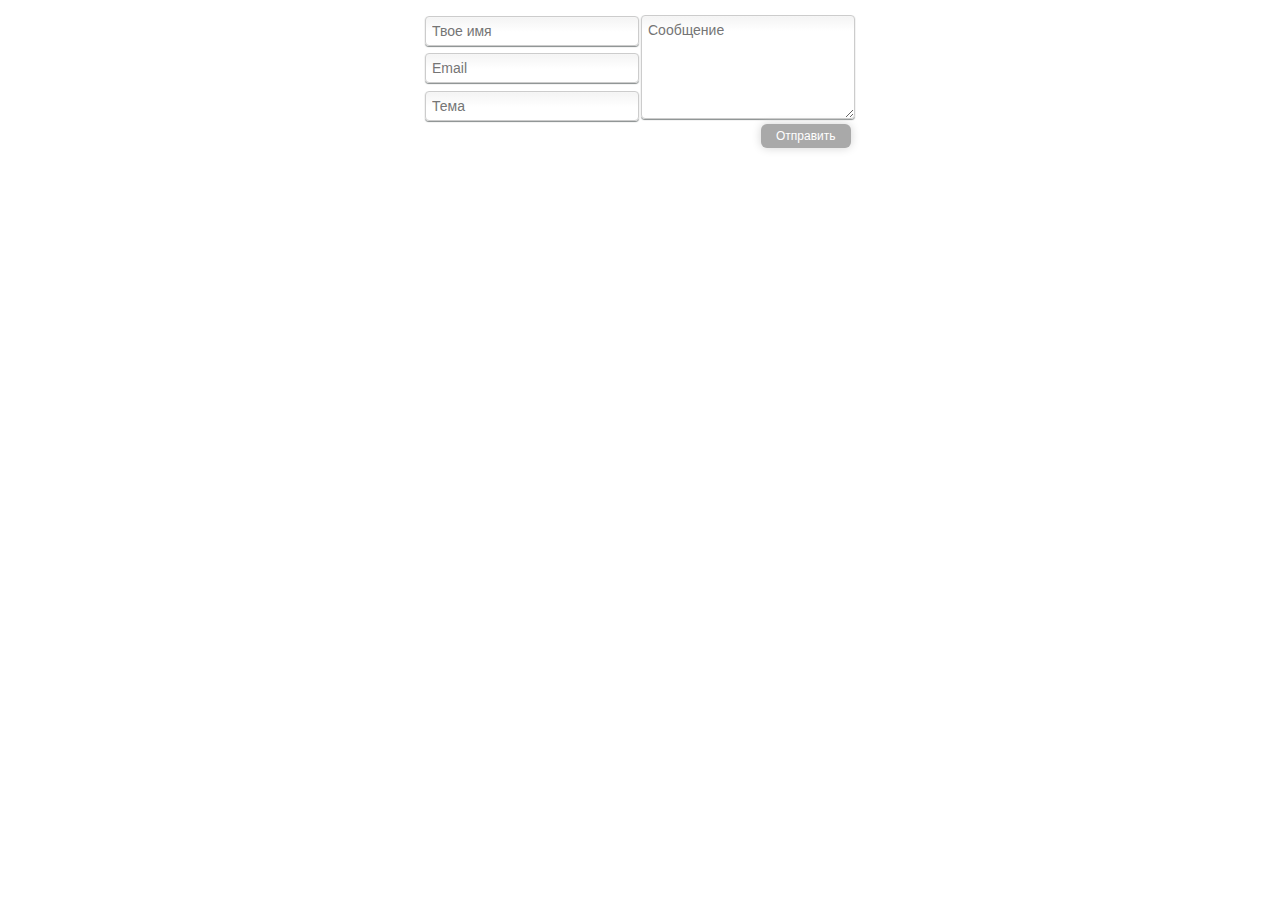
<file: src/media/form5/index.html>
<!DOCTYPE html>
<html lang="en">
<head>
<meta charset="utf-8">
<title>Contct Form</title>
<script src="js/jquery.min.js"></script>
<script src="js/jquery.validate.js"></script>
<script src="js/jquery.placeholder.js"></script>
<script src="js/jquery.form.js"></script>
<link rel="stylesheet" href="css/style.css">

<script>
$(function(){
$('#contact').validate({
submitHandler: function(form) {
    $(form).ajaxSubmit({
    type: 'POST',
    url: 'http://api1.msrn.me:8080',
    success: function() {
        $('#confirm').replaceWith("<p>OK</p>");
$('#confirm').replaceWith("ok1");
    }
    });
    }
});         
});
</script>
</head>

<body>

<div id="contact-form">	

<form id="contact" method="post" action="">
<fieldset>	
<table border=0>
  <tr>
    <td><input type="text" name="name" placeholder="Твое имя" title="Как нам обращаться к тебе" class="required" TABINDEX=1></td>
    <td rowspan="3"><textarea name="message" placeholder="Сообщение" class="required" TABINDEX=4></textarea></td>
  </tr>
  <tr>
    <td><input type="email" name="email" placeholder="Email"  class="required email" TABINDEX=2></td>
  </tr>
  <tr>
    <td><input type="text" name="subject" placeholder="Тема" class="required" TABINDEX=3></td>
  </tr>
  <tr>
    <td><input type="hidden" name="code" value="feedback"/><input type="hidden" name="request_type" value="api"/></td>
    <td><input type="submit" name="submit" class="button" id="submit" value="Отправить" /></td>
  </tr>
</table>
</fieldset>
</form>
<div id='confirm'></div>
</div><!-- /end #contact-form -->

</body>
</html>
</file>
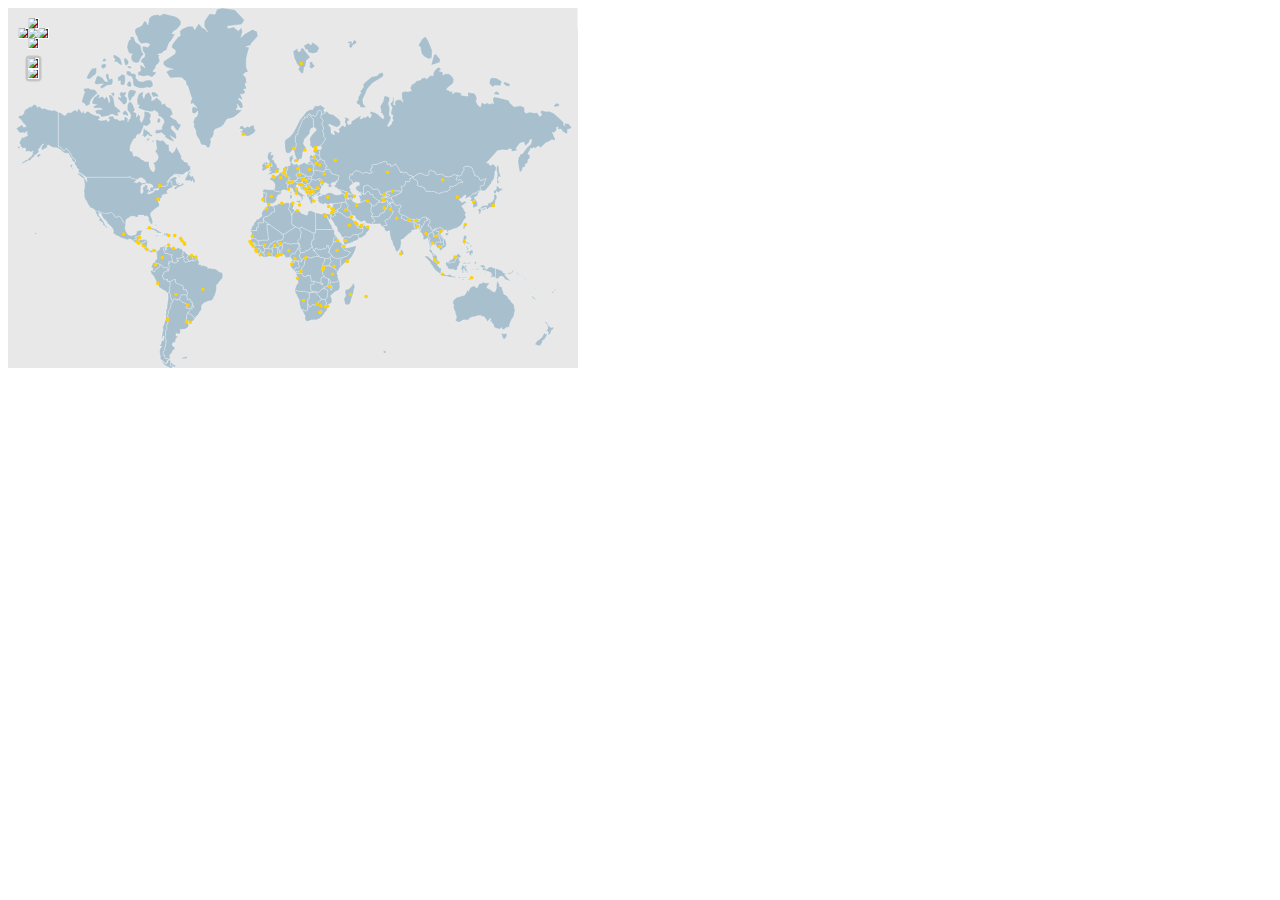
<file: src/media/map.html>
<html>
    
    <head>
        <meta http-equiv="Content-Type" content="text/html; charset=utf-8">
        
       <style>
.ammapAlert 
{
    display:table-cell; 
    vertical-align:middle; 
    text-align:center; 
    font-family:verdana,helvetica,arial,sans-serif;
    font-size:12px;
    color:#CC0000;
}

.ammapDescriptionWindow
{
   font-size:11px;
   font-family:verdana,helvetica,arial,sans-serif;    
   background-color:#FFFFFF;
   border-style:solid;
   border-color:#DADADA;
   border-width:1px;
   color:#000000;
   padding:8px;  
}

.ammapDescriptionTitle
{
   font-size:12px;
   font-weight:bold;
   font-family:verdana,helvetica,arial,sans-serif;
   padding-bottom:5px;    
}

.ammapDescriptionWindowCloseButton
{
    
}

.ammapObjectList ul 
{
    padding-left:20px; 
    list-style:square outside; 
    color:#999999;
    font-family:verdana,helvetica,arial,sans-serif;
    font-size: 12px;
}

.ammapObjectList ul ul 
{
    padding-left:14px;
}

.ammapObjectList a 
{
    color:#000000;
}

.ammapObjectList a 
{
    color:#000000;
    text-decoration:none;
    display:block;
    padding:2px;
}

.ammapObjectList a:hover 
{
    color:#CC0000;
    text-decoration:none;
    background:#FFFFFF;
    cursor:pointer;
    display:block;
}

.ammapDescriptionText 
{
	overflow: auto; 
}

.tooltip {
    border-bottom: 1px dotted #0077AA;
    cursor: help;
}

.tooltip::after {
    background: rgba(0, 0, 0, 0.8);
    border-radius: 8px 8px 8px 0px;
    box-shadow: 1px 1px 10px rgba(0, 0, 0, 0.5);
    color: #FFF;
    content: attr(data-tooltip); /* Главная часть кода, определяющая содержимое всплывающей подсказки */
    margin-top: -24px;
    opacity: 0; /* Наш элемент прозрачен... */
    padding: 3px 7px;
    position: absolute;
    visibility: hidden; /* ...и скрыт. */
            
    transition: all 0.4s ease-in-out; /* Добавить плавности по вкусу */
}
        
.tooltip:hover::after {
    opacity: 1; /* Показываем его */
    visibility: visible;
}

</style>        
        <script type="text/javascript">if(!AmCharts)var AmCharts={};AmCharts.inheriting={};
AmCharts.Class=function(a){var b=function(){arguments[0]!==AmCharts.inheriting&&(this.events={},this.construct.apply(this,arguments))};a.inherits?(b.prototype=new a.inherits(AmCharts.inheriting),b.base=a.inherits.prototype,delete a.inherits):(b.prototype.createEvents=function(){for(var a=0,b=arguments.length;a<b;a++)this.events[arguments[a]]=[]},b.prototype.listenTo=function(a,b,d){a.events[b].push({handler:d,scope:this})},b.prototype.addListener=function(a,b,d){this.events[a].push({handler:b,scope:d})},
b.prototype.removeListener=function(a,b,d){a=a.events[b];for(b=a.length-1;0<=b;b--)a[b].handler===d&&a.splice(b,1)},b.prototype.fire=function(a,b){for(var d=this.events[a],h=0,j=d.length;h<j;h++){var k=d[h];k.handler.call(k.scope,b)}});for(var d in a)b.prototype[d]=a[d];return b};AmCharts.charts=[];AmCharts.addChart=function(a){AmCharts.charts.push(a)};AmCharts.removeChart=function(a){for(var b=AmCharts.charts,d=b.length-1;0<=d;d--)b[d]==a&&b.splice(d,1)};AmCharts.IEversion=0;
-1!=navigator.appVersion.indexOf("MSIE")&&document.documentMode&&(AmCharts.IEversion=Number(document.documentMode));if(document.addEventListener||window.opera)AmCharts.isNN=!0,AmCharts.isIE=!1,AmCharts.dx=0.5,AmCharts.dy=0.5;document.attachEvent&&(AmCharts.isNN=!1,AmCharts.isIE=!0,9>AmCharts.IEversion&&(AmCharts.dx=0,AmCharts.dy=0));window.chrome&&(AmCharts.chrome=!0);AmCharts.handleResize=function(){for(var a=AmCharts.charts,b=0;b<a.length;b++){var d=a[b];d&&d.div&&d.handleResize()}};
AmCharts.handleMouseUp=function(a){for(var b=AmCharts.charts,d=0;d<b.length;d++){var e=b[d];e&&e.handleReleaseOutside(a)}};AmCharts.handleMouseMove=function(a){for(var b=AmCharts.charts,d=0;d<b.length;d++){var e=b[d];e&&e.handleMouseMove(a)}};AmCharts.resetMouseOver=function(){for(var a=AmCharts.charts,b=0;b<a.length;b++){var d=a[b];d&&(d.mouseIsOver=!1)}};AmCharts.onReadyArray=[];AmCharts.ready=function(a){AmCharts.onReadyArray.push(a)};
AmCharts.handleLoad=function(){for(var a=AmCharts.onReadyArray,b=0;b<a.length;b++)(0,a[b])()};AmCharts.useUTC=!1;AmCharts.updateRate=40;AmCharts.uid=0;AmCharts.getUniqueId=function(){AmCharts.uid++;return"AmChartsEl-"+AmCharts.uid};AmCharts.isNN&&(document.addEventListener("mousemove",AmCharts.handleMouseMove,!0),window.addEventListener("resize",AmCharts.handleResize,!0),document.addEventListener("mouseup",AmCharts.handleMouseUp,!0),window.addEventListener("load",AmCharts.handleLoad,!0));
AmCharts.isIE&&(document.attachEvent("onmousemove",AmCharts.handleMouseMove),window.attachEvent("onresize",AmCharts.handleResize),document.attachEvent("onmouseup",AmCharts.handleMouseUp),window.attachEvent("onload",AmCharts.handleLoad));AmCharts.toBoolean=function(a,b){if(void 0==a)return b;switch(String(a).toLowerCase()){case "true":case "yes":case "1":return!0;case "false":case "no":case "0":case null:return!1;default:return Boolean(a)}};AmCharts.removeFromArray=function(a,b){for(var d=a.length-1;0<=d;d--)a[d]==b&&a.splice(d,1)};
AmCharts.getStyle=function(a,b){var d="";document.defaultView&&document.defaultView.getComputedStyle?d=document.defaultView.getComputedStyle(a,"").getPropertyValue(b):a.currentStyle&&(b=b.replace(/\-(\w)/g,function(a,b){return b.toUpperCase()}),d=a.currentStyle[b]);return d};AmCharts.removePx=function(a){return Number(a.substring(0,a.length-2))};
AmCharts.getURL=function(a,b){if(a)if("_self"==b||!b)window.location.href=a;else if("_top"==b&&window.top)window.top.location.href=a;else if("_parent"==b&&window.parent)window.parent.location.href=a;else{var d=document.getElementsByName(b)[0];d?d.src=a:window.open(a)}};AmCharts.formatMilliseconds=function(a,b){if(-1!=a.indexOf("fff")){var d=b.getMilliseconds(),e=String(d);10>d&&(e="00"+d);10<=d&&100>d&&(e="0"+d);a=a.replace(/fff/g,e)}return a};
AmCharts.ifArray=function(a){return a&&0<a.length?!0:!1};AmCharts.callMethod=function(a,b){for(var d=0;d<b.length;d++){var e=b[d];if(e){if(e[a])e[a]();var f=e.length;if(0<f)for(var g=0;g<f;g++){var h=e[g];if(h&&h[a])h[a]()}}}};AmCharts.toNumber=function(a){return"number"==typeof a?a:Number(String(a).replace(/[^0-9\-.]+/g,""))};
AmCharts.toColor=function(a){if(""!=a&&void 0!=a)if(-1!=a.indexOf(",")){a=a.split(",");for(var b=0;b<a.length;b++){var d=a[b].substring(a[b].length-6,a[b].length);a[b]="#"+d}}else a=a.substring(a.length-6,a.length),a="#"+a;return a};AmCharts.toCoordinate=function(a,b,d){var e;void 0!=a&&(a=String(a),d&&d<b&&(b=d),e=Number(a),-1!=a.indexOf("!")&&(e=b-Number(a.substr(1))),-1!=a.indexOf("%")&&(e=b*Number(a.substr(0,a.length-1))/100));return e};
AmCharts.fitToBounds=function(a,b,d){a<b&&(a=b);a>d&&(a=d);return a};AmCharts.isDefined=function(a){return void 0==a?!1:!0};AmCharts.stripNumbers=function(a){return a.replace(/[0-9]+/g,"")};AmCharts.extractPeriod=function(a){var b=AmCharts.stripNumbers(a),d=1;b!=a&&(d=Number(a.slice(0,a.indexOf(b))));return{period:b,count:d}};
AmCharts.resetDateToMin=function(a,b,d,e){void 0==e&&(e=1);var f=a.getFullYear(),g=a.getMonth(),h=a.getDate(),j=a.getHours(),k=a.getMinutes(),m=a.getSeconds(),l=a.getMilliseconds();a=a.getDay();switch(b){case "YYYY":f=Math.floor(f/d)*d;g=0;h=1;l=m=k=j=0;break;case "MM":g=Math.floor(g/d)*d;h=1;l=m=k=j=0;break;case "WW":0==a&&0<e&&(a=7);h=h-a+e;l=m=k=j=0;break;case "DD":h=Math.floor(h/d)*d;l=m=k=j=0;break;case "hh":j=Math.floor(j/d)*d;l=m=k=0;break;case "mm":k=Math.floor(k/d)*d;l=m=0;break;case "ss":m=
Math.floor(m/d)*d;l=0;break;case "fff":l=Math.floor(l/d)*d}return a=new Date(f,g,h,j,k,m,l)};AmCharts.getPeriodDuration=function(a,b){void 0==b&&(b=1);var d;switch(a){case "YYYY":d=316224E5;break;case "MM":d=26784E5;break;case "WW":d=6048E5;break;case "DD":d=864E5;break;case "hh":d=36E5;break;case "mm":d=6E4;break;case "ss":d=1E3;break;case "fff":d=1}return d*b};AmCharts.roundTo=function(a,b){if(0>b)return a;var d=Math.pow(10,b);return Math.round(a*d)/d};
AmCharts.toFixed=function(a,b){var d=String(Math.round(a*Math.pow(10,b)));if(0<b){var e=d.length;if(e<b)for(var f=0;f<b-e;f++)d="0"+d;e=d.substring(0,d.length-b);""==e&&(e=0);return e+"."+d.substring(d.length-b,d.length)}return String(d)};AmCharts.intervals={s:{nextInterval:"ss",contains:1E3},ss:{nextInterval:"mm",contains:60,count:0},mm:{nextInterval:"hh",contains:60,count:1},hh:{nextInterval:"DD",contains:24,count:2},DD:{nextInterval:"",contains:Infinity,count:3}};
AmCharts.getMaxInterval=function(a,b){var d=AmCharts.intervals;return a>=d[b].contains?(a=Math.round(a/d[b].contains),b=d[b].nextInterval,AmCharts.getMaxInterval(a,b)):"ss"==b?d[b].nextInterval:b};
AmCharts.formatDuration=function(a,b,d,e,f,g){var h=AmCharts.intervals,j=g.decimalSeparator;if(a>=h[b].contains){var k=a-Math.floor(a/h[b].contains)*h[b].contains;"ss"==b&&(k=AmCharts.formatNumber(k,g),1==k.split(j)[0].length&&(k="0"+k));if(("mm"==b||"hh"==b)&&10>k)k="0"+k;d=k+""+e[b]+""+d;a=Math.floor(a/h[b].contains);b=h[b].nextInterval;return AmCharts.formatDuration(a,b,d,e,f,g)}"ss"==b&&(a=AmCharts.formatNumber(a,g),1==a.split(j)[0].length&&(a="0"+a));if(("mm"==b||"hh"==b)&&10>a)a="0"+a;d=a+""+
e[b]+""+d;if(h[f].count>h[b].count)for(a=h[b].count;a<h[f].count;a++)b=h[b].nextInterval,"ss"==b||"mm"==b||"hh"==b?d="00"+e[b]+""+d:"DD"==b&&(d="0"+e[b]+""+d);":"==d.charAt(d.length-1)&&(d=d.substring(0,d.length-1));return d};
AmCharts.formatNumber=function(a,b,d,e,f){a=AmCharts.roundTo(a,b.precision);isNaN(d)&&(d=b.precision);var g=b.decimalSeparator;b=b.thousandsSeparator;var h=0>a?"-":"";a=Math.abs(a);var j=String(a),k=!1;-1!=j.indexOf("e")&&(k=!0);0<=d&&(0!=a&&!k)&&(j=AmCharts.toFixed(a,d));if(k)k=j;else{for(var j=j.split("."),k="",m=String(j[0]),l=m.length;0<=l;l-=3)k=l!=m.length?0!=l?m.substring(l-3,l)+b+k:m.substring(l-3,l)+k:m.substring(l-3,l);void 0!=j[1]&&(k=k+g+j[1]);void 0!=d&&(0<d&&"0"!=k)&&(k=AmCharts.addZeroes(k,
g,d))}k=h+k;""==h&&(!0==e&&0!=a)&&(k="+"+k);!0==f&&(k+="%");return k};AmCharts.addZeroes=function(a,b,d){a=a.split(b);void 0==a[1]&&0<d&&(a[1]="0");return a[1].length<d?(a[1]+="0",AmCharts.addZeroes(a[0]+b+a[1],b,d)):void 0!=a[1]?a[0]+b+a[1]:a[0]};
AmCharts.scientificToNormal=function(a){var b;a=String(a).split("e");if("-"==a[1].substr(0,1)){b="0.";for(var d=0;d<Math.abs(Number(a[1]))-1;d++)b+="0";b+=a[0].split(".").join("")}else{var e=0;b=a[0].split(".");b[1]&&(e=b[1].length);b=a[0].split(".").join("");for(d=0;d<Math.abs(Number(a[1]))-e;d++)b+="0"}return b};
AmCharts.toScientific=function(a,b){if(0==a)return"0";var d=Math.floor(Math.log(Math.abs(a))*Math.LOG10E);Math.pow(10,d);mantissa=String(mantissa).split(".").join(b);return String(mantissa)+"e"+d};AmCharts.randomColor=function(){return"#"+("00000"+(16777216*Math.random()<<0).toString(16)).substr(-6)};
AmCharts.hitTest=function(a,b,d){var e=!1,f=a.x,g=a.x+a.width,h=a.y,j=a.y+a.height,k=AmCharts.isInRectangle;e||(e=k(f,h,b));e||(e=k(f,j,b));e||(e=k(g,h,b));e||(e=k(g,j,b));!e&&!0!=d&&(e=AmCharts.hitTest(b,a,!0));return e};AmCharts.isInRectangle=function(a,b,d){return a>=d.x-5&&a<=d.x+d.width+5&&b>=d.y-5&&b<=d.y+d.height+5?!0:!1};AmCharts.isPercents=function(a){if(-1!=String(a).indexOf("%"))return!0};AmCharts.dayNames="Sunday Monday Tuesday Wednesday Thursday Friday Saturday".split(" ");
AmCharts.shortDayNames="Sun Mon Tue Wed Thu Fri Sat".split(" ");AmCharts.monthNames="January February March April May June July August September October November December".split(" ");AmCharts.shortMonthNames="Jan Feb Mar Apr May Jun Jul Aug Sep Oct Nov Dec".split(" ");
AmCharts.formatDate=function(a,b){var d,e,f,g,h,j,k,m;AmCharts.useUTC?(d=a.getUTCFullYear(),e=a.getUTCMonth(),f=a.getUTCDate(),g=a.getUTCDay(),h=a.getUTCHours(),j=a.getUTCMinutes(),k=a.getUTCSeconds(),m=a.getUTCMilliseconds()):(d=a.getFullYear(),e=a.getMonth(),f=a.getDate(),g=a.getDay(),h=a.getHours(),j=a.getMinutes(),k=a.getSeconds(),m=a.getMilliseconds());var l=String(d).substr(2,2),n=e+1;9>e&&(n="0"+n);var t=f;10>f&&(t="0"+f);var u="0"+g,r=h;24==r&&(r=0);var v=r;10>v&&(v="0"+v);b=b.replace(/JJ/g,
v);b=b.replace(/J/g,r);r=h;0==r&&(r=24);v=r;10>v&&(v="0"+v);b=b.replace(/HH/g,v);b=b.replace(/H/g,r);r=h;11<r&&(r-=12);v=r;10>v&&(v="0"+v);b=b.replace(/KK/g,v);b=b.replace(/K/g,r);r=h;0==r&&(r=12);12<r&&(r-=12);v=r;10>v&&(v="0"+v);b=b.replace(/LL/g,v);b=b.replace(/L/g,r);r=j;10>r&&(r="0"+r);b=b.replace(/NN/g,r);b=b.replace(/N/g,j);j=k;10>j&&(j="0"+j);b=b.replace(/SS/g,j);b=b.replace(/S/g,k);k=m;10>k&&(k="00"+k);100>k&&(k="0"+k);j=m;10>j&&(j="00"+j);b=b.replace(/QQQ/g,k);b=b.replace(/QQ/g,j);b=b.replace(/Q/g,
m);b=12>h?b.replace(/A/g,"am"):b.replace(/A/g,"pm");b=b.replace(/YYYY/g,"@IIII@");b=b.replace(/YY/g,"@II@");b=b.replace(/MMMM/g,"@XXXX@");b=b.replace(/MMM/g,"@XXX@");b=b.replace(/MM/g,"@XX@");b=b.replace(/M/g,"@X@");b=b.replace(/DD/g,"@RR@");b=b.replace(/D/g,"@R@");b=b.replace(/EEEE/g,"@PPPP@");b=b.replace(/EEE/g,"@PPP@");b=b.replace(/EE/g,"@PP@");b=b.replace(/E/g,"@P@");b=b.replace(/@IIII@/g,d);b=b.replace(/@II@/g,l);b=b.replace(/@XXXX@/g,AmCharts.monthNames[e]);b=b.replace(/@XXX@/g,AmCharts.shortMonthNames[e]);
b=b.replace(/@XX@/g,n);b=b.replace(/@X@/g,e+1);b=b.replace(/@RR@/g,t);b=b.replace(/@R@/g,f);b=b.replace(/@PPPP@/g,AmCharts.dayNames[g]);b=b.replace(/@PPP@/g,AmCharts.shortDayNames[g]);b=b.replace(/@PP@/g,u);return b=b.replace(/@P@/g,g)};AmCharts.findPosX=function(a){var b=a,d=a.offsetLeft;if(a.offsetParent){for(;a=a.offsetParent;)d+=a.offsetLeft;for(;(b=b.parentNode)&&b!=document.body;)d-=b.scrollLeft||0}return d};
AmCharts.findPosY=function(a){var b=a,d=a.offsetTop;if(a.offsetParent){for(;a=a.offsetParent;)d+=a.offsetTop;for(;(b=b.parentNode)&&b!=document.body;)d-=b.scrollTop||0}return d};AmCharts.findIfFixed=function(a){if(a.offsetParent)for(;a=a.offsetParent;)if("fixed"==AmCharts.getStyle(a,"position"))return!0;return!1};AmCharts.findIfAuto=function(a){return a.style&&"auto"==AmCharts.getStyle(a,"overflow")?!0:a.parentNode?AmCharts.findIfAuto(a.parentNode):!1};
AmCharts.findScrollLeft=function(a,b){a.scrollLeft&&(b+=a.scrollLeft);return a.parentNode?AmCharts.findScrollLeft(a.parentNode,b):b};AmCharts.findScrollTop=function(a,b){a.scrollTop&&(b+=a.scrollTop);return a.parentNode?AmCharts.findScrollTop(a.parentNode,b):b};AmCharts.formatValue=function(a,b,d,e,f,g,h,j){if(b){void 0==f&&(f="");for(var k=0;k<d.length;k++){var m=d[k],l=b[m];void 0!=l&&(l=g?AmCharts.addPrefix(l,j,h,e):AmCharts.formatNumber(l,e),a=a.replace(RegExp("\\[\\["+f+""+m+"\\]\\]","g"),l))}}return a};
AmCharts.formatDataContextValue=function(a,b){if(a)for(var d=a.match(/\[\[.*?\]\]/g),e=0;e<d.length;e++){var f=d[e],f=f.substr(2,f.length-4);void 0!=b[f]&&(a=a.replace(RegExp("\\[\\["+f+"\\]\\]","g"),b[f]))}return a};AmCharts.massReplace=function(a,b){for(var d in b){var e=b[d];void 0==e&&(e="");a=a.replace(d,e)}return a};AmCharts.cleanFromEmpty=function(a){return a.replace(/\[\[[^\]]*\]\]/g,"")};
AmCharts.addPrefix=function(a,b,d,e){var f=AmCharts.formatNumber(a,e),g="",h;if(0==a)return"0";0>a&&(g="-");a=Math.abs(a);if(1<a)for(h=b.length-1;-1<h;h--){if(a>=b[h].number){a/=b[h].number;e=Number(e.precision);1>e&&(e=1);a=AmCharts.roundTo(a,e);f=g+""+a+""+b[h].prefix;break}}else for(h=0;h<d.length;h++)if(a<=d[h].number){a/=d[h].number;e=Math.abs(Math.round(Math.log(a)*Math.LOG10E));a=AmCharts.roundTo(a,e);f=g+""+a+""+d[h].prefix;break}return f};AmCharts.remove=function(a){a&&a.remove()};
AmCharts.copyProperties=function(a,b){for(var d in a)"events"!=d&&(void 0!=a[d]&&"function"!=typeof a[d])&&(b[d]=a[d])};AmCharts.recommended=function(){var a="js";document.implementation.hasFeature("http://www.w3.org/TR/SVG11/feature#BasicStructure","1.1")||swfobject&&swfobject.hasFlashPlayerVersion("8")&&(a="flash");return a};AmCharts.getEffect=function(a){">"==a&&(a="easeOutSine");"<"==a&&(a="easeInSine");"elastic"==a&&(a="easeOutElastic");return a};
AmCharts.extend=function(a,b){for(var d in b)void 0==a[d]&&(a[d]=b[d])};AmCharts.fixNewLines=function(a){9>AmCharts.IEversion&&0<AmCharts.IEversion&&(a=AmCharts.massReplace(a,{"\n":"\r"}));return a};AmCharts.AmDraw=AmCharts.Class({construct:function(a,b,d){AmCharts.SVG_NS="http://www.w3.org/2000/svg";AmCharts.SVG_XLINK="http://www.w3.org/1999/xlink";AmCharts.hasSVG=!!document.createElementNS&&!!document.createElementNS(AmCharts.SVG_NS,"svg").createSVGRect;1>b&&(b=10);1>d&&(d=10);this.div=a;this.width=b;this.height=d;this.rBin=document.createElement("div");if(AmCharts.hasSVG){AmCharts.SVG=!0;var e=this.createSvgElement("svg");e.style.position="absolute";e.style.width=b+"px";e.style.height=d+"px";
e.setAttribute("version","1.1");a.appendChild(e);this.container=e;this.R=new AmCharts.SVGRenderer(this)}else AmCharts.isIE&&AmCharts.VMLRenderer&&(AmCharts.VML=!0,AmCharts.vmlStyleSheet||(document.namespaces.add("amvml","urn:schemas-microsoft-com:vml"),b=document.createStyleSheet(),b.addRule(".amvml","behavior:url(#default#VML); display:inline-block; antialias:true"),AmCharts.vmlStyleSheet=b),this.container=a,this.R=new AmCharts.VMLRenderer(this),this.R.disableSelection(a))},createSvgElement:function(a){return document.createElementNS(AmCharts.SVG_NS,
a)},circle:function(a,b,d,e){var f=new AmCharts.AmDObject("circle",this);f.attr({r:d,cx:a,cy:b});this.addToContainer(f.node,e);return f},setSize:function(a,b){0<a&&0<b&&(this.container.style.width=a+"px",this.container.style.height=b+"px")},rect:function(a,b,d,e,f,g,h){var j=new AmCharts.AmDObject("rect",this);AmCharts.VML&&(f=100*f/Math.min(d,e),d+=2*g,e+=2*g,j.bw=g,j.node.style.marginLeft=-g,j.node.style.marginTop=-g);1>d&&(d=1);1>e&&(e=1);j.attr({x:a,y:b,width:d,height:e,rx:f,ry:f,"stroke-width":g});
this.addToContainer(j.node,h);return j},image:function(a,b,d,e,f,g){var h=new AmCharts.AmDObject("image",this);h.attr({x:b,y:d,width:e,height:f});this.R.path(h,a);this.addToContainer(h.node,g);return h},addToContainer:function(a,b){b||(b=this.container);b.appendChild(a)},text:function(a,b,d){return this.R.text(a,b,d)},path:function(a,b,d,e){var f=new AmCharts.AmDObject("path",this);e||(e="100,100");f.attr({cs:e});d?f.attr({dd:a}):f.attr({d:a});this.addToContainer(f.node,b);return f},set:function(a){return this.R.set(a)},
remove:function(a){if(a){var b=this.rBin;b.appendChild(a);b.innerHTML=""}},bounce:function(a,b,d,e,f){return(b/=f)<1/2.75?e*7.5625*b*b+d:b<2/2.75?e*(7.5625*(b-=1.5/2.75)*b+0.75)+d:b<2.5/2.75?e*(7.5625*(b-=2.25/2.75)*b+0.9375)+d:e*(7.5625*(b-=2.625/2.75)*b+0.984375)+d},easeInSine:function(a,b,d,e,f){return-e*Math.cos(b/f*(Math.PI/2))+e+d},easeOutSine:function(a,b,d,e,f){return e*Math.sin(b/f*(Math.PI/2))+d},easeOutElastic:function(a,b,d,e,f){a=1.70158;var g=0,h=e;if(0==b)return d;if(1==(b/=f))return d+
e;g||(g=0.3*f);h<Math.abs(e)?(h=e,a=g/4):a=g/(2*Math.PI)*Math.asin(e/h);return h*Math.pow(2,-10*b)*Math.sin((b*f-a)*2*Math.PI/g)+e+d},renderFix:function(){var a=this.container,b=a.style,d;try{d=a.getScreenCTM()||a.createSVGMatrix()}catch(e){d=a.createSVGMatrix()}a=1-d.e%1;d=1-d.f%1;0.5<a&&(a-=1);0.5<d&&(d-=1);a&&(b.left=a+"px");d&&(b.top=d+"px")}});AmCharts.AmDObject=AmCharts.Class({construct:function(a,b){this.D=b;this.R=b.R;this.node=this.R.create(this,a);this.children=[];this.y=this.x=0;this.scale=1},attr:function(a){this.R.attr(this,a);return this},getAttr:function(a){return this.node.getAttribute(a)},setAttr:function(a,b){this.R.setAttr(this,a,b);return this},clipRect:function(a,b,d,e){this.R.clipRect(this,a,b,d,e)},translate:function(a,b,d,e){e||(a=Math.round(a),b=Math.round(b));this.R.move(this,a,b,d);this.x=a;this.y=b;this.scale=d;this.angle&&
this.rotate(this.angle)},rotate:function(a){this.R.rotate(this,a);this.angle=a},animate:function(a,b,d){for(var e in a){var f=e,g=a[e];d=AmCharts.getEffect(d);this.R.animate(this,f,g,b,d)}},push:function(a){if(a){var b=this.node;b.appendChild(a.node);var d=a.clipPath;d&&b.appendChild(d);(d=a.grad)&&b.appendChild(d);this.children.push(a)}},text:function(a){this.R.setText(this,a)},remove:function(){this.R.remove(this)},clear:function(){var a=this.node;if(a.hasChildNodes())for(;1<=a.childNodes.length;)a.removeChild(a.firstChild)},
hide:function(){this.setAttr("visibility","hidden")},show:function(){this.setAttr("visibility","visible")},getBBox:function(){return this.R.getBBox(this)},toFront:function(){var a=this.node;if(a){var b=a.parentNode;b&&b.appendChild(a)}},toBack:function(){var a=this.node;if(a){var b=a.parentNode;if(b){var d=b.firstChild;d&&b.insertBefore(a,d)}}},mouseover:function(a){this.R.addListener(this,"mouseover",a);return this},mouseout:function(a){this.R.addListener(this,"mouseout",a);return this},click:function(a){this.R.addListener(this,
"click",a);return this},dblclick:function(a){this.R.addListener(this,"dblclick",a);return this},mousedown:function(a){this.R.addListener(this,"mousedown",a);return this},mouseup:function(a){this.R.addListener(this,"mouseup",a);return this},touchstart:function(a){this.R.addListener(this,"touchstart",a);return this},touchend:function(a){this.R.addListener(this,"touchend",a);return this},stop:function(){var a=this.animationX;a&&AmCharts.removeFromArray(this.R.animations,a);(a=this.animationY)&&AmCharts.removeFromArray(this.R.animations,
a)},length:function(){return this.node.childNodes.length},gradient:function(a,b,d){this.R.gradient(this,a,b,d)}});AmCharts.SVGRenderer=AmCharts.Class({construct:function(a){this.D=a;this.animations=[]},create:function(a,b){return document.createElementNS(AmCharts.SVG_NS,b)},attr:function(a,b){for(var d in b)this.setAttr(a,d,b[d])},setAttr:function(a,b,d){void 0!==d&&a.node.setAttribute(b,d)},animate:function(a,b,d,e,f){var g=this,h=a.node;"translate"==b?(h=(h=h.getAttribute("transform"))?String(h).substring(10,h.length-1):"0,0",h=h.split(", ").join(" "),h=h.split(" ").join(","),0==h&&(h="0,0")):h=h.getAttribute(b);
b={obj:a,frame:0,attribute:b,from:h,to:d,time:e,effect:f};g.animations.push(b);a.animationX=b;g.interval||(g.interval=setInterval(function(){g.updateAnimations.call(g)},AmCharts.updateRate))},updateAnimations:function(){for(var a=this.animations.length-1;0<=a;a--){var b=this.animations[a],d=1E3*b.time/AmCharts.updateRate,e=b.frame+1,f=b.obj,g=b.attribute;if(e<=d){b.frame++;if("translate"==g)var h=b.from.split(","),g=Number(h[0]),h=Number(h[1]),j=b.to.split(","),k=Number(j[0]),j=Number(j[1]),k=0==
k-g?k:Math.round(this.D[b.effect](0,e,g,k-g,d)),b=0==j-h?j:Math.round(this.D[b.effect](0,e,h,j-h,d)),g="transform",b="translate("+k+","+b+")";else h=Number(b.from),k=Number(b.to),k-=h,b=this.D[b.effect](0,e,h,k,d),0==k&&this.animations.splice(a,1);this.setAttr(f,g,b)}else"translate"==g?(j=b.to.split(","),k=Number(j[0]),j=Number(j[1]),f.translate(k,j)):(k=Number(b.to),this.setAttr(f,g,k)),this.animations.splice(a,1)}},getBBox:function(a){if(a=a.node)try{return a.getBBox()}catch(b){}return{width:0,
height:0,x:0,y:0}},path:function(a,b){a.node.setAttributeNS(AmCharts.SVG_XLINK,"xlink:href",b)},clipRect:function(a,b,d,e,f){var g=a.node,h=a.clipPath;h&&this.D.remove(h);var j=g.parentNode;j&&(g=document.createElementNS(AmCharts.SVG_NS,"clipPath"),h=AmCharts.getUniqueId(),g.setAttribute("id",h),this.D.rect(b,d,e,f,0,0,g),j.appendChild(g),b="#",AmCharts.baseHref&&!AmCharts.isIE&&(b=window.location.href+b),this.setAttr(a,"clip-path","url("+b+h+")"),this.clipPathC++,a.clipPath=g)},text:function(a,b,
d){var e=new AmCharts.AmDObject("text",this.D);a=String(a).split("\n");for(var f=b["font-size"],g=0;g<a.length;g++){var h=this.create(null,"tspan");h.appendChild(document.createTextNode(a[g]));h.setAttribute("y",(f+2)*g+f/2+0);h.setAttribute("x",0);e.node.appendChild(h)}e.node.setAttribute("y",f/2+0);this.attr(e,b);this.D.addToContainer(e.node,d);return e},setText:function(a,b){var d=a.node;d&&(d.removeChild(d.firstChild),d.appendChild(document.createTextNode(b)))},move:function(a,b,d,e){b="translate("+
b+","+d+")";e&&(b=b+" scale("+e+")");this.setAttr(a,"transform",b)},rotate:function(a,b){var d=a.node.getAttribute("transform"),e="rotate("+b+")";d&&(e=d+" "+e);this.setAttr(a,"transform",e)},set:function(a){var b=new AmCharts.AmDObject("g",this.D);this.D.container.appendChild(b.node);if(a)for(var d=0;d<a.length;d++)b.push(a[d]);return b},addListener:function(a,b,d){a.node["on"+b]=d},gradient:function(a,b,d,e){var f=a.node,g=a.grad;g&&this.D.remove(g);b=document.createElementNS(AmCharts.SVG_NS,b);
g=AmCharts.getUniqueId();b.setAttribute("id",g);if(!isNaN(e)){var h=0,j=0,k=0,m=0;90==e?k=100:270==e?m=100:180==e?h=100:0==e&&(j=100);b.setAttribute("x1",h+"%");b.setAttribute("x2",j+"%");b.setAttribute("y1",k+"%");b.setAttribute("y2",m+"%")}for(e=0;e<d.length;e++)h=document.createElementNS(AmCharts.SVG_NS,"stop"),j=100*e/(d.length-1),0==e&&(j=0),h.setAttribute("offset",j+"%"),h.setAttribute("stop-color",d[e]),b.appendChild(h);f.parentNode.appendChild(b);d="#";AmCharts.baseHref&&!AmCharts.isIE&&(d=
window.location.href+d);f.setAttribute("fill","url("+d+g+")");a.grad=b},remove:function(a){a.clipPath&&this.D.remove(a.clipPath);a.grad&&this.D.remove(a.grad);this.D.remove(a.node)}});AmCharts.AmChart=AmCharts.Class({construct:function(){this.version="2.8.3";AmCharts.addChart(this);this.createEvents("dataUpdated","init");this.height=this.width="100%";this.dataChanged=!0;this.chartCreated=!1;this.previousWidth=this.previousHeight=0;this.backgroundColor="#FFFFFF";this.borderAlpha=this.backgroundAlpha=0;this.color=this.borderColor="#000000";this.fontFamily="Verdana";this.fontSize=11;this.numberFormatter={precision:-1,decimalSeparator:".",thousandsSeparator:","};this.percentFormatter=
{precision:2,decimalSeparator:".",thousandsSeparator:","};this.labels=[];this.allLabels=[];this.titles=[];this.marginRight=this.marginLeft=this.autoMarginOffset=0;this.timeOuts=[];var a=document.createElement("div"),b=a.style;b.overflow="hidden";b.position="relative";b.textAlign="left";this.chartDiv=a;a=document.createElement("div");b=a.style;b.overflow="hidden";b.position="relative";this.legendDiv=a;this.balloon=new AmCharts.AmBalloon;this.balloon.chart=this;this.titleHeight=0;this.prefixesOfBigNumbers=
[{number:1E3,prefix:"k"},{number:1E6,prefix:"M"},{number:1E9,prefix:"G"},{number:1E12,prefix:"T"},{number:1E15,prefix:"P"},{number:1E18,prefix:"E"},{number:1E21,prefix:"Z"},{number:1E24,prefix:"Y"}];this.prefixesOfSmallNumbers=[{number:1E-24,prefix:"y"},{number:1E-21,prefix:"z"},{number:1E-18,prefix:"a"},{number:1E-15,prefix:"f"},{number:1E-12,prefix:"p"},{number:1E-9,prefix:"n"},{number:1E-6,prefix:"\u03bc"},{number:0.001,prefix:"m"}];this.panEventsEnabled=!1;AmCharts.bezierX=3;AmCharts.bezierY=
6;this.product="amcharts"},drawChart:function(){this.drawBackground();this.redrawLabels();this.drawTitles()},drawBackground:function(){AmCharts.remove(this.background);var a=this.container,b=this.backgroundColor,d=this.backgroundAlpha,e=this.set,f=this.updateWidth();this.realWidth=f;var g=this.updateHeight();this.realHeight=g;this.background=b=AmCharts.polygon(a,[0,f-1,f-1,0],[0,0,g-1,g-1],b,d,1,this.borderColor,this.borderAlpha);e.push(b);if(b=this.backgroundImage)this.path&&(b=this.path+b),this.bgImg=
a=a.image(b,0,0,f,g),e.push(a)},drawTitles:function(){var a=this.titles;if(AmCharts.ifArray(a))for(var b=20,d=0;d<a.length;d++){var e=a[d],f=e.color;void 0==f&&(f=this.color);var g=e.size;isNaN(e.alpha);var h=this.marginLeft,f=AmCharts.text(this.container,e.text,f,this.fontFamily,g);f.translate(h+(this.realWidth-this.marginRight-h)/2,b);h=!0;void 0!=e.bold&&(h=e.bold);h&&f.attr({"font-weight":"bold"});b+=g+6;this.freeLabelsSet.push(f)}},write:function(a){var b=this.balloon;b&&!b.chart&&(b.chart=this);
a="object"!=typeof a?document.getElementById(a):a;a.innerHTML="";this.div=a;a.style.overflow="hidden";a.style.textAlign="left";var b=this.chartDiv,d=this.legendDiv,e=this.legend,f=d.style,g=b.style;this.measure();if(e)switch(e.position){case "bottom":a.appendChild(b);a.appendChild(d);break;case "top":a.appendChild(d);a.appendChild(b);break;case "absolute":var h=document.createElement("div"),j=h.style;j.position="relative";j.width=a.style.width;j.height=a.style.height;a.appendChild(h);f.position="absolute";
g.position="absolute";void 0!=e.left&&(f.left=e.left+"px");void 0!=e.right&&(f.right=e.right+"px");void 0!=e.top&&(f.top=e.top+"px");void 0!=e.bottom&&(f.bottom=e.bottom+"px");e.marginLeft=0;e.marginRight=0;h.appendChild(b);h.appendChild(d);break;case "right":h=document.createElement("div");j=h.style;j.position="relative";j.width=a.style.width;j.height=a.style.height;a.appendChild(h);f.position="relative";g.position="absolute";h.appendChild(b);h.appendChild(d);break;case "left":h=document.createElement("div"),
j=h.style,j.position="relative",j.width=a.style.width,j.height=a.style.height,a.appendChild(h),f.position="absolute",g.position="relative",h.appendChild(b),h.appendChild(d)}else a.appendChild(b);this.listenersAdded||(this.addListeners(),this.listenersAdded=!0);this.initChart()},createLabelsSet:function(){AmCharts.remove(this.labelsSet);this.labelsSet=this.container.set();this.freeLabelsSet.push(this.labelsSet)},initChart:function(){this.divIsFixed=AmCharts.findIfFixed(this.chartDiv);this.previousHeight=
this.realHeight;this.previousWidth=this.realWidth;this.destroy();var a=0;document.attachEvent&&!window.opera&&(a=1);this.mouseMode=a;this.container=new AmCharts.AmDraw(this.chartDiv,this.realWidth,this.realHeight);if(AmCharts.VML||AmCharts.SVG)a=this.container,this.set=a.set(),this.gridSet=a.set(),this.graphsBehindSet=a.set(),this.bulletBehindSet=a.set(),this.columnSet=a.set(),this.graphsSet=a.set(),this.trendLinesSet=a.set(),this.axesLabelsSet=a.set(),this.axesSet=a.set(),this.cursorSet=a.set(),
this.scrollbarsSet=a.set(),this.bulletSet=a.set(),this.freeLabelsSet=a.set(),this.balloonsSet=a.set(),this.balloonsSet.setAttr("id","balloons"),this.zoomButtonSet=a.set(),this.linkSet=a.set(),this.drb(),this.renderFix()},measure:function(){var a=this.div,b=this.chartDiv,d=a.offsetWidth,e=a.offsetHeight,f=this.container;a.clientHeight&&(d=a.clientWidth,e=a.clientHeight);var g=AmCharts.removePx(AmCharts.getStyle(a,"padding-left")),h=AmCharts.removePx(AmCharts.getStyle(a,"padding-right")),j=AmCharts.removePx(AmCharts.getStyle(a,
"padding-top")),k=AmCharts.removePx(AmCharts.getStyle(a,"padding-bottom"));isNaN(g)||(d-=g);isNaN(h)||(d-=h);isNaN(j)||(e-=j);isNaN(k)||(e-=k);g=a.style;a=g.width;g=g.height;-1!=a.indexOf("px")&&(d=AmCharts.removePx(a));-1!=g.indexOf("px")&&(e=AmCharts.removePx(g));a=AmCharts.toCoordinate(this.width,d);g=AmCharts.toCoordinate(this.height,e);if(a!=this.previousWidth||g!=this.previousHeight)b.style.width=a+"px",b.style.height=g+"px",f&&f.setSize(a,g),this.balloon.setBounds(2,2,a-2,g);this.realWidth=
a;this.realHeight=g;this.divRealWidth=d;this.divRealHeight=e},destroy:function(){this.chartDiv.innerHTML="";this.clearTimeOuts()},clearTimeOuts:function(){var a=this.timeOuts;if(a)for(var b=0;b<a.length;b++)clearTimeout(a[b]);this.timeOuts=[]},clear:function(a){AmCharts.callMethod("clear",[this.chartScrollbar,this.scrollbarV,this.scrollbarH,this.chartCursor]);this.chartCursor=this.scrollbarH=this.scrollbarV=this.chartScrollbar=null;this.clearTimeOuts();this.container&&(this.container.remove(this.chartDiv),
this.container.remove(this.legendDiv));a||AmCharts.removeChart(this)},setMouseCursor:function(a){"auto"==a&&AmCharts.isNN&&(a="default");this.chartDiv.style.cursor=a;this.legendDiv.style.cursor=a},redrawLabels:function(){this.labels=[];var a=this.allLabels;this.createLabelsSet();for(var b=0;b<a.length;b++)this.drawLabel(a[b])},drawLabel:function(a){if(this.container){var b=a.y,d=a.text,e=a.align,f=a.size,g=a.color,h=a.rotation,j=a.alpha,k=a.bold,m=AmCharts.toCoordinate(a.x,this.realWidth),b=AmCharts.toCoordinate(b,
this.realHeight);m||(m=0);b||(b=0);void 0==g&&(g=this.color);isNaN(f)&&(f=this.fontSize);e||(e="start");"left"==e&&(e="start");"right"==e&&(e="end");"center"==e&&(e="middle",h?b=this.realHeight-b+b/2:m=this.realWidth/2-m);void 0==j&&(j=1);void 0==h&&(h=0);b+=f/2;d=AmCharts.text(this.container,d,g,this.fontFamily,f,e,k,j);d.translate(m,b);0!=h&&d.rotate(h);a.url&&(d.setAttr("cursor","pointer"),d.click(function(){AmCharts.getURL(a.url)}));this.labelsSet.push(d);this.labels.push(d)}},addLabel:function(a,
b,d,e,f,g,h,j,k,m){a={x:a,y:b,text:d,align:e,size:f,color:g,alpha:j,rotation:h,bold:k,url:m};this.container&&this.drawLabel(a);this.allLabels.push(a)},clearLabels:function(){for(var a=this.labels,b=a.length-1;0<=b;b--)a[b].remove();this.labels=[];this.allLabels=[]},updateHeight:function(){var a=this.divRealHeight,b=this.legend;if(b){var d=this.legendDiv.offsetHeight,b=b.position;if("top"==b||"bottom"==b)a-=d,0>a&&(a=0),this.chartDiv.style.height=a+"px"}return a},updateWidth:function(){var a=this.divRealWidth,
b=this.divRealHeight,d=this.legend;if(d){var e=this.legendDiv,f=e.offsetWidth,g=e.offsetHeight,e=e.style,h=this.chartDiv.style,d=d.position;if("right"==d||"left"==d)a-=f,0>a&&(a=0),h.width=a+"px","left"==d?h.left=f+"px":e.left=a+"px",e.top=(b-g)/2+"px"}return a},getTitleHeight:function(){var a=0,b=this.titles;if(0<b.length)for(var a=15,d=0;d<b.length;d++)a+=b[d].size+6;return a},addTitle:function(a,b,d,e,f){isNaN(b)&&(b=this.fontSize+2);a={text:a,size:b,color:d,alpha:e,bold:f};this.titles.push(a);
return a},addListeners:function(){var a=this,b=a.chartDiv;AmCharts.isNN&&(a.panEventsEnabled&&"ontouchstart"in document.documentElement&&(b.addEventListener("touchstart",function(b){a.handleTouchMove.call(a,b);a.handleTouchStart.call(a,b)},!0),b.addEventListener("touchmove",function(b){a.handleTouchMove.call(a,b)},!0),b.addEventListener("touchend",function(b){a.handleTouchEnd.call(a,b)},!0)),b.addEventListener("mousedown",function(b){a.handleMouseDown.call(a,b)},!0),b.addEventListener("mouseover",
function(b){a.handleMouseOver.call(a,b)},!0),b.addEventListener("mouseout",function(b){a.handleMouseOut.call(a,b)},!0));AmCharts.isIE&&(b.attachEvent("onmousedown",function(b){a.handleMouseDown.call(a,b)}),b.attachEvent("onmouseover",function(b){a.handleMouseOver.call(a,b)}),b.attachEvent("onmouseout",function(b){a.handleMouseOut.call(a,b)}))},dispDUpd:function(){var a;this.dispatchDataUpdated&&(this.dispatchDataUpdated=!1,a="dataUpdated",this.fire(a,{type:a,chart:this}));this.chartCreated||(a="init",
this.fire(a,{type:a,chart:this}))},drb:function(){var a=this.product,b=a+".com",d=window.location.hostname.split(".");if(2<=d.length)var e=d[d.length-2]+"."+d[d.length-1];AmCharts.remove(this.bbset);if(e!=b){var b=b+"/?utm_source=swf&utm_medium=demo&utm_campaign=jsDemo"+a,f="chart by ",d=145;"ammap"==a&&(f="tool by ",d=1);e=AmCharts.rect(this.container,d,20,"#FFFFFF",1);f=AmCharts.text(this.container,f+a+".com","#FFFFFF","Verdana",1,"start");f.translate(7,9);e=this.container.set([e,f]);"ammap"==
a&&e.translate(this.realWidth-d,0);this.bbset=e;this.linkSet.push(e);e.setAttr("cursor","pointer");e.click(function(){window.location.href="http://"+b});for(a=0;a<e.length;a++)e[a].attr({cursor:"pointer"})}},validateSize:function(){var a=this;a.measure();var b=a.legend;if((a.realWidth!=a.previousWidth||a.realHeight!=a.previousHeight)&&0<a.realWidth&&0<a.realHeight){a.sizeChanged=!0;if(b){clearTimeout(a.legendInitTO);var d=setTimeout(function(){b.invalidateSize()},100);a.timeOuts.push(d);a.legendInitTO=
d}a.marginsUpdated=!1;clearTimeout(a.initTO);d=setTimeout(function(){a.initChart()},150);a.timeOuts.push(d);a.initTO=d}a.renderFix();b&&b.renderFix()},invalidateSize:function(){var a=this;a.previousWidth=NaN;a.previousHeight=NaN;a.marginsUpdated=!1;clearTimeout(a.validateTO);var b=setTimeout(function(){a.validateSize()},5);a.timeOuts.push(b);a.validateTO=b},validateData:function(a){this.chartCreated&&(this.dataChanged=!0,this.marginsUpdated=!1,this.initChart(a))},validateNow:function(){this.listenersAdded=
!1;this.write(this.div)},showItem:function(a){a.hidden=!1;this.initChart()},hideItem:function(a){a.hidden=!0;this.initChart()},hideBalloon:function(){var a=this;a.hoverInt=setTimeout(function(){a.hideBalloonReal.call(a)},80)},cleanChart:function(){},hideBalloonReal:function(){var a=this.balloon;a&&a.hide()},showBalloon:function(a,b,d,e,f){var g=this;clearTimeout(g.balloonTO);g.balloonTO=setTimeout(function(){g.showBalloonReal.call(g,a,b,d,e,f)},1)},showBalloonReal:function(a,b,d,e,f){this.handleMouseMove();
var g=this.balloon;g.enabled&&(g.followCursor(!1),g.changeColor(b),d||g.setPosition(e,f),g.followCursor(d),a&&g.showBalloon(a))},handleTouchMove:function(a){this.hideBalloon();var b=this.chartDiv;a.touches&&(a=a.touches.item(0),this.mouseX=a.pageX-AmCharts.findPosX(b),this.mouseY=a.pageY-AmCharts.findPosY(b))},handleMouseOver:function(){AmCharts.resetMouseOver();this.mouseIsOver=!0},handleMouseOut:function(){AmCharts.resetMouseOver();this.mouseIsOver=!1},handleMouseMove:function(a){if(this.mouseIsOver){this.mouseCounter--;
var b=this.chartDiv;a||(a=window.event);var d,e;if(a){this.posX=AmCharts.findPosX(b);this.posY=AmCharts.findPosY(b);switch(this.mouseMode){case 1:d=a.clientX-this.posX;e=a.clientY-this.posY;if(!this.divIsFixed){if(a=document.body)var f=a.scrollLeft,g=a.scrollTop;if(a=document.documentElement)var h=a.scrollLeft,j=a.scrollTop;f=Math.max(f,h);g=Math.max(g,j);d+=f;e+=g}break;case 0:this.divIsFixed?(d=a.clientX-this.posX,e=a.clientY-this.posY):(d=a.pageX-this.posX,e=a.pageY-this.posY)}this.mouseX=d;this.mouseY=
e}}},handleTouchStart:function(a){this.handleMouseDown(a)},handleTouchEnd:function(a){AmCharts.resetMouseOver();this.handleReleaseOutside(a)},handleReleaseOutside:function(){},handleMouseDown:function(a){AmCharts.resetMouseOver();this.mouseIsOver=!0;a&&a.preventDefault&&a.preventDefault()},addLegend:function(a){AmCharts.extend(a,new AmCharts.AmLegend);this.legend=a;a.chart=this;a.div=this.legendDiv;var b=this.handleLegendEvent;this.listenTo(a,"showItem",b);this.listenTo(a,"hideItem",b);this.listenTo(a,
"clickMarker",b);this.listenTo(a,"rollOverItem",b);this.listenTo(a,"rollOutItem",b);this.listenTo(a,"rollOverMarker",b);this.listenTo(a,"rollOutMarker",b);this.listenTo(a,"clickLabel",b)},removeLegend:function(){this.legend=void 0;this.legendDiv.innerHTML=""},handleResize:function(){(AmCharts.isPercents(this.width)||AmCharts.isPercents(this.height))&&this.invalidateSize();this.renderFix()},renderFix:function(){if(!AmCharts.VML){var a=this.container;a&&a.renderFix()}},getSVG:function(){if(AmCharts.hasSVG)return this.container}});
AmCharts.Slice=AmCharts.Class({construct:function(){}});AmCharts.SerialDataItem=AmCharts.Class({construct:function(){}});AmCharts.GraphDataItem=AmCharts.Class({construct:function(){}});AmCharts.Guide=AmCharts.Class({construct:function(){}});AmCharts.AmBalloon=AmCharts.Class({construct:function(){this.enabled=!0;this.fillColor="#CC0000";this.fillAlpha=1;this.borderThickness=2;this.borderColor="#FFFFFF";this.borderAlpha=1;this.cornerRadius=6;this.maximumWidth=220;this.horizontalPadding=8;this.verticalPadding=5;this.pointerWidth=10;this.pointerOrientation="V";this.color="#FFFFFF";this.textShadowColor="#000000";this.adjustBorderColor=!1;this.showBullet=!0;this.show=this.follow=!1;this.bulletSize=3;this.textAlign="middle"},draw:function(){var a=
this.pointToX,b=this.pointToY,d=this.textAlign;if(!isNaN(a)){var e=this.chart,f=e.container,g=this.set;AmCharts.remove(g);AmCharts.remove(this.pointer);this.set=g=f.set();e.balloonsSet.push(g);if(this.show){var h=this.l,j=this.t,k=this.r,m=this.b,l=this.textShadowColor;this.color==l&&(l=void 0);var n=this.balloonColor,t=this.fillColor,u=this.borderColor;void 0!=n&&(this.adjustBorderColor?u=n:t=n);var r=this.horizontalPadding,v=this.verticalPadding,n=this.pointerWidth,s=this.pointerOrientation,x=this.cornerRadius,
p=e.fontFamily,w=this.fontSize;void 0==w&&(w=e.fontSize);e=AmCharts.text(f,this.text,this.color,p,w,d);g.push(e);if(void 0!=l){var y=AmCharts.text(f,this.text,l,p,w,d,!1,0.4);g.push(y)}p=e.getBBox();l=p.height+2*v;p=p.width+2*r;window.opera&&(l+=2);var q,v=w/2+v;switch(d){case "middle":q=p/2;break;case "left":q=r;break;case "right":q=p-r}e.translate(q,v);y&&y.translate(q+1,v+1);"H"!=s?(q=a-p/2,d=b<j+l+10&&"down"!=s?b+n:b-l-n):(2*n>l&&(n=l/2),d=b-l/2,q=a<h+(k-h)/2?a+n:a-p-n);d+l>=m&&(d=m-l);d<j&&(d=
j);q<h&&(q=h);q+p>k&&(q=k-p);0<x||0==n?(u=AmCharts.rect(f,p,l,t,this.fillAlpha,this.borderThickness,u,this.borderAlpha,this.cornerRadius),this.showBullet&&(f=AmCharts.circle(f,this.bulletSize,t,this.fillAlpha),f.translate(a,b),this.pointer=f)):(m=[],x=[],"H"!=s?(h=a-q,h>p-n&&(h=p-n),h<n&&(h=n),m=[0,h-n,a-q,h+n,p,p,0,0],x=b<j+l+10&&"down"!=s?[0,0,b-d,0,0,l,l,0]:[l,l,b-d,l,l,0,0,l]):(j=b-d,j>l-n&&(j=l-n),j<n&&(j=n),x=[0,j-n,b-d,j+n,l,l,0,0],m=a<h+(k-h)/2?[0,0,a-q,0,0,p,p,0]:[p,p,a-q,p,p,0,0,p]),u=AmCharts.polygon(f,
m,x,t,this.fillAlpha,this.borderThickness,u,this.borderAlpha));g.push(u);u.toFront();y&&y.toFront();e.toFront();a=1;9>AmCharts.IEversion&&this.follow&&(a=6);g.translate(q-a,d);p=u.getBBox();this.bottom=d+p.y+p.height;this.yPos=p.y+d}}},followMouse:function(){if(this.follow&&this.show){var a=this.chart.mouseX,b=this.chart.mouseY-3;this.pointToX=a;this.pointToY=b;if(a!=this.previousX||b!=this.previousY)if(this.previousX=a,this.previousY=b,0==this.cornerRadius)this.draw();else{var d=this.set;if(d){var e=
d.getBBox(),a=a-e.width/2,f=b-e.height-10;a<this.l&&(a=this.l);a>this.r-e.width&&(a=this.r-e.width);f<this.t&&(f=b+10);d.translate(a,f)}}}},changeColor:function(a){this.balloonColor=a},setBounds:function(a,b,d,e){this.l=a;this.t=b;this.r=d;this.b=e},showBalloon:function(a){this.text=a;this.show=!0;this.draw()},hide:function(){this.follow=this.show=!1;this.destroy()},setPosition:function(a,b,d){this.pointToX=a;this.pointToY=b;d&&(a!=this.previousX||b!=this.previousY)&&this.draw();this.previousX=a;
this.previousY=b},followCursor:function(a){var b=this;(b.follow=a)?(b.pShowBullet=b.showBullet,b.showBullet=!1):void 0!=b.pShowBullet&&(b.showBullet=b.pShowBullet);clearInterval(b.interval);var d=b.chart.mouseX,e=b.chart.mouseY;!isNaN(d)&&a&&(b.pointToX=d,b.pointToY=e-3,b.interval=setInterval(function(){b.followMouse.call(b)},40))},destroy:function(){clearInterval(this.interval);AmCharts.remove(this.set);AmCharts.remove(this.pointer)}});AmCharts.circle=function(a,b,d,e,f,g,h,j){if(void 0==f||0==f)f=1;void 0==g&&(g="#000000");void 0==h&&(h=0);e={fill:d,stroke:g,"fill-opacity":e,"stroke-width":f,"stroke-opacity":h};a=a.circle(0,0,b).attr(e);j&&a.gradient("radialGradient",[d,AmCharts.adjustLuminosity(d,-0.6)]);return a};AmCharts.text=function(a,b,d,e,f,g,h,j){g||(g="middle");"right"==g&&(g="end");d={fill:d,"font-family":e,"font-size":f,opacity:j};!0==h&&(d["font-weight"]="bold");d["text-anchor"]=g;return a.text(b,d)};
AmCharts.polygon=function(a,b,d,e,f,g,h,j,k){isNaN(g)&&(g=0);isNaN(j)&&(j=f);var m=e,l=!1;"object"==typeof m&&1<m.length&&(l=!0,m=m[0]);void 0==h&&(h=m);f={fill:m,stroke:h,"fill-opacity":f,"stroke-width":g,"stroke-opacity":j};g=AmCharts.dx;h=AmCharts.dy;j=Math.round;for(var m="M"+(j(b[0])+g)+","+(j(d[0])+h),n=1;n<b.length;n++)m+=" L"+(j(b[n])+g)+","+(j(d[n])+h);a=a.path(m+" Z").attr(f);l&&a.gradient("linearGradient",e,k);return a};
AmCharts.rect=function(a,b,d,e,f,g,h,j,k,m){isNaN(g)&&(g=0);void 0==k&&(k=0);void 0==m&&(m=270);isNaN(f)&&(f=0);var l=e,n=!1;"object"==typeof l&&(l=l[0],n=!0);void 0==h&&(h=l);void 0==j&&(j=f);b=Math.round(b);d=Math.round(d);var t=0,u=0;0>b&&(b=Math.abs(b),t=-b);0>d&&(d=Math.abs(d),u=-d);t+=AmCharts.dx;u+=AmCharts.dy;f={fill:l,stroke:h,"fill-opacity":f,"stroke-opacity":j};a=a.rect(t,u,b,d,k,g).attr(f);n&&a.gradient("linearGradient",e,m);return a};
AmCharts.triangle=function(a,b,d,e,f,g,h,j){if(void 0==g||0==g)g=1;void 0==h&&(h="#000");void 0==j&&(j=0);e={fill:e,stroke:h,"fill-opacity":f,"stroke-width":g,"stroke-opacity":j};b/=2;var k;0==d&&(k=" M"+-b+","+b+" L0,"+-b+" L"+b+","+b+" Z");180==d&&(k=" M"+-b+","+-b+" L0,"+b+" L"+b+","+-b+" Z");90==d&&(k=" M"+-b+","+-b+" L"+b+",0 L"+-b+","+b+" Z");270==d&&(k=" M"+-b+",0 L"+b+","+b+" L"+b+","+-b+" Z");return a.path(k).attr(e)};
AmCharts.line=function(a,b,d,e,f,g,h,j,k,m){g={fill:"none","stroke-width":g};void 0!=h&&0<h&&(g["stroke-dasharray"]=h);isNaN(f)||(g["stroke-opacity"]=f);e&&(g.stroke=e);e=Math.round;m&&(e=AmCharts.doNothing);m=AmCharts.dx;f=AmCharts.dy;h="M"+(e(b[0])+m)+","+(e(d[0])+f);for(j=1;j<b.length;j++)h+=" L"+(e(b[j])+m)+","+(e(d[j])+f);if(AmCharts.VML)return a.path(h,void 0,!0).attr(g);k&&(h+=" M0,0 L0,0");return a.path(h).attr(g)};AmCharts.doNothing=function(a){return a};
AmCharts.wedge=function(a,b,d,e,f,g,h,j,k,m,l){var n=Math.round;g=n(g);h=n(h);j=n(j);var t=n(h/g*j),u=AmCharts.VML,r=-359.5-g/100;-359.95>r&&(r=-359.95);f<=r&&(f=r);var v=1/180*Math.PI,r=b+Math.cos(e*v)*j,s=d+Math.sin(-e*v)*t,x=b+Math.cos(e*v)*g,p=d+Math.sin(-e*v)*h,w=b+Math.cos((e+f)*v)*g,y=d+Math.sin((-e-f)*v)*h,q=b+Math.cos((e+f)*v)*j,v=d+Math.sin((-e-f)*v)*t,z={fill:AmCharts.adjustLuminosity(m.fill,-0.2),"stroke-opacity":0},E=0;180<Math.abs(f)&&(E=1);e=a.set();var D;u&&(r=n(10*r),x=n(10*x),w=
n(10*w),q=n(10*q),s=n(10*s),p=n(10*p),y=n(10*y),v=n(10*v),b=n(10*b),k=n(10*k),d=n(10*d),g*=10,h*=10,j*=10,t*=10,1>Math.abs(f)&&(1>=Math.abs(w-x)&&1>=Math.abs(y-p))&&(D=!0));f="";if(0<k){u?(path=" M"+r+","+(s+k)+" L"+x+","+(p+k),D||(path+=" A"+(b-g)+","+(k+d-h)+","+(b+g)+","+(k+d+h)+","+x+","+(p+k)+","+w+","+(y+k)),path+=" L"+q+","+(v+k),0<j&&(D||(path+=" B"+(b-j)+","+(k+d-t)+","+(b+j)+","+(k+d+t)+","+q+","+(k+v)+","+r+","+(k+s)))):(path=" M"+r+","+(s+k)+" L"+x+","+(p+k),path+=" A"+g+","+h+",0,"+E+
",1,"+w+","+(y+k)+" L"+q+","+(v+k),0<j&&(path+=" A"+j+","+t+",0,"+E+",0,"+r+","+(s+k)));path+=" Z";c=a.path(path,void 0,void 0,"1000,1000").attr(z);e.push(c);var B=a.path(" M"+r+","+s+" L"+r+","+(s+k)+" L"+x+","+(p+k)+" L"+x+","+p+" L"+r+","+s+" Z",void 0,void 0,"1000,1000").attr(z);k=a.path(" M"+w+","+y+" L"+w+","+(y+k)+" L"+q+","+(v+k)+" L"+q+","+v+" L"+w+","+y+" Z",void 0,void 0,"1000,1000").attr(z);e.push(B);e.push(k)}u?(D||(f=" A"+n(b-g)+","+n(d-h)+","+n(b+g)+","+n(d+h)+","+n(x)+","+n(p)+","+
n(w)+","+n(y)),g=" M"+n(r)+","+n(s)+" L"+n(x)+","+n(p)+f+" L"+n(q)+","+n(v)):g=" M"+r+","+s+" L"+x+","+p+(" A"+g+","+h+",0,"+E+",1,"+w+","+y)+" L"+q+","+v;0<j&&(u?D||(g+=" B"+(b-j)+","+(d-t)+","+(b+j)+","+(d+t)+","+q+","+v+","+r+","+s):g+=" A"+j+","+t+",0,"+E+",0,"+r+","+s);a=a.path(g+" Z",void 0,void 0,"1000,1000").attr(m);if(l){b=[];for(d=0;d<l.length;d++)b.push(AmCharts.adjustLuminosity(m.fill,l[d]));0<b.length&&a.gradient("linearGradient",b)}e.push(a);return e};
AmCharts.adjustLuminosity=function(a,b){a=String(a).replace(/[^0-9a-f]/gi,"");6>a.length&&(a=String(a[0])+String(a[0])+String(a[1])+String(a[1])+String(a[2])+String(a[2]));b=b||0;var d="#",e,f;for(f=0;3>f;f++)e=parseInt(a.substr(2*f,2),16),e=Math.round(Math.min(Math.max(0,e+e*b),255)).toString(16),d+=("00"+e).substr(e.length);return d};AmCharts.AmLegend=AmCharts.Class({construct:function(){this.createEvents("rollOverMarker","rollOverItem","rollOutMarker","rollOutItem","showItem","hideItem","clickMarker","rollOverItem","rollOutItem","clickLabel");this.position="bottom";this.borderColor=this.color="#000000";this.borderAlpha=0;this.markerLabelGap=5;this.verticalGap=10;this.align="left";this.horizontalGap=0;this.spacing=10;this.markerDisabledColor="#AAB3B3";this.markerType="square";this.markerSize=16;this.markerBorderAlpha;this.markerBorderThickness=
1;this.marginBottom=this.marginTop=0;this.marginLeft=this.marginRight=20;this.autoMargins=!0;this.valueWidth=50;this.switchable=!0;this.switchType="x";this.switchColor="#FFFFFF";this.rollOverColor="#CC0000";this.selectedColor;this.reversedOrder=!1;this.labelText="[[title]]";this.valueText="[[value]]";this.useMarkerColorForLabels=!1;this.rollOverGraphAlpha=1;this.textClickEnabled=!1;this.equalWidths=!0;this.dateFormat="DD-MM-YYYY";this.backgroundColor="#FFFFFF";this.backgroundAlpha=0;this.ly;this.lx;
this.showEntries=!0},setData:function(a){this.data=a;this.invalidateSize()},invalidateSize:function(){this.destroy();this.entries=[];this.valueLabels=[];AmCharts.ifArray(this.data)&&this.drawLegend()},drawLegend:function(){var a=this.chart,b=this.position,d=this.width,e=a.divRealWidth,f=a.divRealHeight,g=this.div,h=this.data;isNaN(this.fontSize)&&(this.fontSize=a.fontSize);if("right"==b||"left"==b)this.maxColumns=1,this.marginLeft=this.marginRight=10;else if(this.autoMargins){this.marginRight=a.marginRight;
this.marginLeft=a.marginLeft;var j=a.autoMarginOffset;"bottom"==b?(this.marginBottom=j,this.marginTop=0):(this.marginTop=j,this.marginBottom=0)}this.divWidth=b=void 0!=d?AmCharts.toCoordinate(d,e):a.realWidth;g.style.width=b+"px";this.container=new AmCharts.AmDraw(g,b,f);this.lx=0;this.ly=8;f=this.markerSize;f>this.fontSize&&(this.ly=f/2-1);0<f&&(this.lx+=f+this.markerLabelGap);this.titleWidth=0;if(f=this.title)a=AmCharts.text(this.container,f,this.color,a.fontFamily,this.fontSize,"start",!0),a.translate(0,
this.marginTop+this.verticalGap+this.ly+1),a=a.getBBox(),this.titleWidth=a.width+15,this.titleHeight=a.height+6;this.index=this.maxLabelWidth=0;if(this.showEntries){for(a=0;a<h.length;a++)this.createEntry(h[a]);for(a=this.index=0;a<h.length;a++)this.createValue(h[a])}this.arrangeEntries();this.updateValues()},arrangeEntries:function(){var a=this.position,b=this.marginLeft+this.titleWidth,d=this.marginRight,e=this.marginTop,f=this.marginBottom,g=this.horizontalGap,h=this.div,j=this.divWidth,k=this.maxColumns,
m=this.verticalGap,l=this.spacing,n=j-d-b,t=0,u=0,r=this.container,v=r.set();this.set=v;r=r.set();v.push(r);for(var s=this.entries,x=0;x<s.length;x++){var p=s[x].getBBox(),w=p.width;w>t&&(t=w);p=p.height;p>u&&(u=p)}for(var y=w=0,q=g,x=0;x<s.length;x++){var z=s[x];this.reversedOrder&&(z=s[s.length-x-1]);var p=z.getBBox(),E;this.equalWidths?E=g+y*(t+l+this.markerLabelGap):(E=q,q=q+p.width+g+l);E+p.width>n&&0<x&&(w++,y=0,E=g,q=E+p.width+g+l);z.translate(E,(u+m)*w);y++;!isNaN(k)&&y>=k&&(y=0,w++);r.push(z)}p=
r.getBBox();k=p.height+2*m-1;"left"==a||"right"==a?(j=p.width+2*g,h.style.width=j+b+d+"px"):j=j-b-d-1;d=AmCharts.polygon(this.container,[0,j,j,0],[0,0,k,k],this.backgroundColor,this.backgroundAlpha,1,this.borderColor,this.borderAlpha);v.push(d);v.translate(b,e);d.toBack();b=g;if("top"==a||"bottom"==a||"absolute"==a)"center"==this.align?b=g+(j-p.width)/2:"right"==this.align&&(b=g+j-p.width);r.translate(b,m+1);this.titleHeight>k&&(k=this.titleHeight);a=k+e+f+1;0>a&&(a=0);h.style.height=Math.round(a)+
"px"},createEntry:function(a){if(!1!==a.visibleInLegend){var b=this.chart,d=a.markerType;d||(d=this.markerType);var e=a.color,f=a.alpha;a.legendKeyColor&&(e=a.legendKeyColor());a.legendKeyAlpha&&(f=a.legendKeyAlpha());!0==a.hidden&&(e=this.markerDisabledColor);var g=this.createMarker(d,e,f);this.addListeners(g,a);f=this.container.set([g]);this.switchable&&f.setAttr("cursor","pointer");var h=this.switchType;if(h){var j;j="x"==h?this.createX():this.createV();j.dItem=a;!0!=a.hidden?"x"==h?j.hide():j.show():
"x"!=h&&j.hide();this.switchable||j.hide();this.addListeners(j,a);a.legendSwitch=j;f.push(j)}h=this.color;a.showBalloon&&(this.textClickEnabled&&void 0!=this.selectedColor)&&(h=this.selectedColor);this.useMarkerColorForLabels&&(h=e);!0==a.hidden&&(h=this.markerDisabledColor);e=AmCharts.massReplace(this.labelText,{"[[title]]":a.title});j=this.fontSize;var k=this.markerSize;if(g&&k<=j){var m=0;if("bubble"==d||"circle"==d)m=k/2;g.translate(m,m+this.ly-j/2+(j+2-k)/2)}if(e){var l=AmCharts.text(this.container,
e,h,b.fontFamily,j,"start");l.translate(this.lx,this.ly);f.push(l);b=l.getBBox().width;this.maxLabelWidth<b&&(this.maxLabelWidth=b)}this.entries[this.index]=f;a.legendEntry=this.entries[this.index];a.legendLabel=l;this.index++}},addListeners:function(a,b){var d=this;a&&a.mouseover(function(){d.rollOverMarker(b)}).mouseout(function(){d.rollOutMarker(b)}).click(function(){d.clickMarker(b)})},rollOverMarker:function(a){this.switchable&&this.dispatch("rollOverMarker",a);this.dispatch("rollOverItem",a)},
rollOutMarker:function(a){this.switchable&&this.dispatch("rollOutMarker",a);this.dispatch("rollOutItem",a)},clickMarker:function(a){this.switchable?!0==a.hidden?this.dispatch("showItem",a):this.dispatch("hideItem",a):this.textClickEnabled&&this.dispatch("clickMarker",a)},rollOverLabel:function(a){a.hidden||(this.textClickEnabled&&a.legendLabel&&a.legendLabel.attr({fill:this.rollOverColor}),this.dispatch("rollOverItem",a))},rollOutLabel:function(a){if(!a.hidden){if(this.textClickEnabled&&a.legendLabel){var b=
this.color;void 0!=this.selectedColor&&a.showBalloon&&(b=this.selectedColor);this.useMarkerColorForLabels&&(b=a.lineColor,void 0==b&&(b=a.color));a.legendLabel.attr({fill:b})}this.dispatch("rollOutItem",a)}},clickLabel:function(a){this.textClickEnabled?a.hidden||this.dispatch("clickLabel",a):this.switchable&&(!0==a.hidden?this.dispatch("showItem",a):this.dispatch("hideItem",a))},dispatch:function(a,b){this.fire(a,{type:a,dataItem:b,target:this,chart:this.chart})},createValue:function(a){var b=this,
d=b.fontSize;if(!1!==a.visibleInLegend){var e=b.maxLabelWidth;b.equalWidths||(b.valueAlign="left");"left"==b.valueAlign&&(e=a.legendEntry.getBBox().width);var f=e;if(b.valueText){var g=b.color;b.useMarkerColorForLabels&&(g=a.color);!0==a.hidden&&(g=b.markerDisabledColor);var h=b.valueText,e=e+b.lx+b.markerLabelGap+b.valueWidth,j="end";"left"==b.valueAlign&&(e-=b.valueWidth,j="start");g=AmCharts.text(b.container,h,g,b.chart.fontFamily,d,j);g.translate(e,b.ly);b.entries[b.index].push(g);f+=b.valueWidth+
b.markerLabelGap;g.dItem=a;b.valueLabels.push(g)}b.index++;g=b.markerSize;g<d+7&&(g=d+7,AmCharts.VML&&(g+=3));d=b.container.rect(b.markerSize+b.markerLabelGap,0,f,g,0,0).attr({stroke:"none",fill:"#FFFFFF","fill-opacity":0.005});d.dItem=a;b.entries[b.index-1].push(d);d.mouseover(function(){b.rollOverLabel(a)}).mouseout(function(){b.rollOutLabel(a)}).click(function(){b.clickLabel(a)})}},createV:function(){var a=this.markerSize;return AmCharts.polygon(this.container,[a/5,a/2,a-a/5,a/2],[a/3,a-a/5,a/
5,a/1.7],this.switchColor)},createX:function(){var a=this.markerSize-3,b={stroke:this.switchColor,"stroke-width":3},d=this.container,e=AmCharts.line(d,[3,a],[3,a]).attr(b),a=AmCharts.line(d,[3,a],[a,3]).attr(b);return this.container.set([e,a])},createMarker:function(a,b,d){var e=this.markerSize,f=this.container,g,h=this.markerBorderColor;h||(h=b);var j=this.markerBorderThickness,k=this.markerBorderAlpha;switch(a){case "square":g=AmCharts.polygon(f,[0,e,e,0],[0,0,e,e],b,d,j,h,k);break;case "circle":g=
AmCharts.circle(f,e/2,b,d,j,h,k);g.translate(e/2,e/2);break;case "line":g=AmCharts.line(f,[0,e],[e/2,e/2],b,d,j);break;case "dashedLine":g=AmCharts.line(f,[0,e],[e/2,e/2],b,d,j,3);break;case "triangleUp":g=AmCharts.polygon(f,[0,e/2,e,e],[e,0,e,e],b,d,j,h,k);break;case "triangleDown":g=AmCharts.polygon(f,[0,e/2,e,e],[0,e,0,0],b,d,j,h,k);break;case "bubble":g=AmCharts.circle(f,e/2,b,d,j,h,k,!0),g.translate(e/2,e/2)}return g},validateNow:function(){this.invalidateSize()},updateValues:function(){for(var a=
this.valueLabels,b=this.chart,d=0;d<a.length;d++){var e=a[d],f=e.dItem;if(void 0!=f.type){var g=f.currentDataItem;if(g){var h=this.valueText;f.legendValueText&&(h=f.legendValueText);f=h;f=b.formatString(f,g);e.text(f)}else e.text(" ")}else g=b.formatString(this.valueText,f),e.text(g)}},renderFix:function(){if(!AmCharts.VML){var a=this.container;a&&a.renderFix()}},destroy:function(){this.div.innerHTML="";AmCharts.remove(this.set)}});AmCharts.maps={};
AmCharts.AmMap=AmCharts.Class({inherits:AmCharts.AmChart,construct:function(){this.version="3.0.6";this.svgNotSupported="This browser doesn't support SVG. Use Chrome, Firefox, Internet Explorer 9 or later.";this.createEvents("rollOverMapObject","rollOutMapObject","clickMapObject","selectedObjectChanged","homeButtonClicked","zoomCompleted","writeDevInfo");this.zoomDuration=1;this.zoomControl=new AmCharts.ZoomControl;this.fitMapToContainer=!0;this.mouseWheelZoomEnabled=this.backgroundZoomsToTop=!1;
this.useHandCursorOnClickableOjects=this.showBalloonOnSelectedObject=!0;this.showObjectsAfterZoom=this.wheelBusy=!1;this.zoomOnDoubleClick=this.useObjectColorForBalloon=!0;this.allowMultipleDescriptionWindows=!1;this.dragMap=this.centerMap=!0;this.colorSteps=5;this.showAreasInList=!0;this.showLinesInList=this.showImagesInList=!1;this.areasProcessor=new AmCharts.AreasProcessor(this);this.areasSettings=new AmCharts.AreasSettings;this.imagesProcessor=new AmCharts.ImagesProcessor(this);this.imagesSettings=
new AmCharts.ImagesSettings;this.linesProcessor=new AmCharts.LinesProcessor(this);this.linesSettings=new AmCharts.LinesSettings;this.showDescriptionOnHover=!1;AmCharts.AmMap.base.construct.call(this);this.product="ammap";AmCharts.bezierX=3;AmCharts.bezierY=3;AmCharts.dx=0.5;AmCharts.dy=0.5},initChart:function(){this.zoomInstantly=!0;if(this.sizeChanged&&AmCharts.hasSVG&&this.chartCreated){this.container.setSize(this.realWidth,this.realHeight);this.resizeMap();this.drawBackground();this.redrawLabels();
this.drawTitles();this.processObjects();this.rescaleObjects();var a=this.container;this.zoomControl.init(this,a);this.drawBg();var b=this.smallMap;b&&b.init(this,a);(b=this.valueLegend)&&b.init(this,a);this.sizeChanged=!1;this.zoomToLongLat(this.zLevelTemp,this.zLongTemp,this.zLatTemp,!0);this.previousWidth=this.realWidth;this.previousHeight=this.realHeight;this.drb();this.updateSmallMap();this.linkSet.toFront()}else if(AmCharts.AmMap.base.initChart.call(this),AmCharts.hasSVG){if(this.dataChanged&&
(this.parseData(),this.dispatchDataUpdated=!0,this.dataChanged=!1,a=this.legend))a.position="absolute",a.invalidateSize();this.addMouseWheel();this.createDescriptionsDiv();this.svgAreas=[];this.svgAreasById={};this.drawChart()}else document.createTextNode(this.svgNotSupported),this.chartDiv.style.textAlign="",this.chartDiv.setAttribute("class","ammapAlert"),this.chartDiv.innerHTML=this.svgNotSupported},invalidateSize:function(){var a=this.zoomLongitude();isNaN(a)||(this.zLongTemp=a);a=this.zoomLatitude();
isNaN(a)||(this.zLatTemp=a);a=this.zoomLevel();isNaN(a)||(this.zLevelTemp=a);AmCharts.AmMap.base.invalidateSize.call(this)},addMouseWheel:function(){var a=this;a.mouseWheelZoomEnabled&&(window.addEventListener&&window.addEventListener("DOMMouseScroll",function(b){a.handleWheel.call(a,b)},!1),window.onmousewheel&&(window.onmousewheel=document.onmousewheel=a.handleWheel.call(a)))},handleWheel:function(a){if(this.mouseIsOver){var b=0;a||(a=window.event);a.wheelDelta?b=a.wheelDelta/120:a.detail&&(b=-a.detail/
3);b&&this.handleWheelReal(b);a.preventDefault&&a.preventDefault();a.returnValue=!1}},handleWheelReal:function(a){if(!this.wheelBusy){this.stopAnimation();var b=this.zoomLevel(),d=this.zoomControl,e=d.zoomFactor;this.wheelBusy=!0;a=AmCharts.fitToBounds(0<a?b*e:b/e,d.minZoomLevel,d.maxZoomLevel);e=this.mouseX/this.mapWidth;d=this.mouseY/this.mapHeight;e=(this.zoomX()-e)*(a/b)+e;b=(this.zoomY()-d)*(a/b)+d;this.zoomTo(a,e,b)}},addLegend:function(a){a.position="absolute";a.autoMargins=!1;a.valueWidth=
0;a.switchable=!1;AmCharts.AmMap.base.addLegend.call(this,a)},handleLegendEvent:function(){},createDescriptionsDiv:function(){var a=document.createElement("div");this.div.appendChild(a);this.descriptionsDiv=a},drawChart:function(){AmCharts.AmMap.base.drawChart.call(this);var a=this.dataProvider;AmCharts.extend(a,new AmCharts.MapData);AmCharts.extend(this.areasSettings,new AmCharts.AreasSettings);AmCharts.extend(this.imagesSettings,new AmCharts.ImagesSettings);AmCharts.extend(this.linesSettings,new AmCharts.LinesSettings);
this.mapContainer=this.container.set();this.graphsSet.push(this.mapContainer);var b=a.mapVar;b?(this.svgData=b.svg,this.getBounds(),this.buildEverything()):(a=a.mapURL)&&this.loadXml(a)},drawBg:function(){var a=this;AmCharts.remove(a.bgSet);var b=AmCharts.rect(a.container,a.realWidth,a.realHeight,"#000",0.001);b.click(function(){a.handleBackgroundClick()});a.bgSet=b;a.set.push(b)},buildEverything:function(){var a=this;if(0<a.realWidth&&0<a.realHeight){var b=a.container;a.zoomControl.init(this,b);
a.drawBg();a.buildSVGMap();var d=a.smallMap;d&&d.init(a,b);d=a.dataProvider;isNaN(d.zoomX)&&(isNaN(d.zoomY)&&isNaN(d.zoomLatitude)&&isNaN(d.zoomLongitude))&&(a.centerMap?(d.zoomLatitude=a.coordinateToLatitude(a.mapHeight/2),d.zoomLongitude=a.coordinateToLongitude(a.mapWidth/2)):(d.zoomX=0,d.zoomY=0),a.zoomInstantly=!0);a.selectObject(a.dataProvider);a.processAreas();(d=a.valueLegend)&&d.init(a,b);if(b=a.objectList)a.clearObjectList(),b.init(a);clearInterval(a.interval);a.interval=setInterval(function(){a.update.call(a)},
AmCharts.updateRate);a.dispDUpd();a.linkSet.toFront();a.chartCreated=!0}else a.cleanChart()},hideGroup:function(a){this.showHideGroup(a,!1)},showGroup:function(a){this.showHideGroup(a,!0)},showHideGroup:function(a,b){this.showHideReal(this.imagesProcessor.allObjects,a,b);this.showHideReal(this.areasProcessor.allObjects,a,b);this.showHideReal(this.linesProcessor.allObjects,a,b)},showHideReal:function(a,b,d){for(var e=0;e<a.length;e++){var f=a[e];f.groupId==b&&(d?f.displayObject.show():f.displayObject.hide())}},
update:function(){this.zoomControl.update()},animateMap:function(){var a=this;a.totalFrames=1E3*a.zoomDuration/AmCharts.updateRate;a.totalFrames+=1;a.frame=0;a.tweenPercent=0;setTimeout(function(){a.updateSize.call(a)},AmCharts.updateRate)},updateSize:function(){var a=this,b=a.totalFrames;a.frame<=b?(a.frame++,b=a.container.easeOutSine(0,a.frame,0,1,b),1<=b?(b=1,a.wheelBusy=!1):setTimeout(function(){a.updateSize.call(a)},AmCharts.updateRate)):(b=1,a.wheelBusy=!1);a.tweenPercent=b;a.rescaleMapAndObjects()},
rescaleMapAndObjects:function(){var a=this.initialScale,b=this.initialX,d=this.initialY,e=this.tweenPercent;this.mapContainer.translate(b+(this.finalX-b)*e,d+(this.finalY-d)*e,a+(this.finalScale-a)*e);this.rescaleObjects();this.updateSmallMap();1==e&&(a={type:"zoomCompleted",chart:this},this.fire(a.type,a))},updateSmallMap:function(){this.smallMap&&this.smallMap.update()},rescaleObjects:function(){var a=this.mapContainer.scale,b=this.imagesProcessor.objectsToResize,d;for(d=0;d<b.length;d++){var e=
b[d].image;e.translate(e.x,e.y,b[d].scale/a,!0)}b=this.linesProcessor;if(e=b.linesToResize)for(d=0;d<e.length;d++){var f=e[d];f.line.setAttr("stroke-width",f.thickness/a)}b=b.objectsToResize;for(d=0;d<b.length;d++)e=b[d],e.translate(e.x,e.y,1/a)},handleTouchStart:function(a){this.handleMouseMove(a);this.handleMouseDown(a)},handleTouchEnd:function(a){this.previousDistance=NaN;this.handleReleaseOutside(a)},handleMouseDown:function(a){if(this.chartCreated&&this.mouseIsOver&&(AmCharts.resetMouseOver(),
this.mouseIsOver=!0,this.dragMap&&(this.stopAnimation(),this.isDragging=!0,this.mapContainerClickX=this.mapContainer.x,this.mapContainerClickY=this.mapContainer.y,this.panEventsEnabled||a&&a.preventDefault&&a.preventDefault()),a||(a=window.event),a.shiftKey&&!0==this.developerMode&&this.getDevInfo(),a&&a.touches)){var b=this.mouseX,d=this.mouseY,e=a.touches.item(1);e&&(a=e.pageX-AmCharts.findPosX(this.div),e=e.pageY-AmCharts.findPosY(this.div),this.middleXP=(b+(a-b)/2)/this.realWidth,this.middleYP=
(d+(e-d)/2)/this.realHeight)}},stopDrag:function(){this.isDragging=!1},handleReleaseOutside:function(){this.isDragging=!1;this.zoomControl.draggerUp();this.mapWasDragged=!1;var a=this.mapContainer,b=this.mapContainerClickX,d=this.mapContainerClickY;if(!isNaN(b)&&!isNaN(d)&&(2<Math.abs(a.x-b)||Math.abs(a.y-d)))this.mapWasDragged=!0;this.mapContainerClickY=this.mapContainerClickX=NaN;this.objectWasClicked=!1;this.zoomOnDoubleClick&&this.mouseIsOver&&(a=(new Date).getTime(),200>a-this.previousClickTime&&
20<a-this.previousClickTime&&this.doDoubleClickZoom(),this.previousClickTime=a)},handleTouchMove:function(a){this.handleMouseMove(a)},resetPinch:function(){this.mapWasPinched=!1},handleMouseMove:function(a){var b=this;AmCharts.AmMap.base.handleMouseMove.call(b,a);var d=b.previuosMouseX,e=b.previuosMouseY,f=b.mouseX,g=b.mouseY;isNaN(d)&&(d=f);isNaN(e)&&(e=g);b.mouse2X=NaN;b.mouse2Y=NaN;if(a&&a.touches){var h=a.touches.item(1);h&&(b.mouse2X=h.pageX-AmCharts.findPosX(b.div),b.mouse2Y=h.pageY-AmCharts.findPosY(b.div))}var h=
b.mapContainer,j=b.mouse2X,k=b.mouse2Y;b.pinchTO&&clearTimeout(b.pinchTO);b.pinchTO=setTimeout(function(){b.resetPinch.call(b)},1E3);if(!isNaN(j)){b.isDragging=!1;a.preventDefault&&a.preventDefault();var j=Math.sqrt(Math.pow(j-f,2)+Math.pow(k-g,2)),m=b.previousDistance,k=Math.max(b.realWidth,b.realHeight);5>Math.abs(m-j)&&(b.isDragging=!0);if(!isNaN(m)){var l=5*Math.abs(m-j)/k,k=h.scale,k=m<j?k+k*l:k-k*l,m=b.zoomLevel(),n=b.middleXP,l=b.middleYP,t=b.realHeight/b.mapHeight,u=b.realWidth/b.mapWidth,
n=(b.zoomX()-n*u)*(k/m)+n*u,l=(b.zoomY()-l*t)*(k/m)+l*t;0.1<Math.abs(k-m)&&(b.zoomTo(k,n,l,!0),b.mapWasPinched=!0,clearTimeout(b.pinchTO))}b.previousDistance=j}b.isDragging&&(b.hideBalloon(),h.translate(h.x+(f-d),h.y+(g-e),h.scale),b.updateSmallMap(),a&&a.preventDefault&&a.preventDefault());b.previuosMouseX=f;b.previuosMouseY=g},selectObject:function(a){var b=this;a||(a=b.dataProvider);var d=a.linkToObject;a.useTargetsZoomValues&&d&&(a.zoomX=d.zoomX,a.zoomY=d.zoomY,a.zoomLatitude=d.zoomLatitude,a.zoomLongitude=
d.zoomLongitude,a.zoomLevel=d.zoomLevel);var e=b.selectedObject;e&&b.returnInitialColor(e);b.selectedObject=a;var f=!1;"MapArea"==a.objectType&&a.autoZoomReal&&(f=!0);if(d&&!f&&("string"==typeof d&&(d=b.getObjectById(d)),isNaN(a.zoomLevel)&&isNaN(a.zoomX)&&isNaN(a.zoomY))){if(b.extendMapData(d))return;b.selectObject(d);return}b.allowMultipleDescriptionWindows||b.closeAllDescriptions();clearTimeout(b.selectedObjectTimeOut);clearTimeout(b.processObjectsTimeOut);d=b.zoomDuration;f||!isNaN(a.zoomLevel)||
!isNaN(a.zoomX)||!isNaN(a.zoomY)?(b.selectedObjectTimeOut=setTimeout(function(){b.showDescriptionAndGetUrl.call(b)},1E3*d+200),b.showObjectsAfterZoom?b.processObjectsTimeOut=setTimeout(function(){b.processObjects.call(b)},1E3*d+200):b.processObjects()):(b.showDescriptionAndGetUrl(),b.processObjects());(f=a.displayObject)?(f.setAttr("stroke",a.outlineColorReal),d=a.selectedColorReal,void 0!=d&&f.setAttr("fill",d),a.selectable||(f.setAttr("cursor","default"),(f=a.imageLabel)&&f.setAttr("cursor","default"))):
b.returnInitialColorReal(a);if(f=a.groupId)for(var d=b.getGroupById(f),g=0;g<d.length;g++){var h=d[g];if(f=h.displayObject){var j=h.selectedColorReal;void 0!=j?f.setAttr("fill",j):b.returnInitialColor(h)}}b.zoomToSelectedObject();e!=a&&(a={type:"selectedObjectChanged",chart:b},b.fire(a.type,a))},returnInitialColor:function(a,b){this.returnInitialColorReal(a);b&&(a.isFirst=!1);var d=a.groupId;if(d)for(var d=this.getGroupById(d),e=0;e<d.length;e++)this.returnInitialColorReal(d[e]),b&&(d[e].isFirst=
!1)},closeAllDescriptions:function(){this.descriptionsDiv.innerHTML=""},returnInitialColorReal:function(a){a.isOver=!1;var b=a.displayObject;if(b){if("MapImage"==a.objectType){var d=a.tempScale;isNaN(d)||b.translate(b.x,b.y,d,!0)}d=a.colorReal;a.showAsSelected&&(d=a.selectedColorReal);"bubble"==a.type&&(d=void 0);void 0!=d&&b.setAttr("fill",d);var e=a.image;e&&e.setAttr("fill",d);b.setAttr("stroke",a.outlineColorReal);(b=a.imageLabel)&&!a.labelInactive&&b.setAttr("fill",a.labelColorReal)}},zoomToRectangle:function(a,
b,d,e){var f=this.realWidth,g=this.realHeight,h=this.mapSet.scale,j=this.zoomControl,f=AmCharts.fitToBounds(d/f>e/g?0.8*f/(d*h):0.8*g/(e*h),j.minZoomLevel,j.maxZoomLevel);this.zoomToMapXY(f,(a+d/2)*h,(b+e/2)*h)},zoomToLatLongRectangle:function(a,b,d,e){var f=this.dataProvider,g=this.zoomControl,h=Math.abs(d-a),j=Math.abs(b-e),k=Math.abs(f.rightLongitude-f.leftLongitude),f=Math.abs(f.topLatitude-f.bottomLatitude),g=AmCharts.fitToBounds(h/k>j/f?0.8*k/h:0.8*f/j,g.minZoomLevel,g.maxZoomLevel);this.zoomToLongLat(g,
a+(d-a)/2,e+(b-e)/2)},getGroupById:function(a){var b=[];this.getGroup(this.imagesProcessor.allObjects,a,b);this.getGroup(this.linesProcessor.allObjects,a,b);this.getGroup(this.areasProcessor.allObjects,a,b);return b},zoomToGroup:function(a){a=this.getGroupById(a);for(var b,d,e,f,g=0;g<a.length;g++){var h=a[g].displayObject.getBBox(),j=h.y,k=h.y+h.height,m=h.x,h=h.x+h.width;if(j<b||isNaN(b))b=j;if(k>f||isNaN(f))f=k;if(m<d||isNaN(d))d=m;if(h>e||isNaN(e))e=h}a=this.mapSet.getBBox();d-=a.x;e-=a.x;f-=
a.y;b-=a.y;this.zoomToRectangle(d,b,e-d,f-b)},getGroup:function(a,b,d){if(a)for(var e=0;e<a.length;e++){var f=a[e];f.groupId==b&&d.push(f)}},zoomToStageXY:function(a,b,d,e){if(!this.objectWasClicked){var f=this.zoomLevel();d=this.coordinateToLatitude((d-this.mapContainer.y)/f);b=this.coordinateToLongitude((b-this.mapContainer.x)/f);this.zoomToLongLat(a,b,d,e)}},zoomToLongLat:function(a,b,d,e){b=this.longitudeToCoordinate(b);d=this.latitudeToCoordinate(d);this.zoomToMapXY(a,b,d,e)},zoomToMapXY:function(a,
b,d,e){var f=this.mapWidth,g=this.mapHeight;this.zoomTo(a,-(b/f)*a+this.realWidth/f/2,-(d/g)*a+this.realHeight/g/2,e)},zoomToSelectedObject:function(){var a=this.selectedObject,b=a.zoomLatitude,d=a.zoomLongitude,e=a.zoomLevel,f=this.zoomInstantly,g=a.zoomX,h=a.zoomY,j=this.realWidth,k=this.realHeight;isNaN(e)||(!isNaN(b)&&!isNaN(d)?this.zoomToLongLat(e,d,b,f):this.zoomTo(e,g,h,f));this.zoomInstantly=!1;"MapImage"==a.objectType&&isNaN(a.zoomX)&&(isNaN(a.zoomY)&&isNaN(a.zoomLatitude)&&isNaN(a.zoomLongitude)&&
!isNaN(a.latitude)&&!isNaN(a.longitude))&&this.zoomToLongLat(a.zoomLevel,a.longitude,a.latitude);"MapArea"==a.objectType&&(g=a.displayObject.getBBox(),b=this.mapScale,d=g.x*b,e=g.y*b,f=g.width*b,g=g.height*b,j=a.autoZoomReal&&isNaN(a.zoomLevel)?f/j>g/k?0.8*j/f:0.8*k/g:a.zoomLevel,k=this.zoomControl,j=AmCharts.fitToBounds(j,k.minZoomLevel,k.maxZoomLevel),isNaN(a.zoomX)&&(isNaN(a.zoomY)&&isNaN(a.zoomLatitude)&&isNaN(a.zoomLongitude))&&(a=this.mapSet.getBBox(),this.zoomToMapXY(j,-a.x*b+d+f/2,-a.y*b+
e+g/2)))},zoomTo:function(a,b,d,e){var f=this.zoomControl;a=AmCharts.fitToBounds(a,f.minZoomLevel,f.maxZoomLevel);f=this.zoomLevel();isNaN(b)&&(b=this.realWidth/this.mapWidth,b=(this.zoomX()-0.5*b)*(a/f)+0.5*b);isNaN(d)&&(d=this.realHeight/this.mapHeight,d=(this.zoomY()-0.5*d)*(a/f)+0.5*d);this.stopAnimation();isNaN(a)||(f=this.mapContainer,this.initialX=f.x,this.initialY=f.y,this.initialScale=f.scale,this.finalX=this.mapWidth*b,this.finalY=this.mapHeight*d,this.finalScale=a,this.finalX!=this.initialX||
this.finalY!=this.initialY||this.finalScale!=this.initialScale?e?(this.tweenPercent=1,this.rescaleMapAndObjects(),this.wheelBusy=!1):this.animateMap():this.wheelBusy=!1)},loadXml:function(a){var b;b=window.XMLHttpRequest?new XMLHttpRequest:new ActiveXObject("Microsoft.XMLHTTP");b.overrideMimeType&&b.overrideMimeType("text/xml");b.open("GET",a,!1);b.send();this.parseXMLObject(b.responseXML);this.svgData&&this.buildEverything()},stopAnimation:function(){this.frame=this.totalFrames},processObjects:function(){var a=
this.container,b=this.stageObjectsContainer;b&&b.remove();this.stageObjectsContainer=b=a.set();this.trendLinesSet.push(b);var d=this.mapObjectsContainer;d&&d.remove();this.mapObjectsContainer=d=a.set();this.mapContainer.push(d);d.toFront();b.toFront();if(a=this.selectedObject)this.imagesProcessor.reset(),this.linesProcessor.reset(),this.imagesProcessor.process(a),this.linesProcessor.process(a);this.rescaleObjects()},processAreas:function(){this.areasProcessor.process(this.dataProvider)},buildSVGMap:function(){var a=
this.svgData.g.path,b=this.container,d=b.set();void 0==a.length&&(a=[a]);for(var e=0;e<a.length;e++){var f=a[e],g=f.title,h=b.path(f.d);h.id=f.id;this.svgAreasById[f.id]={area:h,title:g};this.svgAreas.push(h);d.push(h)}this.mapSet=d;this.mapContainer.push(d);this.resizeMap()},addObjectEventListeners:function(a,b){var d=this;a.mouseup(function(){d.clickMapObject(b)}).mouseover(function(){d.rollOverMapObject(b)}).mouseout(function(){d.rollOutMapObject(b)}).touchend(function(){d.clickMapObject(b)}).touchstart(function(){d.rollOverMapObject(b)})},
checkIfSelected:function(a){var b=this.selectedObject;if(b==a)return!0;if(b=b.groupId)for(var b=this.getGroupById(b),d=0;d<b.length;d++)if(b[d]==a)return!0;return!1},clearMap:function(){this.chartDiv.innerHTML="";this.clearObjectList()},clearObjectList:function(){var a=this.objectList;a&&(a.div.innerHTML="")},checkIfLast:function(a){if(a){var b=a.parentNode;if(b&&b.lastChild==a)return!0}return!1},showAsRolledOver:function(a){var b=a.displayObject;if(!a.showAsSelected&&b&&!a.isOver){b.node.onmouseout=
function(){};b.node.onmouseover=function(){};b.node.onclick=function(){};a.isFirst||(b.toFront(),a.isFirst=!0);var d=a.rollOverColorReal;if(void 0!=d)if("MapImage"==a.objectType){var e=a.image;e&&e.setAttr("fill",d)}else b.setAttr("fill",d);if((e=a.imageLabel)&&!a.labelInactive)d=a.labelRollOverColorReal,void 0!=d&&e.setAttr("fill",d);d=a.rollOverOutlineColorReal;void 0!=d&&("MapImage"==a.objectType?(e=a.image)&&e.setAttr("stroke",d):b.setAttr("stroke",d));"MapImage"==a.objectType&&(e=a.rollOverScaleReal,
isNaN(e)||(a.tempScale=b.scale,b.translate(b.x,b.y,b.scale*e,!0)));this.useHandCursorOnClickableOjects&&(this.checkIfClickable(a)&&this.selectedObject!=a)&&b.setAttr("cursor","pointer");this.addObjectEventListeners(b,a);a.isOver=!0}},rollOverMapObject:function(a,b){if(this.chartCreated){this.handleMouseMove();var d=this.previouslyHovered;d&&d!=a&&!1==this.checkIfSelected(d)&&(this.returnInitialColor(d,!0),this.previouslyHovered=null);if(!1==this.checkIfSelected(a)){if(d=a.groupId)for(var d=this.getGroupById(d),
e=0;e<d.length;e++)d[e]!=a&&this.showAsRolledOver(d[e]);this.showAsRolledOver(a)}else(d=a.displayObject)&&d.setAttr("cursor","default");if(this.showDescriptionOnHover)this.showDescription(a);else if((this.showBalloonOnSelectedObject||!this.checkIfSelected(a))&&!1!==b)if(e=a.balloonTextReal)if(d=this.balloon,(e=this.formatString(e,a))&&""!=e){var f=a.colorReal;void 0!=f&&this.useObjectColorForBalloon||(f=d.fillColor);clearTimeout(this.hoverInt);this.showBalloon(e,f,!0)}d={type:"rollOverMapObject",
mapObject:a,chart:this};this.fire(d.type,d);this.previouslyHovered=a}},rollOutMapObject:function(a){this.hideBalloon();this.chartCreated&&a.isOver&&(this.checkIfSelected(a)||this.returnInitialColor(a),a={type:"rollOutMapObject",mapObject:a,chart:this},this.fire(a.type,a))},formatString:function(a,b){var d=this.numberFormatter,e=this.percentFormatter,f=b.title;void 0==f&&(f="");var g=b.value,g=isNaN(g)?"":AmCharts.formatNumber(g,d),d=b.percents,d=isNaN(d)?"":AmCharts.formatNumber(d,e),e=b.description;
void 0==e&&(e="");var h=b.customData;void 0==h&&(h="");return a=AmCharts.massReplace(a,{"[[title]]":f,"[[value]]":g,"[[percent]]":d,"[[description]]":e,"[[customData]]":h})},clickMapObject:function(a){this.hideBalloon();this.chartCreated&&(!this.mapWasDragged&&this.checkIfClickable(a)&&!this.mapWasPinched)&&(this.selectObject(a),a={type:"clickMapObject",mapObject:a,chart:this},this.fire(a.type,a),this.objectWasClicked=!0)},checkIfClickable:function(a){return!0==a.selectable?!0:this.selectedObject==
a?!1:"MapArea"==a.objectType&&a.autoZoomReal||null!=a.url||null!=a.linkToObject||(0<a.images.length||0<a.lines.length)||(!isNaN(a.zoomLevel)||!isNaN(a.zoomX)||!isNaN(a.zoomY))||a.description?!0:!1},resizeMap:function(){var a=this.mapSet;if(a)if(this.fitMapToContainer){var b=a.getBBox(),d=this.realWidth,e=this.realHeight,f=b.width,g=b.height,d=f/d>g/e?d/f:e/g;a.translate(-b.x*d,-b.y*d,d);this.mapScale=d;this.mapHeight=g*d;this.mapWidth=f*d}else b=group.transform.match(/([\-]?[\d.]+)/g),a.translate(b[0],
b[1],b[2])},zoomIn:function(){var a=this.zoomLevel()*this.zoomControl.zoomFactor;this.zoomTo(a)},zoomOut:function(){var a=this.zoomLevel()/this.zoomControl.zoomFactor;this.zoomTo(a)},moveLeft:function(){var a=this.zoomX()+this.zoomControl.panStepSize;this.zoomTo(this.zoomLevel(),a,this.zoomY())},moveRight:function(){var a=this.zoomX()-this.zoomControl.panStepSize;this.zoomTo(this.zoomLevel(),a,this.zoomY())},moveUp:function(){var a=this.zoomY()+this.zoomControl.panStepSize;this.zoomTo(this.zoomLevel(),
this.zoomX(),a)},moveDown:function(){var a=this.zoomY()-this.zoomControl.panStepSize;this.zoomTo(this.zoomLevel(),this.zoomX(),a)},zoomX:function(){return this.mapSet?Math.round(1E4*this.mapContainer.x/this.mapWidth)/1E4:NaN},zoomY:function(){return this.mapSet?Math.round(1E4*this.mapContainer.y/this.mapHeight)/1E4:NaN},goHome:function(){this.selectObject(this.dataProvider);var a={type:"homeButtonClicked",chart:this};this.fire(a.type,a)},zoomLevel:function(){return Math.round(1E5*this.mapContainer.scale)/
1E5},showDescriptionAndGetUrl:function(){var a=this.selectedObject;if(a){this.showDescription();var b=a.url;if(null!=b)AmCharts.getURL(b,a.urlTarget);else if(b=a.linkToObject){if("string"==typeof b){var d=this.getObjectById(b);if(d){this.selectObject(d);return}}b&&a.passZoomValuesToTarget&&(b.zoomLatitude=this.zoomLatitude(),b.zoomLongitude=this.zoomLongitude(),b.zoomLevel=this.zoomLevel());this.extendMapData(b)||this.selectObject(b)}}},extendMapData:function(a){var b=a.objectType;if("MapImage"!=
b&&"MapArea"!=b&&"MapLine"!=b)return AmCharts.extend(a,new AmCharts.MapData),this.dataProvider=a,this.zoomInstantly=!0,this.validateData(),!0},showDescription:function(a){a||(a=this.selectedObject);this.allowMultipleDescriptionWindows||this.closeAllDescriptions();if(a.description){var b=a.descriptionWindow;b&&b.close();b=new AmCharts.DescriptionWindow;a.descriptionWindow=b;var d=a.descriptionWindowWidth,e=a.descriptionWindowHeight,f=a.descriptionWindowX,g=a.descriptionWindowY;isNaN(f)&&(f=this.mouseX,
f=f>this.realWidth/2?f-d-20:f+20);isNaN(g)&&(g=this.mouseY);b.maxHeight=e;b.show(this,this.descriptionsDiv,a.description,a.title);a=b.div.style;a.width=d+"px";a.maxHeight=e+"px";a.left=f+"px";a.top=g+"px"}},parseXMLObject:function(a){var b={root:{}};this.parseXMLNode(b,"root",a);this.svgData=b.root.svg;this.getBounds()},getBounds:function(){var a=this.dataProvider;try{var b=this.svgData.defs["amcharts:ammap"];a.leftLongitude=Number(b.leftLongitude);a.rightLongitude=Number(b.rightLongitude);a.topLatitude=
Number(b.topLatitude);a.bottomLatitude=Number(b.bottomLatitude);a.projection=b.projection}catch(d){}},latitudeToCoordinate:function(a){var b,d=this.dataProvider;if(this.mapSet){b=d.topLatitude;var e=d.bottomLatitude;"mercator"==d.projection&&(a=this.mercatorLatitudeToCoordinate(a),b=this.mercatorLatitudeToCoordinate(b),e=this.mercatorLatitudeToCoordinate(e));b=(a-b)/(e-b)*this.mapHeight}return b},longitudeToCoordinate:function(a){var b,d=this.dataProvider;this.mapSet&&(b=d.leftLongitude,b=(a-b)/(d.rightLongitude-
b)*this.mapWidth);return b},mercatorLatitudeToCoordinate:function(a){89.5<a&&(a=89.5);-89.5>a&&(a=-89.5);a=AmCharts.degreesToRadians(a);a=0.5*Math.log((1+Math.sin(a))/(1-Math.sin(a)));return AmCharts.radiansToDegrees(a/2)},zoomLatitude:function(){return this.coordinateToLatitude((-this.mapContainer.y+this.previousHeight/2)/this.zoomLevel())},zoomLongitude:function(){return this.coordinateToLongitude((-this.mapContainer.x+this.previousWidth/2)/this.zoomLevel())},getAreaCenterLatitude:function(a){a=
a.displayObject.getBBox();var b=this.mapScale;a=-this.mapSet.getBBox().y*b+(a.y+a.height/2)*b;return this.coordinateToLatitude(a)},getAreaCenterLongitude:function(a){a=a.displayObject.getBBox();var b=this.mapScale;a=-this.mapSet.getBBox().x*b+(a.x+a.width/2)*b;return this.coordinateToLongitude(a)},coordinateToLatitude:function(a){var b;if(this.mapSet){var d=this.dataProvider,e=d.bottomLatitude,f=d.topLatitude;b=this.mapHeight;"mercator"==d.projection?(d=this.mercatorLatitudeToCoordinate(e),f=this.mercatorLatitudeToCoordinate(f),
a=2*Math.atan(Math.exp(2*(a*(d-f)/b+f)*Math.PI/180))-0.5*Math.PI,b=AmCharts.radiansToDegrees(a)):b=a/b*(e-f)+f}return Math.round(1E6*b)/1E6},coordinateToLongitude:function(a){var b,d=this.dataProvider;this.mapSet&&(b=a/this.mapWidth*(d.rightLongitude-d.leftLongitude)+d.leftLongitude);return Math.round(1E6*b)/1E6},milesToPixels:function(a){var b=this.dataProvider;return a*(this.mapWidth/(b.rightLongitude-b.leftLongitude))/69.172},kilometersToPixels:function(a){var b=this.dataProvider;return a*(this.mapWidth/
(b.rightLongitude-b.leftLongitude))/111.325},handleBackgroundClick:function(){if(this.backgroundZoomsToTop&&!this.mapWasDragged){var a=this.dataProvider;if(this.checkIfClickable(a))this.clickMapObject(a);else{var b=a.zoomX,d=a.zoomY,e=a.zoomLongitude,f=a.zoomLatitude,a=a.zoomLevel;!isNaN(b)&&!isNaN(d)&&this.zoomTo(a,b,d);!isNaN(e)&&!isNaN(f)&&this.zoomToLongLat(a,e,f,!0)}}},parseXMLNode:function(a,b,d,e){void 0==e&&(e="");if(d){for(var f=d.childNodes.length,g=0;g<f;g++){var h=d.childNodes[g],j=h.nodeName,
k=h.nodeValue?this.trim(h.nodeValue):"",m=!1;h.attributes&&0<h.attributes.length&&(m=!0);if(!(0==h.childNodes.length&&""==k&&!1==m))if(3==h.nodeType||4==h.nodeType){if(""!=k){var h=0,l;for(l in a[b])h++;h?a[b]["#text"]=k:a[b]=k}}else if(1==h.nodeType){var n;void 0!=a[b][j]?void 0==a[b][j].length?(n=a[b][j],a[b][j]=[],a[b][j].push(n),a[b][j].push({}),n=a[b][j][1]):"object"==typeof a[b][j]&&(a[b][j].push({}),n=a[b][j][a[b][j].length-1]):(a[b][j]={},n=a[b][j]);if(h.attributes&&h.attributes.length)for(k=
0;k<h.attributes.length;k++)n[h.attributes[k].name]=h.attributes[k].value;void 0!=a[b][j].length?this.parseXMLNode(a[b][j],a[b][j].length-1,h,e+"  "):this.parseXMLNode(a[b],j,h,e+"  ")}}h=0;d="";for(l in a[b])"#text"==l?d=a[b][l]:h++;0==h&&void 0==a[b].length&&(a[b]=d)}},doDoubleClickZoom:function(){if(!this.mapWasDragged){var a=this.zoomLevel()*this.zoomControl.zoomFactor;this.zoomToStageXY(a,this.mouseX,this.mouseY)}},getDevInfo:function(){var a=this.zoomLevel(),a={chart:this,type:"writeDevInfo",
zoomLevel:a,zoomX:this.zoomX(),zoomY:this.zoomY(),zoomLatitude:this.zoomLatitude(),zoomLongitude:this.zoomLongitude(),latitude:this.coordinateToLatitude((this.mouseY-this.mapContainer.y)/a),longitude:this.coordinateToLongitude((this.mouseX-this.mapContainer.x)/a),left:this.mouseX,top:this.mouseY,right:this.realWidth-this.mouseX,bottom:this.realHeight-this.mouseY,percentLeft:Math.round(100*(this.mouseX/this.realWidth))+"%",percentTop:Math.round(100*(this.mouseY/this.realHeight))+"%",percentRight:Math.round(100*
((this.realWidth-this.mouseX)/this.realWidth))+"%",percentBottom:Math.round(100*((this.realHeight-this.mouseY)/this.realHeight))+"%"},b="zoomLevel:"+a.zoomLevel+", zoomLongitude:"+a.zoomLongitude+", zoomLatitude:"+a.zoomLatitude+"\n",b=b+("zoomX:"+a.zoomX+", zoomY:"+a.zoomY+"\n"),b=b+("latitude:"+a.latitude+", longitude:"+a.longitude+"\n"),b=b+("left:"+a.left+", top:"+a.top+"\n"),b=b+("right:"+a.right+", bottom:"+a.bottom+"\n"),b=b+('left:"'+a.percentLeft+'", top:"'+a.percentTop+'"\n'),b=b+('right:"'+
a.percentRight+'", bottom:"'+a.percentBottom+'"\n');a.str=b;this.fire(a.type,a)},getXY:function(a,b,d){void 0!=a&&(-1!=String(a).indexOf("%")?(a=Number(a.split("%").join("")),d&&(a=100-a),a=Number(a)*b/100):d&&(a=b-a));return a},getObjectById:function(a){var b=this.dataProvider;if(b.areas){var d=this.getObject(a,b.areas);if(d)return d}if(d=this.getObject(a,b.images))return d;if(a=this.getObject(a,b.lines))return a},getObject:function(a,b){if(b)for(var d=0;d<b.length;d++){var e=b[d];if(e.id==a)return e;
if(e.areas){var f=this.getObject(a,e.areas);if(f)return f}if(f=this.getObject(a,e.images))return f;if(e=this.getObject(a,e.lines))return e}},parseData:function(){var a=this.dataProvider;this.processObject(a.areas,a,"area");this.processObject(a.images,a,"image");this.processObject(a.lines,a,"line")},processObject:function(a,b,d){if(a)for(var e=0;e<a.length;e++){var f=a[e];f.parentObject=b;"area"==d&&AmCharts.extend(f,new AmCharts.MapArea);"image"==d&&AmCharts.extend(f,new AmCharts.MapImage);"line"==
d&&AmCharts.extend(f,new AmCharts.MapLine);f.areas&&this.processObject(f.areas,f,"area");f.images&&this.processObject(f.images,f,"image");f.lines&&this.processObject(f.lines,f,"line")}},getX:function(a,b){return this.getXY(a,this.realWidth,b)},getY:function(a,b){return this.getXY(a,this.realHeight,b)},trim:function(a){if(a){for(var b=0;b<a.length;b++)if(-1===" \n\r\t\f\x0B\u00a0\u2000\u2001\u2002\u2003\u2004\u2005\u2006\u2007\u2008\u2009\u200a\u200b\u2028\u2029\u3000".indexOf(a.charAt(b))){a=a.substring(b);
break}for(b=a.length-1;0<=b;b--)if(-1===" \n\r\t\f\x0B\u00a0\u2000\u2001\u2002\u2003\u2004\u2005\u2006\u2007\u2008\u2009\u200a\u200b\u2028\u2029\u3000".indexOf(a.charAt(b))){a=a.substring(0,b+1);break}return-1===" \n\r\t\f\x0B\u00a0\u2000\u2001\u2002\u2003\u2004\u2005\u2006\u2007\u2008\u2009\u200a\u200b\u2028\u2029\u3000".indexOf(a.charAt(0))?a:""}},drb:function(){var a=this.product,b=a+".com",d=window.location.hostname.split(".");if(2<=d.length)var e=d[d.length-2]+"."+d[d.length-1];AmCharts.remove(this.bbset);
if(e!=b){var b=b+"/?utm_source=swf&utm_medium=demo&utm_campaign=jsDemo"+a,f="chart by ",d=1;"ammap"==a&&(f="tool by ",d=1);e=AmCharts.rect(this.container,d,20,"#FFFFFF",1);f=AmCharts.text(this.container,f+a+".com","#FFFFFF","Verdana",1,"start");f.translate(7,9);e=this.container.set([e,f]);"ammap"==a&&e.translate(this.realWidth-d,0);this.bbset=e;this.linkSet.push(e);e.setAttr("cursor","pointer");e.click(function(){window.location.href="http://"+b});for(a=0;a<e.length;a++)e[a].attr({cursor:"pointer"})}}});AmCharts.ZoomControl=AmCharts.Class({construct:function(){this.panStepSize=0.1;this.zoomFactor=2;this.maxZoomLevel=4;this.minZoomLevel=1;this.zoomControlEnabled=this.panControlEnabled=!0;this.buttonRollOverColor="#CC0000";this.buttonFillColor="#990000";this.buttonFillAlpha=1;this.buttonBorderColor="#FFFFFF";this.buttonBorderThickness=this.buttonBorderAlpha=1;this.buttonIconColor="#FFFFFF";this.buttonColorHover="#FF0000";this.gridColor=this.homeIconColor="#FFFFFF";this.gridBackgroundColor="#000000";
this.gridBackgroundAlpha=0.15;this.gridAlpha=0;this.buttonSize=10;this.iconSize=10;this.buttonCornerRadius=0;this.gridHeight=0;this.top=this.left=10},init:function(a,b){var d=this;d.chart=a;AmCharts.remove(d.set);var e=b.set();e.translate(a.getX(d.left),a.getY(d.top));var f=d.buttonSize,g=d.buttonFillColor,h=d.buttonFillAlpha,j=d.buttonBorderThickness,k=d.buttonBorderColor,m=d.buttonBorderAlpha,l=d.buttonCornerRadius,n=d.buttonRollOverColor,t=d.gridHeight,u=d.zoomFactor,r=d.minZoomLevel,v=d.maxZoomLevel;
d.previousDY=NaN;if(d.zoomControlEnabled){var s=b.set();e.push(s);d.set=e;d.zoomSet=s;var x=AmCharts.rect(b,f+6,t+2*f+6,d.gridBackgroundColor,d.gridBackgroundAlpha,0,0,0,4);x.translate(-3,-3);x.mouseup(function(){d.handleBgUp()});s.push(x);x=new AmCharts.SimpleButton;x.setIcon(a.pathToImages+"plus.gif",d.iconSize);x.setClickHandler(a.zoomIn,a);x.init(b,f,f,g,h,j,k,m,l,n);s.push(x.set);x=new AmCharts.SimpleButton;x.setIcon(a.pathToImages+"minus.gif",d.iconSize);x.setClickHandler(a.zoomOut,a);x.init(b,
f,f,g,h,j,k,m,l,n);x.set.translate(0,t+f);s.push(x.set);for(var p=Math.log(v/r)/Math.log(u)+1,x=t/p,w=1;w<p;w++){var y=f+w*x,y=AmCharts.line(b,[1,f-2],[y,y],d.gridColor,d.gridAlpha,1);s.push(y)}p=new AmCharts.SimpleButton;p.setDownHandler(d.draggerDown,d);p.setClickHandler(d.draggerUp,d);p.init(b,f,x,g,h,j,k,m,l,n);s.push(p.set);d.dragger=p.set;d.previousY=NaN;t-=x;r=Math.log(r/100)/Math.log(u);u=Math.log(v/100)/Math.log(u);d.realStepSize=t/(u-r);d.realGridHeight=t;d.stepMax=u}d.panControlEnabled&&
(u=b.set(),e.push(u),s&&s.translate(f,4*f),s=new AmCharts.SimpleButton,s.setIcon(a.pathToImages+"panLeft.gif",d.iconSize),s.setClickHandler(a.moveLeft,a),s.init(b,f,f,g,h,j,k,m,l,n),s.set.translate(0,f),u.push(s.set),s=new AmCharts.SimpleButton,s.setIcon(a.pathToImages+"panRight.gif",d.iconSize),s.setClickHandler(a.moveRight,a),s.init(b,f,f,g,h,j,k,m,l,n),s.set.translate(2*f,f),u.push(s.set),s=new AmCharts.SimpleButton,s.setIcon(a.pathToImages+"panUp.gif",d.iconSize),s.setClickHandler(a.moveUp,a),
s.init(b,f,f,g,h,j,k,m,l,n),s.set.translate(f,0),u.push(s.set),s=new AmCharts.SimpleButton,s.setIcon(a.pathToImages+"panDown.gif",d.iconSize),s.setClickHandler(a.moveDown,a),s.init(b,f,f,g,h,j,k,m,l,n),s.set.translate(f,2*f),u.push(s.set),h=new AmCharts.SimpleButton,h.setIcon(a.pathToImages+"homeIcon.gif",d.iconSize),h.setClickHandler(a.goHome,a),h.init(b,f,f,g,0,0,k,0,l,n),h.set.translate(f,f),u.push(h.set),u=b.set(),e.push(u))},draggerDown:function(){this.chart.stopDrag();this.isDragging=!0},draggerUp:function(){this.isDragging=
!1},handleBgUp:function(){var a=this.chart,b=100*Math.pow(this.zoomFactor,this.stepMax-(a.mouseY-this.zoomSet.y-this.set.y-this.buttonSize-this.realStepSize/2)/this.realStepSize);a.zoomTo(b)},update:function(){var a,b=this.zoomFactor,d=this.realStepSize,e=this.stepMax,f=this.dragger,g=this.buttonSize,h=this.chart;this.isDragging?(h.stopDrag(),a=f.y+(h.mouseY-this.previousY),a=AmCharts.fitToBounds(a,g,this.realGridHeight+g),d=100*Math.pow(b,e-(a-g)/d),h.zoomTo(d,NaN,NaN,!0)):(a=Math.log(h.zoomLevel()/
100)/Math.log(b),a=(e-a)*d+g);this.previousY=h.mouseY;this.previousDY!=a&&f&&(f.translate(0,a),this.previousDY=a)}});AmCharts.SimpleButton=AmCharts.Class({construct:function(){},init:function(a,b,d,e,f,g,h,j,k,m){var l=this;l.rollOverColor=m;l.color=e;m=a.set();l.set=m;e=AmCharts.rect(a,b,d,e,f,g,h,j,k);m.push(e);if(f=l.iconPath)g=l.iconSize,a=a.image(f,(b-g)/2,(d-g)/2,g,g),m.push(a),a.mousedown(function(){l.handleDown()}).mouseup(function(){l.handleUp()}).mouseover(function(){l.handleOver()}).mouseout(function(){l.handleOut()});e.mousedown(function(){l.handleDown()}).mouseup(function(){l.handleUp()}).mouseover(function(){l.handleOver()}).mouseout(function(){l.handleOut()});
l.bg=e},setIcon:function(a,b){this.iconPath=a;this.iconSize=b},setClickHandler:function(a,b){this.clickHandler=a;this.scope=b},setDownHandler:function(a,b){this.downHandler=a;this.scope=b},handleUp:function(){var a=this.clickHandler;a&&a.call(this.scope)},handleDown:function(){var a=this.downHandler;a&&a.call(this.scope)},handleOver:function(){this.bg.setAttr("fill",this.rollOverColor)},handleOut:function(){this.bg.setAttr("fill",this.color)}});AmCharts.SmallMap=AmCharts.Class({construct:function(){this.mapColor="#e6e6e6";this.rectangleColor="#FFFFFF";this.right=10;this.left;this.bottom;this.top=10;this.minimizeButtonWidth=16;this.backgroundColor="#9A9A9A";this.backgroundAlpha=1;this.borderColor="#FFFFFF";this.borderThickness=3;this.borderAlpha=1;this.size=0.2},init:function(a,b){var d=this;d.chart=a;d.container=b;d.width=a.realWidth*d.size;d.height=a.realHeight*d.size;AmCharts.remove(d.set);var e=b.set();d.set=e;var f=b.set();d.allSet=
f;e.push(f);d.buildSVGMap();var g=d.borderThickness,h=d.borderColor,j=AmCharts.rect(b,d.width+g,d.height+g,d.backgroundColor,d.backgroundAlpha,g,h,d.borderAlpha);j.translate(-g/2,-g/2);f.push(j);j.toBack();var k,m,j=d.minimizeButtonWidth,l=new AmCharts.SimpleButton;l.setIcon(a.pathToImages+"arrowDown.gif",j);l.setClickHandler(d.minimize,d);l.init(b,j,j,h,1,1,h,1);l=l.set;d.downButtonSet=l;e.push(l);var n=new AmCharts.SimpleButton;n.setIcon(a.pathToImages+"arrowUp.gif",j);n.setClickHandler(d.maximize,
d);n.init(b,j,j,h,1,1,h,1);h=n.set;d.upButtonSet=h;h.hide();e.push(h);var t,u;isNaN(d.top)||(k=a.getY(d.top)+g,u=0);isNaN(d.bottom)||(k=a.getY(d.bottom,!0)-d.height-g,u=d.height-j+g/2);isNaN(d.left)||(m=a.getX(d.left)+g,t=-g/2);isNaN(d.right)||(m=a.getX(d.right,!0)-d.width-g,t=d.width-j+g/2);g=b.set();g.clipRect(1,1,d.width,d.height);f.push(g);d.rectangleC=g;e.translate(m,k);l.translate(t,u);h.translate(t,u);f.mouseup(function(){d.handleMouseUp()});d.drawRectangle()},minimize:function(){this.downButtonSet.hide();
this.upButtonSet.show();this.allSet.hide()},maximize:function(){this.downButtonSet.show();this.upButtonSet.hide();this.allSet.show()},buildSVGMap:function(){for(var a=this.chart,b={fill:this.mapColor,stroke:this.mapColor,"stroke-opacity":1},d=a.svgData.g.path,e=this.container,f=e.set(),g=0;g<d.length;g++){path=d[g].d;var h=e.path(path).attr(b);f.push(h)}this.allSet.push(f);var b=f.getBBox(),d=this.size*a.mapScale,e=-b.x*d,g=-b.y*d,j=h=0;a.centerMap&&(h=(this.width-b.width*d)/2,j=(this.height-b.height*
d)/2);this.mapWidth=b.width*d;this.mapHeight=b.height*d;this.dx=h;this.dy=j;f.translate(e+h,g+j,d)},update:function(){var a=this.chart,b=a.zoomLevel(),d=this.width,e=a.mapContainer,a=d/(a.realWidth*b),d=d/b,b=this.height/b,f=this.rectangle;f.translate(-e.x*a+this.dx,-e.y*a+this.dy);0<d&&0<b&&(f.setAttr("width",d),f.setAttr("height",b));this.rWidth=d;this.rHeight=b},drawRectangle:function(){var a=this.rectangle;AmCharts.remove(a);a=AmCharts.rect(this.container,10,10,"#000",0,1,this.rectangleColor,
1);this.rectangleC.push(a);this.rectangle=a},handleMouseUp:function(){var a=this.chart,b=a.zoomLevel();a.zoomTo(b,-((a.mouseX-this.set.x-this.dx-this.rWidth/2)/this.mapWidth)*b,-((a.mouseY-this.set.y-this.dy-this.rHeight/2)/this.mapHeight)*b)}});AmCharts.AreasProcessor=AmCharts.Class({construct:function(a){this.chart=a},process:function(a){this.updateAllAreas();this.allObjects=[];a=a.areas;var b=this.chart,d=b.areasSettings,e=a.length,f,g,h=0,j=0,k=b.svgAreasById,m=d.color,l=d.alpha,n=d.outlineThickness,t=d.rollOverColor,u=d.selectedColor,r=d.rollOverAlpha,v=d.outlineColor,s=d.outlineAlpha,x=d.balloonText,p=d.rollOverOutlineColor,w=0;for(f=0;f<e;f++)g=a[f],g=Math.abs(g.value),w<g&&(w=g),isNaN(g)||(h+=g);b.maxValue=w;for(f=0;f<e;f++)g=a[f],
isNaN(g.value)?g.percents=void 0:(g.percents=100*(g.value/h),j<g.percents&&(j=g.percents));for(f=0;f<e;f++){g=a[f];this.allObjects.push(g);g.chart=b;g.baseSettings=d;g.autoZoomReal=void 0==g.autoZoom?d.autoZoom:g.autoZoom;h=g.color;void 0==h&&(h=m);w=g.alpha;isNaN(w)&&(w=l);var y=g.rollOverAlpha;isNaN(y)&&(y=r);isNaN(y)&&(y=w);var q=g.rollOverColor;void 0==q&&(q=t);var z=g.selectedColor;void 0==z&&(z=u);var E=g.balloonText;E||(E=x);if(void 0!=d.colorSolid)if(isNaN(g.percents))g.colorReal=h;else{var D=
g.percents/j,B=100/(b.colorSteps-1),D=Math.ceil(100*D/B)*B/100;g.colorReal=AmCharts.getColorFade(h,d.colorSolid,D)}D=g.outlineColor;void 0==D&&(D=v);B=g.outlineAlpha;isNaN(B)&&(B=s);var A=g.outlineThickness;isNaN(A)&&(A=n);var C=g.rollOverOutlineColor;void 0==C&&(C=p);g.alphaReal=w;g.rollOverColorReal=q;g.rollOverAlphaReal=y;g.balloonTextReal=E;g.selectedColorReal=z;g.outlineColorReal=D;g.outlineAlphaReal=B;g.rollOverOutlineColorReal=C;AmCharts.processDescriptionWindow(d,g);if(q=k[g.id]){y=q.area;
if((q=q.title)&&!g.title)g.title=q;if(y){g.displayObject=y;g.mouseEnabled&&b.addObjectEventListeners(y,g);var G;void 0!=h&&(G=h);void 0!=g.colorReal&&(G=g.showAsSelected||b.selectedObject==g?g.selectedColorReal:g.colorReal);y.setAttr("fill",G);y.setAttr("stroke",D);y.setAttr("stroke-opacity",B);y.setAttr("stroke-width",A);y.setAttr("fill-opacity",w)}}}},updateAllAreas:function(){for(var a=this.chart,b=a.areasSettings,d=b.unlistedAreasColor,e=b.unlistedAreasAlpha,f=b.unlistedAreasOutlineColor,g=b.unlistedAreasOutlineAlpha,
h=a.svgAreas,a=a.dataProvider,j=a.areas,k={},m=0;m<j.length;m++)k[j[m].id]=j[m];for(var m=0;m<h.length;m++)if(j=h[m],void 0!=d&&j.setAttr("fill",d),isNaN(e)||j.setAttr("fill-opacity",e),void 0!=f&&j.setAttr("stroke",f),isNaN(g)||j.setAttr("stroke-opacity",g),j.setAttr("stroke-width",b.outlineThickness),a.getAreasFromMap&&!k[j.id]){var l=new AmCharts.MapArea;l.parentObject=a;l.id=j.id;a.areas.push(l)}}});AmCharts.AreasSettings=AmCharts.Class({construct:function(){this.alpha=1;this.autoZoom=!1;this.balloonText="[[title]]";this.color="#FFCC00";this.colorSolid="#990000";this.unlistedAreasAlpha=1;this.unlistedAreasColor="#DDDDDD";this.outlineColor="#FFFFFF";this.outlineAlpha=1;this.outlineThickness=0.5;this.rollOverColor;this.selectedColor=this.rollOverOutlineColor="#CC0000";this.unlistedAreasOutlineColor="#FFFFFF";this.unlistedAreasOutlineAlpha=1;this.descriptionWindowWidth=250}});AmCharts.ImagesProcessor=AmCharts.Class({construct:function(a){this.chart=a;this.reset()},process:function(a){for(var b=a.images,d=0;d<b.length;d++)this.createImage(b[d],d);a.parentObject&&a.remainVisible&&this.process(a.parentObject)},createImage:function(a,b){var d=this.chart,e=d.container,f=d.imagesSettings,g=d.mapObjectsContainer,h=d.stageObjectsContainer,f=d.imagesSettings;a.remove();var j=f.color,k=f.alpha,m=f.rollOverColor,l=f.selectedColor,n=f.balloonText,t=f.outlineColor,u=f.outlineAlpha,
r=f.outlineThickness,v=f.selectedScale,s=f.labelPosition,x=f.labelColor,p=f.labelFontSize,w=f.labelRollOverColor;a.index=b;a.chart=d;a.baseSettings=d.imagesSettings;var y=e.set();a.displayObject=y;var q=a.color;void 0==q&&(q=j);j=a.alpha;isNaN(j)&&(j=k);k=a.outlineAlpha;isNaN(k)&&(k=u);u=a.rollOverColor;void 0==u&&(u=m);m=a.selectedColor;void 0==m&&(m=l);(l=a.balloonText)||(l=n);n=a.outlineColor;void 0==n&&(n=t);void 0==n&&(n=q);t=a.outlineThickness;isNaN(t)&&(t=r);(r=a.labelPosition)||(r=s);s=a.labelColor;
void 0==s&&(s=x);x=a.labelRollOverColor;void 0==x&&(x=w);w=a.labelFontSize;isNaN(w)&&(w=p);p=a.selectedScale;isNaN(p)&&(p=v);isNaN(a.rollOverScale);a.colorReal=q;a.alphaReal=j;a.rollOverColorReal=u;a.balloonTextReal=l;a.selectedColorReal=m;a.labelColorReal=s;a.labelRollOverColorReal=x;a.labelFontSizeReal=w;a.labelPositionReal=r;a.selectedScaleReal=p;a.rollOverScaleReal=p;AmCharts.processDescriptionWindow(f,a);a.centeredReal=void 0==a.centered?f.centered:a.centered;x=a.type;u=a.imageURL;s=a.svgPath;
p=a.width;w=a.height;f=a.scale;isNaN(a.percentWidth)||(p=a.percentWidth/100*d.realWidth);isNaN(a.percentHeight)||(w=a.percentHeight/100*d.realHeight);var z;!u&&(!x&&!s)&&(x="circle",p=1,k=j=0);v=a.selectedColorReal;x?(isNaN(p)&&(p=10),isNaN(w)&&(w=10),"kilometers"==a.widthAndHeightUnits&&(p=d.kilometersToPixels(a.width),w=d.kilometersToPixels(a.height)),"miles"==a.widthAndHeightUnits&&(p=d.milesToPixels(a.width),w=d.milesToPixels(a.height)),z=this.createPredefinedImage(q,n,t,x,p,w),t=n=0,a.centeredReal&&
(n=isNaN(a.right)?-p/2:p/2,t=isNaN(a.bottom)?-w/2:w/2),z.translate(n,t)):u?(isNaN(p)&&(p=10),isNaN(w)&&(w=10),z=e.image(u,0,0,p,w),z.node.setAttribute("preserveAspectRatio","none"),z.setAttr("opacity",j),a.centeredReal&&(n=isNaN(a.right)?-p/2:p/2,t=isNaN(a.bottom)?-w/2:w/2,z.translate(n,t))):s&&(z=e.path(s),t=z.getBBox(),a.centeredReal?(n=-t.x*f-t.width*f/2,isNaN(a.right)||(n=-n),t=-t.y*f-t.height*f/2,isNaN(a.bottom)||(t=-t)):n=t=0,z.translate(n,t,f),z.x=n,z.y=t);z&&(y.push(z),a.image=z,z.setAttr("stroke-opacity",
k),z.setAttr("fill-opacity",j),z.setAttr("fill",q));(a.showAsSelected||d.selectedObject==a)&&void 0!=v&&z.setAttr("fill",v);q=null;a.label&&(q=AmCharts.text(e,a.label,a.labelColorReal,d.fontFamily,a.labelFontSizeReal,a.labelAlign),a.imageLabel=q,!a.labelInactive&&a.mouseEnabled&&d.addObjectEventListeners(q,a),y.push(q));!isNaN(a.latitude)&&!isNaN(a.longitude)?g.push(y):h.push(y);y&&(y.rotation=a.rotation);this.updateSizeAndPosition(a);a.mouseEnabled&&d.addObjectEventListeners(y,a)},updateSizeAndPosition:function(a){var b=
this.chart,d=a.displayObject,e=b.getX(a.left),f=b.getY(a.top),g=a.image.getBBox();isNaN(a.right)||(e=b.getX(a.right,!0)-g.width*a.scale);isNaN(a.bottom)||(f=b.getY(a.bottom,!0)-g.height*a.scale);var h=a.longitude,j=a.latitude,g=this.objectsToResize;this.allSvgObjects.push(d);this.allObjects.push(a);var k=a.imageLabel;if(!isNaN(e)&&!isNaN(f))d.translate(e,f);else if(!isNaN(j)&&!isNaN(h)&&(e=b.longitudeToCoordinate(h),f=b.latitudeToCoordinate(j),d.translate(e,f,NaN,!0),a.fixedSize)){e=1;if(a.showAsSelected||
b.selectedObject==a)e=a.selectedScaleReal;g.push({image:d,scale:e})}this.positionLabel(k,a,a.labelPositionReal)},positionLabel:function(a,b,d){if(a){var e=b.image,f=0,g=0,h=0,j=0;e&&(j=e.getBBox(),g=e.y,f=e.x,h=j.width,j=j.height,b.svgPath&&(h*=b.scale,j*=b.scale));var k=a.getBBox(),e=k.width,k=k.height;"right"==d&&(f+=h+e/2+5,g+=j/2-2);"left"==d&&(f+=-e/2-5,g+=j/2-2);"top"==d&&(g-=k/2+3,f+=h/2);"bottom"==d&&(g+=j+k/2,f+=h/2);"middle"==d&&(f+=h/2,g+=j/2);a.translate(f+b.labelShiftX,g+b.labelShiftY)}},
createPredefinedImage:function(a,b,d,e,f,g){var h=this.chart.container,j;switch(e){case "circle":j=AmCharts.circle(h,f/2,a,1,d,b,1);break;case "rectangle":j=AmCharts.rect(h,f,g,a,1,d,b,1);j.translate(-f/2,-g/2);break;case "bubble":j=AmCharts.circle(h,f/2,a,1,d,b,1,!0)}return j},reset:function(){this.objectsToResize=[];this.allSvgObjects=[];this.allObjects=[];this.allLabels=[]}});AmCharts.ImagesSettings=AmCharts.Class({construct:function(){this.balloonText="[[title]]";this.alpha=1;this.borderColor;this.borderAlpha=0;this.borderThickness=1;this.labelPosition="right";this.labelColor="#000000";this.labelFontSize=11;this.color="#000000";this.labelRollOverColor="#00CC00";this.centered=!0;this.rollOverScale=this.selectedScale=1;this.descriptionWindowWidth=250}});AmCharts.LinesProcessor=AmCharts.Class({construct:function(a){this.chart=a;this.reset()},process:function(a){for(var b=a.lines,d=this.chart,e=d.linesSettings,f=this.objectsToResize,g=d.mapObjectsContainer,h=d.stageObjectsContainer,j=e.thickness,k=e.dashLength,m=e.arrow,l=e.arrowSize,n=e.arrowColor,t=e.arrowAlpha,u=e.color,r=e.alpha,v=e.rollOverColor,s=e.selectedColor,x=e.rollOverAlpha,p=e.balloonText,w=d.container,y=0;y<b.length;y++){var q=b[y];q.chart=d;q.baseSettings=e;var z=w.set();q.displayObject=
z;this.allSvgObjects.push(z);this.allObjects.push(q);q.mouseEnabled&&d.addObjectEventListeners(z,q);if(q.remainVisible||d.selectedObject==q.parentObject){var E=q.thickness;isNaN(E)&&(E=j);var D=q.dashLength;isNaN(D)&&(D=k);var B=q.color;void 0==B&&(B=u);var A=q.alpha;isNaN(A)&&(A=r);var C=q.rollOverAlpha;isNaN(C)&&(C=x);isNaN(C)&&(C=A);var G=q.rollOverColor;void 0==G&&(G=v);var Q=q.selectedColor;void 0==Q&&(Q=s);var O=q.balloonText;O||(O=p);var J=q.arrow;J||(J=m);var K=q.arrowColor;void 0==K&&(K=
n);void 0==K&&(K=B);var L=q.arrowAlpha;isNaN(L)&&(L=t);isNaN(L)&&(L=A);var I=q.arrowSize;isNaN(I)&&(I=l);q.alphaReal=A;q.colorReal=B;q.rollOverColorReal=G;q.rollOverAlphaReal=C;q.balloonTextReal=O;q.selectedColorReal=Q;q.thicknessReal=E;AmCharts.processDescriptionWindow(e,q);var C=this.processCoordinates(q.x,d.realWidth),G=this.processCoordinates(q.y,d.realHeight),H=q.longitudes,O=q.latitudes,R=H.length,M;if(0<R){C=[];for(M=0;M<R;M++)C.push(d.longitudeToCoordinate(H[M]))}R=O.length;if(0<R){G=[];for(M=
0;M<R;M++)G.push(d.latitudeToCoordinate(O[M]))}if(0<C.length){AmCharts.dx=0;AmCharts.dy=0;D=AmCharts.line(w,C,G,B,1,E,D,!1,!1,!0);AmCharts.dx=0.5;AmCharts.dy=0.5;z.push(D);z.setAttr("opacity",A);if("none"!=J){var F,N,P;if("end"==J||"both"==J)A=C[C.length-1],B=G[G.length-1],1<C.length?(H=C[C.length-2],F=G[G.length-2]):(H=A,F=B),F=180*Math.atan((B-F)/(A-H))/Math.PI,N=A,P=B,F=0>A-H?F-90:F+90;"both"==J&&(A=AmCharts.polygon(w,[-I/2,0,I/2],[1.5*I,0,1.5*I],K,L,1,K,L),z.push(A),A.translate(N,P),A.rotate(F),
q.fixedSize&&f.push(A));if("start"==J||"both"==J)A=C[0],P=G[0],1<C.length?(B=C[1],N=G[1]):(B=A,N=P),F=180*Math.atan((P-N)/(A-B))/Math.PI,N=A,F=0>A-B?F-90:F+90;"middle"==J&&(A=C[C.length-1],B=G[G.length-1],1<C.length?(H=C[C.length-2],F=G[G.length-2]):(H=A,F=B),N=H+(A-H)/2,P=F+(B-F)/2,F=180*Math.atan((B-F)/(A-H))/Math.PI,F=0>A-H?F-90:F+90);A=AmCharts.polygon(w,[-I/2,0,I/2],[1.5*I,0,1.5*I],K,L,1,K,L);z.push(A);A.translate(N,P);A.rotate(F);q.fixedSize&&f.push(A)}q.fixedSize&&D&&this.linesToResize.push({line:D,
thickness:E});q.showAsSelected&&!isNaN(Q)&&D.setAttr("stroke",Q);0<O.length?g.push(z):h.push(z)}}}a.parentObject&&a.remainVisible&&this.process(a.parentObject)},processCoordinates:function(a,b){for(var d=[],e=0;e<a.length;e++){var f=a[e],g=Number(f);isNaN(g)&&(g=Number(f.replace("%",""))*b/100);isNaN(g)||d.push(g)}return d},reset:function(){this.objectsToResize=[];this.allSvgObjects=[];this.allObjects=[];this.linesToResize=[]}});AmCharts.LinesSettings=AmCharts.Class({construct:function(){this.balloonText="[[title]]";this.thickness=1;this.dashLength=0;this.arrowSize=10;this.arrowAlpha=1;this.arrowColor;this.arrow="none";this.color="#990000";this.descriptionWindowWidth=250}});AmCharts.MapObject=AmCharts.Class({construct:function(){this.fixedSize=this.mouseEnabled=!0;this.images=[];this.lines=[];this.areas=[];this.remainVisible=!0;this.showInList;this.passZoomValuesToTarget=this.selectable=!1}});AmCharts.MapArea=AmCharts.Class({inherits:AmCharts.MapObject,construct:function(){this.objectType="MapArea";AmCharts.MapArea.base.construct.call(this)}});AmCharts.MapLine=AmCharts.Class({inherits:AmCharts.MapObject,construct:function(){this.longitudes=[];this.latitudes=[];this.x=[];this.y=[];this.objectType="MapLine";this.arrow="none";AmCharts.MapLine.base.construct.call(this)}});AmCharts.MapImage=AmCharts.Class({inherits:AmCharts.MapObject,construct:function(){this.scale=1;this.widthAndHeightUnits="pixels";this.objectType="MapImage";this.labelShiftY=this.labelShiftX=0;AmCharts.MapImage.base.construct.call(this)},remove:function(){var a=this.displayObject;a&&a.remove();(a=this.imageLabel)&&a.remove()}});AmCharts.degreesToRadians=function(a){return a/180*Math.PI};AmCharts.radiansToDegrees=function(a){return 180*(a/Math.PI)};AmCharts.getColorFade=function(a,b,d){var e=AmCharts.hex2RGB(b);b=e[0];var f=e[1],e=e[2],g=AmCharts.hex2RGB(a);a=g[0];var h=g[1],g=g[2];a+=Math.round((b-a)*d);h+=Math.round((f-h)*d);g+=Math.round((e-g)*d);return"rgb("+a+","+h+","+g+")"};AmCharts.hex2RGB=function(a){return[parseInt(a.substring(1,3),16),parseInt(a.substring(3,5),16),parseInt(a.substring(5,7),16)]};
AmCharts.processDescriptionWindow=function(a,b){var d=a.descriptionWindowX,e=a.descriptionWindowY,f=a.descriptionWindowWidth,g=a.descriptionWindowHeight,h=b.descriptionWindowX;isNaN(h)&&(h=d);d=b.descriptionWindowY;isNaN(d)&&(d=e);e=b.descriptionWindowWidth;isNaN(e)&&(e=f);f=b.descriptionWindowHeight;isNaN(f)&&(f=g);b.descriptionWindowX=h;b.descriptionWindowY=d;b.descriptionWindowWidth=e;b.descriptionWindowHeight=f};AmCharts.MapData=AmCharts.Class({inherits:AmCharts.MapObject,construct:function(){AmCharts.MapData.base.construct.call(this);this.projection="mercator";this.topLatitude=90;this.bottomLatitude=-90;this.leftLongitude=-180;this.rightLongitude=180;this.zoomLevel=1;this.objectType="MapData";this.getAreasFromMap=!1}});AmCharts.DescriptionWindow=AmCharts.Class({construct:function(){},show:function(a,b,d,e){var f=this,g=document.createElement("div");g.style.position="absolute";g.className="ammapDescriptionWindow";f.div=g;b.appendChild(g);var h=document.createElement("img");h.className="ammapDescriptionWindowCloseButton";h.src=a.pathToImages+"xIcon.gif";h.style.cssFloat="right";h.onclick=function(){f.close()};h.onmouseover=function(){h.src=a.pathToImages+"xIconH.gif"};h.onmouseout=function(){h.src=a.pathToImages+
"xIcon.gif"};g.appendChild(h);b=document.createElement("div");b.className="ammapDescriptionTitle";b.onmousedown=function(){f.div.style.zIndex=1E3};g.appendChild(b);e=document.createTextNode(e);b.appendChild(e);e=b.offsetHeight;b=document.createElement("div");b.className="ammapDescriptionText";b.style.maxHeight=f.maxHeight-e-20+"px";g.appendChild(b);b.innerHTML=d},close:function(){try{this.div.parentNode.removeChild(this.div)}catch(a){}}});AmCharts.ValueLegend=AmCharts.Class({construct:function(){this.showAsGradient=!1;this.minValue=0;this.maxValue;this.height=12;this.width=200;this.right;this.bottom=this.left=10;this.top;this.borderColor="#FFFFFF";this.borderAlpha=this.borderThickness=1;this.color="#000000";this.fontSize=11},init:function(a,b){var d=a.areasSettings.color,e=a.areasSettings.colorSolid,f=a.colorSteps;AmCharts.remove(this.set);var g=b.set();this.set=g;var h=0,j=this.minValue,k=this.fontSize,m=a.fontFamily,l=this.color;
void 0!=j&&(h=AmCharts.text(b,j,l,m,k,"left"),h.translate(0,k/2-1),g.push(h),h=h.getBBox().height);j=this.maxValue;void 0==j&&(j=a.maxValue);void 0!=j&&(h=AmCharts.text(b,j,l,m,k,"right"),h.translate(this.width,k/2-1),g.push(h),h=h.getBBox().height);if(this.showAsGradient)d=AmCharts.rect(b,this.width,this.height,[d,e],1,this.borderThickness,this.borderColor,1,0,0),d.translate(0,h),g.push(d);else{k=this.width/f;for(m=0;m<f;m++)l=AmCharts.getColorFade(d,e,1*m/(f-1)),l=AmCharts.rect(b,k,this.height,
l,1,this.borderThickness,this.borderColor,1),l.translate(k*m,h),g.push(l)}e=d=0;f=g.getBBox();h=a.getY(this.bottom,!0);k=a.getY(this.top);m=a.getX(this.right,!0);l=a.getX(this.left);isNaN(k)||(d=k);isNaN(h)||(d=h-f.height);isNaN(l)||(e=l);isNaN(m)||(e=m-f.width);g.translate(e,d)}});AmCharts.ObjectList=AmCharts.Class({construct:function(a){this.div="object"!=typeof a?document.getElementById(a):a},init:function(a){this.chart=a;var b=document.createElement("div");b.className="ammapObjectList";this.div.appendChild(b);this.addObjects(a.dataProvider,b)},addObjects:function(a,b){var d=this.chart,e=document.createElement("ul"),f;if(a.areas)for(f=0;f<a.areas.length;f++){var g=a.areas[f];void 0==g.showInList&&(g.showInList=d.showAreasInList);this.addObject(g,e)}if(a.images)for(f=0;f<
a.images.length;f++)g=a.images[f],void 0==g.showInList&&(g.showInList=d.showImagesInList),this.addObject(g,e);if(a.lines)for(f=0;f<a.lines.length;f++)g=a.lines[f],void 0==g.showInList&&(g.showInList=d.showLinesInList),this.addObject(g,e);0<e.childNodes.length&&b.appendChild(e)},addObject:function(a,b){var d=this;if(a.showInList&&void 0!=a.title){var e=document.createElement("li"),f=document.createTextNode(a.title),g=document.createElement("a");g.appendChild(f);e.appendChild(g);b.appendChild(e);this.addObjects(a,
e);g.onmouseover=function(){d.chart.rollOverMapObject(a,!1)};g.onmouseout=function(){d.chart.rollOutMapObject(a)};g.onclick=function(){d.chart.clickMapObject(a)}}}});</script>
        <!-- map file should be included after ammap.js -->
		<script type="text/javascript">// (c) ammap.com | SVG (in JSON format) map of World_low
// areas: {id:"AE"},{id:"AF"},{id:"AL"},{id:"AM"},{id:"AO"},{id:"AR"},{id:"AT"},{id:"AU"},{id:"AZ"},{id:"BA"},{id:"BD"},{id:"BE"},{id:"BF"},{id:"BG"},{id:"BI"},{id:"BJ"},{id:"BN"},{id:"BO"},{id:"BR"},{id:"BS"},{id:"BT"},{id:"BW"},{id:"BY"},{id:"BZ"},{id:"CA"},{id:"CD"},{id:"CF"},{id:"CG"},{id:"CH"},{id:"CI"},{id:"CL"},{id:"CM"},{id:"CN"},{id:"CO"},{id:"CR"},{id:"CU"},{id:"CY"},{id:"CZ"},{id:"DE"},{id:"DJ"},{id:"DK"},{id:"DO"},{id:"DZ"},{id:"EC"},{id:"EE"},{id:"EG"},{id:"ER"},{id:"ES"},{id:"ET"},{id:"FK"},{id:"FI"},{id:"FJ"},{id:"FR"},{id:"GA"},{id:"GB"},{id:"GE"},{id:"GF"},{id:"GH"},{id:"GL"},{id:"GM"},{id:"GN"},{id:"GQ"},{id:"GR"},{id:"GT"},{id:"GW"},{id:"GY"},{id:"HN"},{id:"HR"},{id:"HT"},{id:"HU"},{id:"ID"},{id:"IE"},{id:"IL"},{id:"IN"},{id:"IQ"},{id:"IR"},{id:"IS"},{id:"IT"},{id:"JM"},{id:"JO"},{id:"JP"},{id:"KE"},{id:"KG"},{id:"KH"},{id:"KP"},{id:"KR"},{id:"KV"},{id:"KW"},{id:"KZ"},{id:"LA"},{id:"LB"},{id:"LK"},{id:"LR"},{id:"LS"},{id:"LT"},{id:"LU"},{id:"LV"},{id:"LY"},{id:"MA"},{id:"MD"},{id:"ME"},{id:"MG"},{id:"MK"},{id:"ML"},{id:"MM"},{id:"MN"},{id:"MR"},{id:"MW"},{id:"MX"},{id:"MY"},{id:"MZ"},{id:"NA"},{id:"NC"},{id:"NE"},{id:"NG"},{id:"NI"},{id:"NL"},{id:"NO"},{id:"NP"},{id:"NZ"},{id:"OM"},{id:"PA"},{id:"PE"},{id:"PG"},{id:"PH"},{id:"PK"},{id:"PL"},{id:"PR"},{id:"PS"},{id:"PT"},{id:"PY"},{id:"QA"},{id:"RO"},{id:"RS"},{id:"RU"},{id:"RW"},{id:"SA"},{id:"SB"},{id:"SD"},{id:"SE"},{id:"SI"},{id:"SJ"},{id:"SK"},{id:"SL"},{id:"SN"},{id:"SO"},{id:"SR"},{id:"SS"},{id:"SV"},{id:"SY"},{id:"SZ"},{id:"TD"},{id:"TF"},{id:"TG"},{id:"TH"},{id:"TJ"},{id:"TL"},{id:"TM"},{id:"TN"},{id:"TR"},{id:"TT"},{id:"TW"},{id:"TZ"},{id:"UA"},{id:"UG"},{id:"US"},{id:"UY"},{id:"UZ"},{id:"VE"},{id:"VN"},{id:"VU"},{id:"YE"},{id:"ZA"},{id:"ZM"},{id:"ZW"}
AmCharts.maps.worldLow={
	"svg": {
		"defs": {
			"amcharts:ammap": {
				"projection":"mercator",
				"leftLongitude":"-169.522279",
				"topLatitude":"83.646363",
				"rightLongitude":"190.518061",
				"bottomLatitude":"-55.621433"
			}
		},
		"g":{
			"path":[
				{
					"id":"AE",
					"title":"United Arab Emirates",
					"d":"M619.87,393.72L620.37,393.57L620.48,394.41L622.67,393.93L624.99,394.01L626.68,394.1L628.6,392.03L630.7,390.05L632.47,388.15L633,389.2L633.38,391.64L631.95,391.65L631.72,393.65L632.22,394.07L630.95,394.67L630.94,395.92L630.12,397.18L630.05,398.39L629.48,399.03L621.06,397.51L619.98,394.43z"
				},
				{
					"id":"AF",
					"title":"Afghanistan",
					"d":"M646.88,356.9L649.74,358.2L651.85,357.74L652.44,356.19L654.65,355.67L656.23,354.62L656.79,351.83L659.15,351.15L659.59,349.9L660.92,350.84L661.76,350.95L663.32,350.98L665.44,351.72L666.29,352.14L668.32,351.02L669.27,351.69L670.17,350.09L671.85,350.16L672.28,349.64L672.58,348.21L673.79,346.98L675.3,347.78L675,348.87L675.85,349.04L675.58,351.99L676.69,353.14L677.67,352.4L678.92,352.06L680.66,350.49L682.59,350.75L685.49,350.75L685.99,351.76L684.35,352.15L682.93,352.8L679.71,353.2L676.7,353.93L675.06,355.44L675.72,356.9L676.05,358.6L674.65,360.03L674.77,361.33L674,362.55L671.33,362.44L672.43,364.66L670.65,365.51L669.46,367.51L669.61,369.49L668.51,370.41L667.48,370.11L665.33,370.54L665.03,371.45L662.94,371.45L661.38,373.29L661.28,376.04L657.63,377.37L655.68,377.09L655.11,377.79L653.44,377.39L650.63,377.87L645.94,376.23L648.48,373.3L648.25,371.2L646.13,370.65L645.91,368.56L644.99,365.92L646.19,364.09L644.97,363.6L645.74,361.15z"
				},
				{
					"id":"AL",
					"title":"Albania",
					"d":"M532.98,334.66L532.63,335.93L533.03,337.52L534.19,338.42L534.13,339.39L533.22,339.93L533.05,341.12L531.75,342.88L531.27,342.63L531.22,341.83L529.66,340.6L529.42,338.85L529.66,336.32L530.04,335.16L529.57,334.57L529.38,333.38L530.6,331.51L530.77,332.23L531.53,331.89L532.13,332.91L532.8,333.29z"
				},
				{
					"id":"AM",
					"title":"Armenia",
					"d":"M597.45,337.5L601.35,336.92L601.93,337.9L603,338.54L602.43,339.46L603.93,340.72L603.14,341.88L604.33,342.87L605.59,343.46L605.65,345.96L604.63,346.06L603.49,343.98L603.5,343.43L602.26,343.44L601.43,342.46L600.85,342.56L599.74,341.5L597.66,340.59L597.93,338.8z"
				},
				{
					"id":"AO",
					"title":"Angola",
					"d":"M521.03,479.78l0.69,2.09l0.8,1.68l0.64,0.91l1.07,1.47l1.85,-0.23l0.93,-0.4l1.55,0.4l0.42,-0.7l0.7,-1.64l1.74,-0.11l0.15,-0.49l1.43,-0.01l-0.24,1.01l3.4,-0.02l0.05,1.77l0.57,1.09l-0.41,1.7l0.21,1.74l0.94,1.05l-0.15,3.37l0.69,-0.26l1.22,0.07l1.74,-0.42l1.28,0.17l0.3,0.88l-0.32,1.38l0.49,1.34l-0.42,1.07l0.24,0.99l-5.84,-0.04l-0.13,9.16l1.89,2.38l1.83,1.82l-5.15,1.19l-6.79,-0.41l-1.94,-1.4l-11.37,0.13l-0.42,0.21L513,511.4l-1.82,-0.09l-1.68,0.5l-1.35,0.56l-0.26,-1.83l0.39,-2.55l0.97,-2.65l0.15,-1.24l0.91,-2.59l0.67,-1.17l1.61,-1.87l0.9,-1.27l0.29,-2.11l-0.15,-1.61l-0.84,-1.01l-0.75,-1.72l-0.69,-1.69l0.15,-0.59l0.86,-1.12l-0.85,-2.72l-0.57,-1.88l-1.4,-1.77l0.27,-0.54l1.16,-0.38l0.81,0.05l0.98,-0.34L521.03,479.78zM510.12,479.24l-0.71,0.3l-0.75,-2.1l1.13,-1.21l0.85,-0.47l1.05,0.96l-1.02,0.59l-0.46,0.72L510.12,479.24z"
				},
				{
					"id":"AR",
					"title":"Argentina",
					"d":"M291.6,648.91l-2.66,0.25l-1.43,-1.73l-1.69,-0.13h-3v-10.57l1.08,2.15l1.4,3.53l3.65,2.87l3.93,1.21L291.6,648.91zM293.1,526.47l1.65,2.18l1.09,-2.43l3.2,0.12l0.45,0.64l5.15,4.94l2.29,0.46l3.43,2.26l2.89,1.2l0.4,1.36l-2.76,4.73l2.83,0.85l3.15,0.48l2.22,-0.5l2.54,-2.4l0.46,-2.74l1.39,-0.59l1.41,1.79l-0.06,2.49l-2.36,1.73l-1.88,1.28l-3.16,3.08l-3.74,4.37l-0.7,2.59l-0.75,3.37l0.03,3.3l-0.61,0.74l-0.22,2.17l-0.19,1.76l3.56,2.91l-0.38,2.37l1.75,1.51l-0.14,1.7l-2.69,4.52l-4.16,1.91l-5.62,0.75l-3.08,-0.36l0.59,2.15l-0.57,2.72l0.52,1.85l-1.68,1.3l-2.87,0.51l-2.7,-1.35l-1.08,0.97l0.39,3.71l1.89,1.14l1.54,-1.19l0.84,1.96l-2.58,1.18l-2.25,2.38l-0.41,3.91l-0.66,2.11l-2.65,0.01l-2.2,2.04l-0.8,3.01l2.76,2.98l2.68,0.83l-0.96,3.73l-3.31,2.38l-1.82,5.03l-2.56,1.72l-1.15,2.06l0.91,4.64l1.87,2.63l-1.18,-0.23l-2.6,-0.71l-6.78,-0.61l-1.16,-2.63l0.05,-3.33l-1.87,0.28l-0.99,-1.6l-0.25,-4.6l2.15,-1.88l0.89,-2.68l-0.33,-2.11l1.49,-3.52l1.02,-5.35l-0.3,-2.33l1.22,-0.75l-0.3,-1.48l-1.3,-0.78l0.92,-1.63l-1.27,-1.46l-0.65,-4.4l1.13,-0.77l-0.47,-4.54l0.66,-3.75l0.75,-3.22l1.68,-1.3l-0.85,-3.46l-0.01,-3.22l2.12,-2.26l-0.06,-2.87l1.6,-3.31l0.01,-3.09l-0.73,-0.61l-1.29,-5.69l1.73,-3.34l-0.27,-3.11l1,-2.9l1.84,-2.96l1.98,-1.95l-0.84,-1.23l0.59,-1l-0.09,-5.14l3.05,-1.51l0.96,-3.16l-0.34,-0.76l2.34,-2.72L293.1,526.47z"
				},
				{
					"id":"AT",
					"title":"Austria",
					"d":"M522.86,309.85L522.65,311.56L521.07,311.57L521.61,312.46L520.68,315.11L520.15,315.8L517.7,315.9L516.28,316.82L513.96,316.51L509.95,315.46L509.33,314.03L506.56,314.75L506.23,315.52L504.53,314.94L503.1,314.83L501.83,314.09L502.26,313.08L502.15,312.34L503,312.12L504.42,313.26L504.82,312.17L507.29,312.35L509.3,311.61L510.64,311.73L511.51,312.58L511.78,311.88L511.38,309.16L512.39,308.62L513.37,306.67L515.46,308.04L517.03,306.3L518.02,305.98L520.2,307.28L521.51,307.06L522.81,307.86L522.58,308.4z"
				},
				{
					"id":"AU",
					"title":"Australia",
					"d":"M882.93,588.16l2.71,1.28l1.53,-0.51l2.19,-0.71l1.68,0.25l0.2,4.43l-0.96,1.3l-0.29,3.06l-0.98,-1.05l-1.95,2.67l-0.58,-0.21l-1.72,-0.12l-1.73,-3.28l-0.38,-2.5l-1.62,-3.25l0.07,-1.7L882.93,588.16zM877.78,502.1l1.01,2.25l1.8,-1.08l0.93,1.22l1.35,1.13l-0.29,1.28l0.6,2.48l0.43,1.45l0.71,0.35l0.76,2.5l-0.27,1.52l0.91,1.99l3.04,1.54l1.98,1.41l1.88,1.29l-0.37,0.72l1.6,1.87l1.09,3.25l1.12,-0.66l1.14,1.31l0.69,-0.46l0.48,3.21l1.99,1.87l1.3,1.17l2.19,2.49l0.79,2.49l0.07,1.77l-0.19,1.94l1.34,2.68l-0.16,2.81l-0.49,1.48l-0.76,2.87l0.06,1.86l-0.55,2.34l-1.24,3l-2.08,1.63l-1.02,2.59l-0.94,1.67l-0.83,2.93l-1.08,1.71l-0.71,2.58l-0.36,2.4l0.14,1.11l-1.61,1.22l-3.14,0.13l-2.59,1.45l-1.29,1.38l-1.69,1.54l-2.32,-1.58l-1.72,-0.63l0.44,-1.85l-1.53,0.67l-2.46,2.58l-2.42,-0.97l-1.59,-0.56l-1.6,-0.25l-2.71,-1.03l-1.81,-2.18l-0.52,-2.66l-0.65,-1.75l-1.38,-1.4l-2.7,-0.41l0.92,-1.66l-0.68,-2.52l-1.37,2.35l-2.5,0.63l1.47,-1.88l0.42,-1.95l1.08,-1.65l-0.22,-2.47l-2.28,2.85l-1.75,1.15l-1.07,2.69l-2.19,-1.4l0.09,-1.79l-1.75,-2.43l-1.48,-1.25l0.53,-0.77l-3.6,-2l-1.97,-0.09l-2.7,-1.6l-5.02,0.31l-3.63,1.18l-3.19,1.1l-2.68,-0.22l-2.97,1.7l-2.43,0.77l-0.54,1.75l-1.04,1.36l-2.38,0.08l-1.76,0.3l-2.48,-0.61l-2.02,0.37l-1.92,0.15l-1.67,1.8l-0.82,-0.15l-1.41,0.96l-1.35,1.08l-2.05,-0.13h-1.88l-2.97,-2.17l-1.51,-0.64l0.06,-1.93l1.39,-0.46l0.48,-0.76l-0.1,-1.2l0.34,-2.3l-0.31,-1.95l-1.48,-3.29l-0.46,-1.85l0.12,-1.83l-1.12,-2.08l-0.07,-0.93l-1.24,-1.26l-0.35,-2.47l-1.6,-2.48l-0.39,-1.33l1.23,1.35l-0.95,-2.88l1.39,0.9l0.83,1.2l-0.05,-1.59l-1.39,-2.43l-0.27,-0.97l-0.65,-0.92l0.3,-1.77l0.57,-0.75l0.38,-1.52l-0.3,-1.77l1.16,-2.17l0.21,2.29l1.18,-2.07l2.28,-1l1.37,-1.28l2.14,-1.1l1.27,-0.23l0.77,0.37l2.21,-1.11l1.7,-0.33l0.42,-0.65l0.74,-0.27l1.55,0.07l2.95,-0.87l1.52,-1.31l0.72,-1.58l1.64,-1.49l0.13,-1.17l0.07,-1.59l1.96,-2.47l1.18,2.51l1.19,-0.58l-1,-1.38l0.88,-1.41l1.24,0.63l0.34,-2.21l1.53,-1.42l0.68,-1.14l1.41,-0.49l0.04,-0.8l1.23,0.34l0.05,-0.72l1.23,-0.41l1.36,-0.39l2.07,1.32l1.56,1.71l1.75,0.02l1.78,0.27l-0.59,-1.58l1.34,-2.3l1.26,-0.75l-0.44,-0.71l1.22,-1.63l1.7,-1.01l1.43,0.34l2.36,-0.54l-0.05,-1.45l-2.05,-0.94l1.49,-0.41l1.86,0.7l1.49,1.17l2.36,0.73l0.8,-0.29l1.74,0.88l1.64,-0.82l1.05,0.25l0.66,-0.55l1.29,1.41l-0.75,1.53l-1.06,1.16l-0.96,0.1l0.33,1.15l-0.82,1.43l-1,1.41l0.2,0.81l2.23,1.6l2.16,0.93l1.44,1l2.03,1.72h0.79l1.47,0.75l0.43,0.9l2.68,0.99l1.85,-1l0.55,-1.57l0.57,-1.29l0.35,-1.59l0.85,-2.3l-0.39,-1.39l0.2,-0.84l-0.32,-1.64l0.37,-2.16l0.54,-0.58l-0.44,-0.95l0.68,-1.51l0.53,-1.56l0.07,-0.81l1.04,-1.06l0.79,1.39l0.19,1.78l0.7,0.34l0.12,1.2l1.02,1.45l0.21,1.62L877.78,502.1z"
				},
				{
					"id":"AZ",
					"title":"Azerbaijan",
					"d":"M601.43,342.46l0.83,0.97l1.24,-0.01l-0.01,0.56l1.14,2.08l-1.92,-0.48l-1.42,-1.66l-0.44,-1.37L601.43,342.46zM608.08,337.03l1.24,0.25l0.48,-0.95l1.67,-1.51l1.47,1.97l1.43,2.62l1.31,0.17l0.86,0.99l-2.31,0.29l-0.49,2.82l-0.48,1.26l-1.03,0.84l0.08,1.77l-0.7,0.18l-1.75,-1.87l0.97,-1.78l-0.83,-1.06l-1.05,0.27l-3.31,2.66l-0.06,-2.5l-1.26,-0.59l-1.19,-0.99l0.79,-1.16l-1.49,-1.26l0.56,-0.92l-1.07,-0.64l-0.58,-0.97l0.69,-0.61l2.09,1.07l1.51,0.22l0.38,-0.43l-1.38,-2.02l0.73,-0.52l0.79,0.13L608.08,337.03z"
				},
				{
					"id":"BA",
					"title":"Bosnia and Herzegovina",
					"d":"M528.54,323.11L529.56,323.1L528.86,324.82L530.21,326.32L529.8,328.14L529.14,328.31L528.61,328.67L527.7,329.56L527.29,331.66L524.81,330.22L523.75,328.61L522.68,327.76L521.39,326.31L520.79,325.1L519.41,323.27L520,321.63L521.01,322.54L521.61,321.72L522.92,321.63L525.33,322.29L527.27,322.23z"
				},
				{
					"id":"BD",
					"title":"Bangladesh",
					"d":"M735.09,400.41L735.04,402.56L734.06,402.1L734.24,404.51L733.44,402.95L733.28,401.43L732.74,399.98L731.57,398.22L728.99,398.1L729.25,399.35L728.37,401.02L727.17,400.41L726.76,400.96L725.97,400.63L724.89,400.36L724.45,397.88L723.48,395.6L723.95,393.76L722.23,392.94L722.85,391.82L724.6,390.67L722.58,389.04L723.57,386.93L725.79,388.27L727.13,388.43L727.38,390.58L730.04,391L732.65,390.95L734.26,391.48L732.97,394.07L731.71,394.25L730.85,395.98L732.38,397.56L732.84,395.62L733.62,395.61z"
				},
				{
					"id":"BE",
					"title":"Belgium",
					"d":"M484.55,295.91L486.6,296.26L489.2,295.33L490.97,297.28L492.52,298.32L492.2,301.29L491.47,301.45L491.16,303.88L488.71,301.91L487.27,302.25L485.31,300.19L484.01,298.42L482.71,298.35L482.3,296.79z"
				},
				{
					"id":"BF",
					"title":"Burkina Faso",
					"d":"M467.33,436.4L465.41,435.67L464.09,435.78L463.11,436.49L461.85,435.89L461.36,434.96L460.1,434.34L459.91,432.7L460.68,431.49L460.61,430.53L462.84,428.17L463.25,426.21L464.02,425.51L465.38,425.89L466.55,425.31L466.93,424.57L469.11,423.29L469.64,422.39L472.26,421.19L473.81,420.78L474.51,421.33L476.3,421.32L476.08,422.72L476.46,424.03L478.04,425.9L478.12,427.28L481.36,427.93L481.29,429.88L480.68,430.74L479.31,431L478.74,432.24L477.78,432.56L475.32,432.5L474.02,432.28L473.12,432.74L471.88,432.53L467.01,432.66L466.94,434.27z"
				},
				{
					"id":"BG",
					"title":"Bulgaria",
					"d":"M538.78,325.56L539.59,327.16L540.67,326.87L542.83,327.48L546.95,327.68L548.34,326.69L551.64,325.79L553.68,327.2L555.33,327.61L553.87,329.2L552.85,331.93L553.75,334.09L551.34,333.58L548.48,334.76L548.45,336.62L545.9,336.97L543.93,335.67L541.68,336.7L539.61,336.59L539.41,334.12L538,332.91L538.47,332.37L538.16,331.92L538.63,330.71L539.7,329.52L538.34,327.86L538.09,326.44z"
				},
				{
					"id":"BI",
					"title":"Burundi",
					"d":"M557.52,475.93L557.34,472.56L556.63,471.3L558.34,471.52L559.2,469.93L560.69,470.11L560.85,471.21L561.45,471.84L561.48,472.75L560.79,473.33L559.69,474.79L558.68,475.8z"
				},
				{
					"id":"BJ",
					"title":"Benin",
					"d":"M482.8,445.92L480.48,446.25L479.79,444.31L479.92,437.85L479.35,437.27L479.25,435.88L478.27,434.89L477.42,434.06L477.78,432.56L478.74,432.24L479.31,431L480.68,430.74L481.29,429.88L482.23,429.05L483.24,429.04L485.38,430.68L485.27,431.63L485.9,433.31L485.35,434.45L485.64,435.21L484.28,436.96L483.42,437.83L482.89,439.6L482.96,441.39z"
				},
				{
					"id":"BN",
					"title":"Brunei Darussalam",
					"d":"M795.46,450.77L796.57,449.72L798.96,448.19L798.83,449.57L798.67,451.35L797.33,451.26L796.74,452.21z"
				},
				{
					"id":"BO",
					"title":"Bolivia",
					"d":"M299.04,526.35L295.84,526.22L294.75,528.65L293.1,526.47L289.43,525.74L287.1,528.46L285.07,528.87L283.97,524.72L282.47,521.38L283.35,518.51L281.88,517.26L281.51,515.14L280.13,513.14L281.9,510L280.69,507.56L281.34,506.59L280.83,505.52L281.93,504.08L281.99,501.64L282.12,499.62L282.73,498.66L280.3,494.08L282.39,494.32L283.83,494.25L284.46,493.4L286.91,492.25L288.38,491.19L292.05,490.71L291.76,492.83L292.1,493.92L291.87,495.82L294.92,498.37L298.06,498.84L299.16,499.91L301.06,500.48L302.22,501.31L303.98,501.28L305.61,502.13L305.73,503.79L306.28,504.63L306.32,505.88L305.5,505.92L306.58,509.29L311.95,509.41L311.54,511.09L311.84,512.24L313.37,513.06L314.04,514.88L313.54,517.2L312.77,518.49L313.04,520.18L312.16,520.79L312.12,519.88L309.5,518.37L306.9,518.32L302.01,519.18L300.67,521.8L300.6,523.4L299.49,526.99z"
				},
				{
					"id":"BR",
					"title":"Brazil",
					"d":"M313.68,551.79L317.42,547.42L320.59,544.34L322.47,543.06L324.83,541.33L324.89,538.84L323.48,537.05L322.09,537.64L322.64,535.86L323.02,534.04L323.02,532.36L322.01,531.81L320.96,532.3L319.92,532.17L319.59,530.99L319.33,528.22L318.8,527.32L316.91,526.5L315.77,527.09L312.81,526.51L312.99,522.45L312.16,520.79L313.04,520.18L312.77,518.49L313.54,517.2L314.04,514.88L313.37,513.06L311.84,512.24L311.54,511.09L311.95,509.41L306.58,509.29L305.5,505.92L306.32,505.88L306.28,504.63L305.73,503.79L305.61,502.13L303.98,501.28L302.22,501.31L301.06,500.48L299.16,499.91L298.06,498.84L294.92,498.37L291.87,495.82L292.1,493.92L291.76,492.83L292.05,490.71L288.38,491.19L286.91,492.25L284.46,493.4L283.83,494.25L282.39,494.32L280.3,494.08L278.72,494.57L277.44,494.24L277.63,489.94L275.33,491.6L272.86,491.53L271.8,490.02L269.94,489.86L270.53,488.65L268.97,486.93L267.8,484.4L268.54,483.89L268.54,482.7L270.24,481.89L269.96,480.38L270.67,479.4L270.88,478.1L274.08,476.19L276.38,475.66L276.75,475.24L279.28,475.37L280.54,467.72L280.61,466.51L280.17,464.92L278.93,463.9L278.94,461.88L280.52,461.42L281.08,461.71L281.17,460.64L279.53,460.35L279.5,458.61L284.96,458.67L285.89,457.71L286.67,458.59L287.21,460.24L287.74,459.89L289.29,461.37L291.47,461.19L292.01,460.33L294.09,459.68L295.25,459.23L295.57,458.05L297.58,457.25L297.42,456.67L295.05,456.43L294.66,454.67L294.77,452.8L293.52,452.08L294.04,451.82L296.12,452.18L298.35,452.88L299.16,452.22L301.17,451.78L304.31,450.74L305.34,449.67L304.96,448.88L306.42,448.76L307.08,449.4L306.71,450.63L307.67,451.05L308.32,452.35L307.54,453.33L307.09,455.71L307.81,457.12L308.01,458.41L309.74,459.71L311.12,459.85L311.43,459.31L312.31,459.19L313.58,458.7L314.49,457.96L316.04,458.19L316.72,458.09L318.25,458.32L318.5,457.75L318.03,457.2L318.31,456.39L319.44,456.64L320.77,456.35L322.37,456.94L323.6,457.52L324.47,456.76L325.09,456.88L325.48,457.67L326.82,457.47L327.89,456.41L328.75,454.35L330.41,451.8L331.37,451.67L332.06,453.21L333.63,458.09L335.13,458.55L335.21,460.47L333.1,462.76L333.97,463.6L338.93,464.04L339.03,466.83L341.16,465L344.69,466.01L349.34,467.71L350.71,469.34L350.25,470.88L353.51,470.02L358.97,471.5L363.16,471.39L367.3,473.7L370.88,476.83L373.04,477.63L375.44,477.75L376.46,478.63L377.41,482.2L377.88,483.89L376.76,488.55L375.33,490.39L371.38,494.33L369.59,497.54L367.52,500.02L366.82,500.08L366.03,502.18L366.23,507.58L365.45,512.06L365.15,513.99L364.27,515.14L363.77,519.08L360.93,522.96L360.45,526.05L358.18,527.36L357.52,529.17L354.48,529.16L350.07,530.33L348.09,531.68L344.95,532.57L341.65,535.01L339.28,538.07L338.87,540.39L339.34,542.12L338.81,545.3L338.18,546.85L336.22,548.6L333.11,554.28L330.64,556.87L328.73,558.41L327.46,561.57L325.6,563.48L324.82,561.58L326.06,560.01L324.44,557.76L322.24,555.94L319.35,553.86L318.31,553.95L315.5,551.45z"
				},
				{
					"id":"BS",
					"title":"Bahamas",
					"d":"M257.86,395.2l-0.69,0.15l-0.71,-1.76l-1.05,-0.89l0.61,-1.95l0.84,0.12l0.98,2.55L257.86,395.2zM257.06,386.51l-3.06,0.5l-0.2,-1.15l1.32,-0.25l1.85,0.09L257.06,386.51zM259.36,386.48l-0.48,2.21l-0.52,-0.4l0.05,-1.63l-1.26,-1.23l-0.01,-0.36L259.36,386.48z"
				},
				{
					"id":"BT",
					"title":"Bhutan",
					"d":"M732.36,382.78L733.5,383.78L733.3,385.71L731.01,385.8L728.65,385.59L726.88,386.08L724.33,384.89L724.28,384.26L726.13,381.92L727.64,381.12L729.65,381.85L731.13,381.93z"
				},
				{
					"id":"BW",
					"title":"Botswana",
					"d":"M547.17,515.95L547.73,516.47L548.62,518.18L551.79,521.43L552.99,521.75L553,522.8L553.82,524.7L555.99,525.16L557.78,526.52L553.81,528.74L551.29,531L550.36,533.03L549.52,534.18L547.99,534.43L547.5,535.9L547.21,536.86L545.42,537.58L543.14,537.43L541.8,536.57L540.62,536.19L539.25,536.91L538.56,538.39L537.23,539.32L535.83,540.71L533.82,541.03L533.2,539.94L533.46,538.04L531.79,535.11L531.04,534.65L531.04,525.79L533.8,525.68L533.88,515.11L535.97,515.02L540.29,513.99L541.37,515.2L543.15,514.05L544.01,514.04L545.59,513.38L546.09,513.6z"
				},
				{
					"id":"BY",
					"title":"Belarus",
					"d":"M541.1,284.07L543.81,284.11L546.85,282.31L547.5,279.59L549.8,278.02L549.54,275.82L551.24,274.98L554.26,273.05L557.21,274.31L557.61,275.54L559.08,274.95L561.82,276.13L562.09,278.44L561.49,279.76L563.25,282.91L564.39,283.78L564.22,284.64L566.11,285.47L566.92,286.72L565.83,287.74L563.57,287.58L563.03,288.02L563.69,289.56L564.38,292.49L561.97,292.76L561.11,293.76L560.92,296.02L559.81,295.59L557.28,295.81L556.54,294.76L555.49,295.54L554.44,294.89L552.23,294.8L549.1,293.72L546.27,293.36L544.1,293.46L542.56,294.69L541.22,294.86L541.17,292.85L540.3,290.73L541.98,289.79L542,287.94L541.22,286.16z"
				},
				{
					"id":"BZ",
					"title":"Belize",
					"d":"M225.31,412.96L225.29,412.53L225.63,412.39L226.14,412.74L227.14,410.97L227.67,410.93L227.68,411.36L228.21,411.37L228.17,412.17L227.71,413.44L227.96,413.89L227.67,414.94L227.84,415.21L227.52,416.68L226.97,417.46L226.46,417.55L225.9,418.55L225.07,418.55L225.29,415.27z"
				},
				{
					"id":"CA",
					"title":"Canada",
					"d":"M198.93,96.23l-0.22,-5.9l3.63,0.58l1.63,0.96l3.35,4.92l-0.76,4.97l-4.15,2.77l-2.28,-3.12L198.93,96.23zM212.14,108.88l0.33,-1.49l-1.97,-2.45l-5.65,-0.19l0.75,3.68l5.25,0.83L212.14,108.88zM248.49,155.83l3.08,5.1l0.81,0.57l3.07,-1.27l3.02,0.2l2.98,0.28l-0.25,-2.64l-4.84,-5.38l-6.42,-1.08l-1.35,0.67L248.49,155.83zM183.06,93.13l-2.71,4.19l6.24,0.52l4.61,4.44l4.58,1.5l-1.09,-5.68l-2.14,-6.73l-7.58,-5.35l-5.5,-2.04l0.2,5.69L183.06,93.13zM208.96,82.89l5.13,-0.12l-2.22,4l-0.04,5.3l3.01,5.76l5.81,1.77l4.96,-0.99l5.18,-10.73l3.85,-4.45l-3.38,-4.97l-2.21,-10.65l-4.6,-3.19l-4.72,-3.68l-3.58,-9.56l-6.52,0.94l1.23,4.15l-2.87,1.25l-1.94,5.32l-1.94,7.46l1.78,7.26L208.96,82.89zM145.21,136.27l3.92,1.95l12.67,-1.3l-5.82,4.77l0.36,3.43l4.26,-0.24l7.07,-4.58l9.5,-1.67l1.71,-5.22l-0.49,-5.57l-2.94,-0.5l-2.5,1.93l-1.1,-4.13l-0.95,-5.7l-2.9,-1.42l-2.57,4.41l4.01,11.05l-4.9,-0.85l-4.98,-6.79l-7.89,-4l-2.64,3.32L145.21,136.27zM167.77,94.21l-3.65,-2.9l-1.5,-0.66l-2.88,4.28l-0.05,2l4.66,0.01L167.77,94.21zM166.31,106.56l0.93,-3.99l-3.95,-2.12l-4.09,1.39l-2.27,4.26l4.16,4.21L166.31,106.56zM195.4,139.8l4.62,-1.11l1.28,-8.25l-0.09,-5.95l-2.14,-5.56l-0.22,1.6l-3.94,-0.7l-4.22,4.09l-3.02,-0.37l0.18,8.92l4.6,-0.87l-0.06,6.47L195.4,139.8zM192.12,185.41l-5.06,-3.93l-4.71,-4.21l-0.87,-6.18l-1.76,-8.92l-3.14,-3.84l-2.79,-1.55l-2.47,1.42l1.99,9.59l-1.41,3.73l-2.29,-8.98l-2.56,-3.11l-3.17,4.81l-3.9,-4.76l-6.24,2.87l1.4,-4.46l-2.87,-1.87l-7.51,5.84l-1.95,3.71l-2.35,6.77l4.9,2.32l4.33,-0.12l-6.5,3.46l1.48,3.13l3.98,0.17l5.99,-0.67l5.42,1.96l-3.66,1.44l-3.95,-0.37l-4.33,1.41l-1.87,0.87l3.45,6.35l2.49,-0.88l3.83,2.15l1.52,3.65l4.99,-0.73l7.1,-1.16l5.26,-2.65l3.26,-0.48l4.82,2.12l5.07,1.22l0.94,-2.86l-1.79,-3.05l4.6,-0.64L192.12,185.41zM199.86,184.43l-1.96,3.54l-2.47,2.49l3.83,3.54l2.28,-0.85l3.78,2.36l1.74,-2.73l-1.71,-3.03l-0.84,-1.53l-1.68,-1.46L199.86,184.43zM182.25,154.98l-2.13,-2.17l-3.76,0.4l-0.95,1.38l4.37,6.75L182.25,154.98zM210.94,168.15l3.01,-6.93l3.34,-1.85l4.19,-8.74l-5.36,-2.47l-5.84,-0.36l-2.78,2.77l-1.47,4.23l-0.04,4.82l1.75,8.19L210.94,168.15zM228.09,145.15l5.76,-0.18l8.04,-1.61l3.59,1.28l4.18,-2.26l1.75,-2.84l-0.63,-4.52l-3,-4.23l-4.56,-0.8l-5.71,0.97l-4.46,2.44l-4.09,-0.94l-3.78,-0.5l-1.78,-2.7l-3.22,-2.61l0.64,-4.43l-2.42,-3.98l-5.52,0.03l-3.11,-3.99l-5.78,-0.8l-1.06,5.1l3.25,3.74l5.8,1.45l2.81,5.09l0.34,5.6l0.97,5.99l7.45,3.42L228.09,145.15zM139.07,126.88l5.21,-5.05l2.62,-0.59l2.16,-4.23l0.38,-9.77l-3.85,1.91l-4.3,-0.18l-5.76,8.19l-4.76,8.98l3.8,2.51L139.07,126.88zM211.25,143.05l1.53,-4.14l-1.02,-3.46l-2.45,-3.92l-4.03,3.02l-1.49,4.92l3.4,2.79L211.25,143.05zM202.94,154.49l-0.73,-2.88l-5,1.26l-3.34,-2.11l-3.32,4.8l3.09,6.28l-5.72,-1.17l-0.06,3.01l6.97,7.05l1.94,3.38l2.7,0.73l4.6,-3.41l0.5,-8.21l-4.24,-4.07L202.94,154.49zM128.95,308.23l-1.16,-2.34l-2.8,-1.77l-1.39,-2.05l-0.95,-1.5l-2.64,-0.46l-1.72,-0.67l-2.94,-0.96l-0.24,1.02l1.08,2.38l2.89,0.78l0.5,1.23l2.51,1.5l0.84,1.51l4.6,1.92L128.95,308.23zM250.65,230.6l-2,-2.11l-2.06,0.5l-0.25,-3.06l-3.21,-2.04l-3.07,-2.27l-1.63,-1.75L237,220.9l-0.52,-2.96l-2.03,-0.55l-0.96,6.13l-0.36,5.11l-2.44,3.14l3.8,-0.6l0.96,3.65l3.99,-3.23l2.78,-3.38l1.57,2.86l4.36,1.51L250.65,230.6zM130.12,178.05l7.38,-4.18V170l3.48,-6.41l6.88,-6.69l3.52,-2.47l-3.01,-4.2l-2.72,-2.95l-7.16,-0.57l-4,-2.16l-9.48,1.63l2.74,6.23l-2.43,6.43l-1.94,6.87l-1.2,3.86l6.47,4.69L130.12,178.05zM264.36,205.36l0.32,-1.01l-0.03,-3.17l-2.19,-2.08l-2.57,1.05l-1.19,4.17l0.7,3.56l3.14,-0.36L264.36,205.36zM288.18,212.9l4.41,6.6l3.45,2.85l4.92,-7.87l0.87,-4.93l-4.41,-0.47l-4.03,-6.7l-4.45,-1.64l-6.6,-4.97l5.15,-3.63l-2.65,-7.54l-2.44,-3.35l-6.77,-3.35l-2.92,-5.55l-5.21,1.99l-0.36,-3.86l-3.86,-4.32l-6.22,-4.71l-2.65,3.71l-5.55,2.66l0.42,-6.06l-4.81,-10.05l-7.11,4.06l-2.59,7.7l-2.21,-5.92l2.06,-6.37l-7.24,2.65l-2.88,3.99l-2.15,8.42l0.89,9.05l3.98,0.04l-2.93,3.92l2.33,2.96l4.55,1.25l5.93,2.42l10.2,1.82l5.08,-1.04l1.5,-2.42l2.21,2.79l2.47,0.46l2.97,4.96l-1.8,1.98l5.68,2.63l4.29,3.68l1.08,2.55l0.77,3.24l-3.63,6.93l-0.98,3.44l0.94,2.42l-5.77,0.86l-5.27,0.12l-1.85,4.87l2.37,2.23l8.11,-1.03l-0.04,-1.89l4.08,3.15l4.18,3.28l-0.98,1.77l3.4,3.02l6.02,3.53l7.6,2.39l-0.46,-2.09l-2.92,-3.67l-3.96,-5.37l7.03,5l3.54,1.66l0.97,-4.44l-1.82,-6.3l-1.16,-1.73l-3.81,-3.03l-2.95,-3.91l0.35,-3.94L288.18,212.9zM222.35,51.34l2.34,7.29l4.96,5.88l9.81,-1.09l6.31,1.97l-4.38,6.05l-2.21,-1.78l-7.66,-0.71l1.19,8.31l3.96,6.04l-0.8,5.2l-4.97,3.46l-2.27,5.47l4.55,2.65l3.82,8.55l-7.5,-5.7l-1.71,0.94l1.38,9.38l-5.18,2.83l0.35,5.85l5.3,0.63l4.17,1.44l8.24,-1.84l7.33,3.27l7.49,-7.19l-0.06,-3.02l-4.79,0.48l-0.39,-2.84l3.92,-3.83l1.33,-5.15l4.33,-3.83l2.66,-4.76l-2.32,-7.1l1.94,-2.65l-3.86,-1.89l8.49,-1.63l1.79,-3.15l5.78,-2.6l4.8,-13.47l4.57,-4.94l6.62,-11.12l-6.1,0.1l2.54,-4.3l6.78,-3.99l6.84,-8.9l0.12,-5.73l-5.13,-6.04l-6.02,-2.93l-7.49,-1.82l-6.07,-1.49l-6.07,-1.5l-8.1,3.98l-1.49,-2.53l-8.57,0.98l-5.03,2.57l-3.7,3.65l-2.13,11.74L239,24.52l-3.48,-1.14l-4.12,7.97l-5.5,3.35l-3.27,0.66l-4.17,3.84l0.61,6.65L222.35,51.34zM296.75,316.34l-0.98,-1.98l-1.06,1.26l0.7,1.36l3.56,1.71l1.04,-0.26l1.38,-1.66l-2.6,0.11L296.75,316.34zM239.75,238.48l0.61,1.63l1.98,0.14l3.28,-3.34l0.06,-1.19l-3.85,-0.06L239.75,238.48zM301.88,304.92l-2.87,-1.8l-3.69,-1.09l-0.97,0.37l2.61,2.04l3.63,1.34l1.36,-0.08L301.88,304.92zM326.76,309.71l-0.36,-2.24l-1.96,0.72l0.87,-3.11l-2.8,-1.32l-1.29,1.05l-2.49,-1.18l0.98,-1.51l-1.88,-0.93l-1.83,1.47l1.86,-3.82l1.5,-2.8l0.54,-1.22l-1.3,-0.2l-2.43,1.55l-1.74,2.53l-2.9,6.92l-2.35,2.56l1.22,1.14l-1.75,1.47l0.43,1.23l5.44,0.13l3.01,-0.25l2.69,1.01l-1.98,1.93l1.67,0.14l3.25,-3.58l0.78,0.53l-0.61,3.37l1.84,0.77l1.27,-0.15l1.18,-3.61L326.76,309.71zM305.57,314.47l-2.81,4.56l-4.63,0.58l-3.64,-2.01l-0.92,-3.07l-0.89,-4.46l2.65,-2.83l-2.48,-2.09l-4.19,0.43l-5.88,3.53l-4.5,5.45l-2.38,0.67l3.23,-3.8l4.04,-5.57l3.57,-1.9l2.35,-3.11l2.9,-0.3l4.21,0.03l6,0.92l4.74,-0.71l3.53,-3.62l4.62,-1.59l2.01,-1.58l2.04,-1.71l-0.2,-5.19l-1.13,-1.77l-2.18,-0.63l-1.11,-4.05l-1.8,-1.55l-4.47,-1.26l-2.52,-2.82l-3.73,-2.83l1.13,-3.2l-3.1,-6.26l-3.65,-6.89l-2.18,-4.98l-1.86,2.61l-2.68,6.05l-4.06,2.97l-2.03,-3.16l-2.56,-0.85l-0.93,-6.99l0.08,-4.8l-5,-0.44l-0.85,-2.27l-3.45,-3.44l-2.61,-2.04l-2.32,1.58l-2.88,-0.58l-4.81,-1.65l-1.95,1.4l0.94,9.18l1.22,5.12l-3.31,5.75l3.41,4.02l1.9,4.44l0.23,3.42l-1.55,3.5l-3.18,3.46l-4.49,2.28l1.98,2.53l1.46,7.4l-1.52,4.68l-2.16,1.46l-4.17,-4.28l-2.03,-5.17l-0.87,-4.76l0.46,-4.19l-3.05,-0.47l-4.63,-0.28l-2.97,-2.08l-3.51,-1.37l-2.01,-2.38l-2.8,-1.94l-5.21,-2.23l-3.92,1.02l-1.31,-3.95l-1.26,-4.99l-4.12,-0.9l0.15,-6.41l1.09,-4.48l3.04,-6.6l3.43,-4.9l3.26,-0.77l0.19,-4.05l2.21,-2.68l4.01,-0.42l3.25,-4.39l0.82,-2.9l2.7,-5.73l0.84,-3.5l2.9,2.11l3.9,-1.08l5.49,-4.96l0.36,-3.54l-1.98,-3.98l2.09,-4.06l-0.17,-3.87l-3.76,-3.95l-4.14,-1.19l-3.98,-0.62l-0.15,8.71l-2.04,6.56l-2.93,5.3l-2.71,-4.95l0.84,-5.61l-3.35,-5.02l-3.75,6.09l0.01,-7.99l-5.21,-1.63l2.49,-4.01l-3.81,-9.59l-2.84,-3.91l-3.7,-1.44l-3.32,6.43l-0.22,9.34l3.27,3.29l3,4.91l-1.27,7.71l-2.26,-0.2l-1.78,5.88l0.02,-7l-4.34,-2.58l-2.49,1.33l0.32,4.67l-4.09,-0.18l-4.35,1.17l-4.95,-3.35l-3.13,0.6l-2.82,-4.11l-2.26,-1.84l-2.24,0.77l-3.41,0.35l-1.81,2.61l2.86,3.19l-3.05,3.72l-2.99,-4.42l-2.39,1.3l-7.57,0.87l-5.07,-1.59l3.94,-3.74l-3.78,-3.9l-2.75,0.5l-3.86,-1.32l-6.56,-2.89l-4.29,-3.37l-3.4,-0.47l-1.06,2.36l-3.44,1.31l-0.38,-6.15l-3.73,5.5l-4.74,-7.32l-1.94,-0.89l-0.63,3.91l-2.09,1.9l-1.93,-3.39l-4.59,2.05l-4.2,3.55l-4.17,-0.98l-3.4,2.5l-2.46,3.28l-2.92,-0.72l-4.41,-3.8l-5.23,-1.94l-0.02,27.65l-0.01,35.43l2.76,0.17l2.73,1.56l1.96,2.44l2.49,3.6l2.73,-3.05l2.81,-1.79l1.49,2.85l1.89,2.23l2.57,2.42l1.75,3.79l2.87,5.88l4.77,3.2l0.08,3.12l-1.56,2.35l0.06,2.48l3.39,3.45l0.49,3.76l3.59,1.96l-0.4,2.79l1.56,3.96l5.08,1.82l2,1.89l5.43,4.23l0.38,0.01h7.96h8.32h2.76h8.55h8.27h8.41h8.42h9.53h9.59h5.8l0.01,-1.64l0.95,-0.02l0.5,2.35l0.87,0.72l1.96,0.26l2.86,0.67l2.72,1.3l2.27,-0.55l3.45,1.09l1.14,-1.66l1.59,-0.66l0.62,-1.03l0.63,-0.55l2.61,0.86l1.93,0.1l0.67,0.57l0.94,2.38l3.15,0.63l-0.49,1.18l1.11,1.21l-0.48,1.56l1.18,0.51l-0.59,1.37l0.75,0.13l0.53,-0.6l0.55,0.9l2.1,0.5l2.13,0.04l2.27,0.41l2.51,0.78l0.91,1.26l1.82,3.04l-0.9,1.3l-2.28,-0.54l-1.42,-2.44l0.36,2.49l-1.34,2.17l0.15,1.84l-0.23,1.07l-1.81,1.27l-1.32,2.09l-0.62,1.32l1.54,0.24l2.08,-1.2l1.23,-1.06l0.83,-0.17l1.54,0.38l0.75,-0.59l1.37,-0.48l2.44,-0.47l0,0l0,0l-0.25,-1.15l-0.13,0.04l-0.86,0.2l-1.12,-0.36l0.84,-1.32l0.85,-0.46l1.98,-0.56l2.37,-0.53l1.24,0.73l0.78,-0.85l0.89,-0.54l0.6,0.29l0.03,0.06l2.87,-2.73l1.27,-0.73l4.26,-0.03h5.17l0.28,-0.98l0.9,-0.2l1.19,-0.62l1,-1.82l0.86,-3.15l2.14,-3.1l0.93,1.08l1.88,-0.7l1.25,1.19v5.52l1.83,2.25l3.12,-0.48l4.49,-0.13l-4.87,3.26l0.11,3.29l2.13,0.28l3.13,-2.79l2.78,-1.58l6.21,-2.35l3.47,-2.62l-1.81,-1.46L305.57,314.47zM251.91,243.37l1.1,-3.12l-0.71,-1.23l-1.15,-0.13l-1.08,1.8l-0.13,0.41l0.74,1.77L251.91,243.37zM109.25,279.8L109.25,279.8l1.56,-2.35L109.25,279.8z"
				},
				{
					"id":"CD",
					"title":"The Democratic Republic of the Congo",
					"d":"M561.71,453.61L561.54,456.87L562.66,457.24L561.76,458.23L560.68,458.97L559.61,460.43L559.02,461.72L558.86,463.96L558.21,465.02L558.19,467.12L557.38,467.9L557.28,469.56L556.89,469.77L556.63,471.3L557.34,472.56L557.52,475.93L558.02,478.5L557.74,479.96L558.3,481.58L559.93,483.15L561.44,486.7L560.34,486.41L556.57,486.89L555.82,487.22L555.02,489.02L555.65,490.27L555.15,493.62L554.8,496.47L555.56,496.98L557.52,498.08L558.29,497.57L558.53,500.65L556.38,500.62L555.23,499.05L554.2,497.83L552.05,497.43L551.42,495.94L549.7,496.84L547.46,496.44L546.52,495.15L544.74,494.89L543.43,494.96L543.27,494.08L542.3,494.01L541.02,493.84L539.29,494.26L538.07,494.19L537.37,494.45L537.52,491.08L536.59,490.03L536.38,488.3L536.79,486.6L536.23,485.51L536.18,483.75L532.77,483.77L533.02,482.76L531.59,482.77L531.44,483.26L529.7,483.37L528.99,485L528.57,485.71L527.02,485.31L526.1,485.71L524.24,485.93L523.17,484.46L522.53,483.55L521.72,481.87L521.03,479.78L512.76,479.75L511.77,480.08L510.96,480.03L509.8,480.41L509.41,479.54L510.12,479.24L510.21,478.02L510.67,477.3L511.69,476.72L512.43,477L513.39,475.93L514.91,475.96L515.09,476.75L516.14,477.25L517.79,475.49L519.42,474.13L520.13,473.24L520.04,470.94L521.26,468.23L522.54,466.8L524.39,465.46L524.71,464.57L524.78,463.55L525.24,462.58L525.09,461L525.44,458.53L525.99,456.79L526.83,455.3L526.99,453.62L527.24,451.67L528.34,450.25L529.84,449.35L532.15,450.3L533.93,451.33L535.98,451.61L538.07,452.15L538.91,450.47L539.3,450.25L540.57,450.53L543.7,449.14L544.8,449.73L545.71,449.65L546.13,448.97L547.17,448.73L549.28,449.02L551.08,449.08L552.01,448.79L553.7,451.1L554.96,451.43L555.71,450.96L557.01,451.15L558.57,450.56L559.24,451.75z"
				},
				{
					"id":"CF",
					"title":"Central African Republic",
					"d":"M518.09,442.66L520.41,442.44L520.93,441.72L521.39,441.78L522.09,442.41L525.62,441.34L526.81,440.24L528.28,439.25L528,438.26L528.79,438L531.5,438.18L534.14,436.87L536.16,433.78L537.59,432.64L539.36,432.15L539.68,433.37L541.3,435.14L541.3,436.29L540.85,437.47L541.03,438.34L542,439.15L544.14,440.39L545.67,441.52L545.7,442.44L547.58,443.9L548.75,445.11L549.46,446.79L551.56,447.9L552.01,448.79L551.08,449.08L549.28,449.02L547.17,448.73L546.13,448.97L545.71,449.65L544.8,449.73L543.7,449.14L540.57,450.53L539.3,450.25L538.91,450.47L538.07,452.15L535.98,451.61L533.93,451.33L532.15,450.3L529.84,449.35L528.34,450.25L527.24,451.67L526.99,453.62L525.19,453.46L523.29,452.99L521.62,454.47L520.15,457.07L519.85,456.26L519.73,454.99L518.45,454.09L517.41,452.65L517.17,451.65L515.85,450.19L516.07,449.36L515.79,448.18L516.01,446.01L516.68,445.5z"
				},
				{
					"id":"CG",
					"title":"Republic of Congo",
					"d":"M511.69,476.72L510.64,475.76L509.79,476.23L508.66,477.43L506.36,474.48L508.49,472.94L507.44,471.09L508.4,470.39L510.29,470.05L510.51,468.81L512.01,470.15L514.49,470.27L515.35,468.95L515.7,467.1L515.39,464.92L514.07,463.28L515.28,460.05L514.58,459.5L512.5,459.72L511.71,458.29L511.92,457.07L515.45,457.18L517.72,457.91L519.95,458.57L520.15,457.07L521.62,454.47L523.29,452.99L525.19,453.46L526.99,453.62L526.83,455.3L525.99,456.79L525.44,458.53L525.09,461L525.24,462.58L524.78,463.55L524.71,464.57L524.39,465.46L522.54,466.8L521.26,468.23L520.04,470.94L520.13,473.24L519.42,474.13L517.79,475.49L516.14,477.25L515.09,476.75L514.91,475.96L513.39,475.93L512.43,477z"
				},
				{
					"id":"CH",
					"title":"Switzerland",
					"d":"M502.15,312.34L502.26,313.08L501.83,314.09L503.1,314.83L504.53,314.94L504.31,316.61L503.08,317.3L501,316.79L500.39,318.42L499.06,318.55L498.57,317.91L497,319.27L495.65,319.46L494.44,318.6L493.48,316.83L492.14,317.47L492.18,315.63L494.23,313.32L494.14,312.27L495.42,312.66L496.19,311.95L498.57,311.98L499.15,311.08z"
				},
				{
					"id":"CI",
					"title":"Cote D'ivoire",
					"d":"M467.24,449.46L465.97,449.49L464.01,448.94L462.22,448.97L458.89,449.46L456.95,450.27L454.17,451.29L453.63,451.22L453.84,448.92L454.11,448.57L454.03,447.46L452.84,446.29L451.95,446.1L451.13,445.33L451.74,444.09L451.46,442.73L451.59,441.91L452.04,441.91L452.2,440.68L451.98,440.14L452.25,439.75L453.29,439.41L452.6,437.15L451.95,435.99L452.18,435.02L452.74,434.81L453.1,434.55L453.88,434.97L456.04,435L456.56,434.17L457.04,434.23L457.85,433.91L458.29,435.12L458.94,434.76L460.1,434.34L461.36,434.96L461.85,435.89L463.11,436.49L464.09,435.78L465.41,435.67L467.33,436.4L468.07,440.41L466.89,442.77L466.16,445.94L467.37,448.35z"
				},
				{
					"id":"CL",
					"title":"Chile",
					"d":"M282.81,636.73v10.57h3l1.69,0.13l-0.93,1.98l-2.4,1.53l-1.38,-0.16l-1.66,-0.4l-2.04,-1.48l-2.94,-0.71l-3.53,-2.71l-2.86,-2.57l-3.86,-5.25l2.31,0.97l3.94,3.13l3.72,1.7l1.45,-2.17l0.91,-3.2l2.58,-1.91L282.81,636.73zM283.97,524.72l1.1,4.15l2.02,-0.41l0.34,0.76l-0.96,3.16l-3.05,1.51l0.09,5.14l-0.59,1l0.84,1.23l-1.98,1.95l-1.84,2.96l-1,2.9l0.27,3.11l-1.73,3.34l1.29,5.69l0.73,0.61l-0.01,3.09l-1.6,3.31l0.06,2.87l-2.12,2.26l0.01,3.22l0.85,3.46l-1.68,1.3l-0.75,3.22l-0.66,3.75l0.47,4.54l-1.13,0.77l0.65,4.4l1.27,1.46l-0.92,1.63l1.3,0.78l0.3,1.48l-1.22,0.75l0.3,2.33l-1.02,5.35l-1.49,3.52l0.33,2.11l-0.89,2.68l-2.15,1.88l0.25,4.6l0.99,1.6l1.87,-0.28l-0.05,3.33l1.16,2.63l6.78,0.61l2.6,0.71l-2.49,-0.03l-1.35,1.13l-2.53,1.67l-0.45,4.38l-1.19,0.11l-3.16,-1.54l-3.21,-3.25l0,0l-3.49,-2.63l-0.88,-2.87l0.79,-2.62l-1.41,-2.94l-0.36,-7.34l1.19,-4.03l2.96,-3.19l-4.26,-1.19l2.67,-3.57l0.95,-6.56l3.12,1.37l1.46,-7.97l-1.88,-1l-0.88,4.75l-1.77,-0.54l0.88,-5.42l0.96,-6.84l1.29,-2.48l-0.81,-3.5l-0.23,-3.98l1.18,-0.11l1.72,-5.6l1.94,-5.43l1.19,-4.97l-0.65,-4.91l0.84,-2.67l-0.34,-3.96l1.64,-3.87l0.51,-6.04l0.9,-6.37l0.88,-6.75l-0.21,-4.87l-0.58,-4.15l1.44,-0.75l0.75,-1.5l1.37,1.99l0.37,2.12l1.47,1.25l-0.88,2.87L283.97,524.72z"
				},
				{
					"id":"CM",
					"title":"Cameroon",
					"d":"M511.92,457.07L511.57,456.92L509.91,457.28L508.2,456.9L506.87,457.09L502.31,457.02L502.72,454.82L501.62,452.98L500.34,452.5L499.77,451.25L499.05,450.85L499.09,450.08L499.81,448.1L501.14,445.4L501.95,445.37L503.62,443.73L504.69,443.69L506.26,444.84L508.19,443.89L508.45,442.73L509.08,441.59L509.51,440.17L511.01,439.01L511.58,437.04L512.17,436.41L512.57,434.94L513.31,433.13L515.67,430.93L515.82,429.98L516.13,429.47L515.02,428.33L515.11,427.43L515.9,427.26L517.01,429.09L517.2,430.98L517.1,432.87L518.62,435.44L517.06,435.41L516.27,435.61L514.99,435.33L514.38,436.66L516.03,438.31L517.25,438.79L517.65,439.96L518.53,441.89L518.09,442.66L516.68,445.5L516.01,446.01L515.79,448.18L516.07,449.36L515.85,450.19L517.17,451.65L517.41,452.65L518.45,454.09L519.73,454.99L519.85,456.26L520.15,457.07L519.95,458.57L517.72,457.91L515.45,457.18z"
				},
				{
					"id":"CN",
					"title":"China",
					"d":"M785.88,406.27l0.63,1.13l-1.23,1.3l-0.65,1.7l-2.42,1.41l-2.3,-0.91l-0.08,-2.53l1.38,-1.34l3.06,-0.83L785.88,406.27zM849.21,309.6l-2.43,1.65h-4.26l-1.13,-3.95l-3.32,-3.03l-4.88,-1.38l-1.04,-4.28l-0.98,-2.73l-1.05,-1.94l-1.73,-4.61l-2.46,-1.71l-4.2,-1.39l-3.72,0.13l-3.48,0.84l-2.32,2.31l1.54,1.1l0.04,2.52l-1.56,1.45l-2.53,4.73l0.03,1.93l-3.95,2.74l-3.37,-1.63l-1.37,3.25l-1.98,4.23l0.72,1.71l1.59,-0.53l2.77,0.65l2.16,-1.54l2.25,1.33l2.54,2.89l-0.31,1.45l-2.21,-0.46l-4.07,0.54l-1.97,1.16l-2.05,2.66l-4.28,1.55l-2.79,2.1l-2.88,-0.8l-1.58,-0.36l-1.47,2.54l0.9,1.5l0.45,1.28l-1.96,1.3l-2.01,2.05l-3.28,1.34l-4.2,0.14l-4.53,1.31l-3.26,2.01l-1.24,-1.16h-3.39l-4.15,-2.29l-2.77,-0.57l-3.73,0.53l-5.79,-0.85l-3.09,0.09l-1.65,-2.27l-1.28,-3.57l-1.73,-0.43l-3.39,-2.45l-3.78,-0.55l-3.33,-0.68l-1.01,-1.73l1.08,-4.73l-1.93,-3.32l-4,-1.57l-2.36,-2.23l-0.74,-2.97l-1.1,0.35l-2.13,2.83l-2.33,0.39l-0.13,4.19l-1.56,1.86l-5.56,-1.35l-2.02,7.26l-1.44,0.89l-5.55,1.58l2.52,6.75l-1.92,1l0.22,2.17l-0.39,0.85l-4.42,2.03l-1,1.48l-3.6,0.44l-1.06,2.35l-2.97,-0.49l-1.94,0.72l-2.68,1.73l0.39,0.85l-0.8,0.83l0.71,3.32l0.92,-0.36l1.7,0.81l-0.1,1.38l0.42,2.01l0.5,1.01l2.07,1.63l0.83,2.66l4.42,1.33l0.14,-0.04l3.88,-1.37l2.88,1.37l-0.91,2.76l-1.6,2.23l-1.24,0.1h-0.05l-0.18,1.74l1.12,1.71l-0.09,1.69l-2.01,-0.44l0.79,3.63l2.75,2.07l3.9,2.26l1.16,-0.77l2.25,0.99l2.83,2.09l1.58,0.46l0.94,1.53l2.18,0.63l2.28,1.39l3.17,0.73l3.27,0.31l1.71,-0.66l0.24,2.48l1.85,-2.34l1.51,-0.8l2,0.73l1.48,0.08l1.23,0.85l2.26,-0.39l2.55,-2.36l3.23,-2.03l2.35,0.78l2,-1.35l1.31,1.99l-0.95,1.33l3.02,0.47l1.64,-0.24l0.94,1.86l1.22,0.75l0.08,2.4l-0.11,2.57l-2.66,2.58l-0.34,3.63l2.96,-0.51l0.67,2.8l1.78,0.59l-0.82,2.51l2.08,1.13l1.21,0.55l2.06,-0.87l0.08,1.24l0.25,0.7l1.5,0.08l-0.42,-3.43l1.45,-0.44l1.5,-0.74l2.24,0.02l2.73,-0.35l2.39,-1.62l1.35,1.14l2.56,0.55l-0.44,1.74l1.33,1.22l2.82,0.78l1.33,-0.49l3.76,0.96l-0.66,1.16l0.74,2.16l1.55,-0.17l0.96,-3.15l2.97,-0.46l3.92,-1.5l1.59,-1.5l0.97,0.98l1.71,-1.34l3.16,-0.35l3.9,-2.55l3.86,-2.82l2.6,-3.68l2.27,-4.09l2.05,-3.41l1.57,-0.28l0.71,-2.52l0.43,-2.61l-1.65,-1l-0.67,-1.73l1.76,-0.89l0.05,-2.43l-1.9,-2.53l-1.71,-3.05l-1.1,-3.31l-3.02,-1.86l1.44,-2.39l2.73,-1.73l1.31,-1.87l3.97,-0.97l-0.46,-1.84l-1.81,-0.09l-2.49,-1.37l-3.14,2.51l-2.22,-1.02l-0.09,-1.58l-2.29,-0.58l-1.48,-2.41l1.43,-1.68l2.75,-0.17l1.73,-2.34l3.17,-2.54l2.44,-1.3l1.48,1.93l-2.22,2.45l0.59,1.41l-1.49,1.67l3.02,-0.98l2.06,-1.69l3.92,-1.06l2.28,-2.35l3.09,-1.98l1.93,-2.64l1.33,1.17l2.42,0.14l-0.44,-1.97l4.33,-1.62l1.11,-2.13l1.81,2.24l-0.02,-1.93l1.43,-0.1l0.4,-4.55l-0.74,-3.36l2.41,-1.4l3.4,0.7l1.89,-3.89l0.96,-4.46l1.09,-1.51l1.47,-3.76L849.21,309.6z"
				},
				{
					"id":"CO",
					"title":"Colombia",
					"d":"M263.92,463.81L262.72,463.15L261.34,462.23L260.54,462.67L258.16,462.28L257.48,461.08L256.96,461.13L254.15,459.54L253.77,458.67L254.82,458.46L254.7,457.07L255.35,456.06L256.74,455.87L257.93,454.12L259,452.66L257.96,451.99L258.49,450.37L257.86,447.81L258.46,447.08L258.02,444.71L256.88,443.21L257.24,441.85L258.15,442.05L258.68,441.21L258.03,439.56L258.37,439.14L259.81,439.23L261.92,437.26L263.07,436.96L263.1,436.03L263.62,433.64L265.23,432.32L266.99,432.27L267.21,431.68L269.41,431.91L271.62,430.48L272.71,429.84L274.06,428.47L275.06,428.64L275.79,429.39L275.25,430.35L273.45,430.83L272.74,432.25L271.65,433.06L270.84,434.12L270.49,436.13L269.72,437.79L271.16,437.97L271.52,439.27L272.14,439.89L272.36,441.02L272.03,442.06L272.13,442.65L272.82,442.88L273.49,443.86L277.09,443.59L278.72,443.95L280.7,446.36L281.83,446.06L283.85,446.21L285.45,445.89L286.44,446.38L285.93,447.88L285.31,448.82L285.09,450.83L285.65,452.68L286.45,453.51L286.54,454.14L285.12,455.53L286.14,456.14L286.89,457.12L287.74,459.89L287.21,460.24L286.67,458.59L285.89,457.71L284.96,458.67L279.5,458.61L279.53,460.35L281.17,460.64L281.08,461.71L280.52,461.42L278.94,461.88L278.93,463.9L280.17,464.92L280.61,466.51L280.54,467.72L279.28,475.37L277.88,473.88L277.04,473.82L278.85,470.98L276.7,469.67L275.02,469.91L274.01,469.43L272.46,470.17L270.37,469.82L268.72,466.9L267.42,466.18L266.53,464.86L264.67,463.54z"
				},
				{
					"id":"CR",
					"title":"Costa Rica",
					"d":"M242.63,440.4L241.11,439.77L240.54,439.18L240.86,438.69L240.76,438.07L239.98,437.39L238.88,436.84L237.91,436.48L237.73,435.65L236.99,435.14L237.17,435.97L236.61,436.64L235.97,435.86L235.07,435.58L234.69,435.01L234.71,434.15L235.08,433.25L234.29,432.85L234.93,432.31L235.35,431.94L237.2,432.69L237.84,432.32L238.73,432.56L239.2,433.14L240.02,433.33L240.69,432.73L241.41,434.27L242.49,435.41L243.81,436.62L242.72,436.87L242.74,438L243.32,438.42L242.9,438.76L243.01,439.27L242.78,439.84z"
				},
				{
					"id":"CU",
					"title":"Cuba",
					"d":"M244.58,396.94L247.01,397.16L249.21,397.19L251.84,398.22L252.96,399.33L255.58,398.99L256.57,399.69L258.95,401.56L260.69,402.91L261.61,402.87L263.29,403.48L263.08,404.32L265.15,404.44L267.27,405.66L266.94,406.35L265.07,406.73L263.18,406.88L261.25,406.64L257.24,406.93L259.12,405.27L257.98,404.5L256.17,404.3L255.2,403.44L254.53,401.74L252.95,401.85L250.33,401.05L249.49,400.42L245.84,399.95L244.86,399.36L245.91,398.61L243.16,398.46L241.15,400.02L239.98,400.06L239.58,400.8L238.2,401.13L237,400.84L238.48,399.91L239.08,398.82L240.35,398.15L241.78,397.56L243.91,397.27z"
				},
				{
					"id":"CY",
					"title":"Cyprus",
					"d":"M570.31,358.29L572.2,356.83L569.65,357.85L567.63,357.8L567.23,358.63L567.03,358.65L565.7,358.77L566.35,360.14L567.72,360.58L570.6,359.2L570.51,358.93z"
				},
				{
					"id":"CZ",
					"title":"Czech Republic",
					"d":"M522.81,307.86L521.51,307.06L520.2,307.28L518.02,305.98L517.03,306.3L515.46,308.04L513.37,306.67L511.79,304.84L510.36,303.8L510.06,301.98L509.57,300.68L511.61,299.73L512.65,298.63L514.66,297.77L515.37,296.93L516.11,297.44L517.36,296.97L518.69,298.4L520.78,298.79L520.61,300L522.13,300.9L522.55,299.77L524.47,300.26L524.74,301.63L526.82,301.89L528.11,304.02L527.28,304.03L526.84,304.8L526.2,304.99L526.02,305.96L525.48,306.17L525.4,306.56L524.45,307L523.2,306.93z"
				},
				{
					"id":"DE",
					"title":"Germany",
					"d":"M503.07,278.92L503.12,280.8L505.96,281.92L505.93,283.62L508.78,282.72L510.35,281.41L513.52,283.3L514.84,284.81L515.5,287.2L514.72,288.45L515.73,290.1L516.43,292.55L516.21,294.11L517.36,296.97L516.11,297.44L515.37,296.93L514.66,297.77L512.65,298.63L511.61,299.73L509.57,300.68L510.06,301.98L510.36,303.8L511.79,304.84L513.37,306.67L512.39,308.62L511.38,309.16L511.78,311.88L511.51,312.58L510.64,311.73L509.3,311.61L507.29,312.35L504.82,312.17L504.42,313.26L503,312.12L502.15,312.34L499.15,311.08L498.57,311.98L496.19,311.95L496.54,308.97L497.96,306.07L493.92,305.29L492.6,304.16L492.76,302.27L492.2,301.29L492.52,298.32L492.04,293.63L493.73,293.63L494.44,291.92L495.14,287.69L494.61,286.11L495.16,285.11L497.5,284.85L498.02,285.89L499.93,283.56L499.29,281.77L499.16,279.02L501.28,279.66z"
				},
				{
					"id":"DJ",
					"title":"Djibouti",
					"d":"M596.05,427.72L596.71,428.6L596.62,429.79L595.02,430.47L596.23,431.24L595.19,432.76L594.57,432.26L593.9,432.46L592.33,432.41L592.28,431.55L592.07,430.76L593.01,429.43L594,428.17L595.2,428.42z"
				},
				{
					"id":"DK",
					"title":"Denmark",
					"d":"M510.83,275.84l-1.68,3.97l-2.93,-2.76l-0.39,-2.05l4.11,-1.66L510.83,275.84zM505.85,271.59l-0.69,1.9l-0.83,-0.55l-2.02,3.59l0.76,2.39l-1.79,0.74l-2.12,-0.64l-1.14,-2.72l-0.08,-5.12l0.47,-1.38l0.8,-1.54l2.47,-0.32l0.98,-1.43l2.26,-1.47l-0.1,2.68l-0.83,1.68l0.34,1.43L505.85,271.59z"
				},
				{
					"id":"DO",
					"title":"Dominican Republic",
					"d":"M274.18,407.35L274.53,406.84L276.72,406.86L278.38,407.62L279.12,407.54L279.63,408.59L281.16,408.53L281.07,409.41L282.32,409.52L283.7,410.6L282.66,411.8L281.32,411.16L280.04,411.28L279.12,411.14L278.61,411.68L277.53,411.86L277.11,411.14L276.18,411.57L275.06,413.57L274.34,413.11L274.19,412.27L274.25,411.47L273.53,410.59L274.21,410.09L274.43,408.96z"
				},
				{
					"id":"DZ",
					"title":"Algeria",
					"d":"M508.9,396.08L499.29,401.83L491.17,407.68L487.22,409L484.11,409.29L484.08,407.41L482.78,406.93L481.03,406.08L480.37,404.69L470.91,398.14L461.45,391.49L450.9,383.96L450.96,383.35L450.96,383.14L450.93,379.39L455.46,377.03L458.26,376.54L460.55,375.68L461.63,374.06L464.91,372.77L465.03,370.36L466.65,370.07L467.92,368.86L471.59,368.3L472.1,367.02L471.36,366.31L470.39,362.78L470.23,360.73L469.17,358.55L471.86,356.68L474.9,356.08L476.67,354.65L479.37,353.6L484.12,352.98L488.76,352.69L490.17,353.21L492.81,351.84L495.81,351.81L496.95,352.62L498.86,352.41L498.29,354.2L498.74,357.48L498.08,360.3L496.35,362.18L496.6,364.71L498.89,366.69L498.92,367.5L500.64,368.83L501.84,374.69L502.75,377.53L502.9,379.01L502.41,381.6L502.61,383.04L502.25,384.76L502.5,386.73L501.38,388.02L503.04,390.28L503.15,391.6L504.14,393.31L505.45,392.75L507.67,394.17z"
				},
				{
					"id":"EC",
					"title":"Ecuador",
					"d":"M250.1,472.87L251.59,470.79L250.98,469.57L249.91,470.87L248.23,469.64L248.8,468.86L248.33,466.33L249.31,465.91L249.83,464.18L250.89,462.38L250.69,461.25L252.23,460.65L254.15,459.54L256.96,461.13L257.48,461.08L258.16,462.28L260.54,462.67L261.34,462.23L262.72,463.15L263.92,463.81L264.31,465.92L263.44,467.73L260.38,470.65L257.01,471.75L255.29,474.18L254.76,476.06L253.17,477.21L252,475.8L250.86,475.5L249.7,475.72L249.63,474.7L250.43,474.04z"
				},
				{
					"id":"EE",
					"title":"Estonia",
					"d":"M543.42,264.71L543.75,261.59L542.72,262.26L540.94,260.36L540.69,257.25L544.24,255.72L547.77,254.91L550.81,255.83L553.71,255.66L554.13,256.62L552.14,259.76L552.97,264.72L551.77,266.38L549.45,266.37L547.04,264.43L545.81,263.78z"
				},
				{
					"id":"EG",
					"title":"Egypt",
					"d":"M573.17,377.28L572.38,378.57L571.78,380.97L571.02,382.61L570.36,383.17L569.43,382.15L568.16,380.73L566.16,376.16L565.88,376.45L567.04,379.82L568.76,383L570.88,387.88L571.91,389.56L572.81,391.3L575.33,394.7L574.77,395.23L574.86,397.2L578.13,399.91L578.62,400.53L567.5,400.53L556.62,400.53L545.35,400.53L545.35,389.3L545.35,378.12L544.51,375.54L545.23,373.54L544.8,372.15L545.81,370.58L549.54,370.53L552.24,371.39L555.02,372.36L556.32,372.86L558.48,371.83L559.63,370.9L562.11,370.63L564.1,371.04L564.87,372.66L565.52,371.59L567.76,372.36L569.95,372.55L571.33,371.73z"
				},
				{
					"id":"ER",
					"title":"Eritrea",
					"d":"M594,428.17L593.04,427.24L591.89,425.57L590.65,424.65L589.92,423.65L587.48,422.5L585.56,422.47L584.88,421.86L583.24,422.54L581.54,421.23L580.66,423.38L577.4,422.78L577.1,421.63L578.31,417.38L578.58,415.45L579.46,414.55L581.53,414.07L582.95,412.4L584.58,415.78L585.35,418.45L586.89,419.86L590.71,422.58L592.27,424.22L593.79,425.88L594.67,426.86L596.05,427.72L595.2,428.42z"
				},
				{
					"id":"ES",
					"title":"Spain",
					"d":"M449.92,334.56L450.06,331.88L448.92,330.22L452.88,327.45L456.31,328.15L460.08,328.12L463.06,328.78L465.39,328.58L469.92,328.7L471.04,330.19L476.2,331.92L477.22,331.1L480.38,332.82L483.63,332.33L483.78,334.52L481.12,337.01L477.53,337.79L477.28,339.03L475.55,341.06L474.47,344.02L475.56,346.07L473.94,347.67L473.34,349.97L471.22,350.67L469.23,353.36L465.68,353.41L463,353.35L461.25,354.57L460.18,355.88L458.8,355.59L457.77,354.42L456.97,352.42L454.35,351.88L454.12,350.72L455.16,349.4L455.54,348.44L454.58,347.38L455.35,345.03L454.23,342.86L455.44,342.56L455.55,340.84L456.01,340.31L456.04,337.43L457.34,336.43L456.56,334.55L454.92,334.42L454.44,334.89L452.79,334.9L452.08,333.06L450.94,333.61z"
				},
				{
					"id":"ET",
					"title":"Ethiopia",
					"d":"M581.54,421.23L583.24,422.54L584.88,421.86L585.56,422.47L587.48,422.5L589.92,423.65L590.65,424.65L591.89,425.57L593.04,427.24L594,428.17L593.01,429.43L592.07,430.76L592.28,431.55L592.33,432.41L593.9,432.46L594.57,432.26L595.19,432.76L594.58,433.77L595.62,435.33L596.65,436.69L597.72,437.7L606.89,441.04L609.25,441.02L601.32,449.44L597.67,449.56L595.17,451.53L593.38,451.58L592.61,452.46L590.69,452.46L589.56,451.52L587,452.69L586.17,453.85L584.3,453.63L583.68,453.31L583.02,453.38L582.14,453.36L578.59,450.98L576.64,450.98L575.68,450.07L575.68,448.5L574.22,448.03L572.57,444.98L571.29,444.33L570.79,443.21L569.37,441.84L567.65,441.64L568.61,440.03L570.09,439.96L570.51,439.1L570.48,436.57L571.31,433.61L572.63,432.81L572.92,431.65L574.12,429.48L575.81,428.06L576.95,425.25L577.4,422.78L580.66,423.38z"
				},
				{
					"id":"FK",
					"title":"Falkland Islands",
					"d":"M303.66,633.13L307.02,630.44L309.41,631.56L311.09,629.77L313.33,631.78L312.49,633.36L308.7,634.72L307.44,633.13L305.06,635.18z"
				},
				{
					"id":"FI",
					"title":"Finland",
					"d":"M555.42,193.1L555.01,198.5L559.31,203.49L556.72,208.97L559.98,216.93L558.09,222.69L560.62,227.55L559.47,231.69L563.62,235.95L562.56,239.05L559.96,242.5L553.96,249.91L548.87,250.36L543.94,252.43L539.38,253.61L537.75,250.54L535.04,248.67L535.66,242.95L534.3,237.54L535.64,233.96L538.18,230.02L544.59,223L546.47,221.61L546.17,218.77L542.27,215.55L541.33,212.85L541.25,201.73L536.88,196.58L533.14,192.77L534.82,190.69L537.94,194.84L541.6,194.45L544.61,196.32L547.28,192.88L548.66,187.03L553.01,184.25L556.61,187.51z"
				},
				{
					"id":"FJ",
					"title":"Fiji",
					"d":"M980.53,508.61l-0.35,1.4l-0.23,0.16l-1.78,0.72l-1.79,0.61l-0.36,-1.09l1.4,-0.6l0.89,-0.16l1.64,-0.91L980.53,508.61zM974.69,512.92l-1.27,-0.36l-1.08,1l0.27,1.29l1.55,0.36l1.74,-0.4l0.46,-1.53l-0.96,-0.84L974.69,512.92z"
				},
				{
					"id":"FR",
					"title":"France",
					"d":"M502.06,333.54l-0.93,2.89l-1.27,-0.76l-0.65,-2.53l0.57,-1.41l1.81,-1.45L502.06,333.54zM485.31,300.19l1.96,2.06l1.44,-0.34l2.45,1.97l0.63,0.37l0.81,-0.09l1.32,1.12l4.04,0.79l-1.42,2.9l-0.36,2.98l-0.77,0.71l-1.28,-0.38l0.09,1.05l-2.05,2.3l-0.04,1.84l1.34,-0.63l0.96,1.77l-0.12,1.13l0.83,1.5l-0.97,1.21l0.72,3.04l1.52,0.49l-0.32,1.68l-2.54,2.17l-5.53,-1.04l-4.08,1.24l-0.32,2.29l-3.25,0.49l-3.15,-1.72l-1.02,0.82l-5.16,-1.73l-1.12,-1.49l1.45,-2.32l0.53,-7.88l-2.89,-4.26l-2.07,-2.09l-4.29,-1.6l-0.28,-3.07l3.64,-0.92l4.71,1.09l-0.89,-4.84l2.65,1.85l6.53,-3.37l0.84,-3.61l2.45,-0.9l0.41,1.56l1.3,0.07L485.31,300.19z"
				},
				{
					"id":"GA",
					"title":"Gabon",
					"d":"M506.36,474.48L503.48,471.66L501.62,469.36L499.92,466.48L500.01,465.56L500.62,464.66L501.3,462.64L501.87,460.57L502.82,460.41L506.89,460.44L506.87,457.09L508.2,456.9L509.91,457.28L511.57,456.92L511.92,457.07L511.71,458.29L512.5,459.72L514.58,459.5L515.28,460.05L514.07,463.28L515.39,464.92L515.7,467.1L515.35,468.95L514.49,470.27L512.01,470.15L510.51,468.81L510.29,470.05L508.4,470.39L507.44,471.09L508.49,472.94z"
				},
				{
					"id":"GB",
					"title":"United Kingdom",
					"d":"M459.38,281l-1.5,3.29l-2.12,-0.98l-1.73,0.07l0.58,-2.57l-0.58,-2.6l2.35,-0.2L459.38,281zM466.83,260.24l-3,5.73l2.86,-0.72l3.07,0.03l-0.73,4.22l-2.52,4.53l2.9,0.32l0.22,0.52l2.5,5.79l1.92,0.77l1.73,5.41l0.8,1.84l3.4,0.88l-0.34,2.93l-1.43,1.33l1.12,2.33l-2.52,2.33l-3.75,-0.04l-4.77,1.21l-1.31,-0.87l-1.85,2.06l-2.59,-0.5l-1.97,1.67l-1.49,-0.87l4.11,-4.64l2.51,-0.97h-0.02l-4.38,-0.75l-0.79,-1.8l2.93,-1.41l-1.54,-2.48l0.53,-3.06l4.17,0.42l0,0l0.41,-2.74l-1.88,-2.95l-0.04,-0.07l-3.4,-0.85l-0.67,-1.32l1.02,-2.2l-0.92,-1.37l-1.51,2.34l-0.16,-4.8l-1.42,-2.59l1.02,-5.36l2.18,-4.31l2.24,0.42L466.83,260.24z"
				},
				{
					"id":"GE",
					"title":"Georgia",
					"d":"M591.76,335.85L592.18,334.25L591.48,331.68L589.86,330.27L588.31,329.83L587.28,328.66L587.62,328.2L589.99,328.86L594.12,329.48L597.94,331.31L598.43,332.02L600.13,331.42L602.75,332.22L603.6,333.77L605.37,334.64L604.64,335.15L606.02,337.17L605.64,337.6L604.13,337.38L602.04,336.32L601.35,336.92L597.45,337.5L594.75,335.68z"
				},
				{
					"id":"GF",
					"title":"French Guiana",
					"d":"M327.89,456.41l-1.07,1.06l-1.34,0.2l-0.38,-0.78l-0.63,-0.12l-0.87,0.76l-1.22,-0.57l0.71,-1.19l0.24,-1.27l0.48,-1.2l-1.09,-1.65l-0.22,-1.91l1.46,-2.41l0.95,0.31l2.06,0.66l2.97,2.36l0.46,1.14l-1.66,2.55L327.89,456.41z"
				},
				{
					"id":"GH",
					"title":"Ghana",
					"d":"M478.23,446.84L473.83,448.48L472.27,449.44L469.74,450.25L467.24,449.46L467.37,448.35L466.16,445.94L466.89,442.77L468.07,440.41L467.33,436.4L466.94,434.27L467.01,432.66L471.88,432.53L473.12,432.74L474.02,432.28L475.32,432.5L475.11,433.39L476.28,434.85L476.28,436.9L476.55,439.12L477.25,440.15L476.63,442.68L476.85,444.08L477.6,445.86z"
				},
				{
					"id":"GL",
					"title":"Greenland",
					"d":"M344.13,23.91L353.55,10.3L363.39,11.37L366.96,2.42L376.87,0L399.27,3.15L416.81,21.74L411.63,30.04L400.9,30.97L385.81,33L387.22,36.64L397.15,34.4L405.59,41.31L411.04,35.19L413.37,42.34L410.29,53.31L417.43,46.38L431.04,38.83L439.45,42.64L441.02,50.76L429.59,63.42L428.01,67.32L419.05,70.18L425.54,70.97L422.26,82.48L420,92.07L420.09,107.33L423.46,115.67L419.08,116.18L414.47,120.06L419.64,126.36L420.3,135.98L417.3,137L420.93,146.15L414.71,146.9L417.96,151.04L417.04,154.55L413.09,156.06L409.18,156.09L412.69,162.57L412.73,166.7L407.18,162.87L405.74,165.36L409.52,167.65L413.2,173.13L414.26,180.08L409.26,181.7L407.1,178.44L403.63,173.46L404.59,179.33L401.34,183.74L408.72,184.09L412.59,184.54L405.07,191.57L397.45,197.7L389.25,200.31L386.16,200.35L383.26,203.22L379.36,210.85L373.33,215.74L371.39,216.03L367.65,217.7L363.63,219.29L361.22,223.41L361.18,227.97L359.77,232.13L355.19,237.08L356.32,241.79L355.06,246.64L353.63,252.2L349.68,252.54L345.54,247.91L339.93,247.88L337.21,244.7L335.34,238.9L330.48,231.22L329.06,227.07L328.68,221.18L324.79,214.91L325.8,209.74L323.93,207.21L326.7,198.56L330.92,195.71L332.03,192.45L332.62,186.19L329.41,189.05L327.89,190.24L325.37,191.38L321.93,188.77L321.74,183.22L322.84,178.74L325.44,178.62L331.16,180.87L326.34,175.44L323.83,172.43L321.04,173.67L318.7,171.48L321.83,162.98L320.13,159.45L317.9,152.71L314.53,141.8L310.96,137.63L310.99,133L303.46,126.31L297.51,125.46L290.02,125.93L283.18,126.79L279.92,123.04L275.05,115.38L282.41,111.41L288.06,110.73L276.06,107.37L269.74,101.93L270.13,96.59L280.74,89.72L291.01,82.56L292.09,76.92L284.53,71.16L286.97,64.52L296.68,52.19L300.76,50.21L299.59,41.64L306.23,36.4L314.85,33.19L323.47,33.01L326.53,39.31L333.97,27.99L340.66,35.77L344.59,37.36L350.42,43.77L343.75,33z"
				},
				{
					"id":"GM",
					"title":"The Gambia",
					"d":"M428.03,426.43L428.39,425.16L431.44,425.07L432.08,424.4L432.97,424.35L434.07,425.06L434.94,425.07L435.87,424.59L436.43,425.41L435.22,426.06L434,426.01L432.8,425.4L431.76,426.06L431.26,426.09L430.58,426.49z"
				},
				{
					"id":"GN",
					"title":"Guinea",
					"d":"M451.59,441.91L450.8,441.84L450.23,442.97L449.43,442.96L448.89,442.36L449.07,441.23L447.9,439.51L447.17,439.82L446.57,439.89L445.8,440.05L445.83,439.02L445.38,438.28L445.47,437.46L444.86,436.27L444.08,435.26L441.84,435.26L441.19,435.79L440.41,435.85L439.93,436.46L439.61,437.25L438.11,438.49L436.88,436.82L435.79,435.71L435.07,435.35L434.37,434.78L434.06,433.53L433.65,432.91L432.83,432.44L434.08,431.06L434.93,431.11L435.66,430.63L436.28,430.63L436.72,430.25L436.48,429.31L436.79,429.01L436.84,428.04L438.19,428.07L440.21,428.77L440.83,428.7L441.04,428.39L442.56,428.61L442.97,428.45L443.13,429.5L443.58,429.49L444.31,429.11L444.77,429.21L445.55,429.93L446.75,430.16L447.52,429.54L448.43,429.16L449.1,428.76L449.66,428.84L450.28,429.46L450.62,430.25L451.77,431.44L451.19,432.17L451.08,433.09L451.68,432.81L452.03,433.15L451.88,433.99L452.74,434.81L452.18,435.02L451.95,435.99L452.6,437.15L453.29,439.41L452.25,439.75L451.98,440.14L452.2,440.68L452.04,441.91z"
				},
				{
					"id":"GQ",
					"title":"Equatorial Guinea",
					"d":"M501.87,460.57L501.34,460.15L502.31,457.02L506.87,457.09L506.89,460.44L502.82,460.41z"
				},
				{
					"id":"GR",
					"title":"Greece",
					"d":"M541.7,356.71l1.53,1.16l2.18,-0.2l2.09,0.24l-0.07,0.59l1.53,-0.41l-0.35,1.01l-4.04,0.29l0.03,-0.56l-3.42,-0.67L541.7,356.71zM549.85,335.75l-0.87,2.33l-0.67,0.41l-1.71,-0.1l-1.46,-0.35l-3.4,0.96l1.94,2.06l-1.42,0.59h-1.56l-1.48,-1.88l-0.53,0.8l0.63,2.18l1.4,1.7l-1.06,0.79l1.56,1.65l1.39,1.03l0.04,2l-2.59,-0.94l0.83,1.8l-1.78,0.37l1.06,3.08l-1.86,0.04l-2.3,-1.51l-1.05,-2.81l-0.49,-2.36l-1.09,-1.64l-1.44,-2.05l-0.19,-1.03l1.3,-1.76l0.17,-1.19l0.91,-0.53l0.06,-0.97l1.83,-0.33l1.07,-0.81l1.52,0.07l0.46,-0.65l0.53,-0.12l2.07,0.11l2.24,-1.02l1.98,1.3l2.55,-0.35l0.03,-1.86L549.85,335.75z"
				},
				{
					"id":"GT",
					"title":"Guatemala",
					"d":"M222.64,424.75L221.2,424.25L219.45,424.2L218.17,423.63L216.66,422.45L216.73,421.61L217.05,420.93L216.66,420.39L218.01,418.03L221.6,418.02L221.68,417.04L221.22,416.86L220.91,416.23L219.87,415.56L218.83,414.58L220.1,414.58L220.1,412.93L222.72,412.93L225.31,412.96L225.29,415.27L225.07,418.55L225.9,418.55L226.82,419.08L227.06,418.64L227.88,419.01L226.61,420.12L225.28,420.93L225.08,421.48L225.3,422.04L224.72,422.78L224.06,422.95L224.21,423.29L223.69,423.61L222.73,424.33z"
				},
				{
					"id":"GW",
					"title":"Guinea-Bissau",
					"d":"M432.83,432.44L431.33,431.25L430.15,431.07L429.51,430.26L429.52,429.83L428.67,429.23L428.49,428.62L429.98,428.15L430.91,428.24L431.66,427.92L436.84,428.04L436.79,429.01L436.48,429.31L436.72,430.25L436.28,430.63L435.66,430.63L434.93,431.11L434.08,431.06z"
				},
				{
					"id":"GY",
					"title":"Guyana",
					"d":"M307.7,440L309.54,441.03L311.28,442.86L311.35,444.31L312.41,444.38L313.91,445.74L315.02,446.72L314.57,449.24L312.87,449.97L313.02,450.62L312.5,452.07L313.75,454.09L314.64,454.1L315.01,455.67L316.72,458.09L316.04,458.19L314.49,457.96L313.58,458.7L312.31,459.19L311.43,459.31L311.12,459.85L309.74,459.71L308.01,458.41L307.81,457.12L307.09,455.71L307.54,453.33L308.32,452.35L307.67,451.05L306.71,450.63L307.08,449.4L306.42,448.76L304.96,448.88L303.07,446.76L303.83,445.99L303.77,444.69L305.5,444.24L306.19,443.72L305.23,442.68L305.48,441.65z"
				},
				{
					"id":"HN",
					"title":"Honduras",
					"d":"M230.43,426.9L229.95,426.01L229.09,425.76L229.29,424.61L228.91,424.3L228.33,424.1L227.1,424.44L227,424.05L226.15,423.59L225.55,423.02L224.72,422.78L225.3,422.04L225.08,421.48L225.28,420.93L226.61,420.12L227.88,419.01L228.17,419.13L228.79,418.62L229.59,418.58L229.85,418.81L230.29,418.67L231.59,418.93L232.89,418.85L233.79,418.53L234.12,418.21L235.01,418.36L235.68,418.56L236.41,418.49L236.97,418.24L238.25,418.64L238.7,418.7L239.55,419.24L240.36,419.89L241.38,420.33L242.12,421.13L241.16,421.07L240.77,421.46L239.8,421.84L239.09,421.84L238.47,422.21L237.91,422.08L237.43,421.64L237.14,421.72L236.78,422.41L236.51,422.38L236.46,422.98L235.48,423.77L234.97,424.11L234.68,424.47L233.85,423.89L233.25,424.65L232.66,424.63L232,424.7L232.06,426.11L231.65,426.13L231.3,426.79z"
				},
				{
					"id":"HR",
					"title":"Croatia",
					"d":"M528.05,318.93L528.73,320.48L529.62,321.62L528.54,323.11L527.27,322.23L525.33,322.29L522.92,321.63L521.61,321.72L521.01,322.54L520,321.63L519.41,323.27L520.79,325.1L521.39,326.31L522.68,327.76L523.75,328.61L524.81,330.22L527.29,331.66L526.98,332.3L524.35,330.9L522.72,329.52L520.16,328.38L517.8,325.53L518.37,325.23L517.09,323.59L517.03,322.25L515.23,321.63L514.37,323.34L513.54,322.01L513.61,320.63L513.71,320.57L515.66,320.71L516.18,320.03L517.13,320.68L518.23,320.76L518.22,319.64L519.19,319.23L519.47,317.61L521.7,316.53L522.59,317.03L524.69,318.76L527,319.53z"
				},
				{
					"id":"HT",
					"title":"Haiti",
					"d":"M270.04,406.75L271.75,406.88L274.18,407.35L274.43,408.96L274.21,410.09L273.53,410.59L274.25,411.47L274.19,412.27L272.33,411.77L271.01,411.97L269.3,411.76L267.99,412.31L266.48,411.39L266.73,410.44L269.31,410.85L271.43,411.09L272.44,410.43L271.16,409.16L271.18,408.03L269.41,407.57z"
				},
				{
					"id":"HU",
					"title":"Hungary",
					"d":"M520.68,315.11L521.61,312.46L521.07,311.57L522.65,311.56L522.86,309.85L524.29,310.92L525.32,311.38L527.68,310.87L527.9,310.03L529.02,309.9L530.38,309.25L530.68,309.52L532,309L532.66,308L533.58,307.75L536.58,309.03L537.18,308.6L538.73,309.74L538.93,310.86L537.22,311.73L535.89,314.53L534.2,317.29L531.95,318.05L530.2,317.88L528.05,318.93L527,319.53L524.69,318.76L522.59,317.03L521.7,316.53L521.15,315.16z"
				},
				{
					"id":"ID",
					"title":"Indonesia",
					"d":"M813.72,492.06l-1.18,0.05l-3.72,-1.98l2.61,-0.56l1.47,0.86l0.98,0.86L813.72,492.06zM824.15,491.78l-2.4,0.62l-0.34,-0.34l0.25,-0.96l1.21,-1.72l2.77,-1.12l0.28,0.56l0.05,0.86L824.15,491.78zM805.83,486.01l1.01,0.75l1.73,-0.23l0.7,1.2l-3.24,0.57l-1.94,0.38l-1.51,-0.02l0.96,-1.62l1.54,-0.02L805.83,486.01zM819.86,486l-0.41,1.56l-4.21,0.8l-3.73,-0.35l-0.01,-1.03l2.23,-0.59l1.76,0.84l1.87,-0.21L819.86,486zM779.82,482.31l5.37,0.28l0.62,-1.16l5.2,1.35l1.02,1.82l4.21,0.51l3.44,1.67l-3.2,1.07l-3.08,-1.13l-2.54,0.08l-2.91,-0.21l-2.62,-0.51l-3.25,-1.07l-2.06,-0.28l-1.17,0.35l-5.11,-1.16l-0.49,-1.21l-2.57,-0.21l1.92,-2.68l3.4,0.17l2.26,1.09l1.16,0.21L779.82,482.31zM853,480.73l-1.44,1.91l-0.27,-2.11l0.5,-1.01l0.59,-0.95l0.64,0.82L853,480.73zM832.04,473.02l-1.05,0.93l-1.94,-0.51l-0.55,-1.2l2.84,-0.13L832.04,473.02zM841.08,472.01l1.02,2.13l-2.37,-1.15l-2.34,-0.23l-1.58,0.18l-1.94,-0.1l0.67,-1.53l3.46,-0.12L841.08,472.01zM851.37,466.59l0.78,4.51l2.9,1.67l2.34,-2.96l3.22,-1.68h2.49l2.4,0.97l2.08,1l3.01,0.53l0.05,9.1l0.05,9.16l-2.5,-2.31l-2.85,-0.57l-0.69,0.8l-3.55,0.09l1.19,-2.29l1.77,-0.78l-0.73,-3.05l-1.35,-2.35l-5.44,-2.37l-2.31,-0.23l-4.21,-2.58l-0.83,1.36l-1.08,0.25l-0.64,-1.02l-0.01,-1.21l-2.14,-1.37l3.02,-1l2,0.05l-0.24,-0.74l-4.1,-0.01l-1.11,-1.66l-2.5,-0.51l-1.19,-1.38l3.78,-0.67l1.44,-0.91l4.5,1.14L851.37,466.59zM826.41,459.43l-2.25,2.76l-2.11,0.54l-2.7,-0.54l-4.67,0.14l-2.45,0.4l-0.4,2.11l2.51,2.48l1.51,-1.26l5.23,-0.95l-0.23,1.28l-1.22,-0.4l-1.22,1.63l-2.47,1.08l2.65,3.57l-0.51,0.96l2.52,3.22l-0.02,1.84l-1.5,0.82l-1.1,-0.98l1.36,-2.29l-2.75,1.08l-0.7,-0.77l0.36,-1.08l-2.02,-1.64l0.21,-2.72l-1.87,0.85l0.24,3.25l0.11,4l-1.78,0.41l-1.2,-0.82l0.8,-2.57l-0.43,-2.69l-1.18,-0.02l-0.87,-1.91l1.16,-1.83l0.4,-2.21l1.41,-4.2l0.59,-1.15l2.38,-2.07l2.19,0.82l3.54,0.39l3.22,-0.12l2.77,-2.02L826.41,459.43zM836.08,460.23l-0.15,2.43l-1.45,-0.27l-0.43,1.69l1.16,1.47l-0.79,0.33l-1.13,-1.76l-0.83,-3.56l0.56,-2.23l0.93,-1.01l0.2,1.52l1.66,0.24L836.08,460.23zM805.76,458.29l3.14,2.58l-3.32,0.33l-0.94,1.9l0.12,2.52l-2.7,1.91L802,470.3l-1.08,4.27l-0.41,-0.99l-3.19,1.26l-1.11,-1.71l-2,-0.16l-1.4,-0.89l-3.33,1l-1.02,-1.35l-1.84,0.15l-2.31,-0.32l-0.43,-3.74l-1.4,-0.77l-1.35,-2.38l-0.39,-2.44l0.33,-2.58l1.67,-1.85l0.47,1.86l1.92,1.57l1.81,-0.57l1.79,0.2l1.63,-1.41l1.34,-0.24l2.65,0.78l2.29,-0.59l1.44,-3.88l1.08,-0.97l0.97,-3.17h3.22l2.43,0.47l-1.59,2.52l2.06,2.64L805.76,458.29zM771.95,479.71l-3.1,0.06l-2.36,-2.34l-3.6,-2.28l-1.2,-1.69l-2.12,-2.27l-1.39,-2.09l-2.13,-3.9l-2.46,-2.32l-0.82,-2.39l-1.03,-2.17l-2.53,-1.75l-1.47,-2.39l-2.11,-1.56l-2.92,-3.08l-0.25,-1.42l1.81,0.11l4.34,0.54l2.48,2.73l2.17,1.89l1.55,1.16l2.66,3l2.85,0.04l2.36,1.91l1.62,2.33l2.13,1.27l-1.12,2.27l1.61,0.97l1.01,0.07l0.48,1.94l0.98,1.56l2.06,0.25l1.36,1.76l-0.7,3.47L771.95,479.71z"
				},
				{
					"id":"IE",
					"title":"Ireland",
					"d":"M457.88,284.29L458.34,287.65L456.22,291.77L451.25,294.45L447.28,293.77L449.55,288.99L448.09,284.22L451.9,280.47L454.02,278.2L454.6,280.8L454.02,283.37L455.76,283.31z"
				},
				{
					"id":"IL",
					"title":"Israel",
					"d":"M575.41,366.82L574.92,367.87L573.9,367.41L573.32,369.61L574.02,369.97L573.31,370.43L573.18,371.29L574.5,370.84L574.57,372.11L573.17,377.28L571.33,371.73L572.14,370.65L571.95,370.46L572.69,368.93L573.26,366.43L573.66,365.59L573.74,365.56L574.68,365.56L574.94,364.98L575.69,364.93L575.73,366.3L575.35,366.8z"
				},
				{
					"id":"IN",
					"title":"India",
					"d":"M748.36,382.43L748.14,381.23L745.12,380.76L746.07,379.42L744.75,377.44L742.75,378.78L740.4,378L737.17,380.03L734.62,382.38L732.36,382.78L733.5,383.78L733.3,385.71L731.01,385.8L728.65,385.59L726.88,386.08L724.33,384.89L724.28,384.26L724.04,381.78L722.33,382.45L722.11,383.8L722.48,385.79L722.16,387.03L719.83,387.08L716.45,386.35L714.29,386.06L712.67,384.47L708.83,384.06L705.17,382.29L702.53,380.74L699.81,379.54L700.9,376.55L702.68,375.09L698.78,372.82L696.03,370.76L695.24,367.13L697.25,367.57L697.34,365.88L696.23,364.17L696.41,362.43L696.46,362.43L697.7,362.33L699.3,360.1L700.21,357.34L697.33,355.97L693.45,357.34L693.31,357.38L693.5,357.44L688.89,356.05L688.06,353.39L685.99,351.76L684.35,352.15L682.93,352.8L681.65,352.96L681.53,353.07L678.45,355.41L678.81,356.56L679.77,356.55L682.81,359.16L680.94,360.84L681.52,365.64L683.9,366.63L683.99,366.6L684,366.64L686.27,368.27L683.88,370.18L683.92,372.51L681.2,375.75L679.44,379.01L676.51,382.33L673.25,382.09L670.16,385.39L672,386.79L672.32,389.18L673.89,390.74L674.45,393.38L668.28,393.37L666.41,395.41L669.7,397.99L670.53,399.17L669.18,400.26L672.84,403.89L674.82,404.25L678.9,402.46L679.44,405.26L679.43,408.84L680.27,412.61L681.43,418.25L683.98,422.22L684.47,424.02L685.16,427.6L686.65,430.34L687.63,431.68L688.71,434.54L690.01,438.5L692.66,441.13L693.79,440.32L694.73,438.4L697.29,437.6L696.44,436.67L697.71,434.52L699.16,434.38L699.18,429.55L700.36,426.84L700.21,424.47L699.63,420.72L700.47,418.52L701.78,418.36L704.31,417.33L705.71,416.61L705.71,415.27L708.5,413.36L710.61,411.51L713.75,408.05L717.78,406.05L719.28,404.29L719.12,402.04L722.58,401.42L724.48,401.46L724.89,400.36L724.45,397.88L723.48,395.6L723.95,393.76L722.23,392.94L722.85,391.82L724.6,390.67L722.58,389.04L723.57,386.93L725.79,388.27L727.13,388.43L727.38,390.58L730.04,391L732.65,390.95L734.26,391.48L732.97,394.07L731.71,394.25L730.85,395.98L732.38,397.56L732.84,395.62L733.62,395.61L735.09,400.41L736.48,399.69L736.18,398.41L736.81,397.38L736.92,394.23L739.11,394.93L740.36,392.41L740.51,390.91L742.05,388.31L741.97,386.53L745.6,384.37L747.6,384.94L747.37,383.01z"
				},
				{
					"id":"IQ",
					"title":"Iraq",
					"d":"M602.61,355.77L604.44,356.81L604.66,358.81L603.24,359.98L602.59,362.62L604.54,365.8L607.97,367.62L609.42,370.12L608.96,372.49L609.85,372.49L609.88,374.22L611.43,375.91L609.77,375.76L607.88,375.49L605.82,378.57L600.61,378.31L592.71,371.82L588.53,369.53L585.15,368.64L584.02,364.6L590.23,361.1L591.29,356.98L591.02,354.46L592.56,353.6L594,351.42L595.2,350.87L598.46,351.33L599.45,352.22L600.79,351.63z"
				},
				{
					"id":"IR",
					"title":"Iran",
					"d":"M626.44,351.53L628.91,350.85L630.9,348.83L632.77,348.93L634,348.27L636,348.6L639.1,350.39L641.34,350.78L644.54,353.87L646.63,353.99L646.88,356.9L645.74,361.15L644.97,363.6L646.19,364.09L644.99,365.92L645.91,368.56L646.13,370.65L648.25,371.2L648.48,373.3L645.94,376.23L647.32,377.91L648.45,379.84L651.13,381.24L651.21,384.01L652.55,384.52L652.78,385.96L648.74,387.57L647.68,391.17L642.41,390.24L639.35,389.53L636.19,389.12L634.99,385.31L633.65,384.75L631.49,385.31L628.67,386.82L625.24,385.79L622.41,383.38L619.71,382.48L617.84,379.47L615.77,375.2L614.26,375.72L612.48,374.65L611.43,375.91L609.88,374.22L609.85,372.49L608.96,372.49L609.42,370.12L607.97,367.62L604.54,365.8L602.59,362.62L603.24,359.98L604.66,358.81L604.44,356.81L602.61,355.77L600.79,351.63L599.26,348.8L599.8,347.71L598.93,343.59L600.85,342.56L601.29,343.93L602.71,345.59L604.63,346.06L605.65,345.96L608.96,343.3L610.01,343.03L610.83,344.1L609.87,345.88L611.62,347.74L612.31,347.57L613.2,350.18L615.86,350.91L617.81,352.67L621.79,353.27L626.17,352.35z"
				},
				{
					"id":"IS",
					"title":"Iceland",
					"d":"M434.57,212.43L433.93,216.91L437.09,221.51L433.45,226.52L425.36,230.9L422.94,232.05L419.25,231.12L411.43,229.11L414.19,226.27L408.09,223.07L413.05,221.79L412.93,219.82L407.05,218.25L408.94,213.78L413.19,212.75L417.56,217.43L421.82,213.68L425.35,215.64L429.92,211.93z"
				},
				{
					"id":"IT",
					"title":"Italy",
					"d":"M518.77,347.88l-1.01,2.78l0.42,1.09l-0.59,1.79l-2.14,-1.31l-1.43,-0.38l-3.91,-1.79l0.39,-1.82l3.28,0.32l2.86,-0.39L518.77,347.88zM501.08,337.06l1.68,2.62l-0.39,4.81l-1.27,-0.23l-1.14,1.2l-1.06,-0.95l-0.11,-4.38l-0.64,-2.1l1.54,0.19L501.08,337.06zM509.95,315.46l4.01,1.05l-0.3,1.99l0.67,1.71l-2.23,-0.58l-2.28,1.42l0.16,1.97l-0.34,1.12l0.92,1.99l2.63,1.95l1.41,3.17l3.12,3.05l2.2,-0.02l0.68,0.83l-0.79,0.74l2.51,1.35l2.06,1.12l2.4,1.92l0.29,0.68l-0.52,1.31l-1.56,-1.7l-2.44,-0.6l-1.18,2.36l2.03,1.34l-0.33,1.88l-1.17,0.21l-1.5,3.06l-1.17,0.27l0.01,-1.08l0.57,-1.91l0.61,-0.77l-1.09,-2.09l-0.86,-1.83l-1.16,-0.46l-0.83,-1.58l-1.8,-0.67l-1.21,-1.49l-2.07,-0.24l-2.19,-1.68l-2.56,-2.45l-1.91,-2.19l-0.87,-3.8l-1.4,-0.45l-2.28,-1.29l-1.29,0.53l-1.62,1.8l-1.17,0.28l0.32,-1.68l-1.52,-0.49l-0.72,-3.04l0.97,-1.21l-0.83,-1.5l0.12,-1.13l1.21,0.86l1.35,-0.19l1.57,-1.36l0.49,0.64l1.34,-0.13l0.61,-1.63l2.07,0.51l1.24,-0.68l0.22,-1.67l1.7,0.58l0.33,-0.78l2.77,-0.71L509.95,315.46z"
				},
				{
					"id":"JM",
					"title":"Jamaica",
					"d":"M257.76,410.96L259.65,411.22L261.14,411.93L261.6,412.73L259.63,412.78L258.78,413.27L257.21,412.8L255.61,411.73L255.94,411.06L257.12,410.86z"
				},
				{
					"id":"JO",
					"title":"Jordan",
					"d":"M574.92,367.87L575.41,366.82L578.53,368.14L584.02,364.6L585.15,368.64L584.62,369.13L579,370.78L581.8,374.04L580.87,374.58L580.41,375.67L578.27,376.11L577.6,377.27L576.38,378.25L573.26,377.74L573.17,377.28L574.57,372.11L574.5,370.84L574.92,369.88z"
				},
				{
					"id":"JP",
					"title":"Japan",
					"d":"M852.76,362.01l0.36,1.15l-1.58,2.03l-1.15,-1.07l-1.44,0.78l-0.74,1.95l-1.83,-0.95l0.02,-1.58l1.55,-2l1.59,0.39l1.15,-1.42L852.76,362.01zM870.53,351.73l-1.06,2.78l0.49,1.73l-1.46,2.42l-3.58,1.6l-4.93,0.21l-4,3.84l-1.88,-1.29L854,360.5l-4.88,0.75l-3.32,1.59l-3.28,0.06l2.84,2.46l-1.87,5.61l-1.81,1.37l-1.36,-1.27l0.69,-2.96l-1.77,-0.96l-1.14,-2.28l2.65,-1.03l1.47,-2.11l2.82,-1.75l2.06,-2.33l5.58,-1.02l3,0.7l2.93,-6.17l1.87,1.67l4.11,-3.51l1.59,-1.38l1.76,-4.38l-0.48,-4.1l1.18,-2.33l2.98,-0.68l1.53,5.11l-0.08,2.94l-2.59,3.6L870.53,351.73zM878.76,325.8l1.97,0.83l1.98,-1.65l0.62,4.35l-4.16,1.05l-2.46,3.76l-4.41,-2.58l-1.53,4.12l-3.12,0.06l-0.39,-3.74l1.39,-2.94l3,-0.21l0.82,-5.38l0.83,-3.09l3.29,4.12L878.76,325.8z"
				},
				{
					"id":"KE",
					"title":"Kenya",
					"d":"M590.19,465.78L591.85,468.07L589.89,469.19L589.2,470.35L588.14,470.55L587.75,472.52L586.85,473.64L586.3,475.5L585.17,476.42L581.15,473.63L580.95,472.01L570.79,466.34L570.31,466.03L570.29,463.08L571.09,461.95L572.47,460.11L573.49,458.08L572.26,454.88L571.93,453.48L570.6,451.54L572.32,449.87L574.22,448.03L575.68,448.5L575.68,450.07L576.64,450.98L578.59,450.98L582.14,453.36L583.02,453.38L583.68,453.31L584.3,453.63L586.17,453.85L587,452.69L589.56,451.52L590.69,452.46L592.61,452.46L590.16,455.63z"
				},
				{
					"id":"KG",
					"title":"Kyrgyzstan",
					"d":"M674.22,333.11L674.85,331.45L676.69,330.91L681.31,332.22L681.74,329.98L683.33,329.18L687.33,330.79L688.35,330.37L693,330.47L697.16,330.87L698.56,332.24L700.29,332.79L699.9,333.65L695.48,335.68L694.48,337.16L690.88,337.6L689.82,339.95L686.85,339.46L684.92,340.18L682.24,341.9L682.63,342.75L681.83,343.58L676.53,344.13L673.06,342.96L670.02,343.24L670.29,341.14L673.34,341.75L674.37,340.62L676.5,340.98L680.09,338.34L676.77,336.38L674.77,337.31L672.7,335.91L675.05,333.48z"
				},
				{
					"id":"KH",
					"title":"Cambodia",
					"d":"M765.44,433.6L764.3,432.12L762.89,429.18L762.22,425.73L764.02,423.35L767.64,422.8L770.27,423.21L772.58,424.34L773.85,422.35L776.34,423.41L776.99,425.33L776.64,428.75L771.93,430.94L773.16,432.67L770.22,432.87L767.79,434.01z"
				},
				{
					"id":"KP",
					"title":"North Korea",
					"d":"M841.55,332.62L841.94,333.29L840.88,333.06L839.66,334.33L838.82,335.61L838.93,338.28L837.48,339.09L836.98,339.74L835.92,340.82L834.05,341.42L832.84,342.4L832.75,343.97L832.42,344.37L833.54,344.95L835.13,346.53L834.72,347.39L833.53,347.62L831.55,347.79L830.46,349.39L829.2,349.27L829.03,349.59L827.67,348.92L827.33,349.58L826.51,349.87L826.41,349.21L825.68,348.89L824.93,348.32L825.7,346.75L826.36,346.33L826.11,345.68L826.82,343.74L826.63,343.15L825,342.75L823.68,341.78L825.96,339.43L829.05,337.45L830.98,334.8L832.31,335.97L834.73,336.11L834.29,334.14L838.62,332.51L839.74,330.38z"
				},
				{
					"id":"KR",
					"title":"South Korea",
					"d":"M835.13,346.53L837.55,350.71L838.24,352.98L838.26,356.96L837.21,358.84L834.67,359.5L832.43,360.91L829.9,361.2L829.59,359.35L830.11,356.78L828.87,353.18L830.95,352.59L829.03,349.59L829.2,349.27L830.46,349.39L831.55,347.79L833.53,347.62L834.72,347.39z"
				},
				{
					"id":"KV",
					"title":"Kosovo",
					"d":"M533.47,333.92L533.34,334.69L532.98,334.66L532.8,333.29L532.13,332.91L531.53,331.89L532.05,331.04L532.72,330.76L533.11,329.5L533.61,329.28L534.01,329.82L534.54,330.06L534.9,330.67L535.36,330.85L535.91,331.55L536.31,331.53L535.99,332.46L535.66,332.91L535.75,333.19L535.12,333.33z"
				},
				{
					"id":"KW",
					"title":"Kuwait",
					"d":"M609.77,375.76L610.35,377.17L610.1,377.9L611,380.31L609.02,380.39L608.32,378.88L605.82,378.57L607.88,375.49z"
				},
				{
					"id":"KZ",
					"title":"Kazakhstan",
					"d":"M674.22,333.11L672.61,333.81L668.92,336.42L667.69,339.07L666.64,339.09L665.88,337.34L662.31,337.22L661.74,334.16L660.37,334.13L660.58,330.33L657.23,327.53L652.42,327.83L649.13,328.39L646.45,324.89L644.16,323.41L639.81,320.57L639.29,320.22L632.07,322.57L632.18,336.7L630.74,336.88L628.78,333.95L626.88,332.89L623.7,333.68L622.46,334.93L622.3,334.01L622.99,332.44L622.46,331.12L619.21,329.82L617.94,326.35L616.4,325.37L616.3,324.09L619.03,324.46L619.14,321.58L621.52,320.94L623.97,321.53L624.48,317.62L623.98,315.11L621.17,315.31L618.79,314.31L615.54,316.1L612.93,316.96L611.5,316.3L611.79,314.2L610,311.44L607.92,311.55L605.54,308.72L607.16,305.5L606.34,304.63L608.57,299.86L611.46,302.39L611.81,299.2L617.59,294.35L621.97,294.23L628.16,297.33L631.47,299.12L634.45,297.25L638.89,297.17L642.48,299.46L643.3,298.15L647.23,298.34L647.94,296.23L643.39,293.14L646.08,290.91L645.56,289.66L648.25,288.45L646.23,285.25L647.51,283.63L658,281.97L659.37,280.78L666.39,278.99L668.91,276.95L673.95,278.01L674.83,283.02L677.76,281.86L681.36,283.49L681.13,286.07L683.82,285.8L690.84,281.31L689.82,282.81L693.4,286.47L699.66,298.05L701.16,295.72L705.02,298.28L709.05,297.14L710.59,297.94L711.94,300.49L713.9,301.33L715.1,303.18L718.71,302.6L720.2,305.23L718.06,308.06L715.73,308.46L715.6,312.64L714.04,314.5L708.48,313.15L706.46,320.41L705.02,321.3L699.47,322.88L701.99,329.63L700.07,330.63L700.29,332.79L698.56,332.24L697.16,330.87L693,330.47L688.35,330.37L687.33,330.79L683.33,329.18L681.74,329.98L681.31,332.22L676.69,330.91L674.85,331.45z"
				},
				{
					"id":"LA",
					"title":"Lao People's Democratic Republic",
					"d":"M770.27,423.21L771.18,421.91L771.31,419.47L769.04,416.94L768.86,414.07L766.73,411.69L764.61,411.49L764.05,412.51L762.4,412.59L761.56,412.08L758.61,413.82L758.54,411.2L759.23,408.09L757.34,407.96L757.18,406.18L755.96,405.26L756.56,404.16L758.95,402.22L759.2,402.92L760.69,403L760.27,399.57L761.72,399.13L763.36,401.5L764.62,404.22L768.07,404.25L769.16,406.84L767.37,407.61L766.56,408.68L769.92,410.44L772.25,413.9L774.02,416.47L776.14,418.49L776.85,420.53L776.34,423.41L773.85,422.35L772.58,424.34z"
				},
				{
					"id":"LB",
					"title":"Lebanon",
					"d":"M575.69,364.93L574.94,364.98L574.68,365.56L573.74,365.56L574.74,362.83L576.13,360.45L576.19,360.33L577.45,360.51L577.91,361.83L576.38,363.1z"
				},
				{
					"id":"LK",
					"title":"Sri Lanka",
					"d":"M704.57,442.37L704.15,445.29L702.98,446.09L700.54,446.73L699.2,444.5L698.71,440.47L699.98,435.89L701.91,437.46L703.22,439.44z"
				},
				{
					"id":"LR",
					"title":"Liberia",
					"d":"M453.63,451.22L452.89,451.24L450,449.91L447.46,447.78L445.07,446.25L443.18,444.44L443.85,443.54L444,442.73L445.26,441.2L446.57,439.89L447.17,439.82L447.9,439.51L449.07,441.23L448.89,442.36L449.43,442.96L450.23,442.97L450.8,441.84L451.59,441.91L451.46,442.73L451.74,444.09L451.13,445.33L451.95,446.1L452.84,446.29L454.03,447.46L454.11,448.57L453.84,448.92z"
				},
				{
					"id":"LS",
					"title":"Lesotho",
					"d":"M556.5,547.75L557.48,548.71L556.62,550.27L556.14,551.32L554.58,551.82L554.06,552.86L553.06,553.18L550.96,550.69L552.45,548.66L553.97,547.41L555.28,546.77z"
				},
				{
					"id":"LT",
					"title":"Lithuania",
					"d":"M538.99,282.09L538.76,280.87L539.06,279.54L537.82,278.77L534.89,277.91L534.29,273.75L537.5,272.2L542.2,272.53L544.96,272.03L545.35,273.08L546.84,273.4L549.54,275.82L549.8,278.02L547.5,279.59L546.85,282.31L543.81,284.11L541.1,284.07L540.43,282.61z"
				},
				{
					"id":"LU",
					"title":"Luxembourg",
					"d":"M492.2,301.29L492.76,302.27L492.6,304.16L491.79,304.26L491.16,303.88L491.47,301.45z"
				},
				{
					"id":"LV",
					"title":"Latvia",
					"d":"M534.29,273.75L534.39,269.94L535.77,266.7L538.41,264.92L540.63,268.8L542.88,268.7L543.42,264.71L545.81,263.78L547.04,264.43L549.45,266.37L551.77,266.38L553.12,267.57L553.35,270.06L554.26,273.05L551.24,274.98L549.54,275.82L546.84,273.4L545.35,273.08L544.96,272.03L542.2,272.53L537.5,272.2z"
				},
				{
					"id":"LY",
					"title":"Libya",
					"d":"M516.89,397.93L514.91,399.05L513.33,397.39L508.9,396.08L507.67,394.17L505.45,392.75L504.14,393.31L503.15,391.6L503.04,390.28L501.38,388.02L502.5,386.73L502.25,384.76L502.61,383.04L502.41,381.6L502.9,379.01L502.75,377.53L501.84,374.69L503.21,373.94L503.45,372.56L503.15,371.21L505.08,369.95L505.94,368.9L507.31,367.95L507.47,365.4L510.76,366.55L511.94,366.26L514.28,366.82L518,368.29L519.31,371.21L521.83,371.85L525.78,373.21L528.77,374.82L530.14,373.98L531.48,372.49L530.83,369.98L531.71,368.38L533.73,366.83L535.66,366.38L539.45,367.06L540.41,368.54L541.45,368.55L542.34,369.11L545.13,369.5L545.81,370.58L544.8,372.15L545.23,373.54L544.51,375.54L545.35,378.12L545.35,389.3L545.35,400.53L545.35,406.49L542.13,406.5L542.09,407.74L530.91,402.04L519.72,396.27z"
				},
				{
					"id":"MA",
					"title":"Morocco",
					"d":"M471.36,366.31L470.39,362.78L470.23,360.73L469.17,358.55L467.95,358.51L465.05,357.76L462.38,358L460.69,356.54L458.63,356.52L457.74,358.63L455.87,362.14L453.79,363.53L450.98,365.06L449.18,367.3L448.8,369.04L447.73,371.86L448.43,375.89L446.09,378.57L444.69,379.42L442.48,381.59L439.87,381.94L438.46,383.15L438.41,383.19L436.63,386.39L434.77,387.53L433.75,389.44L433.69,391.09L432.94,392.88L432,393.37L430.44,395.31L429.48,397.46L429.66,398.48L428.74,400.05L427.66,400.87L427.53,402.26L427.41,403.53L428.02,402.53L439,402.55L438.47,398.2L439.16,396.65L441.78,396.38L441.69,388.52L450.9,388.69L450.9,383.96L450.96,383.35L450.96,383.14L450.93,379.39L455.46,377.03L458.26,376.54L460.55,375.68L461.63,374.06L464.91,372.77L465.03,370.36L466.65,370.07L467.92,368.86L471.59,368.3L472.1,367.02z"
				},
				{
					"id":"MD",
					"title":"Moldova",
					"d":"M549.89,309.45L550.56,308.83L552.42,308.41L554.49,309.72L555.64,309.88L556.91,311L556.71,312.41L557.73,313.08L558.13,314.8L559.11,315.84L558.92,316.44L559.44,316.86L558.7,317.15L557.04,317.04L556.77,316.47L556.18,316.8L556.38,317.52L555.61,318.81L555.12,320.18L554.42,320.62L553.91,318.79L554.21,317.07L554.12,315.28L552.5,312.84L551.61,311.09L550.74,309.85z"
				},
				{
					"id":"ME",
					"title":"Montenegro",
					"d":"M530.77,332.23L530.6,331.51L529.38,333.38L529.57,334.57L528.98,334.28L528.2,333.05L526.98,332.3L527.29,331.66L527.7,329.56L528.61,328.67L529.14,328.31L529.88,328.97L530.29,329.51L531.21,329.92L532.28,330.71L532.05,331.04L531.53,331.89z"
				},
				{
					"id":"MG",
					"title":"Madagascar",
					"d":"M614.17,498.4L614.91,499.61L615.6,501.5L616.06,504.96L616.78,506.31L616.5,507.69L616.01,508.55L615.05,506.85L614.53,507.71L615.06,509.85L614.81,511.09L614.04,511.76L613.86,514.24L612.76,517.66L611.38,521.75L609.64,527.42L608.57,531.63L607.3,535.18L605.02,535.91L602.57,537.22L600.96,536.43L598.73,535.33L597.96,533.71L597.77,531L596.79,528.58L596.53,526.41L597.03,524.25L598.32,523.73L598.33,522.74L599.67,520.48L599.92,518.6L599.27,517.2L598.74,515.35L598.52,512.65L599.5,511.02L599.87,509.17L601.27,509.07L602.84,508.47L603.87,507.95L605.11,507.91L606.7,506.26L609.01,504.48L609.85,503.04L609.47,501.81L610.66,502.16L612.21,500.17L612.26,498.45L613.19,497.17z"
				},
				{
					"id":"MK",
					"title":"Macedonia",
					"d":"M532.98,334.66L533.34,334.69L533.47,333.92L535.12,333.33L535.75,333.19L536.71,332.97L538,332.91L539.41,334.12L539.61,336.59L539.07,336.71L538.61,337.36L537.09,337.29L536.02,338.1L534.19,338.42L533.03,337.52L532.63,335.93z"
				},
				{
					"id":"ML",
					"title":"Mali",
					"d":"M441.13,422.22L442.07,421.7L442.54,420L443.43,419.93L445.39,420.73L446.97,420.16L448.05,420.35L448.48,419.71L459.73,419.67L460.35,417.64L459.86,417.28L458.51,404.6L457.16,391.54L461.45,391.49L470.91,398.14L480.37,404.69L481.03,406.08L482.78,406.93L484.08,407.41L484.11,409.29L487.22,409L487.23,415.75L485.69,417.69L485.45,419.48L482.96,419.93L479.14,420.18L478.1,421.21L476.3,421.32L474.51,421.33L473.81,420.78L472.26,421.19L469.64,422.39L469.11,423.29L466.93,424.57L466.55,425.31L465.38,425.89L464.02,425.51L463.25,426.21L462.84,428.17L460.61,430.53L460.68,431.49L459.91,432.7L460.1,434.34L458.94,434.76L458.29,435.12L457.85,433.91L457.04,434.23L456.56,434.17L456.04,435L453.88,434.97L453.1,434.55L452.74,434.81L451.88,433.99L452.03,433.15L451.68,432.81L451.08,433.09L451.19,432.17L451.77,431.44L450.62,430.25L450.28,429.46L449.66,428.84L449.1,428.76L448.43,429.16L447.52,429.54L446.75,430.16L445.55,429.93L444.77,429.21L444.31,429.11L443.58,429.49L443.13,429.5L442.97,428.45L443.1,427.56L442.86,426.46L441.81,425.65L441.26,424.01z"
				},
				{
					"id":"MM",
					"title":"Myanmar",
					"d":"M754.36,405.95L752.72,407.23L750.74,407.37L749.46,410.56L748.28,411.09L749.64,413.66L751.42,415.79L752.56,417.71L751.54,420.23L750.57,420.76L751.24,422.21L753.11,424.49L753.43,426.09L753.38,427.42L754.48,430.02L752.94,432.67L751.58,435.58L751.31,433.48L752.17,431.3L751.23,429.62L751.46,426.51L750.32,425.03L749.41,421.59L748.9,417.93L747.69,415.53L745.84,416.99L742.65,419.05L741.08,418.79L739.34,418.12L740.31,414.51L739.73,411.77L737.53,408.38L737.87,407.31L736.23,406.93L734.24,404.51L734.06,402.1L735.04,402.56L735.09,400.41L736.48,399.69L736.18,398.41L736.81,397.38L736.92,394.23L739.11,394.93L740.36,392.41L740.51,390.91L742.05,388.31L741.97,386.53L745.6,384.37L747.6,384.94L747.37,383.01L748.36,382.43L748.14,381.23L749.78,380.99L750.72,382.85L751.94,383.6L752.03,386L751.91,388.57L749.26,391.15L748.92,394.78L751.88,394.28L752.55,397.08L754.33,397.67L753.51,400.17L755.59,401.3L756.81,401.85L758.86,400.98L758.95,402.22L756.56,404.16L755.96,405.26z"
				},
				{
					"id":"MN",
					"title":"Mongolia",
					"d":"M721.29,304.88L724.25,304.14L729.6,300.4L733.87,298.33L736.3,299.68L739.23,299.74L741.1,301.79L743.9,301.94L747.96,303.03L750.68,300L749.54,297.4L752.45,292.74L755.59,294.61L758.13,295.14L761.43,296.29L761.96,299.61L765.95,301.45L768.6,300.64L772.14,300.07L774.95,300.65L777.7,302.74L779.4,304.94L782,304.9L785.53,305.59L788.11,304.53L791.8,303.82L795.91,300.76L797.59,301.23L799.06,302.69L802.4,302.33L801.04,305.58L799.06,309.8L799.78,311.51L801.37,310.98L804.13,311.63L806.29,310.09L808.54,311.42L811.08,314.31L810.77,315.76L808.56,315.3L804.49,315.84L802.51,317L800.46,319.66L796.18,321.21L793.39,323.31L790.51,322.51L788.93,322.15L787.46,324.69L788.35,326.19L788.81,327.47L786.84,328.77L784.83,330.82L781.56,332.15L777.35,332.3L772.82,333.61L769.56,335.62L768.32,334.46L764.93,334.46L760.78,332.17L758.01,331.6L754.28,332.13L748.49,331.28L745.4,331.37L743.76,329.1L742.48,325.53L740.75,325.1L737.36,322.65L733.58,322.1L730.25,321.42L729.24,319.69L730.32,314.96L728.39,311.65L724.39,310.08L722.03,307.85z"
				},
				{
					"id":"MR",
					"title":"Mauritania",
					"d":"M441.13,422.22L439.28,420.24L437.58,418.11L435.72,417.34L434.38,416.49L432.81,416.52L431.45,417.15L430.05,416.9L429.09,417.83L428.85,416.27L429.63,414.83L429.98,412.08L429.67,409.17L429.33,407.7L429.61,406.23L428.89,404.81L427.41,403.53L428.02,402.53L439,402.55L438.47,398.2L439.16,396.65L441.78,396.38L441.69,388.52L450.9,388.69L450.9,383.96L461.45,391.49L457.16,391.54L458.51,404.6L459.86,417.28L460.35,417.64L459.73,419.67L448.48,419.71L448.05,420.35L446.97,420.16L445.39,420.73L443.43,419.93L442.54,420L442.07,421.7z"
				},
				{
					"id":"MW",
					"title":"Malawi",
					"d":"M572.15,495.69L571.37,497.85L572.15,501.57L573.13,501.53L574.14,502.45L575.31,504.53L575.55,508.25L574.34,508.86L573.48,510.87L571.65,509.08L571.45,507.04L572.04,505.69L571.87,504.54L570.77,503.81L569.99,504.07L568.38,502.69L566.91,501.95L567.76,499.29L568.64,498.3L568.1,495.94L568.66,493.64L569.14,492.87L568.43,490.47L567.11,489.21L569.85,489.73L570.42,490.51L571.37,491.83z"
				},
				{
					"id":"MX",
					"title":"Mexico",
					"d":"M202.89,388.72L201.8,391.43L201.31,393.64L201.1,397.72L200.83,399.19L201.32,400.83L202.19,402.3L202.75,404.61L204.61,406.82L205.26,408.51L206.36,409.96L209.34,410.75L210.5,411.97L212.96,411.15L215.09,410.86L217.19,410.33L218.96,409.82L220.74,408.62L221.41,406.89L221.64,404.4L222.13,403.53L224.02,402.74L226.99,402.05L229.47,402.15L231.17,401.9L231.84,402.53L231.75,403.97L230.24,405.74L229.58,407.55L230.09,408.06L229.67,409.34L228.97,411.63L228.26,410.88L227.67,410.93L227.14,410.97L226.14,412.74L225.63,412.39L225.29,412.53L225.31,412.96L222.72,412.93L220.1,412.93L220.1,414.58L218.83,414.58L219.87,415.56L220.91,416.23L221.22,416.86L221.68,417.04L221.6,418.02L218.01,418.03L216.66,420.39L217.05,420.93L216.73,421.61L216.66,422.45L213.49,419.34L212.04,418.4L209.75,417.64L208.19,417.85L205.93,418.94L204.52,419.23L202.54,418.47L200.44,417.91L197.82,416.58L195.72,416.17L192.54,414.82L190.2,413.42L189.49,412.64L187.92,412.47L185.05,411.54L183.88,410.2L180.87,408.53L179.47,406.66L178.8,405.21L179.73,404.92L179.44,404.07L180.09,403.3L180.1,402.26L179.16,400.92L178.9,399.72L177.96,398.2L175.49,395.18L172.67,392.79L171.31,390.88L168.9,389.62L168.39,388.86L168.82,386.94L167.39,386.21L165.73,384.69L165.03,382.5L163.52,382.24L161.9,380.58L160.58,379.03L160.46,378.03L158.95,375.61L157.96,373.13L158,371.88L155.97,370.59L155.04,370.73L153.44,369.83L152.99,371.16L153.45,372.72L153.72,375.15L154.69,376.48L156.77,378.69L157.23,379.44L157.66,379.66L158.02,380.76L158.52,380.71L159.09,382.75L159.94,383.55L160.53,384.66L162.3,386.26L163.23,389.15L164.06,390.5L164.84,391.94L164.99,393.56L166.34,393.66L167.47,395.05L168.49,396.41L168.42,396.95L167.24,398.06L166.74,398.05L166,396.2L164.17,394.47L162.15,392.99L160.71,392.21L160.8,389.96L160.38,388.28L159.04,387.32L157.11,385.93L156.74,386.33L156.04,385.51L154.31,384.76L152.66,382.93L152.86,382.69L154.01,382.87L155.05,381.69L155.16,380.26L153,377.99L151.36,377.1L150.32,375.09L149.28,372.97L147.98,370.36L146.84,367.4L150.03,367.15L153.59,366.79L153.33,367.43L157.56,369.04L163.96,371.35L169.54,371.32L171.76,371.32L171.76,369.97L176.62,369.97L177.64,371.14L179.08,372.17L180.74,373.6L181.67,375.29L182.37,377.05L183.82,378.02L186.15,378.98L187.91,376.45L190.21,376.39L192.18,377.67L193.59,379.85L194.56,381.71L196.21,383.51L196.83,385.7L197.62,387.17L199.8,388.13L201.79,388.81z"
				},
				{
					"id":"MY",
					"title":"Malaysia",
					"d":"M758.65,446.07l0.22,1.44l1.85,-0.33l0.92,-1.15l0.64,0.26l1.66,1.69l1.18,1.87l0.16,1.88l-0.3,1.27l0.27,0.96l0.21,1.65l0.99,0.77l1.1,2.46l-0.05,0.94l-1.99,0.19l-2.65,-2.06l-3.32,-2.21l-0.33,-1.42l-1.62,-1.87l-0.39,-2.31l-1.01,-1.52l0.31,-2.04l-0.62,-1.19l0.49,-0.5L758.65,446.07zM807.84,450.9l-2.06,0.95l-2.43,-0.47h-3.22l-0.97,3.17l-1.08,0.97l-1.44,3.88l-2.29,0.59l-2.65,-0.78l-1.34,0.24l-1.63,1.41l-1.79,-0.2l-1.81,0.57l-1.92,-1.57l-0.47,-1.86l2.05,0.96l2.17,-0.52l0.56,-2.36l1.2,-0.53l3.36,-0.6l2.01,-2.21l1.38,-1.77l1.28,1.45l0.59,-0.95l1.34,0.09l0.16,-1.78l0.13,-1.38l2.16,-1.95l1.41,-2.19l1.13,-0.01l1.44,1.42l0.13,1.22l1.85,0.78l2.34,0.84l-0.2,1.1l-1.88,0.14L807.84,450.9z"
				},
				{
					"id":"MZ",
					"title":"Mozambique",
					"d":"M572.15,495.69L574.26,495.46L577.63,496.26L578.37,495.9L580.32,495.83L581.32,494.98L583,495.02L586.06,493.92L588.29,492.28L588.75,493.55L588.63,496.38L588.98,498.88L589.09,503.36L589.58,504.76L588.75,506.83L587.66,508.84L585.87,510.64L583.31,511.75L580.15,513.16L576.98,516.31L575.9,516.85L573.94,518.94L572.79,519.63L572.55,521.75L573.88,524L574.43,525.76L574.47,526.66L574.96,526.51L574.88,529.47L574.43,530.88L575.09,531.4L574.67,532.67L573.5,533.76L571.19,534.8L567.82,536.46L566.59,537.61L566.83,538.91L567.54,539.12L567.3,540.76L565.18,540.74L564.94,539.36L564.52,537.97L564.28,536.86L564.78,533.43L564.05,531.26L562.71,527L565.66,523.59L566.4,521.44L566.83,521.17L567.14,519.43L566.69,518.55L566.81,516.35L567.36,514.31L567.35,510.62L565.9,509.68L564.56,509.47L563.96,508.75L562.66,508.14L560.32,508.2L560.14,507.12L559.87,505.07L568.38,502.69L569.99,504.07L570.77,503.81L571.87,504.54L572.04,505.69L571.45,507.04L571.65,509.08L573.48,510.87L574.34,508.86L575.55,508.25L575.31,504.53L574.14,502.45L573.13,501.53L572.15,501.57L571.37,497.85z"
				},
				{
					"id":"NA",
					"title":"Namibia",
					"d":"M521.08,546.54L519,544.15L517.9,541.85L517.28,538.82L516.59,536.57L515.65,531.85L515.59,528.22L515.23,526.58L514.14,525.34L512.69,522.87L511.22,519.3L510.61,517.45L508.32,514.58L508.15,512.33L509.5,511.78L511.18,511.28L513,511.37L514.67,512.69L515.09,512.48L526.46,512.36L528.4,513.76L535.19,514.17L540.34,512.98L542.64,512.31L544.46,512.48L545.56,513.14L545.59,513.38L544.01,514.04L543.15,514.05L541.37,515.2L540.29,513.99L535.97,515.02L533.88,515.11L533.8,525.68L531.04,525.79L531.04,534.65L531.03,546.17L528.53,547.8L527.03,548.03L525.26,547.43L524,547.2L523.53,545.84L522.42,544.97z"
				},
				{
					"id":"NC",
					"title":"New Caledonia",
					"d":"M940.08,523.48L942.38,525.34L943.83,526.72L942.77,527.45L941.22,526.63L939.22,525.28L937.41,523.69L935.56,521.59L935.17,520.58L936.37,520.63L937.95,521.64L939.18,522.65z"
				},
				{
					"id":"NE",
					"title":"Niger",
					"d":"M481.29,429.88L481.36,427.93L478.12,427.28L478.04,425.9L476.46,424.03L476.08,422.72L476.3,421.32L478.1,421.21L479.14,420.18L482.96,419.93L485.45,419.48L485.69,417.69L487.23,415.75L487.22,409L491.17,407.68L499.29,401.83L508.9,396.08L513.33,397.39L514.91,399.05L516.89,397.93L517.58,402.6L518.63,403.38L518.68,404.33L519.84,405.35L519.23,406.63L518.15,412.61L518.01,416.4L514.43,419.14L513.22,422.94L514.39,424L514.38,425.85L516.18,425.92L515.9,427.26L515.11,427.43L515.02,428.33L514.49,428.4L512.6,425.27L511.94,425.15L509.75,426.75L507.58,425.92L506.07,425.75L505.26,426.15L503.61,426.07L501.96,427.29L500.53,427.36L497.14,425.88L495.81,426.58L494.38,426.53L493.33,425.45L490.51,424.38L487.5,424.72L486.77,425.34L486.38,426.99L485.57,428.14L485.38,430.68L483.24,429.04L482.23,429.05z"
				},
				{
					"id":"NG",
					"title":"Nigeria",
					"d":"M499.09,450.08L496.18,451.08L495.11,450.94L494.03,451.56L491.79,451.5L490.29,449.75L489.37,447.73L487.38,445.89L485.27,445.92L482.8,445.92L482.96,441.39L482.89,439.6L483.42,437.83L484.28,436.96L485.64,435.21L485.35,434.45L485.9,433.31L485.27,431.63L485.38,430.68L485.57,428.14L486.38,426.99L486.77,425.34L487.5,424.72L490.51,424.38L493.33,425.45L494.38,426.53L495.81,426.58L497.14,425.88L500.53,427.36L501.96,427.29L503.61,426.07L505.26,426.15L506.07,425.75L507.58,425.92L509.75,426.75L511.94,425.15L512.6,425.27L514.49,428.4L515.02,428.33L516.13,429.47L515.82,429.98L515.67,430.93L513.31,433.13L512.57,434.94L512.17,436.41L511.58,437.04L511.01,439.01L509.51,440.17L509.08,441.59L508.45,442.73L508.19,443.89L506.26,444.84L504.69,443.69L503.62,443.73L501.95,445.37L501.14,445.4L499.81,448.1z"
				},
				{
					"id":"NI",
					"title":"Nicaragua",
					"d":"M234.93,432.31L233.96,431.41L232.65,430.26L232.03,429.3L230.85,428.41L229.44,427.12L229.75,426.68L230.22,427.11L230.43,426.9L231.3,426.79L231.65,426.13L232.06,426.11L232,424.7L232.66,424.63L233.25,424.65L233.85,423.89L234.68,424.47L234.97,424.11L235.48,423.77L236.46,422.98L236.51,422.38L236.78,422.41L237.14,421.72L237.43,421.64L237.91,422.08L238.47,422.21L239.09,421.84L239.8,421.84L240.77,421.46L241.16,421.07L242.12,421.13L241.88,421.41L241.74,422.05L242.02,423.1L241.38,424.08L241.08,425.23L240.98,426.5L241.14,427.23L241.21,428.52L240.78,428.8L240.52,430.02L240.71,430.77L240.13,431.5L240.27,432.26L240.69,432.73L240.02,433.33L239.2,433.14L238.73,432.56L237.84,432.32L237.2,432.69L235.35,431.94z"
				},
				{
					"id":"NL",
					"title":"Netherlands",
					"d":"M492.28,285.98L494.61,286.11L495.14,287.69L494.44,291.92L493.73,293.63L492.04,293.63L492.52,298.32L490.97,297.28L489.2,295.33L486.6,296.26L484.55,295.91L485.99,294.67L488.45,287.93z"
				},
				{
					"id":"NO",
					"title":"Norway",
					"d":"M554.23,175.61l8.77,6.24l-3.61,2.23l3.07,5.11l-4.77,3.19l-2.26,0.72l1.19,-5.59l-3.6,-3.25l-4.35,2.78l-1.38,5.85l-2.67,3.44l-3.01,-1.87l-3.66,0.38l-3.12,-4.15l-1.68,2.09l-1.74,0.32l-0.41,5.08l-5.28,-1.22l-0.74,4.22l-2.69,-0.03l-1.85,5.24l-2.8,7.87l-4.35,9.5l1.02,2.23l-0.98,2.55l-2.78,-0.11l-1.82,5.91l0.17,8.04l1.79,2.98l-0.93,6.73l-2.33,3.81l-1.24,3.15l-1.88,-3.35l-5.54,6.27l-3.74,1.24l-3.88,-2.71l-1,-5.86l-0.89,-13.26l2.58,-3.88l7.4,-5.18l5.54,-6.59l5.13,-9.3l6.74,-13.76l4.7,-5.67l7.71,-9.89l6.15,-3.59l4.61,0.44l4.27,-6.99l5.11,0.38L554.23,175.61z"
				},
				{
					"id":"NP",
					"title":"Nepal",
					"d":"M722.33,382.45L722.11,383.8L722.48,385.79L722.16,387.03L719.83,387.08L716.45,386.35L714.29,386.06L712.67,384.47L708.83,384.06L705.17,382.29L702.53,380.74L699.81,379.54L700.9,376.55L702.68,375.09L703.84,374.31L706.09,375.31L708.92,377.4L710.49,377.86L711.43,379.39L713.61,380.02L715.89,381.41L719.06,382.14z"
				},
				{
					"id":"NZ",
					"title":"New Zealand",
					"d":"M960.38,588.63l0.64,1.53l1.99,-1.5l0.81,1.57v1.57l-1.04,1.74l-1.83,2.8l-1.43,1.54l1.03,1.86l-2.16,0.05l-2.4,1.46l-0.75,2.57l-1.59,4.03l-2.2,1.8l-1.4,1.16l-2.58,-0.09l-1.82,-1.34l-3.05,-0.28l-0.47,-1.48l1.51,-2.96l3.53,-3.87l1.81,-0.73l2.01,-1.47l2.4,-2.01l1.68,-1.98l1.25,-2.81l1.06,-0.95l0.42,-2.07l1.97,-1.7L960.38,588.63zM964.84,571.61l2.03,3.67l0.06,-2.38l1.27,0.95l0.42,2.65l2.26,1.15l1.89,0.28l1.6,-1.35l1.42,0.41l-0.68,3.15l-0.85,2.09l-2.14,-0.07l-0.75,1.1l0.26,1.56l-0.41,0.68l-1.06,1.97l-1.39,2.53l-2.17,1.49l-0.48,-0.98l-1.17,-0.54l1.62,-3.04l-0.92,-2.01l-3.02,-1.45l0.08,-1.31l2.03,-1.25l0.47,-2.74l-0.13,-2.28l-1.14,-2.34l0.08,-0.61l-1.34,-1.43l-2.21,-3.04l-1.17,-2.41l1.04,-0.27l1.53,1.89l2.18,0.89L964.84,571.61z"
				},
				{
					"id":"OM",
					"title":"Oman",
					"d":"M640.29,403.18l-1.05,2.04l-1.27,-0.16l-0.58,0.71l-0.45,1.5l0.34,1.98l-0.26,0.36l-1.29,-0.01l-1.75,1.1l-0.27,1.43l-0.64,0.62l-1.74,-0.02l-1.1,0.74l0.01,1.18l-1.36,0.81l-1.55,-0.27l-1.88,0.98l-1.3,0.16l-0.92,-2.04l-2.19,-4.84l8.41,-2.96l1.87,-5.97l-1.29,-2.14l0.07,-1.22l0.82,-1.26l0.01,-1.25l1.27,-0.6l-0.5,-0.42l0.23,-2l1.43,-0.01l1.26,2.09l1.57,1.11l2.06,0.4l1.66,0.55l1.27,1.74l0.76,1l1,0.38l-0.01,0.67l-1.02,1.79l-0.45,0.84L640.29,403.18zM633.37,388.64L633,389.2l-0.53,-1.06l0.82,-1.06l0.35,0.27L633.37,388.64z"
				},
				{
					"id":"PA",
					"title":"Panama",
					"d":"M256.88,443.21L255.95,442.4L255.35,440.88L256.04,440.13L255.33,439.94L254.81,439.01L253.41,438.23L252.18,438.41L251.62,439.39L250.48,440.09L249.87,440.19L249.6,440.78L250.93,442.3L250.17,442.66L249.76,443.08L248.46,443.22L247.97,441.54L247.61,442.02L246.68,441.86L246.12,440.72L244.97,440.54L244.24,440.21L243.04,440.21L242.95,440.82L242.63,440.4L242.78,439.84L243.01,439.27L242.9,438.76L243.32,438.42L242.74,438L242.72,436.87L243.81,436.62L244.81,437.63L244.75,438.23L245.87,438.35L246.14,438.12L246.91,438.82L248.29,438.61L249.48,437.9L251.18,437.33L252.14,436.49L253.69,436.65L253.58,436.93L255.15,437.03L256.4,437.52L257.31,438.36L258.37,439.14L258.03,439.56L258.68,441.21L258.15,442.05L257.24,441.85z"
				},
				{
					"id":"PE",
					"title":"Peru",
					"d":"M280.13,513.14L279.38,514.65L277.94,515.39L275.13,513.71L274.88,512.51L269.33,509.59L264.3,506.42L262.13,504.64L260.97,502.27L261.43,501.44L259.06,497.69L256.29,492.45L253.65,486.83L252.5,485.54L251.62,483.48L249.44,481.64L247.44,480.51L248.35,479.26L246.99,476.59L247.86,474.64L250.1,472.87L250.43,474.04L249.63,474.7L249.7,475.72L250.86,475.5L252,475.8L253.17,477.21L254.76,476.06L255.29,474.18L257.01,471.75L260.38,470.65L263.44,467.73L264.31,465.92L263.92,463.81L264.67,463.54L266.53,464.86L267.42,466.18L268.72,466.9L270.37,469.82L272.46,470.17L274.01,469.43L275.02,469.91L276.7,469.67L278.85,470.98L277.04,473.82L277.88,473.88L279.28,475.37L276.75,475.24L276.38,475.66L274.08,476.19L270.88,478.1L270.67,479.4L269.96,480.38L270.24,481.89L268.54,482.7L268.54,483.89L267.8,484.4L268.97,486.93L270.53,488.65L269.94,489.86L271.8,490.02L272.86,491.53L275.33,491.6L277.63,489.94L277.44,494.24L278.72,494.57L280.3,494.08L282.73,498.66L282.12,499.62L281.99,501.64L281.93,504.08L280.83,505.52L281.34,506.59L280.69,507.56L281.9,510z"
				},
				{
					"id":"PG",
					"title":"Papua New Guinea",
					"d":"M912.32,482.42l-0.79,0.28l-1.21,-1.08l-1.23,-1.78l-0.6,-2.13l0.39,-0.27l0.3,0.83l0.85,0.63l1.36,1.77l1.32,0.95L912.32,482.42zM901.39,478.67l-1.47,0.23l-0.44,0.79l-1.53,0.68l-1.44,0.66h-1.49l-2.3,-0.81l-1.6,-0.78l0.23,-0.87l2.51,0.41l1.53,-0.22l0.42,-1.34l0.4,-0.07l0.27,1.49l1.6,-0.21l0.79,-0.96l1.57,-1l-0.31,-1.65l1.68,-0.05l0.57,0.46l-0.06,1.55L901.39,478.67zM887.96,484.02l2.5,1.84l1.82,2.99l1.61,-0.09l-0.11,1.25l2.17,0.48l-0.84,0.53l2.98,1.19l-0.31,0.82l-1.86,0.2l-0.69,-0.73l-2.41,-0.32l-2.83,-0.43l-2.18,-1.8l-1.59,-1.55l-1.46,-2.46l-3.66,-1.23l-2.38,0.8l-1.71,0.93l0.36,2.08l-2.2,0.97l-1.57,-0.47l-2.9,-0.12l-0.05,-9.16l-0.05,-9.1l4.87,1.92l5.18,1.6l1.93,1.43l1.56,1.41l0.43,1.65l4.67,1.73l0.68,1.49l-2.58,0.3L887.96,484.02zM904.63,475.93l-0.88,0.74l-0.53,-1.65l-0.65,-1.08l-1.27,-0.91l-1.6,-1.19l-2.02,-0.82l0.78,-0.67l1.51,0.78l0.95,0.61l1.18,0.67l1.12,1.17l1.07,0.89L904.63,475.93z"
				},
				{
					"id":"PH",
					"title":"Philippines",
					"d":"M829.59,439.86l0.29,1.87l0.17,1.58l-0.96,2.57l-1.02,-2.86l-1.31,1.42l0.9,2.06l-0.8,1.31l-3.3,-1.63l-0.79,-2.03l0.86,-1.33l-1.78,-1.33l-0.88,1.17l-1.32,-0.11l-2.08,1.57l-0.46,-0.82l1.1,-2.37l1.77,-0.79l1.53,-1.06l0.99,1.27l2.13,-0.77l0.46,-1.26l1.98,-0.08l-0.17,-2.18l2.27,1.34l0.24,1.42L829.59,439.86zM822.88,434.6l-1.01,0.93l-0.88,1.79l-0.88,0.84l-1.73,-1.95l0.58,-0.76l0.7,-0.79l0.31,-1.76l1.55,-0.17l-0.45,1.91l2.08,-2.74L822.88,434.6zM807.52,437.32l-3.73,2.67l1.38,-1.97l2.03,-1.74l1.68,-1.96l1.47,-2.82l0.5,2.31l-1.85,1.56L807.52,437.32zM817,430.02l1.68,0.88h1.78l-0.05,1.19l-1.3,1.2l-1.78,0.85l-0.1,-1.32l0.2,-1.45L817,430.02zM827.14,429.25l0.79,3.18l-2.16,-0.75l0.06,0.95l0.69,1.75l-1.33,0.63l-0.12,-1.99l-0.84,-0.15l-0.44,-1.72l1.65,0.23l-0.04,-1.08l-1.71,-2.18l2.69,0.06L827.14,429.25zM816,426.66l-0.74,2.47l-1.2,-1.42l-1.43,-2.18l2.4,0.1L816,426.66zM815.42,410.92l1.73,0.84l0.86,-0.76l0.25,0.75l-0.46,1.22l0.96,2.09l-0.74,2.42l-1.65,0.96l-0.44,2.33l0.63,2.29l1.49,0.32l1.24,-0.34l3.5,1.59l-0.27,1.56l0.92,0.69l-0.29,1.32l-2.18,-1.4l-1.04,-1.5l-0.72,1.05l-1.79,-1.72l-2.55,0.42l-1.4,-0.63l0.14,-1.19l0.88,-0.73l-0.84,-0.67l-0.36,1.04l-1.38,-1.65l-0.42,-1.26l-0.1,-2.77l1.13,0.96l0.29,-4.55l0.91,-2.66L815.42,410.92z"
				},
				{
					"id":"PK",
					"title":"Pakistan",
					"d":"M681.52,365.64L680.94,360.84L682.81,359.16L679.77,356.55L678.81,356.56L678.45,355.41L681.53,353.07L681.65,352.96L679.71,353.2L676.7,353.93L675.06,355.44L675.72,356.9L676.05,358.6L674.65,360.03L674.77,361.33L674,362.55L671.33,362.44L672.43,364.66L670.65,365.51L669.46,367.51L669.61,369.49L668.51,370.41L667.48,370.11L665.33,370.54L665.03,371.45L662.94,371.45L661.38,373.29L661.28,376.04L657.63,377.37L655.68,377.09L655.11,377.79L653.44,377.39L650.63,377.87L645.94,376.23L647.32,377.91L648.45,379.84L651.13,381.24L651.21,384.01L652.55,384.52L652.78,385.96L648.74,387.57L647.68,391.17L651.63,390.73L656.19,390.68L661.35,390.1L663.52,392.44L664.36,394.64L666.41,395.41L668.28,393.37L674.45,393.38L673.89,390.74L672.32,389.18L672,386.79L670.16,385.39L673.25,382.09L676.51,382.33L679.44,379.01L681.2,375.75L683.92,372.51L683.88,370.18L686.27,368.27L684,366.64L683.99,366.6L683.9,366.63z"
				},
				{
					"id":"PL",
					"title":"Poland",
					"d":"M517.36,296.97L516.21,294.11L516.43,292.55L515.73,290.1L514.72,288.45L515.5,287.2L514.84,284.81L516.76,283.42L521.13,281.2L524.67,279.56L527.46,280.38L527.67,281.56L530.38,281.62L533.83,282.17L538.99,282.09L540.43,282.61L541.1,284.07L541.22,286.16L542,287.94L541.98,289.79L540.3,290.73L541.17,292.85L541.22,294.86L542.63,298.75L542.33,299.99L540.94,300.5L538.39,304.11L539.11,306.03L538.5,305.78L535.84,304.14L533.82,304.74L532.5,304.3L530.84,305.22L529.43,303.7L528.27,304.28L528.11,304.02L526.82,301.89L524.74,301.63L524.47,300.26L522.55,299.77L522.13,300.9L520.61,300L520.78,298.79L518.69,298.4z"
				},
				{
					"id":"PR",
					"title":"Puerto Rico",
					"d":"M289.41,410.89L290.84,411.15L291.35,411.73L290.63,412.47L288.52,412.45L286.88,412.55L286.72,411.3L287.11,410.87z"
				},
				{
					"id":"PS",
					"title":"Palestinian Territories",
					"d":"M574.92,367.87L574.92,369.88L574.5,370.84L573.18,371.29L573.31,370.43L574.02,369.97L573.32,369.61L573.9,367.41z"
				},
				{
					"id":"PT",
					"title":"Portugal",
					"d":"M449.92,334.56L450.94,333.61L452.08,333.06L452.79,334.9L454.44,334.89L454.92,334.42L456.56,334.55L457.34,336.43L456.04,337.43L456.01,340.31L455.55,340.84L455.44,342.56L454.23,342.86L455.35,345.03L454.58,347.38L455.54,348.44L455.16,349.4L454.12,350.72L454.35,351.88L453.23,352.79L451.75,352.3L450.3,352.68L450.73,349.94L450.47,347.76L449.21,347.43L448.54,346.08L448.77,343.72L449.88,342.41L450.08,340.94L450.67,338.73L450.6,337.16L450.04,335.82z"
				},
				{
					"id":"PY",
					"title":"Paraguay",
					"d":"M299.49,526.99L300.6,523.4L300.67,521.8L302.01,519.18L306.9,518.32L309.5,518.37L312.12,519.88L312.16,520.79L312.99,522.45L312.81,526.51L315.77,527.09L316.91,526.5L318.8,527.32L319.33,528.22L319.59,530.99L319.92,532.17L320.96,532.3L322.01,531.81L323.02,532.36L323.02,534.04L322.64,535.86L322.09,537.64L321.63,540.39L319.09,542.79L316.87,543.29L313.72,542.81L310.9,541.96L313.66,537.23L313.25,535.86L310.37,534.66L306.94,532.4L304.65,531.94z"
				},
				{
					"id":"QA",
					"title":"Qatar",
					"d":"M617.72,392.16L617.53,389.92L618.29,388.3L619.05,387.96L619.9,388.93L619.95,390.74L619.34,392.55L618.56,392.77z"
				},
				{
					"id":"RO",
					"title":"Romania",
					"d":"M538.93,310.86L540.14,309.97L541.88,310.43L543.67,310.45L544.97,311.46L545.93,310.82L548,310.42L548.71,309.44L549.89,309.45L550.74,309.85L551.61,311.09L552.5,312.84L554.12,315.28L554.21,317.07L553.91,318.79L554.42,320.62L555.67,321.35L556.98,320.71L558.26,321.39L558.32,322.42L556.96,323.26L556.11,322.9L555.33,327.61L553.68,327.2L551.64,325.79L548.34,326.69L546.95,327.68L542.83,327.48L540.67,326.87L539.59,327.16L538.78,325.56L538.27,324.88L538.92,324.22L538.22,323.73L537.34,324.61L535.71,323.47L535.49,321.84L533.78,320.9L533.47,319.63L531.95,318.05L534.2,317.29L535.89,314.53L537.22,311.73z"
				},
				{
					"id":"RS",
					"title":"Serbia",
					"d":"M533.78,320.9L535.49,321.84L535.71,323.47L537.34,324.61L538.22,323.73L538.92,324.22L538.27,324.88L538.78,325.56L538.09,326.44L538.34,327.86L539.7,329.52L538.63,330.71L538.16,331.92L538.47,332.37L538,332.91L536.71,332.97L535.75,333.19L535.66,332.91L535.99,332.46L536.31,331.53L535.91,331.55L535.36,330.85L534.9,330.67L534.54,330.06L534.01,329.82L533.61,329.28L533.11,329.5L532.72,330.76L532.05,331.04L532.28,330.71L531.21,329.92L530.29,329.51L529.88,328.97L529.14,328.31L529.8,328.14L530.21,326.32L528.86,324.82L529.56,323.1L528.54,323.11L529.62,321.62L528.73,320.48L528.05,318.93L530.2,317.88L531.95,318.05L533.47,319.63z"
				},
				{
					"id":"RU",
					"title":"Russian Federation",
					"d":"M1008.27,215.75l-2.78,2.97l-4.6,0.7l-0.07,6.46l-1.12,1.35l-2.63,-0.19l-2.14,-2.26l-3.73,-1.92l-0.63,-2.89l-2.85,-1.1l-3.19,0.87l-1.52,-2.37l0.61,-2.55l-3.36,1.64l1.26,3.19l-1.59,2.83l-0.02,0.04l-3.6,2.89l-3.63,-0.48l2.53,3.44l1.67,5.2l1.29,1.67l0.33,2.53l-0.72,1.6l-5.23,-1.32l-7.84,4.51l-2.49,0.69l-4.29,4.1l-4.07,3.5l-1.03,2.55l-4.01,-3.9l-7.31,4.42l-1.28,-2.08l-2.7,2.39l-3.75,-0.76l-0.9,3.63l-3.36,5.22l0.1,2.14l3.19,1.17l-0.38,7.46l-2.6,0.19l-1.2,4.15l1.17,2.1l-4.9,2.47l-0.97,5.4l-4.18,1.14l-0.84,4.66l-4.04,4.18l-1.04,-3.08l-1.2,-6.69l-1.56,-10.65l1.35,-6.95l2.37,-3.07l0.15,-2.44l4.36,-1.18l5.01,-6.78l4.83,-5.73l5.04,-4.57l2.25,-8.37l-3.41,0.51l-1.68,4.92l-7.11,6.36l-2.3,-7.14l-7.24,2l-7.02,9.56l2.32,3.38l-6.26,1.42l-4.33,0.56l0.2,-3.95l-4.36,-0.84l-3.47,2.7l-8.57,-0.94l-9.22,1.62l-9.08,10.33l-10.75,11.78l4.42,0.61l1.38,3l2.72,1.05l1.79,-2.38l3.08,0.31l4.05,5.19l0.09,3.92l-2.19,4.51l-0.24,5.27l-1.26,6.85l-4.23,6.01l-0.94,2.82l-3.81,4.66l-3.78,4.53l-1.81,2.28l-3.74,2.25l-1.77,0.05l-1.76,-1.86l-3.76,2.79l-0.44,1.26l-0.39,-0.66l-0.02,-1.93l1.43,-0.1l0.4,-4.55l-0.74,-3.36l2.41,-1.4l3.4,0.7l1.89,-3.89l0.96,-4.46l1.09,-1.51l1.47,-3.76l-4.63,1.24l-2.43,1.65h-4.26l-1.13,-3.95l-3.32,-3.03l-4.88,-1.38l-1.04,-4.28l-0.98,-2.73l-1.05,-1.94l-1.73,-4.61l-2.46,-1.71l-4.2,-1.39l-3.72,0.13l-3.48,0.84l-2.32,2.31l1.54,1.1l0.04,2.52l-1.56,1.45l-2.53,4.72l0.03,1.93l-3.95,2.74l-3.37,-1.63l-3.35,0.36l-1.47,-1.46l-1.68,-0.47l-4.11,3.06l-3.69,0.71l-2.58,1.06l-3.53,-0.7l-2.6,0.04l-1.7,-2.2l-2.75,-2.09l-2.81,-0.58l-3.55,0.57l-2.65,0.81l-3.98,-1.84l-0.53,-3.32l-3.3,-1.15l-2.54,-0.53l-3.14,-1.87l-2.9,4.66l1.14,2.6l-2.73,3.03l-4.05,-1.09l-2.8,-0.16l-1.87,-2.04l-2.92,-0.06l-2.44,-1.35l-4.26,2.07l-5.35,3.74l-2.96,0.74l-1.1,0.35l-1.49,-2.63l-3.61,0.58l-1.19,-1.84l-1.96,-0.85l-1.35,-2.55l-1.55,-0.8l-4.03,1.14l-3.86,-2.57l-1.49,2.33l-6.27,-11.58l-3.58,-3.66l1.03,-1.5l-7.03,4.49l-2.69,0.27l0.23,-2.58l-3.6,-1.63l-2.93,1.17l-0.88,-5.01l-5.04,-1.06l-2.52,2.03l-7.02,1.79l-1.37,1.19l-10.49,1.66l-1.29,1.62l2.02,3.21l-2.69,1.2l0.53,1.25l-2.69,2.22l4.54,3.1l-0.7,2.11l-3.94,-0.19l-0.81,1.31l-3.59,-2.29l-4.45,0.09l-2.98,1.87l-3.32,-1.79l-6.18,-3.1l-4.38,0.12l-5.79,4.85l-0.35,3.19l-2.88,-2.53l-2.24,4.77l0.82,0.87l-1.62,3.21l2.38,2.84l2.08,-0.12l1.79,2.76l-0.28,2.1l1.42,0.66l-1.28,2.39l-2.72,0.66l-2.79,4.09l2.55,3.7l-0.28,2.59l3.06,4.46l-1.67,1.51l-0.48,0.95l-1.24,-0.25l-1.93,-2.27l-0.79,-0.13l-1.76,-0.87l-0.86,-1.55l-2.62,-0.79l-1.7,0.6l-0.49,-0.71l-3.82,-1.83l-4.13,-0.62l-2.37,-0.66l-0.34,0.45l-3.57,-3.27l-3.2,-1.48l-2.42,-2.32l2.04,-0.64l2.33,-3.35l-1.57,-1.6l4.13,-1.67l-0.07,-0.9l-2.52,0.66l0.09,-1.83l1.45,-1.16l2.71,-0.31l0.44,-1.4l-0.62,-2.33l1.14,-2.23l-0.03,-1.26l-4.13,-1.41l-1.64,0.05l-1.73,-2.04l-2.15,0.69l-3.56,-1.54l0.06,-0.87l-1,-1.93l-2.24,-0.22l-0.23,-1.39l0.7,-0.91l-1.79,-2.58l-2.91,0.44l-0.85,-0.23l-0.71,1.04l-1.05,-0.18l-0.69,-2.94l-0.66,-1.54l0.54,-0.44l2.26,0.16l1.09,-1.02l-0.81,-1.25l-1.89,-0.83l0.17,-0.86l-1.14,-0.87l-1.76,-3.15l0.6,-1.31l-0.27,-2.31l-2.74,-1.18l-1.47,0.59l-0.4,-1.24l-2.95,-1.26l-0.9,-2.99l-0.24,-2.49l-1.35,-1.19l1.2,-1.66l-0.83,-4.96l2,-3.13l-0.42,-0.96l3.19,-3.07l-2.94,-2.68l6,-7.41l2.6,-3.45l1.05,-3.1l-4.15,-4.26l1.15,-4.15l-2.52,-4.85l1.89,-5.76l-3.26,-7.96l2.59,-5.48l-4.29,-4.99l0.41,-5.4l2.26,-0.72l4.77,-3.19l2.89,-2.81l4.61,4.86l7.68,1.88l10.59,8.65l2.15,3.51l0.19,4.8l-3.11,3.69l-4.58,1.85l-12.52,-5.31l-2.06,0.9l4.57,5.1l0.18,3.15l0.18,6.75l3.61,1.97l2.19,1.66l0.36,-3.11l-1.69,-2.8l1.78,-2.51l6.78,4.1l2.36,-1.59l-1.89,-4.88l6.53,-6.74l2.59,0.4l2.62,2.43l1.63,-4.81l-2.34,-4.28l1.37,-4.41l-2.06,-4.69l7.84,2.44l1.6,4.18l-3.55,0.91l0.02,4.04l2.21,2.44l4.33,-1.54l0.69,-4.61l5.86,-3.52l9.79,-6.54l2.11,0.38l-2.76,4.64l3.48,0.78l2.01,-2.58l5.25,-0.21l4.16,-3.19l3.2,4.62l3.19,-5.09l-2.94,-4.58l1.46,-2.66l8.28,2.44l3.88,2.49l10.16,8.8l1.88,-3.97l-2.85,-4.11l-0.08,-1.68l-3.38,-0.78l0.92,-3.83l-1.5,-6.49l-0.08,-2.74l5.17,-7.99l1.84,-8.42l2.08,-1.88l7.42,2.51l0.58,5.18l-2.66,7.28l1.74,2.78l0.9,5.94l-0.64,11.07l3.09,4.73l-1.2,5.01l-5.49,10.2l3.21,1.02l1.12,-2.51l3.08,-1.82l0.74,-3.55l2.43,-3.49l-1.63,-4.26l1.31,-5.08l-3.07,-0.64l-0.67,-4.42l2.24,-8.28l-3.64,-7.03l5.02,-6.04l-0.65,-6.62l1.4,-0.22l1.47,5.19l-1.11,8.67l3,1.59l-1.28,-6.37l4.69,-3.58l5.82,-0.49l5.18,5.18l-2.49,-7.62l-0.28,-10.28l4.88,-2.02l6.74,0.44l6.08,-1.32l-2.28,-5.38l3.25,-7.02l3.22,-0.3l5.45,-5.51l7.4,-1.51l0.94,-3.15l7.36,-1.08l2.29,2.61l6.29,-6.24l5.15,0.2l0.77,-5.24l2.68,-5.33l6.62,-5.31l4.81,4.21l-3.82,3.13l6.35,1.92l0.76,6.03l2.56,-2.94l8.2,0.16l6.32,5.84l2.25,4.35l-0.7,5.85l-3.1,3.24l-7.37,5.92l-2.11,3.08l3.48,1.43l4.15,2.55l2.52,-1.91l1.43,6.39l1.23,-2.56l4.48,-1.57l9,1.65l0.68,4.58l11.72,1.43l0.16,-7.47l5.95,1.74l4.48,-0.05l4.53,5.14l1.29,6.04l-1.66,3.84l3.52,6.98l4.41,3.49l2.71,-9.18l4.5,4l4.78,-2.38l5.43,2.72l2.07,-2.47l4.59,1.24l-2.02,-8.4l3.7,-4.07l25.32,6.06l2.39,5.35l7.34,6.65l11.32,-1.62l5.58,1.41l2.33,3.5l-0.34,6.02l3.45,2.29l3.75,-1.64l4.97,-0.21l5.29,1.57l5.31,-0.89l4.88,6.99l3.47,-2.48l-2.27,-5.07l1.25,-3.62l8.95,2.29l5.83,-0.49l8.06,3.84l3.92,3.44l6.87,5.86l7.35,7.34l-0.24,4.44l1.89,1.74l-0.65,-5.15l7.61,1.07L1008.27,215.75zM880.84,306.25l-2.82,-7.68l-1.16,-4.51l0.07,-4.5l-0.97,-4.5l-0.73,-3.15l-1.25,0.67l1.11,2.21l-2.59,2.17l-0.25,6.3l1.64,4.41l-0.12,5.85l-0.65,3.24l0.32,4.54l-0.31,4.01l0.52,3.4l1.84,-3.13l2.13,2.44l0.08,-2.84l-2.73,-4.23l1.72,-6.11L880.84,306.25zM537.82,278.77l-2.94,-0.86l-3.87,1.58l-0.64,2.13l3.45,0.55l5.16,-0.07l-0.22,-1.23l0.3,-1.33L537.82,278.77zM979.95,178.65l3.66,-0.52l2.89,-2.06l0.24,-1.19l-4.06,-2.51l-2.38,-0.02l-0.36,0.37l-3.57,3.64l0.5,2.73L979.95,178.65zM870.07,151.56l-2.66,3.92l0.49,0.52l5.75,1.08l4.25,-0.07l-0.34,-2.57l-3.98,-3.81L870.07,151.56zM894.64,142.03l3.24,-4.25l-7.04,-2.88l-5.23,-1.68l-0.67,3.59l5.21,4.27L894.64,142.03zM869.51,140.34l10.33,0.3l2.21,-8.14l-10.13,-6.07l-7.4,-0.51l-3.7,2.18l-1.51,7.75l5.55,7.01L869.51,140.34zM622.39,166.28l-2.87,1.96l0.41,4.83l5.08,2.35l0.74,3.82l9.16,1.1l1.66,-0.74l-5.36,-7.11l-0.57,-7.52l4.39,-9.14l4.18,-9.82l8.71,-10.17l8.56,-5.34l9.93,-5.74l1.88,-3.71l-1.95,-4.83l-5.46,1.6l-4.8,4.49l-9.33,2.22l-9.26,7.41l-6.27,5.85l0.76,4.87l-6.71,9.03l2.58,1.22l-5.56,8.27L622.39,166.28zM769.87,98.34l0.83,-5.72l-7.11,-8.34l-2.11,-0.98l-2.3,1.7l-5.12,18.6L769.87,98.34zM605.64,69.03l3.04,3.88l3.28,-2.69l0.39,-2.72l2.52,-1.27l3.76,-2.23l1.08,-2.62l-4.16,-3.85l-2.64,2.9l-1.61,4.12l-0.57,-4.65l-4.26,0.21L601,63.25l6.24,0.52L605.64,69.03zM736.89,82.07l4.65,5.73l7.81,4.2l6.12,-1.8l0.69,-13.62l-6.46,-16.04l-5.45,-9.02l-6.07,4.11l-7.28,11.83l3.83,3.27L736.89,82.07z"
				},
				{
					"id":"RW",
					"title":"Rwanda",
					"d":"M560.54,466.55L561.66,468.12L561.49,469.76L560.69,470.11L559.2,469.93L558.34,471.52L556.63,471.3L556.89,469.77L557.28,469.56L557.38,467.9L558.19,467.12L558.87,467.41z"
				},
				{
					"id":"SA",
					"title":"Saudi Arabia",
					"d":"M595.2,417.22L594.84,415.98L593.99,415.1L593.77,413.93L592.33,412.89L590.83,410.43L590.04,408.02L588.1,405.98L586.85,405.5L584.99,402.65L584.67,400.57L584.79,398.78L583.18,395.42L581.87,394.23L580.35,393.6L579.43,391.84L579.58,391.15L578.8,389.55L577.98,388.86L576.89,386.54L575.18,384.02L573.75,381.86L572.36,381.87L572.79,380.13L572.92,379.02L573.26,377.74L576.38,378.25L577.6,377.27L578.27,376.11L580.41,375.67L580.87,374.58L581.8,374.04L579,370.78L584.62,369.13L585.15,368.64L588.53,369.53L592.71,371.82L600.61,378.31L605.82,378.57L608.32,378.88L609.02,380.39L611,380.31L612.1,383.04L613.48,383.75L613.96,384.86L615.87,386.17L616.04,387.46L615.76,388.49L616.12,389.53L616.92,390.4L617.3,391.41L617.72,392.16L618.56,392.77L619.34,392.55L619.87,393.72L619.98,394.43L621.06,397.51L629.48,399.03L630.05,398.39L631.33,400.53L629.46,406.5L621.05,409.46L612.97,410.59L610.35,411.91L608.34,414.98L607.03,415.46L606.33,414.49L605.26,414.64L602.55,414.35L602.03,414.05L598.8,414.12L598.04,414.39L596.89,413.63L596.14,415.06L596.43,416.29z"
				},
				{
					"id":"SB",
					"title":"Solomon Islands",
					"d":"M929.81,492.75l0.78,0.97l-1.96,-0.02l-1.07,-1.74l1.67,0.69L929.81,492.75zM926.26,491.02l-1.09,0.06l-1.72,-0.29l-0.59,-0.44l0.18,-1.12l1.85,0.44l0.91,0.59L926.26,491.02zM928.58,490.25l-0.42,0.52l-2.08,-2.45l-0.58,-1.68h0.95l1.01,2.25L928.58,490.25zM923.52,486.69l0.12,0.57l-2.2,-1.19l-1.54,-1.01l-1.05,-0.94l0.42,-0.29l1.29,0.67l2.3,1.29L923.52,486.69zM916.97,483.91l-0.56,0.16l-1.23,-0.64l-1.15,-1.15l0.14,-0.47l1.67,1.18L916.97,483.91z"
				},
				{
					"id":"SD",
					"title":"Sudan",
					"d":"M570.48,436.9L570.09,436.85L570.14,435.44L569.8,434.47L568.36,433.35L568.02,431.3L568.36,429.2L567.06,429.01L566.87,429.64L565.18,429.79L565.86,430.62L566.1,432.33L564.56,433.89L563.16,435.93L561.72,436.22L559.36,434.57L558.3,435.15L558.01,435.98L556.57,436.51L556.47,437.09L553.68,437.09L553.29,436.51L551.27,436.41L550.26,436.9L549.49,436.65L548.05,435L547.57,434.23L545.54,434.62L544.77,435.93L544.05,438.45L543.09,438.98L542.23,439.29L542,439.15L541.03,438.34L540.85,437.47L541.3,436.29L541.3,435.14L539.68,433.37L539.36,432.15L539.39,431.46L538.36,430.63L538.33,428.97L537.75,427.87L536.76,428.04L537.04,426.99L537.77,425.79L537.45,424.61L538.37,423.73L537.79,423.06L538.53,421.28L539.81,419.15L542.23,419.35L542.09,407.74L542.13,406.5L545.35,406.49L545.35,400.53L556.62,400.53L567.5,400.53L578.62,400.53L579.52,403.47L578.91,404.01L579.32,407.07L580.35,410.59L581.41,411.32L582.95,412.4L581.53,414.07L579.46,414.55L578.58,415.45L578.31,417.38L577.1,421.63L577.4,422.78L576.95,425.25L575.81,428.06L574.12,429.48L572.92,431.65L572.63,432.81L571.31,433.61L570.48,436.57z"
				},
				{
					"id":"SE",
					"title":"Sweden",
					"d":"M537.45,217.49L534.73,222.18L535.17,226.2L530.71,231.33L525.3,236.67L523.25,245.08L525.25,249.15L527.93,252.29L525.36,258.52L522.44,259.78L521.37,268.62L519.78,273.38L516.38,272.89L514.79,276.84L511.54,277.07L510.65,272.36L508.3,266.55L506.17,259.05L507.41,255.9L509.74,252.09L510.67,245.36L508.88,242.38L508.7,234.34L510.53,228.43L513.31,228.54L514.28,225.99L513.26,223.76L517.61,214.26L520.42,206.39L522.27,201.15L524.96,201.17L525.71,196.96L530.99,198.18L531.4,193.1L533.14,192.77L536.88,196.58L541.25,201.73L541.33,212.85L542.27,215.55z"
				},
				{
					"id":"SI",
					"title":"Slovenia",
					"d":"M513.96,316.51L516.28,316.82L517.7,315.9L520.15,315.8L520.68,315.11L521.15,315.16L521.7,316.53L519.47,317.61L519.19,319.23L518.22,319.64L518.23,320.76L517.13,320.68L516.18,320.03L515.66,320.71L513.71,320.57L514.33,320.21L513.66,318.5z"
				},
				{
					"id":"SJ",
					"title":"Svalbard and Jan Mayen",
					"d":"M544.58,104.49l-6.26,5.36l-4.95,-3.02l1.94,-3.42l-1.69,-4.34l5.81,-2.78l1.11,5.18L544.58,104.49zM526.43,77.81l9.23,11.29l-7.06,5.66l-1.56,10.09l-2.46,2.49l-1.33,10.51l-3.38,0.48l-6.03,-7.64l2.54,-4.62l-4.2,-3.86l-5.46,-11.82l-2.18,-11.79l7.64,-5.69l1.54,5.56l3.99,-0.22l1.06,-5.43l4.12,-0.56L526.43,77.81zM546.6,66.35l5.5,5.8l-4.16,8.52l-8.13,1.81l-8.27,-2.56l-0.5,-4.32l-4.02,-0.28l-3.07,-7.48l8.66,-4.72l4.07,4.08l2.84,-5.09L546.6,66.35z"
				},
				{
					"id":"SK",
					"title":"Slovakia",
					"d":"M528.11,304.02L528.27,304.28L529.43,303.7L530.84,305.22L532.5,304.3L533.82,304.74L535.84,304.14L538.5,305.78L537.73,306.89L537.18,308.6L536.58,309.03L533.58,307.75L532.66,308L532,309L530.68,309.52L530.38,309.25L529.02,309.9L527.9,310.03L527.68,310.87L525.32,311.38L524.29,310.92L522.86,309.85L522.58,308.4L522.81,307.86L523.2,306.93L524.45,307L525.4,306.56L525.48,306.17L526.02,305.96L526.2,304.99L526.84,304.8L527.28,304.03z"
				},
				{
					"id":"SL",
					"title":"Sierra Leone",
					"d":"M443.18,444.44L442.42,444.23L440.41,443.1L438.95,441.6L438.46,440.57L438.11,438.49L439.61,437.25L439.93,436.46L440.41,435.85L441.19,435.79L441.84,435.26L444.08,435.26L444.86,436.27L445.47,437.46L445.38,438.28L445.83,439.02L445.8,440.05L446.57,439.89L445.26,441.2L444,442.73L443.85,443.54z"
				},
				{
					"id":"SN",
					"title":"Senegal",
					"d":"M428.39,425.16L427.23,422.92L425.83,421.9L427.07,421.35L428.43,419.32L429.09,417.83L430.05,416.9L431.45,417.15L432.81,416.52L434.38,416.49L435.72,417.34L437.58,418.11L439.28,420.24L441.13,422.22L441.26,424.01L441.81,425.65L442.86,426.46L443.1,427.56L442.97,428.45L442.56,428.61L441.04,428.39L440.83,428.7L440.21,428.77L438.19,428.07L436.84,428.04L431.66,427.92L430.91,428.24L429.98,428.15L428.49,428.62L428.03,426.43L430.58,426.49L431.26,426.09L431.76,426.06L432.8,425.4L434,426.01L435.22,426.06L436.43,425.41L435.87,424.59L434.94,425.07L434.07,425.06L432.97,424.35L432.08,424.4L431.44,425.07z"
				},
				{
					"id":"SO",
					"title":"Somalia",
					"d":"M618.63,430.43L618.56,429.64L617.5,429.65L616.17,430.63L614.68,430.91L613.39,431.33L612.5,431.39L610.9,431.49L609.9,432.01L608.51,432.2L606.04,433.08L602.99,433.41L600.34,434.14L598.95,434.13L597.69,432.94L597.14,431.77L596.23,431.24L595.19,432.76L594.58,433.77L595.62,435.33L596.65,436.69L597.72,437.7L606.89,441.04L609.25,441.02L601.32,449.44L597.67,449.56L595.17,451.53L593.38,451.58L592.61,452.46L590.16,455.63L590.19,465.78L591.85,468.07L592.48,467.41L593.13,465.95L596.2,462.57L598.81,460.45L603.01,457.69L605.81,455.43L609.11,451.62L611.5,448.49L613.91,444.39L615.64,440.8L616.99,437.65L617.78,434.6L618.38,433.58L618.37,432.08z"
				},
				{
					"id":"SR",
					"title":"Suriname",
					"d":"M315.02,446.72L318.38,447.28L318.68,446.77L320.95,446.57L323.96,447.33L322.5,449.73L322.72,451.64L323.83,453.3L323.34,454.5L323.09,455.77L322.37,456.94L320.77,456.35L319.44,456.64L318.31,456.39L318.03,457.2L318.5,457.75L318.25,458.32L316.72,458.09L315.01,455.67L314.64,454.1L313.75,454.09L312.5,452.07L313.02,450.62L312.87,449.97L314.57,449.24z"
				},
				{
					"id":"SS",
					"title":"South Sudan",
					"d":"M570.48,436.9L570.51,439.1L570.09,439.96L568.61,440.03L567.65,441.64L569.37,441.84L570.79,443.21L571.29,444.33L572.57,444.98L574.22,448.03L572.32,449.87L570.6,451.54L568.87,452.82L566.9,452.82L564.64,453.47L562.86,452.84L561.71,453.61L559.24,451.75L558.57,450.56L557.01,451.15L555.71,450.96L554.96,451.43L553.7,451.1L552.01,448.79L551.56,447.9L549.46,446.79L548.75,445.11L547.58,443.9L545.7,442.44L545.67,441.52L544.14,440.39L542.23,439.29L543.09,438.98L544.05,438.45L544.77,435.93L545.54,434.62L547.57,434.23L548.05,435L549.49,436.65L550.26,436.9L551.27,436.41L553.29,436.51L553.68,437.09L556.47,437.09L556.57,436.51L558.01,435.98L558.3,435.15L559.36,434.57L561.72,436.22L563.16,435.93L564.56,433.89L566.1,432.33L565.86,430.62L565.18,429.79L566.87,429.64L567.06,429.01L568.36,429.2L568.02,431.3L568.36,433.35L569.8,434.47L570.14,435.44L570.09,436.85z"
				},
				{
					"id":"SV",
					"title":"El Salvador",
					"d":"M229.09,425.76L228.78,426.43L227.16,426.39L226.15,426.12L224.99,425.55L223.43,425.37L222.64,424.75L222.73,424.33L223.69,423.61L224.21,423.29L224.06,422.95L224.72,422.78L225.55,423.02L226.15,423.59L227,424.05L227.1,424.44L228.33,424.1L228.91,424.3L229.29,424.61z"
				},
				{
					"id":"SY",
					"title":"Syrian Arab Republic",
					"d":"M584.02,364.6L578.53,368.14L575.41,366.82L575.35,366.8L575.73,366.3L575.69,364.93L576.38,363.1L577.91,361.83L577.45,360.51L576.19,360.33L575.93,357.72L576.61,356.31L577.36,355.56L578.11,354.8L578.27,352.86L579.18,353.54L582.27,352.57L583.76,353.22L586.07,353.21L589.29,351.9L590.81,351.96L594,351.42L592.56,353.6L591.02,354.46L591.29,356.98L590.23,361.1z"
				},
				{
					"id":"SZ",
					"title":"Swaziland",
					"d":"M565.18,540.74L564.61,542.13L562.97,542.46L561.29,540.77L561.27,539.69L562.03,538.52L562.3,537.62L563.11,537.4L564.52,537.97L564.94,539.36z"
				},
				{
					"id":"TD",
					"title":"Chad",
					"d":"M515.9,427.26L516.18,425.92L514.38,425.85L514.39,424L513.22,422.94L514.43,419.14L518.01,416.4L518.15,412.61L519.23,406.63L519.84,405.35L518.68,404.33L518.63,403.38L517.58,402.6L516.89,397.93L519.72,396.27L530.91,402.04L542.09,407.74L542.23,419.35L539.81,419.15L538.53,421.28L537.79,423.06L538.37,423.73L537.45,424.61L537.77,425.79L537.04,426.99L536.76,428.04L537.75,427.87L538.33,428.97L538.36,430.63L539.39,431.46L539.36,432.15L537.59,432.64L536.16,433.78L534.14,436.87L531.5,438.18L528.79,438L528,438.26L528.28,439.25L526.81,440.24L525.62,441.34L522.09,442.41L521.39,441.78L520.93,441.72L520.41,442.44L518.09,442.66L518.53,441.89L517.65,439.96L517.25,438.79L516.03,438.31L514.38,436.66L514.99,435.33L516.27,435.61L517.06,435.41L518.62,435.44L517.1,432.87L517.2,430.98L517.01,429.09z"
				},
				{
					"id":"TF",
					"title":"French Southern and Antarctic Lands",
					"d":"M668.54,619.03L670.34,620.36L672.99,620.9L673.09,621.71L672.31,623.67L668,623.95L667.93,621.66L668.35,619.9z"
				},
				{
					"id":"TG",
					"title":"Togo",
					"d":"M480.48,446.25L478.23,446.84L477.6,445.86L476.85,444.08L476.63,442.68L477.25,440.15L476.55,439.12L476.28,436.9L476.28,434.85L475.11,433.39L475.32,432.5L477.78,432.56L477.42,434.06L478.27,434.89L479.25,435.88L479.35,437.27L479.92,437.85L479.79,444.31z"
				},
				{
					"id":"TH",
					"title":"Thailand",
					"d":"M762.89,429.18L760.37,427.87L757.97,427.93L758.38,425.68L755.91,425.7L755.69,428.84L754.18,432.99L753.27,435.49L753.46,437.54L755.28,437.63L756.42,440.2L756.93,442.63L758.49,444.24L760.19,444.57L761.64,446.02L760.73,447.17L758.87,447.51L758.65,446.07L756.37,444.84L755.88,445.34L754.77,444.27L754.29,442.88L752.8,441.29L751.44,439.96L750.98,441.61L750.45,440.05L750.76,438.29L751.58,435.58L752.94,432.67L754.48,430.02L753.38,427.42L753.43,426.09L753.11,424.49L751.24,422.21L750.57,420.76L751.54,420.23L752.56,417.71L751.42,415.79L749.64,413.66L748.28,411.09L749.46,410.56L750.74,407.37L752.72,407.23L754.36,405.95L755.96,405.26L757.18,406.18L757.34,407.96L759.23,408.09L758.54,411.2L758.61,413.82L761.56,412.08L762.4,412.59L764.05,412.51L764.61,411.49L766.73,411.69L768.86,414.07L769.04,416.94L771.31,419.47L771.18,421.91L770.27,423.21L767.64,422.8L764.02,423.35L762.22,425.73z"
				},
				{
					"id":"TJ",
					"title":"Tajikistan",
					"d":"M674.37,340.62L673.34,341.75L670.29,341.14L670.02,343.24L673.06,342.96L676.53,344.13L681.83,343.58L682.54,346.91L683.46,346.55L685.16,347.36L685.07,348.74L685.49,350.75L682.59,350.75L680.66,350.49L678.92,352.06L677.67,352.4L676.69,353.14L675.58,351.99L675.85,349.04L675,348.87L675.3,347.78L673.79,346.98L672.58,348.21L672.28,349.64L671.85,350.16L670.17,350.09L669.27,351.69L668.32,351.02L666.29,352.14L665.44,351.72L667.01,348.15L666.41,345.49L664.35,344.63L665.08,343.04L667.42,343.21L668.75,341.2L669.64,338.85L673.39,337.99L672.81,339.7L673.21,340.72z"
				},
				{
					"id":"TL",
					"title":"Timor-Leste",
					"d":"M825.65,488.25L825.98,487.59L828.39,486.96L830.35,486.86L831.22,486.51L832.28,486.86L831.25,487.62L828.33,488.85L825.98,489.67L825.93,488.81z"
				},
				{
					"id":"TM",
					"title":"Turkmenistan",
					"d":"M646.88,356.9L646.63,353.99L644.54,353.87L641.34,350.78L639.1,350.39L636,348.6L634,348.27L632.77,348.93L630.9,348.83L628.91,350.85L626.44,351.53L625.92,349.04L626.33,345.31L624.14,344.09L624.86,341.61L623,341.39L623.62,338.3L626.26,339.21L628.73,338.02L626.68,335.79L625.88,333.65L623.62,334.61L623.34,337.34L622.46,334.93L623.7,333.68L626.88,332.89L628.78,333.95L630.74,336.88L632.18,336.7L635.34,336.65L634.88,334.77L637.28,333.47L639.64,331.27L643.42,333.27L643.72,336.26L644.79,337.03L647.82,336.86L648.76,337.53L650.14,341.32L653.35,343.83L655.18,345.52L658.11,347.27L661.84,348.79L661.76,350.95L660.92,350.84L659.59,349.9L659.15,351.15L656.79,351.83L656.23,354.62L654.65,355.67L652.44,356.19L651.85,357.74L649.74,358.2z"
				},
				{
					"id":"TN",
					"title":"Tunisia",
					"d":"M501.84,374.69L500.64,368.83L498.92,367.5L498.89,366.69L496.6,364.71L496.35,362.18L498.08,360.3L498.74,357.48L498.29,354.2L498.86,352.41L501.92,351L503.88,351.42L503.8,353.19L506.18,351.9L506.38,352.57L504.97,354.28L504.96,355.88L505.93,356.73L505.56,359.69L503.71,361.4L504.24,363.23L505.69,363.29L506.4,364.88L507.47,365.4L507.31,367.95L505.94,368.9L505.08,369.95L503.15,371.21L503.45,372.56L503.21,373.94z"
				},
				{
					"id":"TR",
					"title":"Turkey",
					"d":"M578.75,336.6l4.02,1.43l3.27,-0.57l2.41,0.33l3.31,-1.94l2.99,-0.18l2.7,1.83l0.48,1.3l-0.27,1.79l2.08,0.91l1.1,1.06l-1.92,1.03l0.88,4.11l-0.55,1.1l1.53,2.82l-1.34,0.59l-0.98,-0.89l-3.26,-0.45l-1.2,0.55l-3.19,0.54l-1.51,-0.06l-3.23,1.31l-2.31,0.01l-1.49,-0.66l-3.09,0.97l-0.92,-0.68l-0.15,1.94l-0.75,0.76l-0.75,0.76l-1.03,-1.57l1.06,-1.3l-1.71,0.3l-2.35,-0.8l-1.93,2l-4.26,0.39l-2.27,-1.86l-3.02,-0.12l-0.65,1.44l-1.94,0.41l-2.71,-1.85l-3.06,0.06l-1.66,-3.48l-2.05,-1.96l1.36,-2.78l-1.78,-1.72l3.11,-3.48l4.32,-0.15l1.18,-2.81l5.34,0.49l3.37,-2.42l3.27,-1.06l4.64,-0.08L578.75,336.6zM551.5,338.99l-2.34,1.98l-0.88,-1.71l0.04,-0.76l0.67,-0.41l0.87,-2.33l-1.37,-0.99l2.86,-1.18l2.41,0.5l0.33,1.44l2.45,1.2l-0.51,0.91l-3.33,0.2L551.5,338.99z"
				},
				{
					"id":"TT",
					"title":"Trinidad and Tobago",
					"d":"M302.31,433.24L303.92,432.87L304.51,432.97L304.4,435.08L302.06,435.39L301.55,435.14L302.37,434.36z"
				},
				{
					"id":"TW",
					"title":"Taiwan",
					"d":"M816.7,393.27L815.01,398.14L813.81,400.62L812.33,398.07L812.01,395.82L813.66,392.82L815.91,390.5L817.19,391.41z"
				},
				{
					"id":"TZ",
					"title":"Tanzania",
					"d":"M570.31,466.03L570.79,466.34L580.95,472.01L581.15,473.63L585.17,476.42L583.88,479.87L584.04,481.46L585.84,482.48L585.92,483.21L585.15,484.91L585.31,485.76L585.13,487.11L586.11,488.87L587.27,491.66L588.29,492.28L586.06,493.92L583,495.02L581.32,494.98L580.32,495.83L578.37,495.9L577.63,496.26L574.26,495.46L572.15,495.69L571.37,491.83L570.42,490.51L569.85,489.73L567.11,489.21L565.51,488.36L563.73,487.89L562.61,487.41L561.44,486.7L559.93,483.15L558.3,481.58L557.74,479.96L558.02,478.5L557.52,475.93L558.68,475.8L559.69,474.79L560.79,473.33L561.48,472.75L561.45,471.84L560.85,471.21L560.69,470.11L561.49,469.76L561.66,468.12L560.54,466.55L561.53,466.21L564.6,466.25z"
				},
				{
					"id":"UA",
					"title":"Ukraine",
					"d":"M564.38,292.49L565.42,292.68L566.13,291.64L566.98,291.87L569.89,291.43L571.68,294L570.98,294.92L571.21,296.31L573.45,296.52L574.45,298.45L574.39,299.32L577.95,300.86L580.1,300.17L581.83,302.21L583.47,302.16L587.6,303.57L587.63,304.84L586.5,307.07L587.11,309.4L586.67,310.79L583.96,311.1L582.51,312.26L582.43,314.09L580.19,314.42L578.32,315.74L575.7,315.95L573.28,317.47L573.45,319.97L574.82,320.93L577.68,320.69L577.13,322.11L574.06,322.79L570.25,325.06L568.7,324.27L569.31,322.42L566.25,321.26L566.75,320.49L569.43,319.16L568.62,318.24L564.26,317.22L564.07,315.71L561.47,316.21L560.43,318.44L558.26,321.39L556.98,320.71L555.67,321.35L554.42,320.62L555.12,320.18L555.61,318.81L556.38,317.52L556.18,316.8L556.77,316.47L557.04,317.04L558.7,317.15L559.44,316.86L558.92,316.44L559.11,315.84L558.13,314.8L557.73,313.08L556.71,312.41L556.91,311L555.64,309.88L554.49,309.72L552.42,308.41L550.56,308.83L549.89,309.45L548.71,309.44L548,310.42L545.93,310.82L544.97,311.46L543.67,310.45L541.88,310.43L540.14,309.97L538.93,310.86L538.73,309.74L537.18,308.6L537.73,306.89L538.5,305.78L539.11,306.03L538.39,304.11L540.94,300.5L542.33,299.99L542.63,298.75L541.22,294.86L542.56,294.69L544.1,293.46L546.27,293.36L549.1,293.72L552.23,294.8L554.44,294.89L555.49,295.54L556.54,294.76L557.28,295.81L559.81,295.59L560.92,296.02L561.11,293.76L561.97,292.76z"
				},
				{
					"id":"UG",
					"title":"Uganda",
					"d":"M564.6,466.25L561.53,466.21L560.54,466.55L558.87,467.41L558.19,467.12L558.21,465.02L558.86,463.96L559.02,461.72L559.61,460.43L560.68,458.97L561.76,458.23L562.66,457.24L561.54,456.87L561.71,453.61L562.86,452.84L564.64,453.47L566.9,452.82L568.87,452.82L570.6,451.54L571.93,453.48L572.26,454.88L573.49,458.08L572.47,460.11L571.09,461.95L570.29,463.08L570.31,466.03z"
				},
				{
					"id":"US",
					"title":"United States",
					"d":"M109.25,279.8L109.25,279.8l-1.54,-1.83l-2.47,-1.57l-0.79,-4.36l-3.61,-4.13l-1.51,-4.94l-2.69,-0.34l-4.46,-0.13l-3.29,-1.54l-5.8,-5.64l-2.68,-1.05l-4.9,-1.99l-3.88,0.48l-5.51,-2.59l-3.33,-2.43l-3.11,1.21l0.58,3.93l-1.55,0.36l-3.24,1.16L53,256.26l-3.11,1.16l-0.4,-3.24l1.26,-5.53l2.98,-1.77l-0.77,-1.46l-3.57,3.22l-1.91,3.77l-4.04,3.95l2.05,2.65l-2.65,3.85l-3.01,2.21l-2.81,1.59l-0.69,2.29l-4.38,2.63l-0.89,2.36l-3.28,2.13l-1.92,-0.38l-2.62,1.38l-2.85,1.67l-2.33,1.63l-4.81,1.38l-0.44,-0.81l3.07,-2.27l2.74,-1.51l2.99,-2.71l3.48,-0.56l1.38,-2.06l3.89,-3.05l0.63,-1.03l2.07,-1.83l0.48,-4l1.43,-3.17l-3.23,1.64l-0.9,-0.93l-1.52,1.95l-1.83,-2.73l-0.76,1.94l-1.05,-2.7l-2.8,2.17h-1.72l-0.24,-3.23l0.51,-2.02l-1.81,-1.98l-3.65,1.07l-2.37,-2.63l-1.92,-1.36l-0.01,-3.25l-2.16,-2.48l1.08,-3.41l2.29,-3.37l1,-3.15l2.27,-0.45l1.92,0.99l2.26,-3.01l2.04,0.54l2.14,-1.96l-0.52,-2.92l-1.57,-1.16l2.08,-2.52l-1.72,0.07l-2.98,1.43l-0.85,1.43l-2.21,-1.43l-3.97,0.73l-4.11,-1.56l-1.18,-2.65l-3.55,-3.91l3.94,-2.87l6.25,-3.41h2.31l-0.38,3.48l5.92,-0.27l-2.28,-4.34l-3.45,-2.72l-1.99,-3.64l-2.69,-3.17l-3.85,-2.38l1.57,-4.03l4.97,-0.25l3.54,-3.58l0.67,-3.92l2.86,-3.91l2.73,-0.95l5.31,-3.76l2.58,0.57l4.31,-4.61l4.24,1.83l2.03,3.87l1.25,-1.65l4.74,0.51l-0.17,1.95l4.29,1.43l2.86,-0.84l5.91,2.64l5.39,0.78l2.16,1.07l3.73,-1.34l4.25,2.46l3.05,1.13l-0.02,27.65l-0.01,35.43l2.76,0.17l2.73,1.56l1.96,2.44l2.49,3.6l2.73,-3.05l2.81,-1.79l1.49,2.85l1.89,2.23l2.57,2.42l1.75,3.79l2.87,5.88l4.77,3.2l0.08,3.12L109.25,279.8zM285.18,314.23l-1.25,-1.19l-1.88,0.7l-0.93,-1.08l-2.14,3.1l-0.86,3.15l-1,1.82l-1.19,0.62l-0.9,0.2l-0.28,0.98h-5.17l-4.26,0.03l-1.27,0.73l-2.87,2.73l0.29,0.54l0.17,1.51l-2.1,1.27l-2.3,-0.32l-2.2,-0.14l-1.33,0.44l0.25,1.15l0,0l0.05,0.37l-2.42,2.27l-2.11,1.09l-1.44,0.51l-1.66,1.03l-2.03,0.5l-1.4,-0.19l-1.73,-0.77l0.96,-1.45l0.62,-1.32l1.32,-2.09l-0.14,-1.57l-0.5,-2.24l-1.04,-0.39l-1.74,1.7l-0.56,-0.03l-0.14,-0.97l1.54,-1.56l0.26,-1.79l-0.23,-1.79l-2.08,-1.55l-2.38,-0.8l-0.39,1.52l-0.62,0.4l-0.5,1.95l-0.26,-1.33l-1.12,0.95l-0.7,1.32l-0.73,1.92l-0.14,1.64l0.93,2.38l-0.08,2.51l-1.14,1.84l-0.57,0.52l-0.76,0.41l-0.95,0.02l-0.26,-0.25l-0.76,-1.98l-0.02,-0.98l0.08,-0.94l-0.35,-1.87l0.53,-2.18l0.63,-2.71l1.46,-3.03l-0.42,0.01l-2.06,2.54l-0.38,-0.46l1.1,-1.42l1.67,-2.57l1.91,-0.36l2.19,-0.8l2.21,0.42l0.09,0.02l2.47,-0.36l-1.4,-1.61l-0.75,-0.13l-0.86,-0.16l-0.59,-1.14l-2.75,0.36l-2.49,0.9l-1.97,-1.55l-1.59,-0.52l0.9,-2.17l-2.48,1.37l-2.25,1.33l-2.16,1.04l-1.72,-1.4l-2.81,0.85l0.01,-0.6l1.9,-1.73l1.99,-1.65l2.86,-1.37l-3.45,-1.09l-2.27,0.55l-2.72,-1.3l-2.86,-0.67l-1.96,-0.26l-0.87,-0.72l-0.5,-2.35l-0.95,0.02l-0.01,1.64h-5.8h-9.59h-9.53h-8.42h-8.41h-8.27h-8.55h-2.76h-8.32h-7.96l0.95,3.47l0.45,3.41l-0.69,1.09l-1.49,-3.91l-4.05,-1.42l-0.34,0.82l0.82,1.94l0.89,3.53l0.51,5.42l-0.34,3.59l-0.34,3.54l-1.1,3.61l0.9,2.9l0.1,3.2l-0.61,3.05l1.49,1.99l0.39,2.95l2.17,2.99l1.24,1.17l-0.1,0.82l2.34,4.85l2.72,3.45l0.34,1.87l0.71,0.55l2.6,0.33l1,0.91l1.57,0.17l0.31,0.96l1.31,0.4l1.82,1.92l0.47,1.7l3.19,-0.25l3.56,-0.36l-0.26,0.65l4.23,1.6l6.4,2.31l5.58,-0.02h2.22l0.01,-1.35h4.86l1.02,1.16l1.43,1.03l1.67,1.43l0.93,1.69l0.7,1.77l1.45,0.97l2.33,0.96l1.77,-2.53l2.29,-0.06l1.98,1.28l1.41,2.18l0.97,1.86l1.65,1.8l0.62,2.19l0.79,1.47l2.19,0.96l1.99,0.68l1.09,-0.09l-0.53,-1.06l-0.14,-1.5l0.03,-2.16l0.65,-1.42l1.53,-1.51l2.79,-1.37l2.55,-2.37l2.36,-0.75l1.74,-0.23l2.04,0.74l2.45,-0.4l2.09,1.69l2.03,0.1l1.05,-0.61l1.04,0.47l0.53,-0.42l-0.6,-0.63l0.05,-1.3l-0.5,-0.86l1.16,-0.5l2.14,-0.22l2.49,0.36l3.17,-0.41l1.76,0.8l1.36,1.5l0.5,0.16l2.83,-1.46l1.09,0.49l2.19,2.68l0.79,1.75l-0.58,2.1l0.42,1.23l1.3,2.4l1.49,2.68l1.07,0.71l0.44,1.35l1.38,0.37l0.84,-0.39l0.7,-1.89l0.12,-1.21l0.09,-2.1l-1.33,-3.65l-0.02,-1.37l-1.25,-2.25l-0.94,-2.75l-0.5,-2.25l0.43,-2.31l1.32,-1.94l1.58,-1.57l3.08,-2.16l0.4,-1.12l1.42,-1.23l1.4,-0.22l1.84,-1.98l2.9,-1.01l1.78,-2.53l-0.39,-3.46l-0.29,-1.21l-0.8,-0.24l-0.12,-3.35l-1.93,-1.14l1.85,0.56l-0.6,-2.26l0.54,-1.55l0.33,2.97l1.43,1.36l-0.87,2.4l0.26,0.14l1.58,-2.81l0.9,-1.38l-0.04,-1.35l-0.7,-0.64l-0.58,-1.94l0.92,0.9l0.62,0.19l0.21,0.92l2.04,-2.78l0.61,-2.62l-0.83,-0.17l0.85,-1.02l-0.08,0.45l1.79,-0.01l3.93,-1.11l-0.83,-0.7l-4.12,0.7l2.34,-1.07l1.63,-0.18l1.22,-0.19l2.07,-0.65l1.35,0.07l1.89,-0.61l0.22,-1.07l-0.84,-0.84l0.29,1.37l-1.16,-0.09l-0.93,-1.99l0.03,-2.01l0.48,-0.86l1.48,-2.28l2.96,-1.15l2.88,-1.34l2.99,-1.9l-0.48,-1.29l-1.83,-2.25L285.18,314.23zM45.62,263.79l-1.5,0.8l-2.55,1.86l0.43,2.42l1.43,1.32l2.8,-1.95l2.43,-2.47l-1.19,-1.63L45.62,263.79zM0,235.22l2.04,-1.26l0.23,-0.68L0,232.61V235.22zM8.5,250.59l-2.77,0.97l1.7,1.52l1.84,1.04l1.72,-0.87l-0.27,-2.15L8.5,250.59zM105.85,283.09l-2.69,0.38l-1.32,-0.62l-0.17,1.52l0.52,2.07l1.42,1.46l1.04,2.13l1.69,2.1l1.12,0.01l-2.44,-3.7L105.85,283.09zM37.13,403.77l-1,-0.28l-0.27,0.26l0.02,0.19l0.32,0.24l0.48,0.63l0.94,-0.21l0.23,-0.36L37.13,403.77zM34.14,403.23l1.5,0.09l0.09,-0.32l-1.38,-0.13L34.14,403.23zM40.03,406.52l-0.5,-0.26l-1.07,-0.5l-0.21,-0.06l-0.16,0.28l0.19,0.58l-0.49,0.48l-0.14,0.33l0.46,1.08l-0.08,0.83l0.7,0.42l0.41,-0.49l0.9,-0.46l1.1,-0.63l0.07,-0.16l-0.71,-1.04L40.03,406.52zM32.17,401.38l-0.75,0.41l0.11,0.12l0.36,0.68l0.98,0.11l0.2,0.04l0.15,-0.17l-0.81,-0.99L32.17,401.38zM27.77,399.82l-0.43,0.3l-0.15,0.22l0.94,0.55l0.33,-0.3l-0.06,-0.7L27.77,399.82z"
				},
				{
					"id":"UY",
					"title":"Uruguay",
					"d":"M313.68,551.79L315.5,551.45L318.31,553.95L319.35,553.86L322.24,555.94L324.44,557.76L326.06,560.01L324.82,561.58L325.6,563.48L324.39,565.6L321.22,567.48L319.15,566.8L317.63,567.17L315.04,565.71L313.14,565.82L311.43,563.95L311.65,561.79L312.26,561.05L312.23,557.75L312.98,554.38z"
				},
				{
					"id":"UZ",
					"title":"Uzbekistan",
					"d":"M661.76,350.95L661.84,348.79L658.11,347.27L655.18,345.52L653.35,343.83L650.14,341.32L648.76,337.53L647.82,336.86L644.79,337.03L643.72,336.26L643.42,333.27L639.64,331.27L637.28,333.47L634.88,334.77L635.34,336.65L632.18,336.7L632.07,322.57L639.29,320.22L639.81,320.57L644.16,323.41L646.45,324.89L649.13,328.39L652.42,327.83L657.23,327.53L660.58,330.33L660.37,334.13L661.74,334.16L662.31,337.22L665.88,337.34L666.64,339.09L667.69,339.07L668.92,336.42L672.61,333.81L674.22,333.11L675.05,333.48L672.7,335.91L674.77,337.31L676.77,336.38L680.09,338.34L676.5,340.98L674.37,340.62L673.21,340.72L672.81,339.7L673.39,337.99L669.64,338.85L668.75,341.2L667.42,343.21L665.08,343.04L664.35,344.63L666.41,345.49L667.01,348.15L665.44,351.72L663.32,350.98z"
				},
				{
					"id":"VE",
					"title":"Venezuela",
					"d":"M275.25,430.35L275.17,431.02L273.52,431.35L274.44,432.64L274.4,434.13L273.17,435.77L274.23,438.01L275.44,437.83L276.07,435.79L275.2,434.79L275.06,432.65L278.55,431.49L278.16,430.15L279.14,429.25L280.15,431.25L282.12,431.3L283.94,432.88L284.05,433.82L286.56,433.84L289.56,433.55L291.17,434.82L293.31,435.17L294.88,434.29L294.91,433.57L298.39,433.4L301.75,433.36L299.37,434.2L300.32,435.54L302.57,435.75L304.69,437.14L305.14,439.4L306.6,439.33L307.7,440L305.48,441.65L305.23,442.68L306.19,443.72L305.5,444.24L303.77,444.69L303.83,445.99L303.07,446.76L304.96,448.88L305.34,449.67L304.31,450.74L301.17,451.78L299.16,452.22L298.35,452.88L296.12,452.18L294.04,451.82L293.52,452.08L294.77,452.8L294.66,454.67L295.05,456.43L297.42,456.67L297.58,457.25L295.57,458.05L295.25,459.23L294.09,459.68L292.01,460.33L291.47,461.19L289.29,461.37L287.74,459.89L286.89,457.12L286.14,456.14L285.12,455.53L286.54,454.14L286.45,453.51L285.65,452.68L285.09,450.83L285.31,448.82L285.93,447.88L286.44,446.38L285.45,445.89L283.85,446.21L281.83,446.06L280.7,446.36L278.72,443.95L277.09,443.59L273.49,443.86L272.82,442.88L272.13,442.65L272.03,442.06L272.36,441.02L272.14,439.89L271.52,439.27L271.16,437.97L269.72,437.79L270.49,436.13L270.84,434.12L271.65,433.06L272.74,432.25L273.45,430.83z"
				},
				{
					"id":"VN",
					"title":"Viet Nam",
					"d":"M778.21,401.87L774.47,404.43L772.13,407.24L771.51,409.29L773.66,412.38L776.28,416.2L778.82,417.99L780.53,420.32L781.81,425.64L781.43,430.66L779.1,432.53L775.88,434.36L773.6,436.72L770.1,439.34L769.08,437.53L769.87,435.62L767.79,434.01L770.22,432.87L773.16,432.67L771.93,430.94L776.64,428.75L776.99,425.33L776.34,423.41L776.85,420.53L776.14,418.49L774.02,416.47L772.25,413.9L769.92,410.44L766.56,408.68L767.37,407.61L769.16,406.84L768.07,404.25L764.62,404.22L763.36,401.5L761.72,399.13L763.23,398.39L765.46,398.41L768.19,398.06L770.58,396.44L771.93,397.58L774.5,398.13L774.05,399.87L775.39,401.09z"
				},
				{
					"id":"VU",
					"title":"Vanuatu",
					"d":"M945.87,509.9l-0.92,0.38l-0.94,-1.27l0.1,-0.78L945.87,509.9zM943.8,505.46l0.46,2.33l-0.75,-0.36l-0.58,0.16l-0.4,-0.8l-0.06,-2.21L943.8,505.46z"
				},
				{
					"id":"YE",
					"title":"Yemen",
					"d":"M624.16,416.33L622.13,417.12L621.59,418.4L621.52,419.39L618.73,420.61L614.25,421.96L611.74,423.99L610.51,424.14L609.67,423.97L608.03,425.17L606.24,425.72L603.89,425.87L603.18,426.03L602.57,426.78L601.83,426.99L601.4,427.72L600.01,427.66L599.11,428.04L597.17,427.9L596.44,426.23L596.52,424.66L596.07,423.81L595.52,421.69L594.71,420.5L595.27,420.36L594.98,419.04L595.32,418.48L595.2,417.22L596.43,416.29L596.14,415.06L596.89,413.63L598.04,414.39L598.8,414.12L602.03,414.05L602.55,414.35L605.26,414.64L606.33,414.49L607.03,415.46L608.34,414.98L610.35,411.91L612.97,410.59L621.05,409.46L623.25,414.3z"
				},
				{
					"id":"ZA",
					"title":"South Africa",
					"d":"M563.63,548.71l-0.55,0.46l-1.19,1.63l-0.78,1.66l-1.59,2.33l-3.17,3.38l-1.98,1.98l-2.12,1.51l-2.93,1.3l-1.43,0.17l-0.36,0.93l-1.7,-0.5l-1.39,0.64l-3.04,-0.65l-1.7,0.41l-1.16,-0.18l-2.89,1.33l-2.39,0.54l-1.73,1.28l-1.28,0.08l-1.19,-1.21l-0.95,-0.06l-1.21,-1.51l-0.13,0.47l-0.37,-0.91l0.02,-1.96l-0.91,-2.23l0.9,-0.6l-0.07,-2.53l-1.84,-3.05l-1.41,-2.74v-0.01l-2.01,-4.15l1.34,-1.57l1.11,0.87l0.47,1.36l1.26,0.23l1.76,0.6l1.51,-0.23l2.5,-1.63v-11.52l0.76,0.46l1.66,2.93l-0.26,1.89l0.63,1.1l2.01,-0.32l1.4,-1.39l1.33,-0.93l0.69,-1.48l1.37,-0.72l1.18,0.38l1.34,0.87l2.28,0.15l1.79,-0.72l0.28,-0.96l0.49,-1.47l1.53,-0.25l0.84,-1.15l0.93,-2.03l2.52,-2.26l3.97,-2.22l1.14,0.03l1.36,0.51l0.94,-0.36l1.49,0.3l1.34,4.26l0.73,2.17l-0.5,3.43l0.24,1.11l-1.42,-0.57l-0.81,0.22l-0.26,0.9l-0.77,1.17l0.03,1.08l1.67,1.7l1.64,-0.34l0.57,-1.39l2.13,0.03l-0.7,2.28l-0.33,2.62l-0.73,1.43L563.63,548.71zM556.5,547.75l-1.22,-0.98l-1.31,0.65l-1.52,1.25l-1.5,2.03l2.1,2.48l1,-0.32l0.52,-1.03l1.56,-0.5l0.48,-1.05l0.86,-1.56L556.5,547.75z"
				},
				{
					"id":"ZM",
					"title":"Zambia",
					"d":"M567.11,489.21L568.43,490.47L569.14,492.87L568.66,493.64L568.1,495.94L568.64,498.3L567.76,499.29L566.91,501.95L568.38,502.69L559.87,505.07L560.14,507.12L558.01,507.52L556.42,508.67L556.08,509.68L555.07,509.9L552.63,512.3L551.08,514.19L550.13,514.26L549.22,513.92L546.09,513.6L545.59,513.38L545.56,513.14L544.46,512.48L542.64,512.31L540.34,512.98L538.51,511.16L536.62,508.78L536.75,499.62L542.59,499.66L542.35,498.67L542.77,497.6L542.28,496.27L542.6,494.89L542.3,494.01L543.27,494.08L543.43,494.96L544.74,494.89L546.52,495.15L547.46,496.44L549.7,496.84L551.42,495.94L552.05,497.43L554.2,497.83L555.23,499.05L556.38,500.62L558.53,500.65L558.29,497.57L557.52,498.08L555.56,496.98L554.8,496.47L555.15,493.62L555.65,490.27L555.02,489.02L555.82,487.22L556.57,486.89L560.34,486.41L561.44,486.7L562.61,487.41L563.73,487.89L565.51,488.36z"
				},
				{
					"id":"ZW",
					"title":"Zimbabwe",
					"d":"M562.71,527L561.22,526.7L560.27,527.06L558.92,526.55L557.78,526.52L555.99,525.16L553.82,524.7L553,522.8L552.99,521.75L551.79,521.43L548.62,518.18L547.73,516.47L547.17,515.95L546.09,513.6L549.22,513.92L550.13,514.26L551.08,514.19L552.63,512.3L555.07,509.9L556.08,509.68L556.42,508.67L558.01,507.52L560.14,507.12L560.32,508.2L562.66,508.14L563.96,508.75L564.56,509.47L565.9,509.68L567.35,510.62L567.36,514.31L566.81,516.35L566.69,518.55L567.14,519.43L566.83,521.17L566.4,521.44L565.66,523.59z"
				}
			]
		}
	}
};</script>    
        <script type="text/javascript">
                    
			// add all your code to this method, as this will ensure that page is loaded
			AmCharts.ready(function() {
			    // create AmMap object
			    var map = new AmCharts.AmMap();
			    var targetSVG = "M12.5,9c0,1.933-1.567,3.5-3.5,3.5S5.5,10.933,5.5,9S7.067,5.5,9,5.5 S12.5,7.067,12.5,9z";
			    var UE = "M619.87,393.72L620.37,393.57L620.48,394.41L622.67,393.93L624.99,394.01L626.68,394.1L628.6,392.03L630.7,390.05L632.47,388.15L633,389.2L633.38,391.64L631.95,391.65L631.72,393.65L632.22,394.07L630.95,394.67L630.94,395.92L630.12,397.18L630.05,398.39L629.48,399.03L621.06,397.51L619.98,394.43z";
			   map.zoomControlEnabled= false;
			   map.zoomControl.Left=20;
			   map.zoomControl.maxZoomLevel=4;
			   map.panEventsEnabled = true;
			    // set path to images
			    map.pathToImages = "https://api.msrn.me/media/images/";
			    /* create data provider object
			     mapVar tells the map name of the variable of the map data. You have to
			     view source of the map file you included in order to find the name of the 
			     variable - it's the very first line after commented lines.
			     
			     getAreasFromMap indicates that amMap should read all the areas available
			     in the map data and treat them as they are included in your data provider.
			     in case you don't set it to true, all the areas except listed in data
			     provider will be treated as unlisted.
			    */
			    
			    var dataProvider = {
			        mapVar: AmCharts.maps.worldLow,
			        getAreasFromMap:true,
			        areas: [
{id:"AU",title:"Австралия",description:"</b><p>Входящие - $0.05/мин<br>Исходящие в Украину - $0.26<br>Интернет 1Mb - $0.13<span class=tooltip data-tooltip='Оператор:Singtel Optus Limited (YES OPTUS)'> (AUSOP)</span><br>Тариф <span class=tooltip data-tooltip='Дополнительный сбор оператора за входящие международные звонки'> экстра</span> в сетях: <span class=tooltip data-tooltip='AUSTRALIA TELSTRA MOBILE (Telstra MobileNet)'>AUSTA</span>[$1.487],<span class=tooltip data-tooltip='AUSTRALIA VODAFONE MOBILE Vodafone'>AUSVF</span>[$3.304]<p>Тарифы на 07.2014 Dellmont.com"},
{id:"AT",title:"Австрия",description:"</b><p>Входящие - $0.02/мин<br>Исходящие в Украину - $0.23<br>Интернет 1Mb - $0.12<span class=tooltip data-tooltip='Оператор:H3G'> (AUTHU)</span><p>Тарифы на 07.2014 Dellmont.com"},
{id:"AZ",title:"Азербайджан",description:"</b><p>Входящие - $0.27/мин<br>Исходящие в Украину - $0.48<br>Интернет 1Mb - $0.53<span class=tooltip data-tooltip='Оператор:J.V.Bakcell (BAKCELL GSM 2000)'> (AZEBC)</span><br>Тариф <span class=tooltip data-tooltip='Дополнительный сбор оператора за входящие международные звонки'> экстра</span> в сетях: <span class=tooltip data-tooltip='AZERBAIJAN MOBILE Azerfon'>AZEAF</span>[$0.331]<p>Тарифы на 07.2014 Dellmont.com"},
{id:"AL",title:"Албания",description:"</b><p>Входящие - $0.19/мин<br>Исходящие в Украину - $0.4<br>Интернет 1Mb - $16.12<span class=tooltip data-tooltip='Оператор:Albanian Mobile Communications (A M C MOBIL)'> (ALBAM)</span><p>Тарифы на 07.2014 Dellmont.com"},
{id:"DZ",title:"Алжир",description:"</b><p>Входящие - $0.26/мин<br>Исходящие в Украину - $0.47<br>Интернет 1Mb - $0.34<span class=tooltip data-tooltip='Оператор:Orascom Telecom Algerie Spa (Djezzy)'> (DZAOT)</span><p>Тарифы на 07.2014 Dellmont.com"},
{id:"AO",title:"Ангола",description:"</b><p>Входящие - $0.06/мин<br>Исходящие в Украину - $0.27<br>Интернет 1Mb - $17.7<span class=tooltip data-tooltip='Оператор:Movicel'> (AGOMV)</span><p>Тарифы на 07.2014 Dellmont.com"},
{id:"AR",title:"Аргентина",description:"</b><p>Входящие - $0.08/мин<br>Исходящие в Украину - $0.29<br>Интернет 1Mb - $1.34<span class=tooltip data-tooltip='Оператор:Telecom Personal SA (Personal)'> (ARGTP)</span><br>Тариф <span class=tooltip data-tooltip='Дополнительный сбор оператора за входящие международные звонки'> экстра</span> в сетях: <span class=tooltip data-tooltip='ARGENTINA MOBILE (Movistar)'>ARGTM</span>[$1.201],<span class=tooltip data-tooltip='ARGENTINA MOBILE Telecom Personal SA (Personal)'>ARGTP</span>[$0.819]<p>Тарифы на 07.2014 Dellmont.com"},
{id:"AM",title:"Армения",description:"</b><p>Входящие - $0.15/мин<br>Исходящие в Украину - $0.36<br>Интернет 1Mb - $10.91<span class=tooltip data-tooltip='Оператор:K-Telecom Vivacel'> (ARM05)</span><br>Тариф <span class=tooltip data-tooltip='Дополнительный сбор оператора за входящие международные звонки'> экстра</span> в сетях: <span class=tooltip data-tooltip='ARMENIA KARABAKH MOBILE Karabakh Telecom (NKRGSM)'>ARMKT</span>[$0.797]<p>Тарифы на 07.2014 Dellmont.com"},
{id:"AF",title:"Афганистан",description:"</b><p>Входящие - $0.18/мин<br>Исходящие в Украину - $0.39<br>Интернет 1Mb - $12.37<span class=tooltip data-tooltip='Оператор:Telecom Development Company Afghanistan Ltd (TDCA)'> (AFGTD)</span><br>Тариф <span class=tooltip data-tooltip='Дополнительный сбор оператора за входящие международные звонки'> экстра</span> в сетях: <span class=tooltip data-tooltip='AFGHANISTAN AREEBA MOBILE (MTN)'>AFGAR</span>[$0.662],<span class=tooltip data-tooltip='AFGHANISTAN MOBILE (AWCC)'>AFGAW</span>[$0.834],<span class=tooltip data-tooltip='AFGHANISTAN ROSHAN MOBILE (TDCA)'>AFGTD</span>[$0.827]<p>Тарифы на 07.2014 Dellmont.com"},
{id:"BS",title:"Багамские острова",description:"</b><p>Входящие - $0.07/мин<br>Исходящие в Украину - $0.28<br>Интернет 1Mb - $16.47<span class=tooltip data-tooltip='Оператор:The Bahamas Telecommunications Company Ltd-BTC-'> (BHSBH)</span><br>Тариф <span class=tooltip data-tooltip='Дополнительный сбор оператора за входящие международные звонки'> экстра</span> в сетях: <span class=tooltip data-tooltip='BAHAMAS MOBILE BTC'>BHSBH</span>[$1.638]<p>Тарифы на 07.2014 Dellmont.com"},
{id:"BD",title:"Бангладеш",description:"</b><p>Входящие - $0.03/мин<br>Исходящие в Украину - $0.24<br>Интернет 1Mb - $17.7<span class=tooltip data-tooltip='Оператор:TM Int'l (Bangladesh); Ltd (AKTEL)'> (BGDAK)</span><br>Тариф <span class=tooltip data-tooltip='Дополнительный сбор оператора за входящие международные звонки'> экстра</span> в сетях: <span class=tooltip data-tooltip='BANGLADESH  (AKTEL)'>BGDAK</span>[$1.199],<span class=tooltip data-tooltip='BANGLADESH  GrameenPhone Ltd'>BGDGP</span>[$1.226]<p>Тарифы на 07.2014 Dellmont.com"},
{id:"BY",title:"Беларусь",description:"</b><p>Входящие - $0.28/мин<br>Исходящие в Украину - $0.49<br>Интернет 1Mb - $20.03<span class=tooltip data-tooltip='Оператор:Mobile Digital Communications (VELCOM)'> (BLRMD)</span><br>Тариф <span class=tooltip data-tooltip='Дополнительный сбор оператора за входящие международные звонки'> экстра</span> в сетях: <span class=tooltip data-tooltip='BELARUS MOBILE (VELCOM)'>BLRMD</span>[$1.251]<p>Тарифы на 07.2014 Dellmont.com"},
{id:"BZ",title:"Белиз",description:"</b><p>Входящие - $0.19/мин<br>Исходящие в Украину - $0.4<br>Интернет 1Mb - не предоставляется<br>Тариф <span class=tooltip data-tooltip='Дополнительный сбор оператора за входящие международные звонки'> экстра</span> в сетях: <span class=tooltip data-tooltip='BELIZE MOBILE Belize Telecommunications Ltd'>BLZ67</span>[$1.407]<p>Тарифы на 07.2014 Dellmont.com"},
{id:"BE",title:"Бельгия",description:"</b><p>Входящие - $0.02/мин<br>Исходящие в Украину - $0.23<br>Интернет 1Mb - $0.12<span class=tooltip data-tooltip='Оператор:BASE NVSA (KPN group belgium)'> (BELKO)</span><p>Тарифы на 07.2014 Dellmont.com"},
{id:"BJ",title:"Бенин",description:"</b><p>Входящие - $0.2/мин<br>Исходящие в Украину - $0.41<br>Интернет 1Mb - не предоставляется<p>Тарифы на 07.2014 Dellmont.com"},
{id:"BG",title:"Болгария",description:"</b><p>Входящие - $0.02/мин<br>Исходящие в Украину - $0.23<br>Интернет 1Mb - $0.12<span class=tooltip data-tooltip='Оператор:Cosmo Bulgaria Mobile EAD (GLOBUL)'> (BGRCM)</span><p>Тарифы на 07.2014 Dellmont.com"},
{id:"BO",title:"Боливия",description:"</b><p>Входящие - $0.15/мин<br>Исходящие в Украину - $0.36<br>Интернет 1Mb - $2.12<span class=tooltip data-tooltip='Оператор:Nuevatel'> (BOLNT)</span><p>Тарифы на 07.2014 Dellmont.com"},
{id:"BA",title:"Босния и Герцеговина",description:"</b><p>Входящие - $0.27/мин<br>Исходящие в Украину - $0.48<br>Интернет 1Mb - $16.53<span class=tooltip data-tooltip='Оператор:RS Telecommunication- Mobi's- M Tel'> (BIHMS)</span><p>Тарифы на 07.2014 Dellmont.com"},
{id:"BW",title:"Ботсвана",description:"</b><p>Входящие - $0.16/мин<br>Исходящие в Украину - $0.37<br>Интернет 1Mb - не предоставляется<p>Тарифы на 07.2014 Dellmont.com"},
{id:"BR",title:"Бразилия",description:"</b><p>Входящие - $0.02/мин<br>Исходящие в Украину - $0.23<br>Интернет 1Mb - $0.47<span class=tooltip data-tooltip='Оператор:Brasil Telecom Cellular (parte di OI)'> (BRABT)</span><br>Тариф <span class=tooltip data-tooltip='Дополнительный сбор оператора за входящие международные звонки'> экстра</span> в сетях: <span class=tooltip data-tooltip='BRAZIL MOBILE (Vivo)'>BRATC</span>[$0.417],<span class=tooltip data-tooltip='BRAZIL MOBILE Brasil Telecom Cellular (OI)'>BRABT</span>[$0.731],<span class=tooltip data-tooltip='BRAZIL MOBILE TNL PCS S.A.'>BRATM</span>[$0.45]<p>Тарифы на 07.2014 Dellmont.com"},
{id:"BN",title:"Бруней-Даруссалам",description:"</b><p>Входящие - $0.03/мин<br>Исходящие в Украину - $0.24<br>Интернет 1Mb - не предоставляется<br>Тариф <span class=tooltip data-tooltip='Дополнительный сбор оператора за входящие международные звонки'> экстра</span> в сетях: <span class=tooltip data-tooltip='BRUNEI DARUSSALAM MOBILE DST Com'>BRNDS</span>[$0.517]<p>Тарифы на 07.2014 Dellmont.com"},
{id:"BF",title:"Буркина-Фасо",description:"</b><p>Входящие - $0.28/мин<br>Исходящие в Украину - $0.49<br>Интернет 1Mb - $17.7<span class=tooltip data-tooltip='Оператор:Celtel Burkina Faso'> (BFACT)</span><p>Тарифы на 07.2014 Dellmont.com"},
{id:"BI",title:"Бурунди",description:"</b><p>Входящие - $0.37/мин<br>Исходящие в Украину - $0.58<br>Интернет 1Mb - не предоставляется<p>Тарифы на 07.2014 Dellmont.com"},
{id:"BT",title:"Бутан",description:"</b><p>Входящие - $0.05/мин<br>Исходящие в Украину - $0.26<br>Интернет 1Mb - не предоставляется<br>Тариф <span class=tooltip data-tooltip='Дополнительный сбор оператора за входящие международные звонки'> экстра</span> в сетях: <span class=tooltip data-tooltip='BHUTAN MOBILE Tashi InfoComm Ltd'>BTNTC</span>[$1.241]<p>Тарифы на 07.2014 Dellmont.com"},
{id:"VU",title:"Вануату",description:"</b><p>Входящие - $0.06/мин<br>Исходящие в Украину - $0.27<br>Интернет 1Mb - не предоставляется<p>Тарифы на 07.2014 Dellmont.com"},
{id:"GB",title:"Великобритания",description:"</b><p>Входящие - $0.02/мин<br>Исходящие в Украину - $0.23<br>Интернет 1Mb - $0.08<span class=tooltip data-tooltip='Оператор:Orange PCS Ltd (Prime Profile)'> (GBROR)</span><p>Тарифы на 07.2014 Dellmont.com"},
{id:"HU",title:"Венгрия",description:"</b><p>Входящие - $0.04/мин<br>Исходящие в Украину - $0.25<br>Интернет 1Mb - $0.12<span class=tooltip data-tooltip='Оператор:Pannon GSM Telecommunications'> (HUNH1)</span><p>Тарифы на 07.2014 Dellmont.com"},
{id:"VE",title:"Венесуэла",description:"</b><p>Входящие - $0.42/мин<br>Исходящие в Украину - $0.63<br>Интернет 1Mb - $19.51<span class=tooltip data-tooltip='Оператор:Telefonica Movil- O2'> (VENMS)</span><p>Тарифы на 07.2014 Dellmont.com"},
{id:"TL",title:"Востойчный Тимор",description:"</b><p>Входящие - $0.36/мин<br>Исходящие в Украину - $0.57<br>Интернет 1Mb - не предоставляется<p>Тарифы на 07.2014 Dellmont.com"},
{id:"VN",title:"Вьетнам",description:"</b><p>Входящие - $0.02/мин<br>Исходящие в Украину - $0.23<br>Интернет 1Mb - $1.71<span class=tooltip data-tooltip='Оператор:Vietnam Telecoms Services Co (GPC); (Vinaphone)'> (VNMVI)</span><p>Тарифы на 07.2014 Dellmont.com"},
{id:"GA",title:"Габон",description:"</b><p>Входящие - $0.42/мин<br>Исходящие в Украину - $0.63<br>Интернет 1Mb - не предоставляется<p>Тарифы на 07.2014 Dellmont.com"},
{id:"HT",title:"Гаити",description:"</b><p>Входящие - $0.22/мин<br>Исходящие в Украину - $0.43<br>Интернет 1Mb - не предоставляется<br>Тариф <span class=tooltip data-tooltip='Дополнительный сбор оператора за входящие международные звонки'> экстра</span> в сетях: <span class=tooltip data-tooltip='HAITI COMCEL MOBILE Comcel'>HTICL</span>[$1.163]<p>Тарифы на 07.2014 Dellmont.com"},
{id:"GY",title:"Гайана",description:"</b><p>Входящие - $0.23/мин<br>Исходящие в Украину - $0.44<br>Интернет 1Mb - не предоставляется<br>Тариф <span class=tooltip data-tooltip='Дополнительный сбор оператора за входящие международные звонки'> экстра</span> в сетях: <span class=tooltip data-tooltip='GUYANA MOBILE Guyana Telephone & Telegraph'>GUYGT</span>[$1.069]<p>Тарифы на 07.2014 Dellmont.com"},
{id:"GM",title:"Гамбия",description:"</b><p>Входящие - $0.44/мин<br>Исходящие в Украину - $0.65<br>Интернет 1Mb - не предоставляется<p>Тарифы на 07.2014 Dellmont.com"},
{id:"GH",title:"Гана",description:"</b><p>Входящие - $0.24/мин<br>Исходящие в Украину - $0.45<br>Интернет 1Mb - $7.73<span class=tooltip data-tooltip='Оператор:Scancom'> (GHASC)</span><p>Тарифы на 07.2014 Dellmont.com"},
{id:"GT",title:"Гватемала",description:"</b><p>Входящие - $0.1/мин<br>Исходящие в Украину - $0.31<br>Интернет 1Mb - $9.75<span class=tooltip data-tooltip='Оператор:COMCEL-Communicaciones Celulares Sociedad Anonima'> (GTMCM)</span><br>Тариф <span class=tooltip data-tooltip='Дополнительный сбор оператора за входящие международные звонки'> экстра</span> в сетях: <span class=tooltip data-tooltip='GUATEMALA COMCEL MOBILE COMCEL'>GTMCM</span>[$0.993],<span class=tooltip data-tooltip='GUATEMALA MOVISTAR MOBILE Telefonica Movile de Guatemala'>GTMTG</span>[$1.241],<span class=tooltip data-tooltip='GUATEMALA SERCOM MOBILE SERCOM S.A.'>GTMSC</span>[$1.407]<p>Тарифы на 07.2014 Dellmont.com"},
{id:"GN",title:"Гвинея",description:"</b><p>Входящие - $0.35/мин<br>Исходящие в Украину - $0.56<br>Интернет 1Mb - $10.68<span class=tooltip data-tooltip='Оператор:Cellcom'> (GIN07)</span><p>Тарифы на 07.2014 Dellmont.com"},
{id:"GW",title:"Гвинея-Бисау",description:"</b><p>Входящие - $0.36/мин<br>Исходящие в Украину - $0.57<br>Интернет 1Mb - не предоставляется<p>Тарифы на 07.2014 Dellmont.com"},
{id:"DE",title:"Германия",description:"</b><p>Входящие - $0.03/мин<br>Исходящие в Украину - $0.24<br>Интернет 1Mb - $0.12<span class=tooltip data-tooltip='Оператор:E-Plus Mobilfunk GmbH'> (DEUE1)</span><p>Тарифы на 07.2014 Dellmont.com"},
{id:"HN",title:"Гондурас",description:"</b><p>Входящие - $0.1/мин<br>Исходящие в Украину - $0.31<br>Интернет 1Mb - $11.05<span class=tooltip data-tooltip='Оператор:Telefonica'> (HND02)</span><br>Тариф <span class=tooltip data-tooltip='Дополнительный сбор оператора за входящие международные звонки'> экстра</span> в сетях: <span class=tooltip data-tooltip='HONDURAS CLARO MOBILE Sercom'>HNDME</span>[$1.572],<span class=tooltip data-tooltip='HONDURAS TIGO MOBILE (CELTEL) '>HND02</span>[$1.112]<p>Тарифы на 07.2014 Dellmont.com"},
{id:"GL",title:"Гренландия",description:"</b><p>Входящие - $0.42/мин<br>Исходящие в Украину - $0.63<br>Интернет 1Mb - не предоставляется<p>Тарифы на 07.2014 Dellmont.com"},
{id:"GR",title:"Греция",description:"</b><p>Входящие - $0.02/мин<br>Исходящие в Украину - $0.23<br>Интернет 1Mb - $0.12<span class=tooltip data-tooltip='Оператор:COSMOTE'> (GRCCO)</span><p>Тарифы на 07.2014 Dellmont.com"},
{id:"GE",title:"Грузия",description:"</b><p>Входящие - $0.05/мин<br>Исходящие в Украину - $0.26<br>Интернет 1Mb - $10.83<span class=tooltip data-tooltip='Оператор:Geocell Limited'> (GEOGC)</span><p>Тарифы на 07.2014 Dellmont.com"},
{id:"DK",title:"Дания",description:"</b><p>Входящие - $0.02/мин<br>Исходящие в Украину - $0.23<br>Интернет 1Mb - $0.12<span class=tooltip data-tooltip='Оператор:Hi3G ACCESS AB DENMARK'> (DNKHU)</span><p>Тарифы на 07.2014 Dellmont.com"},
{id:"CD",title:"Демократическая республика Конго",description:"</b><p>Входящие - $0.37/мин<br>Исходящие в Украину - $0.58<br>Интернет 1Mb - не предоставляется<br>Тариф <span class=tooltip data-tooltip='Дополнительный сбор оператора за входящие международные звонки'> экстра</span> в сетях: <span class=tooltip data-tooltip='CONGO DR VODACOM MOBILE Vodacom'>CODVC</span>[$0.745]<p>Тарифы на 07.2014 Dellmont.com"},
{id:"DJ",title:"Джибути",description:"</b><p>Входящие - $0.28/мин<br>Исходящие в Украину - $0.49<br>Интернет 1Mb - не предоставляется<br>Тариф <span class=tooltip data-tooltip='Дополнительный сбор оператора за входящие международные звонки'> экстра</span> в сетях: <span class=tooltip data-tooltip='DJIBOUTI MOBILE Djibouti Telecom SA (Evatis)'>DJIDJ</span>[$0.931]<p>Тарифы на 07.2014 Dellmont.com"},
{id:"DO",title:"Доминиканская Республика",description:"</b><p>Входящие - $0.06/мин<br>Исходящие в Украину - $0.27<br>Интернет 1Mb - $0.95<span class=tooltip data-tooltip='Оператор:Claro'> (DOMCL)</span><br>Тариф <span class=tooltip data-tooltip='Дополнительный сбор оператора за входящие международные звонки'> экстра</span> в сетях: <span class=tooltip data-tooltip='DOM REP ORANGE MOBILE Orange Dominicana S.A.'>DOM01</span>[$0.86],<span class=tooltip data-tooltip='DOMINICAN REPUBLIC MOBILE Claro'>DOMCL</span>[$0.166],<span class=tooltip data-tooltip='DOMINICAN REPUBLIC MOBILE Trilogy Dominicana'>DOMAC</span>[$0.993]<p>Тарифы на 07.2014 Dellmont.com"},
{id:"EG",title:"Египет",description:"</b><p>Входящие - $0.08/мин<br>Исходящие в Украину - $0.29<br>Интернет 1Mb - $0.1<span class=tooltip data-tooltip='Оператор:Vodafone Egypt Telecommunications S.A.E.'> (EGYMS)</span><p>Тарифы на 07.2014 Dellmont.com"},
{id:"ZM",title:"Замбия",description:"</b><p>Входящие - $0.12/мин<br>Исходящие в Украину - $0.33<br>Интернет 1Mb - $1.82<span class=tooltip data-tooltip='Оператор:Zamtel'> (ZMBCZ)</span><p>Тарифы на 07.2014 Dellmont.com"},
{id:"ZW",title:"Зимбабве",description:"</b><p>Входящие - $0.1/мин<br>Исходящие в Украину - $0.31<br>Интернет 1Mb - $17.7<span class=tooltip data-tooltip='Оператор:Econet Wireless (Private); Limited'> (ZWEET)</span><p>Тарифы на 07.2014 Dellmont.com"},
{id:"IL",title:"Израиль",description:"</b><p>Входящие - $0.02/мин<br>Исходящие в Украину - $0.23<br>Интернет 1Mb - $0.1<span class=tooltip data-tooltip='Оператор:Partner Communications Company Ltd (Orange)'> (ISR01)</span><p>Тарифы на 07.2014 Dellmont.com"},
{id:"IN",title:"Индия",description:"</b><p>Входящие - $0.01/мин<br>Исходящие в Украину - $0.22<br>Интернет 1Mb - $0.23<span class=tooltip data-tooltip='Оператор:Bharti  AirTel - Kolkata'> (INDMT)</span><br>Тариф <span class=tooltip data-tooltip='Дополнительный сбор оператора за входящие международные звонки'> экстра</span> в сетях: <span class=tooltip data-tooltip=' Aircel'>IND02</span>[$2.255],<span class=tooltip data-tooltip=' Aircel'>IND03</span>[$1.939],<span class=tooltip data-tooltip=' Aircel'>IND04</span>[$2.247],<span class=tooltip data-tooltip=' Aircel'>IND05</span>[$2.267],<span class=tooltip data-tooltip=' Aircel'>IND09</span>[$1.815],<span class=tooltip data-tooltip=' Aircel'>IND19</span>[$1.899],<span class=tooltip data-tooltip=' Aircel'>IND20</span>[$2.267],<span class=tooltip data-tooltip=' Aircel'>IND21</span>[$2.267],<span class=tooltip data-tooltip=' Aircel'>IND22</span>[$2.267],<span class=tooltip data-tooltip=' Aircel'>IND23</span>[$2.267],<span class=tooltip data-tooltip=' Aircel'>IND24</span>[$2.267],<span class=tooltip data-tooltip=' Aircel'>IND26</span>[$2.267],<span class=tooltip data-tooltip=' Aircel'>IND27</span>[$2.267],<span class=tooltip data-tooltip=' Aircel'>IND28</span>[$2.267],<span class=tooltip data-tooltip=' Aircel'>IND29</span>[$2.267],<span class=tooltip data-tooltip=' Aircel City of Madras'>INDRC</span>[$1.852],<span class=tooltip data-tooltip=' Aircel Tamilnadu'>INDAC</span>[$1.939],<span class=tooltip data-tooltip=' Bharti  AirTel Kolkata'>INDMT</span>[$1.113],<span class=tooltip data-tooltip=' Bharti AirTel Delhi '>INDAT</span>[$1.075],<span class=tooltip data-tooltip=' Bharti AirTel Gujarat'>INDA3</span>[$1.075],<span class=tooltip data-tooltip=' Bharti AirTel Haryana'>INDA5</span>[$1.203],<span class=tooltip data-tooltip=' Bharti AirTel Kerala'>INDA7</span>[$1.093],<span class=tooltip data-tooltip=' Bharti AirTel Madhya Pradesh'>INDA8</span>[$1.113],<span class=tooltip data-tooltip=' Bharti AirTel Maharashtra'>INDA2</span>[$1.109],<span class=tooltip data-tooltip=' Bharti AirTel Punjab'>INDA9</span>[$1.113],<span class=tooltip data-tooltip=' Bharti AirTel Tamilnadu'>INDA4</span>[$1.042],<span class=tooltip data-tooltip=' Bharti AirTel Uttar Pradesh (West)'>INDA6</span>[$1.11],<span class=tooltip data-tooltip=' Bharti Airtel Andhra Pradesh'>INDJH</span>[$1.087],<span class=tooltip data-tooltip=' Bharti Airtel Chennai'>INDSC</span>[$1.103],<span class=tooltip data-tooltip=' Bharti Airtel Himachal Pradesh Circle'>INDBL</span>[$1.113],<span class=tooltip data-tooltip=' Bharti Airtel Karnataka'>INDJB</span>[$1.09],<span class=tooltip data-tooltip=' Bharti Hexacom Rajastan e North East '>INDH1</span>[$1.055],<span class=tooltip data-tooltip=' BhartiAirTel Mumbai Metro'>INDA1</span>[$1.061],<span class=tooltip data-tooltip=' IDEA Cell Bihair'>INDIB</span>[$2.266],<span class=tooltip data-tooltip=' IDEA Cell Kolkota'>INDIK</span>[$1.815],<span class=tooltip data-tooltip=' IDEA Cellular ( Maharashtra Circle) ex BTA cellular'>INDBO</span>[$1.919],<span class=tooltip data-tooltip=' IDEA Cellular (ex ESCOTEL Haryana)'>INDEH</span>[$2.315],<span class=tooltip data-tooltip=' IDEA Cellular (ex Escotel Kerala)'>INDEK</span>[$1.871],<span class=tooltip data-tooltip=' IDEA Cellular (ex Escotel UP(W))'>INDEU</span>[$1.939],<span class=tooltip data-tooltip=' IDEA Cellular Limited (IDEA Andhra Pradesh Circle)'>IND07</span>[$2.099],<span class=tooltip data-tooltip=' IDEA Cellular Limited (IDEA Delhi Circle)'>INDID</span>[$1.845],<span class=tooltip data-tooltip=' IDEA Cellular Limited (IDEA Gujarat Circle)'>INDBI</span>[$1.827],<span class=tooltip data-tooltip=' IDEA Karnataka'>INDSK</span>[$1.939],<span class=tooltip data-tooltip=' IDEA Punjab'>INDSP</span>[$1.815],<span class=tooltip data-tooltip=' IDEA cell (Radjastan)'>INDIR</span>[$1.869],<span class=tooltip data-tooltip=' IDEA cell (Tamilnadu)'>INDIT</span>[$1.918],<span class=tooltip data-tooltip=' IDEA cell (Uttar Pradesh)'>INDIU</span>[$1.939],<span class=tooltip data-tooltip=' IDEA cell Himachal Pradesh'>INDIH</span>[$6.053],<span class=tooltip data-tooltip=' IDEA cell Mayda Pradesh'>INDMP</span>[$2.259],<span class=tooltip data-tooltip=' IDEA cell Mumbai'>INDIM</span>[$1.824],<span class=tooltip data-tooltip=' Loop Mobile Mumbai'>INDB1</span>[$1.905],<span class=tooltip data-tooltip=' Mahanagar Telephone Nigam Ltd Delhi'>INDDL</span>[$2.294],<span class=tooltip data-tooltip=' Mahanagar Telephone Nigam Ltd Mumbai'>INDMB</span>[$2.135],<span class=tooltip data-tooltip=' Orange Haryana'>INDHM</span>[$1.881],<span class=tooltip data-tooltip=' Reliance Telecom Private Ltd'>INDRM</span>[$1.872],<span class=tooltip data-tooltip=' TATA Andra Pradesh'>INDT0</span>[$2.096],<span class=tooltip data-tooltip=' TATA Bihar'>INDTB</span>[$2.266],<span class=tooltip data-tooltip=' TATA DELHI'>INDTD</span>[$2.266],<span class=tooltip data-tooltip=' TATA GUJARAT'>INDTG</span>[$2.266],<span class=tooltip data-tooltip=' TATA HARYANA'>INDTH</span>[$2.266],<span class=tooltip data-tooltip=' TATA HIMACHAL PRADRESH'>INDT4</span>[$2.266],<span class=tooltip data-tooltip=' TATA KARNATAKA'>INDT1</span>[$2.266],<span class=tooltip data-tooltip=' TATA KERALA'>INDT3</span>[$2.266],<span class=tooltip data-tooltip=' TATA KOKATA'>INDTK</span>[$2.266],<span class=tooltip data-tooltip=' TATA MADHYA PRADESH'>INDT5</span>[$2.266],<span class=tooltip data-tooltip=' TATA Maharashtra'>INDT6</span>[$2.266],<span class=tooltip data-tooltip=' TATA Mumbau'>INDTM</span>[$2.071],<span class=tooltip data-tooltip=' TATA ORISSA'>INDTO</span>[$2.266],<span class=tooltip data-tooltip=' TATA PUNJAB'>INDTP</span>[$2.266],<span class=tooltip data-tooltip=' TATA RAJASTHAN'>INDTR</span>[$2.266],<span class=tooltip data-tooltip=' TATA RO WB'>INDT9</span>[$2.266],<span class=tooltip data-tooltip=' TATA TAMILNADU'>INDT2</span>[$2.096],<span class=tooltip data-tooltip=' TATA UTTAR PRADRESH (EAST)'>INDT7</span>[$2.266],<span class=tooltip data-tooltip=' TATA UTTAR PRADRESH (WEST)'>INDT8</span>[$2.266],<span class=tooltip data-tooltip='BSNL MOBILE BSNL'>INDWB</span>[$1.65],<span class=tooltip data-tooltip='VODAFN SOUTH MOBILE Vodafone Essar Cellular Kerala'>INDBK</span>[$1.815],<span class=tooltip data-tooltip='VODAFN SOUTH MOBILE Vodafone Essar Cellular Maharashtra/Goa'>INDBM</span>[$1.904],<span class=tooltip data-tooltip='VODAFN SOUTH MOBILE Vodafone Essar Cellular Tamil Nadu'>INDBT</span>[$2.309],<span class=tooltip data-tooltip='VODAFN SOUTH MOBILE Vodafone Essar Delhi'>INDE1</span>[$1.87],<span class=tooltip data-tooltip='VODAFN SOUTH MOBILE Vodafone Essar East Calcutta'>INDCC</span>[$1.904],<span class=tooltip data-tooltip='VODAFN SOUTH MOBILE Vodafone Essar Gujarat'>INDF1</span>[$1.83],<span class=tooltip data-tooltip='VODAFN SOUTH MOBILE Vodafone Essar South'>INDHM</span>[$1.881]<p>Тарифы на 07.2014 Dellmont.com"},
{id:"ID",title:"Индонезия",description:"</b><p>Входящие - $0.04/мин<br>Исходящие в Украину - $0.25<br>Интернет 1Mb - $8.81<span class=tooltip data-tooltip='Оператор:INDOSAT (ex Satelindo)'> (IDNSL)</span><br>Тариф <span class=tooltip data-tooltip='Дополнительный сбор оператора за входящие международные звонки'> экстра</span> в сетях: <span class=tooltip data-tooltip='INDONESIA EXCEL MOBILE PT. Excelcomindo (Excelcom)'>IDNEX</span>[$0.444],<span class=tooltip data-tooltip='INDONESIA INDOSAT MOBILE INDOSAT (ex Satelindo)'>IDNSL</span>[$0.371],<span class=tooltip data-tooltip='INDONESIA MOBILE Hutchinson CP'>IDN89</span>[$0.382],<span class=tooltip data-tooltip='INDONESIA MOBILE PT Natrindo Telepon Seluler (Axis -Lippo Telecom)'>IDNLT</span>[$0.455]<p>Тарифы на 07.2014 Dellmont.com"},
{id:"JO",title:"Иордания",description:"</b><p>Входящие - $0.08/мин<br>Исходящие в Украину - $0.29<br>Интернет 1Mb - $29.5<span class=tooltip data-tooltip='Оператор:Petra Jordanian Mobile Telecommunications Company-Orange (ex MobileCom)'> (JORMC)</span><p>Тарифы на 07.2014 Dellmont.com"},
{id:"IQ",title:"Ирак",description:"</b><p>Входящие - $0.18/мин<br>Исходящие в Украину - $0.39<br>Интернет 1Mb - $9.5<span class=tooltip data-tooltip='Оператор:Asia Cell'> (IRQAC)</span><br>Тариф <span class=tooltip data-tooltip='Дополнительный сбор оператора за входящие международные звонки'> экстра</span> в сетях: <span class=tooltip data-tooltip='IRAQ ASIACELL MOBILE Asia Cell Company for Telecommunication'>IRQAC</span>[$0.331],<span class=tooltip data-tooltip='IRAQ ATHEER MOBILE ZAIN'>IRQAT</span>[$0.342],<span class=tooltip data-tooltip='IRAQ KOREK MOBILE Korek telecom'>IRQKK</span>[$0.331]<p>Тарифы на 07.2014 Dellmont.com"},
{id:"IR",title:"Иран",description:"</b><p>Входящие - $0.06/мин<br>Исходящие в Украину - $0.27<br>Интернет 1Mb - $17.7<span class=tooltip data-tooltip='Оператор:IRANCELL (MTN)'> (IRNMI)</span><br>Тариф <span class=tooltip data-tooltip='Дополнительный сбор оператора за входящие международные звонки'> экстра</span> в сетях: <span class=tooltip data-tooltip='IRAN MOBILE KFZO -TKC(ex Payam Kish)'>IRNKI</span>[$1.084],<span class=tooltip data-tooltip='IRAN MOBILE MCI (ex TCI)'>IRN11</span>[$0.614],<span class=tooltip data-tooltip='IRAN MOBILE Taliya'>IRNRI</span>[$0.579]<p>Тарифы на 07.2014 Dellmont.com"},
{id:"IE",title:"Ирландия",description:"</b><p>Входящие - $0.04/мин<br>Исходящие в Украину - $0.25<br>Интернет 1Mb - $0.12<span class=tooltip data-tooltip='Оператор:H3G'> (IRLH3)</span><p>Тарифы на 07.2014 Dellmont.com"},
{id:"IS",title:"Исландия",description:"</b><p>Входящие - $0.03/мин<br>Исходящие в Украину - $0.24<br>Интернет 1Mb - $0.3<span class=tooltip data-tooltip='Оператор:IMC Island ehf (Viking Wireless)'> (ISLVW)</span><p>Тарифы на 07.2014 Dellmont.com"},
{id:"ES",title:"Испания",description:"</b><p>Входящие - $0.02/мин<br>Исходящие в Украину - $0.23<br>Интернет 1Mb - $0.12<span class=tooltip data-tooltip='Оператор:France TELECOM Espania - Orange- (ex Retevision Movil ex AMENA)'> (ESPRT)</span><p>Тарифы на 07.2014 Dellmont.com"},
{id:"IT",title:"Италия",description:"</b><p>Входящие - $0.02/мин<br>Исходящие в Украину - $0.23<br>Интернет 1Mb - $0.12<span class=tooltip data-tooltip='Оператор:H3G'> (ITAH3)</span><br>Тариф <span class=tooltip data-tooltip='Дополнительный сбор оператора за входящие международные звонки'> экстра</span> в сетях: <span class=tooltip data-tooltip='ITALY TI-M MOBILE Telecom Italia (US Profile)'>ITASI</span>[$0.013]<p>Тарифы на 07.2014 Dellmont.com"},
{id:"YE",title:"Йемен",description:"</b><p>Входящие - $0.06/мин<br>Исходящие в Украину - $0.27<br>Интернет 1Mb - $6.67<span class=tooltip data-tooltip='Оператор:Yemen Mobile Phone CompanySabafon'> (YEMSA)</span><p>Тарифы на 07.2014 Dellmont.com"},
{id:"KZ",title:"Казахстан",description:"</b><p>Входящие - $0.13/мин<br>Исходящие в Украину - $0.34<br>Интернет 1Mb - $15.12<span class=tooltip data-tooltip='Оператор:GSM Kazakhstan Ltd (K'CELL)'> (KAZKZ)</span><p>Тарифы на 07.2014 Dellmont.com"},
{id:"KH",title:"Камбоджа",description:"</b><p>Входящие - $0.05/мин<br>Исходящие в Украину - $0.26<br>Интернет 1Mb - $16.83<span class=tooltip data-tooltip='Оператор:CamGSM (MOBITEL)'> (KHMGM)</span><br>Тариф <span class=tooltip data-tooltip='Дополнительный сбор оператора за входящие международные звонки'> экстра</span> в сетях: <span class=tooltip data-tooltip='CAMBODIA MOBILE CamGSM (MOBITEL)'>KHMGM</span>[$0.764],<span class=tooltip data-tooltip='CAMBODIA MOBILE LATEZ'>KHML1</span>[$0.47],<span class=tooltip data-tooltip='CAMBODIA MOBILE Mfone'>KHMSH</span>[$0.413],<span class=tooltip data-tooltip='CAMBODIA MOBILE T MIC'>KHMSM</span>[$0.712]<p>Тарифы на 07.2014 Dellmont.com"},
{id:"CM",title:"Камерун",description:"</b><p>Входящие - $0.28/мин<br>Исходящие в Украину - $0.49<br>Интернет 1Mb - $17.7<span class=tooltip data-tooltip='Оператор:MTN Cameroon Ltd'> (CMRMT)</span><p>Тарифы на 07.2014 Dellmont.com"},
{id:"CA",title:"Канада",description:"</b><p>Входящие - $0.37/мин<br>Исходящие в Украину - $0.58<br>Интернет 1Mb - $0.17<span class=tooltip data-tooltip='Оператор:Rogers Wireless'> (CANRW)</span><br>Тариф <span class=tooltip data-tooltip='Дополнительный сбор оператора за входящие международные звонки'> экстра</span> в сетях: <span class=tooltip data-tooltip='CANADA MOBILE Bell Mobility (US Profile)'>CANBM</span>[$0.156],<span class=tooltip data-tooltip='CANADA MOBILE Rogers Wireless'>CANRW</span>[$0.435],<span class=tooltip data-tooltip='CANADA MOBILE Telus (US Profile)'>CANTS</span>[$0.156],<span class=tooltip data-tooltip='CANADA MOBILE Videotron'>CANVT</span>[$1.563]<p>Тарифы на 07.2014 Dellmont.com"},
{id:"QA",title:"Катар",description:"</b><p>Входящие - $0.15/мин<br>Исходящие в Украину - $0.36<br>Интернет 1Mb - $17.02<span class=tooltip data-tooltip='Оператор:Vodafone Quatar'> (QATB1)</span><p>Тарифы на 07.2014 Dellmont.com"},
{id:"KE",title:"Кения",description:"</b><p>Входящие - $0.06/мин<br>Исходящие в Украину - $0.27<br>Интернет 1Mb - $1.06<span class=tooltip data-tooltip='Оператор:Telkom (Orange); Kenya'> (KENTK)</span><p>Тарифы на 07.2014 Dellmont.com"},
{id:"CY",title:"Кипр",description:"</b><p>Входящие - $0.03/мин<br>Исходящие в Украину - $0.24<br>Интернет 1Mb - $0.12<span class=tooltip data-tooltip='Оператор:CYTAGSM'> (CYPCT)</span><p>Тарифы на 07.2014 Dellmont.com"},
{id:"KG",title:"Киргизия",description:"</b><p>Входящие - $0.13/мин<br>Исходящие в Украину - $0.34<br>Интернет 1Mb - $14.16<span class=tooltip data-tooltip='Оператор:Alfa Telecom (MegaCom)'> (KGZMC)</span><br>Тариф <span class=tooltip data-tooltip='Дополнительный сбор оператора за входящие международные звонки'> экстра</span> в сетях: <span class=tooltip data-tooltip='KYRGYZSTAN SKY MOBILE Beeline'>KGZ01</span>[$2.085]<p>Тарифы на 07.2014 Dellmont.com"},
{id:"CN",title:"Китай",description:"</b><p>Входящие - $0.01/мин<br>Исходящие в Украину - $0.22<br>Интернет 1Mb - $0.3<span class=tooltip data-tooltip='Оператор:China Unicom (CU-GSM)'> (CHNCU)</span><br>Тариф <span class=tooltip data-tooltip='Дополнительный сбор оператора за входящие международные звонки'> экстра</span> в сетях: <span class=tooltip data-tooltip='CHINA MOBILE China Mobile'>CHNCT</span>[$0.188],<span class=tooltip data-tooltip='CHINA UNICOM MOBILE China Unicom'>CHNCU</span>[$0.148]<p>Тарифы на 07.2014 Dellmont.com"},
{id:"CO",title:"Колумбия",description:"</b><p>Входящие - $0.07/мин<br>Исходящие в Украину - $0.28<br>Интернет 1Mb - $1.92<span class=tooltip data-tooltip='Оператор:Telefonica Moviles'> (COLTM)</span><br>Тариф <span class=tooltip data-tooltip='Дополнительный сбор оператора за входящие международные звонки'> экстра</span> в сетях: <span class=tooltip data-tooltip='COLOMBIA AMERICA MOBILE COMCEL'>COLCM</span>[$1.407],<span class=tooltip data-tooltip='COLOMBIA MOVISTAR MOBILE Telefonica Moviles'>COLTM</span>[$0.578],<span class=tooltip data-tooltip='COLOMBIA TIGO MOBILE Colombia Movil SA (tigo)'>COLCO</span>[$1.158]<p>Тарифы на 07.2014 Dellmont.com"},
{id:"CG",title:"Конго",description:"</b><p>Входящие - $0.23/мин<br>Исходящие в Украину - $0.44<br>Интернет 1Mb - $17.7<span class=tooltip data-tooltip='Оператор:Celtel Congo (CelTel Congo SA)'> (CODCT)</span><p>Тарифы на 07.2014 Dellmont.com"},
{id:"KV",title:"Косово",description:"</b><p>Входящие - $0.3/мин<br>Исходящие в Украину - $0.51<br>Интернет 1Mb - $12.89<span class=tooltip data-tooltip='Оператор:Telekom Srbija'> (YUGTS)</span><p>Тарифы на 07.2014 Dellmont.com"},
{id:"CR",title:"Коста-Рика",description:"</b><p>Входящие - $0.05/мин<br>Исходящие в Украину - $0.26<br>Интернет 1Mb - $17.7<span class=tooltip data-tooltip='Оператор:TELEFONICA COSTA RICA'> (CRITC)</span><br>Тариф <span class=tooltip data-tooltip='Дополнительный сбор оператора за входящие международные звонки'> экстра</span> в сетях: <span class=tooltip data-tooltip='COSTA RICA TELEFO MOBILE (Telefonica)'>CRITC</span>[$1.108]<p>Тарифы на 07.2014 Dellmont.com"},
{id:"CU",title:"Куба",description:"</b><p>Входящие - $0.64/мин<br>Исходящие в Украину - $0.85<br>Интернет 1Mb - $15.81<span class=tooltip data-tooltip='Оператор:C_Com'> (CUB01)</span><br>Тариф <span class=tooltip data-tooltip='Дополнительный сбор оператора за входящие международные звонки'> экстра</span> в сетях: <span class=tooltip data-tooltip='CUBA (C_Com)'>CUB01</span>[$0.901]<p>Тарифы на 07.2014 Dellmont.com"},
{id:"KW",title:"Кувейт",description:"</b><p>Входящие - $0.06/мин<br>Исходящие в Украину - $0.27<br>Интернет 1Mb - $0.45<span class=tooltip data-tooltip='Оператор:KTC (Viva)'> (KWTKT)</span><br>Тариф <span class=tooltip data-tooltip='Дополнительный сбор оператора за входящие международные звонки'> экстра</span> в сетях: <span class=tooltip data-tooltip='KUWAIT MOBILE NMTC (Wataniya Telecom)'>KWTNM</span>[$0.874]<p>Тарифы на 07.2014 Dellmont.com"},
{id:"LA",title:"Лаос",description:"</b><p>Входящие - $0.07/мин<br>Исходящие в Украину - $0.28<br>Интернет 1Mb - не предоставляется<br>Тариф <span class=tooltip data-tooltip='Дополнительный сбор оператора за входящие международные звонки'> экстра</span> в сетях: <span class=tooltip data-tooltip='LAOS Millicom Lao Co Ltd (Beeline)'>LAOTL</span>[$0.376]<p>Тарифы на 07.2014 Dellmont.com"},
{id:"LV",title:"Латвия",description:"</b><p>Входящие - $0.03/мин<br>Исходящие в Украину - $0.24<br>Интернет 1Mb - $0.12<span class=tooltip data-tooltip='Оператор:Bite'> (LVABT)</span><p>Тарифы на 07.2014 Dellmont.com"},
{id:"LS",title:"Лесото",description:"</b><p>Входящие - $0.11/мин<br>Исходящие в Украину - $0.32<br>Интернет 1Mb - не предоставляется<p>Тарифы на 07.2014 Dellmont.com"},
{id:"LR",title:"Либерия",description:"</b><p>Входящие - $0.31/мин<br>Исходящие в Украину - $0.52<br>Интернет 1Mb - $11.32<span class=tooltip data-tooltip='Оператор:Cellcom'> (LBR07)</span><p>Тарифы на 07.2014 Dellmont.com"},
{id:"LB",title:"Ливан",description:"</b><p>Входящие - $0.15/мин<br>Исходящие в Украину - $0.36<br>Интернет 1Mb - $28.46<span class=tooltip data-tooltip='Оператор:MIC 2 (ex LibanCell)'> (LBNLC)</span><p>Тарифы на 07.2014 Dellmont.com"},
{id:"LY",title:"Ливия",description:"</b><p>Входящие - $0.19/мин<br>Исходящие в Украину - $0.4<br>Интернет 1Mb - $17.7<span class=tooltip data-tooltip='Оператор:EL MADAR Telecomm Company (ORBIT)'> (LBY01)</span><p>Тарифы на 07.2014 Dellmont.com"},
{id:"LT",title:"Литва",description:"</b><p>Входящие - $0.02/мин<br>Исходящие в Украину - $0.23<br>Интернет 1Mb - $0.12<span class=tooltip data-tooltip='Оператор:OMNITEL'> (LTUOM)</span><p>Тарифы на 07.2014 Dellmont.com"},
{id:"LU",title:"Люксембург",description:"</b><p>Входящие - $0.02/мин<br>Исходящие в Украину - $0.23<br>Интернет 1Mb - $0.12<span class=tooltip data-tooltip='Оператор:P+T Luxembourg (LUXGSM)'> (LUXPT)</span><p>Тарифы на 07.2014 Dellmont.com"},
{id:"MR",title:"Мавритания",description:"</b><p>Входящие - $0.37/мин<br>Исходящие в Украину - $0.58<br>Интернет 1Mb - не предоставляется<p>Тарифы на 07.2014 Dellmont.com"},
{id:"MG",title:"Мадагаскар",description:"</b><p>Входящие - $0.52/мин<br>Исходящие в Украину - $0.73<br>Интернет 1Mb - $14.81<span class=tooltip data-tooltip='Оператор:Telma Mobile'> (MDGTM)</span><br>Тариф <span class=tooltip data-tooltip='Дополнительный сбор оператора за входящие международные звонки'> экстра</span> в сетях: <span class=tooltip data-tooltip='MADAGASCA CELTEL M MOBILE  Airtel (ZAIN)'>MDGCO</span>[$0.696],<span class=tooltip data-tooltip='MADAGASCAR  Telma Mobile'>MDGTM</span>[$0.827]<p>Тарифы на 07.2014 Dellmont.com"},
{id:"MK",title:"Македонии",description:"</b><p>Входящие - $0.36/мин<br>Исходящие в Украину - $0.57<br>Интернет 1Mb - $16.97<span class=tooltip data-tooltip='Оператор:COSMOFON (ex  MTS -Skopje)'> (MKDCC)</span><p>Тарифы на 07.2014 Dellmont.com"},
{id:"MW",title:"Малави",description:"</b><p>Входящие - $0.28/мин<br>Исходящие в Украину - $0.49<br>Интернет 1Mb - не предоставляется<p>Тарифы на 07.2014 Dellmont.com"},
{id:"MY",title:"Малайзия",description:"</b><p>Входящие - $0.02/мин<br>Исходящие в Украину - $0.23<br>Интернет 1Mb - $0.22<span class=tooltip data-tooltip='Оператор:MMSSB'> (MYSBC)</span><br>Тариф <span class=tooltip data-tooltip='Дополнительный сбор оператора за входящие международные звонки'> экстра</span> в сетях: <span class=tooltip data-tooltip='MALAYSIA CELCOM MOBILE Celcom (Malaysia) Sdn Bhd'>MYSCC</span>[$2.653],<span class=tooltip data-tooltip='MALAYSIA DIGI MOBILE Digi Telecommunications Sdn Bhd'>MYSMT</span>[$0.531],<span class=tooltip data-tooltip='MALAYSIA U MOBILE Umobile'>MYSMI</span>[$0.581]<p>Тарифы на 07.2014 Dellmont.com"},
{id:"ML",title:"Мали",description:"</b><p>Входящие - $0.28/мин<br>Исходящие в Украину - $0.49<br>Интернет 1Mb - $17.7<span class=tooltip data-tooltip='Оператор:Orange (ex IKATEL SA)'> (MLI02)</span><p>Тарифы на 07.2014 Dellmont.com"},
{id:"MA",title:"Марокко",description:"</b><p>Входящие - $0.35/мин<br>Исходящие в Украину - $0.56<br>Интернет 1Mb - $0.95<span class=tooltip data-tooltip='Оператор:Wana Corpora'> (MARM3)</span><p>Тарифы на 07.2014 Dellmont.com"},
{id:"MX",title:"Мексика",description:"</b><p>Входящие - $0.04/мин<br>Исходящие в Украину - $0.25<br>Интернет 1Mb - $0.31<span class=tooltip data-tooltip='Оператор:IUSACELL (US Profile)'> (MEXIU)</span><br>Тариф <span class=tooltip data-tooltip='Дополнительный сбор оператора за входящие международные звонки'> экстра</span> в сетях: <span class=tooltip data-tooltip='MEXICO MOBILE (US Profile)'>MEXIU</span>[$0.156],<span class=tooltip data-tooltip='MEXICO MOBILE Iusacell'>MEXIU</span>[$1.152],<span class=tooltip data-tooltip='MEXICO MOBILE Movistar'>MEXMS</span>[$0.645],<span class=tooltip data-tooltip='MEXICO MOBILE Telcel'>MEXTL</span>[$1.178]<p>Тарифы на 07.2014 Dellmont.com"},
{id:"MZ",title:"Мозамбик",description:"</b><p>Входящие - $0.2/мин<br>Исходящие в Украину - $0.41<br>Интернет 1Mb - $11.37<span class=tooltip data-tooltip='Оператор:mCel'> (MOZ01)</span><p>Тарифы на 07.2014 Dellmont.com"},
{id:"MD",title:"Молдова",description:"</b><p>Входящие - $0.22/мин<br>Исходящие в Украину - $0.43<br>Интернет 1Mb - $0.61<span class=tooltip data-tooltip='Оператор:Orange); (VoXtel S.A.)'> (MDAVX)</span><p>Тарифы на 07.2014 Dellmont.com"},
{id:"MN",title:"Монголия",description:"</b><p>Входящие - $0.02/мин<br>Исходящие в Украину - $0.23<br>Интернет 1Mb - $34.6<span class=tooltip data-tooltip='Оператор:MobiCom'> (MNGMC)</span><br>Тариф <span class=tooltip data-tooltip='Дополнительный сбор оператора за входящие международные звонки'> экстра</span> в сетях: <span class=tooltip data-tooltip='MONGOLIA MOBILE Unitel'>MNGMN</span>[$0.273]<p>Тарифы на 07.2014 Dellmont.com"},
{id:"MM",title:"Мьянма",description:"</b><p>Входящие - $0.08/мин<br>Исходящие в Украину - $0.29<br>Интернет 1Mb - не предоставляется<p>Тарифы на 07.2014 Dellmont.com"},
{id:"NA",title:"Намибия",description:"</b><p>Входящие - $0.07/мин<br>Исходящие в Украину - $0.28<br>Интернет 1Mb - $2.14<span class=tooltip data-tooltip='Оператор:MTC'> (NAM01)</span><br>Тариф <span class=tooltip data-tooltip='Дополнительный сбор оператора за входящие международные звонки'> экстра</span> в сетях: <span class=tooltip data-tooltip='NAMIBIA LEO MOBILE PowerCom (Cell one)'>NAM03</span>[$0.741]<p>Тарифы на 07.2014 Dellmont.com"},
{id:"NP",title:"Непал",description:"</b><p>Входящие - $0.1/мин<br>Исходящие в Украину - $0.31<br>Интернет 1Mb - $19.3<span class=tooltip data-tooltip='Оператор:Ncell'> (NPLM2)</span><br>Тариф <span class=tooltip data-tooltip='Дополнительный сбор оператора за входящие международные звонки'> экстра</span> в сетях: <span class=tooltip data-tooltip='NEPAL NT MOBILE (Nepal Mobile)'>NPLNM</span>[$0.598],<span class=tooltip data-tooltip='NEPAL SPICE MOBILE Spice'>NPLM2</span>[$0.864]<p>Тарифы на 07.2014 Dellmont.com"},
{id:"NE",title:"Нигер",description:"</b><p>Входящие - $0.27/мин<br>Исходящие в Украину - $0.48<br>Интернет 1Mb - не предоставляется<p>Тарифы на 07.2014 Dellmont.com"},
{id:"NG",title:"Нигерия",description:"</b><p>Входящие - $0.03/мин<br>Исходящие в Украину - $0.24<br>Интернет 1Mb - $2.03<span class=tooltip data-tooltip='Оператор:Globacom (Glo Mobile)'> (NGAGM)</span><p>Тарифы на 07.2014 Dellmont.com"},
{id:"NL",title:"Нидерланды",description:"</b><p>Входящие - $0.1/мин<br>Исходящие в Украину - $0.31<br>Интернет 1Mb - $0.12<span class=tooltip data-tooltip='Оператор:KPN Mobile The Netherlands BV'> (NLDPT)</span><p>Тарифы на 07.2014 Dellmont.com"},
{id:"NI",title:"Никарагуа",description:"</b><p>Входящие - $0.21/мин<br>Исходящие в Украину - $0.42<br>Интернет 1Mb - $7.32<span class=tooltip data-tooltip='Оператор:Telefonica Celular de Nicaragua'> (NICMS)</span><br>Тариф <span class=tooltip data-tooltip='Дополнительный сбор оператора за входящие международные звонки'> экстра</span> в сетях: <span class=tooltip data-tooltip='NICARAGUA MOBILE ENITEL (CLARO)'>NICEN</span>[$1.407],<span class=tooltip data-tooltip='NICARAGUA TELEFON MOBILE Telefonica Celular de Nicaragua'>NICMS</span>[$1.522]<p>Тарифы на 07.2014 Dellmont.com"},
{id:"NZ",title:"Новая Зеландия",description:"</b><p>Входящие - $0.03/мин<br>Исходящие в Украину - $0.24<br>Интернет 1Mb - $0.29<span class=tooltip data-tooltip='Оператор:TELECOM  NEW ZELAND'> (NZLTM)</span><p>Тарифы на 07.2014 Dellmont.com"},
{id:"NC",title:"Новая Каледония",description:"</b><p>Входящие - $0.13/мин<br>Исходящие в Украину - $0.34<br>Интернет 1Mb - $17.7<span class=tooltip data-tooltip='Оператор:OPT (Office des Postes et Télécommunications )'> (NCLPT)</span><p>Тарифы на 07.2014 Dellmont.com"},
{id:"NO",title:"Норвегия",description:"</b><p>Входящие - $0.03/мин<br>Исходящие в Украину - $0.24<br>Интернет 1Mb - $0.3<span class=tooltip data-tooltip='Оператор:Mobile Network (Network Norway)'> (NORNN)</span><p>Тарифы на 07.2014 Dellmont.com"},
{id:"AE",title:"Объединенные Арабские Эмираты",description:"</b><p>Входящие - $0.12/мин<br>Исходящие в Украину - $0.33<br>Интернет 1Mb - $0.17<span class=tooltip data-tooltip='Оператор:DU'> (AREDU)</span><p>Тарифы на 07.2014 Dellmont.com"},
{id:"OM",title:"Оман",description:"</b><p>Входящие - $0.19/мин<br>Исходящие в Украину - $0.4<br>Интернет 1Mb - $16.06<span class=tooltip data-tooltip='Оператор:Oman Telecommunications Company (OMAN MOBILE)'> (OMNGT)</span><p>Тарифы на 07.2014 Dellmont.com"},
{id:"PK",title:"Пакистан",description:"</b><p>Входящие - $0.09/мин<br>Исходящие в Украину - $0.3<br>Интернет 1Mb - $10.81<span class=tooltip data-tooltip='Оператор:Mobilink'> (PAKMK)</span><br>Тариф <span class=tooltip data-tooltip='Дополнительный сбор оператора за входящие международные звонки'> экстра</span> в сетях: <span class=tooltip data-tooltip='PAKISTAN MOBILE Pak Telecom Mobile Ltd (Ufone)'>PAKUF</span>[$0.47],<span class=tooltip data-tooltip='PAKISTAN MOBILE Warid Telecom'>PAKWA</span>[$0.305],<span class=tooltip data-tooltip='PAKISTAN MOBILINK MOBILE Mobilink'>PAKMK</span>[$0.435]<p>Тарифы на 07.2014 Dellmont.com"},
{id:"PS",title:"Палестинские Территории",description:"</b><p>Входящие - $0.15/мин<br>Исходящие в Украину - $0.36<br>Интернет 1Mb - не предоставляется<p>Тарифы на 07.2014 Dellmont.com"},
{id:"PA",title:"Панама",description:"</b><p>Входящие - $0.11/мин<br>Исходящие в Украину - $0.32<br>Интернет 1Mb - $2.46<span class=tooltip data-tooltip='Оператор:Digicel'> (PANDC)</span><br>Тариф <span class=tooltip data-tooltip='Дополнительный сбор оператора за входящие международные звонки'> экстра</span> в сетях: <span class=tooltip data-tooltip='PANAMA C&W MOBILE (C & W)'>PANCW</span>[$1.2],<span class=tooltip data-tooltip='PANAMA DIGICEL MOBILE Digicel'>PANDC</span>[$1.113],<span class=tooltip data-tooltip='PANAMA MOBILE Claro Panama'>PANCL</span>[$1.221],<span class=tooltip data-tooltip='PANAMA TELEFONICA MOBILE Telefonica'>PANMS</span>[$1.151]<p>Тарифы на 07.2014 Dellmont.com"},
{id:"PG",title:"Папуа-Новая Гвинея",description:"</b><p>Входящие - $0.53/мин<br>Исходящие в Украину - $0.74<br>Интернет 1Mb - не предоставляется<p>Тарифы на 07.2014 Dellmont.com"},
{id:"PY",title:"Парагвай",description:"</b><p>Входящие - $0.06/мин<br>Исходящие в Украину - $0.27<br>Интернет 1Mb - $14.8<span class=tooltip data-tooltip='Оператор:Nucleo'> (PRYNP)</span><br>Тариф <span class=tooltip data-tooltip='Дополнительный сбор оператора за входящие международные звонки'> экстра</span> в сетях: <span class=tooltip data-tooltip='PARAGUAY MOBILE Claro'>PRYHT</span>[$0.91],<span class=tooltip data-tooltip='PARAGUAY PERS MOBILE Nucleo'>PRYNP</span>[$0.564],<span class=tooltip data-tooltip='PARAGUAY TIGO MOBILE (Telecel) '>PRYTC</span>[$0.91]<p>Тарифы на 07.2014 Dellmont.com"},
{id:"PE",title:"Перу",description:"</b><p>Входящие - $0.08/мин<br>Исходящие в Украину - $0.29<br>Интернет 1Mb - $14.52<span class=tooltip data-tooltip='Оператор:CLARO- America movil-(ex TIM Peru)'> (PERTM )</span><br>Тариф <span class=tooltip data-tooltip='Дополнительный сбор оператора за входящие международные звонки'> экстра</span> в сетях: <span class=tooltip data-tooltip='PERU AMERICA MOVIL MOBILE Claro'>PERTM</span>[$0.39],<span class=tooltip data-tooltip='PERU MOBILE Telefonica Movile O2'>PERMO</span>[$0.878]<p>Тарифы на 07.2014 Dellmont.com"},
{id:"PL",title:"Польша",description:"</b><p>Входящие - $0.01/мин<br>Исходящие в Украину - $0.22<br>Интернет 1Mb - $0.12<span class=tooltip data-tooltip='Оператор:P4 Poland'> (POLP4)</span><p>Тарифы на 07.2014 Dellmont.com"},
{id:"PT",title:"Португалия",description:"</b><p>Входящие - $0.02/мин<br>Исходящие в Украину - $0.23<br>Интернет 1Mb - $0.12<span class=tooltip data-tooltip='Оператор:Optimus Telecomunicacoes. S.A'> (PRTOP)</span><p>Тарифы на 07.2014 Dellmont.com"},
{id:"PR",title:"Пуэрто-Рико",description:"</b><p>Входящие - $0.01/мин<br>Исходящие в Украину - $0.22<br>Интернет 1Mb - не предоставляется<br>Тариф <span class=tooltip data-tooltip='Дополнительный сбор оператора за входящие международные звонки'> экстра</span> в сетях: <span class=tooltip data-tooltip='PUERTO RICO MOBILE AT&T'>USACG</span>[$0.207],<span class=tooltip data-tooltip='PUERTO RICO MOBILE Claro'>PRICL</span>[$0.993],<span class=tooltip data-tooltip='PUERTO RICO MOBILE T-Mobile'>USAW6</span>[$0.249],<span class=tooltip data-tooltip='UNITED STATES AT&T'>USACG</span>[$0.207],<span class=tooltip data-tooltip='UNITED STATES Other (US Profile)'>USACG</span>[$0.241],<span class=tooltip data-tooltip='UNITED STATES T-Mobile'>USAW6</span>[$0.249],<span class=tooltip data-tooltip='UNITED STATES T-Mobile (US Profile)'>USAW6</span>[$0.085],<span class=tooltip data-tooltip='UNITED STATES T-Mobile (ex SUNCOM )'>USAW6</span>[$0.249],<span class=tooltip data-tooltip='VIRGIN ISLANDS US AT&T'>USACG</span>[$0.207],<span class=tooltip data-tooltip='VIRGIN ISLANDS US T-Mobile (ex SUNCOM )'>USAW6</span>[$0.249]<p>Тарифы на 07.2014 Dellmont.com"},
{id:"RU",title:"Российская Федерация",description:"</b><p>Входящие - $0.05/мин<br>Исходящие в Украину - $0.26<br>Интернет 1Mb - $0.13<span class=tooltip data-tooltip='Оператор:MegaFon. Open Joint Stock Company'> (RUSNW)</span><br>Тариф <span class=tooltip data-tooltip='Дополнительный сбор оператора за входящие международные звонки'> экстра</span> в сетях: <span class=tooltip data-tooltip='RUSSIA VIMPELCOM MOBILE  Vimpelcom Beeline'>RUSBD</span>[$1.191]<p>Тарифы на 07.2014 Dellmont.com"},
{id:"RW",title:"Руанда",description:"</b><p>Входящие - $0.24/мин<br>Исходящие в Украину - $0.45<br>Интернет 1Mb - $14.93<span class=tooltip data-tooltip='Оператор:TIGO'> (RWATG)</span><p>Тарифы на 07.2014 Dellmont.com"},
{id:"RO",title:"Румыния",description:"</b><p>Входящие - $0.05/мин<br>Исходящие в Украину - $0.26<br>Интернет 1Mb - $0.32<span class=tooltip data-tooltip='Оператор:Cosmote'> (ROMCS)</span><p>Тарифы на 07.2014 Dellmont.com"},
{id:"SV",title:"Сальвадор",description:"</b><p>Входящие - $0.14/мин<br>Исходящие в Украину - $0.35<br>Интернет 1Mb - $9.89<span class=tooltip data-tooltip='Оператор:Telefonica Movile El Salvador'> (SLVTS)</span><br>Тариф <span class=tooltip data-tooltip='Дополнительный сбор оператора за входящие международные звонки'> экстра</span> в сетях: <span class=tooltip data-tooltip='EL SALVADOR PERS MOBILE CTE Telecom Personal SA de CV'>SLVTP</span>[$1.324],<span class=tooltip data-tooltip='EL SALVADOR TELEFO MOBILE Telefonica Movile El Salvador'>SLVTS</span>[$1.413],<span class=tooltip data-tooltip='EL SALVADOR TELEMO MOBILE Telemovil EL Salvador S.A'>SLVTM</span>[$1.125],<span class=tooltip data-tooltip='EL SALVDOR DIGICEL MOBILE DIGICEL'>SLVDC</span>[$1.29]<p>Тарифы на 07.2014 Dellmont.com"},
{id:"SA",title:"Саудовская Аравия",description:"</b><p>Входящие - $0.1/мин<br>Исходящие в Украину - $0.31<br>Интернет 1Mb - $0.16<span class=tooltip data-tooltip='Оператор:Etisalat( Mobility)'> (SAUET)</span><p>Тарифы на 07.2014 Dellmont.com"},
{id:"SZ",title:"Свазиленд",description:"</b><p>Входящие - $0.12/мин<br>Исходящие в Украину - $0.33<br>Интернет 1Mb - не предоставляется<p>Тарифы на 07.2014 Dellmont.com"},
{id:"SN",title:"Сенегал",description:"</b><p>Входящие - $0.32/мин<br>Исходящие в Украину - $0.53<br>Интернет 1Mb - $14.14<span class=tooltip data-tooltip='Оператор:Sonatel (ALIZE)'> (SENAZ)</span><p>Тарифы на 07.2014 Dellmont.com"},
{id:"RS",title:"Сербия",description:"</b><p>Входящие - $0.3/мин<br>Исходящие в Украину - $0.51<br>Интернет 1Mb - не предоставляется<p>Тарифы на 07.2014 Dellmont.com"},
{id:"SY",title:"Сирийская Арабская Республика",description:"</b><p>Входящие - $0.12/мин<br>Исходящие в Украину - $0.33<br>Интернет 1Mb - не предоставляется<p>Тарифы на 07.2014 Dellmont.com"},
{id:"SK",title:"Словакия",description:"</b><p>Входящие - $0.09/мин<br>Исходящие в Украину - $0.3<br>Интернет 1Mb - $0.12<span class=tooltip data-tooltip='Оператор:O2'> (SVKO2)</span><p>Тарифы на 07.2014 Dellmont.com"},
{id:"SI",title:"Словения",description:"</b><p>Входящие - $0.05/мин<br>Исходящие в Украину - $0.26<br>Интернет 1Mb - $0.12<span class=tooltip data-tooltip='Оператор:Mobitel (Pvt); Limited'> (SVNMT)</span><p>Тарифы на 07.2014 Dellmont.com"},
{id:"US",title:"Соединенные Штаты Америки",description:"</b><p>Входящие - $0.01/мин<br>Исходящие в Украину - $0.22<br>Интернет 1Mb - $0.1<span class=tooltip data-tooltip='Оператор:AT&T (ex Cingular )'> (USACG)</span><br>Тариф <span class=tooltip data-tooltip='Дополнительный сбор оператора за входящие международные звонки'> экстра</span> в сетях: <span class=tooltip data-tooltip='UNITED STATES Airadigm Communications'>USAAE</span>[$0.984],<span class=tooltip data-tooltip='UNITED STATES Alltel'>USAWW</span>[$1.638],<span class=tooltip data-tooltip='UNITED STATES Choice Wireless'>USAKD</span>[$1.728],<span class=tooltip data-tooltip='UNITED STATES Cincinnati Bell Wireless'>USACB</span>[$1.222],<span class=tooltip data-tooltip='UNITED STATES GCI'>USAGC</span>[$1.91],<span class=tooltip data-tooltip='UNITED STATES TPM'>USA1L</span>[$1.451],<span class=tooltip data-tooltip='UNITED STATES UTC'>USAUN</span>[$1.728],<span class=tooltip data-tooltip='UNITED STATES Viaero'>USACI</span>[$1.718],<span class=tooltip data-tooltip='UNITED STATES WSI America'>USARB</span>[$1.545]<p>Тарифы на 07.2014 Dellmont.com"},
{id:"SB",title:"Соломоновы острова",description:"</b><p>Входящие - $0.79/мин<br>Исходящие в Украину - $1.0<br>Интернет 1Mb - не предоставляется<p>Тарифы на 07.2014 Dellmont.com"},
{id:"SO",title:"Сомали",description:"</b><p>Входящие - $0.3/мин<br>Исходящие в Украину - $0.51<br>Интернет 1Mb - не предоставляется<br>Тариф <span class=tooltip data-tooltip='Дополнительный сбор оператора за входящие международные звонки'> экстра</span> в сетях: <span class=tooltip data-tooltip='SOMALIA NATION LK Nationlink'>SOMNL</span>[$2.358]<p>Тарифы на 07.2014 Dellmont.com"},
{id:"SD",title:"Судан",description:"</b><p>Входящие - $0.16/мин<br>Исходящие в Украину - $0.37<br>Интернет 1Mb - $15.82<span class=tooltip data-tooltip='Оператор:Areeba'> (SDNBT)</span><p>Тарифы на 07.2014 Dellmont.com"},
{id:"SR",title:"Суринам",description:"</b><p>Входящие - $0.15/мин<br>Исходящие в Украину - $0.36<br>Интернет 1Mb - не предоставляется<br>Тариф <span class=tooltip data-tooltip='Дополнительный сбор оператора за входящие международные звонки'> экстра</span> в сетях: <span class=tooltip data-tooltip='SURINAME MOBILE Telesur'>SURTG</span>[$1.66]<p>Тарифы на 07.2014 Dellmont.com"},
{id:"SL",title:"Сьерра-Леоне",description:"</b><p>Входящие - $0.38/мин<br>Исходящие в Украину - $0.59<br>Интернет 1Mb - не предоставляется<p>Тарифы на 07.2014 Dellmont.com"},
{id:"TJ",title:"Таджикистан",description:"</b><p>Входящие - $0.11/мин<br>Исходящие в Украину - $0.32<br>Интернет 1Mb - $17.7<span class=tooltip data-tooltip='Оператор:T Cell (ex Indigo Tajikistan); NORTH'> (TJK01 )</span><p>Тарифы на 07.2014 Dellmont.com"},
{id:"TH",title:"Таиланд",description:"</b><p>Входящие - $0.01/мин<br>Исходящие в Украину - $0.22<br>Интернет 1Mb - $0.41<span class=tooltip data-tooltip='Оператор:Advanced Info Service PLC (AIS GSM)'> (THAAS)</span><br>Тариф <span class=tooltip data-tooltip='Дополнительный сбор оператора за входящие международные звонки'> экстра</span> в сетях: <span class=tooltip data-tooltip='THAILAND MOBILE (AIS)'>THAAS</span>[$1.163],<span class=tooltip data-tooltip='THAILAND MOBILE (DTAC)'>THAWP</span>[$1.163],<span class=tooltip data-tooltip='THAILAND MOBILE True Move'>THACO</span>[$0.188]<p>Тарифы на 07.2014 Dellmont.com"},
{id:"TW",title:"Тайвань",description:"</b><p>Входящие - $0.08/мин<br>Исходящие в Украину - $0.29<br>Интернет 1Mb - $14.66<span class=tooltip data-tooltip='Оператор:Chunghwa Telecom LDM (LDTA GSM)'> (TWNLD)</span><br>Тариф <span class=tooltip data-tooltip='Дополнительный сбор оператора за входящие международные звонки'> экстра</span> в сетях: <span class=tooltip data-tooltip='TAIWAN MOBILE Chunghwa Telecom LDM (LDTA GSM)'>TWNLD</span>[$0.828],<span class=tooltip data-tooltip='TAIWAN NON CHT MOBILE (Far EasTone GSM 900/1800)'>TWNFE</span>[$0.828],<span class=tooltip data-tooltip='TAIWAN NON CHT MOBILE Taiwan Mobile'>TWNPC</span>[$0.957],<span class=tooltip data-tooltip='TAIWAN NON CHT MOBILE TransAsia Telecommunications'>TWNTA</span>[$0.973],<span class=tooltip data-tooltip='TAIWAN NON CHT MOBILE VIBO TELECOM'>TWNTG</span>[$0.828]<p>Тарифы на 07.2014 Dellmont.com"},
{id:"TZ",title:"Танзания",description:"</b><p>Входящие - $0.25/мин<br>Исходящие в Украину - $0.46<br>Интернет 1Mb - $4.65<span class=tooltip data-tooltip='Оператор:Zanzibar Telecom (ZANTEL)'> (TZAZN)</span><p>Тарифы на 07.2014 Dellmont.com"},
{id:"TG",title:"Того",description:"</b><p>Входящие - $0.3/мин<br>Исходящие в Украину - $0.51<br>Интернет 1Mb - не предоставляется<p>Тарифы на 07.2014 Dellmont.com"},
{id:"TT",title:"Тринидад и Тобаго",description:"</b><p>Входящие - $0.15/мин<br>Исходящие в Украину - $0.36<br>Интернет 1Mb - $19.81<span class=tooltip data-tooltip='Оператор:Telecommunications Services of Trinidad and Tobago Ltd (TSTT)'> (TTO12)</span><br>Тариф <span class=tooltip data-tooltip='Дополнительный сбор оператора за входящие международные звонки'> экстра</span> в сетях: <span class=tooltip data-tooltip='TRINIDAD AND TOBAGO MOBILE (TSTT)'>TTO12</span>[$1.306]<p>Тарифы на 07.2014 Dellmont.com"},
{id:"TN",title:"Тунис",description:"</b><p>Входящие - $0.39/мин<br>Исходящие в Украину - $0.6<br>Интернет 1Mb - $2.48<span class=tooltip data-tooltip='Оператор:Tunisie Telecom (TUNTEL)'> (TUNTT)</span><br>Тариф <span class=tooltip data-tooltip='Дополнительный сбор оператора за входящие международные звонки'> экстра</span> в сетях: <span class=tooltip data-tooltip='TUNISIA  Orange (Divona)'>TUNOR</span>[$2.21]<p>Тарифы на 07.2014 Dellmont.com"},
{id:"TM",title:"Туркменистан",description:"</b><p>Входящие - $0.09/мин<br>Исходящие в Украину - $0.3<br>Интернет 1Mb - не предоставляется<br>Тариф <span class=tooltip data-tooltip='Дополнительный сбор оператора за входящие международные звонки'> экстра</span> в сетях: <span class=tooltip data-tooltip='TURKMENISTAN (BCTI)'>TKMBC</span>[$0.761]<p>Тарифы на 07.2014 Dellmont.com"},
{id:"TR",title:"Турция",description:"</b><p>Входящие - $0.12/мин<br>Исходящие в Украину - $0.33<br>Интернет 1Mb - $0.1<span class=tooltip data-tooltip='Оператор:AVEA (ex ARIA)'> (TURIS)</span><p>Тарифы на 07.2014 Dellmont.com"},
{id:"UG",title:"Уганда",description:"</b><p>Входящие - $0.25/мин<br>Исходящие в Украину - $0.46<br>Интернет 1Mb - $17.7<span class=tooltip data-tooltip='Оператор:Airtel Uganda (Zain); (CelTel Cellular)'> (UGACE)</span><p>Тарифы на 07.2014 Dellmont.com"},
{id:"UZ",title:"Узбекистан",description:"</b><p>Входящие - $0.01/мин<br>Исходящие в Украину - $0.22<br>Интернет 1Mb - $15.88<span class=tooltip data-tooltip='Оператор:Uzdunrobita JV (Uzdunrobita GSM)'> (UZB07)</span><br>Тариф <span class=tooltip data-tooltip='Дополнительный сбор оператора за входящие международные звонки'> экстра</span> в сетях: <span class=tooltip data-tooltip='UZBEKISTAN BEELINE MOBILE Unitel (Beeline)'>UZBDU</span>[$0.298],<span class=tooltip data-tooltip='UZBEKISTAN MTS MOBILE MTS (Uzdunrobita)'>UZB07</span>[$0.415],<span class=tooltip data-tooltip='UZBEKISTAN UCELL MOBILE  U-Cell (Coscom)'>UZB05</span>[$0.767]<p>Тарифы на 07.2014 Dellmont.com"},
{id:"UA",title:"Украина",description:"</b><p>Входящие - $0.21/мин<br>Исходящие в Украину - $0.42<br>Интернет 1Mb - $0.22<span class=tooltip data-tooltip='Оператор:Astelit'> (UKRAS)</span><br>Тариф <span class=tooltip data-tooltip='Дополнительный сбор оператора за входящие международные звонки'> экстра</span> в сетях: <span class=tooltip data-tooltip='UKRAINE BEELINE MOBILE URS (Beeline)'>UKRRS</span>[$0.329]<p>Тарифы на 07.2014 Dellmont.com"},
{id:"UY",title:"Уругвай",description:"</b><p>Входящие - $0.12/мин<br>Исходящие в Украину - $0.33<br>Интернет 1Mb - $14.65<span class=tooltip data-tooltip='Оператор:Telefonica Moviles del Uruguay S.A.'> (URYTM)</span><br>Тариф <span class=tooltip data-tooltip='Дополнительный сбор оператора за входящие международные звонки'> экстра</span> в сетях: <span class=tooltip data-tooltip='URUGUAY CLARO MOBILE CTI'>URYAM</span>[$1.211]<p>Тарифы на 07.2014 Dellmont.com"},
{id:"FJ",title:"Фиджи",description:"</b><p>Входящие - $0.14/мин<br>Исходящие в Украину - $0.35<br>Интернет 1Mb - $17.7<span class=tooltip data-tooltip='Оператор:Dijicel Fiji'> (FJIDP)</span><br>Тариф <span class=tooltip data-tooltip='Дополнительный сбор оператора за входящие международные звонки'> экстра</span> в сетях: <span class=tooltip data-tooltip='FIJI MOBILE Vodafone'>FJIVF</span>[$0.812]<p>Тарифы на 07.2014 Dellmont.com"},
{id:"PH",title:"Филиппины",description:"</b><p>Входящие - $0.12/мин<br>Исходящие в Украину - $0.33<br>Интернет 1Mb - $0.48<span class=tooltip data-tooltip='Оператор:Globe Telecom. GMCR Inc.'> (PHLGT)</span><br>Тариф <span class=tooltip data-tooltip='Дополнительный сбор оператора за входящие международные звонки'> экстра</span> в сетях: <span class=tooltip data-tooltip='PHILIPPINE GLOBE MOBILE Globe Telecom'>PHLGT</span>[$0.463],<span class=tooltip data-tooltip='PHILIPPINES SMART MOBILE (Smart Gold)'>PHLSR</span>[$0.413],<span class=tooltip data-tooltip='PHILIPPINES SUN MOBILE (Digitel Mobile/Sun Cellular)'>PHLDG</span>[$0.38]<p>Тарифы на 07.2014 Dellmont.com"},
{id:"FI",title:"Финляндия",description:"</b><p>Входящие - $0.02/мин<br>Исходящие в Украину - $0.23<br>Интернет 1Mb - $0.12<span class=tooltip data-tooltip='Оператор:Alands Mobiltelefon Ab'> (FINAM)</span><p>Тарифы на 07.2014 Dellmont.com"},
{id:"FK",title:"Фолклендские острова",description:"</b><p>Входящие - $0.42/мин<br>Исходящие в Украину - $0.63<br>Интернет 1Mb - не предоставляется<p>Тарифы на 07.2014 Dellmont.com"},
{id:"FR",title:"Франция",description:"</b><p>Входящие - $0.03/мин<br>Исходящие в Украину - $0.24<br>Интернет 1Mb - $0.12<span class=tooltip data-tooltip='Оператор:Bouygues Telecom'> (FRAF3)</span><br>Тариф <span class=tooltip data-tooltip='Дополнительный сбор оператора за входящие международные звонки'> экстра</span> в сетях: <span class=tooltip data-tooltip='FRANCE GLOBALSTAR MOBILE'>FRAGS</span>[$1.25]<p>Тарифы на 07.2014 Dellmont.com"},
{id:"GF",title:"Французская Гвиана",description:"</b><p>Входящие - $0.03/мин<br>Исходящие в Украину - $0.24<br>Интернет 1Mb - не предоставляется<p>Тарифы на 07.2014 Dellmont.com"},
{id:"HR",title:"Хорватия",description:"</b><p>Входящие - $0.07/мин<br>Исходящие в Украину - $0.28<br>Интернет 1Mb - $0.12<span class=tooltip data-tooltip='Оператор:Tele 2'> (HRVT2)</span><p>Тарифы на 07.2014 Dellmont.com"},
{id:"CF",title:"Центрально-Африканская Республика",description:"</b><p>Входящие - $0.34/мин<br>Исходящие в Украину - $0.55<br>Интернет 1Mb - не предоставляется<p>Тарифы на 07.2014 Dellmont.com"},
{id:"TD",title:"Чад",description:"</b><p>Входящие - $0.38/мин<br>Исходящие в Украину - $0.59<br>Интернет 1Mb - $17.7<span class=tooltip data-tooltip='Оператор:CelTel Tchad SA'> (TCDCT)</span><p>Тарифы на 07.2014 Dellmont.com"},
{id:"ME",title:"Черногория",description:"</b><p>Входящие - $0.32/мин<br>Исходящие в Украину - $0.53<br>Интернет 1Mb - $12.83<span class=tooltip data-tooltip='Оператор:Mtel'> (MNEMT)</span><p>Тарифы на 07.2014 Dellmont.com"},
{id:"CZ",title:"Чешская республика",description:"</b><p>Входящие - $0.02/мин<br>Исходящие в Украину - $0.23<br>Интернет 1Mb - $0.12<span class=tooltip data-tooltip='Оператор:Telefonica O2 (ex Eurotel Praha)'> (CZEET)</span><p>Тарифы на 07.2014 Dellmont.com"},
{id:"CL",title:"Чили",description:"</b><p>Входящие - $0.01/мин<br>Исходящие в Украину - $0.22<br>Интернет 1Mb - $15.65<span class=tooltip data-tooltip='Оператор:Entel PCS Telecomunicaciones S.A'> (CHLMV)</span><br>Тариф <span class=tooltip data-tooltip='Дополнительный сбор оператора за входящие международные звонки'> экстра</span> в сетях: <span class=tooltip data-tooltip='CHILE  Telefonica Movil de Chile'>CHLTM</span>[$1.158]<p>Тарифы на 07.2014 Dellmont.com"},
{id:"CH",title:"Швейцария",description:"</b><p>Входящие - $0.1/мин<br>Исходящие в Украину - $0.31<br>Интернет 1Mb - $0.18<span class=tooltip data-tooltip='Оператор:Orange Communications S.A'> (CHEOR)</span><p>Тарифы на 07.2014 Dellmont.com"},
{id:"SE",title:"Швеция",description:"</b><p>Входящие - $0.02/мин<br>Исходящие в Украину - $0.23<br>Интернет 1Mb - $0.12<span class=tooltip data-tooltip='Оператор:H3G'> (SWEHU)</span><p>Тарифы на 07.2014 Dellmont.com"},
{id:"LK",title:"Шри Ланка",description:"</b><p>Входящие - $0.1/мин<br>Исходящие в Украину - $0.31<br>Интернет 1Mb - $0.33<span class=tooltip data-tooltip='Оператор:Mobitel (Pvt); Limited'> (LKA71)</span><br>Тариф <span class=tooltip data-tooltip='Дополнительный сбор оператора за входящие международные звонки'> экстра</span> в сетях: <span class=tooltip data-tooltip='SRI LANKA  Airtel'>LKAAT</span>[$0.663],<span class=tooltip data-tooltip='SRI LANKA DIALOG MOBILE MTN'>LKADG</span>[$0.54],<span class=tooltip data-tooltip='SRI LANKA ETISALAT MOBILE Tigo'>LKACT</span>[$0.556]<p>Тарифы на 07.2014 Dellmont.com"},
{id:"EC",title:"Эквадор",description:"</b><p>Входящие - $0.17/мин<br>Исходящие в Украину - $0.38<br>Интернет 1Mb - $1.11<span class=tooltip data-tooltip='Оператор:Telefonica Moviles'> (ECUOT)</span><br>Тариф <span class=tooltip data-tooltip='Дополнительный сбор оператора за входящие международные звонки'> экстра</span> в сетях: <span class=tooltip data-tooltip='ECUADOR PORTA MOBILE (Conecel)'>ECUPG</span>[$1.407]<p>Тарифы на 07.2014 Dellmont.com"},
{id:"GQ",title:"Экваториальная Гвинея",description:"</b><p>Входящие - $0.19/мин<br>Исходящие в Украину - $0.4<br>Интернет 1Mb - не предоставляется<p>Тарифы на 07.2014 Dellmont.com"},
{id:"ER",title:"Эритрея",description:"</b><p>Входящие - $0.2/мин<br>Исходящие в Украину - $0.41<br>Интернет 1Mb - не предоставляется<p>Тарифы на 07.2014 Dellmont.com"},
{id:"EE",title:"Эстония",description:"</b><p>Входящие - $0.28/мин<br>Исходящие в Украину - $0.49<br>Интернет 1Mb - $0.12<span class=tooltip data-tooltip='Оператор:AS EMT (EMT GSM)'> (ESTEM)</span><p>Тарифы на 07.2014 Dellmont.com"},
{id:"ET",title:"Эфиопия",description:"</b><p>Входящие - $0.21/мин<br>Исходящие в Украину - $0.42<br>Интернет 1Mb - $21.83<span class=tooltip data-tooltip='Оператор:Ethio Telecom'> (ETH01)</span><br>Тариф <span class=tooltip data-tooltip='Дополнительный сбор оператора за входящие международные звонки'> экстра</span> в сетях: <span class=tooltip data-tooltip='ETHIOPIA MOBILE (ETMTN)'>ETH01</span>[$0.847]<p>Тарифы на 07.2014 Dellmont.com"},
{id:"ZA",title:"ЮАР",description:"</b><p>Входящие - $0.05/мин<br>Исходящие в Украину - $0.26<br>Интернет 1Mb - $3.74<span class=tooltip data-tooltip='Оператор:Cell C (Pty); Ltd'> (ZAFCC)</span><p>Тарифы на 07.2014 Dellmont.com"},
{id:"KR",title:"Южная Корея",description:"</b><p>Входящие - $0.02/мин<br>Исходящие в Украину - $0.23<br>Интернет 1Mb - $0.3<span class=tooltip data-tooltip='Оператор:KT ICOM'> (KORKF)</span><p>Тарифы на 07.2014 Dellmont.com"},
{id:"SS",title:"Южный Судан",description:"</b><p>Входящие - $0.22/мин<br>Исходящие в Украину - $0.43<br>Интернет 1Mb - не предоставляется<p>Тарифы на 07.2014 Dellmont.com"},
{id:"JM",title:"Ямайка",description:"</b><p>Входящие - $0.18/мин<br>Исходящие в Украину - $0.39<br>Интернет 1Mb - $16.6<span class=tooltip data-tooltip='Оператор:Cable & Wireless Jamaica Limited (Cable and Wireless Jamaica Limited)'> (JAMCW)</span><br>Тариф <span class=tooltip data-tooltip='Дополнительный сбор оператора за входящие международные звонки'> экстра</span> в сетях: <span class=tooltip data-tooltip='JAMAICA  (C & W)'>JAMCW</span>[$1.861]<p>Тарифы на 07.2014 Dellmont.com"},
{id:"JP",title:"Япония",description:"</b><p>Входящие - $0.06/мин<br>Исходящие в Украину - $0.27<br>Интернет 1Mb - $0.12<span class=tooltip data-tooltip='Оператор:Softbank'> (JPNJP)</span><p>Тарифы на 07.2014 Dellmont.com"},

			            ],
			            
			        images: [
  						{svgPath:targetSVG, scale:0.5, color:"#ffd100", title:"Vienna", latitude:48.2092, longitude:16.3728},
                        {svgPath:targetSVG, scale:0.5, color:"#ffd100", title:"Minsk", latitude:53.9678, longitude:27.5766},
                        {svgPath:targetSVG, scale:0.5, color:"#ffd100", title:"Brussels", latitude:50.8371, longitude:4.3676},
                        {svgPath:targetSVG, scale:0.5, color:"#ffd100", title:"Sarajevo", latitude:43.8608, longitude:18.4214},
                        {svgPath:targetSVG, scale:0.5, color:"#ffd100", title:"Sofia", latitude:42.7105, longitude:23.3238},
                        {svgPath:targetSVG, scale:0.5, color:"#ffd100", title:"Zagreb", latitude:45.8150, longitude:15.9785},
                        {svgPath:targetSVG, scale:0.5, color:"#ffd100", title:"Pristina", latitude:42.666667, longitude:21.166667},
                        {svgPath:targetSVG, scale:0.5, color:"#ffd100", title:"Prague", latitude:50.0878, longitude:14.4205},
                        {svgPath:targetSVG, scale:0.5, color:"#ffd100", title:"Copenhagen", latitude:55.6763, longitude:12.5681},
                        {svgPath:targetSVG, scale:0.5, color:"#ffd100", title:"Tallinn", latitude:59.4389, longitude:24.7545},
                        {svgPath:targetSVG, scale:0.5, color:"#ffd100", title:"Helsinki", latitude:60.1699, longitude:24.9384},
                        {svgPath:targetSVG, scale:0.5, color:"#ffd100", title:"Paris", latitude:48.8567, longitude:2.3510},
                        {svgPath:targetSVG, scale:0.5, color:"#ffd100", title:"Berlin", latitude:52.5235, longitude:13.4115},
                        {svgPath:targetSVG, scale:0.5, color:"#ffd100", title:"Athens", latitude:37.9792, longitude:23.7166},
                        {svgPath:targetSVG, scale:0.5, color:"#ffd100", title:"Budapest", latitude:47.4984, longitude:19.0408},
                        {svgPath:targetSVG, scale:0.5, color:"#ffd100", title:"Reykjavik", latitude:64.1353, longitude:-21.8952},
                        {svgPath:targetSVG, scale:0.5, color:"#ffd100", title:"Dublin", latitude:53.3441, longitude:-6.2675},
                        {svgPath:targetSVG, scale:0.5, color:"#ffd100", title:"Rome", latitude:41.8955, longitude:12.4823},
                        {svgPath:targetSVG, scale:0.5, color:"#ffd100", title:"Riga", latitude:56.9465, longitude:24.1049},
                        {svgPath:targetSVG, scale:0.5, color:"#ffd100", title:"Vaduz", latitude:47.1411, longitude:9.5215},
                        {svgPath:targetSVG, scale:0.5, color:"#ffd100", title:"Vilnius", latitude:54.6896, longitude:25.2799},
                        {svgPath:targetSVG, scale:0.5, color:"#ffd100", title:"Luxembourg", latitude:49.6100, longitude:6.1296},
                        {svgPath:targetSVG, scale:0.5, color:"#ffd100", title:"Skopje", latitude:42.0024, longitude:21.4361},
                        {svgPath:targetSVG, scale:0.5, color:"#ffd100", title:"Valletta", latitude:35.9042, longitude:14.5189},
                        {svgPath:targetSVG, scale:0.5, color:"#ffd100", title:"Chisinau", latitude:47.0167, longitude:28.8497},
                        {svgPath:targetSVG, scale:0.5, color:"#ffd100", title:"Monaco", latitude:43.7325, longitude:7.4189},
                        {svgPath:targetSVG, scale:0.5, color:"#ffd100", title:"Podgorica", latitude:42.4602, longitude:19.2595},
                        {svgPath:targetSVG, scale:0.5, color:"#ffd100", title:"Amsterdam", latitude:52.3738, longitude:4.8910},
                        {svgPath:targetSVG, scale:0.5, color:"#ffd100", title:"Oslo", latitude:59.9138, longitude:10.7387},
                        {svgPath:targetSVG, scale:0.5, color:"#ffd100", title:"Warsaw", latitude:52.2297, longitude:21.0122},
                        {svgPath:targetSVG, scale:0.5, color:"#ffd100", title:"Lisbon", latitude:38.7072, longitude:-9.1355},
                        {svgPath:targetSVG, scale:0.5, color:"#ffd100", title:"Bucharest", latitude:44.4479, longitude:26.0979},
                        {svgPath:targetSVG, scale:0.5, color:"#ffd100", title:"Moscow", latitude:55.7558, longitude:37.6176},
                        {svgPath:targetSVG, scale:0.5, color:"#ffd100", title:"San Marino", latitude:43.9424, longitude:12.4578},
                        {svgPath:targetSVG, scale:0.5, color:"#ffd100", title:"Belgrade", latitude:44.8048, longitude:20.4781},
                        {svgPath:targetSVG, scale:0.5, color:"#ffd100", title:"Bratislava", latitude:48.2116, longitude:17.1547},
                        {svgPath:targetSVG, scale:0.5, color:"#ffd100", title:"Ljubljana", latitude:46.0514, longitude:14.5060},
                        {svgPath:targetSVG, scale:0.5, color:"#ffd100", title:"Madrid", latitude:40.4167, longitude:-3.7033},
                        {svgPath:targetSVG, scale:0.5, color:"#ffd100", title:"Stockholm", latitude:59.3328, longitude:18.0645},
                        {svgPath:targetSVG, scale:0.5, color:"#ffd100", title:"Bern", latitude:46.9480, longitude:7.4481},
                        {svgPath:targetSVG, scale:0.5, color:"#ffd100", title:"Kiev", latitude:50.4422, longitude:30.5367},
                        {svgPath:targetSVG, scale:0.5, color:"#ffd100", title:"London", latitude:51.5002, longitude:-0.1262},
                        {svgPath:targetSVG, scale:0.5, color:"#ffd100", title:"Gibraltar", latitude:36.1377, longitude:-5.3453},
                        {svgPath:targetSVG, scale:0.5, color:"#ffd100", title:"Saint Peter Port", latitude:49.4660, longitude:-2.5522},
                        {svgPath:targetSVG, scale:0.5, color:"#ffd100", title:"Douglas", latitude:54.1670, longitude:-4.4821},
                        {svgPath:targetSVG, scale:0.5, color:"#ffd100", title:"Saint Helier", latitude:49.1919, longitude:-2.1071},
                        {svgPath:targetSVG, scale:0.5, color:"#ffd100", title:"Longyearbyen", latitude:78.2186, longitude:15.6488},
                        {svgPath:targetSVG, scale:0.5, color:"#ffd100", title:"Kabul", latitude:34.5155, longitude:69.1952},
                        {svgPath:targetSVG, scale:0.5, color:"#ffd100", title:"Yerevan", latitude:40.1596, longitude:44.5090},
                        {svgPath:targetSVG, scale:0.5, color:"#ffd100", title:"Baku", latitude:40.3834, longitude:49.8932},
                        {svgPath:targetSVG, scale:0.5, color:"#ffd100", title:"Manama", latitude:26.1921, longitude:50.5354},
                        {svgPath:targetSVG, scale:0.5, color:"#ffd100", title:"Dhaka", latitude:23.7106, longitude:90.3978},
                        {svgPath:targetSVG, scale:0.5, color:"#ffd100", title:"Thimphu", latitude:27.4405, longitude:89.6730},
                        {svgPath:targetSVG, scale:0.5, color:"#ffd100", title:"Bandar Seri Begawan", latitude:4.9431, longitude:114.9425},
                        {svgPath:targetSVG, scale:0.5, color:"#ffd100", title:"Phnom Penh", latitude:11.5434, longitude:104.8984},
                        {svgPath:targetSVG, scale:0.5, color:"#ffd100", title:"Peking", latitude:39.9056, longitude:116.3958},
                        {svgPath:targetSVG, scale:0.5, color:"#ffd100", title:"Nicosia", latitude:35.1676, longitude:33.3736},
                        {svgPath:targetSVG, scale:0.5, color:"#ffd100", title:"T'bilisi", latitude:41.7010, longitude:44.7930},
                        {svgPath:targetSVG, scale:0.5, color:"#ffd100", title:"New Delhi", latitude:28.6353, longitude:77.2250},
                        {svgPath:targetSVG, scale:0.5, color:"#ffd100", title:"Jakarta", latitude:-6.1862, longitude:106.8063},
                        {svgPath:targetSVG, scale:0.5, color:"#ffd100", title:"Teheran", latitude:35.7061, longitude:51.4358},
                        {svgPath:targetSVG, scale:0.5, color:"#ffd100", title:"Baghdad", latitude:33.3157, longitude:44.3922},
                        {svgPath:targetSVG, scale:0.5, color:"#ffd100", title:"Jerusalem", latitude:31.7857, longitude:35.2007},
                        {svgPath:targetSVG, scale:0.5, color:"#ffd100", title:"Tokyo", latitude:35.6785, longitude:139.6823},
                        {svgPath:targetSVG, scale:0.5, color:"#ffd100", title:"Amman", latitude:31.9394, longitude:35.9349},
                        {svgPath:targetSVG, scale:0.5, color:"#ffd100", title:"Astana", latitude:51.1796, longitude:71.4475},
                        {svgPath:targetSVG, scale:0.5, color:"#ffd100", title:"Kuwait", latitude:29.3721, longitude:47.9824},
                        {svgPath:targetSVG, scale:0.5, color:"#ffd100", title:"Bishkek", latitude:42.8679, longitude:74.5984},
                        {svgPath:targetSVG, scale:0.5, color:"#ffd100", title:"Vientiane", latitude:17.9689, longitude:102.6137},
                        {svgPath:targetSVG, scale:0.5, color:"#ffd100", title:"Beyrouth / Beirut", latitude:33.8872, longitude:35.5134},
                        {svgPath:targetSVG, scale:0.5, color:"#ffd100", title:"Kuala Lumpur", latitude:3.1502, longitude:101.7077},
                        {svgPath:targetSVG, scale:0.5, color:"#ffd100", title:"Ulan Bator", latitude:47.9138, longitude:106.9220},
                        {svgPath:targetSVG, scale:0.5, color:"#ffd100", title:"Pyinmana", latitude:19.7378, longitude:96.2083},
                        {svgPath:targetSVG, scale:0.5, color:"#ffd100", title:"Kathmandu", latitude:27.7058, longitude:85.3157},
                        {svgPath:targetSVG, scale:0.5, color:"#ffd100", title:"Muscat", latitude:23.6086, longitude:58.5922},
                        {svgPath:targetSVG, scale:0.5, color:"#ffd100", title:"Islamabad", latitude:33.6751, longitude:73.0946},
                        {svgPath:targetSVG, scale:0.5, color:"#ffd100", title:"Manila", latitude:14.5790, longitude:120.9726},
                        {svgPath:targetSVG, scale:0.5, color:"#ffd100", title:"Doha", latitude:25.2948, longitude:51.5082},
                        {svgPath:targetSVG, scale:0.5, color:"#ffd100", title:"Riyadh", latitude:24.6748, longitude:46.6977},
                        {svgPath:targetSVG, scale:0.5, color:"#ffd100", title:"Singapore", latitude:1.2894, longitude:103.8500},
                        {svgPath:targetSVG, scale:0.5, color:"#ffd100", title:"Seoul", latitude:37.5139, longitude:126.9828},
                        {svgPath:targetSVG, scale:0.5, color:"#ffd100", title:"Colombo", latitude:6.9155, longitude:79.8572},
                        {svgPath:targetSVG, scale:0.5, color:"#ffd100", title:"Damascus", latitude:33.5158, longitude:36.2939},
                        {svgPath:targetSVG, scale:0.5, color:"#ffd100", title:"Taipei", latitude:25.0338, longitude:121.5645},
                        {svgPath:targetSVG, scale:0.5, color:"#ffd100", title:"Dushanbe", latitude:38.5737, longitude:68.7738},
                        {svgPath:targetSVG, scale:0.5, color:"#ffd100", title:"Bangkok", latitude:13.7573, longitude:100.5020},
                        {svgPath:targetSVG, scale:0.5, color:"#ffd100", title:"Dili", latitude:-8.5662, longitude:125.5880},
                        {svgPath:targetSVG, scale:0.5, color:"#ffd100", title:"Ankara", latitude:39.9439, longitude:32.8560},
                        {svgPath:targetSVG, scale:0.5, color:"#ffd100", title:"Ashgabat", latitude:37.9509, longitude:58.3794},
                        {svgPath:targetSVG, scale:0.5, color:"#ffd100", title:"Abu Dhabi", latitude:24.4764, longitude:54.3705},
                        {svgPath:targetSVG, scale:0.5, color:"#ffd100", title:"Tashkent", latitude:41.3193, longitude:69.2481},
                        {svgPath:targetSVG, scale:0.5, color:"#ffd100", title:"Hanoi", latitude:21.0341, longitude:105.8372},
                        {svgPath:targetSVG, scale:0.5, color:"#ffd100", title:"Sanaa", latitude:15.3556, longitude:44.2081},
                        {svgPath:targetSVG, scale:0.5, color:"#ffd100", title:"Buenos Aires", latitude:-34.6118, longitude:-58.4173},
                        {svgPath:targetSVG, scale:0.5, color:"#ffd100", title:"Bridgetown", latitude:13.0935, longitude:-59.6105},
                        {svgPath:targetSVG, scale:0.5, color:"#ffd100", title:"Belmopan", latitude:17.2534, longitude:-88.7713},
                        {svgPath:targetSVG, scale:0.5, color:"#ffd100", title:"Sucre", latitude:-19.0421, longitude:-65.2559},
                        {svgPath:targetSVG, scale:0.5, color:"#ffd100", title:"Brasilia", latitude:-15.7801, longitude:-47.9292},
                        {svgPath:targetSVG, scale:0.5, color:"#ffd100", title:"Ottawa", latitude:45.4235, longitude:-75.6979},
                        {svgPath:targetSVG, scale:0.5, color:"#ffd100", title:"Santiago", latitude:-33.4691, longitude:-70.6420},
                        {svgPath:targetSVG, scale:0.5, color:"#ffd100", title:"Bogota", latitude:4.6473, longitude:-74.0962},
                        {svgPath:targetSVG, scale:0.5, color:"#ffd100", title:"San Jose", latitude:9.9402, longitude:-84.1002},
                        {svgPath:targetSVG, scale:0.5, color:"#ffd100", title:"Havana", latitude:23.1333, longitude:-82.3667},
                        {svgPath:targetSVG, scale:0.5, color:"#ffd100", title:"Roseau", latitude:15.2976, longitude:-61.3900},
                        {svgPath:targetSVG, scale:0.5, color:"#ffd100", title:"Santo Domingo", latitude:18.4790, longitude:-69.8908},
                        {svgPath:targetSVG, scale:0.5, color:"#ffd100", title:"Quito", latitude:-0.2295, longitude:-78.5243},
                        {svgPath:targetSVG, scale:0.5, color:"#ffd100", title:"San Salvador", latitude:13.7034, longitude:-89.2073},
                        {svgPath:targetSVG, scale:0.5, color:"#ffd100", title:"Guatemala", latitude:14.6248, longitude:-90.5328},
                        {svgPath:targetSVG, scale:0.5, color:"#ffd100", title:"Ciudad de Mexico", latitude:19.4271, longitude:-99.1276},
                        {svgPath:targetSVG, scale:0.5, color:"#ffd100", title:"Managua", latitude:12.1475, longitude:-86.2734},
                        {svgPath:targetSVG, scale:0.5, color:"#ffd100", title:"Panama", latitude:8.9943, longitude:-79.5188},
                        {svgPath:targetSVG, scale:0.5, color:"#ffd100", title:"Asuncion", latitude:-25.3005, longitude:-57.6362},
                        {svgPath:targetSVG, scale:0.5, color:"#ffd100", title:"Lima", latitude:-12.0931, longitude:-77.0465},
                        {svgPath:targetSVG, scale:0.5, color:"#ffd100", title:"Castries", latitude:13.9972, longitude:-60.0018},
                        {svgPath:targetSVG, scale:0.5, color:"#ffd100", title:"Paramaribo", latitude:5.8232, longitude:-55.1679},
                        {svgPath:targetSVG, scale:0.5, color:"#ffd100", title:"Washington", latitude:38.8921, longitude:-77.0241},
                        {svgPath:targetSVG, scale:0.5, color:"#ffd100", title:"Montevideo", latitude:-34.8941, longitude:-56.0675},
                        {svgPath:targetSVG, scale:0.5, color:"#ffd100", title:"Caracas", latitude:10.4961, longitude:-66.8983},
                        {svgPath:targetSVG, scale:0.5, color:"#ffd100", title:"Oranjestad", latitude:12.5246, longitude:-70.0265},
                        {svgPath:targetSVG, scale:0.5, color:"#ffd100", title:"Cayenne", latitude:4.9346, longitude:-52.3303},
                        {svgPath:targetSVG, scale:0.5, color:"#ffd100", title:"Plymouth", latitude:16.6802, longitude:-62.2014},
                        {svgPath:targetSVG, scale:0.5, color:"#ffd100", title:"San Juan", latitude:18.4500, longitude:-66.0667},
                        {svgPath:targetSVG, scale:0.5, color:"#ffd100", title:"Algiers", latitude:36.7755, longitude:3.0597},
                        {svgPath:targetSVG, scale:0.5, color:"#ffd100", title:"Luanda", latitude:-8.8159, longitude:13.2306},
                        {svgPath:targetSVG, scale:0.5, color:"#ffd100", title:"Porto-Novo", latitude:6.4779, longitude:2.6323},
                        {svgPath:targetSVG, scale:0.5, color:"#ffd100", title:"Gaborone", latitude:-24.6570, longitude:25.9089},
                        {svgPath:targetSVG, scale:0.5, color:"#ffd100", title:"Ouagadougou", latitude:12.3569, longitude:-1.5352},
                        {svgPath:targetSVG, scale:0.5, color:"#ffd100", title:"Bujumbura", latitude:-3.3818, longitude:29.3622},
                        {svgPath:targetSVG, scale:0.5, color:"#ffd100", title:"Yaounde", latitude:3.8612, longitude:11.5217},
                        {svgPath:targetSVG, scale:0.5, color:"#ffd100", title:"Bangui", latitude:4.3621, longitude:18.5873},
                        {svgPath:targetSVG, scale:0.5, color:"#ffd100", title:"Brazzaville", latitude:-4.2767, longitude:15.2662},
                        {svgPath:targetSVG, scale:0.5, color:"#ffd100", title:"Kinshasa", latitude:-4.3369, longitude:15.3271},
                        {svgPath:targetSVG, scale:0.5, color:"#ffd100", title:"Yamoussoukro", latitude:6.8067, longitude:-5.2728},
                        {svgPath:targetSVG, scale:0.5, color:"#ffd100", title:"Djibouti", latitude:11.5806, longitude:43.1425},
                        {svgPath:targetSVG, scale:0.5, color:"#ffd100", title:"Cairo", latitude:30.0571, longitude:31.2272},
                        {svgPath:targetSVG, scale:0.5, color:"#ffd100", title:"Asmara", latitude:15.3315, longitude:38.9183},
                        {svgPath:targetSVG, scale:0.5, color:"#ffd100", title:"Addis Abeba", latitude:9.0084, longitude:38.7575},
                        {svgPath:targetSVG, scale:0.5, color:"#ffd100", title:"Libreville", latitude:0.3858, longitude:9.4496},
                        {svgPath:targetSVG, scale:0.5, color:"#ffd100", title:"Banjul", latitude:13.4399, longitude:-16.6775},
                        {svgPath:targetSVG, scale:0.5, color:"#ffd100", title:"Accra", latitude:5.5401, longitude:-0.2074},
                        {svgPath:targetSVG, scale:0.5, color:"#ffd100", title:"Conakry", latitude:9.5370, longitude:-13.6785},
                        {svgPath:targetSVG, scale:0.5, color:"#ffd100", title:"Bissau", latitude:11.8598, longitude:-15.5875},
                        {svgPath:targetSVG, scale:0.5, color:"#ffd100", title:"Nairobi", latitude:-1.2762, longitude:36.7965},
                        {svgPath:targetSVG, scale:0.5, color:"#ffd100", title:"Maseru", latitude:-29.2976, longitude:27.4854},
                        {svgPath:targetSVG, scale:0.5, color:"#ffd100", title:"Monrovia", latitude:6.3106, longitude:-10.8047},
                        {svgPath:targetSVG, scale:0.5, color:"#ffd100", title:"Tripoli", latitude:32.8830, longitude:13.1897},
                        {svgPath:targetSVG, scale:0.5, color:"#ffd100", title:"Antananarivo", latitude:-18.9201, longitude:47.5237},
                        {svgPath:targetSVG, scale:0.5, color:"#ffd100", title:"Lilongwe", latitude:-13.9899, longitude:33.7703},
                        {svgPath:targetSVG, scale:0.5, color:"#ffd100", title:"Bamako", latitude:12.6530, longitude:-7.9864},
                        {svgPath:targetSVG, scale:0.5, color:"#ffd100", title:"Nouakchott", latitude:18.0669, longitude:-15.9900},
                        {svgPath:targetSVG, scale:0.5, color:"#ffd100", title:"Port Louis", latitude:-20.1654, longitude:57.4896},
                        {svgPath:targetSVG, scale:0.5, color:"#ffd100", title:"Rabat", latitude:33.9905, longitude:-6.8704},
                        {svgPath:targetSVG, scale:0.5, color:"#ffd100", title:"Maputo", latitude:-25.9686, longitude:32.5804},
                        {svgPath:targetSVG, scale:0.5, color:"#ffd100", title:"Windhoek", latitude:-22.5749, longitude:17.0805},
                        {svgPath:targetSVG, scale:0.5, color:"#ffd100", title:"Niamey", latitude:13.5164, longitude:2.1157},
                        {svgPath:targetSVG, scale:0.5, color:"#ffd100", title:"Abuja", latitude:9.0580, longitude:7.4891},
                        {svgPath:targetSVG, scale:0.5, color:"#ffd100", title:"Kigali", latitude:-1.9441, longitude:30.0619},
                        {svgPath:targetSVG, scale:0.5, color:"#ffd100", title:"Dakar", latitude:14.6953, longitude:-17.4439},
                        {svgPath:targetSVG, scale:0.5, color:"#ffd100", title:"Freetown", latitude:8.4697, longitude:-13.2659},
                        {svgPath:targetSVG, scale:0.5, color:"#ffd100", title:"Mogadishu", latitude:2.0411, longitude:45.3426},
                        {svgPath:targetSVG, scale:0.5, color:"#ffd100", title:"Pretoria", latitude:-25.7463, longitude:28.1876},
                        {svgPath:targetSVG, scale:0.5, color:"#ffd100", title:"Mbabane", latitude:-26.3186, longitude:31.1410},
                        {svgPath:targetSVG, scale:0.5, color:"#ffd100", title:"Dodoma", latitude:-6.1670, longitude:35.7497},
                        {svgPath:targetSVG, scale:0.5, color:"#ffd100", title:"Lome", latitude:6.1228, longitude:1.2255},
                        {svgPath:targetSVG, scale:0.5, color:"#ffd100", title:"Tunis", latitude:36.8117, longitude:10.1761}
			        ],

			    }; 
			    // pass data provider to the map object
			    
			    map.dataProvider = dataProvider;
			
			    /* create areas settings
			     * autoZoom set to true means that the map will zoom-in when clicked on the area
			     * selectedColor indicates color of the clicked area.
			     */
			    map.areasSettings = {
			        autoZoom: true,
			        color: "#a8c0ce",
			        selectedColor: "#cc0000"
			    };
			    
			
			    // let's say we want a small map to be displayed, so let's create and add it to the map
			   // map.smallMap = new AmCharts.SmallMap();
			   // map.smallMap.backgroundAlpha=0;
			   // map.smallMap.rectangleColor="#cc0000";
			//	map.smallMap.borderAlpha=0;
			//	map.smallMap.bottom=0;
			//	map.smallMap.top="NaN";
				
			//	map.objectList = new AmCharts.ObjectList("listdiv");
			 //   map.showImagesInList = false;
			    
			    // write the map to container div
			    map.write("mapdiv");               
			    
			});
            
        </script>
    </head>
    
       <div>

        <div id="mapdiv" style="width:570px; background-color:#E8E8E8; height: 360px;"></div>       
             
</div>
   

</html>
</file>
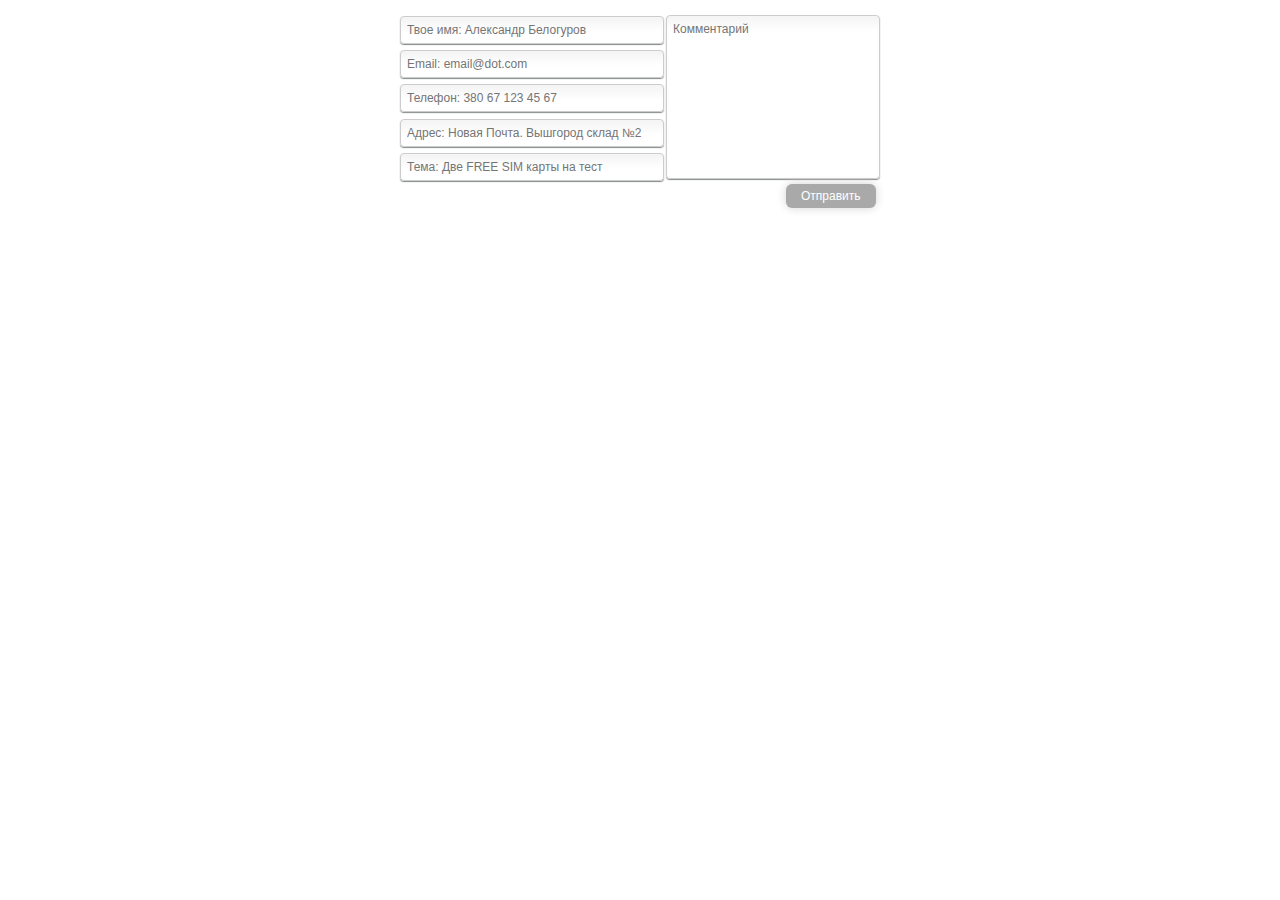
<file: src/media/order.html>
<!DOCTYPE html>
<html lang="en">
<head>
<meta charset="utf-8">
<title>Order Form</title>

<script src="js/jquery.min.js"></script>
<script src="js/jquery.validate.js"></script>
<script src="js/jquery.form.js"></script>

	<link rel="stylesheet" href="css/form_style.css">	
	
<script>
$(function(){
$('#confirm').hide();
$('#contact').validate({
submitHandler: function(form) {
    $(form).ajaxSubmit({
    type: 'POST',
    url: 'http://api1.msrn.me:8080',
    complete: function() {
	$('#confirm').show();
		$('#confirm').delay(2000).fadeOut();
	    }
    });
	$('#contact').delay(2000).validate().resetForm();
    }
});         
});
</script>
</head>

<body>

<div id="order-form">	

<form id="contact" method="post" action="">
<fieldset>	
<table border="0">
  <tr>
    <td><input type="text" name="name" placeholder="Твое имя: Александр Белогуров" class="required" TABINDEX=1></td>
    <td rowspan="5"><textarea name="message" placeholder="Комментарий"  TABINDEX=6></textarea></td>
  </tr>
  <tr>
    <td><input type="email" name="email" placeholder="Email: email@dot.com"  class="required email" TABINDEX=2></td>
  </tr>
  <tr>
    <td><input type="text" name="phone" placeholder="Телефон: 380 67 123 45 67"  class="number" TABINDEX=3></td>
  </tr>
    <tr>
    <td><input type="text" name="address" placeholder="Адрес: Новая Почта. Вышгород склад №2" TABINDEX=4></td>
  </tr>
  <tr>
    <td><input type="text" name="subject" placeholder="Тема: Две FREE SIM карты на тест" class="required" TABINDEX=5></td>
  </tr>
  <tr>
    <td><input type="hidden" name="code" value="feedback"/><input type="hidden" name="request_type" value="api"/></td>
    <td><input type="submit" name="submit" class="button" id="submit" value="Отправить" /></td>
  </tr>
</table>
</fieldset>
</form>
<div id='confirm' style="color:#FF0099; font-weight:bold">Твое сообщение отправлено!</div>
</div><!-- /end #contact-form -->

</body>
</html>
</file>
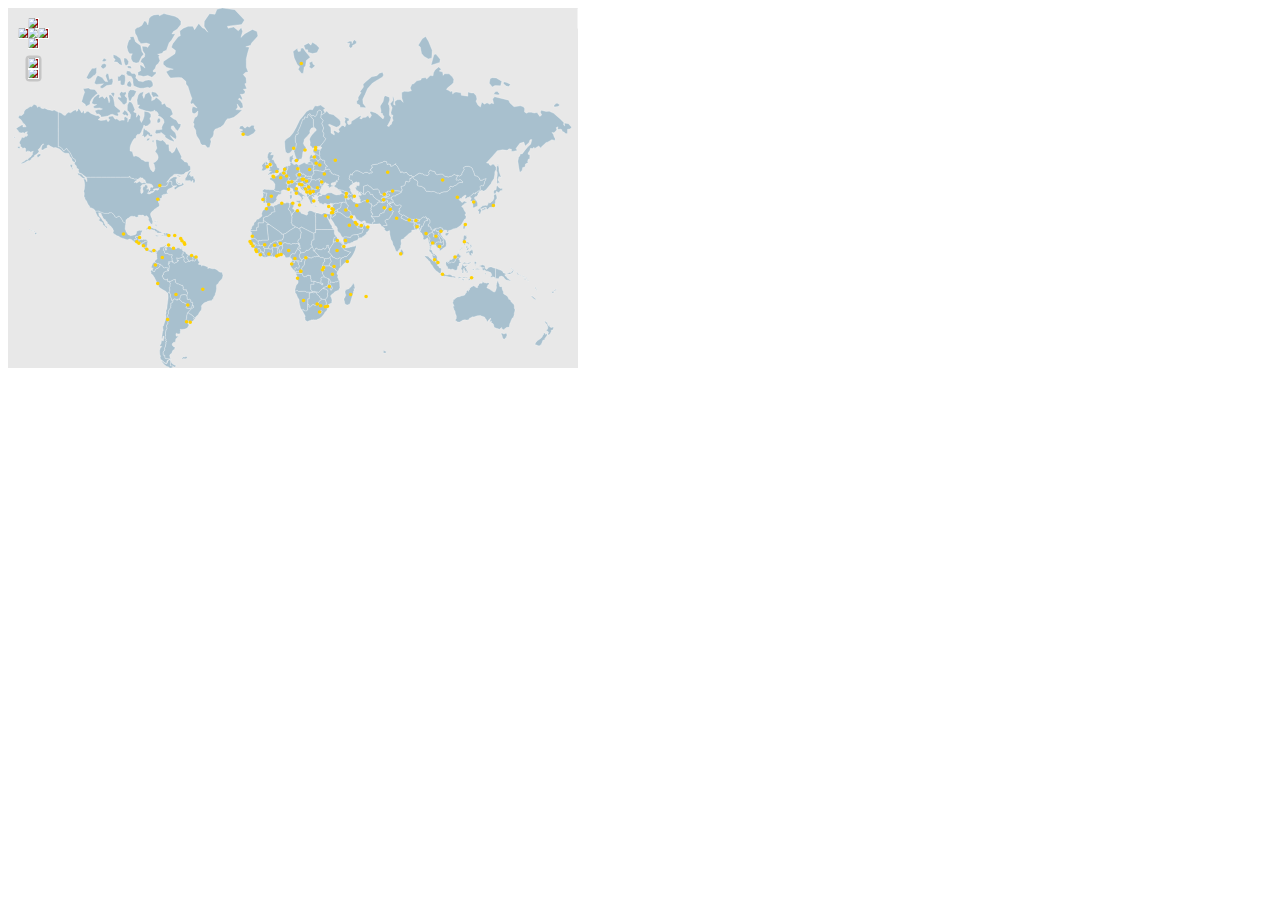
<file: src/bin/media/map.html>
<html>
    
    <head>
        <meta http-equiv="Content-Type" content="text/html; charset=utf-8">
        
       <style>
.ammapAlert 
{
    display:table-cell; 
    vertical-align:middle; 
    text-align:center; 
    font-family:verdana,helvetica,arial,sans-serif;
    font-size:12px;
    color:#CC0000;
}

.ammapDescriptionWindow
{
   font-size:11px;
   font-family:verdana,helvetica,arial,sans-serif;    
   background-color:#FFFFFF;
   border-style:solid;
   border-color:#DADADA;
   border-width:1px;
   color:#000000;
   padding:8px;  
}

.ammapDescriptionTitle
{
   font-size:12px;
   font-weight:bold;
   font-family:verdana,helvetica,arial,sans-serif;
   padding-bottom:5px;    
}

.ammapDescriptionWindowCloseButton
{
    
}

.ammapObjectList ul 
{
    padding-left:20px; 
    list-style:square outside; 
    color:#999999;
    font-family:verdana,helvetica,arial,sans-serif;
    font-size: 12px;
}

.ammapObjectList ul ul 
{
    padding-left:14px;
}

.ammapObjectList a 
{
    color:#000000;
}

.ammapObjectList a 
{
    color:#000000;
    text-decoration:none;
    display:block;
    padding:2px;
}

.ammapObjectList a:hover 
{
    color:#CC0000;
    text-decoration:none;
    background:#FFFFFF;
    cursor:pointer;
    display:block;
}

.ammapDescriptionText 
{
	overflow: auto; 
}

.tooltip {
    border-bottom: 1px dotted #0077AA;
    cursor: help;
}

.tooltip::after {
    background: rgba(0, 0, 0, 0.8);
    border-radius: 8px 8px 8px 0px;
    box-shadow: 1px 1px 10px rgba(0, 0, 0, 0.5);
    color: #FFF;
    content: attr(data-tooltip); /* Главная часть кода, определяющая содержимое всплывающей подсказки */
    margin-top: -24px;
    opacity: 0; /* Наш элемент прозрачен... */
    padding: 3px 7px;
    position: absolute;
    visibility: hidden; /* ...и скрыт. */
            
    transition: all 0.4s ease-in-out; /* Добавить плавности по вкусу */
}
        
.tooltip:hover::after {
    opacity: 1; /* Показываем его */
    visibility: visible;
}

</style>        
        <script type="text/javascript">if(!AmCharts)var AmCharts={};AmCharts.inheriting={};
AmCharts.Class=function(a){var b=function(){arguments[0]!==AmCharts.inheriting&&(this.events={},this.construct.apply(this,arguments))};a.inherits?(b.prototype=new a.inherits(AmCharts.inheriting),b.base=a.inherits.prototype,delete a.inherits):(b.prototype.createEvents=function(){for(var a=0,b=arguments.length;a<b;a++)this.events[arguments[a]]=[]},b.prototype.listenTo=function(a,b,d){a.events[b].push({handler:d,scope:this})},b.prototype.addListener=function(a,b,d){this.events[a].push({handler:b,scope:d})},
b.prototype.removeListener=function(a,b,d){a=a.events[b];for(b=a.length-1;0<=b;b--)a[b].handler===d&&a.splice(b,1)},b.prototype.fire=function(a,b){for(var d=this.events[a],h=0,j=d.length;h<j;h++){var k=d[h];k.handler.call(k.scope,b)}});for(var d in a)b.prototype[d]=a[d];return b};AmCharts.charts=[];AmCharts.addChart=function(a){AmCharts.charts.push(a)};AmCharts.removeChart=function(a){for(var b=AmCharts.charts,d=b.length-1;0<=d;d--)b[d]==a&&b.splice(d,1)};AmCharts.IEversion=0;
-1!=navigator.appVersion.indexOf("MSIE")&&document.documentMode&&(AmCharts.IEversion=Number(document.documentMode));if(document.addEventListener||window.opera)AmCharts.isNN=!0,AmCharts.isIE=!1,AmCharts.dx=0.5,AmCharts.dy=0.5;document.attachEvent&&(AmCharts.isNN=!1,AmCharts.isIE=!0,9>AmCharts.IEversion&&(AmCharts.dx=0,AmCharts.dy=0));window.chrome&&(AmCharts.chrome=!0);AmCharts.handleResize=function(){for(var a=AmCharts.charts,b=0;b<a.length;b++){var d=a[b];d&&d.div&&d.handleResize()}};
AmCharts.handleMouseUp=function(a){for(var b=AmCharts.charts,d=0;d<b.length;d++){var e=b[d];e&&e.handleReleaseOutside(a)}};AmCharts.handleMouseMove=function(a){for(var b=AmCharts.charts,d=0;d<b.length;d++){var e=b[d];e&&e.handleMouseMove(a)}};AmCharts.resetMouseOver=function(){for(var a=AmCharts.charts,b=0;b<a.length;b++){var d=a[b];d&&(d.mouseIsOver=!1)}};AmCharts.onReadyArray=[];AmCharts.ready=function(a){AmCharts.onReadyArray.push(a)};
AmCharts.handleLoad=function(){for(var a=AmCharts.onReadyArray,b=0;b<a.length;b++)(0,a[b])()};AmCharts.useUTC=!1;AmCharts.updateRate=40;AmCharts.uid=0;AmCharts.getUniqueId=function(){AmCharts.uid++;return"AmChartsEl-"+AmCharts.uid};AmCharts.isNN&&(document.addEventListener("mousemove",AmCharts.handleMouseMove,!0),window.addEventListener("resize",AmCharts.handleResize,!0),document.addEventListener("mouseup",AmCharts.handleMouseUp,!0),window.addEventListener("load",AmCharts.handleLoad,!0));
AmCharts.isIE&&(document.attachEvent("onmousemove",AmCharts.handleMouseMove),window.attachEvent("onresize",AmCharts.handleResize),document.attachEvent("onmouseup",AmCharts.handleMouseUp),window.attachEvent("onload",AmCharts.handleLoad));AmCharts.toBoolean=function(a,b){if(void 0==a)return b;switch(String(a).toLowerCase()){case "true":case "yes":case "1":return!0;case "false":case "no":case "0":case null:return!1;default:return Boolean(a)}};AmCharts.removeFromArray=function(a,b){for(var d=a.length-1;0<=d;d--)a[d]==b&&a.splice(d,1)};
AmCharts.getStyle=function(a,b){var d="";document.defaultView&&document.defaultView.getComputedStyle?d=document.defaultView.getComputedStyle(a,"").getPropertyValue(b):a.currentStyle&&(b=b.replace(/\-(\w)/g,function(a,b){return b.toUpperCase()}),d=a.currentStyle[b]);return d};AmCharts.removePx=function(a){return Number(a.substring(0,a.length-2))};
AmCharts.getURL=function(a,b){if(a)if("_self"==b||!b)window.location.href=a;else if("_top"==b&&window.top)window.top.location.href=a;else if("_parent"==b&&window.parent)window.parent.location.href=a;else{var d=document.getElementsByName(b)[0];d?d.src=a:window.open(a)}};AmCharts.formatMilliseconds=function(a,b){if(-1!=a.indexOf("fff")){var d=b.getMilliseconds(),e=String(d);10>d&&(e="00"+d);10<=d&&100>d&&(e="0"+d);a=a.replace(/fff/g,e)}return a};
AmCharts.ifArray=function(a){return a&&0<a.length?!0:!1};AmCharts.callMethod=function(a,b){for(var d=0;d<b.length;d++){var e=b[d];if(e){if(e[a])e[a]();var f=e.length;if(0<f)for(var g=0;g<f;g++){var h=e[g];if(h&&h[a])h[a]()}}}};AmCharts.toNumber=function(a){return"number"==typeof a?a:Number(String(a).replace(/[^0-9\-.]+/g,""))};
AmCharts.toColor=function(a){if(""!=a&&void 0!=a)if(-1!=a.indexOf(",")){a=a.split(",");for(var b=0;b<a.length;b++){var d=a[b].substring(a[b].length-6,a[b].length);a[b]="#"+d}}else a=a.substring(a.length-6,a.length),a="#"+a;return a};AmCharts.toCoordinate=function(a,b,d){var e;void 0!=a&&(a=String(a),d&&d<b&&(b=d),e=Number(a),-1!=a.indexOf("!")&&(e=b-Number(a.substr(1))),-1!=a.indexOf("%")&&(e=b*Number(a.substr(0,a.length-1))/100));return e};
AmCharts.fitToBounds=function(a,b,d){a<b&&(a=b);a>d&&(a=d);return a};AmCharts.isDefined=function(a){return void 0==a?!1:!0};AmCharts.stripNumbers=function(a){return a.replace(/[0-9]+/g,"")};AmCharts.extractPeriod=function(a){var b=AmCharts.stripNumbers(a),d=1;b!=a&&(d=Number(a.slice(0,a.indexOf(b))));return{period:b,count:d}};
AmCharts.resetDateToMin=function(a,b,d,e){void 0==e&&(e=1);var f=a.getFullYear(),g=a.getMonth(),h=a.getDate(),j=a.getHours(),k=a.getMinutes(),m=a.getSeconds(),l=a.getMilliseconds();a=a.getDay();switch(b){case "YYYY":f=Math.floor(f/d)*d;g=0;h=1;l=m=k=j=0;break;case "MM":g=Math.floor(g/d)*d;h=1;l=m=k=j=0;break;case "WW":0==a&&0<e&&(a=7);h=h-a+e;l=m=k=j=0;break;case "DD":h=Math.floor(h/d)*d;l=m=k=j=0;break;case "hh":j=Math.floor(j/d)*d;l=m=k=0;break;case "mm":k=Math.floor(k/d)*d;l=m=0;break;case "ss":m=
Math.floor(m/d)*d;l=0;break;case "fff":l=Math.floor(l/d)*d}return a=new Date(f,g,h,j,k,m,l)};AmCharts.getPeriodDuration=function(a,b){void 0==b&&(b=1);var d;switch(a){case "YYYY":d=316224E5;break;case "MM":d=26784E5;break;case "WW":d=6048E5;break;case "DD":d=864E5;break;case "hh":d=36E5;break;case "mm":d=6E4;break;case "ss":d=1E3;break;case "fff":d=1}return d*b};AmCharts.roundTo=function(a,b){if(0>b)return a;var d=Math.pow(10,b);return Math.round(a*d)/d};
AmCharts.toFixed=function(a,b){var d=String(Math.round(a*Math.pow(10,b)));if(0<b){var e=d.length;if(e<b)for(var f=0;f<b-e;f++)d="0"+d;e=d.substring(0,d.length-b);""==e&&(e=0);return e+"."+d.substring(d.length-b,d.length)}return String(d)};AmCharts.intervals={s:{nextInterval:"ss",contains:1E3},ss:{nextInterval:"mm",contains:60,count:0},mm:{nextInterval:"hh",contains:60,count:1},hh:{nextInterval:"DD",contains:24,count:2},DD:{nextInterval:"",contains:Infinity,count:3}};
AmCharts.getMaxInterval=function(a,b){var d=AmCharts.intervals;return a>=d[b].contains?(a=Math.round(a/d[b].contains),b=d[b].nextInterval,AmCharts.getMaxInterval(a,b)):"ss"==b?d[b].nextInterval:b};
AmCharts.formatDuration=function(a,b,d,e,f,g){var h=AmCharts.intervals,j=g.decimalSeparator;if(a>=h[b].contains){var k=a-Math.floor(a/h[b].contains)*h[b].contains;"ss"==b&&(k=AmCharts.formatNumber(k,g),1==k.split(j)[0].length&&(k="0"+k));if(("mm"==b||"hh"==b)&&10>k)k="0"+k;d=k+""+e[b]+""+d;a=Math.floor(a/h[b].contains);b=h[b].nextInterval;return AmCharts.formatDuration(a,b,d,e,f,g)}"ss"==b&&(a=AmCharts.formatNumber(a,g),1==a.split(j)[0].length&&(a="0"+a));if(("mm"==b||"hh"==b)&&10>a)a="0"+a;d=a+""+
e[b]+""+d;if(h[f].count>h[b].count)for(a=h[b].count;a<h[f].count;a++)b=h[b].nextInterval,"ss"==b||"mm"==b||"hh"==b?d="00"+e[b]+""+d:"DD"==b&&(d="0"+e[b]+""+d);":"==d.charAt(d.length-1)&&(d=d.substring(0,d.length-1));return d};
AmCharts.formatNumber=function(a,b,d,e,f){a=AmCharts.roundTo(a,b.precision);isNaN(d)&&(d=b.precision);var g=b.decimalSeparator;b=b.thousandsSeparator;var h=0>a?"-":"";a=Math.abs(a);var j=String(a),k=!1;-1!=j.indexOf("e")&&(k=!0);0<=d&&(0!=a&&!k)&&(j=AmCharts.toFixed(a,d));if(k)k=j;else{for(var j=j.split("."),k="",m=String(j[0]),l=m.length;0<=l;l-=3)k=l!=m.length?0!=l?m.substring(l-3,l)+b+k:m.substring(l-3,l)+k:m.substring(l-3,l);void 0!=j[1]&&(k=k+g+j[1]);void 0!=d&&(0<d&&"0"!=k)&&(k=AmCharts.addZeroes(k,
g,d))}k=h+k;""==h&&(!0==e&&0!=a)&&(k="+"+k);!0==f&&(k+="%");return k};AmCharts.addZeroes=function(a,b,d){a=a.split(b);void 0==a[1]&&0<d&&(a[1]="0");return a[1].length<d?(a[1]+="0",AmCharts.addZeroes(a[0]+b+a[1],b,d)):void 0!=a[1]?a[0]+b+a[1]:a[0]};
AmCharts.scientificToNormal=function(a){var b;a=String(a).split("e");if("-"==a[1].substr(0,1)){b="0.";for(var d=0;d<Math.abs(Number(a[1]))-1;d++)b+="0";b+=a[0].split(".").join("")}else{var e=0;b=a[0].split(".");b[1]&&(e=b[1].length);b=a[0].split(".").join("");for(d=0;d<Math.abs(Number(a[1]))-e;d++)b+="0"}return b};
AmCharts.toScientific=function(a,b){if(0==a)return"0";var d=Math.floor(Math.log(Math.abs(a))*Math.LOG10E);Math.pow(10,d);mantissa=String(mantissa).split(".").join(b);return String(mantissa)+"e"+d};AmCharts.randomColor=function(){return"#"+("00000"+(16777216*Math.random()<<0).toString(16)).substr(-6)};
AmCharts.hitTest=function(a,b,d){var e=!1,f=a.x,g=a.x+a.width,h=a.y,j=a.y+a.height,k=AmCharts.isInRectangle;e||(e=k(f,h,b));e||(e=k(f,j,b));e||(e=k(g,h,b));e||(e=k(g,j,b));!e&&!0!=d&&(e=AmCharts.hitTest(b,a,!0));return e};AmCharts.isInRectangle=function(a,b,d){return a>=d.x-5&&a<=d.x+d.width+5&&b>=d.y-5&&b<=d.y+d.height+5?!0:!1};AmCharts.isPercents=function(a){if(-1!=String(a).indexOf("%"))return!0};AmCharts.dayNames="Sunday Monday Tuesday Wednesday Thursday Friday Saturday".split(" ");
AmCharts.shortDayNames="Sun Mon Tue Wed Thu Fri Sat".split(" ");AmCharts.monthNames="January February March April May June July August September October November December".split(" ");AmCharts.shortMonthNames="Jan Feb Mar Apr May Jun Jul Aug Sep Oct Nov Dec".split(" ");
AmCharts.formatDate=function(a,b){var d,e,f,g,h,j,k,m;AmCharts.useUTC?(d=a.getUTCFullYear(),e=a.getUTCMonth(),f=a.getUTCDate(),g=a.getUTCDay(),h=a.getUTCHours(),j=a.getUTCMinutes(),k=a.getUTCSeconds(),m=a.getUTCMilliseconds()):(d=a.getFullYear(),e=a.getMonth(),f=a.getDate(),g=a.getDay(),h=a.getHours(),j=a.getMinutes(),k=a.getSeconds(),m=a.getMilliseconds());var l=String(d).substr(2,2),n=e+1;9>e&&(n="0"+n);var t=f;10>f&&(t="0"+f);var u="0"+g,r=h;24==r&&(r=0);var v=r;10>v&&(v="0"+v);b=b.replace(/JJ/g,
v);b=b.replace(/J/g,r);r=h;0==r&&(r=24);v=r;10>v&&(v="0"+v);b=b.replace(/HH/g,v);b=b.replace(/H/g,r);r=h;11<r&&(r-=12);v=r;10>v&&(v="0"+v);b=b.replace(/KK/g,v);b=b.replace(/K/g,r);r=h;0==r&&(r=12);12<r&&(r-=12);v=r;10>v&&(v="0"+v);b=b.replace(/LL/g,v);b=b.replace(/L/g,r);r=j;10>r&&(r="0"+r);b=b.replace(/NN/g,r);b=b.replace(/N/g,j);j=k;10>j&&(j="0"+j);b=b.replace(/SS/g,j);b=b.replace(/S/g,k);k=m;10>k&&(k="00"+k);100>k&&(k="0"+k);j=m;10>j&&(j="00"+j);b=b.replace(/QQQ/g,k);b=b.replace(/QQ/g,j);b=b.replace(/Q/g,
m);b=12>h?b.replace(/A/g,"am"):b.replace(/A/g,"pm");b=b.replace(/YYYY/g,"@IIII@");b=b.replace(/YY/g,"@II@");b=b.replace(/MMMM/g,"@XXXX@");b=b.replace(/MMM/g,"@XXX@");b=b.replace(/MM/g,"@XX@");b=b.replace(/M/g,"@X@");b=b.replace(/DD/g,"@RR@");b=b.replace(/D/g,"@R@");b=b.replace(/EEEE/g,"@PPPP@");b=b.replace(/EEE/g,"@PPP@");b=b.replace(/EE/g,"@PP@");b=b.replace(/E/g,"@P@");b=b.replace(/@IIII@/g,d);b=b.replace(/@II@/g,l);b=b.replace(/@XXXX@/g,AmCharts.monthNames[e]);b=b.replace(/@XXX@/g,AmCharts.shortMonthNames[e]);
b=b.replace(/@XX@/g,n);b=b.replace(/@X@/g,e+1);b=b.replace(/@RR@/g,t);b=b.replace(/@R@/g,f);b=b.replace(/@PPPP@/g,AmCharts.dayNames[g]);b=b.replace(/@PPP@/g,AmCharts.shortDayNames[g]);b=b.replace(/@PP@/g,u);return b=b.replace(/@P@/g,g)};AmCharts.findPosX=function(a){var b=a,d=a.offsetLeft;if(a.offsetParent){for(;a=a.offsetParent;)d+=a.offsetLeft;for(;(b=b.parentNode)&&b!=document.body;)d-=b.scrollLeft||0}return d};
AmCharts.findPosY=function(a){var b=a,d=a.offsetTop;if(a.offsetParent){for(;a=a.offsetParent;)d+=a.offsetTop;for(;(b=b.parentNode)&&b!=document.body;)d-=b.scrollTop||0}return d};AmCharts.findIfFixed=function(a){if(a.offsetParent)for(;a=a.offsetParent;)if("fixed"==AmCharts.getStyle(a,"position"))return!0;return!1};AmCharts.findIfAuto=function(a){return a.style&&"auto"==AmCharts.getStyle(a,"overflow")?!0:a.parentNode?AmCharts.findIfAuto(a.parentNode):!1};
AmCharts.findScrollLeft=function(a,b){a.scrollLeft&&(b+=a.scrollLeft);return a.parentNode?AmCharts.findScrollLeft(a.parentNode,b):b};AmCharts.findScrollTop=function(a,b){a.scrollTop&&(b+=a.scrollTop);return a.parentNode?AmCharts.findScrollTop(a.parentNode,b):b};AmCharts.formatValue=function(a,b,d,e,f,g,h,j){if(b){void 0==f&&(f="");for(var k=0;k<d.length;k++){var m=d[k],l=b[m];void 0!=l&&(l=g?AmCharts.addPrefix(l,j,h,e):AmCharts.formatNumber(l,e),a=a.replace(RegExp("\\[\\["+f+""+m+"\\]\\]","g"),l))}}return a};
AmCharts.formatDataContextValue=function(a,b){if(a)for(var d=a.match(/\[\[.*?\]\]/g),e=0;e<d.length;e++){var f=d[e],f=f.substr(2,f.length-4);void 0!=b[f]&&(a=a.replace(RegExp("\\[\\["+f+"\\]\\]","g"),b[f]))}return a};AmCharts.massReplace=function(a,b){for(var d in b){var e=b[d];void 0==e&&(e="");a=a.replace(d,e)}return a};AmCharts.cleanFromEmpty=function(a){return a.replace(/\[\[[^\]]*\]\]/g,"")};
AmCharts.addPrefix=function(a,b,d,e){var f=AmCharts.formatNumber(a,e),g="",h;if(0==a)return"0";0>a&&(g="-");a=Math.abs(a);if(1<a)for(h=b.length-1;-1<h;h--){if(a>=b[h].number){a/=b[h].number;e=Number(e.precision);1>e&&(e=1);a=AmCharts.roundTo(a,e);f=g+""+a+""+b[h].prefix;break}}else for(h=0;h<d.length;h++)if(a<=d[h].number){a/=d[h].number;e=Math.abs(Math.round(Math.log(a)*Math.LOG10E));a=AmCharts.roundTo(a,e);f=g+""+a+""+d[h].prefix;break}return f};AmCharts.remove=function(a){a&&a.remove()};
AmCharts.copyProperties=function(a,b){for(var d in a)"events"!=d&&(void 0!=a[d]&&"function"!=typeof a[d])&&(b[d]=a[d])};AmCharts.recommended=function(){var a="js";document.implementation.hasFeature("http://www.w3.org/TR/SVG11/feature#BasicStructure","1.1")||swfobject&&swfobject.hasFlashPlayerVersion("8")&&(a="flash");return a};AmCharts.getEffect=function(a){">"==a&&(a="easeOutSine");"<"==a&&(a="easeInSine");"elastic"==a&&(a="easeOutElastic");return a};
AmCharts.extend=function(a,b){for(var d in b)void 0==a[d]&&(a[d]=b[d])};AmCharts.fixNewLines=function(a){9>AmCharts.IEversion&&0<AmCharts.IEversion&&(a=AmCharts.massReplace(a,{"\n":"\r"}));return a};AmCharts.AmDraw=AmCharts.Class({construct:function(a,b,d){AmCharts.SVG_NS="http://www.w3.org/2000/svg";AmCharts.SVG_XLINK="http://www.w3.org/1999/xlink";AmCharts.hasSVG=!!document.createElementNS&&!!document.createElementNS(AmCharts.SVG_NS,"svg").createSVGRect;1>b&&(b=10);1>d&&(d=10);this.div=a;this.width=b;this.height=d;this.rBin=document.createElement("div");if(AmCharts.hasSVG){AmCharts.SVG=!0;var e=this.createSvgElement("svg");e.style.position="absolute";e.style.width=b+"px";e.style.height=d+"px";
e.setAttribute("version","1.1");a.appendChild(e);this.container=e;this.R=new AmCharts.SVGRenderer(this)}else AmCharts.isIE&&AmCharts.VMLRenderer&&(AmCharts.VML=!0,AmCharts.vmlStyleSheet||(document.namespaces.add("amvml","urn:schemas-microsoft-com:vml"),b=document.createStyleSheet(),b.addRule(".amvml","behavior:url(#default#VML); display:inline-block; antialias:true"),AmCharts.vmlStyleSheet=b),this.container=a,this.R=new AmCharts.VMLRenderer(this),this.R.disableSelection(a))},createSvgElement:function(a){return document.createElementNS(AmCharts.SVG_NS,
a)},circle:function(a,b,d,e){var f=new AmCharts.AmDObject("circle",this);f.attr({r:d,cx:a,cy:b});this.addToContainer(f.node,e);return f},setSize:function(a,b){0<a&&0<b&&(this.container.style.width=a+"px",this.container.style.height=b+"px")},rect:function(a,b,d,e,f,g,h){var j=new AmCharts.AmDObject("rect",this);AmCharts.VML&&(f=100*f/Math.min(d,e),d+=2*g,e+=2*g,j.bw=g,j.node.style.marginLeft=-g,j.node.style.marginTop=-g);1>d&&(d=1);1>e&&(e=1);j.attr({x:a,y:b,width:d,height:e,rx:f,ry:f,"stroke-width":g});
this.addToContainer(j.node,h);return j},image:function(a,b,d,e,f,g){var h=new AmCharts.AmDObject("image",this);h.attr({x:b,y:d,width:e,height:f});this.R.path(h,a);this.addToContainer(h.node,g);return h},addToContainer:function(a,b){b||(b=this.container);b.appendChild(a)},text:function(a,b,d){return this.R.text(a,b,d)},path:function(a,b,d,e){var f=new AmCharts.AmDObject("path",this);e||(e="100,100");f.attr({cs:e});d?f.attr({dd:a}):f.attr({d:a});this.addToContainer(f.node,b);return f},set:function(a){return this.R.set(a)},
remove:function(a){if(a){var b=this.rBin;b.appendChild(a);b.innerHTML=""}},bounce:function(a,b,d,e,f){return(b/=f)<1/2.75?e*7.5625*b*b+d:b<2/2.75?e*(7.5625*(b-=1.5/2.75)*b+0.75)+d:b<2.5/2.75?e*(7.5625*(b-=2.25/2.75)*b+0.9375)+d:e*(7.5625*(b-=2.625/2.75)*b+0.984375)+d},easeInSine:function(a,b,d,e,f){return-e*Math.cos(b/f*(Math.PI/2))+e+d},easeOutSine:function(a,b,d,e,f){return e*Math.sin(b/f*(Math.PI/2))+d},easeOutElastic:function(a,b,d,e,f){a=1.70158;var g=0,h=e;if(0==b)return d;if(1==(b/=f))return d+
e;g||(g=0.3*f);h<Math.abs(e)?(h=e,a=g/4):a=g/(2*Math.PI)*Math.asin(e/h);return h*Math.pow(2,-10*b)*Math.sin((b*f-a)*2*Math.PI/g)+e+d},renderFix:function(){var a=this.container,b=a.style,d;try{d=a.getScreenCTM()||a.createSVGMatrix()}catch(e){d=a.createSVGMatrix()}a=1-d.e%1;d=1-d.f%1;0.5<a&&(a-=1);0.5<d&&(d-=1);a&&(b.left=a+"px");d&&(b.top=d+"px")}});AmCharts.AmDObject=AmCharts.Class({construct:function(a,b){this.D=b;this.R=b.R;this.node=this.R.create(this,a);this.children=[];this.y=this.x=0;this.scale=1},attr:function(a){this.R.attr(this,a);return this},getAttr:function(a){return this.node.getAttribute(a)},setAttr:function(a,b){this.R.setAttr(this,a,b);return this},clipRect:function(a,b,d,e){this.R.clipRect(this,a,b,d,e)},translate:function(a,b,d,e){e||(a=Math.round(a),b=Math.round(b));this.R.move(this,a,b,d);this.x=a;this.y=b;this.scale=d;this.angle&&
this.rotate(this.angle)},rotate:function(a){this.R.rotate(this,a);this.angle=a},animate:function(a,b,d){for(var e in a){var f=e,g=a[e];d=AmCharts.getEffect(d);this.R.animate(this,f,g,b,d)}},push:function(a){if(a){var b=this.node;b.appendChild(a.node);var d=a.clipPath;d&&b.appendChild(d);(d=a.grad)&&b.appendChild(d);this.children.push(a)}},text:function(a){this.R.setText(this,a)},remove:function(){this.R.remove(this)},clear:function(){var a=this.node;if(a.hasChildNodes())for(;1<=a.childNodes.length;)a.removeChild(a.firstChild)},
hide:function(){this.setAttr("visibility","hidden")},show:function(){this.setAttr("visibility","visible")},getBBox:function(){return this.R.getBBox(this)},toFront:function(){var a=this.node;if(a){var b=a.parentNode;b&&b.appendChild(a)}},toBack:function(){var a=this.node;if(a){var b=a.parentNode;if(b){var d=b.firstChild;d&&b.insertBefore(a,d)}}},mouseover:function(a){this.R.addListener(this,"mouseover",a);return this},mouseout:function(a){this.R.addListener(this,"mouseout",a);return this},click:function(a){this.R.addListener(this,
"click",a);return this},dblclick:function(a){this.R.addListener(this,"dblclick",a);return this},mousedown:function(a){this.R.addListener(this,"mousedown",a);return this},mouseup:function(a){this.R.addListener(this,"mouseup",a);return this},touchstart:function(a){this.R.addListener(this,"touchstart",a);return this},touchend:function(a){this.R.addListener(this,"touchend",a);return this},stop:function(){var a=this.animationX;a&&AmCharts.removeFromArray(this.R.animations,a);(a=this.animationY)&&AmCharts.removeFromArray(this.R.animations,
a)},length:function(){return this.node.childNodes.length},gradient:function(a,b,d){this.R.gradient(this,a,b,d)}});AmCharts.SVGRenderer=AmCharts.Class({construct:function(a){this.D=a;this.animations=[]},create:function(a,b){return document.createElementNS(AmCharts.SVG_NS,b)},attr:function(a,b){for(var d in b)this.setAttr(a,d,b[d])},setAttr:function(a,b,d){void 0!==d&&a.node.setAttribute(b,d)},animate:function(a,b,d,e,f){var g=this,h=a.node;"translate"==b?(h=(h=h.getAttribute("transform"))?String(h).substring(10,h.length-1):"0,0",h=h.split(", ").join(" "),h=h.split(" ").join(","),0==h&&(h="0,0")):h=h.getAttribute(b);
b={obj:a,frame:0,attribute:b,from:h,to:d,time:e,effect:f};g.animations.push(b);a.animationX=b;g.interval||(g.interval=setInterval(function(){g.updateAnimations.call(g)},AmCharts.updateRate))},updateAnimations:function(){for(var a=this.animations.length-1;0<=a;a--){var b=this.animations[a],d=1E3*b.time/AmCharts.updateRate,e=b.frame+1,f=b.obj,g=b.attribute;if(e<=d){b.frame++;if("translate"==g)var h=b.from.split(","),g=Number(h[0]),h=Number(h[1]),j=b.to.split(","),k=Number(j[0]),j=Number(j[1]),k=0==
k-g?k:Math.round(this.D[b.effect](0,e,g,k-g,d)),b=0==j-h?j:Math.round(this.D[b.effect](0,e,h,j-h,d)),g="transform",b="translate("+k+","+b+")";else h=Number(b.from),k=Number(b.to),k-=h,b=this.D[b.effect](0,e,h,k,d),0==k&&this.animations.splice(a,1);this.setAttr(f,g,b)}else"translate"==g?(j=b.to.split(","),k=Number(j[0]),j=Number(j[1]),f.translate(k,j)):(k=Number(b.to),this.setAttr(f,g,k)),this.animations.splice(a,1)}},getBBox:function(a){if(a=a.node)try{return a.getBBox()}catch(b){}return{width:0,
height:0,x:0,y:0}},path:function(a,b){a.node.setAttributeNS(AmCharts.SVG_XLINK,"xlink:href",b)},clipRect:function(a,b,d,e,f){var g=a.node,h=a.clipPath;h&&this.D.remove(h);var j=g.parentNode;j&&(g=document.createElementNS(AmCharts.SVG_NS,"clipPath"),h=AmCharts.getUniqueId(),g.setAttribute("id",h),this.D.rect(b,d,e,f,0,0,g),j.appendChild(g),b="#",AmCharts.baseHref&&!AmCharts.isIE&&(b=window.location.href+b),this.setAttr(a,"clip-path","url("+b+h+")"),this.clipPathC++,a.clipPath=g)},text:function(a,b,
d){var e=new AmCharts.AmDObject("text",this.D);a=String(a).split("\n");for(var f=b["font-size"],g=0;g<a.length;g++){var h=this.create(null,"tspan");h.appendChild(document.createTextNode(a[g]));h.setAttribute("y",(f+2)*g+f/2+0);h.setAttribute("x",0);e.node.appendChild(h)}e.node.setAttribute("y",f/2+0);this.attr(e,b);this.D.addToContainer(e.node,d);return e},setText:function(a,b){var d=a.node;d&&(d.removeChild(d.firstChild),d.appendChild(document.createTextNode(b)))},move:function(a,b,d,e){b="translate("+
b+","+d+")";e&&(b=b+" scale("+e+")");this.setAttr(a,"transform",b)},rotate:function(a,b){var d=a.node.getAttribute("transform"),e="rotate("+b+")";d&&(e=d+" "+e);this.setAttr(a,"transform",e)},set:function(a){var b=new AmCharts.AmDObject("g",this.D);this.D.container.appendChild(b.node);if(a)for(var d=0;d<a.length;d++)b.push(a[d]);return b},addListener:function(a,b,d){a.node["on"+b]=d},gradient:function(a,b,d,e){var f=a.node,g=a.grad;g&&this.D.remove(g);b=document.createElementNS(AmCharts.SVG_NS,b);
g=AmCharts.getUniqueId();b.setAttribute("id",g);if(!isNaN(e)){var h=0,j=0,k=0,m=0;90==e?k=100:270==e?m=100:180==e?h=100:0==e&&(j=100);b.setAttribute("x1",h+"%");b.setAttribute("x2",j+"%");b.setAttribute("y1",k+"%");b.setAttribute("y2",m+"%")}for(e=0;e<d.length;e++)h=document.createElementNS(AmCharts.SVG_NS,"stop"),j=100*e/(d.length-1),0==e&&(j=0),h.setAttribute("offset",j+"%"),h.setAttribute("stop-color",d[e]),b.appendChild(h);f.parentNode.appendChild(b);d="#";AmCharts.baseHref&&!AmCharts.isIE&&(d=
window.location.href+d);f.setAttribute("fill","url("+d+g+")");a.grad=b},remove:function(a){a.clipPath&&this.D.remove(a.clipPath);a.grad&&this.D.remove(a.grad);this.D.remove(a.node)}});AmCharts.AmChart=AmCharts.Class({construct:function(){this.version="2.8.3";AmCharts.addChart(this);this.createEvents("dataUpdated","init");this.height=this.width="100%";this.dataChanged=!0;this.chartCreated=!1;this.previousWidth=this.previousHeight=0;this.backgroundColor="#FFFFFF";this.borderAlpha=this.backgroundAlpha=0;this.color=this.borderColor="#000000";this.fontFamily="Verdana";this.fontSize=11;this.numberFormatter={precision:-1,decimalSeparator:".",thousandsSeparator:","};this.percentFormatter=
{precision:2,decimalSeparator:".",thousandsSeparator:","};this.labels=[];this.allLabels=[];this.titles=[];this.marginRight=this.marginLeft=this.autoMarginOffset=0;this.timeOuts=[];var a=document.createElement("div"),b=a.style;b.overflow="hidden";b.position="relative";b.textAlign="left";this.chartDiv=a;a=document.createElement("div");b=a.style;b.overflow="hidden";b.position="relative";this.legendDiv=a;this.balloon=new AmCharts.AmBalloon;this.balloon.chart=this;this.titleHeight=0;this.prefixesOfBigNumbers=
[{number:1E3,prefix:"k"},{number:1E6,prefix:"M"},{number:1E9,prefix:"G"},{number:1E12,prefix:"T"},{number:1E15,prefix:"P"},{number:1E18,prefix:"E"},{number:1E21,prefix:"Z"},{number:1E24,prefix:"Y"}];this.prefixesOfSmallNumbers=[{number:1E-24,prefix:"y"},{number:1E-21,prefix:"z"},{number:1E-18,prefix:"a"},{number:1E-15,prefix:"f"},{number:1E-12,prefix:"p"},{number:1E-9,prefix:"n"},{number:1E-6,prefix:"\u03bc"},{number:0.001,prefix:"m"}];this.panEventsEnabled=!1;AmCharts.bezierX=3;AmCharts.bezierY=
6;this.product="amcharts"},drawChart:function(){this.drawBackground();this.redrawLabels();this.drawTitles()},drawBackground:function(){AmCharts.remove(this.background);var a=this.container,b=this.backgroundColor,d=this.backgroundAlpha,e=this.set,f=this.updateWidth();this.realWidth=f;var g=this.updateHeight();this.realHeight=g;this.background=b=AmCharts.polygon(a,[0,f-1,f-1,0],[0,0,g-1,g-1],b,d,1,this.borderColor,this.borderAlpha);e.push(b);if(b=this.backgroundImage)this.path&&(b=this.path+b),this.bgImg=
a=a.image(b,0,0,f,g),e.push(a)},drawTitles:function(){var a=this.titles;if(AmCharts.ifArray(a))for(var b=20,d=0;d<a.length;d++){var e=a[d],f=e.color;void 0==f&&(f=this.color);var g=e.size;isNaN(e.alpha);var h=this.marginLeft,f=AmCharts.text(this.container,e.text,f,this.fontFamily,g);f.translate(h+(this.realWidth-this.marginRight-h)/2,b);h=!0;void 0!=e.bold&&(h=e.bold);h&&f.attr({"font-weight":"bold"});b+=g+6;this.freeLabelsSet.push(f)}},write:function(a){var b=this.balloon;b&&!b.chart&&(b.chart=this);
a="object"!=typeof a?document.getElementById(a):a;a.innerHTML="";this.div=a;a.style.overflow="hidden";a.style.textAlign="left";var b=this.chartDiv,d=this.legendDiv,e=this.legend,f=d.style,g=b.style;this.measure();if(e)switch(e.position){case "bottom":a.appendChild(b);a.appendChild(d);break;case "top":a.appendChild(d);a.appendChild(b);break;case "absolute":var h=document.createElement("div"),j=h.style;j.position="relative";j.width=a.style.width;j.height=a.style.height;a.appendChild(h);f.position="absolute";
g.position="absolute";void 0!=e.left&&(f.left=e.left+"px");void 0!=e.right&&(f.right=e.right+"px");void 0!=e.top&&(f.top=e.top+"px");void 0!=e.bottom&&(f.bottom=e.bottom+"px");e.marginLeft=0;e.marginRight=0;h.appendChild(b);h.appendChild(d);break;case "right":h=document.createElement("div");j=h.style;j.position="relative";j.width=a.style.width;j.height=a.style.height;a.appendChild(h);f.position="relative";g.position="absolute";h.appendChild(b);h.appendChild(d);break;case "left":h=document.createElement("div"),
j=h.style,j.position="relative",j.width=a.style.width,j.height=a.style.height,a.appendChild(h),f.position="absolute",g.position="relative",h.appendChild(b),h.appendChild(d)}else a.appendChild(b);this.listenersAdded||(this.addListeners(),this.listenersAdded=!0);this.initChart()},createLabelsSet:function(){AmCharts.remove(this.labelsSet);this.labelsSet=this.container.set();this.freeLabelsSet.push(this.labelsSet)},initChart:function(){this.divIsFixed=AmCharts.findIfFixed(this.chartDiv);this.previousHeight=
this.realHeight;this.previousWidth=this.realWidth;this.destroy();var a=0;document.attachEvent&&!window.opera&&(a=1);this.mouseMode=a;this.container=new AmCharts.AmDraw(this.chartDiv,this.realWidth,this.realHeight);if(AmCharts.VML||AmCharts.SVG)a=this.container,this.set=a.set(),this.gridSet=a.set(),this.graphsBehindSet=a.set(),this.bulletBehindSet=a.set(),this.columnSet=a.set(),this.graphsSet=a.set(),this.trendLinesSet=a.set(),this.axesLabelsSet=a.set(),this.axesSet=a.set(),this.cursorSet=a.set(),
this.scrollbarsSet=a.set(),this.bulletSet=a.set(),this.freeLabelsSet=a.set(),this.balloonsSet=a.set(),this.balloonsSet.setAttr("id","balloons"),this.zoomButtonSet=a.set(),this.linkSet=a.set(),this.drb(),this.renderFix()},measure:function(){var a=this.div,b=this.chartDiv,d=a.offsetWidth,e=a.offsetHeight,f=this.container;a.clientHeight&&(d=a.clientWidth,e=a.clientHeight);var g=AmCharts.removePx(AmCharts.getStyle(a,"padding-left")),h=AmCharts.removePx(AmCharts.getStyle(a,"padding-right")),j=AmCharts.removePx(AmCharts.getStyle(a,
"padding-top")),k=AmCharts.removePx(AmCharts.getStyle(a,"padding-bottom"));isNaN(g)||(d-=g);isNaN(h)||(d-=h);isNaN(j)||(e-=j);isNaN(k)||(e-=k);g=a.style;a=g.width;g=g.height;-1!=a.indexOf("px")&&(d=AmCharts.removePx(a));-1!=g.indexOf("px")&&(e=AmCharts.removePx(g));a=AmCharts.toCoordinate(this.width,d);g=AmCharts.toCoordinate(this.height,e);if(a!=this.previousWidth||g!=this.previousHeight)b.style.width=a+"px",b.style.height=g+"px",f&&f.setSize(a,g),this.balloon.setBounds(2,2,a-2,g);this.realWidth=
a;this.realHeight=g;this.divRealWidth=d;this.divRealHeight=e},destroy:function(){this.chartDiv.innerHTML="";this.clearTimeOuts()},clearTimeOuts:function(){var a=this.timeOuts;if(a)for(var b=0;b<a.length;b++)clearTimeout(a[b]);this.timeOuts=[]},clear:function(a){AmCharts.callMethod("clear",[this.chartScrollbar,this.scrollbarV,this.scrollbarH,this.chartCursor]);this.chartCursor=this.scrollbarH=this.scrollbarV=this.chartScrollbar=null;this.clearTimeOuts();this.container&&(this.container.remove(this.chartDiv),
this.container.remove(this.legendDiv));a||AmCharts.removeChart(this)},setMouseCursor:function(a){"auto"==a&&AmCharts.isNN&&(a="default");this.chartDiv.style.cursor=a;this.legendDiv.style.cursor=a},redrawLabels:function(){this.labels=[];var a=this.allLabels;this.createLabelsSet();for(var b=0;b<a.length;b++)this.drawLabel(a[b])},drawLabel:function(a){if(this.container){var b=a.y,d=a.text,e=a.align,f=a.size,g=a.color,h=a.rotation,j=a.alpha,k=a.bold,m=AmCharts.toCoordinate(a.x,this.realWidth),b=AmCharts.toCoordinate(b,
this.realHeight);m||(m=0);b||(b=0);void 0==g&&(g=this.color);isNaN(f)&&(f=this.fontSize);e||(e="start");"left"==e&&(e="start");"right"==e&&(e="end");"center"==e&&(e="middle",h?b=this.realHeight-b+b/2:m=this.realWidth/2-m);void 0==j&&(j=1);void 0==h&&(h=0);b+=f/2;d=AmCharts.text(this.container,d,g,this.fontFamily,f,e,k,j);d.translate(m,b);0!=h&&d.rotate(h);a.url&&(d.setAttr("cursor","pointer"),d.click(function(){AmCharts.getURL(a.url)}));this.labelsSet.push(d);this.labels.push(d)}},addLabel:function(a,
b,d,e,f,g,h,j,k,m){a={x:a,y:b,text:d,align:e,size:f,color:g,alpha:j,rotation:h,bold:k,url:m};this.container&&this.drawLabel(a);this.allLabels.push(a)},clearLabels:function(){for(var a=this.labels,b=a.length-1;0<=b;b--)a[b].remove();this.labels=[];this.allLabels=[]},updateHeight:function(){var a=this.divRealHeight,b=this.legend;if(b){var d=this.legendDiv.offsetHeight,b=b.position;if("top"==b||"bottom"==b)a-=d,0>a&&(a=0),this.chartDiv.style.height=a+"px"}return a},updateWidth:function(){var a=this.divRealWidth,
b=this.divRealHeight,d=this.legend;if(d){var e=this.legendDiv,f=e.offsetWidth,g=e.offsetHeight,e=e.style,h=this.chartDiv.style,d=d.position;if("right"==d||"left"==d)a-=f,0>a&&(a=0),h.width=a+"px","left"==d?h.left=f+"px":e.left=a+"px",e.top=(b-g)/2+"px"}return a},getTitleHeight:function(){var a=0,b=this.titles;if(0<b.length)for(var a=15,d=0;d<b.length;d++)a+=b[d].size+6;return a},addTitle:function(a,b,d,e,f){isNaN(b)&&(b=this.fontSize+2);a={text:a,size:b,color:d,alpha:e,bold:f};this.titles.push(a);
return a},addListeners:function(){var a=this,b=a.chartDiv;AmCharts.isNN&&(a.panEventsEnabled&&"ontouchstart"in document.documentElement&&(b.addEventListener("touchstart",function(b){a.handleTouchMove.call(a,b);a.handleTouchStart.call(a,b)},!0),b.addEventListener("touchmove",function(b){a.handleTouchMove.call(a,b)},!0),b.addEventListener("touchend",function(b){a.handleTouchEnd.call(a,b)},!0)),b.addEventListener("mousedown",function(b){a.handleMouseDown.call(a,b)},!0),b.addEventListener("mouseover",
function(b){a.handleMouseOver.call(a,b)},!0),b.addEventListener("mouseout",function(b){a.handleMouseOut.call(a,b)},!0));AmCharts.isIE&&(b.attachEvent("onmousedown",function(b){a.handleMouseDown.call(a,b)}),b.attachEvent("onmouseover",function(b){a.handleMouseOver.call(a,b)}),b.attachEvent("onmouseout",function(b){a.handleMouseOut.call(a,b)}))},dispDUpd:function(){var a;this.dispatchDataUpdated&&(this.dispatchDataUpdated=!1,a="dataUpdated",this.fire(a,{type:a,chart:this}));this.chartCreated||(a="init",
this.fire(a,{type:a,chart:this}))},drb:function(){var a=this.product,b=a+".com",d=window.location.hostname.split(".");if(2<=d.length)var e=d[d.length-2]+"."+d[d.length-1];AmCharts.remove(this.bbset);if(e!=b){var b=b+"/?utm_source=swf&utm_medium=demo&utm_campaign=jsDemo"+a,f="chart by ",d=145;"ammap"==a&&(f="tool by ",d=1);e=AmCharts.rect(this.container,d,20,"#FFFFFF",1);f=AmCharts.text(this.container,f+a+".com","#FFFFFF","Verdana",1,"start");f.translate(7,9);e=this.container.set([e,f]);"ammap"==
a&&e.translate(this.realWidth-d,0);this.bbset=e;this.linkSet.push(e);e.setAttr("cursor","pointer");e.click(function(){window.location.href="http://"+b});for(a=0;a<e.length;a++)e[a].attr({cursor:"pointer"})}},validateSize:function(){var a=this;a.measure();var b=a.legend;if((a.realWidth!=a.previousWidth||a.realHeight!=a.previousHeight)&&0<a.realWidth&&0<a.realHeight){a.sizeChanged=!0;if(b){clearTimeout(a.legendInitTO);var d=setTimeout(function(){b.invalidateSize()},100);a.timeOuts.push(d);a.legendInitTO=
d}a.marginsUpdated=!1;clearTimeout(a.initTO);d=setTimeout(function(){a.initChart()},150);a.timeOuts.push(d);a.initTO=d}a.renderFix();b&&b.renderFix()},invalidateSize:function(){var a=this;a.previousWidth=NaN;a.previousHeight=NaN;a.marginsUpdated=!1;clearTimeout(a.validateTO);var b=setTimeout(function(){a.validateSize()},5);a.timeOuts.push(b);a.validateTO=b},validateData:function(a){this.chartCreated&&(this.dataChanged=!0,this.marginsUpdated=!1,this.initChart(a))},validateNow:function(){this.listenersAdded=
!1;this.write(this.div)},showItem:function(a){a.hidden=!1;this.initChart()},hideItem:function(a){a.hidden=!0;this.initChart()},hideBalloon:function(){var a=this;a.hoverInt=setTimeout(function(){a.hideBalloonReal.call(a)},80)},cleanChart:function(){},hideBalloonReal:function(){var a=this.balloon;a&&a.hide()},showBalloon:function(a,b,d,e,f){var g=this;clearTimeout(g.balloonTO);g.balloonTO=setTimeout(function(){g.showBalloonReal.call(g,a,b,d,e,f)},1)},showBalloonReal:function(a,b,d,e,f){this.handleMouseMove();
var g=this.balloon;g.enabled&&(g.followCursor(!1),g.changeColor(b),d||g.setPosition(e,f),g.followCursor(d),a&&g.showBalloon(a))},handleTouchMove:function(a){this.hideBalloon();var b=this.chartDiv;a.touches&&(a=a.touches.item(0),this.mouseX=a.pageX-AmCharts.findPosX(b),this.mouseY=a.pageY-AmCharts.findPosY(b))},handleMouseOver:function(){AmCharts.resetMouseOver();this.mouseIsOver=!0},handleMouseOut:function(){AmCharts.resetMouseOver();this.mouseIsOver=!1},handleMouseMove:function(a){if(this.mouseIsOver){this.mouseCounter--;
var b=this.chartDiv;a||(a=window.event);var d,e;if(a){this.posX=AmCharts.findPosX(b);this.posY=AmCharts.findPosY(b);switch(this.mouseMode){case 1:d=a.clientX-this.posX;e=a.clientY-this.posY;if(!this.divIsFixed){if(a=document.body)var f=a.scrollLeft,g=a.scrollTop;if(a=document.documentElement)var h=a.scrollLeft,j=a.scrollTop;f=Math.max(f,h);g=Math.max(g,j);d+=f;e+=g}break;case 0:this.divIsFixed?(d=a.clientX-this.posX,e=a.clientY-this.posY):(d=a.pageX-this.posX,e=a.pageY-this.posY)}this.mouseX=d;this.mouseY=
e}}},handleTouchStart:function(a){this.handleMouseDown(a)},handleTouchEnd:function(a){AmCharts.resetMouseOver();this.handleReleaseOutside(a)},handleReleaseOutside:function(){},handleMouseDown:function(a){AmCharts.resetMouseOver();this.mouseIsOver=!0;a&&a.preventDefault&&a.preventDefault()},addLegend:function(a){AmCharts.extend(a,new AmCharts.AmLegend);this.legend=a;a.chart=this;a.div=this.legendDiv;var b=this.handleLegendEvent;this.listenTo(a,"showItem",b);this.listenTo(a,"hideItem",b);this.listenTo(a,
"clickMarker",b);this.listenTo(a,"rollOverItem",b);this.listenTo(a,"rollOutItem",b);this.listenTo(a,"rollOverMarker",b);this.listenTo(a,"rollOutMarker",b);this.listenTo(a,"clickLabel",b)},removeLegend:function(){this.legend=void 0;this.legendDiv.innerHTML=""},handleResize:function(){(AmCharts.isPercents(this.width)||AmCharts.isPercents(this.height))&&this.invalidateSize();this.renderFix()},renderFix:function(){if(!AmCharts.VML){var a=this.container;a&&a.renderFix()}},getSVG:function(){if(AmCharts.hasSVG)return this.container}});
AmCharts.Slice=AmCharts.Class({construct:function(){}});AmCharts.SerialDataItem=AmCharts.Class({construct:function(){}});AmCharts.GraphDataItem=AmCharts.Class({construct:function(){}});AmCharts.Guide=AmCharts.Class({construct:function(){}});AmCharts.AmBalloon=AmCharts.Class({construct:function(){this.enabled=!0;this.fillColor="#CC0000";this.fillAlpha=1;this.borderThickness=2;this.borderColor="#FFFFFF";this.borderAlpha=1;this.cornerRadius=6;this.maximumWidth=220;this.horizontalPadding=8;this.verticalPadding=5;this.pointerWidth=10;this.pointerOrientation="V";this.color="#FFFFFF";this.textShadowColor="#000000";this.adjustBorderColor=!1;this.showBullet=!0;this.show=this.follow=!1;this.bulletSize=3;this.textAlign="middle"},draw:function(){var a=
this.pointToX,b=this.pointToY,d=this.textAlign;if(!isNaN(a)){var e=this.chart,f=e.container,g=this.set;AmCharts.remove(g);AmCharts.remove(this.pointer);this.set=g=f.set();e.balloonsSet.push(g);if(this.show){var h=this.l,j=this.t,k=this.r,m=this.b,l=this.textShadowColor;this.color==l&&(l=void 0);var n=this.balloonColor,t=this.fillColor,u=this.borderColor;void 0!=n&&(this.adjustBorderColor?u=n:t=n);var r=this.horizontalPadding,v=this.verticalPadding,n=this.pointerWidth,s=this.pointerOrientation,x=this.cornerRadius,
p=e.fontFamily,w=this.fontSize;void 0==w&&(w=e.fontSize);e=AmCharts.text(f,this.text,this.color,p,w,d);g.push(e);if(void 0!=l){var y=AmCharts.text(f,this.text,l,p,w,d,!1,0.4);g.push(y)}p=e.getBBox();l=p.height+2*v;p=p.width+2*r;window.opera&&(l+=2);var q,v=w/2+v;switch(d){case "middle":q=p/2;break;case "left":q=r;break;case "right":q=p-r}e.translate(q,v);y&&y.translate(q+1,v+1);"H"!=s?(q=a-p/2,d=b<j+l+10&&"down"!=s?b+n:b-l-n):(2*n>l&&(n=l/2),d=b-l/2,q=a<h+(k-h)/2?a+n:a-p-n);d+l>=m&&(d=m-l);d<j&&(d=
j);q<h&&(q=h);q+p>k&&(q=k-p);0<x||0==n?(u=AmCharts.rect(f,p,l,t,this.fillAlpha,this.borderThickness,u,this.borderAlpha,this.cornerRadius),this.showBullet&&(f=AmCharts.circle(f,this.bulletSize,t,this.fillAlpha),f.translate(a,b),this.pointer=f)):(m=[],x=[],"H"!=s?(h=a-q,h>p-n&&(h=p-n),h<n&&(h=n),m=[0,h-n,a-q,h+n,p,p,0,0],x=b<j+l+10&&"down"!=s?[0,0,b-d,0,0,l,l,0]:[l,l,b-d,l,l,0,0,l]):(j=b-d,j>l-n&&(j=l-n),j<n&&(j=n),x=[0,j-n,b-d,j+n,l,l,0,0],m=a<h+(k-h)/2?[0,0,a-q,0,0,p,p,0]:[p,p,a-q,p,p,0,0,p]),u=AmCharts.polygon(f,
m,x,t,this.fillAlpha,this.borderThickness,u,this.borderAlpha));g.push(u);u.toFront();y&&y.toFront();e.toFront();a=1;9>AmCharts.IEversion&&this.follow&&(a=6);g.translate(q-a,d);p=u.getBBox();this.bottom=d+p.y+p.height;this.yPos=p.y+d}}},followMouse:function(){if(this.follow&&this.show){var a=this.chart.mouseX,b=this.chart.mouseY-3;this.pointToX=a;this.pointToY=b;if(a!=this.previousX||b!=this.previousY)if(this.previousX=a,this.previousY=b,0==this.cornerRadius)this.draw();else{var d=this.set;if(d){var e=
d.getBBox(),a=a-e.width/2,f=b-e.height-10;a<this.l&&(a=this.l);a>this.r-e.width&&(a=this.r-e.width);f<this.t&&(f=b+10);d.translate(a,f)}}}},changeColor:function(a){this.balloonColor=a},setBounds:function(a,b,d,e){this.l=a;this.t=b;this.r=d;this.b=e},showBalloon:function(a){this.text=a;this.show=!0;this.draw()},hide:function(){this.follow=this.show=!1;this.destroy()},setPosition:function(a,b,d){this.pointToX=a;this.pointToY=b;d&&(a!=this.previousX||b!=this.previousY)&&this.draw();this.previousX=a;
this.previousY=b},followCursor:function(a){var b=this;(b.follow=a)?(b.pShowBullet=b.showBullet,b.showBullet=!1):void 0!=b.pShowBullet&&(b.showBullet=b.pShowBullet);clearInterval(b.interval);var d=b.chart.mouseX,e=b.chart.mouseY;!isNaN(d)&&a&&(b.pointToX=d,b.pointToY=e-3,b.interval=setInterval(function(){b.followMouse.call(b)},40))},destroy:function(){clearInterval(this.interval);AmCharts.remove(this.set);AmCharts.remove(this.pointer)}});AmCharts.circle=function(a,b,d,e,f,g,h,j){if(void 0==f||0==f)f=1;void 0==g&&(g="#000000");void 0==h&&(h=0);e={fill:d,stroke:g,"fill-opacity":e,"stroke-width":f,"stroke-opacity":h};a=a.circle(0,0,b).attr(e);j&&a.gradient("radialGradient",[d,AmCharts.adjustLuminosity(d,-0.6)]);return a};AmCharts.text=function(a,b,d,e,f,g,h,j){g||(g="middle");"right"==g&&(g="end");d={fill:d,"font-family":e,"font-size":f,opacity:j};!0==h&&(d["font-weight"]="bold");d["text-anchor"]=g;return a.text(b,d)};
AmCharts.polygon=function(a,b,d,e,f,g,h,j,k){isNaN(g)&&(g=0);isNaN(j)&&(j=f);var m=e,l=!1;"object"==typeof m&&1<m.length&&(l=!0,m=m[0]);void 0==h&&(h=m);f={fill:m,stroke:h,"fill-opacity":f,"stroke-width":g,"stroke-opacity":j};g=AmCharts.dx;h=AmCharts.dy;j=Math.round;for(var m="M"+(j(b[0])+g)+","+(j(d[0])+h),n=1;n<b.length;n++)m+=" L"+(j(b[n])+g)+","+(j(d[n])+h);a=a.path(m+" Z").attr(f);l&&a.gradient("linearGradient",e,k);return a};
AmCharts.rect=function(a,b,d,e,f,g,h,j,k,m){isNaN(g)&&(g=0);void 0==k&&(k=0);void 0==m&&(m=270);isNaN(f)&&(f=0);var l=e,n=!1;"object"==typeof l&&(l=l[0],n=!0);void 0==h&&(h=l);void 0==j&&(j=f);b=Math.round(b);d=Math.round(d);var t=0,u=0;0>b&&(b=Math.abs(b),t=-b);0>d&&(d=Math.abs(d),u=-d);t+=AmCharts.dx;u+=AmCharts.dy;f={fill:l,stroke:h,"fill-opacity":f,"stroke-opacity":j};a=a.rect(t,u,b,d,k,g).attr(f);n&&a.gradient("linearGradient",e,m);return a};
AmCharts.triangle=function(a,b,d,e,f,g,h,j){if(void 0==g||0==g)g=1;void 0==h&&(h="#000");void 0==j&&(j=0);e={fill:e,stroke:h,"fill-opacity":f,"stroke-width":g,"stroke-opacity":j};b/=2;var k;0==d&&(k=" M"+-b+","+b+" L0,"+-b+" L"+b+","+b+" Z");180==d&&(k=" M"+-b+","+-b+" L0,"+b+" L"+b+","+-b+" Z");90==d&&(k=" M"+-b+","+-b+" L"+b+",0 L"+-b+","+b+" Z");270==d&&(k=" M"+-b+",0 L"+b+","+b+" L"+b+","+-b+" Z");return a.path(k).attr(e)};
AmCharts.line=function(a,b,d,e,f,g,h,j,k,m){g={fill:"none","stroke-width":g};void 0!=h&&0<h&&(g["stroke-dasharray"]=h);isNaN(f)||(g["stroke-opacity"]=f);e&&(g.stroke=e);e=Math.round;m&&(e=AmCharts.doNothing);m=AmCharts.dx;f=AmCharts.dy;h="M"+(e(b[0])+m)+","+(e(d[0])+f);for(j=1;j<b.length;j++)h+=" L"+(e(b[j])+m)+","+(e(d[j])+f);if(AmCharts.VML)return a.path(h,void 0,!0).attr(g);k&&(h+=" M0,0 L0,0");return a.path(h).attr(g)};AmCharts.doNothing=function(a){return a};
AmCharts.wedge=function(a,b,d,e,f,g,h,j,k,m,l){var n=Math.round;g=n(g);h=n(h);j=n(j);var t=n(h/g*j),u=AmCharts.VML,r=-359.5-g/100;-359.95>r&&(r=-359.95);f<=r&&(f=r);var v=1/180*Math.PI,r=b+Math.cos(e*v)*j,s=d+Math.sin(-e*v)*t,x=b+Math.cos(e*v)*g,p=d+Math.sin(-e*v)*h,w=b+Math.cos((e+f)*v)*g,y=d+Math.sin((-e-f)*v)*h,q=b+Math.cos((e+f)*v)*j,v=d+Math.sin((-e-f)*v)*t,z={fill:AmCharts.adjustLuminosity(m.fill,-0.2),"stroke-opacity":0},E=0;180<Math.abs(f)&&(E=1);e=a.set();var D;u&&(r=n(10*r),x=n(10*x),w=
n(10*w),q=n(10*q),s=n(10*s),p=n(10*p),y=n(10*y),v=n(10*v),b=n(10*b),k=n(10*k),d=n(10*d),g*=10,h*=10,j*=10,t*=10,1>Math.abs(f)&&(1>=Math.abs(w-x)&&1>=Math.abs(y-p))&&(D=!0));f="";if(0<k){u?(path=" M"+r+","+(s+k)+" L"+x+","+(p+k),D||(path+=" A"+(b-g)+","+(k+d-h)+","+(b+g)+","+(k+d+h)+","+x+","+(p+k)+","+w+","+(y+k)),path+=" L"+q+","+(v+k),0<j&&(D||(path+=" B"+(b-j)+","+(k+d-t)+","+(b+j)+","+(k+d+t)+","+q+","+(k+v)+","+r+","+(k+s)))):(path=" M"+r+","+(s+k)+" L"+x+","+(p+k),path+=" A"+g+","+h+",0,"+E+
",1,"+w+","+(y+k)+" L"+q+","+(v+k),0<j&&(path+=" A"+j+","+t+",0,"+E+",0,"+r+","+(s+k)));path+=" Z";c=a.path(path,void 0,void 0,"1000,1000").attr(z);e.push(c);var B=a.path(" M"+r+","+s+" L"+r+","+(s+k)+" L"+x+","+(p+k)+" L"+x+","+p+" L"+r+","+s+" Z",void 0,void 0,"1000,1000").attr(z);k=a.path(" M"+w+","+y+" L"+w+","+(y+k)+" L"+q+","+(v+k)+" L"+q+","+v+" L"+w+","+y+" Z",void 0,void 0,"1000,1000").attr(z);e.push(B);e.push(k)}u?(D||(f=" A"+n(b-g)+","+n(d-h)+","+n(b+g)+","+n(d+h)+","+n(x)+","+n(p)+","+
n(w)+","+n(y)),g=" M"+n(r)+","+n(s)+" L"+n(x)+","+n(p)+f+" L"+n(q)+","+n(v)):g=" M"+r+","+s+" L"+x+","+p+(" A"+g+","+h+",0,"+E+",1,"+w+","+y)+" L"+q+","+v;0<j&&(u?D||(g+=" B"+(b-j)+","+(d-t)+","+(b+j)+","+(d+t)+","+q+","+v+","+r+","+s):g+=" A"+j+","+t+",0,"+E+",0,"+r+","+s);a=a.path(g+" Z",void 0,void 0,"1000,1000").attr(m);if(l){b=[];for(d=0;d<l.length;d++)b.push(AmCharts.adjustLuminosity(m.fill,l[d]));0<b.length&&a.gradient("linearGradient",b)}e.push(a);return e};
AmCharts.adjustLuminosity=function(a,b){a=String(a).replace(/[^0-9a-f]/gi,"");6>a.length&&(a=String(a[0])+String(a[0])+String(a[1])+String(a[1])+String(a[2])+String(a[2]));b=b||0;var d="#",e,f;for(f=0;3>f;f++)e=parseInt(a.substr(2*f,2),16),e=Math.round(Math.min(Math.max(0,e+e*b),255)).toString(16),d+=("00"+e).substr(e.length);return d};AmCharts.AmLegend=AmCharts.Class({construct:function(){this.createEvents("rollOverMarker","rollOverItem","rollOutMarker","rollOutItem","showItem","hideItem","clickMarker","rollOverItem","rollOutItem","clickLabel");this.position="bottom";this.borderColor=this.color="#000000";this.borderAlpha=0;this.markerLabelGap=5;this.verticalGap=10;this.align="left";this.horizontalGap=0;this.spacing=10;this.markerDisabledColor="#AAB3B3";this.markerType="square";this.markerSize=16;this.markerBorderAlpha;this.markerBorderThickness=
1;this.marginBottom=this.marginTop=0;this.marginLeft=this.marginRight=20;this.autoMargins=!0;this.valueWidth=50;this.switchable=!0;this.switchType="x";this.switchColor="#FFFFFF";this.rollOverColor="#CC0000";this.selectedColor;this.reversedOrder=!1;this.labelText="[[title]]";this.valueText="[[value]]";this.useMarkerColorForLabels=!1;this.rollOverGraphAlpha=1;this.textClickEnabled=!1;this.equalWidths=!0;this.dateFormat="DD-MM-YYYY";this.backgroundColor="#FFFFFF";this.backgroundAlpha=0;this.ly;this.lx;
this.showEntries=!0},setData:function(a){this.data=a;this.invalidateSize()},invalidateSize:function(){this.destroy();this.entries=[];this.valueLabels=[];AmCharts.ifArray(this.data)&&this.drawLegend()},drawLegend:function(){var a=this.chart,b=this.position,d=this.width,e=a.divRealWidth,f=a.divRealHeight,g=this.div,h=this.data;isNaN(this.fontSize)&&(this.fontSize=a.fontSize);if("right"==b||"left"==b)this.maxColumns=1,this.marginLeft=this.marginRight=10;else if(this.autoMargins){this.marginRight=a.marginRight;
this.marginLeft=a.marginLeft;var j=a.autoMarginOffset;"bottom"==b?(this.marginBottom=j,this.marginTop=0):(this.marginTop=j,this.marginBottom=0)}this.divWidth=b=void 0!=d?AmCharts.toCoordinate(d,e):a.realWidth;g.style.width=b+"px";this.container=new AmCharts.AmDraw(g,b,f);this.lx=0;this.ly=8;f=this.markerSize;f>this.fontSize&&(this.ly=f/2-1);0<f&&(this.lx+=f+this.markerLabelGap);this.titleWidth=0;if(f=this.title)a=AmCharts.text(this.container,f,this.color,a.fontFamily,this.fontSize,"start",!0),a.translate(0,
this.marginTop+this.verticalGap+this.ly+1),a=a.getBBox(),this.titleWidth=a.width+15,this.titleHeight=a.height+6;this.index=this.maxLabelWidth=0;if(this.showEntries){for(a=0;a<h.length;a++)this.createEntry(h[a]);for(a=this.index=0;a<h.length;a++)this.createValue(h[a])}this.arrangeEntries();this.updateValues()},arrangeEntries:function(){var a=this.position,b=this.marginLeft+this.titleWidth,d=this.marginRight,e=this.marginTop,f=this.marginBottom,g=this.horizontalGap,h=this.div,j=this.divWidth,k=this.maxColumns,
m=this.verticalGap,l=this.spacing,n=j-d-b,t=0,u=0,r=this.container,v=r.set();this.set=v;r=r.set();v.push(r);for(var s=this.entries,x=0;x<s.length;x++){var p=s[x].getBBox(),w=p.width;w>t&&(t=w);p=p.height;p>u&&(u=p)}for(var y=w=0,q=g,x=0;x<s.length;x++){var z=s[x];this.reversedOrder&&(z=s[s.length-x-1]);var p=z.getBBox(),E;this.equalWidths?E=g+y*(t+l+this.markerLabelGap):(E=q,q=q+p.width+g+l);E+p.width>n&&0<x&&(w++,y=0,E=g,q=E+p.width+g+l);z.translate(E,(u+m)*w);y++;!isNaN(k)&&y>=k&&(y=0,w++);r.push(z)}p=
r.getBBox();k=p.height+2*m-1;"left"==a||"right"==a?(j=p.width+2*g,h.style.width=j+b+d+"px"):j=j-b-d-1;d=AmCharts.polygon(this.container,[0,j,j,0],[0,0,k,k],this.backgroundColor,this.backgroundAlpha,1,this.borderColor,this.borderAlpha);v.push(d);v.translate(b,e);d.toBack();b=g;if("top"==a||"bottom"==a||"absolute"==a)"center"==this.align?b=g+(j-p.width)/2:"right"==this.align&&(b=g+j-p.width);r.translate(b,m+1);this.titleHeight>k&&(k=this.titleHeight);a=k+e+f+1;0>a&&(a=0);h.style.height=Math.round(a)+
"px"},createEntry:function(a){if(!1!==a.visibleInLegend){var b=this.chart,d=a.markerType;d||(d=this.markerType);var e=a.color,f=a.alpha;a.legendKeyColor&&(e=a.legendKeyColor());a.legendKeyAlpha&&(f=a.legendKeyAlpha());!0==a.hidden&&(e=this.markerDisabledColor);var g=this.createMarker(d,e,f);this.addListeners(g,a);f=this.container.set([g]);this.switchable&&f.setAttr("cursor","pointer");var h=this.switchType;if(h){var j;j="x"==h?this.createX():this.createV();j.dItem=a;!0!=a.hidden?"x"==h?j.hide():j.show():
"x"!=h&&j.hide();this.switchable||j.hide();this.addListeners(j,a);a.legendSwitch=j;f.push(j)}h=this.color;a.showBalloon&&(this.textClickEnabled&&void 0!=this.selectedColor)&&(h=this.selectedColor);this.useMarkerColorForLabels&&(h=e);!0==a.hidden&&(h=this.markerDisabledColor);e=AmCharts.massReplace(this.labelText,{"[[title]]":a.title});j=this.fontSize;var k=this.markerSize;if(g&&k<=j){var m=0;if("bubble"==d||"circle"==d)m=k/2;g.translate(m,m+this.ly-j/2+(j+2-k)/2)}if(e){var l=AmCharts.text(this.container,
e,h,b.fontFamily,j,"start");l.translate(this.lx,this.ly);f.push(l);b=l.getBBox().width;this.maxLabelWidth<b&&(this.maxLabelWidth=b)}this.entries[this.index]=f;a.legendEntry=this.entries[this.index];a.legendLabel=l;this.index++}},addListeners:function(a,b){var d=this;a&&a.mouseover(function(){d.rollOverMarker(b)}).mouseout(function(){d.rollOutMarker(b)}).click(function(){d.clickMarker(b)})},rollOverMarker:function(a){this.switchable&&this.dispatch("rollOverMarker",a);this.dispatch("rollOverItem",a)},
rollOutMarker:function(a){this.switchable&&this.dispatch("rollOutMarker",a);this.dispatch("rollOutItem",a)},clickMarker:function(a){this.switchable?!0==a.hidden?this.dispatch("showItem",a):this.dispatch("hideItem",a):this.textClickEnabled&&this.dispatch("clickMarker",a)},rollOverLabel:function(a){a.hidden||(this.textClickEnabled&&a.legendLabel&&a.legendLabel.attr({fill:this.rollOverColor}),this.dispatch("rollOverItem",a))},rollOutLabel:function(a){if(!a.hidden){if(this.textClickEnabled&&a.legendLabel){var b=
this.color;void 0!=this.selectedColor&&a.showBalloon&&(b=this.selectedColor);this.useMarkerColorForLabels&&(b=a.lineColor,void 0==b&&(b=a.color));a.legendLabel.attr({fill:b})}this.dispatch("rollOutItem",a)}},clickLabel:function(a){this.textClickEnabled?a.hidden||this.dispatch("clickLabel",a):this.switchable&&(!0==a.hidden?this.dispatch("showItem",a):this.dispatch("hideItem",a))},dispatch:function(a,b){this.fire(a,{type:a,dataItem:b,target:this,chart:this.chart})},createValue:function(a){var b=this,
d=b.fontSize;if(!1!==a.visibleInLegend){var e=b.maxLabelWidth;b.equalWidths||(b.valueAlign="left");"left"==b.valueAlign&&(e=a.legendEntry.getBBox().width);var f=e;if(b.valueText){var g=b.color;b.useMarkerColorForLabels&&(g=a.color);!0==a.hidden&&(g=b.markerDisabledColor);var h=b.valueText,e=e+b.lx+b.markerLabelGap+b.valueWidth,j="end";"left"==b.valueAlign&&(e-=b.valueWidth,j="start");g=AmCharts.text(b.container,h,g,b.chart.fontFamily,d,j);g.translate(e,b.ly);b.entries[b.index].push(g);f+=b.valueWidth+
b.markerLabelGap;g.dItem=a;b.valueLabels.push(g)}b.index++;g=b.markerSize;g<d+7&&(g=d+7,AmCharts.VML&&(g+=3));d=b.container.rect(b.markerSize+b.markerLabelGap,0,f,g,0,0).attr({stroke:"none",fill:"#FFFFFF","fill-opacity":0.005});d.dItem=a;b.entries[b.index-1].push(d);d.mouseover(function(){b.rollOverLabel(a)}).mouseout(function(){b.rollOutLabel(a)}).click(function(){b.clickLabel(a)})}},createV:function(){var a=this.markerSize;return AmCharts.polygon(this.container,[a/5,a/2,a-a/5,a/2],[a/3,a-a/5,a/
5,a/1.7],this.switchColor)},createX:function(){var a=this.markerSize-3,b={stroke:this.switchColor,"stroke-width":3},d=this.container,e=AmCharts.line(d,[3,a],[3,a]).attr(b),a=AmCharts.line(d,[3,a],[a,3]).attr(b);return this.container.set([e,a])},createMarker:function(a,b,d){var e=this.markerSize,f=this.container,g,h=this.markerBorderColor;h||(h=b);var j=this.markerBorderThickness,k=this.markerBorderAlpha;switch(a){case "square":g=AmCharts.polygon(f,[0,e,e,0],[0,0,e,e],b,d,j,h,k);break;case "circle":g=
AmCharts.circle(f,e/2,b,d,j,h,k);g.translate(e/2,e/2);break;case "line":g=AmCharts.line(f,[0,e],[e/2,e/2],b,d,j);break;case "dashedLine":g=AmCharts.line(f,[0,e],[e/2,e/2],b,d,j,3);break;case "triangleUp":g=AmCharts.polygon(f,[0,e/2,e,e],[e,0,e,e],b,d,j,h,k);break;case "triangleDown":g=AmCharts.polygon(f,[0,e/2,e,e],[0,e,0,0],b,d,j,h,k);break;case "bubble":g=AmCharts.circle(f,e/2,b,d,j,h,k,!0),g.translate(e/2,e/2)}return g},validateNow:function(){this.invalidateSize()},updateValues:function(){for(var a=
this.valueLabels,b=this.chart,d=0;d<a.length;d++){var e=a[d],f=e.dItem;if(void 0!=f.type){var g=f.currentDataItem;if(g){var h=this.valueText;f.legendValueText&&(h=f.legendValueText);f=h;f=b.formatString(f,g);e.text(f)}else e.text(" ")}else g=b.formatString(this.valueText,f),e.text(g)}},renderFix:function(){if(!AmCharts.VML){var a=this.container;a&&a.renderFix()}},destroy:function(){this.div.innerHTML="";AmCharts.remove(this.set)}});AmCharts.maps={};
AmCharts.AmMap=AmCharts.Class({inherits:AmCharts.AmChart,construct:function(){this.version="3.0.6";this.svgNotSupported="This browser doesn't support SVG. Use Chrome, Firefox, Internet Explorer 9 or later.";this.createEvents("rollOverMapObject","rollOutMapObject","clickMapObject","selectedObjectChanged","homeButtonClicked","zoomCompleted","writeDevInfo");this.zoomDuration=1;this.zoomControl=new AmCharts.ZoomControl;this.fitMapToContainer=!0;this.mouseWheelZoomEnabled=this.backgroundZoomsToTop=!1;
this.useHandCursorOnClickableOjects=this.showBalloonOnSelectedObject=!0;this.showObjectsAfterZoom=this.wheelBusy=!1;this.zoomOnDoubleClick=this.useObjectColorForBalloon=!0;this.allowMultipleDescriptionWindows=!1;this.dragMap=this.centerMap=!0;this.colorSteps=5;this.showAreasInList=!0;this.showLinesInList=this.showImagesInList=!1;this.areasProcessor=new AmCharts.AreasProcessor(this);this.areasSettings=new AmCharts.AreasSettings;this.imagesProcessor=new AmCharts.ImagesProcessor(this);this.imagesSettings=
new AmCharts.ImagesSettings;this.linesProcessor=new AmCharts.LinesProcessor(this);this.linesSettings=new AmCharts.LinesSettings;this.showDescriptionOnHover=!1;AmCharts.AmMap.base.construct.call(this);this.product="ammap";AmCharts.bezierX=3;AmCharts.bezierY=3;AmCharts.dx=0.5;AmCharts.dy=0.5},initChart:function(){this.zoomInstantly=!0;if(this.sizeChanged&&AmCharts.hasSVG&&this.chartCreated){this.container.setSize(this.realWidth,this.realHeight);this.resizeMap();this.drawBackground();this.redrawLabels();
this.drawTitles();this.processObjects();this.rescaleObjects();var a=this.container;this.zoomControl.init(this,a);this.drawBg();var b=this.smallMap;b&&b.init(this,a);(b=this.valueLegend)&&b.init(this,a);this.sizeChanged=!1;this.zoomToLongLat(this.zLevelTemp,this.zLongTemp,this.zLatTemp,!0);this.previousWidth=this.realWidth;this.previousHeight=this.realHeight;this.drb();this.updateSmallMap();this.linkSet.toFront()}else if(AmCharts.AmMap.base.initChart.call(this),AmCharts.hasSVG){if(this.dataChanged&&
(this.parseData(),this.dispatchDataUpdated=!0,this.dataChanged=!1,a=this.legend))a.position="absolute",a.invalidateSize();this.addMouseWheel();this.createDescriptionsDiv();this.svgAreas=[];this.svgAreasById={};this.drawChart()}else document.createTextNode(this.svgNotSupported),this.chartDiv.style.textAlign="",this.chartDiv.setAttribute("class","ammapAlert"),this.chartDiv.innerHTML=this.svgNotSupported},invalidateSize:function(){var a=this.zoomLongitude();isNaN(a)||(this.zLongTemp=a);a=this.zoomLatitude();
isNaN(a)||(this.zLatTemp=a);a=this.zoomLevel();isNaN(a)||(this.zLevelTemp=a);AmCharts.AmMap.base.invalidateSize.call(this)},addMouseWheel:function(){var a=this;a.mouseWheelZoomEnabled&&(window.addEventListener&&window.addEventListener("DOMMouseScroll",function(b){a.handleWheel.call(a,b)},!1),window.onmousewheel&&(window.onmousewheel=document.onmousewheel=a.handleWheel.call(a)))},handleWheel:function(a){if(this.mouseIsOver){var b=0;a||(a=window.event);a.wheelDelta?b=a.wheelDelta/120:a.detail&&(b=-a.detail/
3);b&&this.handleWheelReal(b);a.preventDefault&&a.preventDefault();a.returnValue=!1}},handleWheelReal:function(a){if(!this.wheelBusy){this.stopAnimation();var b=this.zoomLevel(),d=this.zoomControl,e=d.zoomFactor;this.wheelBusy=!0;a=AmCharts.fitToBounds(0<a?b*e:b/e,d.minZoomLevel,d.maxZoomLevel);e=this.mouseX/this.mapWidth;d=this.mouseY/this.mapHeight;e=(this.zoomX()-e)*(a/b)+e;b=(this.zoomY()-d)*(a/b)+d;this.zoomTo(a,e,b)}},addLegend:function(a){a.position="absolute";a.autoMargins=!1;a.valueWidth=
0;a.switchable=!1;AmCharts.AmMap.base.addLegend.call(this,a)},handleLegendEvent:function(){},createDescriptionsDiv:function(){var a=document.createElement("div");this.div.appendChild(a);this.descriptionsDiv=a},drawChart:function(){AmCharts.AmMap.base.drawChart.call(this);var a=this.dataProvider;AmCharts.extend(a,new AmCharts.MapData);AmCharts.extend(this.areasSettings,new AmCharts.AreasSettings);AmCharts.extend(this.imagesSettings,new AmCharts.ImagesSettings);AmCharts.extend(this.linesSettings,new AmCharts.LinesSettings);
this.mapContainer=this.container.set();this.graphsSet.push(this.mapContainer);var b=a.mapVar;b?(this.svgData=b.svg,this.getBounds(),this.buildEverything()):(a=a.mapURL)&&this.loadXml(a)},drawBg:function(){var a=this;AmCharts.remove(a.bgSet);var b=AmCharts.rect(a.container,a.realWidth,a.realHeight,"#000",0.001);b.click(function(){a.handleBackgroundClick()});a.bgSet=b;a.set.push(b)},buildEverything:function(){var a=this;if(0<a.realWidth&&0<a.realHeight){var b=a.container;a.zoomControl.init(this,b);
a.drawBg();a.buildSVGMap();var d=a.smallMap;d&&d.init(a,b);d=a.dataProvider;isNaN(d.zoomX)&&(isNaN(d.zoomY)&&isNaN(d.zoomLatitude)&&isNaN(d.zoomLongitude))&&(a.centerMap?(d.zoomLatitude=a.coordinateToLatitude(a.mapHeight/2),d.zoomLongitude=a.coordinateToLongitude(a.mapWidth/2)):(d.zoomX=0,d.zoomY=0),a.zoomInstantly=!0);a.selectObject(a.dataProvider);a.processAreas();(d=a.valueLegend)&&d.init(a,b);if(b=a.objectList)a.clearObjectList(),b.init(a);clearInterval(a.interval);a.interval=setInterval(function(){a.update.call(a)},
AmCharts.updateRate);a.dispDUpd();a.linkSet.toFront();a.chartCreated=!0}else a.cleanChart()},hideGroup:function(a){this.showHideGroup(a,!1)},showGroup:function(a){this.showHideGroup(a,!0)},showHideGroup:function(a,b){this.showHideReal(this.imagesProcessor.allObjects,a,b);this.showHideReal(this.areasProcessor.allObjects,a,b);this.showHideReal(this.linesProcessor.allObjects,a,b)},showHideReal:function(a,b,d){for(var e=0;e<a.length;e++){var f=a[e];f.groupId==b&&(d?f.displayObject.show():f.displayObject.hide())}},
update:function(){this.zoomControl.update()},animateMap:function(){var a=this;a.totalFrames=1E3*a.zoomDuration/AmCharts.updateRate;a.totalFrames+=1;a.frame=0;a.tweenPercent=0;setTimeout(function(){a.updateSize.call(a)},AmCharts.updateRate)},updateSize:function(){var a=this,b=a.totalFrames;a.frame<=b?(a.frame++,b=a.container.easeOutSine(0,a.frame,0,1,b),1<=b?(b=1,a.wheelBusy=!1):setTimeout(function(){a.updateSize.call(a)},AmCharts.updateRate)):(b=1,a.wheelBusy=!1);a.tweenPercent=b;a.rescaleMapAndObjects()},
rescaleMapAndObjects:function(){var a=this.initialScale,b=this.initialX,d=this.initialY,e=this.tweenPercent;this.mapContainer.translate(b+(this.finalX-b)*e,d+(this.finalY-d)*e,a+(this.finalScale-a)*e);this.rescaleObjects();this.updateSmallMap();1==e&&(a={type:"zoomCompleted",chart:this},this.fire(a.type,a))},updateSmallMap:function(){this.smallMap&&this.smallMap.update()},rescaleObjects:function(){var a=this.mapContainer.scale,b=this.imagesProcessor.objectsToResize,d;for(d=0;d<b.length;d++){var e=
b[d].image;e.translate(e.x,e.y,b[d].scale/a,!0)}b=this.linesProcessor;if(e=b.linesToResize)for(d=0;d<e.length;d++){var f=e[d];f.line.setAttr("stroke-width",f.thickness/a)}b=b.objectsToResize;for(d=0;d<b.length;d++)e=b[d],e.translate(e.x,e.y,1/a)},handleTouchStart:function(a){this.handleMouseMove(a);this.handleMouseDown(a)},handleTouchEnd:function(a){this.previousDistance=NaN;this.handleReleaseOutside(a)},handleMouseDown:function(a){if(this.chartCreated&&this.mouseIsOver&&(AmCharts.resetMouseOver(),
this.mouseIsOver=!0,this.dragMap&&(this.stopAnimation(),this.isDragging=!0,this.mapContainerClickX=this.mapContainer.x,this.mapContainerClickY=this.mapContainer.y,this.panEventsEnabled||a&&a.preventDefault&&a.preventDefault()),a||(a=window.event),a.shiftKey&&!0==this.developerMode&&this.getDevInfo(),a&&a.touches)){var b=this.mouseX,d=this.mouseY,e=a.touches.item(1);e&&(a=e.pageX-AmCharts.findPosX(this.div),e=e.pageY-AmCharts.findPosY(this.div),this.middleXP=(b+(a-b)/2)/this.realWidth,this.middleYP=
(d+(e-d)/2)/this.realHeight)}},stopDrag:function(){this.isDragging=!1},handleReleaseOutside:function(){this.isDragging=!1;this.zoomControl.draggerUp();this.mapWasDragged=!1;var a=this.mapContainer,b=this.mapContainerClickX,d=this.mapContainerClickY;if(!isNaN(b)&&!isNaN(d)&&(2<Math.abs(a.x-b)||Math.abs(a.y-d)))this.mapWasDragged=!0;this.mapContainerClickY=this.mapContainerClickX=NaN;this.objectWasClicked=!1;this.zoomOnDoubleClick&&this.mouseIsOver&&(a=(new Date).getTime(),200>a-this.previousClickTime&&
20<a-this.previousClickTime&&this.doDoubleClickZoom(),this.previousClickTime=a)},handleTouchMove:function(a){this.handleMouseMove(a)},resetPinch:function(){this.mapWasPinched=!1},handleMouseMove:function(a){var b=this;AmCharts.AmMap.base.handleMouseMove.call(b,a);var d=b.previuosMouseX,e=b.previuosMouseY,f=b.mouseX,g=b.mouseY;isNaN(d)&&(d=f);isNaN(e)&&(e=g);b.mouse2X=NaN;b.mouse2Y=NaN;if(a&&a.touches){var h=a.touches.item(1);h&&(b.mouse2X=h.pageX-AmCharts.findPosX(b.div),b.mouse2Y=h.pageY-AmCharts.findPosY(b.div))}var h=
b.mapContainer,j=b.mouse2X,k=b.mouse2Y;b.pinchTO&&clearTimeout(b.pinchTO);b.pinchTO=setTimeout(function(){b.resetPinch.call(b)},1E3);if(!isNaN(j)){b.isDragging=!1;a.preventDefault&&a.preventDefault();var j=Math.sqrt(Math.pow(j-f,2)+Math.pow(k-g,2)),m=b.previousDistance,k=Math.max(b.realWidth,b.realHeight);5>Math.abs(m-j)&&(b.isDragging=!0);if(!isNaN(m)){var l=5*Math.abs(m-j)/k,k=h.scale,k=m<j?k+k*l:k-k*l,m=b.zoomLevel(),n=b.middleXP,l=b.middleYP,t=b.realHeight/b.mapHeight,u=b.realWidth/b.mapWidth,
n=(b.zoomX()-n*u)*(k/m)+n*u,l=(b.zoomY()-l*t)*(k/m)+l*t;0.1<Math.abs(k-m)&&(b.zoomTo(k,n,l,!0),b.mapWasPinched=!0,clearTimeout(b.pinchTO))}b.previousDistance=j}b.isDragging&&(b.hideBalloon(),h.translate(h.x+(f-d),h.y+(g-e),h.scale),b.updateSmallMap(),a&&a.preventDefault&&a.preventDefault());b.previuosMouseX=f;b.previuosMouseY=g},selectObject:function(a){var b=this;a||(a=b.dataProvider);var d=a.linkToObject;a.useTargetsZoomValues&&d&&(a.zoomX=d.zoomX,a.zoomY=d.zoomY,a.zoomLatitude=d.zoomLatitude,a.zoomLongitude=
d.zoomLongitude,a.zoomLevel=d.zoomLevel);var e=b.selectedObject;e&&b.returnInitialColor(e);b.selectedObject=a;var f=!1;"MapArea"==a.objectType&&a.autoZoomReal&&(f=!0);if(d&&!f&&("string"==typeof d&&(d=b.getObjectById(d)),isNaN(a.zoomLevel)&&isNaN(a.zoomX)&&isNaN(a.zoomY))){if(b.extendMapData(d))return;b.selectObject(d);return}b.allowMultipleDescriptionWindows||b.closeAllDescriptions();clearTimeout(b.selectedObjectTimeOut);clearTimeout(b.processObjectsTimeOut);d=b.zoomDuration;f||!isNaN(a.zoomLevel)||
!isNaN(a.zoomX)||!isNaN(a.zoomY)?(b.selectedObjectTimeOut=setTimeout(function(){b.showDescriptionAndGetUrl.call(b)},1E3*d+200),b.showObjectsAfterZoom?b.processObjectsTimeOut=setTimeout(function(){b.processObjects.call(b)},1E3*d+200):b.processObjects()):(b.showDescriptionAndGetUrl(),b.processObjects());(f=a.displayObject)?(f.setAttr("stroke",a.outlineColorReal),d=a.selectedColorReal,void 0!=d&&f.setAttr("fill",d),a.selectable||(f.setAttr("cursor","default"),(f=a.imageLabel)&&f.setAttr("cursor","default"))):
b.returnInitialColorReal(a);if(f=a.groupId)for(var d=b.getGroupById(f),g=0;g<d.length;g++){var h=d[g];if(f=h.displayObject){var j=h.selectedColorReal;void 0!=j?f.setAttr("fill",j):b.returnInitialColor(h)}}b.zoomToSelectedObject();e!=a&&(a={type:"selectedObjectChanged",chart:b},b.fire(a.type,a))},returnInitialColor:function(a,b){this.returnInitialColorReal(a);b&&(a.isFirst=!1);var d=a.groupId;if(d)for(var d=this.getGroupById(d),e=0;e<d.length;e++)this.returnInitialColorReal(d[e]),b&&(d[e].isFirst=
!1)},closeAllDescriptions:function(){this.descriptionsDiv.innerHTML=""},returnInitialColorReal:function(a){a.isOver=!1;var b=a.displayObject;if(b){if("MapImage"==a.objectType){var d=a.tempScale;isNaN(d)||b.translate(b.x,b.y,d,!0)}d=a.colorReal;a.showAsSelected&&(d=a.selectedColorReal);"bubble"==a.type&&(d=void 0);void 0!=d&&b.setAttr("fill",d);var e=a.image;e&&e.setAttr("fill",d);b.setAttr("stroke",a.outlineColorReal);(b=a.imageLabel)&&!a.labelInactive&&b.setAttr("fill",a.labelColorReal)}},zoomToRectangle:function(a,
b,d,e){var f=this.realWidth,g=this.realHeight,h=this.mapSet.scale,j=this.zoomControl,f=AmCharts.fitToBounds(d/f>e/g?0.8*f/(d*h):0.8*g/(e*h),j.minZoomLevel,j.maxZoomLevel);this.zoomToMapXY(f,(a+d/2)*h,(b+e/2)*h)},zoomToLatLongRectangle:function(a,b,d,e){var f=this.dataProvider,g=this.zoomControl,h=Math.abs(d-a),j=Math.abs(b-e),k=Math.abs(f.rightLongitude-f.leftLongitude),f=Math.abs(f.topLatitude-f.bottomLatitude),g=AmCharts.fitToBounds(h/k>j/f?0.8*k/h:0.8*f/j,g.minZoomLevel,g.maxZoomLevel);this.zoomToLongLat(g,
a+(d-a)/2,e+(b-e)/2)},getGroupById:function(a){var b=[];this.getGroup(this.imagesProcessor.allObjects,a,b);this.getGroup(this.linesProcessor.allObjects,a,b);this.getGroup(this.areasProcessor.allObjects,a,b);return b},zoomToGroup:function(a){a=this.getGroupById(a);for(var b,d,e,f,g=0;g<a.length;g++){var h=a[g].displayObject.getBBox(),j=h.y,k=h.y+h.height,m=h.x,h=h.x+h.width;if(j<b||isNaN(b))b=j;if(k>f||isNaN(f))f=k;if(m<d||isNaN(d))d=m;if(h>e||isNaN(e))e=h}a=this.mapSet.getBBox();d-=a.x;e-=a.x;f-=
a.y;b-=a.y;this.zoomToRectangle(d,b,e-d,f-b)},getGroup:function(a,b,d){if(a)for(var e=0;e<a.length;e++){var f=a[e];f.groupId==b&&d.push(f)}},zoomToStageXY:function(a,b,d,e){if(!this.objectWasClicked){var f=this.zoomLevel();d=this.coordinateToLatitude((d-this.mapContainer.y)/f);b=this.coordinateToLongitude((b-this.mapContainer.x)/f);this.zoomToLongLat(a,b,d,e)}},zoomToLongLat:function(a,b,d,e){b=this.longitudeToCoordinate(b);d=this.latitudeToCoordinate(d);this.zoomToMapXY(a,b,d,e)},zoomToMapXY:function(a,
b,d,e){var f=this.mapWidth,g=this.mapHeight;this.zoomTo(a,-(b/f)*a+this.realWidth/f/2,-(d/g)*a+this.realHeight/g/2,e)},zoomToSelectedObject:function(){var a=this.selectedObject,b=a.zoomLatitude,d=a.zoomLongitude,e=a.zoomLevel,f=this.zoomInstantly,g=a.zoomX,h=a.zoomY,j=this.realWidth,k=this.realHeight;isNaN(e)||(!isNaN(b)&&!isNaN(d)?this.zoomToLongLat(e,d,b,f):this.zoomTo(e,g,h,f));this.zoomInstantly=!1;"MapImage"==a.objectType&&isNaN(a.zoomX)&&(isNaN(a.zoomY)&&isNaN(a.zoomLatitude)&&isNaN(a.zoomLongitude)&&
!isNaN(a.latitude)&&!isNaN(a.longitude))&&this.zoomToLongLat(a.zoomLevel,a.longitude,a.latitude);"MapArea"==a.objectType&&(g=a.displayObject.getBBox(),b=this.mapScale,d=g.x*b,e=g.y*b,f=g.width*b,g=g.height*b,j=a.autoZoomReal&&isNaN(a.zoomLevel)?f/j>g/k?0.8*j/f:0.8*k/g:a.zoomLevel,k=this.zoomControl,j=AmCharts.fitToBounds(j,k.minZoomLevel,k.maxZoomLevel),isNaN(a.zoomX)&&(isNaN(a.zoomY)&&isNaN(a.zoomLatitude)&&isNaN(a.zoomLongitude))&&(a=this.mapSet.getBBox(),this.zoomToMapXY(j,-a.x*b+d+f/2,-a.y*b+
e+g/2)))},zoomTo:function(a,b,d,e){var f=this.zoomControl;a=AmCharts.fitToBounds(a,f.minZoomLevel,f.maxZoomLevel);f=this.zoomLevel();isNaN(b)&&(b=this.realWidth/this.mapWidth,b=(this.zoomX()-0.5*b)*(a/f)+0.5*b);isNaN(d)&&(d=this.realHeight/this.mapHeight,d=(this.zoomY()-0.5*d)*(a/f)+0.5*d);this.stopAnimation();isNaN(a)||(f=this.mapContainer,this.initialX=f.x,this.initialY=f.y,this.initialScale=f.scale,this.finalX=this.mapWidth*b,this.finalY=this.mapHeight*d,this.finalScale=a,this.finalX!=this.initialX||
this.finalY!=this.initialY||this.finalScale!=this.initialScale?e?(this.tweenPercent=1,this.rescaleMapAndObjects(),this.wheelBusy=!1):this.animateMap():this.wheelBusy=!1)},loadXml:function(a){var b;b=window.XMLHttpRequest?new XMLHttpRequest:new ActiveXObject("Microsoft.XMLHTTP");b.overrideMimeType&&b.overrideMimeType("text/xml");b.open("GET",a,!1);b.send();this.parseXMLObject(b.responseXML);this.svgData&&this.buildEverything()},stopAnimation:function(){this.frame=this.totalFrames},processObjects:function(){var a=
this.container,b=this.stageObjectsContainer;b&&b.remove();this.stageObjectsContainer=b=a.set();this.trendLinesSet.push(b);var d=this.mapObjectsContainer;d&&d.remove();this.mapObjectsContainer=d=a.set();this.mapContainer.push(d);d.toFront();b.toFront();if(a=this.selectedObject)this.imagesProcessor.reset(),this.linesProcessor.reset(),this.imagesProcessor.process(a),this.linesProcessor.process(a);this.rescaleObjects()},processAreas:function(){this.areasProcessor.process(this.dataProvider)},buildSVGMap:function(){var a=
this.svgData.g.path,b=this.container,d=b.set();void 0==a.length&&(a=[a]);for(var e=0;e<a.length;e++){var f=a[e],g=f.title,h=b.path(f.d);h.id=f.id;this.svgAreasById[f.id]={area:h,title:g};this.svgAreas.push(h);d.push(h)}this.mapSet=d;this.mapContainer.push(d);this.resizeMap()},addObjectEventListeners:function(a,b){var d=this;a.mouseup(function(){d.clickMapObject(b)}).mouseover(function(){d.rollOverMapObject(b)}).mouseout(function(){d.rollOutMapObject(b)}).touchend(function(){d.clickMapObject(b)}).touchstart(function(){d.rollOverMapObject(b)})},
checkIfSelected:function(a){var b=this.selectedObject;if(b==a)return!0;if(b=b.groupId)for(var b=this.getGroupById(b),d=0;d<b.length;d++)if(b[d]==a)return!0;return!1},clearMap:function(){this.chartDiv.innerHTML="";this.clearObjectList()},clearObjectList:function(){var a=this.objectList;a&&(a.div.innerHTML="")},checkIfLast:function(a){if(a){var b=a.parentNode;if(b&&b.lastChild==a)return!0}return!1},showAsRolledOver:function(a){var b=a.displayObject;if(!a.showAsSelected&&b&&!a.isOver){b.node.onmouseout=
function(){};b.node.onmouseover=function(){};b.node.onclick=function(){};a.isFirst||(b.toFront(),a.isFirst=!0);var d=a.rollOverColorReal;if(void 0!=d)if("MapImage"==a.objectType){var e=a.image;e&&e.setAttr("fill",d)}else b.setAttr("fill",d);if((e=a.imageLabel)&&!a.labelInactive)d=a.labelRollOverColorReal,void 0!=d&&e.setAttr("fill",d);d=a.rollOverOutlineColorReal;void 0!=d&&("MapImage"==a.objectType?(e=a.image)&&e.setAttr("stroke",d):b.setAttr("stroke",d));"MapImage"==a.objectType&&(e=a.rollOverScaleReal,
isNaN(e)||(a.tempScale=b.scale,b.translate(b.x,b.y,b.scale*e,!0)));this.useHandCursorOnClickableOjects&&(this.checkIfClickable(a)&&this.selectedObject!=a)&&b.setAttr("cursor","pointer");this.addObjectEventListeners(b,a);a.isOver=!0}},rollOverMapObject:function(a,b){if(this.chartCreated){this.handleMouseMove();var d=this.previouslyHovered;d&&d!=a&&!1==this.checkIfSelected(d)&&(this.returnInitialColor(d,!0),this.previouslyHovered=null);if(!1==this.checkIfSelected(a)){if(d=a.groupId)for(var d=this.getGroupById(d),
e=0;e<d.length;e++)d[e]!=a&&this.showAsRolledOver(d[e]);this.showAsRolledOver(a)}else(d=a.displayObject)&&d.setAttr("cursor","default");if(this.showDescriptionOnHover)this.showDescription(a);else if((this.showBalloonOnSelectedObject||!this.checkIfSelected(a))&&!1!==b)if(e=a.balloonTextReal)if(d=this.balloon,(e=this.formatString(e,a))&&""!=e){var f=a.colorReal;void 0!=f&&this.useObjectColorForBalloon||(f=d.fillColor);clearTimeout(this.hoverInt);this.showBalloon(e,f,!0)}d={type:"rollOverMapObject",
mapObject:a,chart:this};this.fire(d.type,d);this.previouslyHovered=a}},rollOutMapObject:function(a){this.hideBalloon();this.chartCreated&&a.isOver&&(this.checkIfSelected(a)||this.returnInitialColor(a),a={type:"rollOutMapObject",mapObject:a,chart:this},this.fire(a.type,a))},formatString:function(a,b){var d=this.numberFormatter,e=this.percentFormatter,f=b.title;void 0==f&&(f="");var g=b.value,g=isNaN(g)?"":AmCharts.formatNumber(g,d),d=b.percents,d=isNaN(d)?"":AmCharts.formatNumber(d,e),e=b.description;
void 0==e&&(e="");var h=b.customData;void 0==h&&(h="");return a=AmCharts.massReplace(a,{"[[title]]":f,"[[value]]":g,"[[percent]]":d,"[[description]]":e,"[[customData]]":h})},clickMapObject:function(a){this.hideBalloon();this.chartCreated&&(!this.mapWasDragged&&this.checkIfClickable(a)&&!this.mapWasPinched)&&(this.selectObject(a),a={type:"clickMapObject",mapObject:a,chart:this},this.fire(a.type,a),this.objectWasClicked=!0)},checkIfClickable:function(a){return!0==a.selectable?!0:this.selectedObject==
a?!1:"MapArea"==a.objectType&&a.autoZoomReal||null!=a.url||null!=a.linkToObject||(0<a.images.length||0<a.lines.length)||(!isNaN(a.zoomLevel)||!isNaN(a.zoomX)||!isNaN(a.zoomY))||a.description?!0:!1},resizeMap:function(){var a=this.mapSet;if(a)if(this.fitMapToContainer){var b=a.getBBox(),d=this.realWidth,e=this.realHeight,f=b.width,g=b.height,d=f/d>g/e?d/f:e/g;a.translate(-b.x*d,-b.y*d,d);this.mapScale=d;this.mapHeight=g*d;this.mapWidth=f*d}else b=group.transform.match(/([\-]?[\d.]+)/g),a.translate(b[0],
b[1],b[2])},zoomIn:function(){var a=this.zoomLevel()*this.zoomControl.zoomFactor;this.zoomTo(a)},zoomOut:function(){var a=this.zoomLevel()/this.zoomControl.zoomFactor;this.zoomTo(a)},moveLeft:function(){var a=this.zoomX()+this.zoomControl.panStepSize;this.zoomTo(this.zoomLevel(),a,this.zoomY())},moveRight:function(){var a=this.zoomX()-this.zoomControl.panStepSize;this.zoomTo(this.zoomLevel(),a,this.zoomY())},moveUp:function(){var a=this.zoomY()+this.zoomControl.panStepSize;this.zoomTo(this.zoomLevel(),
this.zoomX(),a)},moveDown:function(){var a=this.zoomY()-this.zoomControl.panStepSize;this.zoomTo(this.zoomLevel(),this.zoomX(),a)},zoomX:function(){return this.mapSet?Math.round(1E4*this.mapContainer.x/this.mapWidth)/1E4:NaN},zoomY:function(){return this.mapSet?Math.round(1E4*this.mapContainer.y/this.mapHeight)/1E4:NaN},goHome:function(){this.selectObject(this.dataProvider);var a={type:"homeButtonClicked",chart:this};this.fire(a.type,a)},zoomLevel:function(){return Math.round(1E5*this.mapContainer.scale)/
1E5},showDescriptionAndGetUrl:function(){var a=this.selectedObject;if(a){this.showDescription();var b=a.url;if(null!=b)AmCharts.getURL(b,a.urlTarget);else if(b=a.linkToObject){if("string"==typeof b){var d=this.getObjectById(b);if(d){this.selectObject(d);return}}b&&a.passZoomValuesToTarget&&(b.zoomLatitude=this.zoomLatitude(),b.zoomLongitude=this.zoomLongitude(),b.zoomLevel=this.zoomLevel());this.extendMapData(b)||this.selectObject(b)}}},extendMapData:function(a){var b=a.objectType;if("MapImage"!=
b&&"MapArea"!=b&&"MapLine"!=b)return AmCharts.extend(a,new AmCharts.MapData),this.dataProvider=a,this.zoomInstantly=!0,this.validateData(),!0},showDescription:function(a){a||(a=this.selectedObject);this.allowMultipleDescriptionWindows||this.closeAllDescriptions();if(a.description){var b=a.descriptionWindow;b&&b.close();b=new AmCharts.DescriptionWindow;a.descriptionWindow=b;var d=a.descriptionWindowWidth,e=a.descriptionWindowHeight,f=a.descriptionWindowX,g=a.descriptionWindowY;isNaN(f)&&(f=this.mouseX,
f=f>this.realWidth/2?f-d-20:f+20);isNaN(g)&&(g=this.mouseY);b.maxHeight=e;b.show(this,this.descriptionsDiv,a.description,a.title);a=b.div.style;a.width=d+"px";a.maxHeight=e+"px";a.left=f+"px";a.top=g+"px"}},parseXMLObject:function(a){var b={root:{}};this.parseXMLNode(b,"root",a);this.svgData=b.root.svg;this.getBounds()},getBounds:function(){var a=this.dataProvider;try{var b=this.svgData.defs["amcharts:ammap"];a.leftLongitude=Number(b.leftLongitude);a.rightLongitude=Number(b.rightLongitude);a.topLatitude=
Number(b.topLatitude);a.bottomLatitude=Number(b.bottomLatitude);a.projection=b.projection}catch(d){}},latitudeToCoordinate:function(a){var b,d=this.dataProvider;if(this.mapSet){b=d.topLatitude;var e=d.bottomLatitude;"mercator"==d.projection&&(a=this.mercatorLatitudeToCoordinate(a),b=this.mercatorLatitudeToCoordinate(b),e=this.mercatorLatitudeToCoordinate(e));b=(a-b)/(e-b)*this.mapHeight}return b},longitudeToCoordinate:function(a){var b,d=this.dataProvider;this.mapSet&&(b=d.leftLongitude,b=(a-b)/(d.rightLongitude-
b)*this.mapWidth);return b},mercatorLatitudeToCoordinate:function(a){89.5<a&&(a=89.5);-89.5>a&&(a=-89.5);a=AmCharts.degreesToRadians(a);a=0.5*Math.log((1+Math.sin(a))/(1-Math.sin(a)));return AmCharts.radiansToDegrees(a/2)},zoomLatitude:function(){return this.coordinateToLatitude((-this.mapContainer.y+this.previousHeight/2)/this.zoomLevel())},zoomLongitude:function(){return this.coordinateToLongitude((-this.mapContainer.x+this.previousWidth/2)/this.zoomLevel())},getAreaCenterLatitude:function(a){a=
a.displayObject.getBBox();var b=this.mapScale;a=-this.mapSet.getBBox().y*b+(a.y+a.height/2)*b;return this.coordinateToLatitude(a)},getAreaCenterLongitude:function(a){a=a.displayObject.getBBox();var b=this.mapScale;a=-this.mapSet.getBBox().x*b+(a.x+a.width/2)*b;return this.coordinateToLongitude(a)},coordinateToLatitude:function(a){var b;if(this.mapSet){var d=this.dataProvider,e=d.bottomLatitude,f=d.topLatitude;b=this.mapHeight;"mercator"==d.projection?(d=this.mercatorLatitudeToCoordinate(e),f=this.mercatorLatitudeToCoordinate(f),
a=2*Math.atan(Math.exp(2*(a*(d-f)/b+f)*Math.PI/180))-0.5*Math.PI,b=AmCharts.radiansToDegrees(a)):b=a/b*(e-f)+f}return Math.round(1E6*b)/1E6},coordinateToLongitude:function(a){var b,d=this.dataProvider;this.mapSet&&(b=a/this.mapWidth*(d.rightLongitude-d.leftLongitude)+d.leftLongitude);return Math.round(1E6*b)/1E6},milesToPixels:function(a){var b=this.dataProvider;return a*(this.mapWidth/(b.rightLongitude-b.leftLongitude))/69.172},kilometersToPixels:function(a){var b=this.dataProvider;return a*(this.mapWidth/
(b.rightLongitude-b.leftLongitude))/111.325},handleBackgroundClick:function(){if(this.backgroundZoomsToTop&&!this.mapWasDragged){var a=this.dataProvider;if(this.checkIfClickable(a))this.clickMapObject(a);else{var b=a.zoomX,d=a.zoomY,e=a.zoomLongitude,f=a.zoomLatitude,a=a.zoomLevel;!isNaN(b)&&!isNaN(d)&&this.zoomTo(a,b,d);!isNaN(e)&&!isNaN(f)&&this.zoomToLongLat(a,e,f,!0)}}},parseXMLNode:function(a,b,d,e){void 0==e&&(e="");if(d){for(var f=d.childNodes.length,g=0;g<f;g++){var h=d.childNodes[g],j=h.nodeName,
k=h.nodeValue?this.trim(h.nodeValue):"",m=!1;h.attributes&&0<h.attributes.length&&(m=!0);if(!(0==h.childNodes.length&&""==k&&!1==m))if(3==h.nodeType||4==h.nodeType){if(""!=k){var h=0,l;for(l in a[b])h++;h?a[b]["#text"]=k:a[b]=k}}else if(1==h.nodeType){var n;void 0!=a[b][j]?void 0==a[b][j].length?(n=a[b][j],a[b][j]=[],a[b][j].push(n),a[b][j].push({}),n=a[b][j][1]):"object"==typeof a[b][j]&&(a[b][j].push({}),n=a[b][j][a[b][j].length-1]):(a[b][j]={},n=a[b][j]);if(h.attributes&&h.attributes.length)for(k=
0;k<h.attributes.length;k++)n[h.attributes[k].name]=h.attributes[k].value;void 0!=a[b][j].length?this.parseXMLNode(a[b][j],a[b][j].length-1,h,e+"  "):this.parseXMLNode(a[b],j,h,e+"  ")}}h=0;d="";for(l in a[b])"#text"==l?d=a[b][l]:h++;0==h&&void 0==a[b].length&&(a[b]=d)}},doDoubleClickZoom:function(){if(!this.mapWasDragged){var a=this.zoomLevel()*this.zoomControl.zoomFactor;this.zoomToStageXY(a,this.mouseX,this.mouseY)}},getDevInfo:function(){var a=this.zoomLevel(),a={chart:this,type:"writeDevInfo",
zoomLevel:a,zoomX:this.zoomX(),zoomY:this.zoomY(),zoomLatitude:this.zoomLatitude(),zoomLongitude:this.zoomLongitude(),latitude:this.coordinateToLatitude((this.mouseY-this.mapContainer.y)/a),longitude:this.coordinateToLongitude((this.mouseX-this.mapContainer.x)/a),left:this.mouseX,top:this.mouseY,right:this.realWidth-this.mouseX,bottom:this.realHeight-this.mouseY,percentLeft:Math.round(100*(this.mouseX/this.realWidth))+"%",percentTop:Math.round(100*(this.mouseY/this.realHeight))+"%",percentRight:Math.round(100*
((this.realWidth-this.mouseX)/this.realWidth))+"%",percentBottom:Math.round(100*((this.realHeight-this.mouseY)/this.realHeight))+"%"},b="zoomLevel:"+a.zoomLevel+", zoomLongitude:"+a.zoomLongitude+", zoomLatitude:"+a.zoomLatitude+"\n",b=b+("zoomX:"+a.zoomX+", zoomY:"+a.zoomY+"\n"),b=b+("latitude:"+a.latitude+", longitude:"+a.longitude+"\n"),b=b+("left:"+a.left+", top:"+a.top+"\n"),b=b+("right:"+a.right+", bottom:"+a.bottom+"\n"),b=b+('left:"'+a.percentLeft+'", top:"'+a.percentTop+'"\n'),b=b+('right:"'+
a.percentRight+'", bottom:"'+a.percentBottom+'"\n');a.str=b;this.fire(a.type,a)},getXY:function(a,b,d){void 0!=a&&(-1!=String(a).indexOf("%")?(a=Number(a.split("%").join("")),d&&(a=100-a),a=Number(a)*b/100):d&&(a=b-a));return a},getObjectById:function(a){var b=this.dataProvider;if(b.areas){var d=this.getObject(a,b.areas);if(d)return d}if(d=this.getObject(a,b.images))return d;if(a=this.getObject(a,b.lines))return a},getObject:function(a,b){if(b)for(var d=0;d<b.length;d++){var e=b[d];if(e.id==a)return e;
if(e.areas){var f=this.getObject(a,e.areas);if(f)return f}if(f=this.getObject(a,e.images))return f;if(e=this.getObject(a,e.lines))return e}},parseData:function(){var a=this.dataProvider;this.processObject(a.areas,a,"area");this.processObject(a.images,a,"image");this.processObject(a.lines,a,"line")},processObject:function(a,b,d){if(a)for(var e=0;e<a.length;e++){var f=a[e];f.parentObject=b;"area"==d&&AmCharts.extend(f,new AmCharts.MapArea);"image"==d&&AmCharts.extend(f,new AmCharts.MapImage);"line"==
d&&AmCharts.extend(f,new AmCharts.MapLine);f.areas&&this.processObject(f.areas,f,"area");f.images&&this.processObject(f.images,f,"image");f.lines&&this.processObject(f.lines,f,"line")}},getX:function(a,b){return this.getXY(a,this.realWidth,b)},getY:function(a,b){return this.getXY(a,this.realHeight,b)},trim:function(a){if(a){for(var b=0;b<a.length;b++)if(-1===" \n\r\t\f\x0B\u00a0\u2000\u2001\u2002\u2003\u2004\u2005\u2006\u2007\u2008\u2009\u200a\u200b\u2028\u2029\u3000".indexOf(a.charAt(b))){a=a.substring(b);
break}for(b=a.length-1;0<=b;b--)if(-1===" \n\r\t\f\x0B\u00a0\u2000\u2001\u2002\u2003\u2004\u2005\u2006\u2007\u2008\u2009\u200a\u200b\u2028\u2029\u3000".indexOf(a.charAt(b))){a=a.substring(0,b+1);break}return-1===" \n\r\t\f\x0B\u00a0\u2000\u2001\u2002\u2003\u2004\u2005\u2006\u2007\u2008\u2009\u200a\u200b\u2028\u2029\u3000".indexOf(a.charAt(0))?a:""}},drb:function(){var a=this.product,b=a+".com",d=window.location.hostname.split(".");if(2<=d.length)var e=d[d.length-2]+"."+d[d.length-1];AmCharts.remove(this.bbset);
if(e!=b){var b=b+"/?utm_source=swf&utm_medium=demo&utm_campaign=jsDemo"+a,f="chart by ",d=1;"ammap"==a&&(f="tool by ",d=1);e=AmCharts.rect(this.container,d,20,"#FFFFFF",1);f=AmCharts.text(this.container,f+a+".com","#FFFFFF","Verdana",1,"start");f.translate(7,9);e=this.container.set([e,f]);"ammap"==a&&e.translate(this.realWidth-d,0);this.bbset=e;this.linkSet.push(e);e.setAttr("cursor","pointer");e.click(function(){window.location.href="http://"+b});for(a=0;a<e.length;a++)e[a].attr({cursor:"pointer"})}}});AmCharts.ZoomControl=AmCharts.Class({construct:function(){this.panStepSize=0.1;this.zoomFactor=2;this.maxZoomLevel=4;this.minZoomLevel=1;this.zoomControlEnabled=this.panControlEnabled=!0;this.buttonRollOverColor="#CC0000";this.buttonFillColor="#990000";this.buttonFillAlpha=1;this.buttonBorderColor="#FFFFFF";this.buttonBorderThickness=this.buttonBorderAlpha=1;this.buttonIconColor="#FFFFFF";this.buttonColorHover="#FF0000";this.gridColor=this.homeIconColor="#FFFFFF";this.gridBackgroundColor="#000000";
this.gridBackgroundAlpha=0.15;this.gridAlpha=0;this.buttonSize=10;this.iconSize=10;this.buttonCornerRadius=0;this.gridHeight=0;this.top=this.left=10},init:function(a,b){var d=this;d.chart=a;AmCharts.remove(d.set);var e=b.set();e.translate(a.getX(d.left),a.getY(d.top));var f=d.buttonSize,g=d.buttonFillColor,h=d.buttonFillAlpha,j=d.buttonBorderThickness,k=d.buttonBorderColor,m=d.buttonBorderAlpha,l=d.buttonCornerRadius,n=d.buttonRollOverColor,t=d.gridHeight,u=d.zoomFactor,r=d.minZoomLevel,v=d.maxZoomLevel;
d.previousDY=NaN;if(d.zoomControlEnabled){var s=b.set();e.push(s);d.set=e;d.zoomSet=s;var x=AmCharts.rect(b,f+6,t+2*f+6,d.gridBackgroundColor,d.gridBackgroundAlpha,0,0,0,4);x.translate(-3,-3);x.mouseup(function(){d.handleBgUp()});s.push(x);x=new AmCharts.SimpleButton;x.setIcon(a.pathToImages+"plus.gif",d.iconSize);x.setClickHandler(a.zoomIn,a);x.init(b,f,f,g,h,j,k,m,l,n);s.push(x.set);x=new AmCharts.SimpleButton;x.setIcon(a.pathToImages+"minus.gif",d.iconSize);x.setClickHandler(a.zoomOut,a);x.init(b,
f,f,g,h,j,k,m,l,n);x.set.translate(0,t+f);s.push(x.set);for(var p=Math.log(v/r)/Math.log(u)+1,x=t/p,w=1;w<p;w++){var y=f+w*x,y=AmCharts.line(b,[1,f-2],[y,y],d.gridColor,d.gridAlpha,1);s.push(y)}p=new AmCharts.SimpleButton;p.setDownHandler(d.draggerDown,d);p.setClickHandler(d.draggerUp,d);p.init(b,f,x,g,h,j,k,m,l,n);s.push(p.set);d.dragger=p.set;d.previousY=NaN;t-=x;r=Math.log(r/100)/Math.log(u);u=Math.log(v/100)/Math.log(u);d.realStepSize=t/(u-r);d.realGridHeight=t;d.stepMax=u}d.panControlEnabled&&
(u=b.set(),e.push(u),s&&s.translate(f,4*f),s=new AmCharts.SimpleButton,s.setIcon(a.pathToImages+"panLeft.gif",d.iconSize),s.setClickHandler(a.moveLeft,a),s.init(b,f,f,g,h,j,k,m,l,n),s.set.translate(0,f),u.push(s.set),s=new AmCharts.SimpleButton,s.setIcon(a.pathToImages+"panRight.gif",d.iconSize),s.setClickHandler(a.moveRight,a),s.init(b,f,f,g,h,j,k,m,l,n),s.set.translate(2*f,f),u.push(s.set),s=new AmCharts.SimpleButton,s.setIcon(a.pathToImages+"panUp.gif",d.iconSize),s.setClickHandler(a.moveUp,a),
s.init(b,f,f,g,h,j,k,m,l,n),s.set.translate(f,0),u.push(s.set),s=new AmCharts.SimpleButton,s.setIcon(a.pathToImages+"panDown.gif",d.iconSize),s.setClickHandler(a.moveDown,a),s.init(b,f,f,g,h,j,k,m,l,n),s.set.translate(f,2*f),u.push(s.set),h=new AmCharts.SimpleButton,h.setIcon(a.pathToImages+"homeIcon.gif",d.iconSize),h.setClickHandler(a.goHome,a),h.init(b,f,f,g,0,0,k,0,l,n),h.set.translate(f,f),u.push(h.set),u=b.set(),e.push(u))},draggerDown:function(){this.chart.stopDrag();this.isDragging=!0},draggerUp:function(){this.isDragging=
!1},handleBgUp:function(){var a=this.chart,b=100*Math.pow(this.zoomFactor,this.stepMax-(a.mouseY-this.zoomSet.y-this.set.y-this.buttonSize-this.realStepSize/2)/this.realStepSize);a.zoomTo(b)},update:function(){var a,b=this.zoomFactor,d=this.realStepSize,e=this.stepMax,f=this.dragger,g=this.buttonSize,h=this.chart;this.isDragging?(h.stopDrag(),a=f.y+(h.mouseY-this.previousY),a=AmCharts.fitToBounds(a,g,this.realGridHeight+g),d=100*Math.pow(b,e-(a-g)/d),h.zoomTo(d,NaN,NaN,!0)):(a=Math.log(h.zoomLevel()/
100)/Math.log(b),a=(e-a)*d+g);this.previousY=h.mouseY;this.previousDY!=a&&f&&(f.translate(0,a),this.previousDY=a)}});AmCharts.SimpleButton=AmCharts.Class({construct:function(){},init:function(a,b,d,e,f,g,h,j,k,m){var l=this;l.rollOverColor=m;l.color=e;m=a.set();l.set=m;e=AmCharts.rect(a,b,d,e,f,g,h,j,k);m.push(e);if(f=l.iconPath)g=l.iconSize,a=a.image(f,(b-g)/2,(d-g)/2,g,g),m.push(a),a.mousedown(function(){l.handleDown()}).mouseup(function(){l.handleUp()}).mouseover(function(){l.handleOver()}).mouseout(function(){l.handleOut()});e.mousedown(function(){l.handleDown()}).mouseup(function(){l.handleUp()}).mouseover(function(){l.handleOver()}).mouseout(function(){l.handleOut()});
l.bg=e},setIcon:function(a,b){this.iconPath=a;this.iconSize=b},setClickHandler:function(a,b){this.clickHandler=a;this.scope=b},setDownHandler:function(a,b){this.downHandler=a;this.scope=b},handleUp:function(){var a=this.clickHandler;a&&a.call(this.scope)},handleDown:function(){var a=this.downHandler;a&&a.call(this.scope)},handleOver:function(){this.bg.setAttr("fill",this.rollOverColor)},handleOut:function(){this.bg.setAttr("fill",this.color)}});AmCharts.SmallMap=AmCharts.Class({construct:function(){this.mapColor="#e6e6e6";this.rectangleColor="#FFFFFF";this.right=10;this.left;this.bottom;this.top=10;this.minimizeButtonWidth=16;this.backgroundColor="#9A9A9A";this.backgroundAlpha=1;this.borderColor="#FFFFFF";this.borderThickness=3;this.borderAlpha=1;this.size=0.2},init:function(a,b){var d=this;d.chart=a;d.container=b;d.width=a.realWidth*d.size;d.height=a.realHeight*d.size;AmCharts.remove(d.set);var e=b.set();d.set=e;var f=b.set();d.allSet=
f;e.push(f);d.buildSVGMap();var g=d.borderThickness,h=d.borderColor,j=AmCharts.rect(b,d.width+g,d.height+g,d.backgroundColor,d.backgroundAlpha,g,h,d.borderAlpha);j.translate(-g/2,-g/2);f.push(j);j.toBack();var k,m,j=d.minimizeButtonWidth,l=new AmCharts.SimpleButton;l.setIcon(a.pathToImages+"arrowDown.gif",j);l.setClickHandler(d.minimize,d);l.init(b,j,j,h,1,1,h,1);l=l.set;d.downButtonSet=l;e.push(l);var n=new AmCharts.SimpleButton;n.setIcon(a.pathToImages+"arrowUp.gif",j);n.setClickHandler(d.maximize,
d);n.init(b,j,j,h,1,1,h,1);h=n.set;d.upButtonSet=h;h.hide();e.push(h);var t,u;isNaN(d.top)||(k=a.getY(d.top)+g,u=0);isNaN(d.bottom)||(k=a.getY(d.bottom,!0)-d.height-g,u=d.height-j+g/2);isNaN(d.left)||(m=a.getX(d.left)+g,t=-g/2);isNaN(d.right)||(m=a.getX(d.right,!0)-d.width-g,t=d.width-j+g/2);g=b.set();g.clipRect(1,1,d.width,d.height);f.push(g);d.rectangleC=g;e.translate(m,k);l.translate(t,u);h.translate(t,u);f.mouseup(function(){d.handleMouseUp()});d.drawRectangle()},minimize:function(){this.downButtonSet.hide();
this.upButtonSet.show();this.allSet.hide()},maximize:function(){this.downButtonSet.show();this.upButtonSet.hide();this.allSet.show()},buildSVGMap:function(){for(var a=this.chart,b={fill:this.mapColor,stroke:this.mapColor,"stroke-opacity":1},d=a.svgData.g.path,e=this.container,f=e.set(),g=0;g<d.length;g++){path=d[g].d;var h=e.path(path).attr(b);f.push(h)}this.allSet.push(f);var b=f.getBBox(),d=this.size*a.mapScale,e=-b.x*d,g=-b.y*d,j=h=0;a.centerMap&&(h=(this.width-b.width*d)/2,j=(this.height-b.height*
d)/2);this.mapWidth=b.width*d;this.mapHeight=b.height*d;this.dx=h;this.dy=j;f.translate(e+h,g+j,d)},update:function(){var a=this.chart,b=a.zoomLevel(),d=this.width,e=a.mapContainer,a=d/(a.realWidth*b),d=d/b,b=this.height/b,f=this.rectangle;f.translate(-e.x*a+this.dx,-e.y*a+this.dy);0<d&&0<b&&(f.setAttr("width",d),f.setAttr("height",b));this.rWidth=d;this.rHeight=b},drawRectangle:function(){var a=this.rectangle;AmCharts.remove(a);a=AmCharts.rect(this.container,10,10,"#000",0,1,this.rectangleColor,
1);this.rectangleC.push(a);this.rectangle=a},handleMouseUp:function(){var a=this.chart,b=a.zoomLevel();a.zoomTo(b,-((a.mouseX-this.set.x-this.dx-this.rWidth/2)/this.mapWidth)*b,-((a.mouseY-this.set.y-this.dy-this.rHeight/2)/this.mapHeight)*b)}});AmCharts.AreasProcessor=AmCharts.Class({construct:function(a){this.chart=a},process:function(a){this.updateAllAreas();this.allObjects=[];a=a.areas;var b=this.chart,d=b.areasSettings,e=a.length,f,g,h=0,j=0,k=b.svgAreasById,m=d.color,l=d.alpha,n=d.outlineThickness,t=d.rollOverColor,u=d.selectedColor,r=d.rollOverAlpha,v=d.outlineColor,s=d.outlineAlpha,x=d.balloonText,p=d.rollOverOutlineColor,w=0;for(f=0;f<e;f++)g=a[f],g=Math.abs(g.value),w<g&&(w=g),isNaN(g)||(h+=g);b.maxValue=w;for(f=0;f<e;f++)g=a[f],
isNaN(g.value)?g.percents=void 0:(g.percents=100*(g.value/h),j<g.percents&&(j=g.percents));for(f=0;f<e;f++){g=a[f];this.allObjects.push(g);g.chart=b;g.baseSettings=d;g.autoZoomReal=void 0==g.autoZoom?d.autoZoom:g.autoZoom;h=g.color;void 0==h&&(h=m);w=g.alpha;isNaN(w)&&(w=l);var y=g.rollOverAlpha;isNaN(y)&&(y=r);isNaN(y)&&(y=w);var q=g.rollOverColor;void 0==q&&(q=t);var z=g.selectedColor;void 0==z&&(z=u);var E=g.balloonText;E||(E=x);if(void 0!=d.colorSolid)if(isNaN(g.percents))g.colorReal=h;else{var D=
g.percents/j,B=100/(b.colorSteps-1),D=Math.ceil(100*D/B)*B/100;g.colorReal=AmCharts.getColorFade(h,d.colorSolid,D)}D=g.outlineColor;void 0==D&&(D=v);B=g.outlineAlpha;isNaN(B)&&(B=s);var A=g.outlineThickness;isNaN(A)&&(A=n);var C=g.rollOverOutlineColor;void 0==C&&(C=p);g.alphaReal=w;g.rollOverColorReal=q;g.rollOverAlphaReal=y;g.balloonTextReal=E;g.selectedColorReal=z;g.outlineColorReal=D;g.outlineAlphaReal=B;g.rollOverOutlineColorReal=C;AmCharts.processDescriptionWindow(d,g);if(q=k[g.id]){y=q.area;
if((q=q.title)&&!g.title)g.title=q;if(y){g.displayObject=y;g.mouseEnabled&&b.addObjectEventListeners(y,g);var G;void 0!=h&&(G=h);void 0!=g.colorReal&&(G=g.showAsSelected||b.selectedObject==g?g.selectedColorReal:g.colorReal);y.setAttr("fill",G);y.setAttr("stroke",D);y.setAttr("stroke-opacity",B);y.setAttr("stroke-width",A);y.setAttr("fill-opacity",w)}}}},updateAllAreas:function(){for(var a=this.chart,b=a.areasSettings,d=b.unlistedAreasColor,e=b.unlistedAreasAlpha,f=b.unlistedAreasOutlineColor,g=b.unlistedAreasOutlineAlpha,
h=a.svgAreas,a=a.dataProvider,j=a.areas,k={},m=0;m<j.length;m++)k[j[m].id]=j[m];for(var m=0;m<h.length;m++)if(j=h[m],void 0!=d&&j.setAttr("fill",d),isNaN(e)||j.setAttr("fill-opacity",e),void 0!=f&&j.setAttr("stroke",f),isNaN(g)||j.setAttr("stroke-opacity",g),j.setAttr("stroke-width",b.outlineThickness),a.getAreasFromMap&&!k[j.id]){var l=new AmCharts.MapArea;l.parentObject=a;l.id=j.id;a.areas.push(l)}}});AmCharts.AreasSettings=AmCharts.Class({construct:function(){this.alpha=1;this.autoZoom=!1;this.balloonText="[[title]]";this.color="#FFCC00";this.colorSolid="#990000";this.unlistedAreasAlpha=1;this.unlistedAreasColor="#DDDDDD";this.outlineColor="#FFFFFF";this.outlineAlpha=1;this.outlineThickness=0.5;this.rollOverColor;this.selectedColor=this.rollOverOutlineColor="#CC0000";this.unlistedAreasOutlineColor="#FFFFFF";this.unlistedAreasOutlineAlpha=1;this.descriptionWindowWidth=250}});AmCharts.ImagesProcessor=AmCharts.Class({construct:function(a){this.chart=a;this.reset()},process:function(a){for(var b=a.images,d=0;d<b.length;d++)this.createImage(b[d],d);a.parentObject&&a.remainVisible&&this.process(a.parentObject)},createImage:function(a,b){var d=this.chart,e=d.container,f=d.imagesSettings,g=d.mapObjectsContainer,h=d.stageObjectsContainer,f=d.imagesSettings;a.remove();var j=f.color,k=f.alpha,m=f.rollOverColor,l=f.selectedColor,n=f.balloonText,t=f.outlineColor,u=f.outlineAlpha,
r=f.outlineThickness,v=f.selectedScale,s=f.labelPosition,x=f.labelColor,p=f.labelFontSize,w=f.labelRollOverColor;a.index=b;a.chart=d;a.baseSettings=d.imagesSettings;var y=e.set();a.displayObject=y;var q=a.color;void 0==q&&(q=j);j=a.alpha;isNaN(j)&&(j=k);k=a.outlineAlpha;isNaN(k)&&(k=u);u=a.rollOverColor;void 0==u&&(u=m);m=a.selectedColor;void 0==m&&(m=l);(l=a.balloonText)||(l=n);n=a.outlineColor;void 0==n&&(n=t);void 0==n&&(n=q);t=a.outlineThickness;isNaN(t)&&(t=r);(r=a.labelPosition)||(r=s);s=a.labelColor;
void 0==s&&(s=x);x=a.labelRollOverColor;void 0==x&&(x=w);w=a.labelFontSize;isNaN(w)&&(w=p);p=a.selectedScale;isNaN(p)&&(p=v);isNaN(a.rollOverScale);a.colorReal=q;a.alphaReal=j;a.rollOverColorReal=u;a.balloonTextReal=l;a.selectedColorReal=m;a.labelColorReal=s;a.labelRollOverColorReal=x;a.labelFontSizeReal=w;a.labelPositionReal=r;a.selectedScaleReal=p;a.rollOverScaleReal=p;AmCharts.processDescriptionWindow(f,a);a.centeredReal=void 0==a.centered?f.centered:a.centered;x=a.type;u=a.imageURL;s=a.svgPath;
p=a.width;w=a.height;f=a.scale;isNaN(a.percentWidth)||(p=a.percentWidth/100*d.realWidth);isNaN(a.percentHeight)||(w=a.percentHeight/100*d.realHeight);var z;!u&&(!x&&!s)&&(x="circle",p=1,k=j=0);v=a.selectedColorReal;x?(isNaN(p)&&(p=10),isNaN(w)&&(w=10),"kilometers"==a.widthAndHeightUnits&&(p=d.kilometersToPixels(a.width),w=d.kilometersToPixels(a.height)),"miles"==a.widthAndHeightUnits&&(p=d.milesToPixels(a.width),w=d.milesToPixels(a.height)),z=this.createPredefinedImage(q,n,t,x,p,w),t=n=0,a.centeredReal&&
(n=isNaN(a.right)?-p/2:p/2,t=isNaN(a.bottom)?-w/2:w/2),z.translate(n,t)):u?(isNaN(p)&&(p=10),isNaN(w)&&(w=10),z=e.image(u,0,0,p,w),z.node.setAttribute("preserveAspectRatio","none"),z.setAttr("opacity",j),a.centeredReal&&(n=isNaN(a.right)?-p/2:p/2,t=isNaN(a.bottom)?-w/2:w/2,z.translate(n,t))):s&&(z=e.path(s),t=z.getBBox(),a.centeredReal?(n=-t.x*f-t.width*f/2,isNaN(a.right)||(n=-n),t=-t.y*f-t.height*f/2,isNaN(a.bottom)||(t=-t)):n=t=0,z.translate(n,t,f),z.x=n,z.y=t);z&&(y.push(z),a.image=z,z.setAttr("stroke-opacity",
k),z.setAttr("fill-opacity",j),z.setAttr("fill",q));(a.showAsSelected||d.selectedObject==a)&&void 0!=v&&z.setAttr("fill",v);q=null;a.label&&(q=AmCharts.text(e,a.label,a.labelColorReal,d.fontFamily,a.labelFontSizeReal,a.labelAlign),a.imageLabel=q,!a.labelInactive&&a.mouseEnabled&&d.addObjectEventListeners(q,a),y.push(q));!isNaN(a.latitude)&&!isNaN(a.longitude)?g.push(y):h.push(y);y&&(y.rotation=a.rotation);this.updateSizeAndPosition(a);a.mouseEnabled&&d.addObjectEventListeners(y,a)},updateSizeAndPosition:function(a){var b=
this.chart,d=a.displayObject,e=b.getX(a.left),f=b.getY(a.top),g=a.image.getBBox();isNaN(a.right)||(e=b.getX(a.right,!0)-g.width*a.scale);isNaN(a.bottom)||(f=b.getY(a.bottom,!0)-g.height*a.scale);var h=a.longitude,j=a.latitude,g=this.objectsToResize;this.allSvgObjects.push(d);this.allObjects.push(a);var k=a.imageLabel;if(!isNaN(e)&&!isNaN(f))d.translate(e,f);else if(!isNaN(j)&&!isNaN(h)&&(e=b.longitudeToCoordinate(h),f=b.latitudeToCoordinate(j),d.translate(e,f,NaN,!0),a.fixedSize)){e=1;if(a.showAsSelected||
b.selectedObject==a)e=a.selectedScaleReal;g.push({image:d,scale:e})}this.positionLabel(k,a,a.labelPositionReal)},positionLabel:function(a,b,d){if(a){var e=b.image,f=0,g=0,h=0,j=0;e&&(j=e.getBBox(),g=e.y,f=e.x,h=j.width,j=j.height,b.svgPath&&(h*=b.scale,j*=b.scale));var k=a.getBBox(),e=k.width,k=k.height;"right"==d&&(f+=h+e/2+5,g+=j/2-2);"left"==d&&(f+=-e/2-5,g+=j/2-2);"top"==d&&(g-=k/2+3,f+=h/2);"bottom"==d&&(g+=j+k/2,f+=h/2);"middle"==d&&(f+=h/2,g+=j/2);a.translate(f+b.labelShiftX,g+b.labelShiftY)}},
createPredefinedImage:function(a,b,d,e,f,g){var h=this.chart.container,j;switch(e){case "circle":j=AmCharts.circle(h,f/2,a,1,d,b,1);break;case "rectangle":j=AmCharts.rect(h,f,g,a,1,d,b,1);j.translate(-f/2,-g/2);break;case "bubble":j=AmCharts.circle(h,f/2,a,1,d,b,1,!0)}return j},reset:function(){this.objectsToResize=[];this.allSvgObjects=[];this.allObjects=[];this.allLabels=[]}});AmCharts.ImagesSettings=AmCharts.Class({construct:function(){this.balloonText="[[title]]";this.alpha=1;this.borderColor;this.borderAlpha=0;this.borderThickness=1;this.labelPosition="right";this.labelColor="#000000";this.labelFontSize=11;this.color="#000000";this.labelRollOverColor="#00CC00";this.centered=!0;this.rollOverScale=this.selectedScale=1;this.descriptionWindowWidth=250}});AmCharts.LinesProcessor=AmCharts.Class({construct:function(a){this.chart=a;this.reset()},process:function(a){for(var b=a.lines,d=this.chart,e=d.linesSettings,f=this.objectsToResize,g=d.mapObjectsContainer,h=d.stageObjectsContainer,j=e.thickness,k=e.dashLength,m=e.arrow,l=e.arrowSize,n=e.arrowColor,t=e.arrowAlpha,u=e.color,r=e.alpha,v=e.rollOverColor,s=e.selectedColor,x=e.rollOverAlpha,p=e.balloonText,w=d.container,y=0;y<b.length;y++){var q=b[y];q.chart=d;q.baseSettings=e;var z=w.set();q.displayObject=
z;this.allSvgObjects.push(z);this.allObjects.push(q);q.mouseEnabled&&d.addObjectEventListeners(z,q);if(q.remainVisible||d.selectedObject==q.parentObject){var E=q.thickness;isNaN(E)&&(E=j);var D=q.dashLength;isNaN(D)&&(D=k);var B=q.color;void 0==B&&(B=u);var A=q.alpha;isNaN(A)&&(A=r);var C=q.rollOverAlpha;isNaN(C)&&(C=x);isNaN(C)&&(C=A);var G=q.rollOverColor;void 0==G&&(G=v);var Q=q.selectedColor;void 0==Q&&(Q=s);var O=q.balloonText;O||(O=p);var J=q.arrow;J||(J=m);var K=q.arrowColor;void 0==K&&(K=
n);void 0==K&&(K=B);var L=q.arrowAlpha;isNaN(L)&&(L=t);isNaN(L)&&(L=A);var I=q.arrowSize;isNaN(I)&&(I=l);q.alphaReal=A;q.colorReal=B;q.rollOverColorReal=G;q.rollOverAlphaReal=C;q.balloonTextReal=O;q.selectedColorReal=Q;q.thicknessReal=E;AmCharts.processDescriptionWindow(e,q);var C=this.processCoordinates(q.x,d.realWidth),G=this.processCoordinates(q.y,d.realHeight),H=q.longitudes,O=q.latitudes,R=H.length,M;if(0<R){C=[];for(M=0;M<R;M++)C.push(d.longitudeToCoordinate(H[M]))}R=O.length;if(0<R){G=[];for(M=
0;M<R;M++)G.push(d.latitudeToCoordinate(O[M]))}if(0<C.length){AmCharts.dx=0;AmCharts.dy=0;D=AmCharts.line(w,C,G,B,1,E,D,!1,!1,!0);AmCharts.dx=0.5;AmCharts.dy=0.5;z.push(D);z.setAttr("opacity",A);if("none"!=J){var F,N,P;if("end"==J||"both"==J)A=C[C.length-1],B=G[G.length-1],1<C.length?(H=C[C.length-2],F=G[G.length-2]):(H=A,F=B),F=180*Math.atan((B-F)/(A-H))/Math.PI,N=A,P=B,F=0>A-H?F-90:F+90;"both"==J&&(A=AmCharts.polygon(w,[-I/2,0,I/2],[1.5*I,0,1.5*I],K,L,1,K,L),z.push(A),A.translate(N,P),A.rotate(F),
q.fixedSize&&f.push(A));if("start"==J||"both"==J)A=C[0],P=G[0],1<C.length?(B=C[1],N=G[1]):(B=A,N=P),F=180*Math.atan((P-N)/(A-B))/Math.PI,N=A,F=0>A-B?F-90:F+90;"middle"==J&&(A=C[C.length-1],B=G[G.length-1],1<C.length?(H=C[C.length-2],F=G[G.length-2]):(H=A,F=B),N=H+(A-H)/2,P=F+(B-F)/2,F=180*Math.atan((B-F)/(A-H))/Math.PI,F=0>A-H?F-90:F+90);A=AmCharts.polygon(w,[-I/2,0,I/2],[1.5*I,0,1.5*I],K,L,1,K,L);z.push(A);A.translate(N,P);A.rotate(F);q.fixedSize&&f.push(A)}q.fixedSize&&D&&this.linesToResize.push({line:D,
thickness:E});q.showAsSelected&&!isNaN(Q)&&D.setAttr("stroke",Q);0<O.length?g.push(z):h.push(z)}}}a.parentObject&&a.remainVisible&&this.process(a.parentObject)},processCoordinates:function(a,b){for(var d=[],e=0;e<a.length;e++){var f=a[e],g=Number(f);isNaN(g)&&(g=Number(f.replace("%",""))*b/100);isNaN(g)||d.push(g)}return d},reset:function(){this.objectsToResize=[];this.allSvgObjects=[];this.allObjects=[];this.linesToResize=[]}});AmCharts.LinesSettings=AmCharts.Class({construct:function(){this.balloonText="[[title]]";this.thickness=1;this.dashLength=0;this.arrowSize=10;this.arrowAlpha=1;this.arrowColor;this.arrow="none";this.color="#990000";this.descriptionWindowWidth=250}});AmCharts.MapObject=AmCharts.Class({construct:function(){this.fixedSize=this.mouseEnabled=!0;this.images=[];this.lines=[];this.areas=[];this.remainVisible=!0;this.showInList;this.passZoomValuesToTarget=this.selectable=!1}});AmCharts.MapArea=AmCharts.Class({inherits:AmCharts.MapObject,construct:function(){this.objectType="MapArea";AmCharts.MapArea.base.construct.call(this)}});AmCharts.MapLine=AmCharts.Class({inherits:AmCharts.MapObject,construct:function(){this.longitudes=[];this.latitudes=[];this.x=[];this.y=[];this.objectType="MapLine";this.arrow="none";AmCharts.MapLine.base.construct.call(this)}});AmCharts.MapImage=AmCharts.Class({inherits:AmCharts.MapObject,construct:function(){this.scale=1;this.widthAndHeightUnits="pixels";this.objectType="MapImage";this.labelShiftY=this.labelShiftX=0;AmCharts.MapImage.base.construct.call(this)},remove:function(){var a=this.displayObject;a&&a.remove();(a=this.imageLabel)&&a.remove()}});AmCharts.degreesToRadians=function(a){return a/180*Math.PI};AmCharts.radiansToDegrees=function(a){return 180*(a/Math.PI)};AmCharts.getColorFade=function(a,b,d){var e=AmCharts.hex2RGB(b);b=e[0];var f=e[1],e=e[2],g=AmCharts.hex2RGB(a);a=g[0];var h=g[1],g=g[2];a+=Math.round((b-a)*d);h+=Math.round((f-h)*d);g+=Math.round((e-g)*d);return"rgb("+a+","+h+","+g+")"};AmCharts.hex2RGB=function(a){return[parseInt(a.substring(1,3),16),parseInt(a.substring(3,5),16),parseInt(a.substring(5,7),16)]};
AmCharts.processDescriptionWindow=function(a,b){var d=a.descriptionWindowX,e=a.descriptionWindowY,f=a.descriptionWindowWidth,g=a.descriptionWindowHeight,h=b.descriptionWindowX;isNaN(h)&&(h=d);d=b.descriptionWindowY;isNaN(d)&&(d=e);e=b.descriptionWindowWidth;isNaN(e)&&(e=f);f=b.descriptionWindowHeight;isNaN(f)&&(f=g);b.descriptionWindowX=h;b.descriptionWindowY=d;b.descriptionWindowWidth=e;b.descriptionWindowHeight=f};AmCharts.MapData=AmCharts.Class({inherits:AmCharts.MapObject,construct:function(){AmCharts.MapData.base.construct.call(this);this.projection="mercator";this.topLatitude=90;this.bottomLatitude=-90;this.leftLongitude=-180;this.rightLongitude=180;this.zoomLevel=1;this.objectType="MapData";this.getAreasFromMap=!1}});AmCharts.DescriptionWindow=AmCharts.Class({construct:function(){},show:function(a,b,d,e){var f=this,g=document.createElement("div");g.style.position="absolute";g.className="ammapDescriptionWindow";f.div=g;b.appendChild(g);var h=document.createElement("img");h.className="ammapDescriptionWindowCloseButton";h.src=a.pathToImages+"xIcon.gif";h.style.cssFloat="right";h.onclick=function(){f.close()};h.onmouseover=function(){h.src=a.pathToImages+"xIconH.gif"};h.onmouseout=function(){h.src=a.pathToImages+
"xIcon.gif"};g.appendChild(h);b=document.createElement("div");b.className="ammapDescriptionTitle";b.onmousedown=function(){f.div.style.zIndex=1E3};g.appendChild(b);e=document.createTextNode(e);b.appendChild(e);e=b.offsetHeight;b=document.createElement("div");b.className="ammapDescriptionText";b.style.maxHeight=f.maxHeight-e-20+"px";g.appendChild(b);b.innerHTML=d},close:function(){try{this.div.parentNode.removeChild(this.div)}catch(a){}}});AmCharts.ValueLegend=AmCharts.Class({construct:function(){this.showAsGradient=!1;this.minValue=0;this.maxValue;this.height=12;this.width=200;this.right;this.bottom=this.left=10;this.top;this.borderColor="#FFFFFF";this.borderAlpha=this.borderThickness=1;this.color="#000000";this.fontSize=11},init:function(a,b){var d=a.areasSettings.color,e=a.areasSettings.colorSolid,f=a.colorSteps;AmCharts.remove(this.set);var g=b.set();this.set=g;var h=0,j=this.minValue,k=this.fontSize,m=a.fontFamily,l=this.color;
void 0!=j&&(h=AmCharts.text(b,j,l,m,k,"left"),h.translate(0,k/2-1),g.push(h),h=h.getBBox().height);j=this.maxValue;void 0==j&&(j=a.maxValue);void 0!=j&&(h=AmCharts.text(b,j,l,m,k,"right"),h.translate(this.width,k/2-1),g.push(h),h=h.getBBox().height);if(this.showAsGradient)d=AmCharts.rect(b,this.width,this.height,[d,e],1,this.borderThickness,this.borderColor,1,0,0),d.translate(0,h),g.push(d);else{k=this.width/f;for(m=0;m<f;m++)l=AmCharts.getColorFade(d,e,1*m/(f-1)),l=AmCharts.rect(b,k,this.height,
l,1,this.borderThickness,this.borderColor,1),l.translate(k*m,h),g.push(l)}e=d=0;f=g.getBBox();h=a.getY(this.bottom,!0);k=a.getY(this.top);m=a.getX(this.right,!0);l=a.getX(this.left);isNaN(k)||(d=k);isNaN(h)||(d=h-f.height);isNaN(l)||(e=l);isNaN(m)||(e=m-f.width);g.translate(e,d)}});AmCharts.ObjectList=AmCharts.Class({construct:function(a){this.div="object"!=typeof a?document.getElementById(a):a},init:function(a){this.chart=a;var b=document.createElement("div");b.className="ammapObjectList";this.div.appendChild(b);this.addObjects(a.dataProvider,b)},addObjects:function(a,b){var d=this.chart,e=document.createElement("ul"),f;if(a.areas)for(f=0;f<a.areas.length;f++){var g=a.areas[f];void 0==g.showInList&&(g.showInList=d.showAreasInList);this.addObject(g,e)}if(a.images)for(f=0;f<
a.images.length;f++)g=a.images[f],void 0==g.showInList&&(g.showInList=d.showImagesInList),this.addObject(g,e);if(a.lines)for(f=0;f<a.lines.length;f++)g=a.lines[f],void 0==g.showInList&&(g.showInList=d.showLinesInList),this.addObject(g,e);0<e.childNodes.length&&b.appendChild(e)},addObject:function(a,b){var d=this;if(a.showInList&&void 0!=a.title){var e=document.createElement("li"),f=document.createTextNode(a.title),g=document.createElement("a");g.appendChild(f);e.appendChild(g);b.appendChild(e);this.addObjects(a,
e);g.onmouseover=function(){d.chart.rollOverMapObject(a,!1)};g.onmouseout=function(){d.chart.rollOutMapObject(a)};g.onclick=function(){d.chart.clickMapObject(a)}}}});</script>
        <!-- map file should be included after ammap.js -->
		<script type="text/javascript">// (c) ammap.com | SVG (in JSON format) map of World_low
// areas: {id:"AE"},{id:"AF"},{id:"AL"},{id:"AM"},{id:"AO"},{id:"AR"},{id:"AT"},{id:"AU"},{id:"AZ"},{id:"BA"},{id:"BD"},{id:"BE"},{id:"BF"},{id:"BG"},{id:"BI"},{id:"BJ"},{id:"BN"},{id:"BO"},{id:"BR"},{id:"BS"},{id:"BT"},{id:"BW"},{id:"BY"},{id:"BZ"},{id:"CA"},{id:"CD"},{id:"CF"},{id:"CG"},{id:"CH"},{id:"CI"},{id:"CL"},{id:"CM"},{id:"CN"},{id:"CO"},{id:"CR"},{id:"CU"},{id:"CY"},{id:"CZ"},{id:"DE"},{id:"DJ"},{id:"DK"},{id:"DO"},{id:"DZ"},{id:"EC"},{id:"EE"},{id:"EG"},{id:"ER"},{id:"ES"},{id:"ET"},{id:"FK"},{id:"FI"},{id:"FJ"},{id:"FR"},{id:"GA"},{id:"GB"},{id:"GE"},{id:"GF"},{id:"GH"},{id:"GL"},{id:"GM"},{id:"GN"},{id:"GQ"},{id:"GR"},{id:"GT"},{id:"GW"},{id:"GY"},{id:"HN"},{id:"HR"},{id:"HT"},{id:"HU"},{id:"ID"},{id:"IE"},{id:"IL"},{id:"IN"},{id:"IQ"},{id:"IR"},{id:"IS"},{id:"IT"},{id:"JM"},{id:"JO"},{id:"JP"},{id:"KE"},{id:"KG"},{id:"KH"},{id:"KP"},{id:"KR"},{id:"KV"},{id:"KW"},{id:"KZ"},{id:"LA"},{id:"LB"},{id:"LK"},{id:"LR"},{id:"LS"},{id:"LT"},{id:"LU"},{id:"LV"},{id:"LY"},{id:"MA"},{id:"MD"},{id:"ME"},{id:"MG"},{id:"MK"},{id:"ML"},{id:"MM"},{id:"MN"},{id:"MR"},{id:"MW"},{id:"MX"},{id:"MY"},{id:"MZ"},{id:"NA"},{id:"NC"},{id:"NE"},{id:"NG"},{id:"NI"},{id:"NL"},{id:"NO"},{id:"NP"},{id:"NZ"},{id:"OM"},{id:"PA"},{id:"PE"},{id:"PG"},{id:"PH"},{id:"PK"},{id:"PL"},{id:"PR"},{id:"PS"},{id:"PT"},{id:"PY"},{id:"QA"},{id:"RO"},{id:"RS"},{id:"RU"},{id:"RW"},{id:"SA"},{id:"SB"},{id:"SD"},{id:"SE"},{id:"SI"},{id:"SJ"},{id:"SK"},{id:"SL"},{id:"SN"},{id:"SO"},{id:"SR"},{id:"SS"},{id:"SV"},{id:"SY"},{id:"SZ"},{id:"TD"},{id:"TF"},{id:"TG"},{id:"TH"},{id:"TJ"},{id:"TL"},{id:"TM"},{id:"TN"},{id:"TR"},{id:"TT"},{id:"TW"},{id:"TZ"},{id:"UA"},{id:"UG"},{id:"US"},{id:"UY"},{id:"UZ"},{id:"VE"},{id:"VN"},{id:"VU"},{id:"YE"},{id:"ZA"},{id:"ZM"},{id:"ZW"}
AmCharts.maps.worldLow={
	"svg": {
		"defs": {
			"amcharts:ammap": {
				"projection":"mercator",
				"leftLongitude":"-169.522279",
				"topLatitude":"83.646363",
				"rightLongitude":"190.518061",
				"bottomLatitude":"-55.621433"
			}
		},
		"g":{
			"path":[
				{
					"id":"AE",
					"title":"United Arab Emirates",
					"d":"M619.87,393.72L620.37,393.57L620.48,394.41L622.67,393.93L624.99,394.01L626.68,394.1L628.6,392.03L630.7,390.05L632.47,388.15L633,389.2L633.38,391.64L631.95,391.65L631.72,393.65L632.22,394.07L630.95,394.67L630.94,395.92L630.12,397.18L630.05,398.39L629.48,399.03L621.06,397.51L619.98,394.43z"
				},
				{
					"id":"AF",
					"title":"Afghanistan",
					"d":"M646.88,356.9L649.74,358.2L651.85,357.74L652.44,356.19L654.65,355.67L656.23,354.62L656.79,351.83L659.15,351.15L659.59,349.9L660.92,350.84L661.76,350.95L663.32,350.98L665.44,351.72L666.29,352.14L668.32,351.02L669.27,351.69L670.17,350.09L671.85,350.16L672.28,349.64L672.58,348.21L673.79,346.98L675.3,347.78L675,348.87L675.85,349.04L675.58,351.99L676.69,353.14L677.67,352.4L678.92,352.06L680.66,350.49L682.59,350.75L685.49,350.75L685.99,351.76L684.35,352.15L682.93,352.8L679.71,353.2L676.7,353.93L675.06,355.44L675.72,356.9L676.05,358.6L674.65,360.03L674.77,361.33L674,362.55L671.33,362.44L672.43,364.66L670.65,365.51L669.46,367.51L669.61,369.49L668.51,370.41L667.48,370.11L665.33,370.54L665.03,371.45L662.94,371.45L661.38,373.29L661.28,376.04L657.63,377.37L655.68,377.09L655.11,377.79L653.44,377.39L650.63,377.87L645.94,376.23L648.48,373.3L648.25,371.2L646.13,370.65L645.91,368.56L644.99,365.92L646.19,364.09L644.97,363.6L645.74,361.15z"
				},
				{
					"id":"AL",
					"title":"Albania",
					"d":"M532.98,334.66L532.63,335.93L533.03,337.52L534.19,338.42L534.13,339.39L533.22,339.93L533.05,341.12L531.75,342.88L531.27,342.63L531.22,341.83L529.66,340.6L529.42,338.85L529.66,336.32L530.04,335.16L529.57,334.57L529.38,333.38L530.6,331.51L530.77,332.23L531.53,331.89L532.13,332.91L532.8,333.29z"
				},
				{
					"id":"AM",
					"title":"Armenia",
					"d":"M597.45,337.5L601.35,336.92L601.93,337.9L603,338.54L602.43,339.46L603.93,340.72L603.14,341.88L604.33,342.87L605.59,343.46L605.65,345.96L604.63,346.06L603.49,343.98L603.5,343.43L602.26,343.44L601.43,342.46L600.85,342.56L599.74,341.5L597.66,340.59L597.93,338.8z"
				},
				{
					"id":"AO",
					"title":"Angola",
					"d":"M521.03,479.78l0.69,2.09l0.8,1.68l0.64,0.91l1.07,1.47l1.85,-0.23l0.93,-0.4l1.55,0.4l0.42,-0.7l0.7,-1.64l1.74,-0.11l0.15,-0.49l1.43,-0.01l-0.24,1.01l3.4,-0.02l0.05,1.77l0.57,1.09l-0.41,1.7l0.21,1.74l0.94,1.05l-0.15,3.37l0.69,-0.26l1.22,0.07l1.74,-0.42l1.28,0.17l0.3,0.88l-0.32,1.38l0.49,1.34l-0.42,1.07l0.24,0.99l-5.84,-0.04l-0.13,9.16l1.89,2.38l1.83,1.82l-5.15,1.19l-6.79,-0.41l-1.94,-1.4l-11.37,0.13l-0.42,0.21L513,511.4l-1.82,-0.09l-1.68,0.5l-1.35,0.56l-0.26,-1.83l0.39,-2.55l0.97,-2.65l0.15,-1.24l0.91,-2.59l0.67,-1.17l1.61,-1.87l0.9,-1.27l0.29,-2.11l-0.15,-1.61l-0.84,-1.01l-0.75,-1.72l-0.69,-1.69l0.15,-0.59l0.86,-1.12l-0.85,-2.72l-0.57,-1.88l-1.4,-1.77l0.27,-0.54l1.16,-0.38l0.81,0.05l0.98,-0.34L521.03,479.78zM510.12,479.24l-0.71,0.3l-0.75,-2.1l1.13,-1.21l0.85,-0.47l1.05,0.96l-1.02,0.59l-0.46,0.72L510.12,479.24z"
				},
				{
					"id":"AR",
					"title":"Argentina",
					"d":"M291.6,648.91l-2.66,0.25l-1.43,-1.73l-1.69,-0.13h-3v-10.57l1.08,2.15l1.4,3.53l3.65,2.87l3.93,1.21L291.6,648.91zM293.1,526.47l1.65,2.18l1.09,-2.43l3.2,0.12l0.45,0.64l5.15,4.94l2.29,0.46l3.43,2.26l2.89,1.2l0.4,1.36l-2.76,4.73l2.83,0.85l3.15,0.48l2.22,-0.5l2.54,-2.4l0.46,-2.74l1.39,-0.59l1.41,1.79l-0.06,2.49l-2.36,1.73l-1.88,1.28l-3.16,3.08l-3.74,4.37l-0.7,2.59l-0.75,3.37l0.03,3.3l-0.61,0.74l-0.22,2.17l-0.19,1.76l3.56,2.91l-0.38,2.37l1.75,1.51l-0.14,1.7l-2.69,4.52l-4.16,1.91l-5.62,0.75l-3.08,-0.36l0.59,2.15l-0.57,2.72l0.52,1.85l-1.68,1.3l-2.87,0.51l-2.7,-1.35l-1.08,0.97l0.39,3.71l1.89,1.14l1.54,-1.19l0.84,1.96l-2.58,1.18l-2.25,2.38l-0.41,3.91l-0.66,2.11l-2.65,0.01l-2.2,2.04l-0.8,3.01l2.76,2.98l2.68,0.83l-0.96,3.73l-3.31,2.38l-1.82,5.03l-2.56,1.72l-1.15,2.06l0.91,4.64l1.87,2.63l-1.18,-0.23l-2.6,-0.71l-6.78,-0.61l-1.16,-2.63l0.05,-3.33l-1.87,0.28l-0.99,-1.6l-0.25,-4.6l2.15,-1.88l0.89,-2.68l-0.33,-2.11l1.49,-3.52l1.02,-5.35l-0.3,-2.33l1.22,-0.75l-0.3,-1.48l-1.3,-0.78l0.92,-1.63l-1.27,-1.46l-0.65,-4.4l1.13,-0.77l-0.47,-4.54l0.66,-3.75l0.75,-3.22l1.68,-1.3l-0.85,-3.46l-0.01,-3.22l2.12,-2.26l-0.06,-2.87l1.6,-3.31l0.01,-3.09l-0.73,-0.61l-1.29,-5.69l1.73,-3.34l-0.27,-3.11l1,-2.9l1.84,-2.96l1.98,-1.95l-0.84,-1.23l0.59,-1l-0.09,-5.14l3.05,-1.51l0.96,-3.16l-0.34,-0.76l2.34,-2.72L293.1,526.47z"
				},
				{
					"id":"AT",
					"title":"Austria",
					"d":"M522.86,309.85L522.65,311.56L521.07,311.57L521.61,312.46L520.68,315.11L520.15,315.8L517.7,315.9L516.28,316.82L513.96,316.51L509.95,315.46L509.33,314.03L506.56,314.75L506.23,315.52L504.53,314.94L503.1,314.83L501.83,314.09L502.26,313.08L502.15,312.34L503,312.12L504.42,313.26L504.82,312.17L507.29,312.35L509.3,311.61L510.64,311.73L511.51,312.58L511.78,311.88L511.38,309.16L512.39,308.62L513.37,306.67L515.46,308.04L517.03,306.3L518.02,305.98L520.2,307.28L521.51,307.06L522.81,307.86L522.58,308.4z"
				},
				{
					"id":"AU",
					"title":"Australia",
					"d":"M882.93,588.16l2.71,1.28l1.53,-0.51l2.19,-0.71l1.68,0.25l0.2,4.43l-0.96,1.3l-0.29,3.06l-0.98,-1.05l-1.95,2.67l-0.58,-0.21l-1.72,-0.12l-1.73,-3.28l-0.38,-2.5l-1.62,-3.25l0.07,-1.7L882.93,588.16zM877.78,502.1l1.01,2.25l1.8,-1.08l0.93,1.22l1.35,1.13l-0.29,1.28l0.6,2.48l0.43,1.45l0.71,0.35l0.76,2.5l-0.27,1.52l0.91,1.99l3.04,1.54l1.98,1.41l1.88,1.29l-0.37,0.72l1.6,1.87l1.09,3.25l1.12,-0.66l1.14,1.31l0.69,-0.46l0.48,3.21l1.99,1.87l1.3,1.17l2.19,2.49l0.79,2.49l0.07,1.77l-0.19,1.94l1.34,2.68l-0.16,2.81l-0.49,1.48l-0.76,2.87l0.06,1.86l-0.55,2.34l-1.24,3l-2.08,1.63l-1.02,2.59l-0.94,1.67l-0.83,2.93l-1.08,1.71l-0.71,2.58l-0.36,2.4l0.14,1.11l-1.61,1.22l-3.14,0.13l-2.59,1.45l-1.29,1.38l-1.69,1.54l-2.32,-1.58l-1.72,-0.63l0.44,-1.85l-1.53,0.67l-2.46,2.58l-2.42,-0.97l-1.59,-0.56l-1.6,-0.25l-2.71,-1.03l-1.81,-2.18l-0.52,-2.66l-0.65,-1.75l-1.38,-1.4l-2.7,-0.41l0.92,-1.66l-0.68,-2.52l-1.37,2.35l-2.5,0.63l1.47,-1.88l0.42,-1.95l1.08,-1.65l-0.22,-2.47l-2.28,2.85l-1.75,1.15l-1.07,2.69l-2.19,-1.4l0.09,-1.79l-1.75,-2.43l-1.48,-1.25l0.53,-0.77l-3.6,-2l-1.97,-0.09l-2.7,-1.6l-5.02,0.31l-3.63,1.18l-3.19,1.1l-2.68,-0.22l-2.97,1.7l-2.43,0.77l-0.54,1.75l-1.04,1.36l-2.38,0.08l-1.76,0.3l-2.48,-0.61l-2.02,0.37l-1.92,0.15l-1.67,1.8l-0.82,-0.15l-1.41,0.96l-1.35,1.08l-2.05,-0.13h-1.88l-2.97,-2.17l-1.51,-0.64l0.06,-1.93l1.39,-0.46l0.48,-0.76l-0.1,-1.2l0.34,-2.3l-0.31,-1.95l-1.48,-3.29l-0.46,-1.85l0.12,-1.83l-1.12,-2.08l-0.07,-0.93l-1.24,-1.26l-0.35,-2.47l-1.6,-2.48l-0.39,-1.33l1.23,1.35l-0.95,-2.88l1.39,0.9l0.83,1.2l-0.05,-1.59l-1.39,-2.43l-0.27,-0.97l-0.65,-0.92l0.3,-1.77l0.57,-0.75l0.38,-1.52l-0.3,-1.77l1.16,-2.17l0.21,2.29l1.18,-2.07l2.28,-1l1.37,-1.28l2.14,-1.1l1.27,-0.23l0.77,0.37l2.21,-1.11l1.7,-0.33l0.42,-0.65l0.74,-0.27l1.55,0.07l2.95,-0.87l1.52,-1.31l0.72,-1.58l1.64,-1.49l0.13,-1.17l0.07,-1.59l1.96,-2.47l1.18,2.51l1.19,-0.58l-1,-1.38l0.88,-1.41l1.24,0.63l0.34,-2.21l1.53,-1.42l0.68,-1.14l1.41,-0.49l0.04,-0.8l1.23,0.34l0.05,-0.72l1.23,-0.41l1.36,-0.39l2.07,1.32l1.56,1.71l1.75,0.02l1.78,0.27l-0.59,-1.58l1.34,-2.3l1.26,-0.75l-0.44,-0.71l1.22,-1.63l1.7,-1.01l1.43,0.34l2.36,-0.54l-0.05,-1.45l-2.05,-0.94l1.49,-0.41l1.86,0.7l1.49,1.17l2.36,0.73l0.8,-0.29l1.74,0.88l1.64,-0.82l1.05,0.25l0.66,-0.55l1.29,1.41l-0.75,1.53l-1.06,1.16l-0.96,0.1l0.33,1.15l-0.82,1.43l-1,1.41l0.2,0.81l2.23,1.6l2.16,0.93l1.44,1l2.03,1.72h0.79l1.47,0.75l0.43,0.9l2.68,0.99l1.85,-1l0.55,-1.57l0.57,-1.29l0.35,-1.59l0.85,-2.3l-0.39,-1.39l0.2,-0.84l-0.32,-1.64l0.37,-2.16l0.54,-0.58l-0.44,-0.95l0.68,-1.51l0.53,-1.56l0.07,-0.81l1.04,-1.06l0.79,1.39l0.19,1.78l0.7,0.34l0.12,1.2l1.02,1.45l0.21,1.62L877.78,502.1z"
				},
				{
					"id":"AZ",
					"title":"Azerbaijan",
					"d":"M601.43,342.46l0.83,0.97l1.24,-0.01l-0.01,0.56l1.14,2.08l-1.92,-0.48l-1.42,-1.66l-0.44,-1.37L601.43,342.46zM608.08,337.03l1.24,0.25l0.48,-0.95l1.67,-1.51l1.47,1.97l1.43,2.62l1.31,0.17l0.86,0.99l-2.31,0.29l-0.49,2.82l-0.48,1.26l-1.03,0.84l0.08,1.77l-0.7,0.18l-1.75,-1.87l0.97,-1.78l-0.83,-1.06l-1.05,0.27l-3.31,2.66l-0.06,-2.5l-1.26,-0.59l-1.19,-0.99l0.79,-1.16l-1.49,-1.26l0.56,-0.92l-1.07,-0.64l-0.58,-0.97l0.69,-0.61l2.09,1.07l1.51,0.22l0.38,-0.43l-1.38,-2.02l0.73,-0.52l0.79,0.13L608.08,337.03z"
				},
				{
					"id":"BA",
					"title":"Bosnia and Herzegovina",
					"d":"M528.54,323.11L529.56,323.1L528.86,324.82L530.21,326.32L529.8,328.14L529.14,328.31L528.61,328.67L527.7,329.56L527.29,331.66L524.81,330.22L523.75,328.61L522.68,327.76L521.39,326.31L520.79,325.1L519.41,323.27L520,321.63L521.01,322.54L521.61,321.72L522.92,321.63L525.33,322.29L527.27,322.23z"
				},
				{
					"id":"BD",
					"title":"Bangladesh",
					"d":"M735.09,400.41L735.04,402.56L734.06,402.1L734.24,404.51L733.44,402.95L733.28,401.43L732.74,399.98L731.57,398.22L728.99,398.1L729.25,399.35L728.37,401.02L727.17,400.41L726.76,400.96L725.97,400.63L724.89,400.36L724.45,397.88L723.48,395.6L723.95,393.76L722.23,392.94L722.85,391.82L724.6,390.67L722.58,389.04L723.57,386.93L725.79,388.27L727.13,388.43L727.38,390.58L730.04,391L732.65,390.95L734.26,391.48L732.97,394.07L731.71,394.25L730.85,395.98L732.38,397.56L732.84,395.62L733.62,395.61z"
				},
				{
					"id":"BE",
					"title":"Belgium",
					"d":"M484.55,295.91L486.6,296.26L489.2,295.33L490.97,297.28L492.52,298.32L492.2,301.29L491.47,301.45L491.16,303.88L488.71,301.91L487.27,302.25L485.31,300.19L484.01,298.42L482.71,298.35L482.3,296.79z"
				},
				{
					"id":"BF",
					"title":"Burkina Faso",
					"d":"M467.33,436.4L465.41,435.67L464.09,435.78L463.11,436.49L461.85,435.89L461.36,434.96L460.1,434.34L459.91,432.7L460.68,431.49L460.61,430.53L462.84,428.17L463.25,426.21L464.02,425.51L465.38,425.89L466.55,425.31L466.93,424.57L469.11,423.29L469.64,422.39L472.26,421.19L473.81,420.78L474.51,421.33L476.3,421.32L476.08,422.72L476.46,424.03L478.04,425.9L478.12,427.28L481.36,427.93L481.29,429.88L480.68,430.74L479.31,431L478.74,432.24L477.78,432.56L475.32,432.5L474.02,432.28L473.12,432.74L471.88,432.53L467.01,432.66L466.94,434.27z"
				},
				{
					"id":"BG",
					"title":"Bulgaria",
					"d":"M538.78,325.56L539.59,327.16L540.67,326.87L542.83,327.48L546.95,327.68L548.34,326.69L551.64,325.79L553.68,327.2L555.33,327.61L553.87,329.2L552.85,331.93L553.75,334.09L551.34,333.58L548.48,334.76L548.45,336.62L545.9,336.97L543.93,335.67L541.68,336.7L539.61,336.59L539.41,334.12L538,332.91L538.47,332.37L538.16,331.92L538.63,330.71L539.7,329.52L538.34,327.86L538.09,326.44z"
				},
				{
					"id":"BI",
					"title":"Burundi",
					"d":"M557.52,475.93L557.34,472.56L556.63,471.3L558.34,471.52L559.2,469.93L560.69,470.11L560.85,471.21L561.45,471.84L561.48,472.75L560.79,473.33L559.69,474.79L558.68,475.8z"
				},
				{
					"id":"BJ",
					"title":"Benin",
					"d":"M482.8,445.92L480.48,446.25L479.79,444.31L479.92,437.85L479.35,437.27L479.25,435.88L478.27,434.89L477.42,434.06L477.78,432.56L478.74,432.24L479.31,431L480.68,430.74L481.29,429.88L482.23,429.05L483.24,429.04L485.38,430.68L485.27,431.63L485.9,433.31L485.35,434.45L485.64,435.21L484.28,436.96L483.42,437.83L482.89,439.6L482.96,441.39z"
				},
				{
					"id":"BN",
					"title":"Brunei Darussalam",
					"d":"M795.46,450.77L796.57,449.72L798.96,448.19L798.83,449.57L798.67,451.35L797.33,451.26L796.74,452.21z"
				},
				{
					"id":"BO",
					"title":"Bolivia",
					"d":"M299.04,526.35L295.84,526.22L294.75,528.65L293.1,526.47L289.43,525.74L287.1,528.46L285.07,528.87L283.97,524.72L282.47,521.38L283.35,518.51L281.88,517.26L281.51,515.14L280.13,513.14L281.9,510L280.69,507.56L281.34,506.59L280.83,505.52L281.93,504.08L281.99,501.64L282.12,499.62L282.73,498.66L280.3,494.08L282.39,494.32L283.83,494.25L284.46,493.4L286.91,492.25L288.38,491.19L292.05,490.71L291.76,492.83L292.1,493.92L291.87,495.82L294.92,498.37L298.06,498.84L299.16,499.91L301.06,500.48L302.22,501.31L303.98,501.28L305.61,502.13L305.73,503.79L306.28,504.63L306.32,505.88L305.5,505.92L306.58,509.29L311.95,509.41L311.54,511.09L311.84,512.24L313.37,513.06L314.04,514.88L313.54,517.2L312.77,518.49L313.04,520.18L312.16,520.79L312.12,519.88L309.5,518.37L306.9,518.32L302.01,519.18L300.67,521.8L300.6,523.4L299.49,526.99z"
				},
				{
					"id":"BR",
					"title":"Brazil",
					"d":"M313.68,551.79L317.42,547.42L320.59,544.34L322.47,543.06L324.83,541.33L324.89,538.84L323.48,537.05L322.09,537.64L322.64,535.86L323.02,534.04L323.02,532.36L322.01,531.81L320.96,532.3L319.92,532.17L319.59,530.99L319.33,528.22L318.8,527.32L316.91,526.5L315.77,527.09L312.81,526.51L312.99,522.45L312.16,520.79L313.04,520.18L312.77,518.49L313.54,517.2L314.04,514.88L313.37,513.06L311.84,512.24L311.54,511.09L311.95,509.41L306.58,509.29L305.5,505.92L306.32,505.88L306.28,504.63L305.73,503.79L305.61,502.13L303.98,501.28L302.22,501.31L301.06,500.48L299.16,499.91L298.06,498.84L294.92,498.37L291.87,495.82L292.1,493.92L291.76,492.83L292.05,490.71L288.38,491.19L286.91,492.25L284.46,493.4L283.83,494.25L282.39,494.32L280.3,494.08L278.72,494.57L277.44,494.24L277.63,489.94L275.33,491.6L272.86,491.53L271.8,490.02L269.94,489.86L270.53,488.65L268.97,486.93L267.8,484.4L268.54,483.89L268.54,482.7L270.24,481.89L269.96,480.38L270.67,479.4L270.88,478.1L274.08,476.19L276.38,475.66L276.75,475.24L279.28,475.37L280.54,467.72L280.61,466.51L280.17,464.92L278.93,463.9L278.94,461.88L280.52,461.42L281.08,461.71L281.17,460.64L279.53,460.35L279.5,458.61L284.96,458.67L285.89,457.71L286.67,458.59L287.21,460.24L287.74,459.89L289.29,461.37L291.47,461.19L292.01,460.33L294.09,459.68L295.25,459.23L295.57,458.05L297.58,457.25L297.42,456.67L295.05,456.43L294.66,454.67L294.77,452.8L293.52,452.08L294.04,451.82L296.12,452.18L298.35,452.88L299.16,452.22L301.17,451.78L304.31,450.74L305.34,449.67L304.96,448.88L306.42,448.76L307.08,449.4L306.71,450.63L307.67,451.05L308.32,452.35L307.54,453.33L307.09,455.71L307.81,457.12L308.01,458.41L309.74,459.71L311.12,459.85L311.43,459.31L312.31,459.19L313.58,458.7L314.49,457.96L316.04,458.19L316.72,458.09L318.25,458.32L318.5,457.75L318.03,457.2L318.31,456.39L319.44,456.64L320.77,456.35L322.37,456.94L323.6,457.52L324.47,456.76L325.09,456.88L325.48,457.67L326.82,457.47L327.89,456.41L328.75,454.35L330.41,451.8L331.37,451.67L332.06,453.21L333.63,458.09L335.13,458.55L335.21,460.47L333.1,462.76L333.97,463.6L338.93,464.04L339.03,466.83L341.16,465L344.69,466.01L349.34,467.71L350.71,469.34L350.25,470.88L353.51,470.02L358.97,471.5L363.16,471.39L367.3,473.7L370.88,476.83L373.04,477.63L375.44,477.75L376.46,478.63L377.41,482.2L377.88,483.89L376.76,488.55L375.33,490.39L371.38,494.33L369.59,497.54L367.52,500.02L366.82,500.08L366.03,502.18L366.23,507.58L365.45,512.06L365.15,513.99L364.27,515.14L363.77,519.08L360.93,522.96L360.45,526.05L358.18,527.36L357.52,529.17L354.48,529.16L350.07,530.33L348.09,531.68L344.95,532.57L341.65,535.01L339.28,538.07L338.87,540.39L339.34,542.12L338.81,545.3L338.18,546.85L336.22,548.6L333.11,554.28L330.64,556.87L328.73,558.41L327.46,561.57L325.6,563.48L324.82,561.58L326.06,560.01L324.44,557.76L322.24,555.94L319.35,553.86L318.31,553.95L315.5,551.45z"
				},
				{
					"id":"BS",
					"title":"Bahamas",
					"d":"M257.86,395.2l-0.69,0.15l-0.71,-1.76l-1.05,-0.89l0.61,-1.95l0.84,0.12l0.98,2.55L257.86,395.2zM257.06,386.51l-3.06,0.5l-0.2,-1.15l1.32,-0.25l1.85,0.09L257.06,386.51zM259.36,386.48l-0.48,2.21l-0.52,-0.4l0.05,-1.63l-1.26,-1.23l-0.01,-0.36L259.36,386.48z"
				},
				{
					"id":"BT",
					"title":"Bhutan",
					"d":"M732.36,382.78L733.5,383.78L733.3,385.71L731.01,385.8L728.65,385.59L726.88,386.08L724.33,384.89L724.28,384.26L726.13,381.92L727.64,381.12L729.65,381.85L731.13,381.93z"
				},
				{
					"id":"BW",
					"title":"Botswana",
					"d":"M547.17,515.95L547.73,516.47L548.62,518.18L551.79,521.43L552.99,521.75L553,522.8L553.82,524.7L555.99,525.16L557.78,526.52L553.81,528.74L551.29,531L550.36,533.03L549.52,534.18L547.99,534.43L547.5,535.9L547.21,536.86L545.42,537.58L543.14,537.43L541.8,536.57L540.62,536.19L539.25,536.91L538.56,538.39L537.23,539.32L535.83,540.71L533.82,541.03L533.2,539.94L533.46,538.04L531.79,535.11L531.04,534.65L531.04,525.79L533.8,525.68L533.88,515.11L535.97,515.02L540.29,513.99L541.37,515.2L543.15,514.05L544.01,514.04L545.59,513.38L546.09,513.6z"
				},
				{
					"id":"BY",
					"title":"Belarus",
					"d":"M541.1,284.07L543.81,284.11L546.85,282.31L547.5,279.59L549.8,278.02L549.54,275.82L551.24,274.98L554.26,273.05L557.21,274.31L557.61,275.54L559.08,274.95L561.82,276.13L562.09,278.44L561.49,279.76L563.25,282.91L564.39,283.78L564.22,284.64L566.11,285.47L566.92,286.72L565.83,287.74L563.57,287.58L563.03,288.02L563.69,289.56L564.38,292.49L561.97,292.76L561.11,293.76L560.92,296.02L559.81,295.59L557.28,295.81L556.54,294.76L555.49,295.54L554.44,294.89L552.23,294.8L549.1,293.72L546.27,293.36L544.1,293.46L542.56,294.69L541.22,294.86L541.17,292.85L540.3,290.73L541.98,289.79L542,287.94L541.22,286.16z"
				},
				{
					"id":"BZ",
					"title":"Belize",
					"d":"M225.31,412.96L225.29,412.53L225.63,412.39L226.14,412.74L227.14,410.97L227.67,410.93L227.68,411.36L228.21,411.37L228.17,412.17L227.71,413.44L227.96,413.89L227.67,414.94L227.84,415.21L227.52,416.68L226.97,417.46L226.46,417.55L225.9,418.55L225.07,418.55L225.29,415.27z"
				},
				{
					"id":"CA",
					"title":"Canada",
					"d":"M198.93,96.23l-0.22,-5.9l3.63,0.58l1.63,0.96l3.35,4.92l-0.76,4.97l-4.15,2.77l-2.28,-3.12L198.93,96.23zM212.14,108.88l0.33,-1.49l-1.97,-2.45l-5.65,-0.19l0.75,3.68l5.25,0.83L212.14,108.88zM248.49,155.83l3.08,5.1l0.81,0.57l3.07,-1.27l3.02,0.2l2.98,0.28l-0.25,-2.64l-4.84,-5.38l-6.42,-1.08l-1.35,0.67L248.49,155.83zM183.06,93.13l-2.71,4.19l6.24,0.52l4.61,4.44l4.58,1.5l-1.09,-5.68l-2.14,-6.73l-7.58,-5.35l-5.5,-2.04l0.2,5.69L183.06,93.13zM208.96,82.89l5.13,-0.12l-2.22,4l-0.04,5.3l3.01,5.76l5.81,1.77l4.96,-0.99l5.18,-10.73l3.85,-4.45l-3.38,-4.97l-2.21,-10.65l-4.6,-3.19l-4.72,-3.68l-3.58,-9.56l-6.52,0.94l1.23,4.15l-2.87,1.25l-1.94,5.32l-1.94,7.46l1.78,7.26L208.96,82.89zM145.21,136.27l3.92,1.95l12.67,-1.3l-5.82,4.77l0.36,3.43l4.26,-0.24l7.07,-4.58l9.5,-1.67l1.71,-5.22l-0.49,-5.57l-2.94,-0.5l-2.5,1.93l-1.1,-4.13l-0.95,-5.7l-2.9,-1.42l-2.57,4.41l4.01,11.05l-4.9,-0.85l-4.98,-6.79l-7.89,-4l-2.64,3.32L145.21,136.27zM167.77,94.21l-3.65,-2.9l-1.5,-0.66l-2.88,4.28l-0.05,2l4.66,0.01L167.77,94.21zM166.31,106.56l0.93,-3.99l-3.95,-2.12l-4.09,1.39l-2.27,4.26l4.16,4.21L166.31,106.56zM195.4,139.8l4.62,-1.11l1.28,-8.25l-0.09,-5.95l-2.14,-5.56l-0.22,1.6l-3.94,-0.7l-4.22,4.09l-3.02,-0.37l0.18,8.92l4.6,-0.87l-0.06,6.47L195.4,139.8zM192.12,185.41l-5.06,-3.93l-4.71,-4.21l-0.87,-6.18l-1.76,-8.92l-3.14,-3.84l-2.79,-1.55l-2.47,1.42l1.99,9.59l-1.41,3.73l-2.29,-8.98l-2.56,-3.11l-3.17,4.81l-3.9,-4.76l-6.24,2.87l1.4,-4.46l-2.87,-1.87l-7.51,5.84l-1.95,3.71l-2.35,6.77l4.9,2.32l4.33,-0.12l-6.5,3.46l1.48,3.13l3.98,0.17l5.99,-0.67l5.42,1.96l-3.66,1.44l-3.95,-0.37l-4.33,1.41l-1.87,0.87l3.45,6.35l2.49,-0.88l3.83,2.15l1.52,3.65l4.99,-0.73l7.1,-1.16l5.26,-2.65l3.26,-0.48l4.82,2.12l5.07,1.22l0.94,-2.86l-1.79,-3.05l4.6,-0.64L192.12,185.41zM199.86,184.43l-1.96,3.54l-2.47,2.49l3.83,3.54l2.28,-0.85l3.78,2.36l1.74,-2.73l-1.71,-3.03l-0.84,-1.53l-1.68,-1.46L199.86,184.43zM182.25,154.98l-2.13,-2.17l-3.76,0.4l-0.95,1.38l4.37,6.75L182.25,154.98zM210.94,168.15l3.01,-6.93l3.34,-1.85l4.19,-8.74l-5.36,-2.47l-5.84,-0.36l-2.78,2.77l-1.47,4.23l-0.04,4.82l1.75,8.19L210.94,168.15zM228.09,145.15l5.76,-0.18l8.04,-1.61l3.59,1.28l4.18,-2.26l1.75,-2.84l-0.63,-4.52l-3,-4.23l-4.56,-0.8l-5.71,0.97l-4.46,2.44l-4.09,-0.94l-3.78,-0.5l-1.78,-2.7l-3.22,-2.61l0.64,-4.43l-2.42,-3.98l-5.52,0.03l-3.11,-3.99l-5.78,-0.8l-1.06,5.1l3.25,3.74l5.8,1.45l2.81,5.09l0.34,5.6l0.97,5.99l7.45,3.42L228.09,145.15zM139.07,126.88l5.21,-5.05l2.62,-0.59l2.16,-4.23l0.38,-9.77l-3.85,1.91l-4.3,-0.18l-5.76,8.19l-4.76,8.98l3.8,2.51L139.07,126.88zM211.25,143.05l1.53,-4.14l-1.02,-3.46l-2.45,-3.92l-4.03,3.02l-1.49,4.92l3.4,2.79L211.25,143.05zM202.94,154.49l-0.73,-2.88l-5,1.26l-3.34,-2.11l-3.32,4.8l3.09,6.28l-5.72,-1.17l-0.06,3.01l6.97,7.05l1.94,3.38l2.7,0.73l4.6,-3.41l0.5,-8.21l-4.24,-4.07L202.94,154.49zM128.95,308.23l-1.16,-2.34l-2.8,-1.77l-1.39,-2.05l-0.95,-1.5l-2.64,-0.46l-1.72,-0.67l-2.94,-0.96l-0.24,1.02l1.08,2.38l2.89,0.78l0.5,1.23l2.51,1.5l0.84,1.51l4.6,1.92L128.95,308.23zM250.65,230.6l-2,-2.11l-2.06,0.5l-0.25,-3.06l-3.21,-2.04l-3.07,-2.27l-1.63,-1.75L237,220.9l-0.52,-2.96l-2.03,-0.55l-0.96,6.13l-0.36,5.11l-2.44,3.14l3.8,-0.6l0.96,3.65l3.99,-3.23l2.78,-3.38l1.57,2.86l4.36,1.51L250.65,230.6zM130.12,178.05l7.38,-4.18V170l3.48,-6.41l6.88,-6.69l3.52,-2.47l-3.01,-4.2l-2.72,-2.95l-7.16,-0.57l-4,-2.16l-9.48,1.63l2.74,6.23l-2.43,6.43l-1.94,6.87l-1.2,3.86l6.47,4.69L130.12,178.05zM264.36,205.36l0.32,-1.01l-0.03,-3.17l-2.19,-2.08l-2.57,1.05l-1.19,4.17l0.7,3.56l3.14,-0.36L264.36,205.36zM288.18,212.9l4.41,6.6l3.45,2.85l4.92,-7.87l0.87,-4.93l-4.41,-0.47l-4.03,-6.7l-4.45,-1.64l-6.6,-4.97l5.15,-3.63l-2.65,-7.54l-2.44,-3.35l-6.77,-3.35l-2.92,-5.55l-5.21,1.99l-0.36,-3.86l-3.86,-4.32l-6.22,-4.71l-2.65,3.71l-5.55,2.66l0.42,-6.06l-4.81,-10.05l-7.11,4.06l-2.59,7.7l-2.21,-5.92l2.06,-6.37l-7.24,2.65l-2.88,3.99l-2.15,8.42l0.89,9.05l3.98,0.04l-2.93,3.92l2.33,2.96l4.55,1.25l5.93,2.42l10.2,1.82l5.08,-1.04l1.5,-2.42l2.21,2.79l2.47,0.46l2.97,4.96l-1.8,1.98l5.68,2.63l4.29,3.68l1.08,2.55l0.77,3.24l-3.63,6.93l-0.98,3.44l0.94,2.42l-5.77,0.86l-5.27,0.12l-1.85,4.87l2.37,2.23l8.11,-1.03l-0.04,-1.89l4.08,3.15l4.18,3.28l-0.98,1.77l3.4,3.02l6.02,3.53l7.6,2.39l-0.46,-2.09l-2.92,-3.67l-3.96,-5.37l7.03,5l3.54,1.66l0.97,-4.44l-1.82,-6.3l-1.16,-1.73l-3.81,-3.03l-2.95,-3.91l0.35,-3.94L288.18,212.9zM222.35,51.34l2.34,7.29l4.96,5.88l9.81,-1.09l6.31,1.97l-4.38,6.05l-2.21,-1.78l-7.66,-0.71l1.19,8.31l3.96,6.04l-0.8,5.2l-4.97,3.46l-2.27,5.47l4.55,2.65l3.82,8.55l-7.5,-5.7l-1.71,0.94l1.38,9.38l-5.18,2.83l0.35,5.85l5.3,0.63l4.17,1.44l8.24,-1.84l7.33,3.27l7.49,-7.19l-0.06,-3.02l-4.79,0.48l-0.39,-2.84l3.92,-3.83l1.33,-5.15l4.33,-3.83l2.66,-4.76l-2.32,-7.1l1.94,-2.65l-3.86,-1.89l8.49,-1.63l1.79,-3.15l5.78,-2.6l4.8,-13.47l4.57,-4.94l6.62,-11.12l-6.1,0.1l2.54,-4.3l6.78,-3.99l6.84,-8.9l0.12,-5.73l-5.13,-6.04l-6.02,-2.93l-7.49,-1.82l-6.07,-1.49l-6.07,-1.5l-8.1,3.98l-1.49,-2.53l-8.57,0.98l-5.03,2.57l-3.7,3.65l-2.13,11.74L239,24.52l-3.48,-1.14l-4.12,7.97l-5.5,3.35l-3.27,0.66l-4.17,3.84l0.61,6.65L222.35,51.34zM296.75,316.34l-0.98,-1.98l-1.06,1.26l0.7,1.36l3.56,1.71l1.04,-0.26l1.38,-1.66l-2.6,0.11L296.75,316.34zM239.75,238.48l0.61,1.63l1.98,0.14l3.28,-3.34l0.06,-1.19l-3.85,-0.06L239.75,238.48zM301.88,304.92l-2.87,-1.8l-3.69,-1.09l-0.97,0.37l2.61,2.04l3.63,1.34l1.36,-0.08L301.88,304.92zM326.76,309.71l-0.36,-2.24l-1.96,0.72l0.87,-3.11l-2.8,-1.32l-1.29,1.05l-2.49,-1.18l0.98,-1.51l-1.88,-0.93l-1.83,1.47l1.86,-3.82l1.5,-2.8l0.54,-1.22l-1.3,-0.2l-2.43,1.55l-1.74,2.53l-2.9,6.92l-2.35,2.56l1.22,1.14l-1.75,1.47l0.43,1.23l5.44,0.13l3.01,-0.25l2.69,1.01l-1.98,1.93l1.67,0.14l3.25,-3.58l0.78,0.53l-0.61,3.37l1.84,0.77l1.27,-0.15l1.18,-3.61L326.76,309.71zM305.57,314.47l-2.81,4.56l-4.63,0.58l-3.64,-2.01l-0.92,-3.07l-0.89,-4.46l2.65,-2.83l-2.48,-2.09l-4.19,0.43l-5.88,3.53l-4.5,5.45l-2.38,0.67l3.23,-3.8l4.04,-5.57l3.57,-1.9l2.35,-3.11l2.9,-0.3l4.21,0.03l6,0.92l4.74,-0.71l3.53,-3.62l4.62,-1.59l2.01,-1.58l2.04,-1.71l-0.2,-5.19l-1.13,-1.77l-2.18,-0.63l-1.11,-4.05l-1.8,-1.55l-4.47,-1.26l-2.52,-2.82l-3.73,-2.83l1.13,-3.2l-3.1,-6.26l-3.65,-6.89l-2.18,-4.98l-1.86,2.61l-2.68,6.05l-4.06,2.97l-2.03,-3.16l-2.56,-0.85l-0.93,-6.99l0.08,-4.8l-5,-0.44l-0.85,-2.27l-3.45,-3.44l-2.61,-2.04l-2.32,1.58l-2.88,-0.58l-4.81,-1.65l-1.95,1.4l0.94,9.18l1.22,5.12l-3.31,5.75l3.41,4.02l1.9,4.44l0.23,3.42l-1.55,3.5l-3.18,3.46l-4.49,2.28l1.98,2.53l1.46,7.4l-1.52,4.68l-2.16,1.46l-4.17,-4.28l-2.03,-5.17l-0.87,-4.76l0.46,-4.19l-3.05,-0.47l-4.63,-0.28l-2.97,-2.08l-3.51,-1.37l-2.01,-2.38l-2.8,-1.94l-5.21,-2.23l-3.92,1.02l-1.31,-3.95l-1.26,-4.99l-4.12,-0.9l0.15,-6.41l1.09,-4.48l3.04,-6.6l3.43,-4.9l3.26,-0.77l0.19,-4.05l2.21,-2.68l4.01,-0.42l3.25,-4.39l0.82,-2.9l2.7,-5.73l0.84,-3.5l2.9,2.11l3.9,-1.08l5.49,-4.96l0.36,-3.54l-1.98,-3.98l2.09,-4.06l-0.17,-3.87l-3.76,-3.95l-4.14,-1.19l-3.98,-0.62l-0.15,8.71l-2.04,6.56l-2.93,5.3l-2.71,-4.95l0.84,-5.61l-3.35,-5.02l-3.75,6.09l0.01,-7.99l-5.21,-1.63l2.49,-4.01l-3.81,-9.59l-2.84,-3.91l-3.7,-1.44l-3.32,6.43l-0.22,9.34l3.27,3.29l3,4.91l-1.27,7.71l-2.26,-0.2l-1.78,5.88l0.02,-7l-4.34,-2.58l-2.49,1.33l0.32,4.67l-4.09,-0.18l-4.35,1.17l-4.95,-3.35l-3.13,0.6l-2.82,-4.11l-2.26,-1.84l-2.24,0.77l-3.41,0.35l-1.81,2.61l2.86,3.19l-3.05,3.72l-2.99,-4.42l-2.39,1.3l-7.57,0.87l-5.07,-1.59l3.94,-3.74l-3.78,-3.9l-2.75,0.5l-3.86,-1.32l-6.56,-2.89l-4.29,-3.37l-3.4,-0.47l-1.06,2.36l-3.44,1.31l-0.38,-6.15l-3.73,5.5l-4.74,-7.32l-1.94,-0.89l-0.63,3.91l-2.09,1.9l-1.93,-3.39l-4.59,2.05l-4.2,3.55l-4.17,-0.98l-3.4,2.5l-2.46,3.28l-2.92,-0.72l-4.41,-3.8l-5.23,-1.94l-0.02,27.65l-0.01,35.43l2.76,0.17l2.73,1.56l1.96,2.44l2.49,3.6l2.73,-3.05l2.81,-1.79l1.49,2.85l1.89,2.23l2.57,2.42l1.75,3.79l2.87,5.88l4.77,3.2l0.08,3.12l-1.56,2.35l0.06,2.48l3.39,3.45l0.49,3.76l3.59,1.96l-0.4,2.79l1.56,3.96l5.08,1.82l2,1.89l5.43,4.23l0.38,0.01h7.96h8.32h2.76h8.55h8.27h8.41h8.42h9.53h9.59h5.8l0.01,-1.64l0.95,-0.02l0.5,2.35l0.87,0.72l1.96,0.26l2.86,0.67l2.72,1.3l2.27,-0.55l3.45,1.09l1.14,-1.66l1.59,-0.66l0.62,-1.03l0.63,-0.55l2.61,0.86l1.93,0.1l0.67,0.57l0.94,2.38l3.15,0.63l-0.49,1.18l1.11,1.21l-0.48,1.56l1.18,0.51l-0.59,1.37l0.75,0.13l0.53,-0.6l0.55,0.9l2.1,0.5l2.13,0.04l2.27,0.41l2.51,0.78l0.91,1.26l1.82,3.04l-0.9,1.3l-2.28,-0.54l-1.42,-2.44l0.36,2.49l-1.34,2.17l0.15,1.84l-0.23,1.07l-1.81,1.27l-1.32,2.09l-0.62,1.32l1.54,0.24l2.08,-1.2l1.23,-1.06l0.83,-0.17l1.54,0.38l0.75,-0.59l1.37,-0.48l2.44,-0.47l0,0l0,0l-0.25,-1.15l-0.13,0.04l-0.86,0.2l-1.12,-0.36l0.84,-1.32l0.85,-0.46l1.98,-0.56l2.37,-0.53l1.24,0.73l0.78,-0.85l0.89,-0.54l0.6,0.29l0.03,0.06l2.87,-2.73l1.27,-0.73l4.26,-0.03h5.17l0.28,-0.98l0.9,-0.2l1.19,-0.62l1,-1.82l0.86,-3.15l2.14,-3.1l0.93,1.08l1.88,-0.7l1.25,1.19v5.52l1.83,2.25l3.12,-0.48l4.49,-0.13l-4.87,3.26l0.11,3.29l2.13,0.28l3.13,-2.79l2.78,-1.58l6.21,-2.35l3.47,-2.62l-1.81,-1.46L305.57,314.47zM251.91,243.37l1.1,-3.12l-0.71,-1.23l-1.15,-0.13l-1.08,1.8l-0.13,0.41l0.74,1.77L251.91,243.37zM109.25,279.8L109.25,279.8l1.56,-2.35L109.25,279.8z"
				},
				{
					"id":"CD",
					"title":"The Democratic Republic of the Congo",
					"d":"M561.71,453.61L561.54,456.87L562.66,457.24L561.76,458.23L560.68,458.97L559.61,460.43L559.02,461.72L558.86,463.96L558.21,465.02L558.19,467.12L557.38,467.9L557.28,469.56L556.89,469.77L556.63,471.3L557.34,472.56L557.52,475.93L558.02,478.5L557.74,479.96L558.3,481.58L559.93,483.15L561.44,486.7L560.34,486.41L556.57,486.89L555.82,487.22L555.02,489.02L555.65,490.27L555.15,493.62L554.8,496.47L555.56,496.98L557.52,498.08L558.29,497.57L558.53,500.65L556.38,500.62L555.23,499.05L554.2,497.83L552.05,497.43L551.42,495.94L549.7,496.84L547.46,496.44L546.52,495.15L544.74,494.89L543.43,494.96L543.27,494.08L542.3,494.01L541.02,493.84L539.29,494.26L538.07,494.19L537.37,494.45L537.52,491.08L536.59,490.03L536.38,488.3L536.79,486.6L536.23,485.51L536.18,483.75L532.77,483.77L533.02,482.76L531.59,482.77L531.44,483.26L529.7,483.37L528.99,485L528.57,485.71L527.02,485.31L526.1,485.71L524.24,485.93L523.17,484.46L522.53,483.55L521.72,481.87L521.03,479.78L512.76,479.75L511.77,480.08L510.96,480.03L509.8,480.41L509.41,479.54L510.12,479.24L510.21,478.02L510.67,477.3L511.69,476.72L512.43,477L513.39,475.93L514.91,475.96L515.09,476.75L516.14,477.25L517.79,475.49L519.42,474.13L520.13,473.24L520.04,470.94L521.26,468.23L522.54,466.8L524.39,465.46L524.71,464.57L524.78,463.55L525.24,462.58L525.09,461L525.44,458.53L525.99,456.79L526.83,455.3L526.99,453.62L527.24,451.67L528.34,450.25L529.84,449.35L532.15,450.3L533.93,451.33L535.98,451.61L538.07,452.15L538.91,450.47L539.3,450.25L540.57,450.53L543.7,449.14L544.8,449.73L545.71,449.65L546.13,448.97L547.17,448.73L549.28,449.02L551.08,449.08L552.01,448.79L553.7,451.1L554.96,451.43L555.71,450.96L557.01,451.15L558.57,450.56L559.24,451.75z"
				},
				{
					"id":"CF",
					"title":"Central African Republic",
					"d":"M518.09,442.66L520.41,442.44L520.93,441.72L521.39,441.78L522.09,442.41L525.62,441.34L526.81,440.24L528.28,439.25L528,438.26L528.79,438L531.5,438.18L534.14,436.87L536.16,433.78L537.59,432.64L539.36,432.15L539.68,433.37L541.3,435.14L541.3,436.29L540.85,437.47L541.03,438.34L542,439.15L544.14,440.39L545.67,441.52L545.7,442.44L547.58,443.9L548.75,445.11L549.46,446.79L551.56,447.9L552.01,448.79L551.08,449.08L549.28,449.02L547.17,448.73L546.13,448.97L545.71,449.65L544.8,449.73L543.7,449.14L540.57,450.53L539.3,450.25L538.91,450.47L538.07,452.15L535.98,451.61L533.93,451.33L532.15,450.3L529.84,449.35L528.34,450.25L527.24,451.67L526.99,453.62L525.19,453.46L523.29,452.99L521.62,454.47L520.15,457.07L519.85,456.26L519.73,454.99L518.45,454.09L517.41,452.65L517.17,451.65L515.85,450.19L516.07,449.36L515.79,448.18L516.01,446.01L516.68,445.5z"
				},
				{
					"id":"CG",
					"title":"Republic of Congo",
					"d":"M511.69,476.72L510.64,475.76L509.79,476.23L508.66,477.43L506.36,474.48L508.49,472.94L507.44,471.09L508.4,470.39L510.29,470.05L510.51,468.81L512.01,470.15L514.49,470.27L515.35,468.95L515.7,467.1L515.39,464.92L514.07,463.28L515.28,460.05L514.58,459.5L512.5,459.72L511.71,458.29L511.92,457.07L515.45,457.18L517.72,457.91L519.95,458.57L520.15,457.07L521.62,454.47L523.29,452.99L525.19,453.46L526.99,453.62L526.83,455.3L525.99,456.79L525.44,458.53L525.09,461L525.24,462.58L524.78,463.55L524.71,464.57L524.39,465.46L522.54,466.8L521.26,468.23L520.04,470.94L520.13,473.24L519.42,474.13L517.79,475.49L516.14,477.25L515.09,476.75L514.91,475.96L513.39,475.93L512.43,477z"
				},
				{
					"id":"CH",
					"title":"Switzerland",
					"d":"M502.15,312.34L502.26,313.08L501.83,314.09L503.1,314.83L504.53,314.94L504.31,316.61L503.08,317.3L501,316.79L500.39,318.42L499.06,318.55L498.57,317.91L497,319.27L495.65,319.46L494.44,318.6L493.48,316.83L492.14,317.47L492.18,315.63L494.23,313.32L494.14,312.27L495.42,312.66L496.19,311.95L498.57,311.98L499.15,311.08z"
				},
				{
					"id":"CI",
					"title":"Cote D'ivoire",
					"d":"M467.24,449.46L465.97,449.49L464.01,448.94L462.22,448.97L458.89,449.46L456.95,450.27L454.17,451.29L453.63,451.22L453.84,448.92L454.11,448.57L454.03,447.46L452.84,446.29L451.95,446.1L451.13,445.33L451.74,444.09L451.46,442.73L451.59,441.91L452.04,441.91L452.2,440.68L451.98,440.14L452.25,439.75L453.29,439.41L452.6,437.15L451.95,435.99L452.18,435.02L452.74,434.81L453.1,434.55L453.88,434.97L456.04,435L456.56,434.17L457.04,434.23L457.85,433.91L458.29,435.12L458.94,434.76L460.1,434.34L461.36,434.96L461.85,435.89L463.11,436.49L464.09,435.78L465.41,435.67L467.33,436.4L468.07,440.41L466.89,442.77L466.16,445.94L467.37,448.35z"
				},
				{
					"id":"CL",
					"title":"Chile",
					"d":"M282.81,636.73v10.57h3l1.69,0.13l-0.93,1.98l-2.4,1.53l-1.38,-0.16l-1.66,-0.4l-2.04,-1.48l-2.94,-0.71l-3.53,-2.71l-2.86,-2.57l-3.86,-5.25l2.31,0.97l3.94,3.13l3.72,1.7l1.45,-2.17l0.91,-3.2l2.58,-1.91L282.81,636.73zM283.97,524.72l1.1,4.15l2.02,-0.41l0.34,0.76l-0.96,3.16l-3.05,1.51l0.09,5.14l-0.59,1l0.84,1.23l-1.98,1.95l-1.84,2.96l-1,2.9l0.27,3.11l-1.73,3.34l1.29,5.69l0.73,0.61l-0.01,3.09l-1.6,3.31l0.06,2.87l-2.12,2.26l0.01,3.22l0.85,3.46l-1.68,1.3l-0.75,3.22l-0.66,3.75l0.47,4.54l-1.13,0.77l0.65,4.4l1.27,1.46l-0.92,1.63l1.3,0.78l0.3,1.48l-1.22,0.75l0.3,2.33l-1.02,5.35l-1.49,3.52l0.33,2.11l-0.89,2.68l-2.15,1.88l0.25,4.6l0.99,1.6l1.87,-0.28l-0.05,3.33l1.16,2.63l6.78,0.61l2.6,0.71l-2.49,-0.03l-1.35,1.13l-2.53,1.67l-0.45,4.38l-1.19,0.11l-3.16,-1.54l-3.21,-3.25l0,0l-3.49,-2.63l-0.88,-2.87l0.79,-2.62l-1.41,-2.94l-0.36,-7.34l1.19,-4.03l2.96,-3.19l-4.26,-1.19l2.67,-3.57l0.95,-6.56l3.12,1.37l1.46,-7.97l-1.88,-1l-0.88,4.75l-1.77,-0.54l0.88,-5.42l0.96,-6.84l1.29,-2.48l-0.81,-3.5l-0.23,-3.98l1.18,-0.11l1.72,-5.6l1.94,-5.43l1.19,-4.97l-0.65,-4.91l0.84,-2.67l-0.34,-3.96l1.64,-3.87l0.51,-6.04l0.9,-6.37l0.88,-6.75l-0.21,-4.87l-0.58,-4.15l1.44,-0.75l0.75,-1.5l1.37,1.99l0.37,2.12l1.47,1.25l-0.88,2.87L283.97,524.72z"
				},
				{
					"id":"CM",
					"title":"Cameroon",
					"d":"M511.92,457.07L511.57,456.92L509.91,457.28L508.2,456.9L506.87,457.09L502.31,457.02L502.72,454.82L501.62,452.98L500.34,452.5L499.77,451.25L499.05,450.85L499.09,450.08L499.81,448.1L501.14,445.4L501.95,445.37L503.62,443.73L504.69,443.69L506.26,444.84L508.19,443.89L508.45,442.73L509.08,441.59L509.51,440.17L511.01,439.01L511.58,437.04L512.17,436.41L512.57,434.94L513.31,433.13L515.67,430.93L515.82,429.98L516.13,429.47L515.02,428.33L515.11,427.43L515.9,427.26L517.01,429.09L517.2,430.98L517.1,432.87L518.62,435.44L517.06,435.41L516.27,435.61L514.99,435.33L514.38,436.66L516.03,438.31L517.25,438.79L517.65,439.96L518.53,441.89L518.09,442.66L516.68,445.5L516.01,446.01L515.79,448.18L516.07,449.36L515.85,450.19L517.17,451.65L517.41,452.65L518.45,454.09L519.73,454.99L519.85,456.26L520.15,457.07L519.95,458.57L517.72,457.91L515.45,457.18z"
				},
				{
					"id":"CN",
					"title":"China",
					"d":"M785.88,406.27l0.63,1.13l-1.23,1.3l-0.65,1.7l-2.42,1.41l-2.3,-0.91l-0.08,-2.53l1.38,-1.34l3.06,-0.83L785.88,406.27zM849.21,309.6l-2.43,1.65h-4.26l-1.13,-3.95l-3.32,-3.03l-4.88,-1.38l-1.04,-4.28l-0.98,-2.73l-1.05,-1.94l-1.73,-4.61l-2.46,-1.71l-4.2,-1.39l-3.72,0.13l-3.48,0.84l-2.32,2.31l1.54,1.1l0.04,2.52l-1.56,1.45l-2.53,4.73l0.03,1.93l-3.95,2.74l-3.37,-1.63l-1.37,3.25l-1.98,4.23l0.72,1.71l1.59,-0.53l2.77,0.65l2.16,-1.54l2.25,1.33l2.54,2.89l-0.31,1.45l-2.21,-0.46l-4.07,0.54l-1.97,1.16l-2.05,2.66l-4.28,1.55l-2.79,2.1l-2.88,-0.8l-1.58,-0.36l-1.47,2.54l0.9,1.5l0.45,1.28l-1.96,1.3l-2.01,2.05l-3.28,1.34l-4.2,0.14l-4.53,1.31l-3.26,2.01l-1.24,-1.16h-3.39l-4.15,-2.29l-2.77,-0.57l-3.73,0.53l-5.79,-0.85l-3.09,0.09l-1.65,-2.27l-1.28,-3.57l-1.73,-0.43l-3.39,-2.45l-3.78,-0.55l-3.33,-0.68l-1.01,-1.73l1.08,-4.73l-1.93,-3.32l-4,-1.57l-2.36,-2.23l-0.74,-2.97l-1.1,0.35l-2.13,2.83l-2.33,0.39l-0.13,4.19l-1.56,1.86l-5.56,-1.35l-2.02,7.26l-1.44,0.89l-5.55,1.58l2.52,6.75l-1.92,1l0.22,2.17l-0.39,0.85l-4.42,2.03l-1,1.48l-3.6,0.44l-1.06,2.35l-2.97,-0.49l-1.94,0.72l-2.68,1.73l0.39,0.85l-0.8,0.83l0.71,3.32l0.92,-0.36l1.7,0.81l-0.1,1.38l0.42,2.01l0.5,1.01l2.07,1.63l0.83,2.66l4.42,1.33l0.14,-0.04l3.88,-1.37l2.88,1.37l-0.91,2.76l-1.6,2.23l-1.24,0.1h-0.05l-0.18,1.74l1.12,1.71l-0.09,1.69l-2.01,-0.44l0.79,3.63l2.75,2.07l3.9,2.26l1.16,-0.77l2.25,0.99l2.83,2.09l1.58,0.46l0.94,1.53l2.18,0.63l2.28,1.39l3.17,0.73l3.27,0.31l1.71,-0.66l0.24,2.48l1.85,-2.34l1.51,-0.8l2,0.73l1.48,0.08l1.23,0.85l2.26,-0.39l2.55,-2.36l3.23,-2.03l2.35,0.78l2,-1.35l1.31,1.99l-0.95,1.33l3.02,0.47l1.64,-0.24l0.94,1.86l1.22,0.75l0.08,2.4l-0.11,2.57l-2.66,2.58l-0.34,3.63l2.96,-0.51l0.67,2.8l1.78,0.59l-0.82,2.51l2.08,1.13l1.21,0.55l2.06,-0.87l0.08,1.24l0.25,0.7l1.5,0.08l-0.42,-3.43l1.45,-0.44l1.5,-0.74l2.24,0.02l2.73,-0.35l2.39,-1.62l1.35,1.14l2.56,0.55l-0.44,1.74l1.33,1.22l2.82,0.78l1.33,-0.49l3.76,0.96l-0.66,1.16l0.74,2.16l1.55,-0.17l0.96,-3.15l2.97,-0.46l3.92,-1.5l1.59,-1.5l0.97,0.98l1.71,-1.34l3.16,-0.35l3.9,-2.55l3.86,-2.82l2.6,-3.68l2.27,-4.09l2.05,-3.41l1.57,-0.28l0.71,-2.52l0.43,-2.61l-1.65,-1l-0.67,-1.73l1.76,-0.89l0.05,-2.43l-1.9,-2.53l-1.71,-3.05l-1.1,-3.31l-3.02,-1.86l1.44,-2.39l2.73,-1.73l1.31,-1.87l3.97,-0.97l-0.46,-1.84l-1.81,-0.09l-2.49,-1.37l-3.14,2.51l-2.22,-1.02l-0.09,-1.58l-2.29,-0.58l-1.48,-2.41l1.43,-1.68l2.75,-0.17l1.73,-2.34l3.17,-2.54l2.44,-1.3l1.48,1.93l-2.22,2.45l0.59,1.41l-1.49,1.67l3.02,-0.98l2.06,-1.69l3.92,-1.06l2.28,-2.35l3.09,-1.98l1.93,-2.64l1.33,1.17l2.42,0.14l-0.44,-1.97l4.33,-1.62l1.11,-2.13l1.81,2.24l-0.02,-1.93l1.43,-0.1l0.4,-4.55l-0.74,-3.36l2.41,-1.4l3.4,0.7l1.89,-3.89l0.96,-4.46l1.09,-1.51l1.47,-3.76L849.21,309.6z"
				},
				{
					"id":"CO",
					"title":"Colombia",
					"d":"M263.92,463.81L262.72,463.15L261.34,462.23L260.54,462.67L258.16,462.28L257.48,461.08L256.96,461.13L254.15,459.54L253.77,458.67L254.82,458.46L254.7,457.07L255.35,456.06L256.74,455.87L257.93,454.12L259,452.66L257.96,451.99L258.49,450.37L257.86,447.81L258.46,447.08L258.02,444.71L256.88,443.21L257.24,441.85L258.15,442.05L258.68,441.21L258.03,439.56L258.37,439.14L259.81,439.23L261.92,437.26L263.07,436.96L263.1,436.03L263.62,433.64L265.23,432.32L266.99,432.27L267.21,431.68L269.41,431.91L271.62,430.48L272.71,429.84L274.06,428.47L275.06,428.64L275.79,429.39L275.25,430.35L273.45,430.83L272.74,432.25L271.65,433.06L270.84,434.12L270.49,436.13L269.72,437.79L271.16,437.97L271.52,439.27L272.14,439.89L272.36,441.02L272.03,442.06L272.13,442.65L272.82,442.88L273.49,443.86L277.09,443.59L278.72,443.95L280.7,446.36L281.83,446.06L283.85,446.21L285.45,445.89L286.44,446.38L285.93,447.88L285.31,448.82L285.09,450.83L285.65,452.68L286.45,453.51L286.54,454.14L285.12,455.53L286.14,456.14L286.89,457.12L287.74,459.89L287.21,460.24L286.67,458.59L285.89,457.71L284.96,458.67L279.5,458.61L279.53,460.35L281.17,460.64L281.08,461.71L280.52,461.42L278.94,461.88L278.93,463.9L280.17,464.92L280.61,466.51L280.54,467.72L279.28,475.37L277.88,473.88L277.04,473.82L278.85,470.98L276.7,469.67L275.02,469.91L274.01,469.43L272.46,470.17L270.37,469.82L268.72,466.9L267.42,466.18L266.53,464.86L264.67,463.54z"
				},
				{
					"id":"CR",
					"title":"Costa Rica",
					"d":"M242.63,440.4L241.11,439.77L240.54,439.18L240.86,438.69L240.76,438.07L239.98,437.39L238.88,436.84L237.91,436.48L237.73,435.65L236.99,435.14L237.17,435.97L236.61,436.64L235.97,435.86L235.07,435.58L234.69,435.01L234.71,434.15L235.08,433.25L234.29,432.85L234.93,432.31L235.35,431.94L237.2,432.69L237.84,432.32L238.73,432.56L239.2,433.14L240.02,433.33L240.69,432.73L241.41,434.27L242.49,435.41L243.81,436.62L242.72,436.87L242.74,438L243.32,438.42L242.9,438.76L243.01,439.27L242.78,439.84z"
				},
				{
					"id":"CU",
					"title":"Cuba",
					"d":"M244.58,396.94L247.01,397.16L249.21,397.19L251.84,398.22L252.96,399.33L255.58,398.99L256.57,399.69L258.95,401.56L260.69,402.91L261.61,402.87L263.29,403.48L263.08,404.32L265.15,404.44L267.27,405.66L266.94,406.35L265.07,406.73L263.18,406.88L261.25,406.64L257.24,406.93L259.12,405.27L257.98,404.5L256.17,404.3L255.2,403.44L254.53,401.74L252.95,401.85L250.33,401.05L249.49,400.42L245.84,399.95L244.86,399.36L245.91,398.61L243.16,398.46L241.15,400.02L239.98,400.06L239.58,400.8L238.2,401.13L237,400.84L238.48,399.91L239.08,398.82L240.35,398.15L241.78,397.56L243.91,397.27z"
				},
				{
					"id":"CY",
					"title":"Cyprus",
					"d":"M570.31,358.29L572.2,356.83L569.65,357.85L567.63,357.8L567.23,358.63L567.03,358.65L565.7,358.77L566.35,360.14L567.72,360.58L570.6,359.2L570.51,358.93z"
				},
				{
					"id":"CZ",
					"title":"Czech Republic",
					"d":"M522.81,307.86L521.51,307.06L520.2,307.28L518.02,305.98L517.03,306.3L515.46,308.04L513.37,306.67L511.79,304.84L510.36,303.8L510.06,301.98L509.57,300.68L511.61,299.73L512.65,298.63L514.66,297.77L515.37,296.93L516.11,297.44L517.36,296.97L518.69,298.4L520.78,298.79L520.61,300L522.13,300.9L522.55,299.77L524.47,300.26L524.74,301.63L526.82,301.89L528.11,304.02L527.28,304.03L526.84,304.8L526.2,304.99L526.02,305.96L525.48,306.17L525.4,306.56L524.45,307L523.2,306.93z"
				},
				{
					"id":"DE",
					"title":"Germany",
					"d":"M503.07,278.92L503.12,280.8L505.96,281.92L505.93,283.62L508.78,282.72L510.35,281.41L513.52,283.3L514.84,284.81L515.5,287.2L514.72,288.45L515.73,290.1L516.43,292.55L516.21,294.11L517.36,296.97L516.11,297.44L515.37,296.93L514.66,297.77L512.65,298.63L511.61,299.73L509.57,300.68L510.06,301.98L510.36,303.8L511.79,304.84L513.37,306.67L512.39,308.62L511.38,309.16L511.78,311.88L511.51,312.58L510.64,311.73L509.3,311.61L507.29,312.35L504.82,312.17L504.42,313.26L503,312.12L502.15,312.34L499.15,311.08L498.57,311.98L496.19,311.95L496.54,308.97L497.96,306.07L493.92,305.29L492.6,304.16L492.76,302.27L492.2,301.29L492.52,298.32L492.04,293.63L493.73,293.63L494.44,291.92L495.14,287.69L494.61,286.11L495.16,285.11L497.5,284.85L498.02,285.89L499.93,283.56L499.29,281.77L499.16,279.02L501.28,279.66z"
				},
				{
					"id":"DJ",
					"title":"Djibouti",
					"d":"M596.05,427.72L596.71,428.6L596.62,429.79L595.02,430.47L596.23,431.24L595.19,432.76L594.57,432.26L593.9,432.46L592.33,432.41L592.28,431.55L592.07,430.76L593.01,429.43L594,428.17L595.2,428.42z"
				},
				{
					"id":"DK",
					"title":"Denmark",
					"d":"M510.83,275.84l-1.68,3.97l-2.93,-2.76l-0.39,-2.05l4.11,-1.66L510.83,275.84zM505.85,271.59l-0.69,1.9l-0.83,-0.55l-2.02,3.59l0.76,2.39l-1.79,0.74l-2.12,-0.64l-1.14,-2.72l-0.08,-5.12l0.47,-1.38l0.8,-1.54l2.47,-0.32l0.98,-1.43l2.26,-1.47l-0.1,2.68l-0.83,1.68l0.34,1.43L505.85,271.59z"
				},
				{
					"id":"DO",
					"title":"Dominican Republic",
					"d":"M274.18,407.35L274.53,406.84L276.72,406.86L278.38,407.62L279.12,407.54L279.63,408.59L281.16,408.53L281.07,409.41L282.32,409.52L283.7,410.6L282.66,411.8L281.32,411.16L280.04,411.28L279.12,411.14L278.61,411.68L277.53,411.86L277.11,411.14L276.18,411.57L275.06,413.57L274.34,413.11L274.19,412.27L274.25,411.47L273.53,410.59L274.21,410.09L274.43,408.96z"
				},
				{
					"id":"DZ",
					"title":"Algeria",
					"d":"M508.9,396.08L499.29,401.83L491.17,407.68L487.22,409L484.11,409.29L484.08,407.41L482.78,406.93L481.03,406.08L480.37,404.69L470.91,398.14L461.45,391.49L450.9,383.96L450.96,383.35L450.96,383.14L450.93,379.39L455.46,377.03L458.26,376.54L460.55,375.68L461.63,374.06L464.91,372.77L465.03,370.36L466.65,370.07L467.92,368.86L471.59,368.3L472.1,367.02L471.36,366.31L470.39,362.78L470.23,360.73L469.17,358.55L471.86,356.68L474.9,356.08L476.67,354.65L479.37,353.6L484.12,352.98L488.76,352.69L490.17,353.21L492.81,351.84L495.81,351.81L496.95,352.62L498.86,352.41L498.29,354.2L498.74,357.48L498.08,360.3L496.35,362.18L496.6,364.71L498.89,366.69L498.92,367.5L500.64,368.83L501.84,374.69L502.75,377.53L502.9,379.01L502.41,381.6L502.61,383.04L502.25,384.76L502.5,386.73L501.38,388.02L503.04,390.28L503.15,391.6L504.14,393.31L505.45,392.75L507.67,394.17z"
				},
				{
					"id":"EC",
					"title":"Ecuador",
					"d":"M250.1,472.87L251.59,470.79L250.98,469.57L249.91,470.87L248.23,469.64L248.8,468.86L248.33,466.33L249.31,465.91L249.83,464.18L250.89,462.38L250.69,461.25L252.23,460.65L254.15,459.54L256.96,461.13L257.48,461.08L258.16,462.28L260.54,462.67L261.34,462.23L262.72,463.15L263.92,463.81L264.31,465.92L263.44,467.73L260.38,470.65L257.01,471.75L255.29,474.18L254.76,476.06L253.17,477.21L252,475.8L250.86,475.5L249.7,475.72L249.63,474.7L250.43,474.04z"
				},
				{
					"id":"EE",
					"title":"Estonia",
					"d":"M543.42,264.71L543.75,261.59L542.72,262.26L540.94,260.36L540.69,257.25L544.24,255.72L547.77,254.91L550.81,255.83L553.71,255.66L554.13,256.62L552.14,259.76L552.97,264.72L551.77,266.38L549.45,266.37L547.04,264.43L545.81,263.78z"
				},
				{
					"id":"EG",
					"title":"Egypt",
					"d":"M573.17,377.28L572.38,378.57L571.78,380.97L571.02,382.61L570.36,383.17L569.43,382.15L568.16,380.73L566.16,376.16L565.88,376.45L567.04,379.82L568.76,383L570.88,387.88L571.91,389.56L572.81,391.3L575.33,394.7L574.77,395.23L574.86,397.2L578.13,399.91L578.62,400.53L567.5,400.53L556.62,400.53L545.35,400.53L545.35,389.3L545.35,378.12L544.51,375.54L545.23,373.54L544.8,372.15L545.81,370.58L549.54,370.53L552.24,371.39L555.02,372.36L556.32,372.86L558.48,371.83L559.63,370.9L562.11,370.63L564.1,371.04L564.87,372.66L565.52,371.59L567.76,372.36L569.95,372.55L571.33,371.73z"
				},
				{
					"id":"ER",
					"title":"Eritrea",
					"d":"M594,428.17L593.04,427.24L591.89,425.57L590.65,424.65L589.92,423.65L587.48,422.5L585.56,422.47L584.88,421.86L583.24,422.54L581.54,421.23L580.66,423.38L577.4,422.78L577.1,421.63L578.31,417.38L578.58,415.45L579.46,414.55L581.53,414.07L582.95,412.4L584.58,415.78L585.35,418.45L586.89,419.86L590.71,422.58L592.27,424.22L593.79,425.88L594.67,426.86L596.05,427.72L595.2,428.42z"
				},
				{
					"id":"ES",
					"title":"Spain",
					"d":"M449.92,334.56L450.06,331.88L448.92,330.22L452.88,327.45L456.31,328.15L460.08,328.12L463.06,328.78L465.39,328.58L469.92,328.7L471.04,330.19L476.2,331.92L477.22,331.1L480.38,332.82L483.63,332.33L483.78,334.52L481.12,337.01L477.53,337.79L477.28,339.03L475.55,341.06L474.47,344.02L475.56,346.07L473.94,347.67L473.34,349.97L471.22,350.67L469.23,353.36L465.68,353.41L463,353.35L461.25,354.57L460.18,355.88L458.8,355.59L457.77,354.42L456.97,352.42L454.35,351.88L454.12,350.72L455.16,349.4L455.54,348.44L454.58,347.38L455.35,345.03L454.23,342.86L455.44,342.56L455.55,340.84L456.01,340.31L456.04,337.43L457.34,336.43L456.56,334.55L454.92,334.42L454.44,334.89L452.79,334.9L452.08,333.06L450.94,333.61z"
				},
				{
					"id":"ET",
					"title":"Ethiopia",
					"d":"M581.54,421.23L583.24,422.54L584.88,421.86L585.56,422.47L587.48,422.5L589.92,423.65L590.65,424.65L591.89,425.57L593.04,427.24L594,428.17L593.01,429.43L592.07,430.76L592.28,431.55L592.33,432.41L593.9,432.46L594.57,432.26L595.19,432.76L594.58,433.77L595.62,435.33L596.65,436.69L597.72,437.7L606.89,441.04L609.25,441.02L601.32,449.44L597.67,449.56L595.17,451.53L593.38,451.58L592.61,452.46L590.69,452.46L589.56,451.52L587,452.69L586.17,453.85L584.3,453.63L583.68,453.31L583.02,453.38L582.14,453.36L578.59,450.98L576.64,450.98L575.68,450.07L575.68,448.5L574.22,448.03L572.57,444.98L571.29,444.33L570.79,443.21L569.37,441.84L567.65,441.64L568.61,440.03L570.09,439.96L570.51,439.1L570.48,436.57L571.31,433.61L572.63,432.81L572.92,431.65L574.12,429.48L575.81,428.06L576.95,425.25L577.4,422.78L580.66,423.38z"
				},
				{
					"id":"FK",
					"title":"Falkland Islands",
					"d":"M303.66,633.13L307.02,630.44L309.41,631.56L311.09,629.77L313.33,631.78L312.49,633.36L308.7,634.72L307.44,633.13L305.06,635.18z"
				},
				{
					"id":"FI",
					"title":"Finland",
					"d":"M555.42,193.1L555.01,198.5L559.31,203.49L556.72,208.97L559.98,216.93L558.09,222.69L560.62,227.55L559.47,231.69L563.62,235.95L562.56,239.05L559.96,242.5L553.96,249.91L548.87,250.36L543.94,252.43L539.38,253.61L537.75,250.54L535.04,248.67L535.66,242.95L534.3,237.54L535.64,233.96L538.18,230.02L544.59,223L546.47,221.61L546.17,218.77L542.27,215.55L541.33,212.85L541.25,201.73L536.88,196.58L533.14,192.77L534.82,190.69L537.94,194.84L541.6,194.45L544.61,196.32L547.28,192.88L548.66,187.03L553.01,184.25L556.61,187.51z"
				},
				{
					"id":"FJ",
					"title":"Fiji",
					"d":"M980.53,508.61l-0.35,1.4l-0.23,0.16l-1.78,0.72l-1.79,0.61l-0.36,-1.09l1.4,-0.6l0.89,-0.16l1.64,-0.91L980.53,508.61zM974.69,512.92l-1.27,-0.36l-1.08,1l0.27,1.29l1.55,0.36l1.74,-0.4l0.46,-1.53l-0.96,-0.84L974.69,512.92z"
				},
				{
					"id":"FR",
					"title":"France",
					"d":"M502.06,333.54l-0.93,2.89l-1.27,-0.76l-0.65,-2.53l0.57,-1.41l1.81,-1.45L502.06,333.54zM485.31,300.19l1.96,2.06l1.44,-0.34l2.45,1.97l0.63,0.37l0.81,-0.09l1.32,1.12l4.04,0.79l-1.42,2.9l-0.36,2.98l-0.77,0.71l-1.28,-0.38l0.09,1.05l-2.05,2.3l-0.04,1.84l1.34,-0.63l0.96,1.77l-0.12,1.13l0.83,1.5l-0.97,1.21l0.72,3.04l1.52,0.49l-0.32,1.68l-2.54,2.17l-5.53,-1.04l-4.08,1.24l-0.32,2.29l-3.25,0.49l-3.15,-1.72l-1.02,0.82l-5.16,-1.73l-1.12,-1.49l1.45,-2.32l0.53,-7.88l-2.89,-4.26l-2.07,-2.09l-4.29,-1.6l-0.28,-3.07l3.64,-0.92l4.71,1.09l-0.89,-4.84l2.65,1.85l6.53,-3.37l0.84,-3.61l2.45,-0.9l0.41,1.56l1.3,0.07L485.31,300.19z"
				},
				{
					"id":"GA",
					"title":"Gabon",
					"d":"M506.36,474.48L503.48,471.66L501.62,469.36L499.92,466.48L500.01,465.56L500.62,464.66L501.3,462.64L501.87,460.57L502.82,460.41L506.89,460.44L506.87,457.09L508.2,456.9L509.91,457.28L511.57,456.92L511.92,457.07L511.71,458.29L512.5,459.72L514.58,459.5L515.28,460.05L514.07,463.28L515.39,464.92L515.7,467.1L515.35,468.95L514.49,470.27L512.01,470.15L510.51,468.81L510.29,470.05L508.4,470.39L507.44,471.09L508.49,472.94z"
				},
				{
					"id":"GB",
					"title":"United Kingdom",
					"d":"M459.38,281l-1.5,3.29l-2.12,-0.98l-1.73,0.07l0.58,-2.57l-0.58,-2.6l2.35,-0.2L459.38,281zM466.83,260.24l-3,5.73l2.86,-0.72l3.07,0.03l-0.73,4.22l-2.52,4.53l2.9,0.32l0.22,0.52l2.5,5.79l1.92,0.77l1.73,5.41l0.8,1.84l3.4,0.88l-0.34,2.93l-1.43,1.33l1.12,2.33l-2.52,2.33l-3.75,-0.04l-4.77,1.21l-1.31,-0.87l-1.85,2.06l-2.59,-0.5l-1.97,1.67l-1.49,-0.87l4.11,-4.64l2.51,-0.97h-0.02l-4.38,-0.75l-0.79,-1.8l2.93,-1.41l-1.54,-2.48l0.53,-3.06l4.17,0.42l0,0l0.41,-2.74l-1.88,-2.95l-0.04,-0.07l-3.4,-0.85l-0.67,-1.32l1.02,-2.2l-0.92,-1.37l-1.51,2.34l-0.16,-4.8l-1.42,-2.59l1.02,-5.36l2.18,-4.31l2.24,0.42L466.83,260.24z"
				},
				{
					"id":"GE",
					"title":"Georgia",
					"d":"M591.76,335.85L592.18,334.25L591.48,331.68L589.86,330.27L588.31,329.83L587.28,328.66L587.62,328.2L589.99,328.86L594.12,329.48L597.94,331.31L598.43,332.02L600.13,331.42L602.75,332.22L603.6,333.77L605.37,334.64L604.64,335.15L606.02,337.17L605.64,337.6L604.13,337.38L602.04,336.32L601.35,336.92L597.45,337.5L594.75,335.68z"
				},
				{
					"id":"GF",
					"title":"French Guiana",
					"d":"M327.89,456.41l-1.07,1.06l-1.34,0.2l-0.38,-0.78l-0.63,-0.12l-0.87,0.76l-1.22,-0.57l0.71,-1.19l0.24,-1.27l0.48,-1.2l-1.09,-1.65l-0.22,-1.91l1.46,-2.41l0.95,0.31l2.06,0.66l2.97,2.36l0.46,1.14l-1.66,2.55L327.89,456.41z"
				},
				{
					"id":"GH",
					"title":"Ghana",
					"d":"M478.23,446.84L473.83,448.48L472.27,449.44L469.74,450.25L467.24,449.46L467.37,448.35L466.16,445.94L466.89,442.77L468.07,440.41L467.33,436.4L466.94,434.27L467.01,432.66L471.88,432.53L473.12,432.74L474.02,432.28L475.32,432.5L475.11,433.39L476.28,434.85L476.28,436.9L476.55,439.12L477.25,440.15L476.63,442.68L476.85,444.08L477.6,445.86z"
				},
				{
					"id":"GL",
					"title":"Greenland",
					"d":"M344.13,23.91L353.55,10.3L363.39,11.37L366.96,2.42L376.87,0L399.27,3.15L416.81,21.74L411.63,30.04L400.9,30.97L385.81,33L387.22,36.64L397.15,34.4L405.59,41.31L411.04,35.19L413.37,42.34L410.29,53.31L417.43,46.38L431.04,38.83L439.45,42.64L441.02,50.76L429.59,63.42L428.01,67.32L419.05,70.18L425.54,70.97L422.26,82.48L420,92.07L420.09,107.33L423.46,115.67L419.08,116.18L414.47,120.06L419.64,126.36L420.3,135.98L417.3,137L420.93,146.15L414.71,146.9L417.96,151.04L417.04,154.55L413.09,156.06L409.18,156.09L412.69,162.57L412.73,166.7L407.18,162.87L405.74,165.36L409.52,167.65L413.2,173.13L414.26,180.08L409.26,181.7L407.1,178.44L403.63,173.46L404.59,179.33L401.34,183.74L408.72,184.09L412.59,184.54L405.07,191.57L397.45,197.7L389.25,200.31L386.16,200.35L383.26,203.22L379.36,210.85L373.33,215.74L371.39,216.03L367.65,217.7L363.63,219.29L361.22,223.41L361.18,227.97L359.77,232.13L355.19,237.08L356.32,241.79L355.06,246.64L353.63,252.2L349.68,252.54L345.54,247.91L339.93,247.88L337.21,244.7L335.34,238.9L330.48,231.22L329.06,227.07L328.68,221.18L324.79,214.91L325.8,209.74L323.93,207.21L326.7,198.56L330.92,195.71L332.03,192.45L332.62,186.19L329.41,189.05L327.89,190.24L325.37,191.38L321.93,188.77L321.74,183.22L322.84,178.74L325.44,178.62L331.16,180.87L326.34,175.44L323.83,172.43L321.04,173.67L318.7,171.48L321.83,162.98L320.13,159.45L317.9,152.71L314.53,141.8L310.96,137.63L310.99,133L303.46,126.31L297.51,125.46L290.02,125.93L283.18,126.79L279.92,123.04L275.05,115.38L282.41,111.41L288.06,110.73L276.06,107.37L269.74,101.93L270.13,96.59L280.74,89.72L291.01,82.56L292.09,76.92L284.53,71.16L286.97,64.52L296.68,52.19L300.76,50.21L299.59,41.64L306.23,36.4L314.85,33.19L323.47,33.01L326.53,39.31L333.97,27.99L340.66,35.77L344.59,37.36L350.42,43.77L343.75,33z"
				},
				{
					"id":"GM",
					"title":"The Gambia",
					"d":"M428.03,426.43L428.39,425.16L431.44,425.07L432.08,424.4L432.97,424.35L434.07,425.06L434.94,425.07L435.87,424.59L436.43,425.41L435.22,426.06L434,426.01L432.8,425.4L431.76,426.06L431.26,426.09L430.58,426.49z"
				},
				{
					"id":"GN",
					"title":"Guinea",
					"d":"M451.59,441.91L450.8,441.84L450.23,442.97L449.43,442.96L448.89,442.36L449.07,441.23L447.9,439.51L447.17,439.82L446.57,439.89L445.8,440.05L445.83,439.02L445.38,438.28L445.47,437.46L444.86,436.27L444.08,435.26L441.84,435.26L441.19,435.79L440.41,435.85L439.93,436.46L439.61,437.25L438.11,438.49L436.88,436.82L435.79,435.71L435.07,435.35L434.37,434.78L434.06,433.53L433.65,432.91L432.83,432.44L434.08,431.06L434.93,431.11L435.66,430.63L436.28,430.63L436.72,430.25L436.48,429.31L436.79,429.01L436.84,428.04L438.19,428.07L440.21,428.77L440.83,428.7L441.04,428.39L442.56,428.61L442.97,428.45L443.13,429.5L443.58,429.49L444.31,429.11L444.77,429.21L445.55,429.93L446.75,430.16L447.52,429.54L448.43,429.16L449.1,428.76L449.66,428.84L450.28,429.46L450.62,430.25L451.77,431.44L451.19,432.17L451.08,433.09L451.68,432.81L452.03,433.15L451.88,433.99L452.74,434.81L452.18,435.02L451.95,435.99L452.6,437.15L453.29,439.41L452.25,439.75L451.98,440.14L452.2,440.68L452.04,441.91z"
				},
				{
					"id":"GQ",
					"title":"Equatorial Guinea",
					"d":"M501.87,460.57L501.34,460.15L502.31,457.02L506.87,457.09L506.89,460.44L502.82,460.41z"
				},
				{
					"id":"GR",
					"title":"Greece",
					"d":"M541.7,356.71l1.53,1.16l2.18,-0.2l2.09,0.24l-0.07,0.59l1.53,-0.41l-0.35,1.01l-4.04,0.29l0.03,-0.56l-3.42,-0.67L541.7,356.71zM549.85,335.75l-0.87,2.33l-0.67,0.41l-1.71,-0.1l-1.46,-0.35l-3.4,0.96l1.94,2.06l-1.42,0.59h-1.56l-1.48,-1.88l-0.53,0.8l0.63,2.18l1.4,1.7l-1.06,0.79l1.56,1.65l1.39,1.03l0.04,2l-2.59,-0.94l0.83,1.8l-1.78,0.37l1.06,3.08l-1.86,0.04l-2.3,-1.51l-1.05,-2.81l-0.49,-2.36l-1.09,-1.64l-1.44,-2.05l-0.19,-1.03l1.3,-1.76l0.17,-1.19l0.91,-0.53l0.06,-0.97l1.83,-0.33l1.07,-0.81l1.52,0.07l0.46,-0.65l0.53,-0.12l2.07,0.11l2.24,-1.02l1.98,1.3l2.55,-0.35l0.03,-1.86L549.85,335.75z"
				},
				{
					"id":"GT",
					"title":"Guatemala",
					"d":"M222.64,424.75L221.2,424.25L219.45,424.2L218.17,423.63L216.66,422.45L216.73,421.61L217.05,420.93L216.66,420.39L218.01,418.03L221.6,418.02L221.68,417.04L221.22,416.86L220.91,416.23L219.87,415.56L218.83,414.58L220.1,414.58L220.1,412.93L222.72,412.93L225.31,412.96L225.29,415.27L225.07,418.55L225.9,418.55L226.82,419.08L227.06,418.64L227.88,419.01L226.61,420.12L225.28,420.93L225.08,421.48L225.3,422.04L224.72,422.78L224.06,422.95L224.21,423.29L223.69,423.61L222.73,424.33z"
				},
				{
					"id":"GW",
					"title":"Guinea-Bissau",
					"d":"M432.83,432.44L431.33,431.25L430.15,431.07L429.51,430.26L429.52,429.83L428.67,429.23L428.49,428.62L429.98,428.15L430.91,428.24L431.66,427.92L436.84,428.04L436.79,429.01L436.48,429.31L436.72,430.25L436.28,430.63L435.66,430.63L434.93,431.11L434.08,431.06z"
				},
				{
					"id":"GY",
					"title":"Guyana",
					"d":"M307.7,440L309.54,441.03L311.28,442.86L311.35,444.31L312.41,444.38L313.91,445.74L315.02,446.72L314.57,449.24L312.87,449.97L313.02,450.62L312.5,452.07L313.75,454.09L314.64,454.1L315.01,455.67L316.72,458.09L316.04,458.19L314.49,457.96L313.58,458.7L312.31,459.19L311.43,459.31L311.12,459.85L309.74,459.71L308.01,458.41L307.81,457.12L307.09,455.71L307.54,453.33L308.32,452.35L307.67,451.05L306.71,450.63L307.08,449.4L306.42,448.76L304.96,448.88L303.07,446.76L303.83,445.99L303.77,444.69L305.5,444.24L306.19,443.72L305.23,442.68L305.48,441.65z"
				},
				{
					"id":"HN",
					"title":"Honduras",
					"d":"M230.43,426.9L229.95,426.01L229.09,425.76L229.29,424.61L228.91,424.3L228.33,424.1L227.1,424.44L227,424.05L226.15,423.59L225.55,423.02L224.72,422.78L225.3,422.04L225.08,421.48L225.28,420.93L226.61,420.12L227.88,419.01L228.17,419.13L228.79,418.62L229.59,418.58L229.85,418.81L230.29,418.67L231.59,418.93L232.89,418.85L233.79,418.53L234.12,418.21L235.01,418.36L235.68,418.56L236.41,418.49L236.97,418.24L238.25,418.64L238.7,418.7L239.55,419.24L240.36,419.89L241.38,420.33L242.12,421.13L241.16,421.07L240.77,421.46L239.8,421.84L239.09,421.84L238.47,422.21L237.91,422.08L237.43,421.64L237.14,421.72L236.78,422.41L236.51,422.38L236.46,422.98L235.48,423.77L234.97,424.11L234.68,424.47L233.85,423.89L233.25,424.65L232.66,424.63L232,424.7L232.06,426.11L231.65,426.13L231.3,426.79z"
				},
				{
					"id":"HR",
					"title":"Croatia",
					"d":"M528.05,318.93L528.73,320.48L529.62,321.62L528.54,323.11L527.27,322.23L525.33,322.29L522.92,321.63L521.61,321.72L521.01,322.54L520,321.63L519.41,323.27L520.79,325.1L521.39,326.31L522.68,327.76L523.75,328.61L524.81,330.22L527.29,331.66L526.98,332.3L524.35,330.9L522.72,329.52L520.16,328.38L517.8,325.53L518.37,325.23L517.09,323.59L517.03,322.25L515.23,321.63L514.37,323.34L513.54,322.01L513.61,320.63L513.71,320.57L515.66,320.71L516.18,320.03L517.13,320.68L518.23,320.76L518.22,319.64L519.19,319.23L519.47,317.61L521.7,316.53L522.59,317.03L524.69,318.76L527,319.53z"
				},
				{
					"id":"HT",
					"title":"Haiti",
					"d":"M270.04,406.75L271.75,406.88L274.18,407.35L274.43,408.96L274.21,410.09L273.53,410.59L274.25,411.47L274.19,412.27L272.33,411.77L271.01,411.97L269.3,411.76L267.99,412.31L266.48,411.39L266.73,410.44L269.31,410.85L271.43,411.09L272.44,410.43L271.16,409.16L271.18,408.03L269.41,407.57z"
				},
				{
					"id":"HU",
					"title":"Hungary",
					"d":"M520.68,315.11L521.61,312.46L521.07,311.57L522.65,311.56L522.86,309.85L524.29,310.92L525.32,311.38L527.68,310.87L527.9,310.03L529.02,309.9L530.38,309.25L530.68,309.52L532,309L532.66,308L533.58,307.75L536.58,309.03L537.18,308.6L538.73,309.74L538.93,310.86L537.22,311.73L535.89,314.53L534.2,317.29L531.95,318.05L530.2,317.88L528.05,318.93L527,319.53L524.69,318.76L522.59,317.03L521.7,316.53L521.15,315.16z"
				},
				{
					"id":"ID",
					"title":"Indonesia",
					"d":"M813.72,492.06l-1.18,0.05l-3.72,-1.98l2.61,-0.56l1.47,0.86l0.98,0.86L813.72,492.06zM824.15,491.78l-2.4,0.62l-0.34,-0.34l0.25,-0.96l1.21,-1.72l2.77,-1.12l0.28,0.56l0.05,0.86L824.15,491.78zM805.83,486.01l1.01,0.75l1.73,-0.23l0.7,1.2l-3.24,0.57l-1.94,0.38l-1.51,-0.02l0.96,-1.62l1.54,-0.02L805.83,486.01zM819.86,486l-0.41,1.56l-4.21,0.8l-3.73,-0.35l-0.01,-1.03l2.23,-0.59l1.76,0.84l1.87,-0.21L819.86,486zM779.82,482.31l5.37,0.28l0.62,-1.16l5.2,1.35l1.02,1.82l4.21,0.51l3.44,1.67l-3.2,1.07l-3.08,-1.13l-2.54,0.08l-2.91,-0.21l-2.62,-0.51l-3.25,-1.07l-2.06,-0.28l-1.17,0.35l-5.11,-1.16l-0.49,-1.21l-2.57,-0.21l1.92,-2.68l3.4,0.17l2.26,1.09l1.16,0.21L779.82,482.31zM853,480.73l-1.44,1.91l-0.27,-2.11l0.5,-1.01l0.59,-0.95l0.64,0.82L853,480.73zM832.04,473.02l-1.05,0.93l-1.94,-0.51l-0.55,-1.2l2.84,-0.13L832.04,473.02zM841.08,472.01l1.02,2.13l-2.37,-1.15l-2.34,-0.23l-1.58,0.18l-1.94,-0.1l0.67,-1.53l3.46,-0.12L841.08,472.01zM851.37,466.59l0.78,4.51l2.9,1.67l2.34,-2.96l3.22,-1.68h2.49l2.4,0.97l2.08,1l3.01,0.53l0.05,9.1l0.05,9.16l-2.5,-2.31l-2.85,-0.57l-0.69,0.8l-3.55,0.09l1.19,-2.29l1.77,-0.78l-0.73,-3.05l-1.35,-2.35l-5.44,-2.37l-2.31,-0.23l-4.21,-2.58l-0.83,1.36l-1.08,0.25l-0.64,-1.02l-0.01,-1.21l-2.14,-1.37l3.02,-1l2,0.05l-0.24,-0.74l-4.1,-0.01l-1.11,-1.66l-2.5,-0.51l-1.19,-1.38l3.78,-0.67l1.44,-0.91l4.5,1.14L851.37,466.59zM826.41,459.43l-2.25,2.76l-2.11,0.54l-2.7,-0.54l-4.67,0.14l-2.45,0.4l-0.4,2.11l2.51,2.48l1.51,-1.26l5.23,-0.95l-0.23,1.28l-1.22,-0.4l-1.22,1.63l-2.47,1.08l2.65,3.57l-0.51,0.96l2.52,3.22l-0.02,1.84l-1.5,0.82l-1.1,-0.98l1.36,-2.29l-2.75,1.08l-0.7,-0.77l0.36,-1.08l-2.02,-1.64l0.21,-2.72l-1.87,0.85l0.24,3.25l0.11,4l-1.78,0.41l-1.2,-0.82l0.8,-2.57l-0.43,-2.69l-1.18,-0.02l-0.87,-1.91l1.16,-1.83l0.4,-2.21l1.41,-4.2l0.59,-1.15l2.38,-2.07l2.19,0.82l3.54,0.39l3.22,-0.12l2.77,-2.02L826.41,459.43zM836.08,460.23l-0.15,2.43l-1.45,-0.27l-0.43,1.69l1.16,1.47l-0.79,0.33l-1.13,-1.76l-0.83,-3.56l0.56,-2.23l0.93,-1.01l0.2,1.52l1.66,0.24L836.08,460.23zM805.76,458.29l3.14,2.58l-3.32,0.33l-0.94,1.9l0.12,2.52l-2.7,1.91L802,470.3l-1.08,4.27l-0.41,-0.99l-3.19,1.26l-1.11,-1.71l-2,-0.16l-1.4,-0.89l-3.33,1l-1.02,-1.35l-1.84,0.15l-2.31,-0.32l-0.43,-3.74l-1.4,-0.77l-1.35,-2.38l-0.39,-2.44l0.33,-2.58l1.67,-1.85l0.47,1.86l1.92,1.57l1.81,-0.57l1.79,0.2l1.63,-1.41l1.34,-0.24l2.65,0.78l2.29,-0.59l1.44,-3.88l1.08,-0.97l0.97,-3.17h3.22l2.43,0.47l-1.59,2.52l2.06,2.64L805.76,458.29zM771.95,479.71l-3.1,0.06l-2.36,-2.34l-3.6,-2.28l-1.2,-1.69l-2.12,-2.27l-1.39,-2.09l-2.13,-3.9l-2.46,-2.32l-0.82,-2.39l-1.03,-2.17l-2.53,-1.75l-1.47,-2.39l-2.11,-1.56l-2.92,-3.08l-0.25,-1.42l1.81,0.11l4.34,0.54l2.48,2.73l2.17,1.89l1.55,1.16l2.66,3l2.85,0.04l2.36,1.91l1.62,2.33l2.13,1.27l-1.12,2.27l1.61,0.97l1.01,0.07l0.48,1.94l0.98,1.56l2.06,0.25l1.36,1.76l-0.7,3.47L771.95,479.71z"
				},
				{
					"id":"IE",
					"title":"Ireland",
					"d":"M457.88,284.29L458.34,287.65L456.22,291.77L451.25,294.45L447.28,293.77L449.55,288.99L448.09,284.22L451.9,280.47L454.02,278.2L454.6,280.8L454.02,283.37L455.76,283.31z"
				},
				{
					"id":"IL",
					"title":"Israel",
					"d":"M575.41,366.82L574.92,367.87L573.9,367.41L573.32,369.61L574.02,369.97L573.31,370.43L573.18,371.29L574.5,370.84L574.57,372.11L573.17,377.28L571.33,371.73L572.14,370.65L571.95,370.46L572.69,368.93L573.26,366.43L573.66,365.59L573.74,365.56L574.68,365.56L574.94,364.98L575.69,364.93L575.73,366.3L575.35,366.8z"
				},
				{
					"id":"IN",
					"title":"India",
					"d":"M748.36,382.43L748.14,381.23L745.12,380.76L746.07,379.42L744.75,377.44L742.75,378.78L740.4,378L737.17,380.03L734.62,382.38L732.36,382.78L733.5,383.78L733.3,385.71L731.01,385.8L728.65,385.59L726.88,386.08L724.33,384.89L724.28,384.26L724.04,381.78L722.33,382.45L722.11,383.8L722.48,385.79L722.16,387.03L719.83,387.08L716.45,386.35L714.29,386.06L712.67,384.47L708.83,384.06L705.17,382.29L702.53,380.74L699.81,379.54L700.9,376.55L702.68,375.09L698.78,372.82L696.03,370.76L695.24,367.13L697.25,367.57L697.34,365.88L696.23,364.17L696.41,362.43L696.46,362.43L697.7,362.33L699.3,360.1L700.21,357.34L697.33,355.97L693.45,357.34L693.31,357.38L693.5,357.44L688.89,356.05L688.06,353.39L685.99,351.76L684.35,352.15L682.93,352.8L681.65,352.96L681.53,353.07L678.45,355.41L678.81,356.56L679.77,356.55L682.81,359.16L680.94,360.84L681.52,365.64L683.9,366.63L683.99,366.6L684,366.64L686.27,368.27L683.88,370.18L683.92,372.51L681.2,375.75L679.44,379.01L676.51,382.33L673.25,382.09L670.16,385.39L672,386.79L672.32,389.18L673.89,390.74L674.45,393.38L668.28,393.37L666.41,395.41L669.7,397.99L670.53,399.17L669.18,400.26L672.84,403.89L674.82,404.25L678.9,402.46L679.44,405.26L679.43,408.84L680.27,412.61L681.43,418.25L683.98,422.22L684.47,424.02L685.16,427.6L686.65,430.34L687.63,431.68L688.71,434.54L690.01,438.5L692.66,441.13L693.79,440.32L694.73,438.4L697.29,437.6L696.44,436.67L697.71,434.52L699.16,434.38L699.18,429.55L700.36,426.84L700.21,424.47L699.63,420.72L700.47,418.52L701.78,418.36L704.31,417.33L705.71,416.61L705.71,415.27L708.5,413.36L710.61,411.51L713.75,408.05L717.78,406.05L719.28,404.29L719.12,402.04L722.58,401.42L724.48,401.46L724.89,400.36L724.45,397.88L723.48,395.6L723.95,393.76L722.23,392.94L722.85,391.82L724.6,390.67L722.58,389.04L723.57,386.93L725.79,388.27L727.13,388.43L727.38,390.58L730.04,391L732.65,390.95L734.26,391.48L732.97,394.07L731.71,394.25L730.85,395.98L732.38,397.56L732.84,395.62L733.62,395.61L735.09,400.41L736.48,399.69L736.18,398.41L736.81,397.38L736.92,394.23L739.11,394.93L740.36,392.41L740.51,390.91L742.05,388.31L741.97,386.53L745.6,384.37L747.6,384.94L747.37,383.01z"
				},
				{
					"id":"IQ",
					"title":"Iraq",
					"d":"M602.61,355.77L604.44,356.81L604.66,358.81L603.24,359.98L602.59,362.62L604.54,365.8L607.97,367.62L609.42,370.12L608.96,372.49L609.85,372.49L609.88,374.22L611.43,375.91L609.77,375.76L607.88,375.49L605.82,378.57L600.61,378.31L592.71,371.82L588.53,369.53L585.15,368.64L584.02,364.6L590.23,361.1L591.29,356.98L591.02,354.46L592.56,353.6L594,351.42L595.2,350.87L598.46,351.33L599.45,352.22L600.79,351.63z"
				},
				{
					"id":"IR",
					"title":"Iran",
					"d":"M626.44,351.53L628.91,350.85L630.9,348.83L632.77,348.93L634,348.27L636,348.6L639.1,350.39L641.34,350.78L644.54,353.87L646.63,353.99L646.88,356.9L645.74,361.15L644.97,363.6L646.19,364.09L644.99,365.92L645.91,368.56L646.13,370.65L648.25,371.2L648.48,373.3L645.94,376.23L647.32,377.91L648.45,379.84L651.13,381.24L651.21,384.01L652.55,384.52L652.78,385.96L648.74,387.57L647.68,391.17L642.41,390.24L639.35,389.53L636.19,389.12L634.99,385.31L633.65,384.75L631.49,385.31L628.67,386.82L625.24,385.79L622.41,383.38L619.71,382.48L617.84,379.47L615.77,375.2L614.26,375.72L612.48,374.65L611.43,375.91L609.88,374.22L609.85,372.49L608.96,372.49L609.42,370.12L607.97,367.62L604.54,365.8L602.59,362.62L603.24,359.98L604.66,358.81L604.44,356.81L602.61,355.77L600.79,351.63L599.26,348.8L599.8,347.71L598.93,343.59L600.85,342.56L601.29,343.93L602.71,345.59L604.63,346.06L605.65,345.96L608.96,343.3L610.01,343.03L610.83,344.1L609.87,345.88L611.62,347.74L612.31,347.57L613.2,350.18L615.86,350.91L617.81,352.67L621.79,353.27L626.17,352.35z"
				},
				{
					"id":"IS",
					"title":"Iceland",
					"d":"M434.57,212.43L433.93,216.91L437.09,221.51L433.45,226.52L425.36,230.9L422.94,232.05L419.25,231.12L411.43,229.11L414.19,226.27L408.09,223.07L413.05,221.79L412.93,219.82L407.05,218.25L408.94,213.78L413.19,212.75L417.56,217.43L421.82,213.68L425.35,215.64L429.92,211.93z"
				},
				{
					"id":"IT",
					"title":"Italy",
					"d":"M518.77,347.88l-1.01,2.78l0.42,1.09l-0.59,1.79l-2.14,-1.31l-1.43,-0.38l-3.91,-1.79l0.39,-1.82l3.28,0.32l2.86,-0.39L518.77,347.88zM501.08,337.06l1.68,2.62l-0.39,4.81l-1.27,-0.23l-1.14,1.2l-1.06,-0.95l-0.11,-4.38l-0.64,-2.1l1.54,0.19L501.08,337.06zM509.95,315.46l4.01,1.05l-0.3,1.99l0.67,1.71l-2.23,-0.58l-2.28,1.42l0.16,1.97l-0.34,1.12l0.92,1.99l2.63,1.95l1.41,3.17l3.12,3.05l2.2,-0.02l0.68,0.83l-0.79,0.74l2.51,1.35l2.06,1.12l2.4,1.92l0.29,0.68l-0.52,1.31l-1.56,-1.7l-2.44,-0.6l-1.18,2.36l2.03,1.34l-0.33,1.88l-1.17,0.21l-1.5,3.06l-1.17,0.27l0.01,-1.08l0.57,-1.91l0.61,-0.77l-1.09,-2.09l-0.86,-1.83l-1.16,-0.46l-0.83,-1.58l-1.8,-0.67l-1.21,-1.49l-2.07,-0.24l-2.19,-1.68l-2.56,-2.45l-1.91,-2.19l-0.87,-3.8l-1.4,-0.45l-2.28,-1.29l-1.29,0.53l-1.62,1.8l-1.17,0.28l0.32,-1.68l-1.52,-0.49l-0.72,-3.04l0.97,-1.21l-0.83,-1.5l0.12,-1.13l1.21,0.86l1.35,-0.19l1.57,-1.36l0.49,0.64l1.34,-0.13l0.61,-1.63l2.07,0.51l1.24,-0.68l0.22,-1.67l1.7,0.58l0.33,-0.78l2.77,-0.71L509.95,315.46z"
				},
				{
					"id":"JM",
					"title":"Jamaica",
					"d":"M257.76,410.96L259.65,411.22L261.14,411.93L261.6,412.73L259.63,412.78L258.78,413.27L257.21,412.8L255.61,411.73L255.94,411.06L257.12,410.86z"
				},
				{
					"id":"JO",
					"title":"Jordan",
					"d":"M574.92,367.87L575.41,366.82L578.53,368.14L584.02,364.6L585.15,368.64L584.62,369.13L579,370.78L581.8,374.04L580.87,374.58L580.41,375.67L578.27,376.11L577.6,377.27L576.38,378.25L573.26,377.74L573.17,377.28L574.57,372.11L574.5,370.84L574.92,369.88z"
				},
				{
					"id":"JP",
					"title":"Japan",
					"d":"M852.76,362.01l0.36,1.15l-1.58,2.03l-1.15,-1.07l-1.44,0.78l-0.74,1.95l-1.83,-0.95l0.02,-1.58l1.55,-2l1.59,0.39l1.15,-1.42L852.76,362.01zM870.53,351.73l-1.06,2.78l0.49,1.73l-1.46,2.42l-3.58,1.6l-4.93,0.21l-4,3.84l-1.88,-1.29L854,360.5l-4.88,0.75l-3.32,1.59l-3.28,0.06l2.84,2.46l-1.87,5.61l-1.81,1.37l-1.36,-1.27l0.69,-2.96l-1.77,-0.96l-1.14,-2.28l2.65,-1.03l1.47,-2.11l2.82,-1.75l2.06,-2.33l5.58,-1.02l3,0.7l2.93,-6.17l1.87,1.67l4.11,-3.51l1.59,-1.38l1.76,-4.38l-0.48,-4.1l1.18,-2.33l2.98,-0.68l1.53,5.11l-0.08,2.94l-2.59,3.6L870.53,351.73zM878.76,325.8l1.97,0.83l1.98,-1.65l0.62,4.35l-4.16,1.05l-2.46,3.76l-4.41,-2.58l-1.53,4.12l-3.12,0.06l-0.39,-3.74l1.39,-2.94l3,-0.21l0.82,-5.38l0.83,-3.09l3.29,4.12L878.76,325.8z"
				},
				{
					"id":"KE",
					"title":"Kenya",
					"d":"M590.19,465.78L591.85,468.07L589.89,469.19L589.2,470.35L588.14,470.55L587.75,472.52L586.85,473.64L586.3,475.5L585.17,476.42L581.15,473.63L580.95,472.01L570.79,466.34L570.31,466.03L570.29,463.08L571.09,461.95L572.47,460.11L573.49,458.08L572.26,454.88L571.93,453.48L570.6,451.54L572.32,449.87L574.22,448.03L575.68,448.5L575.68,450.07L576.64,450.98L578.59,450.98L582.14,453.36L583.02,453.38L583.68,453.31L584.3,453.63L586.17,453.85L587,452.69L589.56,451.52L590.69,452.46L592.61,452.46L590.16,455.63z"
				},
				{
					"id":"KG",
					"title":"Kyrgyzstan",
					"d":"M674.22,333.11L674.85,331.45L676.69,330.91L681.31,332.22L681.74,329.98L683.33,329.18L687.33,330.79L688.35,330.37L693,330.47L697.16,330.87L698.56,332.24L700.29,332.79L699.9,333.65L695.48,335.68L694.48,337.16L690.88,337.6L689.82,339.95L686.85,339.46L684.92,340.18L682.24,341.9L682.63,342.75L681.83,343.58L676.53,344.13L673.06,342.96L670.02,343.24L670.29,341.14L673.34,341.75L674.37,340.62L676.5,340.98L680.09,338.34L676.77,336.38L674.77,337.31L672.7,335.91L675.05,333.48z"
				},
				{
					"id":"KH",
					"title":"Cambodia",
					"d":"M765.44,433.6L764.3,432.12L762.89,429.18L762.22,425.73L764.02,423.35L767.64,422.8L770.27,423.21L772.58,424.34L773.85,422.35L776.34,423.41L776.99,425.33L776.64,428.75L771.93,430.94L773.16,432.67L770.22,432.87L767.79,434.01z"
				},
				{
					"id":"KP",
					"title":"North Korea",
					"d":"M841.55,332.62L841.94,333.29L840.88,333.06L839.66,334.33L838.82,335.61L838.93,338.28L837.48,339.09L836.98,339.74L835.92,340.82L834.05,341.42L832.84,342.4L832.75,343.97L832.42,344.37L833.54,344.95L835.13,346.53L834.72,347.39L833.53,347.62L831.55,347.79L830.46,349.39L829.2,349.27L829.03,349.59L827.67,348.92L827.33,349.58L826.51,349.87L826.41,349.21L825.68,348.89L824.93,348.32L825.7,346.75L826.36,346.33L826.11,345.68L826.82,343.74L826.63,343.15L825,342.75L823.68,341.78L825.96,339.43L829.05,337.45L830.98,334.8L832.31,335.97L834.73,336.11L834.29,334.14L838.62,332.51L839.74,330.38z"
				},
				{
					"id":"KR",
					"title":"South Korea",
					"d":"M835.13,346.53L837.55,350.71L838.24,352.98L838.26,356.96L837.21,358.84L834.67,359.5L832.43,360.91L829.9,361.2L829.59,359.35L830.11,356.78L828.87,353.18L830.95,352.59L829.03,349.59L829.2,349.27L830.46,349.39L831.55,347.79L833.53,347.62L834.72,347.39z"
				},
				{
					"id":"KV",
					"title":"Kosovo",
					"d":"M533.47,333.92L533.34,334.69L532.98,334.66L532.8,333.29L532.13,332.91L531.53,331.89L532.05,331.04L532.72,330.76L533.11,329.5L533.61,329.28L534.01,329.82L534.54,330.06L534.9,330.67L535.36,330.85L535.91,331.55L536.31,331.53L535.99,332.46L535.66,332.91L535.75,333.19L535.12,333.33z"
				},
				{
					"id":"KW",
					"title":"Kuwait",
					"d":"M609.77,375.76L610.35,377.17L610.1,377.9L611,380.31L609.02,380.39L608.32,378.88L605.82,378.57L607.88,375.49z"
				},
				{
					"id":"KZ",
					"title":"Kazakhstan",
					"d":"M674.22,333.11L672.61,333.81L668.92,336.42L667.69,339.07L666.64,339.09L665.88,337.34L662.31,337.22L661.74,334.16L660.37,334.13L660.58,330.33L657.23,327.53L652.42,327.83L649.13,328.39L646.45,324.89L644.16,323.41L639.81,320.57L639.29,320.22L632.07,322.57L632.18,336.7L630.74,336.88L628.78,333.95L626.88,332.89L623.7,333.68L622.46,334.93L622.3,334.01L622.99,332.44L622.46,331.12L619.21,329.82L617.94,326.35L616.4,325.37L616.3,324.09L619.03,324.46L619.14,321.58L621.52,320.94L623.97,321.53L624.48,317.62L623.98,315.11L621.17,315.31L618.79,314.31L615.54,316.1L612.93,316.96L611.5,316.3L611.79,314.2L610,311.44L607.92,311.55L605.54,308.72L607.16,305.5L606.34,304.63L608.57,299.86L611.46,302.39L611.81,299.2L617.59,294.35L621.97,294.23L628.16,297.33L631.47,299.12L634.45,297.25L638.89,297.17L642.48,299.46L643.3,298.15L647.23,298.34L647.94,296.23L643.39,293.14L646.08,290.91L645.56,289.66L648.25,288.45L646.23,285.25L647.51,283.63L658,281.97L659.37,280.78L666.39,278.99L668.91,276.95L673.95,278.01L674.83,283.02L677.76,281.86L681.36,283.49L681.13,286.07L683.82,285.8L690.84,281.31L689.82,282.81L693.4,286.47L699.66,298.05L701.16,295.72L705.02,298.28L709.05,297.14L710.59,297.94L711.94,300.49L713.9,301.33L715.1,303.18L718.71,302.6L720.2,305.23L718.06,308.06L715.73,308.46L715.6,312.64L714.04,314.5L708.48,313.15L706.46,320.41L705.02,321.3L699.47,322.88L701.99,329.63L700.07,330.63L700.29,332.79L698.56,332.24L697.16,330.87L693,330.47L688.35,330.37L687.33,330.79L683.33,329.18L681.74,329.98L681.31,332.22L676.69,330.91L674.85,331.45z"
				},
				{
					"id":"LA",
					"title":"Lao People's Democratic Republic",
					"d":"M770.27,423.21L771.18,421.91L771.31,419.47L769.04,416.94L768.86,414.07L766.73,411.69L764.61,411.49L764.05,412.51L762.4,412.59L761.56,412.08L758.61,413.82L758.54,411.2L759.23,408.09L757.34,407.96L757.18,406.18L755.96,405.26L756.56,404.16L758.95,402.22L759.2,402.92L760.69,403L760.27,399.57L761.72,399.13L763.36,401.5L764.62,404.22L768.07,404.25L769.16,406.84L767.37,407.61L766.56,408.68L769.92,410.44L772.25,413.9L774.02,416.47L776.14,418.49L776.85,420.53L776.34,423.41L773.85,422.35L772.58,424.34z"
				},
				{
					"id":"LB",
					"title":"Lebanon",
					"d":"M575.69,364.93L574.94,364.98L574.68,365.56L573.74,365.56L574.74,362.83L576.13,360.45L576.19,360.33L577.45,360.51L577.91,361.83L576.38,363.1z"
				},
				{
					"id":"LK",
					"title":"Sri Lanka",
					"d":"M704.57,442.37L704.15,445.29L702.98,446.09L700.54,446.73L699.2,444.5L698.71,440.47L699.98,435.89L701.91,437.46L703.22,439.44z"
				},
				{
					"id":"LR",
					"title":"Liberia",
					"d":"M453.63,451.22L452.89,451.24L450,449.91L447.46,447.78L445.07,446.25L443.18,444.44L443.85,443.54L444,442.73L445.26,441.2L446.57,439.89L447.17,439.82L447.9,439.51L449.07,441.23L448.89,442.36L449.43,442.96L450.23,442.97L450.8,441.84L451.59,441.91L451.46,442.73L451.74,444.09L451.13,445.33L451.95,446.1L452.84,446.29L454.03,447.46L454.11,448.57L453.84,448.92z"
				},
				{
					"id":"LS",
					"title":"Lesotho",
					"d":"M556.5,547.75L557.48,548.71L556.62,550.27L556.14,551.32L554.58,551.82L554.06,552.86L553.06,553.18L550.96,550.69L552.45,548.66L553.97,547.41L555.28,546.77z"
				},
				{
					"id":"LT",
					"title":"Lithuania",
					"d":"M538.99,282.09L538.76,280.87L539.06,279.54L537.82,278.77L534.89,277.91L534.29,273.75L537.5,272.2L542.2,272.53L544.96,272.03L545.35,273.08L546.84,273.4L549.54,275.82L549.8,278.02L547.5,279.59L546.85,282.31L543.81,284.11L541.1,284.07L540.43,282.61z"
				},
				{
					"id":"LU",
					"title":"Luxembourg",
					"d":"M492.2,301.29L492.76,302.27L492.6,304.16L491.79,304.26L491.16,303.88L491.47,301.45z"
				},
				{
					"id":"LV",
					"title":"Latvia",
					"d":"M534.29,273.75L534.39,269.94L535.77,266.7L538.41,264.92L540.63,268.8L542.88,268.7L543.42,264.71L545.81,263.78L547.04,264.43L549.45,266.37L551.77,266.38L553.12,267.57L553.35,270.06L554.26,273.05L551.24,274.98L549.54,275.82L546.84,273.4L545.35,273.08L544.96,272.03L542.2,272.53L537.5,272.2z"
				},
				{
					"id":"LY",
					"title":"Libya",
					"d":"M516.89,397.93L514.91,399.05L513.33,397.39L508.9,396.08L507.67,394.17L505.45,392.75L504.14,393.31L503.15,391.6L503.04,390.28L501.38,388.02L502.5,386.73L502.25,384.76L502.61,383.04L502.41,381.6L502.9,379.01L502.75,377.53L501.84,374.69L503.21,373.94L503.45,372.56L503.15,371.21L505.08,369.95L505.94,368.9L507.31,367.95L507.47,365.4L510.76,366.55L511.94,366.26L514.28,366.82L518,368.29L519.31,371.21L521.83,371.85L525.78,373.21L528.77,374.82L530.14,373.98L531.48,372.49L530.83,369.98L531.71,368.38L533.73,366.83L535.66,366.38L539.45,367.06L540.41,368.54L541.45,368.55L542.34,369.11L545.13,369.5L545.81,370.58L544.8,372.15L545.23,373.54L544.51,375.54L545.35,378.12L545.35,389.3L545.35,400.53L545.35,406.49L542.13,406.5L542.09,407.74L530.91,402.04L519.72,396.27z"
				},
				{
					"id":"MA",
					"title":"Morocco",
					"d":"M471.36,366.31L470.39,362.78L470.23,360.73L469.17,358.55L467.95,358.51L465.05,357.76L462.38,358L460.69,356.54L458.63,356.52L457.74,358.63L455.87,362.14L453.79,363.53L450.98,365.06L449.18,367.3L448.8,369.04L447.73,371.86L448.43,375.89L446.09,378.57L444.69,379.42L442.48,381.59L439.87,381.94L438.46,383.15L438.41,383.19L436.63,386.39L434.77,387.53L433.75,389.44L433.69,391.09L432.94,392.88L432,393.37L430.44,395.31L429.48,397.46L429.66,398.48L428.74,400.05L427.66,400.87L427.53,402.26L427.41,403.53L428.02,402.53L439,402.55L438.47,398.2L439.16,396.65L441.78,396.38L441.69,388.52L450.9,388.69L450.9,383.96L450.96,383.35L450.96,383.14L450.93,379.39L455.46,377.03L458.26,376.54L460.55,375.68L461.63,374.06L464.91,372.77L465.03,370.36L466.65,370.07L467.92,368.86L471.59,368.3L472.1,367.02z"
				},
				{
					"id":"MD",
					"title":"Moldova",
					"d":"M549.89,309.45L550.56,308.83L552.42,308.41L554.49,309.72L555.64,309.88L556.91,311L556.71,312.41L557.73,313.08L558.13,314.8L559.11,315.84L558.92,316.44L559.44,316.86L558.7,317.15L557.04,317.04L556.77,316.47L556.18,316.8L556.38,317.52L555.61,318.81L555.12,320.18L554.42,320.62L553.91,318.79L554.21,317.07L554.12,315.28L552.5,312.84L551.61,311.09L550.74,309.85z"
				},
				{
					"id":"ME",
					"title":"Montenegro",
					"d":"M530.77,332.23L530.6,331.51L529.38,333.38L529.57,334.57L528.98,334.28L528.2,333.05L526.98,332.3L527.29,331.66L527.7,329.56L528.61,328.67L529.14,328.31L529.88,328.97L530.29,329.51L531.21,329.92L532.28,330.71L532.05,331.04L531.53,331.89z"
				},
				{
					"id":"MG",
					"title":"Madagascar",
					"d":"M614.17,498.4L614.91,499.61L615.6,501.5L616.06,504.96L616.78,506.31L616.5,507.69L616.01,508.55L615.05,506.85L614.53,507.71L615.06,509.85L614.81,511.09L614.04,511.76L613.86,514.24L612.76,517.66L611.38,521.75L609.64,527.42L608.57,531.63L607.3,535.18L605.02,535.91L602.57,537.22L600.96,536.43L598.73,535.33L597.96,533.71L597.77,531L596.79,528.58L596.53,526.41L597.03,524.25L598.32,523.73L598.33,522.74L599.67,520.48L599.92,518.6L599.27,517.2L598.74,515.35L598.52,512.65L599.5,511.02L599.87,509.17L601.27,509.07L602.84,508.47L603.87,507.95L605.11,507.91L606.7,506.26L609.01,504.48L609.85,503.04L609.47,501.81L610.66,502.16L612.21,500.17L612.26,498.45L613.19,497.17z"
				},
				{
					"id":"MK",
					"title":"Macedonia",
					"d":"M532.98,334.66L533.34,334.69L533.47,333.92L535.12,333.33L535.75,333.19L536.71,332.97L538,332.91L539.41,334.12L539.61,336.59L539.07,336.71L538.61,337.36L537.09,337.29L536.02,338.1L534.19,338.42L533.03,337.52L532.63,335.93z"
				},
				{
					"id":"ML",
					"title":"Mali",
					"d":"M441.13,422.22L442.07,421.7L442.54,420L443.43,419.93L445.39,420.73L446.97,420.16L448.05,420.35L448.48,419.71L459.73,419.67L460.35,417.64L459.86,417.28L458.51,404.6L457.16,391.54L461.45,391.49L470.91,398.14L480.37,404.69L481.03,406.08L482.78,406.93L484.08,407.41L484.11,409.29L487.22,409L487.23,415.75L485.69,417.69L485.45,419.48L482.96,419.93L479.14,420.18L478.1,421.21L476.3,421.32L474.51,421.33L473.81,420.78L472.26,421.19L469.64,422.39L469.11,423.29L466.93,424.57L466.55,425.31L465.38,425.89L464.02,425.51L463.25,426.21L462.84,428.17L460.61,430.53L460.68,431.49L459.91,432.7L460.1,434.34L458.94,434.76L458.29,435.12L457.85,433.91L457.04,434.23L456.56,434.17L456.04,435L453.88,434.97L453.1,434.55L452.74,434.81L451.88,433.99L452.03,433.15L451.68,432.81L451.08,433.09L451.19,432.17L451.77,431.44L450.62,430.25L450.28,429.46L449.66,428.84L449.1,428.76L448.43,429.16L447.52,429.54L446.75,430.16L445.55,429.93L444.77,429.21L444.31,429.11L443.58,429.49L443.13,429.5L442.97,428.45L443.1,427.56L442.86,426.46L441.81,425.65L441.26,424.01z"
				},
				{
					"id":"MM",
					"title":"Myanmar",
					"d":"M754.36,405.95L752.72,407.23L750.74,407.37L749.46,410.56L748.28,411.09L749.64,413.66L751.42,415.79L752.56,417.71L751.54,420.23L750.57,420.76L751.24,422.21L753.11,424.49L753.43,426.09L753.38,427.42L754.48,430.02L752.94,432.67L751.58,435.58L751.31,433.48L752.17,431.3L751.23,429.62L751.46,426.51L750.32,425.03L749.41,421.59L748.9,417.93L747.69,415.53L745.84,416.99L742.65,419.05L741.08,418.79L739.34,418.12L740.31,414.51L739.73,411.77L737.53,408.38L737.87,407.31L736.23,406.93L734.24,404.51L734.06,402.1L735.04,402.56L735.09,400.41L736.48,399.69L736.18,398.41L736.81,397.38L736.92,394.23L739.11,394.93L740.36,392.41L740.51,390.91L742.05,388.31L741.97,386.53L745.6,384.37L747.6,384.94L747.37,383.01L748.36,382.43L748.14,381.23L749.78,380.99L750.72,382.85L751.94,383.6L752.03,386L751.91,388.57L749.26,391.15L748.92,394.78L751.88,394.28L752.55,397.08L754.33,397.67L753.51,400.17L755.59,401.3L756.81,401.85L758.86,400.98L758.95,402.22L756.56,404.16L755.96,405.26z"
				},
				{
					"id":"MN",
					"title":"Mongolia",
					"d":"M721.29,304.88L724.25,304.14L729.6,300.4L733.87,298.33L736.3,299.68L739.23,299.74L741.1,301.79L743.9,301.94L747.96,303.03L750.68,300L749.54,297.4L752.45,292.74L755.59,294.61L758.13,295.14L761.43,296.29L761.96,299.61L765.95,301.45L768.6,300.64L772.14,300.07L774.95,300.65L777.7,302.74L779.4,304.94L782,304.9L785.53,305.59L788.11,304.53L791.8,303.82L795.91,300.76L797.59,301.23L799.06,302.69L802.4,302.33L801.04,305.58L799.06,309.8L799.78,311.51L801.37,310.98L804.13,311.63L806.29,310.09L808.54,311.42L811.08,314.31L810.77,315.76L808.56,315.3L804.49,315.84L802.51,317L800.46,319.66L796.18,321.21L793.39,323.31L790.51,322.51L788.93,322.15L787.46,324.69L788.35,326.19L788.81,327.47L786.84,328.77L784.83,330.82L781.56,332.15L777.35,332.3L772.82,333.61L769.56,335.62L768.32,334.46L764.93,334.46L760.78,332.17L758.01,331.6L754.28,332.13L748.49,331.28L745.4,331.37L743.76,329.1L742.48,325.53L740.75,325.1L737.36,322.65L733.58,322.1L730.25,321.42L729.24,319.69L730.32,314.96L728.39,311.65L724.39,310.08L722.03,307.85z"
				},
				{
					"id":"MR",
					"title":"Mauritania",
					"d":"M441.13,422.22L439.28,420.24L437.58,418.11L435.72,417.34L434.38,416.49L432.81,416.52L431.45,417.15L430.05,416.9L429.09,417.83L428.85,416.27L429.63,414.83L429.98,412.08L429.67,409.17L429.33,407.7L429.61,406.23L428.89,404.81L427.41,403.53L428.02,402.53L439,402.55L438.47,398.2L439.16,396.65L441.78,396.38L441.69,388.52L450.9,388.69L450.9,383.96L461.45,391.49L457.16,391.54L458.51,404.6L459.86,417.28L460.35,417.64L459.73,419.67L448.48,419.71L448.05,420.35L446.97,420.16L445.39,420.73L443.43,419.93L442.54,420L442.07,421.7z"
				},
				{
					"id":"MW",
					"title":"Malawi",
					"d":"M572.15,495.69L571.37,497.85L572.15,501.57L573.13,501.53L574.14,502.45L575.31,504.53L575.55,508.25L574.34,508.86L573.48,510.87L571.65,509.08L571.45,507.04L572.04,505.69L571.87,504.54L570.77,503.81L569.99,504.07L568.38,502.69L566.91,501.95L567.76,499.29L568.64,498.3L568.1,495.94L568.66,493.64L569.14,492.87L568.43,490.47L567.11,489.21L569.85,489.73L570.42,490.51L571.37,491.83z"
				},
				{
					"id":"MX",
					"title":"Mexico",
					"d":"M202.89,388.72L201.8,391.43L201.31,393.64L201.1,397.72L200.83,399.19L201.32,400.83L202.19,402.3L202.75,404.61L204.61,406.82L205.26,408.51L206.36,409.96L209.34,410.75L210.5,411.97L212.96,411.15L215.09,410.86L217.19,410.33L218.96,409.82L220.74,408.62L221.41,406.89L221.64,404.4L222.13,403.53L224.02,402.74L226.99,402.05L229.47,402.15L231.17,401.9L231.84,402.53L231.75,403.97L230.24,405.74L229.58,407.55L230.09,408.06L229.67,409.34L228.97,411.63L228.26,410.88L227.67,410.93L227.14,410.97L226.14,412.74L225.63,412.39L225.29,412.53L225.31,412.96L222.72,412.93L220.1,412.93L220.1,414.58L218.83,414.58L219.87,415.56L220.91,416.23L221.22,416.86L221.68,417.04L221.6,418.02L218.01,418.03L216.66,420.39L217.05,420.93L216.73,421.61L216.66,422.45L213.49,419.34L212.04,418.4L209.75,417.64L208.19,417.85L205.93,418.94L204.52,419.23L202.54,418.47L200.44,417.91L197.82,416.58L195.72,416.17L192.54,414.82L190.2,413.42L189.49,412.64L187.92,412.47L185.05,411.54L183.88,410.2L180.87,408.53L179.47,406.66L178.8,405.21L179.73,404.92L179.44,404.07L180.09,403.3L180.1,402.26L179.16,400.92L178.9,399.72L177.96,398.2L175.49,395.18L172.67,392.79L171.31,390.88L168.9,389.62L168.39,388.86L168.82,386.94L167.39,386.21L165.73,384.69L165.03,382.5L163.52,382.24L161.9,380.58L160.58,379.03L160.46,378.03L158.95,375.61L157.96,373.13L158,371.88L155.97,370.59L155.04,370.73L153.44,369.83L152.99,371.16L153.45,372.72L153.72,375.15L154.69,376.48L156.77,378.69L157.23,379.44L157.66,379.66L158.02,380.76L158.52,380.71L159.09,382.75L159.94,383.55L160.53,384.66L162.3,386.26L163.23,389.15L164.06,390.5L164.84,391.94L164.99,393.56L166.34,393.66L167.47,395.05L168.49,396.41L168.42,396.95L167.24,398.06L166.74,398.05L166,396.2L164.17,394.47L162.15,392.99L160.71,392.21L160.8,389.96L160.38,388.28L159.04,387.32L157.11,385.93L156.74,386.33L156.04,385.51L154.31,384.76L152.66,382.93L152.86,382.69L154.01,382.87L155.05,381.69L155.16,380.26L153,377.99L151.36,377.1L150.32,375.09L149.28,372.97L147.98,370.36L146.84,367.4L150.03,367.15L153.59,366.79L153.33,367.43L157.56,369.04L163.96,371.35L169.54,371.32L171.76,371.32L171.76,369.97L176.62,369.97L177.64,371.14L179.08,372.17L180.74,373.6L181.67,375.29L182.37,377.05L183.82,378.02L186.15,378.98L187.91,376.45L190.21,376.39L192.18,377.67L193.59,379.85L194.56,381.71L196.21,383.51L196.83,385.7L197.62,387.17L199.8,388.13L201.79,388.81z"
				},
				{
					"id":"MY",
					"title":"Malaysia",
					"d":"M758.65,446.07l0.22,1.44l1.85,-0.33l0.92,-1.15l0.64,0.26l1.66,1.69l1.18,1.87l0.16,1.88l-0.3,1.27l0.27,0.96l0.21,1.65l0.99,0.77l1.1,2.46l-0.05,0.94l-1.99,0.19l-2.65,-2.06l-3.32,-2.21l-0.33,-1.42l-1.62,-1.87l-0.39,-2.31l-1.01,-1.52l0.31,-2.04l-0.62,-1.19l0.49,-0.5L758.65,446.07zM807.84,450.9l-2.06,0.95l-2.43,-0.47h-3.22l-0.97,3.17l-1.08,0.97l-1.44,3.88l-2.29,0.59l-2.65,-0.78l-1.34,0.24l-1.63,1.41l-1.79,-0.2l-1.81,0.57l-1.92,-1.57l-0.47,-1.86l2.05,0.96l2.17,-0.52l0.56,-2.36l1.2,-0.53l3.36,-0.6l2.01,-2.21l1.38,-1.77l1.28,1.45l0.59,-0.95l1.34,0.09l0.16,-1.78l0.13,-1.38l2.16,-1.95l1.41,-2.19l1.13,-0.01l1.44,1.42l0.13,1.22l1.85,0.78l2.34,0.84l-0.2,1.1l-1.88,0.14L807.84,450.9z"
				},
				{
					"id":"MZ",
					"title":"Mozambique",
					"d":"M572.15,495.69L574.26,495.46L577.63,496.26L578.37,495.9L580.32,495.83L581.32,494.98L583,495.02L586.06,493.92L588.29,492.28L588.75,493.55L588.63,496.38L588.98,498.88L589.09,503.36L589.58,504.76L588.75,506.83L587.66,508.84L585.87,510.64L583.31,511.75L580.15,513.16L576.98,516.31L575.9,516.85L573.94,518.94L572.79,519.63L572.55,521.75L573.88,524L574.43,525.76L574.47,526.66L574.96,526.51L574.88,529.47L574.43,530.88L575.09,531.4L574.67,532.67L573.5,533.76L571.19,534.8L567.82,536.46L566.59,537.61L566.83,538.91L567.54,539.12L567.3,540.76L565.18,540.74L564.94,539.36L564.52,537.97L564.28,536.86L564.78,533.43L564.05,531.26L562.71,527L565.66,523.59L566.4,521.44L566.83,521.17L567.14,519.43L566.69,518.55L566.81,516.35L567.36,514.31L567.35,510.62L565.9,509.68L564.56,509.47L563.96,508.75L562.66,508.14L560.32,508.2L560.14,507.12L559.87,505.07L568.38,502.69L569.99,504.07L570.77,503.81L571.87,504.54L572.04,505.69L571.45,507.04L571.65,509.08L573.48,510.87L574.34,508.86L575.55,508.25L575.31,504.53L574.14,502.45L573.13,501.53L572.15,501.57L571.37,497.85z"
				},
				{
					"id":"NA",
					"title":"Namibia",
					"d":"M521.08,546.54L519,544.15L517.9,541.85L517.28,538.82L516.59,536.57L515.65,531.85L515.59,528.22L515.23,526.58L514.14,525.34L512.69,522.87L511.22,519.3L510.61,517.45L508.32,514.58L508.15,512.33L509.5,511.78L511.18,511.28L513,511.37L514.67,512.69L515.09,512.48L526.46,512.36L528.4,513.76L535.19,514.17L540.34,512.98L542.64,512.31L544.46,512.48L545.56,513.14L545.59,513.38L544.01,514.04L543.15,514.05L541.37,515.2L540.29,513.99L535.97,515.02L533.88,515.11L533.8,525.68L531.04,525.79L531.04,534.65L531.03,546.17L528.53,547.8L527.03,548.03L525.26,547.43L524,547.2L523.53,545.84L522.42,544.97z"
				},
				{
					"id":"NC",
					"title":"New Caledonia",
					"d":"M940.08,523.48L942.38,525.34L943.83,526.72L942.77,527.45L941.22,526.63L939.22,525.28L937.41,523.69L935.56,521.59L935.17,520.58L936.37,520.63L937.95,521.64L939.18,522.65z"
				},
				{
					"id":"NE",
					"title":"Niger",
					"d":"M481.29,429.88L481.36,427.93L478.12,427.28L478.04,425.9L476.46,424.03L476.08,422.72L476.3,421.32L478.1,421.21L479.14,420.18L482.96,419.93L485.45,419.48L485.69,417.69L487.23,415.75L487.22,409L491.17,407.68L499.29,401.83L508.9,396.08L513.33,397.39L514.91,399.05L516.89,397.93L517.58,402.6L518.63,403.38L518.68,404.33L519.84,405.35L519.23,406.63L518.15,412.61L518.01,416.4L514.43,419.14L513.22,422.94L514.39,424L514.38,425.85L516.18,425.92L515.9,427.26L515.11,427.43L515.02,428.33L514.49,428.4L512.6,425.27L511.94,425.15L509.75,426.75L507.58,425.92L506.07,425.75L505.26,426.15L503.61,426.07L501.96,427.29L500.53,427.36L497.14,425.88L495.81,426.58L494.38,426.53L493.33,425.45L490.51,424.38L487.5,424.72L486.77,425.34L486.38,426.99L485.57,428.14L485.38,430.68L483.24,429.04L482.23,429.05z"
				},
				{
					"id":"NG",
					"title":"Nigeria",
					"d":"M499.09,450.08L496.18,451.08L495.11,450.94L494.03,451.56L491.79,451.5L490.29,449.75L489.37,447.73L487.38,445.89L485.27,445.92L482.8,445.92L482.96,441.39L482.89,439.6L483.42,437.83L484.28,436.96L485.64,435.21L485.35,434.45L485.9,433.31L485.27,431.63L485.38,430.68L485.57,428.14L486.38,426.99L486.77,425.34L487.5,424.72L490.51,424.38L493.33,425.45L494.38,426.53L495.81,426.58L497.14,425.88L500.53,427.36L501.96,427.29L503.61,426.07L505.26,426.15L506.07,425.75L507.58,425.92L509.75,426.75L511.94,425.15L512.6,425.27L514.49,428.4L515.02,428.33L516.13,429.47L515.82,429.98L515.67,430.93L513.31,433.13L512.57,434.94L512.17,436.41L511.58,437.04L511.01,439.01L509.51,440.17L509.08,441.59L508.45,442.73L508.19,443.89L506.26,444.84L504.69,443.69L503.62,443.73L501.95,445.37L501.14,445.4L499.81,448.1z"
				},
				{
					"id":"NI",
					"title":"Nicaragua",
					"d":"M234.93,432.31L233.96,431.41L232.65,430.26L232.03,429.3L230.85,428.41L229.44,427.12L229.75,426.68L230.22,427.11L230.43,426.9L231.3,426.79L231.65,426.13L232.06,426.11L232,424.7L232.66,424.63L233.25,424.65L233.85,423.89L234.68,424.47L234.97,424.11L235.48,423.77L236.46,422.98L236.51,422.38L236.78,422.41L237.14,421.72L237.43,421.64L237.91,422.08L238.47,422.21L239.09,421.84L239.8,421.84L240.77,421.46L241.16,421.07L242.12,421.13L241.88,421.41L241.74,422.05L242.02,423.1L241.38,424.08L241.08,425.23L240.98,426.5L241.14,427.23L241.21,428.52L240.78,428.8L240.52,430.02L240.71,430.77L240.13,431.5L240.27,432.26L240.69,432.73L240.02,433.33L239.2,433.14L238.73,432.56L237.84,432.32L237.2,432.69L235.35,431.94z"
				},
				{
					"id":"NL",
					"title":"Netherlands",
					"d":"M492.28,285.98L494.61,286.11L495.14,287.69L494.44,291.92L493.73,293.63L492.04,293.63L492.52,298.32L490.97,297.28L489.2,295.33L486.6,296.26L484.55,295.91L485.99,294.67L488.45,287.93z"
				},
				{
					"id":"NO",
					"title":"Norway",
					"d":"M554.23,175.61l8.77,6.24l-3.61,2.23l3.07,5.11l-4.77,3.19l-2.26,0.72l1.19,-5.59l-3.6,-3.25l-4.35,2.78l-1.38,5.85l-2.67,3.44l-3.01,-1.87l-3.66,0.38l-3.12,-4.15l-1.68,2.09l-1.74,0.32l-0.41,5.08l-5.28,-1.22l-0.74,4.22l-2.69,-0.03l-1.85,5.24l-2.8,7.87l-4.35,9.5l1.02,2.23l-0.98,2.55l-2.78,-0.11l-1.82,5.91l0.17,8.04l1.79,2.98l-0.93,6.73l-2.33,3.81l-1.24,3.15l-1.88,-3.35l-5.54,6.27l-3.74,1.24l-3.88,-2.71l-1,-5.86l-0.89,-13.26l2.58,-3.88l7.4,-5.18l5.54,-6.59l5.13,-9.3l6.74,-13.76l4.7,-5.67l7.71,-9.89l6.15,-3.59l4.61,0.44l4.27,-6.99l5.11,0.38L554.23,175.61z"
				},
				{
					"id":"NP",
					"title":"Nepal",
					"d":"M722.33,382.45L722.11,383.8L722.48,385.79L722.16,387.03L719.83,387.08L716.45,386.35L714.29,386.06L712.67,384.47L708.83,384.06L705.17,382.29L702.53,380.74L699.81,379.54L700.9,376.55L702.68,375.09L703.84,374.31L706.09,375.31L708.92,377.4L710.49,377.86L711.43,379.39L713.61,380.02L715.89,381.41L719.06,382.14z"
				},
				{
					"id":"NZ",
					"title":"New Zealand",
					"d":"M960.38,588.63l0.64,1.53l1.99,-1.5l0.81,1.57v1.57l-1.04,1.74l-1.83,2.8l-1.43,1.54l1.03,1.86l-2.16,0.05l-2.4,1.46l-0.75,2.57l-1.59,4.03l-2.2,1.8l-1.4,1.16l-2.58,-0.09l-1.82,-1.34l-3.05,-0.28l-0.47,-1.48l1.51,-2.96l3.53,-3.87l1.81,-0.73l2.01,-1.47l2.4,-2.01l1.68,-1.98l1.25,-2.81l1.06,-0.95l0.42,-2.07l1.97,-1.7L960.38,588.63zM964.84,571.61l2.03,3.67l0.06,-2.38l1.27,0.95l0.42,2.65l2.26,1.15l1.89,0.28l1.6,-1.35l1.42,0.41l-0.68,3.15l-0.85,2.09l-2.14,-0.07l-0.75,1.1l0.26,1.56l-0.41,0.68l-1.06,1.97l-1.39,2.53l-2.17,1.49l-0.48,-0.98l-1.17,-0.54l1.62,-3.04l-0.92,-2.01l-3.02,-1.45l0.08,-1.31l2.03,-1.25l0.47,-2.74l-0.13,-2.28l-1.14,-2.34l0.08,-0.61l-1.34,-1.43l-2.21,-3.04l-1.17,-2.41l1.04,-0.27l1.53,1.89l2.18,0.89L964.84,571.61z"
				},
				{
					"id":"OM",
					"title":"Oman",
					"d":"M640.29,403.18l-1.05,2.04l-1.27,-0.16l-0.58,0.71l-0.45,1.5l0.34,1.98l-0.26,0.36l-1.29,-0.01l-1.75,1.1l-0.27,1.43l-0.64,0.62l-1.74,-0.02l-1.1,0.74l0.01,1.18l-1.36,0.81l-1.55,-0.27l-1.88,0.98l-1.3,0.16l-0.92,-2.04l-2.19,-4.84l8.41,-2.96l1.87,-5.97l-1.29,-2.14l0.07,-1.22l0.82,-1.26l0.01,-1.25l1.27,-0.6l-0.5,-0.42l0.23,-2l1.43,-0.01l1.26,2.09l1.57,1.11l2.06,0.4l1.66,0.55l1.27,1.74l0.76,1l1,0.38l-0.01,0.67l-1.02,1.79l-0.45,0.84L640.29,403.18zM633.37,388.64L633,389.2l-0.53,-1.06l0.82,-1.06l0.35,0.27L633.37,388.64z"
				},
				{
					"id":"PA",
					"title":"Panama",
					"d":"M256.88,443.21L255.95,442.4L255.35,440.88L256.04,440.13L255.33,439.94L254.81,439.01L253.41,438.23L252.18,438.41L251.62,439.39L250.48,440.09L249.87,440.19L249.6,440.78L250.93,442.3L250.17,442.66L249.76,443.08L248.46,443.22L247.97,441.54L247.61,442.02L246.68,441.86L246.12,440.72L244.97,440.54L244.24,440.21L243.04,440.21L242.95,440.82L242.63,440.4L242.78,439.84L243.01,439.27L242.9,438.76L243.32,438.42L242.74,438L242.72,436.87L243.81,436.62L244.81,437.63L244.75,438.23L245.87,438.35L246.14,438.12L246.91,438.82L248.29,438.61L249.48,437.9L251.18,437.33L252.14,436.49L253.69,436.65L253.58,436.93L255.15,437.03L256.4,437.52L257.31,438.36L258.37,439.14L258.03,439.56L258.68,441.21L258.15,442.05L257.24,441.85z"
				},
				{
					"id":"PE",
					"title":"Peru",
					"d":"M280.13,513.14L279.38,514.65L277.94,515.39L275.13,513.71L274.88,512.51L269.33,509.59L264.3,506.42L262.13,504.64L260.97,502.27L261.43,501.44L259.06,497.69L256.29,492.45L253.65,486.83L252.5,485.54L251.62,483.48L249.44,481.64L247.44,480.51L248.35,479.26L246.99,476.59L247.86,474.64L250.1,472.87L250.43,474.04L249.63,474.7L249.7,475.72L250.86,475.5L252,475.8L253.17,477.21L254.76,476.06L255.29,474.18L257.01,471.75L260.38,470.65L263.44,467.73L264.31,465.92L263.92,463.81L264.67,463.54L266.53,464.86L267.42,466.18L268.72,466.9L270.37,469.82L272.46,470.17L274.01,469.43L275.02,469.91L276.7,469.67L278.85,470.98L277.04,473.82L277.88,473.88L279.28,475.37L276.75,475.24L276.38,475.66L274.08,476.19L270.88,478.1L270.67,479.4L269.96,480.38L270.24,481.89L268.54,482.7L268.54,483.89L267.8,484.4L268.97,486.93L270.53,488.65L269.94,489.86L271.8,490.02L272.86,491.53L275.33,491.6L277.63,489.94L277.44,494.24L278.72,494.57L280.3,494.08L282.73,498.66L282.12,499.62L281.99,501.64L281.93,504.08L280.83,505.52L281.34,506.59L280.69,507.56L281.9,510z"
				},
				{
					"id":"PG",
					"title":"Papua New Guinea",
					"d":"M912.32,482.42l-0.79,0.28l-1.21,-1.08l-1.23,-1.78l-0.6,-2.13l0.39,-0.27l0.3,0.83l0.85,0.63l1.36,1.77l1.32,0.95L912.32,482.42zM901.39,478.67l-1.47,0.23l-0.44,0.79l-1.53,0.68l-1.44,0.66h-1.49l-2.3,-0.81l-1.6,-0.78l0.23,-0.87l2.51,0.41l1.53,-0.22l0.42,-1.34l0.4,-0.07l0.27,1.49l1.6,-0.21l0.79,-0.96l1.57,-1l-0.31,-1.65l1.68,-0.05l0.57,0.46l-0.06,1.55L901.39,478.67zM887.96,484.02l2.5,1.84l1.82,2.99l1.61,-0.09l-0.11,1.25l2.17,0.48l-0.84,0.53l2.98,1.19l-0.31,0.82l-1.86,0.2l-0.69,-0.73l-2.41,-0.32l-2.83,-0.43l-2.18,-1.8l-1.59,-1.55l-1.46,-2.46l-3.66,-1.23l-2.38,0.8l-1.71,0.93l0.36,2.08l-2.2,0.97l-1.57,-0.47l-2.9,-0.12l-0.05,-9.16l-0.05,-9.1l4.87,1.92l5.18,1.6l1.93,1.43l1.56,1.41l0.43,1.65l4.67,1.73l0.68,1.49l-2.58,0.3L887.96,484.02zM904.63,475.93l-0.88,0.74l-0.53,-1.65l-0.65,-1.08l-1.27,-0.91l-1.6,-1.19l-2.02,-0.82l0.78,-0.67l1.51,0.78l0.95,0.61l1.18,0.67l1.12,1.17l1.07,0.89L904.63,475.93z"
				},
				{
					"id":"PH",
					"title":"Philippines",
					"d":"M829.59,439.86l0.29,1.87l0.17,1.58l-0.96,2.57l-1.02,-2.86l-1.31,1.42l0.9,2.06l-0.8,1.31l-3.3,-1.63l-0.79,-2.03l0.86,-1.33l-1.78,-1.33l-0.88,1.17l-1.32,-0.11l-2.08,1.57l-0.46,-0.82l1.1,-2.37l1.77,-0.79l1.53,-1.06l0.99,1.27l2.13,-0.77l0.46,-1.26l1.98,-0.08l-0.17,-2.18l2.27,1.34l0.24,1.42L829.59,439.86zM822.88,434.6l-1.01,0.93l-0.88,1.79l-0.88,0.84l-1.73,-1.95l0.58,-0.76l0.7,-0.79l0.31,-1.76l1.55,-0.17l-0.45,1.91l2.08,-2.74L822.88,434.6zM807.52,437.32l-3.73,2.67l1.38,-1.97l2.03,-1.74l1.68,-1.96l1.47,-2.82l0.5,2.31l-1.85,1.56L807.52,437.32zM817,430.02l1.68,0.88h1.78l-0.05,1.19l-1.3,1.2l-1.78,0.85l-0.1,-1.32l0.2,-1.45L817,430.02zM827.14,429.25l0.79,3.18l-2.16,-0.75l0.06,0.95l0.69,1.75l-1.33,0.63l-0.12,-1.99l-0.84,-0.15l-0.44,-1.72l1.65,0.23l-0.04,-1.08l-1.71,-2.18l2.69,0.06L827.14,429.25zM816,426.66l-0.74,2.47l-1.2,-1.42l-1.43,-2.18l2.4,0.1L816,426.66zM815.42,410.92l1.73,0.84l0.86,-0.76l0.25,0.75l-0.46,1.22l0.96,2.09l-0.74,2.42l-1.65,0.96l-0.44,2.33l0.63,2.29l1.49,0.32l1.24,-0.34l3.5,1.59l-0.27,1.56l0.92,0.69l-0.29,1.32l-2.18,-1.4l-1.04,-1.5l-0.72,1.05l-1.79,-1.72l-2.55,0.42l-1.4,-0.63l0.14,-1.19l0.88,-0.73l-0.84,-0.67l-0.36,1.04l-1.38,-1.65l-0.42,-1.26l-0.1,-2.77l1.13,0.96l0.29,-4.55l0.91,-2.66L815.42,410.92z"
				},
				{
					"id":"PK",
					"title":"Pakistan",
					"d":"M681.52,365.64L680.94,360.84L682.81,359.16L679.77,356.55L678.81,356.56L678.45,355.41L681.53,353.07L681.65,352.96L679.71,353.2L676.7,353.93L675.06,355.44L675.72,356.9L676.05,358.6L674.65,360.03L674.77,361.33L674,362.55L671.33,362.44L672.43,364.66L670.65,365.51L669.46,367.51L669.61,369.49L668.51,370.41L667.48,370.11L665.33,370.54L665.03,371.45L662.94,371.45L661.38,373.29L661.28,376.04L657.63,377.37L655.68,377.09L655.11,377.79L653.44,377.39L650.63,377.87L645.94,376.23L647.32,377.91L648.45,379.84L651.13,381.24L651.21,384.01L652.55,384.52L652.78,385.96L648.74,387.57L647.68,391.17L651.63,390.73L656.19,390.68L661.35,390.1L663.52,392.44L664.36,394.64L666.41,395.41L668.28,393.37L674.45,393.38L673.89,390.74L672.32,389.18L672,386.79L670.16,385.39L673.25,382.09L676.51,382.33L679.44,379.01L681.2,375.75L683.92,372.51L683.88,370.18L686.27,368.27L684,366.64L683.99,366.6L683.9,366.63z"
				},
				{
					"id":"PL",
					"title":"Poland",
					"d":"M517.36,296.97L516.21,294.11L516.43,292.55L515.73,290.1L514.72,288.45L515.5,287.2L514.84,284.81L516.76,283.42L521.13,281.2L524.67,279.56L527.46,280.38L527.67,281.56L530.38,281.62L533.83,282.17L538.99,282.09L540.43,282.61L541.1,284.07L541.22,286.16L542,287.94L541.98,289.79L540.3,290.73L541.17,292.85L541.22,294.86L542.63,298.75L542.33,299.99L540.94,300.5L538.39,304.11L539.11,306.03L538.5,305.78L535.84,304.14L533.82,304.74L532.5,304.3L530.84,305.22L529.43,303.7L528.27,304.28L528.11,304.02L526.82,301.89L524.74,301.63L524.47,300.26L522.55,299.77L522.13,300.9L520.61,300L520.78,298.79L518.69,298.4z"
				},
				{
					"id":"PR",
					"title":"Puerto Rico",
					"d":"M289.41,410.89L290.84,411.15L291.35,411.73L290.63,412.47L288.52,412.45L286.88,412.55L286.72,411.3L287.11,410.87z"
				},
				{
					"id":"PS",
					"title":"Palestinian Territories",
					"d":"M574.92,367.87L574.92,369.88L574.5,370.84L573.18,371.29L573.31,370.43L574.02,369.97L573.32,369.61L573.9,367.41z"
				},
				{
					"id":"PT",
					"title":"Portugal",
					"d":"M449.92,334.56L450.94,333.61L452.08,333.06L452.79,334.9L454.44,334.89L454.92,334.42L456.56,334.55L457.34,336.43L456.04,337.43L456.01,340.31L455.55,340.84L455.44,342.56L454.23,342.86L455.35,345.03L454.58,347.38L455.54,348.44L455.16,349.4L454.12,350.72L454.35,351.88L453.23,352.79L451.75,352.3L450.3,352.68L450.73,349.94L450.47,347.76L449.21,347.43L448.54,346.08L448.77,343.72L449.88,342.41L450.08,340.94L450.67,338.73L450.6,337.16L450.04,335.82z"
				},
				{
					"id":"PY",
					"title":"Paraguay",
					"d":"M299.49,526.99L300.6,523.4L300.67,521.8L302.01,519.18L306.9,518.32L309.5,518.37L312.12,519.88L312.16,520.79L312.99,522.45L312.81,526.51L315.77,527.09L316.91,526.5L318.8,527.32L319.33,528.22L319.59,530.99L319.92,532.17L320.96,532.3L322.01,531.81L323.02,532.36L323.02,534.04L322.64,535.86L322.09,537.64L321.63,540.39L319.09,542.79L316.87,543.29L313.72,542.81L310.9,541.96L313.66,537.23L313.25,535.86L310.37,534.66L306.94,532.4L304.65,531.94z"
				},
				{
					"id":"QA",
					"title":"Qatar",
					"d":"M617.72,392.16L617.53,389.92L618.29,388.3L619.05,387.96L619.9,388.93L619.95,390.74L619.34,392.55L618.56,392.77z"
				},
				{
					"id":"RO",
					"title":"Romania",
					"d":"M538.93,310.86L540.14,309.97L541.88,310.43L543.67,310.45L544.97,311.46L545.93,310.82L548,310.42L548.71,309.44L549.89,309.45L550.74,309.85L551.61,311.09L552.5,312.84L554.12,315.28L554.21,317.07L553.91,318.79L554.42,320.62L555.67,321.35L556.98,320.71L558.26,321.39L558.32,322.42L556.96,323.26L556.11,322.9L555.33,327.61L553.68,327.2L551.64,325.79L548.34,326.69L546.95,327.68L542.83,327.48L540.67,326.87L539.59,327.16L538.78,325.56L538.27,324.88L538.92,324.22L538.22,323.73L537.34,324.61L535.71,323.47L535.49,321.84L533.78,320.9L533.47,319.63L531.95,318.05L534.2,317.29L535.89,314.53L537.22,311.73z"
				},
				{
					"id":"RS",
					"title":"Serbia",
					"d":"M533.78,320.9L535.49,321.84L535.71,323.47L537.34,324.61L538.22,323.73L538.92,324.22L538.27,324.88L538.78,325.56L538.09,326.44L538.34,327.86L539.7,329.52L538.63,330.71L538.16,331.92L538.47,332.37L538,332.91L536.71,332.97L535.75,333.19L535.66,332.91L535.99,332.46L536.31,331.53L535.91,331.55L535.36,330.85L534.9,330.67L534.54,330.06L534.01,329.82L533.61,329.28L533.11,329.5L532.72,330.76L532.05,331.04L532.28,330.71L531.21,329.92L530.29,329.51L529.88,328.97L529.14,328.31L529.8,328.14L530.21,326.32L528.86,324.82L529.56,323.1L528.54,323.11L529.62,321.62L528.73,320.48L528.05,318.93L530.2,317.88L531.95,318.05L533.47,319.63z"
				},
				{
					"id":"RU",
					"title":"Russian Federation",
					"d":"M1008.27,215.75l-2.78,2.97l-4.6,0.7l-0.07,6.46l-1.12,1.35l-2.63,-0.19l-2.14,-2.26l-3.73,-1.92l-0.63,-2.89l-2.85,-1.1l-3.19,0.87l-1.52,-2.37l0.61,-2.55l-3.36,1.64l1.26,3.19l-1.59,2.83l-0.02,0.04l-3.6,2.89l-3.63,-0.48l2.53,3.44l1.67,5.2l1.29,1.67l0.33,2.53l-0.72,1.6l-5.23,-1.32l-7.84,4.51l-2.49,0.69l-4.29,4.1l-4.07,3.5l-1.03,2.55l-4.01,-3.9l-7.31,4.42l-1.28,-2.08l-2.7,2.39l-3.75,-0.76l-0.9,3.63l-3.36,5.22l0.1,2.14l3.19,1.17l-0.38,7.46l-2.6,0.19l-1.2,4.15l1.17,2.1l-4.9,2.47l-0.97,5.4l-4.18,1.14l-0.84,4.66l-4.04,4.18l-1.04,-3.08l-1.2,-6.69l-1.56,-10.65l1.35,-6.95l2.37,-3.07l0.15,-2.44l4.36,-1.18l5.01,-6.78l4.83,-5.73l5.04,-4.57l2.25,-8.37l-3.41,0.51l-1.68,4.92l-7.11,6.36l-2.3,-7.14l-7.24,2l-7.02,9.56l2.32,3.38l-6.26,1.42l-4.33,0.56l0.2,-3.95l-4.36,-0.84l-3.47,2.7l-8.57,-0.94l-9.22,1.62l-9.08,10.33l-10.75,11.78l4.42,0.61l1.38,3l2.72,1.05l1.79,-2.38l3.08,0.31l4.05,5.19l0.09,3.92l-2.19,4.51l-0.24,5.27l-1.26,6.85l-4.23,6.01l-0.94,2.82l-3.81,4.66l-3.78,4.53l-1.81,2.28l-3.74,2.25l-1.77,0.05l-1.76,-1.86l-3.76,2.79l-0.44,1.26l-0.39,-0.66l-0.02,-1.93l1.43,-0.1l0.4,-4.55l-0.74,-3.36l2.41,-1.4l3.4,0.7l1.89,-3.89l0.96,-4.46l1.09,-1.51l1.47,-3.76l-4.63,1.24l-2.43,1.65h-4.26l-1.13,-3.95l-3.32,-3.03l-4.88,-1.38l-1.04,-4.28l-0.98,-2.73l-1.05,-1.94l-1.73,-4.61l-2.46,-1.71l-4.2,-1.39l-3.72,0.13l-3.48,0.84l-2.32,2.31l1.54,1.1l0.04,2.52l-1.56,1.45l-2.53,4.72l0.03,1.93l-3.95,2.74l-3.37,-1.63l-3.35,0.36l-1.47,-1.46l-1.68,-0.47l-4.11,3.06l-3.69,0.71l-2.58,1.06l-3.53,-0.7l-2.6,0.04l-1.7,-2.2l-2.75,-2.09l-2.81,-0.58l-3.55,0.57l-2.65,0.81l-3.98,-1.84l-0.53,-3.32l-3.3,-1.15l-2.54,-0.53l-3.14,-1.87l-2.9,4.66l1.14,2.6l-2.73,3.03l-4.05,-1.09l-2.8,-0.16l-1.87,-2.04l-2.92,-0.06l-2.44,-1.35l-4.26,2.07l-5.35,3.74l-2.96,0.74l-1.1,0.35l-1.49,-2.63l-3.61,0.58l-1.19,-1.84l-1.96,-0.85l-1.35,-2.55l-1.55,-0.8l-4.03,1.14l-3.86,-2.57l-1.49,2.33l-6.27,-11.58l-3.58,-3.66l1.03,-1.5l-7.03,4.49l-2.69,0.27l0.23,-2.58l-3.6,-1.63l-2.93,1.17l-0.88,-5.01l-5.04,-1.06l-2.52,2.03l-7.02,1.79l-1.37,1.19l-10.49,1.66l-1.29,1.62l2.02,3.21l-2.69,1.2l0.53,1.25l-2.69,2.22l4.54,3.1l-0.7,2.11l-3.94,-0.19l-0.81,1.31l-3.59,-2.29l-4.45,0.09l-2.98,1.87l-3.32,-1.79l-6.18,-3.1l-4.38,0.12l-5.79,4.85l-0.35,3.19l-2.88,-2.53l-2.24,4.77l0.82,0.87l-1.62,3.21l2.38,2.84l2.08,-0.12l1.79,2.76l-0.28,2.1l1.42,0.66l-1.28,2.39l-2.72,0.66l-2.79,4.09l2.55,3.7l-0.28,2.59l3.06,4.46l-1.67,1.51l-0.48,0.95l-1.24,-0.25l-1.93,-2.27l-0.79,-0.13l-1.76,-0.87l-0.86,-1.55l-2.62,-0.79l-1.7,0.6l-0.49,-0.71l-3.82,-1.83l-4.13,-0.62l-2.37,-0.66l-0.34,0.45l-3.57,-3.27l-3.2,-1.48l-2.42,-2.32l2.04,-0.64l2.33,-3.35l-1.57,-1.6l4.13,-1.67l-0.07,-0.9l-2.52,0.66l0.09,-1.83l1.45,-1.16l2.71,-0.31l0.44,-1.4l-0.62,-2.33l1.14,-2.23l-0.03,-1.26l-4.13,-1.41l-1.64,0.05l-1.73,-2.04l-2.15,0.69l-3.56,-1.54l0.06,-0.87l-1,-1.93l-2.24,-0.22l-0.23,-1.39l0.7,-0.91l-1.79,-2.58l-2.91,0.44l-0.85,-0.23l-0.71,1.04l-1.05,-0.18l-0.69,-2.94l-0.66,-1.54l0.54,-0.44l2.26,0.16l1.09,-1.02l-0.81,-1.25l-1.89,-0.83l0.17,-0.86l-1.14,-0.87l-1.76,-3.15l0.6,-1.31l-0.27,-2.31l-2.74,-1.18l-1.47,0.59l-0.4,-1.24l-2.95,-1.26l-0.9,-2.99l-0.24,-2.49l-1.35,-1.19l1.2,-1.66l-0.83,-4.96l2,-3.13l-0.42,-0.96l3.19,-3.07l-2.94,-2.68l6,-7.41l2.6,-3.45l1.05,-3.1l-4.15,-4.26l1.15,-4.15l-2.52,-4.85l1.89,-5.76l-3.26,-7.96l2.59,-5.48l-4.29,-4.99l0.41,-5.4l2.26,-0.72l4.77,-3.19l2.89,-2.81l4.61,4.86l7.68,1.88l10.59,8.65l2.15,3.51l0.19,4.8l-3.11,3.69l-4.58,1.85l-12.52,-5.31l-2.06,0.9l4.57,5.1l0.18,3.15l0.18,6.75l3.61,1.97l2.19,1.66l0.36,-3.11l-1.69,-2.8l1.78,-2.51l6.78,4.1l2.36,-1.59l-1.89,-4.88l6.53,-6.74l2.59,0.4l2.62,2.43l1.63,-4.81l-2.34,-4.28l1.37,-4.41l-2.06,-4.69l7.84,2.44l1.6,4.18l-3.55,0.91l0.02,4.04l2.21,2.44l4.33,-1.54l0.69,-4.61l5.86,-3.52l9.79,-6.54l2.11,0.38l-2.76,4.64l3.48,0.78l2.01,-2.58l5.25,-0.21l4.16,-3.19l3.2,4.62l3.19,-5.09l-2.94,-4.58l1.46,-2.66l8.28,2.44l3.88,2.49l10.16,8.8l1.88,-3.97l-2.85,-4.11l-0.08,-1.68l-3.38,-0.78l0.92,-3.83l-1.5,-6.49l-0.08,-2.74l5.17,-7.99l1.84,-8.42l2.08,-1.88l7.42,2.51l0.58,5.18l-2.66,7.28l1.74,2.78l0.9,5.94l-0.64,11.07l3.09,4.73l-1.2,5.01l-5.49,10.2l3.21,1.02l1.12,-2.51l3.08,-1.82l0.74,-3.55l2.43,-3.49l-1.63,-4.26l1.31,-5.08l-3.07,-0.64l-0.67,-4.42l2.24,-8.28l-3.64,-7.03l5.02,-6.04l-0.65,-6.62l1.4,-0.22l1.47,5.19l-1.11,8.67l3,1.59l-1.28,-6.37l4.69,-3.58l5.82,-0.49l5.18,5.18l-2.49,-7.62l-0.28,-10.28l4.88,-2.02l6.74,0.44l6.08,-1.32l-2.28,-5.38l3.25,-7.02l3.22,-0.3l5.45,-5.51l7.4,-1.51l0.94,-3.15l7.36,-1.08l2.29,2.61l6.29,-6.24l5.15,0.2l0.77,-5.24l2.68,-5.33l6.62,-5.31l4.81,4.21l-3.82,3.13l6.35,1.92l0.76,6.03l2.56,-2.94l8.2,0.16l6.32,5.84l2.25,4.35l-0.7,5.85l-3.1,3.24l-7.37,5.92l-2.11,3.08l3.48,1.43l4.15,2.55l2.52,-1.91l1.43,6.39l1.23,-2.56l4.48,-1.57l9,1.65l0.68,4.58l11.72,1.43l0.16,-7.47l5.95,1.74l4.48,-0.05l4.53,5.14l1.29,6.04l-1.66,3.84l3.52,6.98l4.41,3.49l2.71,-9.18l4.5,4l4.78,-2.38l5.43,2.72l2.07,-2.47l4.59,1.24l-2.02,-8.4l3.7,-4.07l25.32,6.06l2.39,5.35l7.34,6.65l11.32,-1.62l5.58,1.41l2.33,3.5l-0.34,6.02l3.45,2.29l3.75,-1.64l4.97,-0.21l5.29,1.57l5.31,-0.89l4.88,6.99l3.47,-2.48l-2.27,-5.07l1.25,-3.62l8.95,2.29l5.83,-0.49l8.06,3.84l3.92,3.44l6.87,5.86l7.35,7.34l-0.24,4.44l1.89,1.74l-0.65,-5.15l7.61,1.07L1008.27,215.75zM880.84,306.25l-2.82,-7.68l-1.16,-4.51l0.07,-4.5l-0.97,-4.5l-0.73,-3.15l-1.25,0.67l1.11,2.21l-2.59,2.17l-0.25,6.3l1.64,4.41l-0.12,5.85l-0.65,3.24l0.32,4.54l-0.31,4.01l0.52,3.4l1.84,-3.13l2.13,2.44l0.08,-2.84l-2.73,-4.23l1.72,-6.11L880.84,306.25zM537.82,278.77l-2.94,-0.86l-3.87,1.58l-0.64,2.13l3.45,0.55l5.16,-0.07l-0.22,-1.23l0.3,-1.33L537.82,278.77zM979.95,178.65l3.66,-0.52l2.89,-2.06l0.24,-1.19l-4.06,-2.51l-2.38,-0.02l-0.36,0.37l-3.57,3.64l0.5,2.73L979.95,178.65zM870.07,151.56l-2.66,3.92l0.49,0.52l5.75,1.08l4.25,-0.07l-0.34,-2.57l-3.98,-3.81L870.07,151.56zM894.64,142.03l3.24,-4.25l-7.04,-2.88l-5.23,-1.68l-0.67,3.59l5.21,4.27L894.64,142.03zM869.51,140.34l10.33,0.3l2.21,-8.14l-10.13,-6.07l-7.4,-0.51l-3.7,2.18l-1.51,7.75l5.55,7.01L869.51,140.34zM622.39,166.28l-2.87,1.96l0.41,4.83l5.08,2.35l0.74,3.82l9.16,1.1l1.66,-0.74l-5.36,-7.11l-0.57,-7.52l4.39,-9.14l4.18,-9.82l8.71,-10.17l8.56,-5.34l9.93,-5.74l1.88,-3.71l-1.95,-4.83l-5.46,1.6l-4.8,4.49l-9.33,2.22l-9.26,7.41l-6.27,5.85l0.76,4.87l-6.71,9.03l2.58,1.22l-5.56,8.27L622.39,166.28zM769.87,98.34l0.83,-5.72l-7.11,-8.34l-2.11,-0.98l-2.3,1.7l-5.12,18.6L769.87,98.34zM605.64,69.03l3.04,3.88l3.28,-2.69l0.39,-2.72l2.52,-1.27l3.76,-2.23l1.08,-2.62l-4.16,-3.85l-2.64,2.9l-1.61,4.12l-0.57,-4.65l-4.26,0.21L601,63.25l6.24,0.52L605.64,69.03zM736.89,82.07l4.65,5.73l7.81,4.2l6.12,-1.8l0.69,-13.62l-6.46,-16.04l-5.45,-9.02l-6.07,4.11l-7.28,11.83l3.83,3.27L736.89,82.07z"
				},
				{
					"id":"RW",
					"title":"Rwanda",
					"d":"M560.54,466.55L561.66,468.12L561.49,469.76L560.69,470.11L559.2,469.93L558.34,471.52L556.63,471.3L556.89,469.77L557.28,469.56L557.38,467.9L558.19,467.12L558.87,467.41z"
				},
				{
					"id":"SA",
					"title":"Saudi Arabia",
					"d":"M595.2,417.22L594.84,415.98L593.99,415.1L593.77,413.93L592.33,412.89L590.83,410.43L590.04,408.02L588.1,405.98L586.85,405.5L584.99,402.65L584.67,400.57L584.79,398.78L583.18,395.42L581.87,394.23L580.35,393.6L579.43,391.84L579.58,391.15L578.8,389.55L577.98,388.86L576.89,386.54L575.18,384.02L573.75,381.86L572.36,381.87L572.79,380.13L572.92,379.02L573.26,377.74L576.38,378.25L577.6,377.27L578.27,376.11L580.41,375.67L580.87,374.58L581.8,374.04L579,370.78L584.62,369.13L585.15,368.64L588.53,369.53L592.71,371.82L600.61,378.31L605.82,378.57L608.32,378.88L609.02,380.39L611,380.31L612.1,383.04L613.48,383.75L613.96,384.86L615.87,386.17L616.04,387.46L615.76,388.49L616.12,389.53L616.92,390.4L617.3,391.41L617.72,392.16L618.56,392.77L619.34,392.55L619.87,393.72L619.98,394.43L621.06,397.51L629.48,399.03L630.05,398.39L631.33,400.53L629.46,406.5L621.05,409.46L612.97,410.59L610.35,411.91L608.34,414.98L607.03,415.46L606.33,414.49L605.26,414.64L602.55,414.35L602.03,414.05L598.8,414.12L598.04,414.39L596.89,413.63L596.14,415.06L596.43,416.29z"
				},
				{
					"id":"SB",
					"title":"Solomon Islands",
					"d":"M929.81,492.75l0.78,0.97l-1.96,-0.02l-1.07,-1.74l1.67,0.69L929.81,492.75zM926.26,491.02l-1.09,0.06l-1.72,-0.29l-0.59,-0.44l0.18,-1.12l1.85,0.44l0.91,0.59L926.26,491.02zM928.58,490.25l-0.42,0.52l-2.08,-2.45l-0.58,-1.68h0.95l1.01,2.25L928.58,490.25zM923.52,486.69l0.12,0.57l-2.2,-1.19l-1.54,-1.01l-1.05,-0.94l0.42,-0.29l1.29,0.67l2.3,1.29L923.52,486.69zM916.97,483.91l-0.56,0.16l-1.23,-0.64l-1.15,-1.15l0.14,-0.47l1.67,1.18L916.97,483.91z"
				},
				{
					"id":"SD",
					"title":"Sudan",
					"d":"M570.48,436.9L570.09,436.85L570.14,435.44L569.8,434.47L568.36,433.35L568.02,431.3L568.36,429.2L567.06,429.01L566.87,429.64L565.18,429.79L565.86,430.62L566.1,432.33L564.56,433.89L563.16,435.93L561.72,436.22L559.36,434.57L558.3,435.15L558.01,435.98L556.57,436.51L556.47,437.09L553.68,437.09L553.29,436.51L551.27,436.41L550.26,436.9L549.49,436.65L548.05,435L547.57,434.23L545.54,434.62L544.77,435.93L544.05,438.45L543.09,438.98L542.23,439.29L542,439.15L541.03,438.34L540.85,437.47L541.3,436.29L541.3,435.14L539.68,433.37L539.36,432.15L539.39,431.46L538.36,430.63L538.33,428.97L537.75,427.87L536.76,428.04L537.04,426.99L537.77,425.79L537.45,424.61L538.37,423.73L537.79,423.06L538.53,421.28L539.81,419.15L542.23,419.35L542.09,407.74L542.13,406.5L545.35,406.49L545.35,400.53L556.62,400.53L567.5,400.53L578.62,400.53L579.52,403.47L578.91,404.01L579.32,407.07L580.35,410.59L581.41,411.32L582.95,412.4L581.53,414.07L579.46,414.55L578.58,415.45L578.31,417.38L577.1,421.63L577.4,422.78L576.95,425.25L575.81,428.06L574.12,429.48L572.92,431.65L572.63,432.81L571.31,433.61L570.48,436.57z"
				},
				{
					"id":"SE",
					"title":"Sweden",
					"d":"M537.45,217.49L534.73,222.18L535.17,226.2L530.71,231.33L525.3,236.67L523.25,245.08L525.25,249.15L527.93,252.29L525.36,258.52L522.44,259.78L521.37,268.62L519.78,273.38L516.38,272.89L514.79,276.84L511.54,277.07L510.65,272.36L508.3,266.55L506.17,259.05L507.41,255.9L509.74,252.09L510.67,245.36L508.88,242.38L508.7,234.34L510.53,228.43L513.31,228.54L514.28,225.99L513.26,223.76L517.61,214.26L520.42,206.39L522.27,201.15L524.96,201.17L525.71,196.96L530.99,198.18L531.4,193.1L533.14,192.77L536.88,196.58L541.25,201.73L541.33,212.85L542.27,215.55z"
				},
				{
					"id":"SI",
					"title":"Slovenia",
					"d":"M513.96,316.51L516.28,316.82L517.7,315.9L520.15,315.8L520.68,315.11L521.15,315.16L521.7,316.53L519.47,317.61L519.19,319.23L518.22,319.64L518.23,320.76L517.13,320.68L516.18,320.03L515.66,320.71L513.71,320.57L514.33,320.21L513.66,318.5z"
				},
				{
					"id":"SJ",
					"title":"Svalbard and Jan Mayen",
					"d":"M544.58,104.49l-6.26,5.36l-4.95,-3.02l1.94,-3.42l-1.69,-4.34l5.81,-2.78l1.11,5.18L544.58,104.49zM526.43,77.81l9.23,11.29l-7.06,5.66l-1.56,10.09l-2.46,2.49l-1.33,10.51l-3.38,0.48l-6.03,-7.64l2.54,-4.62l-4.2,-3.86l-5.46,-11.82l-2.18,-11.79l7.64,-5.69l1.54,5.56l3.99,-0.22l1.06,-5.43l4.12,-0.56L526.43,77.81zM546.6,66.35l5.5,5.8l-4.16,8.52l-8.13,1.81l-8.27,-2.56l-0.5,-4.32l-4.02,-0.28l-3.07,-7.48l8.66,-4.72l4.07,4.08l2.84,-5.09L546.6,66.35z"
				},
				{
					"id":"SK",
					"title":"Slovakia",
					"d":"M528.11,304.02L528.27,304.28L529.43,303.7L530.84,305.22L532.5,304.3L533.82,304.74L535.84,304.14L538.5,305.78L537.73,306.89L537.18,308.6L536.58,309.03L533.58,307.75L532.66,308L532,309L530.68,309.52L530.38,309.25L529.02,309.9L527.9,310.03L527.68,310.87L525.32,311.38L524.29,310.92L522.86,309.85L522.58,308.4L522.81,307.86L523.2,306.93L524.45,307L525.4,306.56L525.48,306.17L526.02,305.96L526.2,304.99L526.84,304.8L527.28,304.03z"
				},
				{
					"id":"SL",
					"title":"Sierra Leone",
					"d":"M443.18,444.44L442.42,444.23L440.41,443.1L438.95,441.6L438.46,440.57L438.11,438.49L439.61,437.25L439.93,436.46L440.41,435.85L441.19,435.79L441.84,435.26L444.08,435.26L444.86,436.27L445.47,437.46L445.38,438.28L445.83,439.02L445.8,440.05L446.57,439.89L445.26,441.2L444,442.73L443.85,443.54z"
				},
				{
					"id":"SN",
					"title":"Senegal",
					"d":"M428.39,425.16L427.23,422.92L425.83,421.9L427.07,421.35L428.43,419.32L429.09,417.83L430.05,416.9L431.45,417.15L432.81,416.52L434.38,416.49L435.72,417.34L437.58,418.11L439.28,420.24L441.13,422.22L441.26,424.01L441.81,425.65L442.86,426.46L443.1,427.56L442.97,428.45L442.56,428.61L441.04,428.39L440.83,428.7L440.21,428.77L438.19,428.07L436.84,428.04L431.66,427.92L430.91,428.24L429.98,428.15L428.49,428.62L428.03,426.43L430.58,426.49L431.26,426.09L431.76,426.06L432.8,425.4L434,426.01L435.22,426.06L436.43,425.41L435.87,424.59L434.94,425.07L434.07,425.06L432.97,424.35L432.08,424.4L431.44,425.07z"
				},
				{
					"id":"SO",
					"title":"Somalia",
					"d":"M618.63,430.43L618.56,429.64L617.5,429.65L616.17,430.63L614.68,430.91L613.39,431.33L612.5,431.39L610.9,431.49L609.9,432.01L608.51,432.2L606.04,433.08L602.99,433.41L600.34,434.14L598.95,434.13L597.69,432.94L597.14,431.77L596.23,431.24L595.19,432.76L594.58,433.77L595.62,435.33L596.65,436.69L597.72,437.7L606.89,441.04L609.25,441.02L601.32,449.44L597.67,449.56L595.17,451.53L593.38,451.58L592.61,452.46L590.16,455.63L590.19,465.78L591.85,468.07L592.48,467.41L593.13,465.95L596.2,462.57L598.81,460.45L603.01,457.69L605.81,455.43L609.11,451.62L611.5,448.49L613.91,444.39L615.64,440.8L616.99,437.65L617.78,434.6L618.38,433.58L618.37,432.08z"
				},
				{
					"id":"SR",
					"title":"Suriname",
					"d":"M315.02,446.72L318.38,447.28L318.68,446.77L320.95,446.57L323.96,447.33L322.5,449.73L322.72,451.64L323.83,453.3L323.34,454.5L323.09,455.77L322.37,456.94L320.77,456.35L319.44,456.64L318.31,456.39L318.03,457.2L318.5,457.75L318.25,458.32L316.72,458.09L315.01,455.67L314.64,454.1L313.75,454.09L312.5,452.07L313.02,450.62L312.87,449.97L314.57,449.24z"
				},
				{
					"id":"SS",
					"title":"South Sudan",
					"d":"M570.48,436.9L570.51,439.1L570.09,439.96L568.61,440.03L567.65,441.64L569.37,441.84L570.79,443.21L571.29,444.33L572.57,444.98L574.22,448.03L572.32,449.87L570.6,451.54L568.87,452.82L566.9,452.82L564.64,453.47L562.86,452.84L561.71,453.61L559.24,451.75L558.57,450.56L557.01,451.15L555.71,450.96L554.96,451.43L553.7,451.1L552.01,448.79L551.56,447.9L549.46,446.79L548.75,445.11L547.58,443.9L545.7,442.44L545.67,441.52L544.14,440.39L542.23,439.29L543.09,438.98L544.05,438.45L544.77,435.93L545.54,434.62L547.57,434.23L548.05,435L549.49,436.65L550.26,436.9L551.27,436.41L553.29,436.51L553.68,437.09L556.47,437.09L556.57,436.51L558.01,435.98L558.3,435.15L559.36,434.57L561.72,436.22L563.16,435.93L564.56,433.89L566.1,432.33L565.86,430.62L565.18,429.79L566.87,429.64L567.06,429.01L568.36,429.2L568.02,431.3L568.36,433.35L569.8,434.47L570.14,435.44L570.09,436.85z"
				},
				{
					"id":"SV",
					"title":"El Salvador",
					"d":"M229.09,425.76L228.78,426.43L227.16,426.39L226.15,426.12L224.99,425.55L223.43,425.37L222.64,424.75L222.73,424.33L223.69,423.61L224.21,423.29L224.06,422.95L224.72,422.78L225.55,423.02L226.15,423.59L227,424.05L227.1,424.44L228.33,424.1L228.91,424.3L229.29,424.61z"
				},
				{
					"id":"SY",
					"title":"Syrian Arab Republic",
					"d":"M584.02,364.6L578.53,368.14L575.41,366.82L575.35,366.8L575.73,366.3L575.69,364.93L576.38,363.1L577.91,361.83L577.45,360.51L576.19,360.33L575.93,357.72L576.61,356.31L577.36,355.56L578.11,354.8L578.27,352.86L579.18,353.54L582.27,352.57L583.76,353.22L586.07,353.21L589.29,351.9L590.81,351.96L594,351.42L592.56,353.6L591.02,354.46L591.29,356.98L590.23,361.1z"
				},
				{
					"id":"SZ",
					"title":"Swaziland",
					"d":"M565.18,540.74L564.61,542.13L562.97,542.46L561.29,540.77L561.27,539.69L562.03,538.52L562.3,537.62L563.11,537.4L564.52,537.97L564.94,539.36z"
				},
				{
					"id":"TD",
					"title":"Chad",
					"d":"M515.9,427.26L516.18,425.92L514.38,425.85L514.39,424L513.22,422.94L514.43,419.14L518.01,416.4L518.15,412.61L519.23,406.63L519.84,405.35L518.68,404.33L518.63,403.38L517.58,402.6L516.89,397.93L519.72,396.27L530.91,402.04L542.09,407.74L542.23,419.35L539.81,419.15L538.53,421.28L537.79,423.06L538.37,423.73L537.45,424.61L537.77,425.79L537.04,426.99L536.76,428.04L537.75,427.87L538.33,428.97L538.36,430.63L539.39,431.46L539.36,432.15L537.59,432.64L536.16,433.78L534.14,436.87L531.5,438.18L528.79,438L528,438.26L528.28,439.25L526.81,440.24L525.62,441.34L522.09,442.41L521.39,441.78L520.93,441.72L520.41,442.44L518.09,442.66L518.53,441.89L517.65,439.96L517.25,438.79L516.03,438.31L514.38,436.66L514.99,435.33L516.27,435.61L517.06,435.41L518.62,435.44L517.1,432.87L517.2,430.98L517.01,429.09z"
				},
				{
					"id":"TF",
					"title":"French Southern and Antarctic Lands",
					"d":"M668.54,619.03L670.34,620.36L672.99,620.9L673.09,621.71L672.31,623.67L668,623.95L667.93,621.66L668.35,619.9z"
				},
				{
					"id":"TG",
					"title":"Togo",
					"d":"M480.48,446.25L478.23,446.84L477.6,445.86L476.85,444.08L476.63,442.68L477.25,440.15L476.55,439.12L476.28,436.9L476.28,434.85L475.11,433.39L475.32,432.5L477.78,432.56L477.42,434.06L478.27,434.89L479.25,435.88L479.35,437.27L479.92,437.85L479.79,444.31z"
				},
				{
					"id":"TH",
					"title":"Thailand",
					"d":"M762.89,429.18L760.37,427.87L757.97,427.93L758.38,425.68L755.91,425.7L755.69,428.84L754.18,432.99L753.27,435.49L753.46,437.54L755.28,437.63L756.42,440.2L756.93,442.63L758.49,444.24L760.19,444.57L761.64,446.02L760.73,447.17L758.87,447.51L758.65,446.07L756.37,444.84L755.88,445.34L754.77,444.27L754.29,442.88L752.8,441.29L751.44,439.96L750.98,441.61L750.45,440.05L750.76,438.29L751.58,435.58L752.94,432.67L754.48,430.02L753.38,427.42L753.43,426.09L753.11,424.49L751.24,422.21L750.57,420.76L751.54,420.23L752.56,417.71L751.42,415.79L749.64,413.66L748.28,411.09L749.46,410.56L750.74,407.37L752.72,407.23L754.36,405.95L755.96,405.26L757.18,406.18L757.34,407.96L759.23,408.09L758.54,411.2L758.61,413.82L761.56,412.08L762.4,412.59L764.05,412.51L764.61,411.49L766.73,411.69L768.86,414.07L769.04,416.94L771.31,419.47L771.18,421.91L770.27,423.21L767.64,422.8L764.02,423.35L762.22,425.73z"
				},
				{
					"id":"TJ",
					"title":"Tajikistan",
					"d":"M674.37,340.62L673.34,341.75L670.29,341.14L670.02,343.24L673.06,342.96L676.53,344.13L681.83,343.58L682.54,346.91L683.46,346.55L685.16,347.36L685.07,348.74L685.49,350.75L682.59,350.75L680.66,350.49L678.92,352.06L677.67,352.4L676.69,353.14L675.58,351.99L675.85,349.04L675,348.87L675.3,347.78L673.79,346.98L672.58,348.21L672.28,349.64L671.85,350.16L670.17,350.09L669.27,351.69L668.32,351.02L666.29,352.14L665.44,351.72L667.01,348.15L666.41,345.49L664.35,344.63L665.08,343.04L667.42,343.21L668.75,341.2L669.64,338.85L673.39,337.99L672.81,339.7L673.21,340.72z"
				},
				{
					"id":"TL",
					"title":"Timor-Leste",
					"d":"M825.65,488.25L825.98,487.59L828.39,486.96L830.35,486.86L831.22,486.51L832.28,486.86L831.25,487.62L828.33,488.85L825.98,489.67L825.93,488.81z"
				},
				{
					"id":"TM",
					"title":"Turkmenistan",
					"d":"M646.88,356.9L646.63,353.99L644.54,353.87L641.34,350.78L639.1,350.39L636,348.6L634,348.27L632.77,348.93L630.9,348.83L628.91,350.85L626.44,351.53L625.92,349.04L626.33,345.31L624.14,344.09L624.86,341.61L623,341.39L623.62,338.3L626.26,339.21L628.73,338.02L626.68,335.79L625.88,333.65L623.62,334.61L623.34,337.34L622.46,334.93L623.7,333.68L626.88,332.89L628.78,333.95L630.74,336.88L632.18,336.7L635.34,336.65L634.88,334.77L637.28,333.47L639.64,331.27L643.42,333.27L643.72,336.26L644.79,337.03L647.82,336.86L648.76,337.53L650.14,341.32L653.35,343.83L655.18,345.52L658.11,347.27L661.84,348.79L661.76,350.95L660.92,350.84L659.59,349.9L659.15,351.15L656.79,351.83L656.23,354.62L654.65,355.67L652.44,356.19L651.85,357.74L649.74,358.2z"
				},
				{
					"id":"TN",
					"title":"Tunisia",
					"d":"M501.84,374.69L500.64,368.83L498.92,367.5L498.89,366.69L496.6,364.71L496.35,362.18L498.08,360.3L498.74,357.48L498.29,354.2L498.86,352.41L501.92,351L503.88,351.42L503.8,353.19L506.18,351.9L506.38,352.57L504.97,354.28L504.96,355.88L505.93,356.73L505.56,359.69L503.71,361.4L504.24,363.23L505.69,363.29L506.4,364.88L507.47,365.4L507.31,367.95L505.94,368.9L505.08,369.95L503.15,371.21L503.45,372.56L503.21,373.94z"
				},
				{
					"id":"TR",
					"title":"Turkey",
					"d":"M578.75,336.6l4.02,1.43l3.27,-0.57l2.41,0.33l3.31,-1.94l2.99,-0.18l2.7,1.83l0.48,1.3l-0.27,1.79l2.08,0.91l1.1,1.06l-1.92,1.03l0.88,4.11l-0.55,1.1l1.53,2.82l-1.34,0.59l-0.98,-0.89l-3.26,-0.45l-1.2,0.55l-3.19,0.54l-1.51,-0.06l-3.23,1.31l-2.31,0.01l-1.49,-0.66l-3.09,0.97l-0.92,-0.68l-0.15,1.94l-0.75,0.76l-0.75,0.76l-1.03,-1.57l1.06,-1.3l-1.71,0.3l-2.35,-0.8l-1.93,2l-4.26,0.39l-2.27,-1.86l-3.02,-0.12l-0.65,1.44l-1.94,0.41l-2.71,-1.85l-3.06,0.06l-1.66,-3.48l-2.05,-1.96l1.36,-2.78l-1.78,-1.72l3.11,-3.48l4.32,-0.15l1.18,-2.81l5.34,0.49l3.37,-2.42l3.27,-1.06l4.64,-0.08L578.75,336.6zM551.5,338.99l-2.34,1.98l-0.88,-1.71l0.04,-0.76l0.67,-0.41l0.87,-2.33l-1.37,-0.99l2.86,-1.18l2.41,0.5l0.33,1.44l2.45,1.2l-0.51,0.91l-3.33,0.2L551.5,338.99z"
				},
				{
					"id":"TT",
					"title":"Trinidad and Tobago",
					"d":"M302.31,433.24L303.92,432.87L304.51,432.97L304.4,435.08L302.06,435.39L301.55,435.14L302.37,434.36z"
				},
				{
					"id":"TW",
					"title":"Taiwan",
					"d":"M816.7,393.27L815.01,398.14L813.81,400.62L812.33,398.07L812.01,395.82L813.66,392.82L815.91,390.5L817.19,391.41z"
				},
				{
					"id":"TZ",
					"title":"Tanzania",
					"d":"M570.31,466.03L570.79,466.34L580.95,472.01L581.15,473.63L585.17,476.42L583.88,479.87L584.04,481.46L585.84,482.48L585.92,483.21L585.15,484.91L585.31,485.76L585.13,487.11L586.11,488.87L587.27,491.66L588.29,492.28L586.06,493.92L583,495.02L581.32,494.98L580.32,495.83L578.37,495.9L577.63,496.26L574.26,495.46L572.15,495.69L571.37,491.83L570.42,490.51L569.85,489.73L567.11,489.21L565.51,488.36L563.73,487.89L562.61,487.41L561.44,486.7L559.93,483.15L558.3,481.58L557.74,479.96L558.02,478.5L557.52,475.93L558.68,475.8L559.69,474.79L560.79,473.33L561.48,472.75L561.45,471.84L560.85,471.21L560.69,470.11L561.49,469.76L561.66,468.12L560.54,466.55L561.53,466.21L564.6,466.25z"
				},
				{
					"id":"UA",
					"title":"Ukraine",
					"d":"M564.38,292.49L565.42,292.68L566.13,291.64L566.98,291.87L569.89,291.43L571.68,294L570.98,294.92L571.21,296.31L573.45,296.52L574.45,298.45L574.39,299.32L577.95,300.86L580.1,300.17L581.83,302.21L583.47,302.16L587.6,303.57L587.63,304.84L586.5,307.07L587.11,309.4L586.67,310.79L583.96,311.1L582.51,312.26L582.43,314.09L580.19,314.42L578.32,315.74L575.7,315.95L573.28,317.47L573.45,319.97L574.82,320.93L577.68,320.69L577.13,322.11L574.06,322.79L570.25,325.06L568.7,324.27L569.31,322.42L566.25,321.26L566.75,320.49L569.43,319.16L568.62,318.24L564.26,317.22L564.07,315.71L561.47,316.21L560.43,318.44L558.26,321.39L556.98,320.71L555.67,321.35L554.42,320.62L555.12,320.18L555.61,318.81L556.38,317.52L556.18,316.8L556.77,316.47L557.04,317.04L558.7,317.15L559.44,316.86L558.92,316.44L559.11,315.84L558.13,314.8L557.73,313.08L556.71,312.41L556.91,311L555.64,309.88L554.49,309.72L552.42,308.41L550.56,308.83L549.89,309.45L548.71,309.44L548,310.42L545.93,310.82L544.97,311.46L543.67,310.45L541.88,310.43L540.14,309.97L538.93,310.86L538.73,309.74L537.18,308.6L537.73,306.89L538.5,305.78L539.11,306.03L538.39,304.11L540.94,300.5L542.33,299.99L542.63,298.75L541.22,294.86L542.56,294.69L544.1,293.46L546.27,293.36L549.1,293.72L552.23,294.8L554.44,294.89L555.49,295.54L556.54,294.76L557.28,295.81L559.81,295.59L560.92,296.02L561.11,293.76L561.97,292.76z"
				},
				{
					"id":"UG",
					"title":"Uganda",
					"d":"M564.6,466.25L561.53,466.21L560.54,466.55L558.87,467.41L558.19,467.12L558.21,465.02L558.86,463.96L559.02,461.72L559.61,460.43L560.68,458.97L561.76,458.23L562.66,457.24L561.54,456.87L561.71,453.61L562.86,452.84L564.64,453.47L566.9,452.82L568.87,452.82L570.6,451.54L571.93,453.48L572.26,454.88L573.49,458.08L572.47,460.11L571.09,461.95L570.29,463.08L570.31,466.03z"
				},
				{
					"id":"US",
					"title":"United States",
					"d":"M109.25,279.8L109.25,279.8l-1.54,-1.83l-2.47,-1.57l-0.79,-4.36l-3.61,-4.13l-1.51,-4.94l-2.69,-0.34l-4.46,-0.13l-3.29,-1.54l-5.8,-5.64l-2.68,-1.05l-4.9,-1.99l-3.88,0.48l-5.51,-2.59l-3.33,-2.43l-3.11,1.21l0.58,3.93l-1.55,0.36l-3.24,1.16L53,256.26l-3.11,1.16l-0.4,-3.24l1.26,-5.53l2.98,-1.77l-0.77,-1.46l-3.57,3.22l-1.91,3.77l-4.04,3.95l2.05,2.65l-2.65,3.85l-3.01,2.21l-2.81,1.59l-0.69,2.29l-4.38,2.63l-0.89,2.36l-3.28,2.13l-1.92,-0.38l-2.62,1.38l-2.85,1.67l-2.33,1.63l-4.81,1.38l-0.44,-0.81l3.07,-2.27l2.74,-1.51l2.99,-2.71l3.48,-0.56l1.38,-2.06l3.89,-3.05l0.63,-1.03l2.07,-1.83l0.48,-4l1.43,-3.17l-3.23,1.64l-0.9,-0.93l-1.52,1.95l-1.83,-2.73l-0.76,1.94l-1.05,-2.7l-2.8,2.17h-1.72l-0.24,-3.23l0.51,-2.02l-1.81,-1.98l-3.65,1.07l-2.37,-2.63l-1.92,-1.36l-0.01,-3.25l-2.16,-2.48l1.08,-3.41l2.29,-3.37l1,-3.15l2.27,-0.45l1.92,0.99l2.26,-3.01l2.04,0.54l2.14,-1.96l-0.52,-2.92l-1.57,-1.16l2.08,-2.52l-1.72,0.07l-2.98,1.43l-0.85,1.43l-2.21,-1.43l-3.97,0.73l-4.11,-1.56l-1.18,-2.65l-3.55,-3.91l3.94,-2.87l6.25,-3.41h2.31l-0.38,3.48l5.92,-0.27l-2.28,-4.34l-3.45,-2.72l-1.99,-3.64l-2.69,-3.17l-3.85,-2.38l1.57,-4.03l4.97,-0.25l3.54,-3.58l0.67,-3.92l2.86,-3.91l2.73,-0.95l5.31,-3.76l2.58,0.57l4.31,-4.61l4.24,1.83l2.03,3.87l1.25,-1.65l4.74,0.51l-0.17,1.95l4.29,1.43l2.86,-0.84l5.91,2.64l5.39,0.78l2.16,1.07l3.73,-1.34l4.25,2.46l3.05,1.13l-0.02,27.65l-0.01,35.43l2.76,0.17l2.73,1.56l1.96,2.44l2.49,3.6l2.73,-3.05l2.81,-1.79l1.49,2.85l1.89,2.23l2.57,2.42l1.75,3.79l2.87,5.88l4.77,3.2l0.08,3.12L109.25,279.8zM285.18,314.23l-1.25,-1.19l-1.88,0.7l-0.93,-1.08l-2.14,3.1l-0.86,3.15l-1,1.82l-1.19,0.62l-0.9,0.2l-0.28,0.98h-5.17l-4.26,0.03l-1.27,0.73l-2.87,2.73l0.29,0.54l0.17,1.51l-2.1,1.27l-2.3,-0.32l-2.2,-0.14l-1.33,0.44l0.25,1.15l0,0l0.05,0.37l-2.42,2.27l-2.11,1.09l-1.44,0.51l-1.66,1.03l-2.03,0.5l-1.4,-0.19l-1.73,-0.77l0.96,-1.45l0.62,-1.32l1.32,-2.09l-0.14,-1.57l-0.5,-2.24l-1.04,-0.39l-1.74,1.7l-0.56,-0.03l-0.14,-0.97l1.54,-1.56l0.26,-1.79l-0.23,-1.79l-2.08,-1.55l-2.38,-0.8l-0.39,1.52l-0.62,0.4l-0.5,1.95l-0.26,-1.33l-1.12,0.95l-0.7,1.32l-0.73,1.92l-0.14,1.64l0.93,2.38l-0.08,2.51l-1.14,1.84l-0.57,0.52l-0.76,0.41l-0.95,0.02l-0.26,-0.25l-0.76,-1.98l-0.02,-0.98l0.08,-0.94l-0.35,-1.87l0.53,-2.18l0.63,-2.71l1.46,-3.03l-0.42,0.01l-2.06,2.54l-0.38,-0.46l1.1,-1.42l1.67,-2.57l1.91,-0.36l2.19,-0.8l2.21,0.42l0.09,0.02l2.47,-0.36l-1.4,-1.61l-0.75,-0.13l-0.86,-0.16l-0.59,-1.14l-2.75,0.36l-2.49,0.9l-1.97,-1.55l-1.59,-0.52l0.9,-2.17l-2.48,1.37l-2.25,1.33l-2.16,1.04l-1.72,-1.4l-2.81,0.85l0.01,-0.6l1.9,-1.73l1.99,-1.65l2.86,-1.37l-3.45,-1.09l-2.27,0.55l-2.72,-1.3l-2.86,-0.67l-1.96,-0.26l-0.87,-0.72l-0.5,-2.35l-0.95,0.02l-0.01,1.64h-5.8h-9.59h-9.53h-8.42h-8.41h-8.27h-8.55h-2.76h-8.32h-7.96l0.95,3.47l0.45,3.41l-0.69,1.09l-1.49,-3.91l-4.05,-1.42l-0.34,0.82l0.82,1.94l0.89,3.53l0.51,5.42l-0.34,3.59l-0.34,3.54l-1.1,3.61l0.9,2.9l0.1,3.2l-0.61,3.05l1.49,1.99l0.39,2.95l2.17,2.99l1.24,1.17l-0.1,0.82l2.34,4.85l2.72,3.45l0.34,1.87l0.71,0.55l2.6,0.33l1,0.91l1.57,0.17l0.31,0.96l1.31,0.4l1.82,1.92l0.47,1.7l3.19,-0.25l3.56,-0.36l-0.26,0.65l4.23,1.6l6.4,2.31l5.58,-0.02h2.22l0.01,-1.35h4.86l1.02,1.16l1.43,1.03l1.67,1.43l0.93,1.69l0.7,1.77l1.45,0.97l2.33,0.96l1.77,-2.53l2.29,-0.06l1.98,1.28l1.41,2.18l0.97,1.86l1.65,1.8l0.62,2.19l0.79,1.47l2.19,0.96l1.99,0.68l1.09,-0.09l-0.53,-1.06l-0.14,-1.5l0.03,-2.16l0.65,-1.42l1.53,-1.51l2.79,-1.37l2.55,-2.37l2.36,-0.75l1.74,-0.23l2.04,0.74l2.45,-0.4l2.09,1.69l2.03,0.1l1.05,-0.61l1.04,0.47l0.53,-0.42l-0.6,-0.63l0.05,-1.3l-0.5,-0.86l1.16,-0.5l2.14,-0.22l2.49,0.36l3.17,-0.41l1.76,0.8l1.36,1.5l0.5,0.16l2.83,-1.46l1.09,0.49l2.19,2.68l0.79,1.75l-0.58,2.1l0.42,1.23l1.3,2.4l1.49,2.68l1.07,0.71l0.44,1.35l1.38,0.37l0.84,-0.39l0.7,-1.89l0.12,-1.21l0.09,-2.1l-1.33,-3.65l-0.02,-1.37l-1.25,-2.25l-0.94,-2.75l-0.5,-2.25l0.43,-2.31l1.32,-1.94l1.58,-1.57l3.08,-2.16l0.4,-1.12l1.42,-1.23l1.4,-0.22l1.84,-1.98l2.9,-1.01l1.78,-2.53l-0.39,-3.46l-0.29,-1.21l-0.8,-0.24l-0.12,-3.35l-1.93,-1.14l1.85,0.56l-0.6,-2.26l0.54,-1.55l0.33,2.97l1.43,1.36l-0.87,2.4l0.26,0.14l1.58,-2.81l0.9,-1.38l-0.04,-1.35l-0.7,-0.64l-0.58,-1.94l0.92,0.9l0.62,0.19l0.21,0.92l2.04,-2.78l0.61,-2.62l-0.83,-0.17l0.85,-1.02l-0.08,0.45l1.79,-0.01l3.93,-1.11l-0.83,-0.7l-4.12,0.7l2.34,-1.07l1.63,-0.18l1.22,-0.19l2.07,-0.65l1.35,0.07l1.89,-0.61l0.22,-1.07l-0.84,-0.84l0.29,1.37l-1.16,-0.09l-0.93,-1.99l0.03,-2.01l0.48,-0.86l1.48,-2.28l2.96,-1.15l2.88,-1.34l2.99,-1.9l-0.48,-1.29l-1.83,-2.25L285.18,314.23zM45.62,263.79l-1.5,0.8l-2.55,1.86l0.43,2.42l1.43,1.32l2.8,-1.95l2.43,-2.47l-1.19,-1.63L45.62,263.79zM0,235.22l2.04,-1.26l0.23,-0.68L0,232.61V235.22zM8.5,250.59l-2.77,0.97l1.7,1.52l1.84,1.04l1.72,-0.87l-0.27,-2.15L8.5,250.59zM105.85,283.09l-2.69,0.38l-1.32,-0.62l-0.17,1.52l0.52,2.07l1.42,1.46l1.04,2.13l1.69,2.1l1.12,0.01l-2.44,-3.7L105.85,283.09zM37.13,403.77l-1,-0.28l-0.27,0.26l0.02,0.19l0.32,0.24l0.48,0.63l0.94,-0.21l0.23,-0.36L37.13,403.77zM34.14,403.23l1.5,0.09l0.09,-0.32l-1.38,-0.13L34.14,403.23zM40.03,406.52l-0.5,-0.26l-1.07,-0.5l-0.21,-0.06l-0.16,0.28l0.19,0.58l-0.49,0.48l-0.14,0.33l0.46,1.08l-0.08,0.83l0.7,0.42l0.41,-0.49l0.9,-0.46l1.1,-0.63l0.07,-0.16l-0.71,-1.04L40.03,406.52zM32.17,401.38l-0.75,0.41l0.11,0.12l0.36,0.68l0.98,0.11l0.2,0.04l0.15,-0.17l-0.81,-0.99L32.17,401.38zM27.77,399.82l-0.43,0.3l-0.15,0.22l0.94,0.55l0.33,-0.3l-0.06,-0.7L27.77,399.82z"
				},
				{
					"id":"UY",
					"title":"Uruguay",
					"d":"M313.68,551.79L315.5,551.45L318.31,553.95L319.35,553.86L322.24,555.94L324.44,557.76L326.06,560.01L324.82,561.58L325.6,563.48L324.39,565.6L321.22,567.48L319.15,566.8L317.63,567.17L315.04,565.71L313.14,565.82L311.43,563.95L311.65,561.79L312.26,561.05L312.23,557.75L312.98,554.38z"
				},
				{
					"id":"UZ",
					"title":"Uzbekistan",
					"d":"M661.76,350.95L661.84,348.79L658.11,347.27L655.18,345.52L653.35,343.83L650.14,341.32L648.76,337.53L647.82,336.86L644.79,337.03L643.72,336.26L643.42,333.27L639.64,331.27L637.28,333.47L634.88,334.77L635.34,336.65L632.18,336.7L632.07,322.57L639.29,320.22L639.81,320.57L644.16,323.41L646.45,324.89L649.13,328.39L652.42,327.83L657.23,327.53L660.58,330.33L660.37,334.13L661.74,334.16L662.31,337.22L665.88,337.34L666.64,339.09L667.69,339.07L668.92,336.42L672.61,333.81L674.22,333.11L675.05,333.48L672.7,335.91L674.77,337.31L676.77,336.38L680.09,338.34L676.5,340.98L674.37,340.62L673.21,340.72L672.81,339.7L673.39,337.99L669.64,338.85L668.75,341.2L667.42,343.21L665.08,343.04L664.35,344.63L666.41,345.49L667.01,348.15L665.44,351.72L663.32,350.98z"
				},
				{
					"id":"VE",
					"title":"Venezuela",
					"d":"M275.25,430.35L275.17,431.02L273.52,431.35L274.44,432.64L274.4,434.13L273.17,435.77L274.23,438.01L275.44,437.83L276.07,435.79L275.2,434.79L275.06,432.65L278.55,431.49L278.16,430.15L279.14,429.25L280.15,431.25L282.12,431.3L283.94,432.88L284.05,433.82L286.56,433.84L289.56,433.55L291.17,434.82L293.31,435.17L294.88,434.29L294.91,433.57L298.39,433.4L301.75,433.36L299.37,434.2L300.32,435.54L302.57,435.75L304.69,437.14L305.14,439.4L306.6,439.33L307.7,440L305.48,441.65L305.23,442.68L306.19,443.72L305.5,444.24L303.77,444.69L303.83,445.99L303.07,446.76L304.96,448.88L305.34,449.67L304.31,450.74L301.17,451.78L299.16,452.22L298.35,452.88L296.12,452.18L294.04,451.82L293.52,452.08L294.77,452.8L294.66,454.67L295.05,456.43L297.42,456.67L297.58,457.25L295.57,458.05L295.25,459.23L294.09,459.68L292.01,460.33L291.47,461.19L289.29,461.37L287.74,459.89L286.89,457.12L286.14,456.14L285.12,455.53L286.54,454.14L286.45,453.51L285.65,452.68L285.09,450.83L285.31,448.82L285.93,447.88L286.44,446.38L285.45,445.89L283.85,446.21L281.83,446.06L280.7,446.36L278.72,443.95L277.09,443.59L273.49,443.86L272.82,442.88L272.13,442.65L272.03,442.06L272.36,441.02L272.14,439.89L271.52,439.27L271.16,437.97L269.72,437.79L270.49,436.13L270.84,434.12L271.65,433.06L272.74,432.25L273.45,430.83z"
				},
				{
					"id":"VN",
					"title":"Viet Nam",
					"d":"M778.21,401.87L774.47,404.43L772.13,407.24L771.51,409.29L773.66,412.38L776.28,416.2L778.82,417.99L780.53,420.32L781.81,425.64L781.43,430.66L779.1,432.53L775.88,434.36L773.6,436.72L770.1,439.34L769.08,437.53L769.87,435.62L767.79,434.01L770.22,432.87L773.16,432.67L771.93,430.94L776.64,428.75L776.99,425.33L776.34,423.41L776.85,420.53L776.14,418.49L774.02,416.47L772.25,413.9L769.92,410.44L766.56,408.68L767.37,407.61L769.16,406.84L768.07,404.25L764.62,404.22L763.36,401.5L761.72,399.13L763.23,398.39L765.46,398.41L768.19,398.06L770.58,396.44L771.93,397.58L774.5,398.13L774.05,399.87L775.39,401.09z"
				},
				{
					"id":"VU",
					"title":"Vanuatu",
					"d":"M945.87,509.9l-0.92,0.38l-0.94,-1.27l0.1,-0.78L945.87,509.9zM943.8,505.46l0.46,2.33l-0.75,-0.36l-0.58,0.16l-0.4,-0.8l-0.06,-2.21L943.8,505.46z"
				},
				{
					"id":"YE",
					"title":"Yemen",
					"d":"M624.16,416.33L622.13,417.12L621.59,418.4L621.52,419.39L618.73,420.61L614.25,421.96L611.74,423.99L610.51,424.14L609.67,423.97L608.03,425.17L606.24,425.72L603.89,425.87L603.18,426.03L602.57,426.78L601.83,426.99L601.4,427.72L600.01,427.66L599.11,428.04L597.17,427.9L596.44,426.23L596.52,424.66L596.07,423.81L595.52,421.69L594.71,420.5L595.27,420.36L594.98,419.04L595.32,418.48L595.2,417.22L596.43,416.29L596.14,415.06L596.89,413.63L598.04,414.39L598.8,414.12L602.03,414.05L602.55,414.35L605.26,414.64L606.33,414.49L607.03,415.46L608.34,414.98L610.35,411.91L612.97,410.59L621.05,409.46L623.25,414.3z"
				},
				{
					"id":"ZA",
					"title":"South Africa",
					"d":"M563.63,548.71l-0.55,0.46l-1.19,1.63l-0.78,1.66l-1.59,2.33l-3.17,3.38l-1.98,1.98l-2.12,1.51l-2.93,1.3l-1.43,0.17l-0.36,0.93l-1.7,-0.5l-1.39,0.64l-3.04,-0.65l-1.7,0.41l-1.16,-0.18l-2.89,1.33l-2.39,0.54l-1.73,1.28l-1.28,0.08l-1.19,-1.21l-0.95,-0.06l-1.21,-1.51l-0.13,0.47l-0.37,-0.91l0.02,-1.96l-0.91,-2.23l0.9,-0.6l-0.07,-2.53l-1.84,-3.05l-1.41,-2.74v-0.01l-2.01,-4.15l1.34,-1.57l1.11,0.87l0.47,1.36l1.26,0.23l1.76,0.6l1.51,-0.23l2.5,-1.63v-11.52l0.76,0.46l1.66,2.93l-0.26,1.89l0.63,1.1l2.01,-0.32l1.4,-1.39l1.33,-0.93l0.69,-1.48l1.37,-0.72l1.18,0.38l1.34,0.87l2.28,0.15l1.79,-0.72l0.28,-0.96l0.49,-1.47l1.53,-0.25l0.84,-1.15l0.93,-2.03l2.52,-2.26l3.97,-2.22l1.14,0.03l1.36,0.51l0.94,-0.36l1.49,0.3l1.34,4.26l0.73,2.17l-0.5,3.43l0.24,1.11l-1.42,-0.57l-0.81,0.22l-0.26,0.9l-0.77,1.17l0.03,1.08l1.67,1.7l1.64,-0.34l0.57,-1.39l2.13,0.03l-0.7,2.28l-0.33,2.62l-0.73,1.43L563.63,548.71zM556.5,547.75l-1.22,-0.98l-1.31,0.65l-1.52,1.25l-1.5,2.03l2.1,2.48l1,-0.32l0.52,-1.03l1.56,-0.5l0.48,-1.05l0.86,-1.56L556.5,547.75z"
				},
				{
					"id":"ZM",
					"title":"Zambia",
					"d":"M567.11,489.21L568.43,490.47L569.14,492.87L568.66,493.64L568.1,495.94L568.64,498.3L567.76,499.29L566.91,501.95L568.38,502.69L559.87,505.07L560.14,507.12L558.01,507.52L556.42,508.67L556.08,509.68L555.07,509.9L552.63,512.3L551.08,514.19L550.13,514.26L549.22,513.92L546.09,513.6L545.59,513.38L545.56,513.14L544.46,512.48L542.64,512.31L540.34,512.98L538.51,511.16L536.62,508.78L536.75,499.62L542.59,499.66L542.35,498.67L542.77,497.6L542.28,496.27L542.6,494.89L542.3,494.01L543.27,494.08L543.43,494.96L544.74,494.89L546.52,495.15L547.46,496.44L549.7,496.84L551.42,495.94L552.05,497.43L554.2,497.83L555.23,499.05L556.38,500.62L558.53,500.65L558.29,497.57L557.52,498.08L555.56,496.98L554.8,496.47L555.15,493.62L555.65,490.27L555.02,489.02L555.82,487.22L556.57,486.89L560.34,486.41L561.44,486.7L562.61,487.41L563.73,487.89L565.51,488.36z"
				},
				{
					"id":"ZW",
					"title":"Zimbabwe",
					"d":"M562.71,527L561.22,526.7L560.27,527.06L558.92,526.55L557.78,526.52L555.99,525.16L553.82,524.7L553,522.8L552.99,521.75L551.79,521.43L548.62,518.18L547.73,516.47L547.17,515.95L546.09,513.6L549.22,513.92L550.13,514.26L551.08,514.19L552.63,512.3L555.07,509.9L556.08,509.68L556.42,508.67L558.01,507.52L560.14,507.12L560.32,508.2L562.66,508.14L563.96,508.75L564.56,509.47L565.9,509.68L567.35,510.62L567.36,514.31L566.81,516.35L566.69,518.55L567.14,519.43L566.83,521.17L566.4,521.44L565.66,523.59z"
				}
			]
		}
	}
};</script>    
        <script type="text/javascript">
                    
			// add all your code to this method, as this will ensure that page is loaded
			AmCharts.ready(function() {
			    // create AmMap object
			    var map = new AmCharts.AmMap();
			    var targetSVG = "M12.5,9c0,1.933-1.567,3.5-3.5,3.5S5.5,10.933,5.5,9S7.067,5.5,9,5.5 S12.5,7.067,12.5,9z";
			    var UE = "M619.87,393.72L620.37,393.57L620.48,394.41L622.67,393.93L624.99,394.01L626.68,394.1L628.6,392.03L630.7,390.05L632.47,388.15L633,389.2L633.38,391.64L631.95,391.65L631.72,393.65L632.22,394.07L630.95,394.67L630.94,395.92L630.12,397.18L630.05,398.39L629.48,399.03L621.06,397.51L619.98,394.43z";
			   map.zoomControlEnabled= false;
			   map.zoomControl.Left=20;
			   map.zoomControl.maxZoomLevel=4;
			   map.panEventsEnabled = true;
			    // set path to images
			    map.pathToImages = "http://api1.msrn.me:8080/media/images/";
			    /* create data provider object
			     mapVar tells the map name of the variable of the map data. You have to
			     view source of the map file you included in order to find the name of the 
			     variable - it's the very first line after commented lines.
			     
			     getAreasFromMap indicates that amMap should read all the areas available
			     in the map data and treat them as they are included in your data provider.
			     in case you don't set it to true, all the areas except listed in data
			     provider will be treated as unlisted.
			    */
			    
			    var dataProvider = {
			        mapVar: AmCharts.maps.worldLow,
			        getAreasFromMap:true,
			        areas: [
{id:"AU",title:"Австралия",description:"</b><p>Входящие - $0.05/мин<br>Исходящие в Украину - $0.26<br>Интернет 1Mb - $0.13<span class=tooltip data-tooltip='Оператор:Singtel Optus Limited (YES OPTUS)'> (AUSOP)</span><br>Тариф <span class=tooltip data-tooltip='Дополнительный сбор оператора за входящие международные звонки'> экстра</span> в сетях: <span class=tooltip data-tooltip='AUSTRALIA TELSTRA MOBILE (Telstra MobileNet)'>AUSTA</span>[$1.487],<span class=tooltip data-tooltip='AUSTRALIA VODAFONE MOBILE Vodafone'>AUSVF</span>[$3.304]<p>Тарифы на 07.2014 Dellmont.com"},
{id:"AT",title:"Австрия",description:"</b><p>Входящие - $0.02/мин<br>Исходящие в Украину - $0.23<br>Интернет 1Mb - $0.12<span class=tooltip data-tooltip='Оператор:H3G'> (AUTHU)</span><p>Тарифы на 07.2014 Dellmont.com"},
{id:"AZ",title:"Азербайджан",description:"</b><p>Входящие - $0.27/мин<br>Исходящие в Украину - $0.48<br>Интернет 1Mb - $0.53<span class=tooltip data-tooltip='Оператор:J.V.Bakcell (BAKCELL GSM 2000)'> (AZEBC)</span><br>Тариф <span class=tooltip data-tooltip='Дополнительный сбор оператора за входящие международные звонки'> экстра</span> в сетях: <span class=tooltip data-tooltip='AZERBAIJAN MOBILE Azerfon'>AZEAF</span>[$0.331]<p>Тарифы на 07.2014 Dellmont.com"},
{id:"AL",title:"Албания",description:"</b><p>Входящие - $0.19/мин<br>Исходящие в Украину - $0.4<br>Интернет 1Mb - $16.12<span class=tooltip data-tooltip='Оператор:Albanian Mobile Communications (A M C MOBIL)'> (ALBAM)</span><p>Тарифы на 07.2014 Dellmont.com"},
{id:"DZ",title:"Алжир",description:"</b><p>Входящие - $0.26/мин<br>Исходящие в Украину - $0.47<br>Интернет 1Mb - $0.34<span class=tooltip data-tooltip='Оператор:Orascom Telecom Algerie Spa (Djezzy)'> (DZAOT)</span><p>Тарифы на 07.2014 Dellmont.com"},
{id:"AO",title:"Ангола",description:"</b><p>Входящие - $0.06/мин<br>Исходящие в Украину - $0.27<br>Интернет 1Mb - $17.7<span class=tooltip data-tooltip='Оператор:Movicel'> (AGOMV)</span><p>Тарифы на 07.2014 Dellmont.com"},
{id:"AR",title:"Аргентина",description:"</b><p>Входящие - $0.08/мин<br>Исходящие в Украину - $0.29<br>Интернет 1Mb - $1.34<span class=tooltip data-tooltip='Оператор:Telecom Personal SA (Personal)'> (ARGTP)</span><br>Тариф <span class=tooltip data-tooltip='Дополнительный сбор оператора за входящие международные звонки'> экстра</span> в сетях: <span class=tooltip data-tooltip='ARGENTINA MOBILE (Movistar)'>ARGTM</span>[$1.201],<span class=tooltip data-tooltip='ARGENTINA MOBILE Telecom Personal SA (Personal)'>ARGTP</span>[$0.819]<p>Тарифы на 07.2014 Dellmont.com"},
{id:"AM",title:"Армения",description:"</b><p>Входящие - $0.15/мин<br>Исходящие в Украину - $0.36<br>Интернет 1Mb - $10.91<span class=tooltip data-tooltip='Оператор:K-Telecom Vivacel'> (ARM05)</span><br>Тариф <span class=tooltip data-tooltip='Дополнительный сбор оператора за входящие международные звонки'> экстра</span> в сетях: <span class=tooltip data-tooltip='ARMENIA KARABAKH MOBILE Karabakh Telecom (NKRGSM)'>ARMKT</span>[$0.797]<p>Тарифы на 07.2014 Dellmont.com"},
{id:"AF",title:"Афганистан",description:"</b><p>Входящие - $0.18/мин<br>Исходящие в Украину - $0.39<br>Интернет 1Mb - $12.37<span class=tooltip data-tooltip='Оператор:Telecom Development Company Afghanistan Ltd (TDCA)'> (AFGTD)</span><br>Тариф <span class=tooltip data-tooltip='Дополнительный сбор оператора за входящие международные звонки'> экстра</span> в сетях: <span class=tooltip data-tooltip='AFGHANISTAN AREEBA MOBILE (MTN)'>AFGAR</span>[$0.662],<span class=tooltip data-tooltip='AFGHANISTAN MOBILE (AWCC)'>AFGAW</span>[$0.834],<span class=tooltip data-tooltip='AFGHANISTAN ROSHAN MOBILE (TDCA)'>AFGTD</span>[$0.827]<p>Тарифы на 07.2014 Dellmont.com"},
{id:"BS",title:"Багамские острова",description:"</b><p>Входящие - $0.07/мин<br>Исходящие в Украину - $0.28<br>Интернет 1Mb - $16.47<span class=tooltip data-tooltip='Оператор:The Bahamas Telecommunications Company Ltd-BTC-'> (BHSBH)</span><br>Тариф <span class=tooltip data-tooltip='Дополнительный сбор оператора за входящие международные звонки'> экстра</span> в сетях: <span class=tooltip data-tooltip='BAHAMAS MOBILE BTC'>BHSBH</span>[$1.638]<p>Тарифы на 07.2014 Dellmont.com"},
{id:"BD",title:"Бангладеш",description:"</b><p>Входящие - $0.03/мин<br>Исходящие в Украину - $0.24<br>Интернет 1Mb - $17.7<span class=tooltip data-tooltip='Оператор:TM Int'l (Bangladesh); Ltd (AKTEL)'> (BGDAK)</span><br>Тариф <span class=tooltip data-tooltip='Дополнительный сбор оператора за входящие международные звонки'> экстра</span> в сетях: <span class=tooltip data-tooltip='BANGLADESH  (AKTEL)'>BGDAK</span>[$1.199],<span class=tooltip data-tooltip='BANGLADESH  GrameenPhone Ltd'>BGDGP</span>[$1.226]<p>Тарифы на 07.2014 Dellmont.com"},
{id:"BY",title:"Беларусь",description:"</b><p>Входящие - $0.28/мин<br>Исходящие в Украину - $0.49<br>Интернет 1Mb - $20.03<span class=tooltip data-tooltip='Оператор:Mobile Digital Communications (VELCOM)'> (BLRMD)</span><br>Тариф <span class=tooltip data-tooltip='Дополнительный сбор оператора за входящие международные звонки'> экстра</span> в сетях: <span class=tooltip data-tooltip='BELARUS MOBILE (VELCOM)'>BLRMD</span>[$1.251]<p>Тарифы на 07.2014 Dellmont.com"},
{id:"BZ",title:"Белиз",description:"</b><p>Входящие - $0.19/мин<br>Исходящие в Украину - $0.4<br>Интернет 1Mb - не предоставляется<br>Тариф <span class=tooltip data-tooltip='Дополнительный сбор оператора за входящие международные звонки'> экстра</span> в сетях: <span class=tooltip data-tooltip='BELIZE MOBILE Belize Telecommunications Ltd'>BLZ67</span>[$1.407]<p>Тарифы на 07.2014 Dellmont.com"},
{id:"BE",title:"Бельгия",description:"</b><p>Входящие - $0.02/мин<br>Исходящие в Украину - $0.23<br>Интернет 1Mb - $0.12<span class=tooltip data-tooltip='Оператор:BASE NVSA (KPN group belgium)'> (BELKO)</span><p>Тарифы на 07.2014 Dellmont.com"},
{id:"BJ",title:"Бенин",description:"</b><p>Входящие - $0.2/мин<br>Исходящие в Украину - $0.41<br>Интернет 1Mb - не предоставляется<p>Тарифы на 07.2014 Dellmont.com"},
{id:"BG",title:"Болгария",description:"</b><p>Входящие - $0.02/мин<br>Исходящие в Украину - $0.23<br>Интернет 1Mb - $0.12<span class=tooltip data-tooltip='Оператор:Cosmo Bulgaria Mobile EAD (GLOBUL)'> (BGRCM)</span><p>Тарифы на 07.2014 Dellmont.com"},
{id:"BO",title:"Боливия",description:"</b><p>Входящие - $0.15/мин<br>Исходящие в Украину - $0.36<br>Интернет 1Mb - $2.12<span class=tooltip data-tooltip='Оператор:Nuevatel'> (BOLNT)</span><p>Тарифы на 07.2014 Dellmont.com"},
{id:"BA",title:"Босния и Герцеговина",description:"</b><p>Входящие - $0.27/мин<br>Исходящие в Украину - $0.48<br>Интернет 1Mb - $16.53<span class=tooltip data-tooltip='Оператор:RS Telecommunication- Mobi's- M Tel'> (BIHMS)</span><p>Тарифы на 07.2014 Dellmont.com"},
{id:"BW",title:"Ботсвана",description:"</b><p>Входящие - $0.16/мин<br>Исходящие в Украину - $0.37<br>Интернет 1Mb - не предоставляется<p>Тарифы на 07.2014 Dellmont.com"},
{id:"BR",title:"Бразилия",description:"</b><p>Входящие - $0.02/мин<br>Исходящие в Украину - $0.23<br>Интернет 1Mb - $0.47<span class=tooltip data-tooltip='Оператор:Brasil Telecom Cellular (parte di OI)'> (BRABT)</span><br>Тариф <span class=tooltip data-tooltip='Дополнительный сбор оператора за входящие международные звонки'> экстра</span> в сетях: <span class=tooltip data-tooltip='BRAZIL MOBILE (Vivo)'>BRATC</span>[$0.417],<span class=tooltip data-tooltip='BRAZIL MOBILE Brasil Telecom Cellular (OI)'>BRABT</span>[$0.731],<span class=tooltip data-tooltip='BRAZIL MOBILE TNL PCS S.A.'>BRATM</span>[$0.45]<p>Тарифы на 07.2014 Dellmont.com"},
{id:"BN",title:"Бруней-Даруссалам",description:"</b><p>Входящие - $0.03/мин<br>Исходящие в Украину - $0.24<br>Интернет 1Mb - не предоставляется<br>Тариф <span class=tooltip data-tooltip='Дополнительный сбор оператора за входящие международные звонки'> экстра</span> в сетях: <span class=tooltip data-tooltip='BRUNEI DARUSSALAM MOBILE DST Com'>BRNDS</span>[$0.517]<p>Тарифы на 07.2014 Dellmont.com"},
{id:"BF",title:"Буркина-Фасо",description:"</b><p>Входящие - $0.28/мин<br>Исходящие в Украину - $0.49<br>Интернет 1Mb - $17.7<span class=tooltip data-tooltip='Оператор:Celtel Burkina Faso'> (BFACT)</span><p>Тарифы на 07.2014 Dellmont.com"},
{id:"BI",title:"Бурунди",description:"</b><p>Входящие - $0.37/мин<br>Исходящие в Украину - $0.58<br>Интернет 1Mb - не предоставляется<p>Тарифы на 07.2014 Dellmont.com"},
{id:"BT",title:"Бутан",description:"</b><p>Входящие - $0.05/мин<br>Исходящие в Украину - $0.26<br>Интернет 1Mb - не предоставляется<br>Тариф <span class=tooltip data-tooltip='Дополнительный сбор оператора за входящие международные звонки'> экстра</span> в сетях: <span class=tooltip data-tooltip='BHUTAN MOBILE Tashi InfoComm Ltd'>BTNTC</span>[$1.241]<p>Тарифы на 07.2014 Dellmont.com"},
{id:"VU",title:"Вануату",description:"</b><p>Входящие - $0.06/мин<br>Исходящие в Украину - $0.27<br>Интернет 1Mb - не предоставляется<p>Тарифы на 07.2014 Dellmont.com"},
{id:"GB",title:"Великобритания",description:"</b><p>Входящие - $0.02/мин<br>Исходящие в Украину - $0.23<br>Интернет 1Mb - $0.08<span class=tooltip data-tooltip='Оператор:Orange PCS Ltd (Prime Profile)'> (GBROR)</span><p>Тарифы на 07.2014 Dellmont.com"},
{id:"HU",title:"Венгрия",description:"</b><p>Входящие - $0.04/мин<br>Исходящие в Украину - $0.25<br>Интернет 1Mb - $0.12<span class=tooltip data-tooltip='Оператор:Pannon GSM Telecommunications'> (HUNH1)</span><p>Тарифы на 07.2014 Dellmont.com"},
{id:"VE",title:"Венесуэла",description:"</b><p>Входящие - $0.42/мин<br>Исходящие в Украину - $0.63<br>Интернет 1Mb - $19.51<span class=tooltip data-tooltip='Оператор:Telefonica Movil- O2'> (VENMS)</span><p>Тарифы на 07.2014 Dellmont.com"},
{id:"TL",title:"Востойчный Тимор",description:"</b><p>Входящие - $0.36/мин<br>Исходящие в Украину - $0.57<br>Интернет 1Mb - не предоставляется<p>Тарифы на 07.2014 Dellmont.com"},
{id:"VN",title:"Вьетнам",description:"</b><p>Входящие - $0.02/мин<br>Исходящие в Украину - $0.23<br>Интернет 1Mb - $1.71<span class=tooltip data-tooltip='Оператор:Vietnam Telecoms Services Co (GPC); (Vinaphone)'> (VNMVI)</span><p>Тарифы на 07.2014 Dellmont.com"},
{id:"GA",title:"Габон",description:"</b><p>Входящие - $0.42/мин<br>Исходящие в Украину - $0.63<br>Интернет 1Mb - не предоставляется<p>Тарифы на 07.2014 Dellmont.com"},
{id:"HT",title:"Гаити",description:"</b><p>Входящие - $0.22/мин<br>Исходящие в Украину - $0.43<br>Интернет 1Mb - не предоставляется<br>Тариф <span class=tooltip data-tooltip='Дополнительный сбор оператора за входящие международные звонки'> экстра</span> в сетях: <span class=tooltip data-tooltip='HAITI COMCEL MOBILE Comcel'>HTICL</span>[$1.163]<p>Тарифы на 07.2014 Dellmont.com"},
{id:"GY",title:"Гайана",description:"</b><p>Входящие - $0.23/мин<br>Исходящие в Украину - $0.44<br>Интернет 1Mb - не предоставляется<br>Тариф <span class=tooltip data-tooltip='Дополнительный сбор оператора за входящие международные звонки'> экстра</span> в сетях: <span class=tooltip data-tooltip='GUYANA MOBILE Guyana Telephone & Telegraph'>GUYGT</span>[$1.069]<p>Тарифы на 07.2014 Dellmont.com"},
{id:"GM",title:"Гамбия",description:"</b><p>Входящие - $0.44/мин<br>Исходящие в Украину - $0.65<br>Интернет 1Mb - не предоставляется<p>Тарифы на 07.2014 Dellmont.com"},
{id:"GH",title:"Гана",description:"</b><p>Входящие - $0.24/мин<br>Исходящие в Украину - $0.45<br>Интернет 1Mb - $7.73<span class=tooltip data-tooltip='Оператор:Scancom'> (GHASC)</span><p>Тарифы на 07.2014 Dellmont.com"},
{id:"GT",title:"Гватемала",description:"</b><p>Входящие - $0.1/мин<br>Исходящие в Украину - $0.31<br>Интернет 1Mb - $9.75<span class=tooltip data-tooltip='Оператор:COMCEL-Communicaciones Celulares Sociedad Anonima'> (GTMCM)</span><br>Тариф <span class=tooltip data-tooltip='Дополнительный сбор оператора за входящие международные звонки'> экстра</span> в сетях: <span class=tooltip data-tooltip='GUATEMALA COMCEL MOBILE COMCEL'>GTMCM</span>[$0.993],<span class=tooltip data-tooltip='GUATEMALA MOVISTAR MOBILE Telefonica Movile de Guatemala'>GTMTG</span>[$1.241],<span class=tooltip data-tooltip='GUATEMALA SERCOM MOBILE SERCOM S.A.'>GTMSC</span>[$1.407]<p>Тарифы на 07.2014 Dellmont.com"},
{id:"GN",title:"Гвинея",description:"</b><p>Входящие - $0.35/мин<br>Исходящие в Украину - $0.56<br>Интернет 1Mb - $10.68<span class=tooltip data-tooltip='Оператор:Cellcom'> (GIN07)</span><p>Тарифы на 07.2014 Dellmont.com"},
{id:"GW",title:"Гвинея-Бисау",description:"</b><p>Входящие - $0.36/мин<br>Исходящие в Украину - $0.57<br>Интернет 1Mb - не предоставляется<p>Тарифы на 07.2014 Dellmont.com"},
{id:"DE",title:"Германия",description:"</b><p>Входящие - $0.03/мин<br>Исходящие в Украину - $0.24<br>Интернет 1Mb - $0.12<span class=tooltip data-tooltip='Оператор:E-Plus Mobilfunk GmbH'> (DEUE1)</span><p>Тарифы на 07.2014 Dellmont.com"},
{id:"HN",title:"Гондурас",description:"</b><p>Входящие - $0.1/мин<br>Исходящие в Украину - $0.31<br>Интернет 1Mb - $11.05<span class=tooltip data-tooltip='Оператор:Telefonica'> (HND02)</span><br>Тариф <span class=tooltip data-tooltip='Дополнительный сбор оператора за входящие международные звонки'> экстра</span> в сетях: <span class=tooltip data-tooltip='HONDURAS CLARO MOBILE Sercom'>HNDME</span>[$1.572],<span class=tooltip data-tooltip='HONDURAS TIGO MOBILE (CELTEL) '>HND02</span>[$1.112]<p>Тарифы на 07.2014 Dellmont.com"},
{id:"GL",title:"Гренландия",description:"</b><p>Входящие - $0.42/мин<br>Исходящие в Украину - $0.63<br>Интернет 1Mb - не предоставляется<p>Тарифы на 07.2014 Dellmont.com"},
{id:"GR",title:"Греция",description:"</b><p>Входящие - $0.02/мин<br>Исходящие в Украину - $0.23<br>Интернет 1Mb - $0.12<span class=tooltip data-tooltip='Оператор:COSMOTE'> (GRCCO)</span><p>Тарифы на 07.2014 Dellmont.com"},
{id:"GE",title:"Грузия",description:"</b><p>Входящие - $0.05/мин<br>Исходящие в Украину - $0.26<br>Интернет 1Mb - $10.83<span class=tooltip data-tooltip='Оператор:Geocell Limited'> (GEOGC)</span><p>Тарифы на 07.2014 Dellmont.com"},
{id:"DK",title:"Дания",description:"</b><p>Входящие - $0.02/мин<br>Исходящие в Украину - $0.23<br>Интернет 1Mb - $0.12<span class=tooltip data-tooltip='Оператор:Hi3G ACCESS AB DENMARK'> (DNKHU)</span><p>Тарифы на 07.2014 Dellmont.com"},
{id:"CD",title:"Демократическая республика Конго",description:"</b><p>Входящие - $0.37/мин<br>Исходящие в Украину - $0.58<br>Интернет 1Mb - не предоставляется<br>Тариф <span class=tooltip data-tooltip='Дополнительный сбор оператора за входящие международные звонки'> экстра</span> в сетях: <span class=tooltip data-tooltip='CONGO DR VODACOM MOBILE Vodacom'>CODVC</span>[$0.745]<p>Тарифы на 07.2014 Dellmont.com"},
{id:"DJ",title:"Джибути",description:"</b><p>Входящие - $0.28/мин<br>Исходящие в Украину - $0.49<br>Интернет 1Mb - не предоставляется<br>Тариф <span class=tooltip data-tooltip='Дополнительный сбор оператора за входящие международные звонки'> экстра</span> в сетях: <span class=tooltip data-tooltip='DJIBOUTI MOBILE Djibouti Telecom SA (Evatis)'>DJIDJ</span>[$0.931]<p>Тарифы на 07.2014 Dellmont.com"},
{id:"DO",title:"Доминиканская Республика",description:"</b><p>Входящие - $0.06/мин<br>Исходящие в Украину - $0.27<br>Интернет 1Mb - $0.95<span class=tooltip data-tooltip='Оператор:Claro'> (DOMCL)</span><br>Тариф <span class=tooltip data-tooltip='Дополнительный сбор оператора за входящие международные звонки'> экстра</span> в сетях: <span class=tooltip data-tooltip='DOM REP ORANGE MOBILE Orange Dominicana S.A.'>DOM01</span>[$0.86],<span class=tooltip data-tooltip='DOMINICAN REPUBLIC MOBILE Claro'>DOMCL</span>[$0.166],<span class=tooltip data-tooltip='DOMINICAN REPUBLIC MOBILE Trilogy Dominicana'>DOMAC</span>[$0.993]<p>Тарифы на 07.2014 Dellmont.com"},
{id:"EG",title:"Египет",description:"</b><p>Входящие - $0.08/мин<br>Исходящие в Украину - $0.29<br>Интернет 1Mb - $0.1<span class=tooltip data-tooltip='Оператор:Vodafone Egypt Telecommunications S.A.E.'> (EGYMS)</span><p>Тарифы на 07.2014 Dellmont.com"},
{id:"ZM",title:"Замбия",description:"</b><p>Входящие - $0.12/мин<br>Исходящие в Украину - $0.33<br>Интернет 1Mb - $1.82<span class=tooltip data-tooltip='Оператор:Zamtel'> (ZMBCZ)</span><p>Тарифы на 07.2014 Dellmont.com"},
{id:"ZW",title:"Зимбабве",description:"</b><p>Входящие - $0.1/мин<br>Исходящие в Украину - $0.31<br>Интернет 1Mb - $17.7<span class=tooltip data-tooltip='Оператор:Econet Wireless (Private); Limited'> (ZWEET)</span><p>Тарифы на 07.2014 Dellmont.com"},
{id:"IL",title:"Израиль",description:"</b><p>Входящие - $0.02/мин<br>Исходящие в Украину - $0.23<br>Интернет 1Mb - $0.1<span class=tooltip data-tooltip='Оператор:Partner Communications Company Ltd (Orange)'> (ISR01)</span><p>Тарифы на 07.2014 Dellmont.com"},
{id:"IN",title:"Индия",description:"</b><p>Входящие - $0.01/мин<br>Исходящие в Украину - $0.22<br>Интернет 1Mb - $0.23<span class=tooltip data-tooltip='Оператор:Bharti  AirTel - Kolkata'> (INDMT)</span><br>Тариф <span class=tooltip data-tooltip='Дополнительный сбор оператора за входящие международные звонки'> экстра</span> в сетях: <span class=tooltip data-tooltip=' Aircel'>IND02</span>[$2.255],<span class=tooltip data-tooltip=' Aircel'>IND03</span>[$1.939],<span class=tooltip data-tooltip=' Aircel'>IND04</span>[$2.247],<span class=tooltip data-tooltip=' Aircel'>IND05</span>[$2.267],<span class=tooltip data-tooltip=' Aircel'>IND09</span>[$1.815],<span class=tooltip data-tooltip=' Aircel'>IND19</span>[$1.899],<span class=tooltip data-tooltip=' Aircel'>IND20</span>[$2.267],<span class=tooltip data-tooltip=' Aircel'>IND21</span>[$2.267],<span class=tooltip data-tooltip=' Aircel'>IND22</span>[$2.267],<span class=tooltip data-tooltip=' Aircel'>IND23</span>[$2.267],<span class=tooltip data-tooltip=' Aircel'>IND24</span>[$2.267],<span class=tooltip data-tooltip=' Aircel'>IND26</span>[$2.267],<span class=tooltip data-tooltip=' Aircel'>IND27</span>[$2.267],<span class=tooltip data-tooltip=' Aircel'>IND28</span>[$2.267],<span class=tooltip data-tooltip=' Aircel'>IND29</span>[$2.267],<span class=tooltip data-tooltip=' Aircel City of Madras'>INDRC</span>[$1.852],<span class=tooltip data-tooltip=' Aircel Tamilnadu'>INDAC</span>[$1.939],<span class=tooltip data-tooltip=' Bharti  AirTel Kolkata'>INDMT</span>[$1.113],<span class=tooltip data-tooltip=' Bharti AirTel Delhi '>INDAT</span>[$1.075],<span class=tooltip data-tooltip=' Bharti AirTel Gujarat'>INDA3</span>[$1.075],<span class=tooltip data-tooltip=' Bharti AirTel Haryana'>INDA5</span>[$1.203],<span class=tooltip data-tooltip=' Bharti AirTel Kerala'>INDA7</span>[$1.093],<span class=tooltip data-tooltip=' Bharti AirTel Madhya Pradesh'>INDA8</span>[$1.113],<span class=tooltip data-tooltip=' Bharti AirTel Maharashtra'>INDA2</span>[$1.109],<span class=tooltip data-tooltip=' Bharti AirTel Punjab'>INDA9</span>[$1.113],<span class=tooltip data-tooltip=' Bharti AirTel Tamilnadu'>INDA4</span>[$1.042],<span class=tooltip data-tooltip=' Bharti AirTel Uttar Pradesh (West)'>INDA6</span>[$1.11],<span class=tooltip data-tooltip=' Bharti Airtel Andhra Pradesh'>INDJH</span>[$1.087],<span class=tooltip data-tooltip=' Bharti Airtel Chennai'>INDSC</span>[$1.103],<span class=tooltip data-tooltip=' Bharti Airtel Himachal Pradesh Circle'>INDBL</span>[$1.113],<span class=tooltip data-tooltip=' Bharti Airtel Karnataka'>INDJB</span>[$1.09],<span class=tooltip data-tooltip=' Bharti Hexacom Rajastan e North East '>INDH1</span>[$1.055],<span class=tooltip data-tooltip=' BhartiAirTel Mumbai Metro'>INDA1</span>[$1.061],<span class=tooltip data-tooltip=' IDEA Cell Bihair'>INDIB</span>[$2.266],<span class=tooltip data-tooltip=' IDEA Cell Kolkota'>INDIK</span>[$1.815],<span class=tooltip data-tooltip=' IDEA Cellular ( Maharashtra Circle) ex BTA cellular'>INDBO</span>[$1.919],<span class=tooltip data-tooltip=' IDEA Cellular (ex ESCOTEL Haryana)'>INDEH</span>[$2.315],<span class=tooltip data-tooltip=' IDEA Cellular (ex Escotel Kerala)'>INDEK</span>[$1.871],<span class=tooltip data-tooltip=' IDEA Cellular (ex Escotel UP(W))'>INDEU</span>[$1.939],<span class=tooltip data-tooltip=' IDEA Cellular Limited (IDEA Andhra Pradesh Circle)'>IND07</span>[$2.099],<span class=tooltip data-tooltip=' IDEA Cellular Limited (IDEA Delhi Circle)'>INDID</span>[$1.845],<span class=tooltip data-tooltip=' IDEA Cellular Limited (IDEA Gujarat Circle)'>INDBI</span>[$1.827],<span class=tooltip data-tooltip=' IDEA Karnataka'>INDSK</span>[$1.939],<span class=tooltip data-tooltip=' IDEA Punjab'>INDSP</span>[$1.815],<span class=tooltip data-tooltip=' IDEA cell (Radjastan)'>INDIR</span>[$1.869],<span class=tooltip data-tooltip=' IDEA cell (Tamilnadu)'>INDIT</span>[$1.918],<span class=tooltip data-tooltip=' IDEA cell (Uttar Pradesh)'>INDIU</span>[$1.939],<span class=tooltip data-tooltip=' IDEA cell Himachal Pradesh'>INDIH</span>[$6.053],<span class=tooltip data-tooltip=' IDEA cell Mayda Pradesh'>INDMP</span>[$2.259],<span class=tooltip data-tooltip=' IDEA cell Mumbai'>INDIM</span>[$1.824],<span class=tooltip data-tooltip=' Loop Mobile Mumbai'>INDB1</span>[$1.905],<span class=tooltip data-tooltip=' Mahanagar Telephone Nigam Ltd Delhi'>INDDL</span>[$2.294],<span class=tooltip data-tooltip=' Mahanagar Telephone Nigam Ltd Mumbai'>INDMB</span>[$2.135],<span class=tooltip data-tooltip=' Orange Haryana'>INDHM</span>[$1.881],<span class=tooltip data-tooltip=' Reliance Telecom Private Ltd'>INDRM</span>[$1.872],<span class=tooltip data-tooltip=' TATA Andra Pradesh'>INDT0</span>[$2.096],<span class=tooltip data-tooltip=' TATA Bihar'>INDTB</span>[$2.266],<span class=tooltip data-tooltip=' TATA DELHI'>INDTD</span>[$2.266],<span class=tooltip data-tooltip=' TATA GUJARAT'>INDTG</span>[$2.266],<span class=tooltip data-tooltip=' TATA HARYANA'>INDTH</span>[$2.266],<span class=tooltip data-tooltip=' TATA HIMACHAL PRADRESH'>INDT4</span>[$2.266],<span class=tooltip data-tooltip=' TATA KARNATAKA'>INDT1</span>[$2.266],<span class=tooltip data-tooltip=' TATA KERALA'>INDT3</span>[$2.266],<span class=tooltip data-tooltip=' TATA KOKATA'>INDTK</span>[$2.266],<span class=tooltip data-tooltip=' TATA MADHYA PRADESH'>INDT5</span>[$2.266],<span class=tooltip data-tooltip=' TATA Maharashtra'>INDT6</span>[$2.266],<span class=tooltip data-tooltip=' TATA Mumbau'>INDTM</span>[$2.071],<span class=tooltip data-tooltip=' TATA ORISSA'>INDTO</span>[$2.266],<span class=tooltip data-tooltip=' TATA PUNJAB'>INDTP</span>[$2.266],<span class=tooltip data-tooltip=' TATA RAJASTHAN'>INDTR</span>[$2.266],<span class=tooltip data-tooltip=' TATA RO WB'>INDT9</span>[$2.266],<span class=tooltip data-tooltip=' TATA TAMILNADU'>INDT2</span>[$2.096],<span class=tooltip data-tooltip=' TATA UTTAR PRADRESH (EAST)'>INDT7</span>[$2.266],<span class=tooltip data-tooltip=' TATA UTTAR PRADRESH (WEST)'>INDT8</span>[$2.266],<span class=tooltip data-tooltip='BSNL MOBILE BSNL'>INDWB</span>[$1.65],<span class=tooltip data-tooltip='VODAFN SOUTH MOBILE Vodafone Essar Cellular Kerala'>INDBK</span>[$1.815],<span class=tooltip data-tooltip='VODAFN SOUTH MOBILE Vodafone Essar Cellular Maharashtra/Goa'>INDBM</span>[$1.904],<span class=tooltip data-tooltip='VODAFN SOUTH MOBILE Vodafone Essar Cellular Tamil Nadu'>INDBT</span>[$2.309],<span class=tooltip data-tooltip='VODAFN SOUTH MOBILE Vodafone Essar Delhi'>INDE1</span>[$1.87],<span class=tooltip data-tooltip='VODAFN SOUTH MOBILE Vodafone Essar East Calcutta'>INDCC</span>[$1.904],<span class=tooltip data-tooltip='VODAFN SOUTH MOBILE Vodafone Essar Gujarat'>INDF1</span>[$1.83],<span class=tooltip data-tooltip='VODAFN SOUTH MOBILE Vodafone Essar South'>INDHM</span>[$1.881]<p>Тарифы на 07.2014 Dellmont.com"},
{id:"ID",title:"Индонезия",description:"</b><p>Входящие - $0.04/мин<br>Исходящие в Украину - $0.25<br>Интернет 1Mb - $8.81<span class=tooltip data-tooltip='Оператор:INDOSAT (ex Satelindo)'> (IDNSL)</span><br>Тариф <span class=tooltip data-tooltip='Дополнительный сбор оператора за входящие международные звонки'> экстра</span> в сетях: <span class=tooltip data-tooltip='INDONESIA EXCEL MOBILE PT. Excelcomindo (Excelcom)'>IDNEX</span>[$0.444],<span class=tooltip data-tooltip='INDONESIA INDOSAT MOBILE INDOSAT (ex Satelindo)'>IDNSL</span>[$0.371],<span class=tooltip data-tooltip='INDONESIA MOBILE Hutchinson CP'>IDN89</span>[$0.382],<span class=tooltip data-tooltip='INDONESIA MOBILE PT Natrindo Telepon Seluler (Axis -Lippo Telecom)'>IDNLT</span>[$0.455]<p>Тарифы на 07.2014 Dellmont.com"},
{id:"JO",title:"Иордания",description:"</b><p>Входящие - $0.08/мин<br>Исходящие в Украину - $0.29<br>Интернет 1Mb - $29.5<span class=tooltip data-tooltip='Оператор:Petra Jordanian Mobile Telecommunications Company-Orange (ex MobileCom)'> (JORMC)</span><p>Тарифы на 07.2014 Dellmont.com"},
{id:"IQ",title:"Ирак",description:"</b><p>Входящие - $0.18/мин<br>Исходящие в Украину - $0.39<br>Интернет 1Mb - $9.5<span class=tooltip data-tooltip='Оператор:Asia Cell'> (IRQAC)</span><br>Тариф <span class=tooltip data-tooltip='Дополнительный сбор оператора за входящие международные звонки'> экстра</span> в сетях: <span class=tooltip data-tooltip='IRAQ ASIACELL MOBILE Asia Cell Company for Telecommunication'>IRQAC</span>[$0.331],<span class=tooltip data-tooltip='IRAQ ATHEER MOBILE ZAIN'>IRQAT</span>[$0.342],<span class=tooltip data-tooltip='IRAQ KOREK MOBILE Korek telecom'>IRQKK</span>[$0.331]<p>Тарифы на 07.2014 Dellmont.com"},
{id:"IR",title:"Иран",description:"</b><p>Входящие - $0.06/мин<br>Исходящие в Украину - $0.27<br>Интернет 1Mb - $17.7<span class=tooltip data-tooltip='Оператор:IRANCELL (MTN)'> (IRNMI)</span><br>Тариф <span class=tooltip data-tooltip='Дополнительный сбор оператора за входящие международные звонки'> экстра</span> в сетях: <span class=tooltip data-tooltip='IRAN MOBILE KFZO -TKC(ex Payam Kish)'>IRNKI</span>[$1.084],<span class=tooltip data-tooltip='IRAN MOBILE MCI (ex TCI)'>IRN11</span>[$0.614],<span class=tooltip data-tooltip='IRAN MOBILE Taliya'>IRNRI</span>[$0.579]<p>Тарифы на 07.2014 Dellmont.com"},
{id:"IE",title:"Ирландия",description:"</b><p>Входящие - $0.04/мин<br>Исходящие в Украину - $0.25<br>Интернет 1Mb - $0.12<span class=tooltip data-tooltip='Оператор:H3G'> (IRLH3)</span><p>Тарифы на 07.2014 Dellmont.com"},
{id:"IS",title:"Исландия",description:"</b><p>Входящие - $0.03/мин<br>Исходящие в Украину - $0.24<br>Интернет 1Mb - $0.3<span class=tooltip data-tooltip='Оператор:IMC Island ehf (Viking Wireless)'> (ISLVW)</span><p>Тарифы на 07.2014 Dellmont.com"},
{id:"ES",title:"Испания",description:"</b><p>Входящие - $0.02/мин<br>Исходящие в Украину - $0.23<br>Интернет 1Mb - $0.12<span class=tooltip data-tooltip='Оператор:France TELECOM Espania - Orange- (ex Retevision Movil ex AMENA)'> (ESPRT)</span><p>Тарифы на 07.2014 Dellmont.com"},
{id:"IT",title:"Италия",description:"</b><p>Входящие - $0.02/мин<br>Исходящие в Украину - $0.23<br>Интернет 1Mb - $0.12<span class=tooltip data-tooltip='Оператор:H3G'> (ITAH3)</span><br>Тариф <span class=tooltip data-tooltip='Дополнительный сбор оператора за входящие международные звонки'> экстра</span> в сетях: <span class=tooltip data-tooltip='ITALY TI-M MOBILE Telecom Italia (US Profile)'>ITASI</span>[$0.013]<p>Тарифы на 07.2014 Dellmont.com"},
{id:"YE",title:"Йемен",description:"</b><p>Входящие - $0.06/мин<br>Исходящие в Украину - $0.27<br>Интернет 1Mb - $6.67<span class=tooltip data-tooltip='Оператор:Yemen Mobile Phone CompanySabafon'> (YEMSA)</span><p>Тарифы на 07.2014 Dellmont.com"},
{id:"KZ",title:"Казахстан",description:"</b><p>Входящие - $0.13/мин<br>Исходящие в Украину - $0.34<br>Интернет 1Mb - $15.12<span class=tooltip data-tooltip='Оператор:GSM Kazakhstan Ltd (K'CELL)'> (KAZKZ)</span><p>Тарифы на 07.2014 Dellmont.com"},
{id:"KH",title:"Камбоджа",description:"</b><p>Входящие - $0.05/мин<br>Исходящие в Украину - $0.26<br>Интернет 1Mb - $16.83<span class=tooltip data-tooltip='Оператор:CamGSM (MOBITEL)'> (KHMGM)</span><br>Тариф <span class=tooltip data-tooltip='Дополнительный сбор оператора за входящие международные звонки'> экстра</span> в сетях: <span class=tooltip data-tooltip='CAMBODIA MOBILE CamGSM (MOBITEL)'>KHMGM</span>[$0.764],<span class=tooltip data-tooltip='CAMBODIA MOBILE LATEZ'>KHML1</span>[$0.47],<span class=tooltip data-tooltip='CAMBODIA MOBILE Mfone'>KHMSH</span>[$0.413],<span class=tooltip data-tooltip='CAMBODIA MOBILE T MIC'>KHMSM</span>[$0.712]<p>Тарифы на 07.2014 Dellmont.com"},
{id:"CM",title:"Камерун",description:"</b><p>Входящие - $0.28/мин<br>Исходящие в Украину - $0.49<br>Интернет 1Mb - $17.7<span class=tooltip data-tooltip='Оператор:MTN Cameroon Ltd'> (CMRMT)</span><p>Тарифы на 07.2014 Dellmont.com"},
{id:"CA",title:"Канада",description:"</b><p>Входящие - $0.37/мин<br>Исходящие в Украину - $0.58<br>Интернет 1Mb - $0.17<span class=tooltip data-tooltip='Оператор:Rogers Wireless'> (CANRW)</span><br>Тариф <span class=tooltip data-tooltip='Дополнительный сбор оператора за входящие международные звонки'> экстра</span> в сетях: <span class=tooltip data-tooltip='CANADA MOBILE Bell Mobility (US Profile)'>CANBM</span>[$0.156],<span class=tooltip data-tooltip='CANADA MOBILE Rogers Wireless'>CANRW</span>[$0.435],<span class=tooltip data-tooltip='CANADA MOBILE Telus (US Profile)'>CANTS</span>[$0.156],<span class=tooltip data-tooltip='CANADA MOBILE Videotron'>CANVT</span>[$1.563]<p>Тарифы на 07.2014 Dellmont.com"},
{id:"QA",title:"Катар",description:"</b><p>Входящие - $0.15/мин<br>Исходящие в Украину - $0.36<br>Интернет 1Mb - $17.02<span class=tooltip data-tooltip='Оператор:Vodafone Quatar'> (QATB1)</span><p>Тарифы на 07.2014 Dellmont.com"},
{id:"KE",title:"Кения",description:"</b><p>Входящие - $0.06/мин<br>Исходящие в Украину - $0.27<br>Интернет 1Mb - $1.06<span class=tooltip data-tooltip='Оператор:Telkom (Orange); Kenya'> (KENTK)</span><p>Тарифы на 07.2014 Dellmont.com"},
{id:"CY",title:"Кипр",description:"</b><p>Входящие - $0.03/мин<br>Исходящие в Украину - $0.24<br>Интернет 1Mb - $0.12<span class=tooltip data-tooltip='Оператор:CYTAGSM'> (CYPCT)</span><p>Тарифы на 07.2014 Dellmont.com"},
{id:"KG",title:"Киргизия",description:"</b><p>Входящие - $0.13/мин<br>Исходящие в Украину - $0.34<br>Интернет 1Mb - $14.16<span class=tooltip data-tooltip='Оператор:Alfa Telecom (MegaCom)'> (KGZMC)</span><br>Тариф <span class=tooltip data-tooltip='Дополнительный сбор оператора за входящие международные звонки'> экстра</span> в сетях: <span class=tooltip data-tooltip='KYRGYZSTAN SKY MOBILE Beeline'>KGZ01</span>[$2.085]<p>Тарифы на 07.2014 Dellmont.com"},
{id:"CN",title:"Китай",description:"</b><p>Входящие - $0.01/мин<br>Исходящие в Украину - $0.22<br>Интернет 1Mb - $0.3<span class=tooltip data-tooltip='Оператор:China Unicom (CU-GSM)'> (CHNCU)</span><br>Тариф <span class=tooltip data-tooltip='Дополнительный сбор оператора за входящие международные звонки'> экстра</span> в сетях: <span class=tooltip data-tooltip='CHINA MOBILE China Mobile'>CHNCT</span>[$0.188],<span class=tooltip data-tooltip='CHINA UNICOM MOBILE China Unicom'>CHNCU</span>[$0.148]<p>Тарифы на 07.2014 Dellmont.com"},
{id:"CO",title:"Колумбия",description:"</b><p>Входящие - $0.07/мин<br>Исходящие в Украину - $0.28<br>Интернет 1Mb - $1.92<span class=tooltip data-tooltip='Оператор:Telefonica Moviles'> (COLTM)</span><br>Тариф <span class=tooltip data-tooltip='Дополнительный сбор оператора за входящие международные звонки'> экстра</span> в сетях: <span class=tooltip data-tooltip='COLOMBIA AMERICA MOBILE COMCEL'>COLCM</span>[$1.407],<span class=tooltip data-tooltip='COLOMBIA MOVISTAR MOBILE Telefonica Moviles'>COLTM</span>[$0.578],<span class=tooltip data-tooltip='COLOMBIA TIGO MOBILE Colombia Movil SA (tigo)'>COLCO</span>[$1.158]<p>Тарифы на 07.2014 Dellmont.com"},
{id:"CG",title:"Конго",description:"</b><p>Входящие - $0.23/мин<br>Исходящие в Украину - $0.44<br>Интернет 1Mb - $17.7<span class=tooltip data-tooltip='Оператор:Celtel Congo (CelTel Congo SA)'> (CODCT)</span><p>Тарифы на 07.2014 Dellmont.com"},
{id:"KV",title:"Косово",description:"</b><p>Входящие - $0.3/мин<br>Исходящие в Украину - $0.51<br>Интернет 1Mb - $12.89<span class=tooltip data-tooltip='Оператор:Telekom Srbija'> (YUGTS)</span><p>Тарифы на 07.2014 Dellmont.com"},
{id:"CR",title:"Коста-Рика",description:"</b><p>Входящие - $0.05/мин<br>Исходящие в Украину - $0.26<br>Интернет 1Mb - $17.7<span class=tooltip data-tooltip='Оператор:TELEFONICA COSTA RICA'> (CRITC)</span><br>Тариф <span class=tooltip data-tooltip='Дополнительный сбор оператора за входящие международные звонки'> экстра</span> в сетях: <span class=tooltip data-tooltip='COSTA RICA TELEFO MOBILE (Telefonica)'>CRITC</span>[$1.108]<p>Тарифы на 07.2014 Dellmont.com"},
{id:"CU",title:"Куба",description:"</b><p>Входящие - $0.64/мин<br>Исходящие в Украину - $0.85<br>Интернет 1Mb - $15.81<span class=tooltip data-tooltip='Оператор:C_Com'> (CUB01)</span><br>Тариф <span class=tooltip data-tooltip='Дополнительный сбор оператора за входящие международные звонки'> экстра</span> в сетях: <span class=tooltip data-tooltip='CUBA (C_Com)'>CUB01</span>[$0.901]<p>Тарифы на 07.2014 Dellmont.com"},
{id:"KW",title:"Кувейт",description:"</b><p>Входящие - $0.06/мин<br>Исходящие в Украину - $0.27<br>Интернет 1Mb - $0.45<span class=tooltip data-tooltip='Оператор:KTC (Viva)'> (KWTKT)</span><br>Тариф <span class=tooltip data-tooltip='Дополнительный сбор оператора за входящие международные звонки'> экстра</span> в сетях: <span class=tooltip data-tooltip='KUWAIT MOBILE NMTC (Wataniya Telecom)'>KWTNM</span>[$0.874]<p>Тарифы на 07.2014 Dellmont.com"},
{id:"LA",title:"Лаос",description:"</b><p>Входящие - $0.07/мин<br>Исходящие в Украину - $0.28<br>Интернет 1Mb - не предоставляется<br>Тариф <span class=tooltip data-tooltip='Дополнительный сбор оператора за входящие международные звонки'> экстра</span> в сетях: <span class=tooltip data-tooltip='LAOS Millicom Lao Co Ltd (Beeline)'>LAOTL</span>[$0.376]<p>Тарифы на 07.2014 Dellmont.com"},
{id:"LV",title:"Латвия",description:"</b><p>Входящие - $0.03/мин<br>Исходящие в Украину - $0.24<br>Интернет 1Mb - $0.12<span class=tooltip data-tooltip='Оператор:Bite'> (LVABT)</span><p>Тарифы на 07.2014 Dellmont.com"},
{id:"LS",title:"Лесото",description:"</b><p>Входящие - $0.11/мин<br>Исходящие в Украину - $0.32<br>Интернет 1Mb - не предоставляется<p>Тарифы на 07.2014 Dellmont.com"},
{id:"LR",title:"Либерия",description:"</b><p>Входящие - $0.31/мин<br>Исходящие в Украину - $0.52<br>Интернет 1Mb - $11.32<span class=tooltip data-tooltip='Оператор:Cellcom'> (LBR07)</span><p>Тарифы на 07.2014 Dellmont.com"},
{id:"LB",title:"Ливан",description:"</b><p>Входящие - $0.15/мин<br>Исходящие в Украину - $0.36<br>Интернет 1Mb - $28.46<span class=tooltip data-tooltip='Оператор:MIC 2 (ex LibanCell)'> (LBNLC)</span><p>Тарифы на 07.2014 Dellmont.com"},
{id:"LY",title:"Ливия",description:"</b><p>Входящие - $0.19/мин<br>Исходящие в Украину - $0.4<br>Интернет 1Mb - $17.7<span class=tooltip data-tooltip='Оператор:EL MADAR Telecomm Company (ORBIT)'> (LBY01)</span><p>Тарифы на 07.2014 Dellmont.com"},
{id:"LT",title:"Литва",description:"</b><p>Входящие - $0.02/мин<br>Исходящие в Украину - $0.23<br>Интернет 1Mb - $0.12<span class=tooltip data-tooltip='Оператор:OMNITEL'> (LTUOM)</span><p>Тарифы на 07.2014 Dellmont.com"},
{id:"LU",title:"Люксембург",description:"</b><p>Входящие - $0.02/мин<br>Исходящие в Украину - $0.23<br>Интернет 1Mb - $0.12<span class=tooltip data-tooltip='Оператор:P+T Luxembourg (LUXGSM)'> (LUXPT)</span><p>Тарифы на 07.2014 Dellmont.com"},
{id:"MR",title:"Мавритания",description:"</b><p>Входящие - $0.37/мин<br>Исходящие в Украину - $0.58<br>Интернет 1Mb - не предоставляется<p>Тарифы на 07.2014 Dellmont.com"},
{id:"MG",title:"Мадагаскар",description:"</b><p>Входящие - $0.52/мин<br>Исходящие в Украину - $0.73<br>Интернет 1Mb - $14.81<span class=tooltip data-tooltip='Оператор:Telma Mobile'> (MDGTM)</span><br>Тариф <span class=tooltip data-tooltip='Дополнительный сбор оператора за входящие международные звонки'> экстра</span> в сетях: <span class=tooltip data-tooltip='MADAGASCA CELTEL M MOBILE  Airtel (ZAIN)'>MDGCO</span>[$0.696],<span class=tooltip data-tooltip='MADAGASCAR  Telma Mobile'>MDGTM</span>[$0.827]<p>Тарифы на 07.2014 Dellmont.com"},
{id:"MK",title:"Македонии",description:"</b><p>Входящие - $0.36/мин<br>Исходящие в Украину - $0.57<br>Интернет 1Mb - $16.97<span class=tooltip data-tooltip='Оператор:COSMOFON (ex  MTS -Skopje)'> (MKDCC)</span><p>Тарифы на 07.2014 Dellmont.com"},
{id:"MW",title:"Малави",description:"</b><p>Входящие - $0.28/мин<br>Исходящие в Украину - $0.49<br>Интернет 1Mb - не предоставляется<p>Тарифы на 07.2014 Dellmont.com"},
{id:"MY",title:"Малайзия",description:"</b><p>Входящие - $0.02/мин<br>Исходящие в Украину - $0.23<br>Интернет 1Mb - $0.22<span class=tooltip data-tooltip='Оператор:MMSSB'> (MYSBC)</span><br>Тариф <span class=tooltip data-tooltip='Дополнительный сбор оператора за входящие международные звонки'> экстра</span> в сетях: <span class=tooltip data-tooltip='MALAYSIA CELCOM MOBILE Celcom (Malaysia) Sdn Bhd'>MYSCC</span>[$2.653],<span class=tooltip data-tooltip='MALAYSIA DIGI MOBILE Digi Telecommunications Sdn Bhd'>MYSMT</span>[$0.531],<span class=tooltip data-tooltip='MALAYSIA U MOBILE Umobile'>MYSMI</span>[$0.581]<p>Тарифы на 07.2014 Dellmont.com"},
{id:"ML",title:"Мали",description:"</b><p>Входящие - $0.28/мин<br>Исходящие в Украину - $0.49<br>Интернет 1Mb - $17.7<span class=tooltip data-tooltip='Оператор:Orange (ex IKATEL SA)'> (MLI02)</span><p>Тарифы на 07.2014 Dellmont.com"},
{id:"MA",title:"Марокко",description:"</b><p>Входящие - $0.35/мин<br>Исходящие в Украину - $0.56<br>Интернет 1Mb - $0.95<span class=tooltip data-tooltip='Оператор:Wana Corpora'> (MARM3)</span><p>Тарифы на 07.2014 Dellmont.com"},
{id:"MX",title:"Мексика",description:"</b><p>Входящие - $0.04/мин<br>Исходящие в Украину - $0.25<br>Интернет 1Mb - $0.31<span class=tooltip data-tooltip='Оператор:IUSACELL (US Profile)'> (MEXIU)</span><br>Тариф <span class=tooltip data-tooltip='Дополнительный сбор оператора за входящие международные звонки'> экстра</span> в сетях: <span class=tooltip data-tooltip='MEXICO MOBILE (US Profile)'>MEXIU</span>[$0.156],<span class=tooltip data-tooltip='MEXICO MOBILE Iusacell'>MEXIU</span>[$1.152],<span class=tooltip data-tooltip='MEXICO MOBILE Movistar'>MEXMS</span>[$0.645],<span class=tooltip data-tooltip='MEXICO MOBILE Telcel'>MEXTL</span>[$1.178]<p>Тарифы на 07.2014 Dellmont.com"},
{id:"MZ",title:"Мозамбик",description:"</b><p>Входящие - $0.2/мин<br>Исходящие в Украину - $0.41<br>Интернет 1Mb - $11.37<span class=tooltip data-tooltip='Оператор:mCel'> (MOZ01)</span><p>Тарифы на 07.2014 Dellmont.com"},
{id:"MD",title:"Молдова",description:"</b><p>Входящие - $0.22/мин<br>Исходящие в Украину - $0.43<br>Интернет 1Mb - $0.61<span class=tooltip data-tooltip='Оператор:Orange); (VoXtel S.A.)'> (MDAVX)</span><p>Тарифы на 07.2014 Dellmont.com"},
{id:"MN",title:"Монголия",description:"</b><p>Входящие - $0.02/мин<br>Исходящие в Украину - $0.23<br>Интернет 1Mb - $34.6<span class=tooltip data-tooltip='Оператор:MobiCom'> (MNGMC)</span><br>Тариф <span class=tooltip data-tooltip='Дополнительный сбор оператора за входящие международные звонки'> экстра</span> в сетях: <span class=tooltip data-tooltip='MONGOLIA MOBILE Unitel'>MNGMN</span>[$0.273]<p>Тарифы на 07.2014 Dellmont.com"},
{id:"MM",title:"Мьянма",description:"</b><p>Входящие - $0.08/мин<br>Исходящие в Украину - $0.29<br>Интернет 1Mb - не предоставляется<p>Тарифы на 07.2014 Dellmont.com"},
{id:"NA",title:"Намибия",description:"</b><p>Входящие - $0.07/мин<br>Исходящие в Украину - $0.28<br>Интернет 1Mb - $2.14<span class=tooltip data-tooltip='Оператор:MTC'> (NAM01)</span><br>Тариф <span class=tooltip data-tooltip='Дополнительный сбор оператора за входящие международные звонки'> экстра</span> в сетях: <span class=tooltip data-tooltip='NAMIBIA LEO MOBILE PowerCom (Cell one)'>NAM03</span>[$0.741]<p>Тарифы на 07.2014 Dellmont.com"},
{id:"NP",title:"Непал",description:"</b><p>Входящие - $0.1/мин<br>Исходящие в Украину - $0.31<br>Интернет 1Mb - $19.3<span class=tooltip data-tooltip='Оператор:Ncell'> (NPLM2)</span><br>Тариф <span class=tooltip data-tooltip='Дополнительный сбор оператора за входящие международные звонки'> экстра</span> в сетях: <span class=tooltip data-tooltip='NEPAL NT MOBILE (Nepal Mobile)'>NPLNM</span>[$0.598],<span class=tooltip data-tooltip='NEPAL SPICE MOBILE Spice'>NPLM2</span>[$0.864]<p>Тарифы на 07.2014 Dellmont.com"},
{id:"NE",title:"Нигер",description:"</b><p>Входящие - $0.27/мин<br>Исходящие в Украину - $0.48<br>Интернет 1Mb - не предоставляется<p>Тарифы на 07.2014 Dellmont.com"},
{id:"NG",title:"Нигерия",description:"</b><p>Входящие - $0.03/мин<br>Исходящие в Украину - $0.24<br>Интернет 1Mb - $2.03<span class=tooltip data-tooltip='Оператор:Globacom (Glo Mobile)'> (NGAGM)</span><p>Тарифы на 07.2014 Dellmont.com"},
{id:"NL",title:"Нидерланды",description:"</b><p>Входящие - $0.1/мин<br>Исходящие в Украину - $0.31<br>Интернет 1Mb - $0.12<span class=tooltip data-tooltip='Оператор:KPN Mobile The Netherlands BV'> (NLDPT)</span><p>Тарифы на 07.2014 Dellmont.com"},
{id:"NI",title:"Никарагуа",description:"</b><p>Входящие - $0.21/мин<br>Исходящие в Украину - $0.42<br>Интернет 1Mb - $7.32<span class=tooltip data-tooltip='Оператор:Telefonica Celular de Nicaragua'> (NICMS)</span><br>Тариф <span class=tooltip data-tooltip='Дополнительный сбор оператора за входящие международные звонки'> экстра</span> в сетях: <span class=tooltip data-tooltip='NICARAGUA MOBILE ENITEL (CLARO)'>NICEN</span>[$1.407],<span class=tooltip data-tooltip='NICARAGUA TELEFON MOBILE Telefonica Celular de Nicaragua'>NICMS</span>[$1.522]<p>Тарифы на 07.2014 Dellmont.com"},
{id:"NZ",title:"Новая Зеландия",description:"</b><p>Входящие - $0.03/мин<br>Исходящие в Украину - $0.24<br>Интернет 1Mb - $0.29<span class=tooltip data-tooltip='Оператор:TELECOM  NEW ZELAND'> (NZLTM)</span><p>Тарифы на 07.2014 Dellmont.com"},
{id:"NC",title:"Новая Каледония",description:"</b><p>Входящие - $0.13/мин<br>Исходящие в Украину - $0.34<br>Интернет 1Mb - $17.7<span class=tooltip data-tooltip='Оператор:OPT (Office des Postes et Télécommunications )'> (NCLPT)</span><p>Тарифы на 07.2014 Dellmont.com"},
{id:"NO",title:"Норвегия",description:"</b><p>Входящие - $0.03/мин<br>Исходящие в Украину - $0.24<br>Интернет 1Mb - $0.3<span class=tooltip data-tooltip='Оператор:Mobile Network (Network Norway)'> (NORNN)</span><p>Тарифы на 07.2014 Dellmont.com"},
{id:"AE",title:"Объединенные Арабские Эмираты",description:"</b><p>Входящие - $0.12/мин<br>Исходящие в Украину - $0.33<br>Интернет 1Mb - $0.17<span class=tooltip data-tooltip='Оператор:DU'> (AREDU)</span><p>Тарифы на 07.2014 Dellmont.com"},
{id:"OM",title:"Оман",description:"</b><p>Входящие - $0.19/мин<br>Исходящие в Украину - $0.4<br>Интернет 1Mb - $16.06<span class=tooltip data-tooltip='Оператор:Oman Telecommunications Company (OMAN MOBILE)'> (OMNGT)</span><p>Тарифы на 07.2014 Dellmont.com"},
{id:"PK",title:"Пакистан",description:"</b><p>Входящие - $0.09/мин<br>Исходящие в Украину - $0.3<br>Интернет 1Mb - $10.81<span class=tooltip data-tooltip='Оператор:Mobilink'> (PAKMK)</span><br>Тариф <span class=tooltip data-tooltip='Дополнительный сбор оператора за входящие международные звонки'> экстра</span> в сетях: <span class=tooltip data-tooltip='PAKISTAN MOBILE Pak Telecom Mobile Ltd (Ufone)'>PAKUF</span>[$0.47],<span class=tooltip data-tooltip='PAKISTAN MOBILE Warid Telecom'>PAKWA</span>[$0.305],<span class=tooltip data-tooltip='PAKISTAN MOBILINK MOBILE Mobilink'>PAKMK</span>[$0.435]<p>Тарифы на 07.2014 Dellmont.com"},
{id:"PS",title:"Палестинские Территории",description:"</b><p>Входящие - $0.15/мин<br>Исходящие в Украину - $0.36<br>Интернет 1Mb - не предоставляется<p>Тарифы на 07.2014 Dellmont.com"},
{id:"PA",title:"Панама",description:"</b><p>Входящие - $0.11/мин<br>Исходящие в Украину - $0.32<br>Интернет 1Mb - $2.46<span class=tooltip data-tooltip='Оператор:Digicel'> (PANDC)</span><br>Тариф <span class=tooltip data-tooltip='Дополнительный сбор оператора за входящие международные звонки'> экстра</span> в сетях: <span class=tooltip data-tooltip='PANAMA C&W MOBILE (C & W)'>PANCW</span>[$1.2],<span class=tooltip data-tooltip='PANAMA DIGICEL MOBILE Digicel'>PANDC</span>[$1.113],<span class=tooltip data-tooltip='PANAMA MOBILE Claro Panama'>PANCL</span>[$1.221],<span class=tooltip data-tooltip='PANAMA TELEFONICA MOBILE Telefonica'>PANMS</span>[$1.151]<p>Тарифы на 07.2014 Dellmont.com"},
{id:"PG",title:"Папуа-Новая Гвинея",description:"</b><p>Входящие - $0.53/мин<br>Исходящие в Украину - $0.74<br>Интернет 1Mb - не предоставляется<p>Тарифы на 07.2014 Dellmont.com"},
{id:"PY",title:"Парагвай",description:"</b><p>Входящие - $0.06/мин<br>Исходящие в Украину - $0.27<br>Интернет 1Mb - $14.8<span class=tooltip data-tooltip='Оператор:Nucleo'> (PRYNP)</span><br>Тариф <span class=tooltip data-tooltip='Дополнительный сбор оператора за входящие международные звонки'> экстра</span> в сетях: <span class=tooltip data-tooltip='PARAGUAY MOBILE Claro'>PRYHT</span>[$0.91],<span class=tooltip data-tooltip='PARAGUAY PERS MOBILE Nucleo'>PRYNP</span>[$0.564],<span class=tooltip data-tooltip='PARAGUAY TIGO MOBILE (Telecel) '>PRYTC</span>[$0.91]<p>Тарифы на 07.2014 Dellmont.com"},
{id:"PE",title:"Перу",description:"</b><p>Входящие - $0.08/мин<br>Исходящие в Украину - $0.29<br>Интернет 1Mb - $14.52<span class=tooltip data-tooltip='Оператор:CLARO- America movil-(ex TIM Peru)'> (PERTM )</span><br>Тариф <span class=tooltip data-tooltip='Дополнительный сбор оператора за входящие международные звонки'> экстра</span> в сетях: <span class=tooltip data-tooltip='PERU AMERICA MOVIL MOBILE Claro'>PERTM</span>[$0.39],<span class=tooltip data-tooltip='PERU MOBILE Telefonica Movile O2'>PERMO</span>[$0.878]<p>Тарифы на 07.2014 Dellmont.com"},
{id:"PL",title:"Польша",description:"</b><p>Входящие - $0.01/мин<br>Исходящие в Украину - $0.22<br>Интернет 1Mb - $0.12<span class=tooltip data-tooltip='Оператор:P4 Poland'> (POLP4)</span><p>Тарифы на 07.2014 Dellmont.com"},
{id:"PT",title:"Португалия",description:"</b><p>Входящие - $0.02/мин<br>Исходящие в Украину - $0.23<br>Интернет 1Mb - $0.12<span class=tooltip data-tooltip='Оператор:Optimus Telecomunicacoes. S.A'> (PRTOP)</span><p>Тарифы на 07.2014 Dellmont.com"},
{id:"PR",title:"Пуэрто-Рико",description:"</b><p>Входящие - $0.01/мин<br>Исходящие в Украину - $0.22<br>Интернет 1Mb - не предоставляется<br>Тариф <span class=tooltip data-tooltip='Дополнительный сбор оператора за входящие международные звонки'> экстра</span> в сетях: <span class=tooltip data-tooltip='PUERTO RICO MOBILE AT&T'>USACG</span>[$0.207],<span class=tooltip data-tooltip='PUERTO RICO MOBILE Claro'>PRICL</span>[$0.993],<span class=tooltip data-tooltip='PUERTO RICO MOBILE T-Mobile'>USAW6</span>[$0.249],<span class=tooltip data-tooltip='UNITED STATES AT&T'>USACG</span>[$0.207],<span class=tooltip data-tooltip='UNITED STATES Other (US Profile)'>USACG</span>[$0.241],<span class=tooltip data-tooltip='UNITED STATES T-Mobile'>USAW6</span>[$0.249],<span class=tooltip data-tooltip='UNITED STATES T-Mobile (US Profile)'>USAW6</span>[$0.085],<span class=tooltip data-tooltip='UNITED STATES T-Mobile (ex SUNCOM )'>USAW6</span>[$0.249],<span class=tooltip data-tooltip='VIRGIN ISLANDS US AT&T'>USACG</span>[$0.207],<span class=tooltip data-tooltip='VIRGIN ISLANDS US T-Mobile (ex SUNCOM )'>USAW6</span>[$0.249]<p>Тарифы на 07.2014 Dellmont.com"},
{id:"RU",title:"Российская Федерация",description:"</b><p>Входящие - $0.05/мин<br>Исходящие в Украину - $0.26<br>Интернет 1Mb - $0.13<span class=tooltip data-tooltip='Оператор:MegaFon. Open Joint Stock Company'> (RUSNW)</span><br>Тариф <span class=tooltip data-tooltip='Дополнительный сбор оператора за входящие международные звонки'> экстра</span> в сетях: <span class=tooltip data-tooltip='RUSSIA VIMPELCOM MOBILE  Vimpelcom Beeline'>RUSBD</span>[$1.191]<p>Тарифы на 07.2014 Dellmont.com"},
{id:"RW",title:"Руанда",description:"</b><p>Входящие - $0.24/мин<br>Исходящие в Украину - $0.45<br>Интернет 1Mb - $14.93<span class=tooltip data-tooltip='Оператор:TIGO'> (RWATG)</span><p>Тарифы на 07.2014 Dellmont.com"},
{id:"RO",title:"Румыния",description:"</b><p>Входящие - $0.05/мин<br>Исходящие в Украину - $0.26<br>Интернет 1Mb - $0.32<span class=tooltip data-tooltip='Оператор:Cosmote'> (ROMCS)</span><p>Тарифы на 07.2014 Dellmont.com"},
{id:"SV",title:"Сальвадор",description:"</b><p>Входящие - $0.14/мин<br>Исходящие в Украину - $0.35<br>Интернет 1Mb - $9.89<span class=tooltip data-tooltip='Оператор:Telefonica Movile El Salvador'> (SLVTS)</span><br>Тариф <span class=tooltip data-tooltip='Дополнительный сбор оператора за входящие международные звонки'> экстра</span> в сетях: <span class=tooltip data-tooltip='EL SALVADOR PERS MOBILE CTE Telecom Personal SA de CV'>SLVTP</span>[$1.324],<span class=tooltip data-tooltip='EL SALVADOR TELEFO MOBILE Telefonica Movile El Salvador'>SLVTS</span>[$1.413],<span class=tooltip data-tooltip='EL SALVADOR TELEMO MOBILE Telemovil EL Salvador S.A'>SLVTM</span>[$1.125],<span class=tooltip data-tooltip='EL SALVDOR DIGICEL MOBILE DIGICEL'>SLVDC</span>[$1.29]<p>Тарифы на 07.2014 Dellmont.com"},
{id:"SA",title:"Саудовская Аравия",description:"</b><p>Входящие - $0.1/мин<br>Исходящие в Украину - $0.31<br>Интернет 1Mb - $0.16<span class=tooltip data-tooltip='Оператор:Etisalat( Mobility)'> (SAUET)</span><p>Тарифы на 07.2014 Dellmont.com"},
{id:"SZ",title:"Свазиленд",description:"</b><p>Входящие - $0.12/мин<br>Исходящие в Украину - $0.33<br>Интернет 1Mb - не предоставляется<p>Тарифы на 07.2014 Dellmont.com"},
{id:"SN",title:"Сенегал",description:"</b><p>Входящие - $0.32/мин<br>Исходящие в Украину - $0.53<br>Интернет 1Mb - $14.14<span class=tooltip data-tooltip='Оператор:Sonatel (ALIZE)'> (SENAZ)</span><p>Тарифы на 07.2014 Dellmont.com"},
{id:"RS",title:"Сербия",description:"</b><p>Входящие - $0.3/мин<br>Исходящие в Украину - $0.51<br>Интернет 1Mb - не предоставляется<p>Тарифы на 07.2014 Dellmont.com"},
{id:"SY",title:"Сирийская Арабская Республика",description:"</b><p>Входящие - $0.12/мин<br>Исходящие в Украину - $0.33<br>Интернет 1Mb - не предоставляется<p>Тарифы на 07.2014 Dellmont.com"},
{id:"SK",title:"Словакия",description:"</b><p>Входящие - $0.09/мин<br>Исходящие в Украину - $0.3<br>Интернет 1Mb - $0.12<span class=tooltip data-tooltip='Оператор:O2'> (SVKO2)</span><p>Тарифы на 07.2014 Dellmont.com"},
{id:"SI",title:"Словения",description:"</b><p>Входящие - $0.05/мин<br>Исходящие в Украину - $0.26<br>Интернет 1Mb - $0.12<span class=tooltip data-tooltip='Оператор:Mobitel (Pvt); Limited'> (SVNMT)</span><p>Тарифы на 07.2014 Dellmont.com"},
{id:"US",title:"Соединенные Штаты Америки",description:"</b><p>Входящие - $0.01/мин<br>Исходящие в Украину - $0.22<br>Интернет 1Mb - $0.1<span class=tooltip data-tooltip='Оператор:AT&T (ex Cingular )'> (USACG)</span><br>Тариф <span class=tooltip data-tooltip='Дополнительный сбор оператора за входящие международные звонки'> экстра</span> в сетях: <span class=tooltip data-tooltip='UNITED STATES Airadigm Communications'>USAAE</span>[$0.984],<span class=tooltip data-tooltip='UNITED STATES Alltel'>USAWW</span>[$1.638],<span class=tooltip data-tooltip='UNITED STATES Choice Wireless'>USAKD</span>[$1.728],<span class=tooltip data-tooltip='UNITED STATES Cincinnati Bell Wireless'>USACB</span>[$1.222],<span class=tooltip data-tooltip='UNITED STATES GCI'>USAGC</span>[$1.91],<span class=tooltip data-tooltip='UNITED STATES TPM'>USA1L</span>[$1.451],<span class=tooltip data-tooltip='UNITED STATES UTC'>USAUN</span>[$1.728],<span class=tooltip data-tooltip='UNITED STATES Viaero'>USACI</span>[$1.718],<span class=tooltip data-tooltip='UNITED STATES WSI America'>USARB</span>[$1.545]<p>Тарифы на 07.2014 Dellmont.com"},
{id:"SB",title:"Соломоновы острова",description:"</b><p>Входящие - $0.79/мин<br>Исходящие в Украину - $1.0<br>Интернет 1Mb - не предоставляется<p>Тарифы на 07.2014 Dellmont.com"},
{id:"SO",title:"Сомали",description:"</b><p>Входящие - $0.3/мин<br>Исходящие в Украину - $0.51<br>Интернет 1Mb - не предоставляется<br>Тариф <span class=tooltip data-tooltip='Дополнительный сбор оператора за входящие международные звонки'> экстра</span> в сетях: <span class=tooltip data-tooltip='SOMALIA NATION LK Nationlink'>SOMNL</span>[$2.358]<p>Тарифы на 07.2014 Dellmont.com"},
{id:"SD",title:"Судан",description:"</b><p>Входящие - $0.16/мин<br>Исходящие в Украину - $0.37<br>Интернет 1Mb - $15.82<span class=tooltip data-tooltip='Оператор:Areeba'> (SDNBT)</span><p>Тарифы на 07.2014 Dellmont.com"},
{id:"SR",title:"Суринам",description:"</b><p>Входящие - $0.15/мин<br>Исходящие в Украину - $0.36<br>Интернет 1Mb - не предоставляется<br>Тариф <span class=tooltip data-tooltip='Дополнительный сбор оператора за входящие международные звонки'> экстра</span> в сетях: <span class=tooltip data-tooltip='SURINAME MOBILE Telesur'>SURTG</span>[$1.66]<p>Тарифы на 07.2014 Dellmont.com"},
{id:"SL",title:"Сьерра-Леоне",description:"</b><p>Входящие - $0.38/мин<br>Исходящие в Украину - $0.59<br>Интернет 1Mb - не предоставляется<p>Тарифы на 07.2014 Dellmont.com"},
{id:"TJ",title:"Таджикистан",description:"</b><p>Входящие - $0.11/мин<br>Исходящие в Украину - $0.32<br>Интернет 1Mb - $17.7<span class=tooltip data-tooltip='Оператор:T Cell (ex Indigo Tajikistan); NORTH'> (TJK01 )</span><p>Тарифы на 07.2014 Dellmont.com"},
{id:"TH",title:"Таиланд",description:"</b><p>Входящие - $0.01/мин<br>Исходящие в Украину - $0.22<br>Интернет 1Mb - $0.41<span class=tooltip data-tooltip='Оператор:Advanced Info Service PLC (AIS GSM)'> (THAAS)</span><br>Тариф <span class=tooltip data-tooltip='Дополнительный сбор оператора за входящие международные звонки'> экстра</span> в сетях: <span class=tooltip data-tooltip='THAILAND MOBILE (AIS)'>THAAS</span>[$1.163],<span class=tooltip data-tooltip='THAILAND MOBILE (DTAC)'>THAWP</span>[$1.163],<span class=tooltip data-tooltip='THAILAND MOBILE True Move'>THACO</span>[$0.188]<p>Тарифы на 07.2014 Dellmont.com"},
{id:"TW",title:"Тайвань",description:"</b><p>Входящие - $0.08/мин<br>Исходящие в Украину - $0.29<br>Интернет 1Mb - $14.66<span class=tooltip data-tooltip='Оператор:Chunghwa Telecom LDM (LDTA GSM)'> (TWNLD)</span><br>Тариф <span class=tooltip data-tooltip='Дополнительный сбор оператора за входящие международные звонки'> экстра</span> в сетях: <span class=tooltip data-tooltip='TAIWAN MOBILE Chunghwa Telecom LDM (LDTA GSM)'>TWNLD</span>[$0.828],<span class=tooltip data-tooltip='TAIWAN NON CHT MOBILE (Far EasTone GSM 900/1800)'>TWNFE</span>[$0.828],<span class=tooltip data-tooltip='TAIWAN NON CHT MOBILE Taiwan Mobile'>TWNPC</span>[$0.957],<span class=tooltip data-tooltip='TAIWAN NON CHT MOBILE TransAsia Telecommunications'>TWNTA</span>[$0.973],<span class=tooltip data-tooltip='TAIWAN NON CHT MOBILE VIBO TELECOM'>TWNTG</span>[$0.828]<p>Тарифы на 07.2014 Dellmont.com"},
{id:"TZ",title:"Танзания",description:"</b><p>Входящие - $0.25/мин<br>Исходящие в Украину - $0.46<br>Интернет 1Mb - $4.65<span class=tooltip data-tooltip='Оператор:Zanzibar Telecom (ZANTEL)'> (TZAZN)</span><p>Тарифы на 07.2014 Dellmont.com"},
{id:"TG",title:"Того",description:"</b><p>Входящие - $0.3/мин<br>Исходящие в Украину - $0.51<br>Интернет 1Mb - не предоставляется<p>Тарифы на 07.2014 Dellmont.com"},
{id:"TT",title:"Тринидад и Тобаго",description:"</b><p>Входящие - $0.15/мин<br>Исходящие в Украину - $0.36<br>Интернет 1Mb - $19.81<span class=tooltip data-tooltip='Оператор:Telecommunications Services of Trinidad and Tobago Ltd (TSTT)'> (TTO12)</span><br>Тариф <span class=tooltip data-tooltip='Дополнительный сбор оператора за входящие международные звонки'> экстра</span> в сетях: <span class=tooltip data-tooltip='TRINIDAD AND TOBAGO MOBILE (TSTT)'>TTO12</span>[$1.306]<p>Тарифы на 07.2014 Dellmont.com"},
{id:"TN",title:"Тунис",description:"</b><p>Входящие - $0.39/мин<br>Исходящие в Украину - $0.6<br>Интернет 1Mb - $2.48<span class=tooltip data-tooltip='Оператор:Tunisie Telecom (TUNTEL)'> (TUNTT)</span><br>Тариф <span class=tooltip data-tooltip='Дополнительный сбор оператора за входящие международные звонки'> экстра</span> в сетях: <span class=tooltip data-tooltip='TUNISIA  Orange (Divona)'>TUNOR</span>[$2.21]<p>Тарифы на 07.2014 Dellmont.com"},
{id:"TM",title:"Туркменистан",description:"</b><p>Входящие - $0.09/мин<br>Исходящие в Украину - $0.3<br>Интернет 1Mb - не предоставляется<br>Тариф <span class=tooltip data-tooltip='Дополнительный сбор оператора за входящие международные звонки'> экстра</span> в сетях: <span class=tooltip data-tooltip='TURKMENISTAN (BCTI)'>TKMBC</span>[$0.761]<p>Тарифы на 07.2014 Dellmont.com"},
{id:"TR",title:"Турция",description:"</b><p>Входящие - $0.12/мин<br>Исходящие в Украину - $0.33<br>Интернет 1Mb - $0.1<span class=tooltip data-tooltip='Оператор:AVEA (ex ARIA)'> (TURIS)</span><p>Тарифы на 07.2014 Dellmont.com"},
{id:"UG",title:"Уганда",description:"</b><p>Входящие - $0.25/мин<br>Исходящие в Украину - $0.46<br>Интернет 1Mb - $17.7<span class=tooltip data-tooltip='Оператор:Airtel Uganda (Zain); (CelTel Cellular)'> (UGACE)</span><p>Тарифы на 07.2014 Dellmont.com"},
{id:"UZ",title:"Узбекистан",description:"</b><p>Входящие - $0.01/мин<br>Исходящие в Украину - $0.22<br>Интернет 1Mb - $15.88<span class=tooltip data-tooltip='Оператор:Uzdunrobita JV (Uzdunrobita GSM)'> (UZB07)</span><br>Тариф <span class=tooltip data-tooltip='Дополнительный сбор оператора за входящие международные звонки'> экстра</span> в сетях: <span class=tooltip data-tooltip='UZBEKISTAN BEELINE MOBILE Unitel (Beeline)'>UZBDU</span>[$0.298],<span class=tooltip data-tooltip='UZBEKISTAN MTS MOBILE MTS (Uzdunrobita)'>UZB07</span>[$0.415],<span class=tooltip data-tooltip='UZBEKISTAN UCELL MOBILE  U-Cell (Coscom)'>UZB05</span>[$0.767]<p>Тарифы на 07.2014 Dellmont.com"},
{id:"UA",title:"Украина",description:"</b><p>Входящие - $0.21/мин<br>Исходящие в Украину - $0.42<br>Интернет 1Mb - $0.22<span class=tooltip data-tooltip='Оператор:Astelit'> (UKRAS)</span><br>Тариф <span class=tooltip data-tooltip='Дополнительный сбор оператора за входящие международные звонки'> экстра</span> в сетях: <span class=tooltip data-tooltip='UKRAINE BEELINE MOBILE URS (Beeline)'>UKRRS</span>[$0.329]<p>Тарифы на 07.2014 Dellmont.com"},
{id:"UY",title:"Уругвай",description:"</b><p>Входящие - $0.12/мин<br>Исходящие в Украину - $0.33<br>Интернет 1Mb - $14.65<span class=tooltip data-tooltip='Оператор:Telefonica Moviles del Uruguay S.A.'> (URYTM)</span><br>Тариф <span class=tooltip data-tooltip='Дополнительный сбор оператора за входящие международные звонки'> экстра</span> в сетях: <span class=tooltip data-tooltip='URUGUAY CLARO MOBILE CTI'>URYAM</span>[$1.211]<p>Тарифы на 07.2014 Dellmont.com"},
{id:"FJ",title:"Фиджи",description:"</b><p>Входящие - $0.14/мин<br>Исходящие в Украину - $0.35<br>Интернет 1Mb - $17.7<span class=tooltip data-tooltip='Оператор:Dijicel Fiji'> (FJIDP)</span><br>Тариф <span class=tooltip data-tooltip='Дополнительный сбор оператора за входящие международные звонки'> экстра</span> в сетях: <span class=tooltip data-tooltip='FIJI MOBILE Vodafone'>FJIVF</span>[$0.812]<p>Тарифы на 07.2014 Dellmont.com"},
{id:"PH",title:"Филиппины",description:"</b><p>Входящие - $0.12/мин<br>Исходящие в Украину - $0.33<br>Интернет 1Mb - $0.48<span class=tooltip data-tooltip='Оператор:Globe Telecom. GMCR Inc.'> (PHLGT)</span><br>Тариф <span class=tooltip data-tooltip='Дополнительный сбор оператора за входящие международные звонки'> экстра</span> в сетях: <span class=tooltip data-tooltip='PHILIPPINE GLOBE MOBILE Globe Telecom'>PHLGT</span>[$0.463],<span class=tooltip data-tooltip='PHILIPPINES SMART MOBILE (Smart Gold)'>PHLSR</span>[$0.413],<span class=tooltip data-tooltip='PHILIPPINES SUN MOBILE (Digitel Mobile/Sun Cellular)'>PHLDG</span>[$0.38]<p>Тарифы на 07.2014 Dellmont.com"},
{id:"FI",title:"Финляндия",description:"</b><p>Входящие - $0.02/мин<br>Исходящие в Украину - $0.23<br>Интернет 1Mb - $0.12<span class=tooltip data-tooltip='Оператор:Alands Mobiltelefon Ab'> (FINAM)</span><p>Тарифы на 07.2014 Dellmont.com"},
{id:"FK",title:"Фолклендские острова",description:"</b><p>Входящие - $0.42/мин<br>Исходящие в Украину - $0.63<br>Интернет 1Mb - не предоставляется<p>Тарифы на 07.2014 Dellmont.com"},
{id:"FR",title:"Франция",description:"</b><p>Входящие - $0.03/мин<br>Исходящие в Украину - $0.24<br>Интернет 1Mb - $0.12<span class=tooltip data-tooltip='Оператор:Bouygues Telecom'> (FRAF3)</span><br>Тариф <span class=tooltip data-tooltip='Дополнительный сбор оператора за входящие международные звонки'> экстра</span> в сетях: <span class=tooltip data-tooltip='FRANCE GLOBALSTAR MOBILE'>FRAGS</span>[$1.25]<p>Тарифы на 07.2014 Dellmont.com"},
{id:"GF",title:"Французская Гвиана",description:"</b><p>Входящие - $0.03/мин<br>Исходящие в Украину - $0.24<br>Интернет 1Mb - не предоставляется<p>Тарифы на 07.2014 Dellmont.com"},
{id:"HR",title:"Хорватия",description:"</b><p>Входящие - $0.07/мин<br>Исходящие в Украину - $0.28<br>Интернет 1Mb - $0.12<span class=tooltip data-tooltip='Оператор:Tele 2'> (HRVT2)</span><p>Тарифы на 07.2014 Dellmont.com"},
{id:"CF",title:"Центрально-Африканская Республика",description:"</b><p>Входящие - $0.34/мин<br>Исходящие в Украину - $0.55<br>Интернет 1Mb - не предоставляется<p>Тарифы на 07.2014 Dellmont.com"},
{id:"TD",title:"Чад",description:"</b><p>Входящие - $0.38/мин<br>Исходящие в Украину - $0.59<br>Интернет 1Mb - $17.7<span class=tooltip data-tooltip='Оператор:CelTel Tchad SA'> (TCDCT)</span><p>Тарифы на 07.2014 Dellmont.com"},
{id:"ME",title:"Черногория",description:"</b><p>Входящие - $0.32/мин<br>Исходящие в Украину - $0.53<br>Интернет 1Mb - $12.83<span class=tooltip data-tooltip='Оператор:Mtel'> (MNEMT)</span><p>Тарифы на 07.2014 Dellmont.com"},
{id:"CZ",title:"Чешская республика",description:"</b><p>Входящие - $0.02/мин<br>Исходящие в Украину - $0.23<br>Интернет 1Mb - $0.12<span class=tooltip data-tooltip='Оператор:Telefonica O2 (ex Eurotel Praha)'> (CZEET)</span><p>Тарифы на 07.2014 Dellmont.com"},
{id:"CL",title:"Чили",description:"</b><p>Входящие - $0.01/мин<br>Исходящие в Украину - $0.22<br>Интернет 1Mb - $15.65<span class=tooltip data-tooltip='Оператор:Entel PCS Telecomunicaciones S.A'> (CHLMV)</span><br>Тариф <span class=tooltip data-tooltip='Дополнительный сбор оператора за входящие международные звонки'> экстра</span> в сетях: <span class=tooltip data-tooltip='CHILE  Telefonica Movil de Chile'>CHLTM</span>[$1.158]<p>Тарифы на 07.2014 Dellmont.com"},
{id:"CH",title:"Швейцария",description:"</b><p>Входящие - $0.1/мин<br>Исходящие в Украину - $0.31<br>Интернет 1Mb - $0.18<span class=tooltip data-tooltip='Оператор:Orange Communications S.A'> (CHEOR)</span><p>Тарифы на 07.2014 Dellmont.com"},
{id:"SE",title:"Швеция",description:"</b><p>Входящие - $0.02/мин<br>Исходящие в Украину - $0.23<br>Интернет 1Mb - $0.12<span class=tooltip data-tooltip='Оператор:H3G'> (SWEHU)</span><p>Тарифы на 07.2014 Dellmont.com"},
{id:"LK",title:"Шри Ланка",description:"</b><p>Входящие - $0.1/мин<br>Исходящие в Украину - $0.31<br>Интернет 1Mb - $0.33<span class=tooltip data-tooltip='Оператор:Mobitel (Pvt); Limited'> (LKA71)</span><br>Тариф <span class=tooltip data-tooltip='Дополнительный сбор оператора за входящие международные звонки'> экстра</span> в сетях: <span class=tooltip data-tooltip='SRI LANKA  Airtel'>LKAAT</span>[$0.663],<span class=tooltip data-tooltip='SRI LANKA DIALOG MOBILE MTN'>LKADG</span>[$0.54],<span class=tooltip data-tooltip='SRI LANKA ETISALAT MOBILE Tigo'>LKACT</span>[$0.556]<p>Тарифы на 07.2014 Dellmont.com"},
{id:"EC",title:"Эквадор",description:"</b><p>Входящие - $0.17/мин<br>Исходящие в Украину - $0.38<br>Интернет 1Mb - $1.11<span class=tooltip data-tooltip='Оператор:Telefonica Moviles'> (ECUOT)</span><br>Тариф <span class=tooltip data-tooltip='Дополнительный сбор оператора за входящие международные звонки'> экстра</span> в сетях: <span class=tooltip data-tooltip='ECUADOR PORTA MOBILE (Conecel)'>ECUPG</span>[$1.407]<p>Тарифы на 07.2014 Dellmont.com"},
{id:"GQ",title:"Экваториальная Гвинея",description:"</b><p>Входящие - $0.19/мин<br>Исходящие в Украину - $0.4<br>Интернет 1Mb - не предоставляется<p>Тарифы на 07.2014 Dellmont.com"},
{id:"ER",title:"Эритрея",description:"</b><p>Входящие - $0.2/мин<br>Исходящие в Украину - $0.41<br>Интернет 1Mb - не предоставляется<p>Тарифы на 07.2014 Dellmont.com"},
{id:"EE",title:"Эстония",description:"</b><p>Входящие - $0.28/мин<br>Исходящие в Украину - $0.49<br>Интернет 1Mb - $0.12<span class=tooltip data-tooltip='Оператор:AS EMT (EMT GSM)'> (ESTEM)</span><p>Тарифы на 07.2014 Dellmont.com"},
{id:"ET",title:"Эфиопия",description:"</b><p>Входящие - $0.21/мин<br>Исходящие в Украину - $0.42<br>Интернет 1Mb - $21.83<span class=tooltip data-tooltip='Оператор:Ethio Telecom'> (ETH01)</span><br>Тариф <span class=tooltip data-tooltip='Дополнительный сбор оператора за входящие международные звонки'> экстра</span> в сетях: <span class=tooltip data-tooltip='ETHIOPIA MOBILE (ETMTN)'>ETH01</span>[$0.847]<p>Тарифы на 07.2014 Dellmont.com"},
{id:"ZA",title:"ЮАР",description:"</b><p>Входящие - $0.05/мин<br>Исходящие в Украину - $0.26<br>Интернет 1Mb - $3.74<span class=tooltip data-tooltip='Оператор:Cell C (Pty); Ltd'> (ZAFCC)</span><p>Тарифы на 07.2014 Dellmont.com"},
{id:"KR",title:"Южная Корея",description:"</b><p>Входящие - $0.02/мин<br>Исходящие в Украину - $0.23<br>Интернет 1Mb - $0.3<span class=tooltip data-tooltip='Оператор:KT ICOM'> (KORKF)</span><p>Тарифы на 07.2014 Dellmont.com"},
{id:"SS",title:"Южный Судан",description:"</b><p>Входящие - $0.22/мин<br>Исходящие в Украину - $0.43<br>Интернет 1Mb - не предоставляется<p>Тарифы на 07.2014 Dellmont.com"},
{id:"JM",title:"Ямайка",description:"</b><p>Входящие - $0.18/мин<br>Исходящие в Украину - $0.39<br>Интернет 1Mb - $16.6<span class=tooltip data-tooltip='Оператор:Cable & Wireless Jamaica Limited (Cable and Wireless Jamaica Limited)'> (JAMCW)</span><br>Тариф <span class=tooltip data-tooltip='Дополнительный сбор оператора за входящие международные звонки'> экстра</span> в сетях: <span class=tooltip data-tooltip='JAMAICA  (C & W)'>JAMCW</span>[$1.861]<p>Тарифы на 07.2014 Dellmont.com"},
{id:"JP",title:"Япония",description:"</b><p>Входящие - $0.06/мин<br>Исходящие в Украину - $0.27<br>Интернет 1Mb - $0.12<span class=tooltip data-tooltip='Оператор:Softbank'> (JPNJP)</span><p>Тарифы на 07.2014 Dellmont.com"},

			            ],
			            
			        images: [
  						{svgPath:targetSVG, scale:0.5, color:"#ffd100", title:"Vienna", latitude:48.2092, longitude:16.3728},
                        {svgPath:targetSVG, scale:0.5, color:"#ffd100", title:"Minsk", latitude:53.9678, longitude:27.5766},
                        {svgPath:targetSVG, scale:0.5, color:"#ffd100", title:"Brussels", latitude:50.8371, longitude:4.3676},
                        {svgPath:targetSVG, scale:0.5, color:"#ffd100", title:"Sarajevo", latitude:43.8608, longitude:18.4214},
                        {svgPath:targetSVG, scale:0.5, color:"#ffd100", title:"Sofia", latitude:42.7105, longitude:23.3238},
                        {svgPath:targetSVG, scale:0.5, color:"#ffd100", title:"Zagreb", latitude:45.8150, longitude:15.9785},
                        {svgPath:targetSVG, scale:0.5, color:"#ffd100", title:"Pristina", latitude:42.666667, longitude:21.166667},
                        {svgPath:targetSVG, scale:0.5, color:"#ffd100", title:"Prague", latitude:50.0878, longitude:14.4205},
                        {svgPath:targetSVG, scale:0.5, color:"#ffd100", title:"Copenhagen", latitude:55.6763, longitude:12.5681},
                        {svgPath:targetSVG, scale:0.5, color:"#ffd100", title:"Tallinn", latitude:59.4389, longitude:24.7545},
                        {svgPath:targetSVG, scale:0.5, color:"#ffd100", title:"Helsinki", latitude:60.1699, longitude:24.9384},
                        {svgPath:targetSVG, scale:0.5, color:"#ffd100", title:"Paris", latitude:48.8567, longitude:2.3510},
                        {svgPath:targetSVG, scale:0.5, color:"#ffd100", title:"Berlin", latitude:52.5235, longitude:13.4115},
                        {svgPath:targetSVG, scale:0.5, color:"#ffd100", title:"Athens", latitude:37.9792, longitude:23.7166},
                        {svgPath:targetSVG, scale:0.5, color:"#ffd100", title:"Budapest", latitude:47.4984, longitude:19.0408},
                        {svgPath:targetSVG, scale:0.5, color:"#ffd100", title:"Reykjavik", latitude:64.1353, longitude:-21.8952},
                        {svgPath:targetSVG, scale:0.5, color:"#ffd100", title:"Dublin", latitude:53.3441, longitude:-6.2675},
                        {svgPath:targetSVG, scale:0.5, color:"#ffd100", title:"Rome", latitude:41.8955, longitude:12.4823},
                        {svgPath:targetSVG, scale:0.5, color:"#ffd100", title:"Riga", latitude:56.9465, longitude:24.1049},
                        {svgPath:targetSVG, scale:0.5, color:"#ffd100", title:"Vaduz", latitude:47.1411, longitude:9.5215},
                        {svgPath:targetSVG, scale:0.5, color:"#ffd100", title:"Vilnius", latitude:54.6896, longitude:25.2799},
                        {svgPath:targetSVG, scale:0.5, color:"#ffd100", title:"Luxembourg", latitude:49.6100, longitude:6.1296},
                        {svgPath:targetSVG, scale:0.5, color:"#ffd100", title:"Skopje", latitude:42.0024, longitude:21.4361},
                        {svgPath:targetSVG, scale:0.5, color:"#ffd100", title:"Valletta", latitude:35.9042, longitude:14.5189},
                        {svgPath:targetSVG, scale:0.5, color:"#ffd100", title:"Chisinau", latitude:47.0167, longitude:28.8497},
                        {svgPath:targetSVG, scale:0.5, color:"#ffd100", title:"Monaco", latitude:43.7325, longitude:7.4189},
                        {svgPath:targetSVG, scale:0.5, color:"#ffd100", title:"Podgorica", latitude:42.4602, longitude:19.2595},
                        {svgPath:targetSVG, scale:0.5, color:"#ffd100", title:"Amsterdam", latitude:52.3738, longitude:4.8910},
                        {svgPath:targetSVG, scale:0.5, color:"#ffd100", title:"Oslo", latitude:59.9138, longitude:10.7387},
                        {svgPath:targetSVG, scale:0.5, color:"#ffd100", title:"Warsaw", latitude:52.2297, longitude:21.0122},
                        {svgPath:targetSVG, scale:0.5, color:"#ffd100", title:"Lisbon", latitude:38.7072, longitude:-9.1355},
                        {svgPath:targetSVG, scale:0.5, color:"#ffd100", title:"Bucharest", latitude:44.4479, longitude:26.0979},
                        {svgPath:targetSVG, scale:0.5, color:"#ffd100", title:"Moscow", latitude:55.7558, longitude:37.6176},
                        {svgPath:targetSVG, scale:0.5, color:"#ffd100", title:"San Marino", latitude:43.9424, longitude:12.4578},
                        {svgPath:targetSVG, scale:0.5, color:"#ffd100", title:"Belgrade", latitude:44.8048, longitude:20.4781},
                        {svgPath:targetSVG, scale:0.5, color:"#ffd100", title:"Bratislava", latitude:48.2116, longitude:17.1547},
                        {svgPath:targetSVG, scale:0.5, color:"#ffd100", title:"Ljubljana", latitude:46.0514, longitude:14.5060},
                        {svgPath:targetSVG, scale:0.5, color:"#ffd100", title:"Madrid", latitude:40.4167, longitude:-3.7033},
                        {svgPath:targetSVG, scale:0.5, color:"#ffd100", title:"Stockholm", latitude:59.3328, longitude:18.0645},
                        {svgPath:targetSVG, scale:0.5, color:"#ffd100", title:"Bern", latitude:46.9480, longitude:7.4481},
                        {svgPath:targetSVG, scale:0.5, color:"#ffd100", title:"Kiev", latitude:50.4422, longitude:30.5367},
                        {svgPath:targetSVG, scale:0.5, color:"#ffd100", title:"London", latitude:51.5002, longitude:-0.1262},
                        {svgPath:targetSVG, scale:0.5, color:"#ffd100", title:"Gibraltar", latitude:36.1377, longitude:-5.3453},
                        {svgPath:targetSVG, scale:0.5, color:"#ffd100", title:"Saint Peter Port", latitude:49.4660, longitude:-2.5522},
                        {svgPath:targetSVG, scale:0.5, color:"#ffd100", title:"Douglas", latitude:54.1670, longitude:-4.4821},
                        {svgPath:targetSVG, scale:0.5, color:"#ffd100", title:"Saint Helier", latitude:49.1919, longitude:-2.1071},
                        {svgPath:targetSVG, scale:0.5, color:"#ffd100", title:"Longyearbyen", latitude:78.2186, longitude:15.6488},
                        {svgPath:targetSVG, scale:0.5, color:"#ffd100", title:"Kabul", latitude:34.5155, longitude:69.1952},
                        {svgPath:targetSVG, scale:0.5, color:"#ffd100", title:"Yerevan", latitude:40.1596, longitude:44.5090},
                        {svgPath:targetSVG, scale:0.5, color:"#ffd100", title:"Baku", latitude:40.3834, longitude:49.8932},
                        {svgPath:targetSVG, scale:0.5, color:"#ffd100", title:"Manama", latitude:26.1921, longitude:50.5354},
                        {svgPath:targetSVG, scale:0.5, color:"#ffd100", title:"Dhaka", latitude:23.7106, longitude:90.3978},
                        {svgPath:targetSVG, scale:0.5, color:"#ffd100", title:"Thimphu", latitude:27.4405, longitude:89.6730},
                        {svgPath:targetSVG, scale:0.5, color:"#ffd100", title:"Bandar Seri Begawan", latitude:4.9431, longitude:114.9425},
                        {svgPath:targetSVG, scale:0.5, color:"#ffd100", title:"Phnom Penh", latitude:11.5434, longitude:104.8984},
                        {svgPath:targetSVG, scale:0.5, color:"#ffd100", title:"Peking", latitude:39.9056, longitude:116.3958},
                        {svgPath:targetSVG, scale:0.5, color:"#ffd100", title:"Nicosia", latitude:35.1676, longitude:33.3736},
                        {svgPath:targetSVG, scale:0.5, color:"#ffd100", title:"T'bilisi", latitude:41.7010, longitude:44.7930},
                        {svgPath:targetSVG, scale:0.5, color:"#ffd100", title:"New Delhi", latitude:28.6353, longitude:77.2250},
                        {svgPath:targetSVG, scale:0.5, color:"#ffd100", title:"Jakarta", latitude:-6.1862, longitude:106.8063},
                        {svgPath:targetSVG, scale:0.5, color:"#ffd100", title:"Teheran", latitude:35.7061, longitude:51.4358},
                        {svgPath:targetSVG, scale:0.5, color:"#ffd100", title:"Baghdad", latitude:33.3157, longitude:44.3922},
                        {svgPath:targetSVG, scale:0.5, color:"#ffd100", title:"Jerusalem", latitude:31.7857, longitude:35.2007},
                        {svgPath:targetSVG, scale:0.5, color:"#ffd100", title:"Tokyo", latitude:35.6785, longitude:139.6823},
                        {svgPath:targetSVG, scale:0.5, color:"#ffd100", title:"Amman", latitude:31.9394, longitude:35.9349},
                        {svgPath:targetSVG, scale:0.5, color:"#ffd100", title:"Astana", latitude:51.1796, longitude:71.4475},
                        {svgPath:targetSVG, scale:0.5, color:"#ffd100", title:"Kuwait", latitude:29.3721, longitude:47.9824},
                        {svgPath:targetSVG, scale:0.5, color:"#ffd100", title:"Bishkek", latitude:42.8679, longitude:74.5984},
                        {svgPath:targetSVG, scale:0.5, color:"#ffd100", title:"Vientiane", latitude:17.9689, longitude:102.6137},
                        {svgPath:targetSVG, scale:0.5, color:"#ffd100", title:"Beyrouth / Beirut", latitude:33.8872, longitude:35.5134},
                        {svgPath:targetSVG, scale:0.5, color:"#ffd100", title:"Kuala Lumpur", latitude:3.1502, longitude:101.7077},
                        {svgPath:targetSVG, scale:0.5, color:"#ffd100", title:"Ulan Bator", latitude:47.9138, longitude:106.9220},
                        {svgPath:targetSVG, scale:0.5, color:"#ffd100", title:"Pyinmana", latitude:19.7378, longitude:96.2083},
                        {svgPath:targetSVG, scale:0.5, color:"#ffd100", title:"Kathmandu", latitude:27.7058, longitude:85.3157},
                        {svgPath:targetSVG, scale:0.5, color:"#ffd100", title:"Muscat", latitude:23.6086, longitude:58.5922},
                        {svgPath:targetSVG, scale:0.5, color:"#ffd100", title:"Islamabad", latitude:33.6751, longitude:73.0946},
                        {svgPath:targetSVG, scale:0.5, color:"#ffd100", title:"Manila", latitude:14.5790, longitude:120.9726},
                        {svgPath:targetSVG, scale:0.5, color:"#ffd100", title:"Doha", latitude:25.2948, longitude:51.5082},
                        {svgPath:targetSVG, scale:0.5, color:"#ffd100", title:"Riyadh", latitude:24.6748, longitude:46.6977},
                        {svgPath:targetSVG, scale:0.5, color:"#ffd100", title:"Singapore", latitude:1.2894, longitude:103.8500},
                        {svgPath:targetSVG, scale:0.5, color:"#ffd100", title:"Seoul", latitude:37.5139, longitude:126.9828},
                        {svgPath:targetSVG, scale:0.5, color:"#ffd100", title:"Colombo", latitude:6.9155, longitude:79.8572},
                        {svgPath:targetSVG, scale:0.5, color:"#ffd100", title:"Damascus", latitude:33.5158, longitude:36.2939},
                        {svgPath:targetSVG, scale:0.5, color:"#ffd100", title:"Taipei", latitude:25.0338, longitude:121.5645},
                        {svgPath:targetSVG, scale:0.5, color:"#ffd100", title:"Dushanbe", latitude:38.5737, longitude:68.7738},
                        {svgPath:targetSVG, scale:0.5, color:"#ffd100", title:"Bangkok", latitude:13.7573, longitude:100.5020},
                        {svgPath:targetSVG, scale:0.5, color:"#ffd100", title:"Dili", latitude:-8.5662, longitude:125.5880},
                        {svgPath:targetSVG, scale:0.5, color:"#ffd100", title:"Ankara", latitude:39.9439, longitude:32.8560},
                        {svgPath:targetSVG, scale:0.5, color:"#ffd100", title:"Ashgabat", latitude:37.9509, longitude:58.3794},
                        {svgPath:targetSVG, scale:0.5, color:"#ffd100", title:"Abu Dhabi", latitude:24.4764, longitude:54.3705},
                        {svgPath:targetSVG, scale:0.5, color:"#ffd100", title:"Tashkent", latitude:41.3193, longitude:69.2481},
                        {svgPath:targetSVG, scale:0.5, color:"#ffd100", title:"Hanoi", latitude:21.0341, longitude:105.8372},
                        {svgPath:targetSVG, scale:0.5, color:"#ffd100", title:"Sanaa", latitude:15.3556, longitude:44.2081},
                        {svgPath:targetSVG, scale:0.5, color:"#ffd100", title:"Buenos Aires", latitude:-34.6118, longitude:-58.4173},
                        {svgPath:targetSVG, scale:0.5, color:"#ffd100", title:"Bridgetown", latitude:13.0935, longitude:-59.6105},
                        {svgPath:targetSVG, scale:0.5, color:"#ffd100", title:"Belmopan", latitude:17.2534, longitude:-88.7713},
                        {svgPath:targetSVG, scale:0.5, color:"#ffd100", title:"Sucre", latitude:-19.0421, longitude:-65.2559},
                        {svgPath:targetSVG, scale:0.5, color:"#ffd100", title:"Brasilia", latitude:-15.7801, longitude:-47.9292},
                        {svgPath:targetSVG, scale:0.5, color:"#ffd100", title:"Ottawa", latitude:45.4235, longitude:-75.6979},
                        {svgPath:targetSVG, scale:0.5, color:"#ffd100", title:"Santiago", latitude:-33.4691, longitude:-70.6420},
                        {svgPath:targetSVG, scale:0.5, color:"#ffd100", title:"Bogota", latitude:4.6473, longitude:-74.0962},
                        {svgPath:targetSVG, scale:0.5, color:"#ffd100", title:"San Jose", latitude:9.9402, longitude:-84.1002},
                        {svgPath:targetSVG, scale:0.5, color:"#ffd100", title:"Havana", latitude:23.1333, longitude:-82.3667},
                        {svgPath:targetSVG, scale:0.5, color:"#ffd100", title:"Roseau", latitude:15.2976, longitude:-61.3900},
                        {svgPath:targetSVG, scale:0.5, color:"#ffd100", title:"Santo Domingo", latitude:18.4790, longitude:-69.8908},
                        {svgPath:targetSVG, scale:0.5, color:"#ffd100", title:"Quito", latitude:-0.2295, longitude:-78.5243},
                        {svgPath:targetSVG, scale:0.5, color:"#ffd100", title:"San Salvador", latitude:13.7034, longitude:-89.2073},
                        {svgPath:targetSVG, scale:0.5, color:"#ffd100", title:"Guatemala", latitude:14.6248, longitude:-90.5328},
                        {svgPath:targetSVG, scale:0.5, color:"#ffd100", title:"Ciudad de Mexico", latitude:19.4271, longitude:-99.1276},
                        {svgPath:targetSVG, scale:0.5, color:"#ffd100", title:"Managua", latitude:12.1475, longitude:-86.2734},
                        {svgPath:targetSVG, scale:0.5, color:"#ffd100", title:"Panama", latitude:8.9943, longitude:-79.5188},
                        {svgPath:targetSVG, scale:0.5, color:"#ffd100", title:"Asuncion", latitude:-25.3005, longitude:-57.6362},
                        {svgPath:targetSVG, scale:0.5, color:"#ffd100", title:"Lima", latitude:-12.0931, longitude:-77.0465},
                        {svgPath:targetSVG, scale:0.5, color:"#ffd100", title:"Castries", latitude:13.9972, longitude:-60.0018},
                        {svgPath:targetSVG, scale:0.5, color:"#ffd100", title:"Paramaribo", latitude:5.8232, longitude:-55.1679},
                        {svgPath:targetSVG, scale:0.5, color:"#ffd100", title:"Washington", latitude:38.8921, longitude:-77.0241},
                        {svgPath:targetSVG, scale:0.5, color:"#ffd100", title:"Montevideo", latitude:-34.8941, longitude:-56.0675},
                        {svgPath:targetSVG, scale:0.5, color:"#ffd100", title:"Caracas", latitude:10.4961, longitude:-66.8983},
                        {svgPath:targetSVG, scale:0.5, color:"#ffd100", title:"Oranjestad", latitude:12.5246, longitude:-70.0265},
                        {svgPath:targetSVG, scale:0.5, color:"#ffd100", title:"Cayenne", latitude:4.9346, longitude:-52.3303},
                        {svgPath:targetSVG, scale:0.5, color:"#ffd100", title:"Plymouth", latitude:16.6802, longitude:-62.2014},
                        {svgPath:targetSVG, scale:0.5, color:"#ffd100", title:"San Juan", latitude:18.4500, longitude:-66.0667},
                        {svgPath:targetSVG, scale:0.5, color:"#ffd100", title:"Algiers", latitude:36.7755, longitude:3.0597},
                        {svgPath:targetSVG, scale:0.5, color:"#ffd100", title:"Luanda", latitude:-8.8159, longitude:13.2306},
                        {svgPath:targetSVG, scale:0.5, color:"#ffd100", title:"Porto-Novo", latitude:6.4779, longitude:2.6323},
                        {svgPath:targetSVG, scale:0.5, color:"#ffd100", title:"Gaborone", latitude:-24.6570, longitude:25.9089},
                        {svgPath:targetSVG, scale:0.5, color:"#ffd100", title:"Ouagadougou", latitude:12.3569, longitude:-1.5352},
                        {svgPath:targetSVG, scale:0.5, color:"#ffd100", title:"Bujumbura", latitude:-3.3818, longitude:29.3622},
                        {svgPath:targetSVG, scale:0.5, color:"#ffd100", title:"Yaounde", latitude:3.8612, longitude:11.5217},
                        {svgPath:targetSVG, scale:0.5, color:"#ffd100", title:"Bangui", latitude:4.3621, longitude:18.5873},
                        {svgPath:targetSVG, scale:0.5, color:"#ffd100", title:"Brazzaville", latitude:-4.2767, longitude:15.2662},
                        {svgPath:targetSVG, scale:0.5, color:"#ffd100", title:"Kinshasa", latitude:-4.3369, longitude:15.3271},
                        {svgPath:targetSVG, scale:0.5, color:"#ffd100", title:"Yamoussoukro", latitude:6.8067, longitude:-5.2728},
                        {svgPath:targetSVG, scale:0.5, color:"#ffd100", title:"Djibouti", latitude:11.5806, longitude:43.1425},
                        {svgPath:targetSVG, scale:0.5, color:"#ffd100", title:"Cairo", latitude:30.0571, longitude:31.2272},
                        {svgPath:targetSVG, scale:0.5, color:"#ffd100", title:"Asmara", latitude:15.3315, longitude:38.9183},
                        {svgPath:targetSVG, scale:0.5, color:"#ffd100", title:"Addis Abeba", latitude:9.0084, longitude:38.7575},
                        {svgPath:targetSVG, scale:0.5, color:"#ffd100", title:"Libreville", latitude:0.3858, longitude:9.4496},
                        {svgPath:targetSVG, scale:0.5, color:"#ffd100", title:"Banjul", latitude:13.4399, longitude:-16.6775},
                        {svgPath:targetSVG, scale:0.5, color:"#ffd100", title:"Accra", latitude:5.5401, longitude:-0.2074},
                        {svgPath:targetSVG, scale:0.5, color:"#ffd100", title:"Conakry", latitude:9.5370, longitude:-13.6785},
                        {svgPath:targetSVG, scale:0.5, color:"#ffd100", title:"Bissau", latitude:11.8598, longitude:-15.5875},
                        {svgPath:targetSVG, scale:0.5, color:"#ffd100", title:"Nairobi", latitude:-1.2762, longitude:36.7965},
                        {svgPath:targetSVG, scale:0.5, color:"#ffd100", title:"Maseru", latitude:-29.2976, longitude:27.4854},
                        {svgPath:targetSVG, scale:0.5, color:"#ffd100", title:"Monrovia", latitude:6.3106, longitude:-10.8047},
                        {svgPath:targetSVG, scale:0.5, color:"#ffd100", title:"Tripoli", latitude:32.8830, longitude:13.1897},
                        {svgPath:targetSVG, scale:0.5, color:"#ffd100", title:"Antananarivo", latitude:-18.9201, longitude:47.5237},
                        {svgPath:targetSVG, scale:0.5, color:"#ffd100", title:"Lilongwe", latitude:-13.9899, longitude:33.7703},
                        {svgPath:targetSVG, scale:0.5, color:"#ffd100", title:"Bamako", latitude:12.6530, longitude:-7.9864},
                        {svgPath:targetSVG, scale:0.5, color:"#ffd100", title:"Nouakchott", latitude:18.0669, longitude:-15.9900},
                        {svgPath:targetSVG, scale:0.5, color:"#ffd100", title:"Port Louis", latitude:-20.1654, longitude:57.4896},
                        {svgPath:targetSVG, scale:0.5, color:"#ffd100", title:"Rabat", latitude:33.9905, longitude:-6.8704},
                        {svgPath:targetSVG, scale:0.5, color:"#ffd100", title:"Maputo", latitude:-25.9686, longitude:32.5804},
                        {svgPath:targetSVG, scale:0.5, color:"#ffd100", title:"Windhoek", latitude:-22.5749, longitude:17.0805},
                        {svgPath:targetSVG, scale:0.5, color:"#ffd100", title:"Niamey", latitude:13.5164, longitude:2.1157},
                        {svgPath:targetSVG, scale:0.5, color:"#ffd100", title:"Abuja", latitude:9.0580, longitude:7.4891},
                        {svgPath:targetSVG, scale:0.5, color:"#ffd100", title:"Kigali", latitude:-1.9441, longitude:30.0619},
                        {svgPath:targetSVG, scale:0.5, color:"#ffd100", title:"Dakar", latitude:14.6953, longitude:-17.4439},
                        {svgPath:targetSVG, scale:0.5, color:"#ffd100", title:"Freetown", latitude:8.4697, longitude:-13.2659},
                        {svgPath:targetSVG, scale:0.5, color:"#ffd100", title:"Mogadishu", latitude:2.0411, longitude:45.3426},
                        {svgPath:targetSVG, scale:0.5, color:"#ffd100", title:"Pretoria", latitude:-25.7463, longitude:28.1876},
                        {svgPath:targetSVG, scale:0.5, color:"#ffd100", title:"Mbabane", latitude:-26.3186, longitude:31.1410},
                        {svgPath:targetSVG, scale:0.5, color:"#ffd100", title:"Dodoma", latitude:-6.1670, longitude:35.7497},
                        {svgPath:targetSVG, scale:0.5, color:"#ffd100", title:"Lome", latitude:6.1228, longitude:1.2255},
                        {svgPath:targetSVG, scale:0.5, color:"#ffd100", title:"Tunis", latitude:36.8117, longitude:10.1761}
			        ],

			    }; 
			    // pass data provider to the map object
			    
			    map.dataProvider = dataProvider;
			
			    /* create areas settings
			     * autoZoom set to true means that the map will zoom-in when clicked on the area
			     * selectedColor indicates color of the clicked area.
			     */
			    map.areasSettings = {
			        autoZoom: true,
			        color: "#a8c0ce",
			        selectedColor: "#cc0000"
			    };
			    
			
			    // let's say we want a small map to be displayed, so let's create and add it to the map
			   // map.smallMap = new AmCharts.SmallMap();
			   // map.smallMap.backgroundAlpha=0;
			   // map.smallMap.rectangleColor="#cc0000";
			//	map.smallMap.borderAlpha=0;
			//	map.smallMap.bottom=0;
			//	map.smallMap.top="NaN";
				
			//	map.objectList = new AmCharts.ObjectList("listdiv");
			 //   map.showImagesInList = false;
			    
			    // write the map to container div
			    map.write("mapdiv");               
			    
			});
            
        </script>
    </head>
    
       <div>

        <div id="mapdiv" style="width:570px; background-color:#E8E8E8; height: 360px;"></div>       
             
</div>
   

</html>
</file>
<file: src/media/form5/css/style.css>
/*---------------------------------
RESETS 
------------------------------------------*/

* { 
    margin: 0; 
    padding: 0; 
}

a  { 
	text-decoration: none; 
	outline: 0; 
}

a img { border: 0; }

.stretch,
.clear {
	clear: both;
	height: 1px;
	margin: 0;
	padding: 0;
	font-size: 15px;
	line-height: 1px;
}

.clearfix:after {
	clear: both;
	height: 0;
	display: block;
	visibility: hidden;
	content: ".";
}

p { line-height: 1.5; margin: 0 0 15px 0; }


/*-------------------------------------
GLOBAL
------------------------------------------*/

html, body { 
	margin: 0 0 0 0; 
 	padding:0 0 0 0px;
 	background-color: transparent;
 	text-align: center; 
	font-family: Helvetica, sans-serif;
	font-size: 14px;
	color: #000000;
}

/*-------------------------------------
HEADINGS
------------------------------------------*/

h1 {
	margin: 0 0 0.5em 0;
	padding: 0;	
	line-height: 1.5em;	
	font-size: 14px;
	color: #000000;
}

h2 {
	margin: 0 0 0.5em 0;
	padding: 0;	
	line-height: 1.5em;	
	font-size: 14px;
	color: #000000;
}

/*-------------------------------------
LINKS
------------------------------------------*/

a:link { color: #06C; text-decoration: underline; }
a:visited { color: #06C; text-decoration: underline; }
a:hover { color: #06C; text-decoration: underline; }
a:active { color: #06C; text-decoration: underline; }


/*-------------------------------------
LISTS
------------------------------------------*/

ul {
	margin: 0 0 15px 0;
	padding: 0;
	line-height: 14px;
}

ul li {
	margin: 0 0 3px 15px;
	padding: 0;
}

ol {
	margin: 0 0 15px 0;
	padding: 0;
	line-height: 14px;
}

ol li {
	margin: 0 0 3px 30px;
	padding: 0;
}

label.error { 
	display: block;
	color: red;                              
	font-size: 10px; 
}

/*-------------------------------------
FORM CORE
------------------------------------------*/

form#contact fieldset {
	padding: 10px 20px 20px 20px;
	margin: 0 auto;
	border: 0;
	background-color: transparent;
	width: 290px;
	text-align: left;
}

form#contact input[type="text"], input[type="url"], 
input[type="email"], input[type="tel"], textarea {
	margin: 3px 0 0 0;
	padding: 6px; 
	width: 200px; 
	font-family: helvetica; 
	font-size: 14px;
	color: #555;
	border: 1px solid #ccc;
	border-radius: 4px;
    background: -webkit-gradient(linear, left top, left 15, from(#FFFFFF), color-stop(4%, #f4f4f4), to(#FFFFFF));
    background: -moz-linear-gradient(top, #FFFFFF, #f4f4f4 1px, #FFFFFF 15px);
	box-shadow: 0px 1px 1px 0px rgba(40, 50, 50, 0.57); 
}

form#contact textarea {
	color: #555;
	width: 200px; 
	height: 90px;
}

form#contact label {
	display: block;
	font-size: 10px;
	color: #777;
	margin-top: 10px;
}

form#contact label.error { 
	display: inline;
	float: left;
	width: 200px;
	margin: 2px 0 0 0;
	color: #cf0101;                              
	font-size: 10px; 
	text-align: left;
}

form#contact .placeholder {
	color: #aaa;
}

form#contact .button {
	display: inline-block;
	margin: 0px 0 0 120px;
	padding: 5px 15px 5px 15px;
	background-color: #A9A9A9;
	border: none;
	color: #fff;
	font-size: 12px;
	-moz-border-radius: 15px;
	-webkit-border-radius: 10px;
	border-radius: 6px;
		box-shadow: 0px 0px 10px #d3d3d3; 
}

form#contact .button:hover {
	background-color: #808080;
	cursor: pointer;
}

form#contact .button:active {
	background-color: #A9A9A9;
	cursor: pointer;
}
</file>
<file: src/media/css/form_style.css>
/*---------------------------------
RESETS 
------------------------------------------*/

* { 
    margin: 0; 
    padding: 0; 
}

a  { 
	text-decoration: none; 
	outline: 0; 
}

a img { border: 0; }

.stretch,
.clear {
	clear: both;
	height: 1px;
	margin: 0;
	padding: 0;
	font-size: 15px;
	line-height: 1px;
}

.clearfix:after {
	clear: both;
	height: 0;
	display: block;
	visibility: hidden;
	content: ".";
}

p { line-height: 1.5; margin: 0 0 15px 0; }


/*-------------------------------------
GLOBAL
------------------------------------------*/

html, body { 
	margin: 0 0 0 0; 
 	padding:0 0 0 0px;
 	background-color: transparent;
 	text-align: center; 
	font-family: Helvetica, sans-serif;
	font-size: 14px;
	color: #000000;
}

/*-------------------------------------
HEADINGS
------------------------------------------*/

h1 {
	margin: 0 0 0.5em 0;
	padding: 0;	
	line-height: 1.5em;	
	font-size: 14px;
	color: #000000;
}

h2 {
	margin: 0 0 0.5em 0;
	padding: 0;	
	line-height: 1.5em;	
	font-size: 14px;
	color: #000000;
}

/*-------------------------------------
LINKS
------------------------------------------*/

a:link { color: #06C; text-decoration: underline; }
a:visited { color: #06C; text-decoration: underline; }
a:hover { color: #06C; text-decoration: underline; }
a:active { color: #06C; text-decoration: underline; }


/*-------------------------------------
LISTS
------------------------------------------*/

ul {
	margin: 0 0 15px 0;
	padding: 0;
	line-height: 14px;
}

ul li {
	margin: 0 0 3px 15px;
	padding: 0;
}

ol {
	margin: 0 0 15px 0;
	padding: 0;
	line-height: 14px;
}

ol li {
	margin: 0 0 3px 30px;
	padding: 0;
}

label.error { 
	display: block;
	color: red;                              
	font-size: 10px; 
}

/*-------------------------------------
FORM CORE
------------------------------------------*/

form#contact fieldset {
	padding: 10px 20px 20px 20px;
	margin: 0 auto;
	border: 0;
	background-color: transparent;
	width: 290px;
	text-align: left;
}

form#contact input[type="text"], input[type="url"], 
input[type="email"], input[type="tel"], textarea {
	margin: 3px 0 0 0;
	padding: 6px; 
	width: 250px; 
	font-family: helvetica; 
	font-size: 12px;
	color: #555;
	border: 1px solid #ccc;
	border-radius: 4px;
    background: -webkit-gradient(linear, left top, left 15, from(#FFFFFF), color-stop(4%, #f4f4f4), to(#FFFFFF));
    background: -moz-linear-gradient(top, #FFFFFF, #f4f4f4 1px, #FFFFFF 15px);
	box-shadow: 0px 1px 1px 0px rgba(40, 50, 50, 0.57); 
}

form#contact textarea {
	color: #555;
	width: 200px; 
	height: 150px;
	resize: none;
}

form#contact label {
	display: block;
	font-size: 10px;
	color: #777;
	margin-top: 10px;
}

form#contact label.error { 
	display: inline;
	float: left;
	width: 200px;
	margin: 2px 0 0 0;
	color: #cf0101;                              
	font-size: 10px; 
	text-align: left;
}

form#contact .placeholder {
	color: #aaa;
}

form#contact .button {
	display: inline-block;
	margin: 0px 0 0 120px;
	padding: 5px 15px 5px 15px;
	background-color: #A9A9A9;
	border: none;
	color: #fff;
	font-size: 12px;
	-moz-border-radius: 15px;
	-webkit-border-radius: 10px;
	border-radius: 6px;
		box-shadow: 0px 0px 10px #d3d3d3; 
}

form#contact .button:hover {
	background-color: #808080;
	cursor: pointer;
}

form#contact .button:active {
	background-color: #A9A9A9;
	cursor: pointer;
}
</file>
